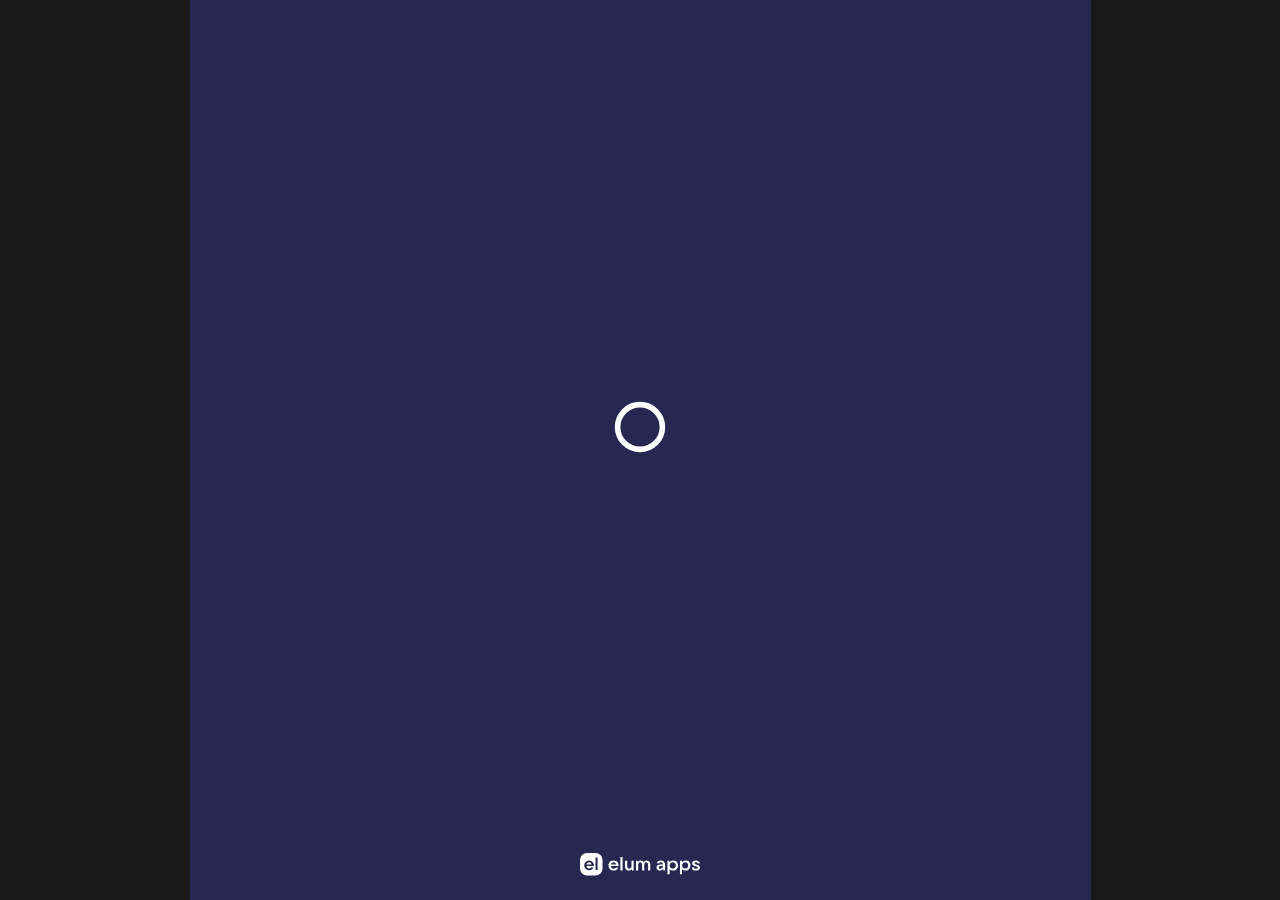
<file: index.html>
<!DOCTYPE html>
<html>

<head>
  <meta charset="utf-8" />
  <meta name="viewport" content="width=device-width, initial-scale=1.0, shrink-to-fit=no, user-scalable=no, viewport-fit=cover, minimum-scale=1, maximum-scale=1">
  <script type="module" crossorigin>
function e(e){return e&&e.__esModule&&Object.prototype.hasOwnProperty.call(e,"default")?e.default:e}!function(){const e=document.createElement("link").relList;if(!(e&&e.supports&&e.supports("modulepreload"))){for(const e of document.querySelectorAll('link[rel="modulepreload"]'))t(e);new MutationObserver((e=>{for(const n of e)if("childList"===n.type)for(const e of n.addedNodes)"LINK"===e.tagName&&"modulepreload"===e.rel&&t(e)})).observe(document,{childList:!0,subtree:!0})}function t(e){if(e.ep)return;e.ep=!0;const t=function(e){const t={};return e.integrity&&(t.integrity=e.integrity),e.referrerpolicy&&(t.referrerPolicy=e.referrerpolicy),"use-credentials"===e.crossorigin?t.credentials="include":"anonymous"===e.crossorigin?t.credentials="omit":t.credentials="same-origin",t}(e);fetch(e.href,t)}}();var t={exports:{}},n={},r={exports:{}},a={},i=Symbol.for("react.element"),o=Symbol.for("react.portal"),s=Symbol.for("react.fragment"),l=Symbol.for("react.strict_mode"),c=Symbol.for("react.profiler"),u=Symbol.for("react.provider"),d=Symbol.for("react.context"),f=Symbol.for("react.forward_ref"),h=Symbol.for("react.suspense"),p=Symbol.for("react.memo"),m=Symbol.for("react.lazy"),g=Symbol.iterator;var v={isMounted:function(){return!1},enqueueForceUpdate:function(){},enqueueReplaceState:function(){},enqueueSetState:function(){}},_=Object.assign,b={};function y(e,t,n){this.props=e,this.context=t,this.refs=b,this.updater=n||v}function w(){}function k(e,t,n){this.props=e,this.context=t,this.refs=b,this.updater=n||v}y.prototype.isReactComponent={},y.prototype.setState=function(e,t){if("object"!=typeof e&&"function"!=typeof e&&null!=e)throw Error("setState(...): takes an object of state variables to update or a function which returns an object of state variables.");this.updater.enqueueSetState(this,e,t,"setState")},y.prototype.forceUpdate=function(e){this.updater.enqueueForceUpdate(this,e,"forceUpdate")},w.prototype=y.prototype;var x=k.prototype=new w;x.constructor=k,_(x,y.prototype),x.isPureReactComponent=!0;var S=Array.isArray,N=Object.prototype.hasOwnProperty,E={current:null},C={key:!0,ref:!0,__self:!0,__source:!0};function A(e,t,n){var r,a={},o=null,s=null;if(null!=t)for(r in void 0!==t.ref&&(s=t.ref),void 0!==t.key&&(o=""+t.key),t)N.call(t,r)&&!C.hasOwnProperty(r)&&(a[r]=t[r]);var l=arguments.length-2;if(1===l)a.children=n;else if(1<l){for(var c=Array(l),u=0;u<l;u++)c[u]=arguments[u+2];a.children=c}if(e&&e.defaultProps)for(r in l=e.defaultProps)void 0===a[r]&&(a[r]=l[r]);return{$$typeof:i,type:e,key:o,ref:s,props:a,_owner:E.current}}function z(e){return"object"==typeof e&&null!==e&&e.$$typeof===i}var T=/\/+/g;function P(e,t){return"object"==typeof e&&null!==e&&null!=e.key?function(e){var t={"=":"=0",":":"=2"};return"$"+e.replace(/[=:]/g,(function(e){return t[e]}))}(""+e.key):t.toString(36)}function R(e,t,n,r,a){var s=typeof e;"undefined"!==s&&"boolean"!==s||(e=null);var l=!1;if(null===e)l=!0;else switch(s){case"string":case"number":l=!0;break;case"object":switch(e.$$typeof){case i:case o:l=!0}}if(l)return a=a(l=e),e=""===r?"."+P(l,0):r,S(a)?(n="",null!=e&&(n=e.replace(T,"$&/")+"/"),R(a,t,n,"",(function(e){return e}))):null!=a&&(z(a)&&(a=function(e,t){return{$$typeof:i,type:e.type,key:t,ref:e.ref,props:e.props,_owner:e._owner}}(a,n+(!a.key||l&&l.key===a.key?"":(""+a.key).replace(T,"$&/")+"/")+e)),t.push(a)),1;if(l=0,r=""===r?".":r+":",S(e))for(var c=0;c<e.length;c++){var u=r+P(s=e[c],c);l+=R(s,t,n,u,a)}else if(u=function(e){return null===e||"object"!=typeof e?null:"function"==typeof(e=g&&e[g]||e["@@iterator"])?e:null}(e),"function"==typeof u)for(e=u.call(e),c=0;!(s=e.next()).done;)l+=R(s=s.value,t,n,u=r+P(s,c++),a);else if("object"===s)throw t=String(e),Error("Objects are not valid as a React child (found: "+("[object Object]"===t?"object with keys {"+Object.keys(e).join(", ")+"}":t)+"). If you meant to render a collection of children, use an array instead.");return l}function L(e,t,n){if(null==e)return e;var r=[],a=0;return R(e,r,"","",(function(e){return t.call(n,e,a++)})),r}function O(e){if(-1===e._status){var t=e._result;(t=t()).then((function(t){0!==e._status&&-1!==e._status||(e._status=1,e._result=t)}),(function(t){0!==e._status&&-1!==e._status||(e._status=2,e._result=t)})),-1===e._status&&(e._status=0,e._result=t)}if(1===e._status)return e._result.default;throw e._result}var M={current:null},B={transition:null},I={ReactCurrentDispatcher:M,ReactCurrentBatchConfig:B,ReactCurrentOwner:E};a.Children={map:L,forEach:function(e,t,n){L(e,(function(){t.apply(this,arguments)}),n)},count:function(e){var t=0;return L(e,(function(){t++})),t},toArray:function(e){return L(e,(function(e){return e}))||[]},only:function(e){if(!z(e))throw Error("React.Children.only expected to receive a single React element child.");return e}},a.Component=y,a.Fragment=s,a.Profiler=c,a.PureComponent=k,a.StrictMode=l,a.Suspense=h,a.__SECRET_INTERNALS_DO_NOT_USE_OR_YOU_WILL_BE_FIRED=I,a.cloneElement=function(e,t,n){if(null==e)throw Error("React.cloneElement(...): The argument must be a React element, but you passed "+e+".");var r=_({},e.props),a=e.key,o=e.ref,s=e._owner;if(null!=t){if(void 0!==t.ref&&(o=t.ref,s=E.current),void 0!==t.key&&(a=""+t.key),e.type&&e.type.defaultProps)var l=e.type.defaultProps;for(c in t)N.call(t,c)&&!C.hasOwnProperty(c)&&(r[c]=void 0===t[c]&&void 0!==l?l[c]:t[c])}var c=arguments.length-2;if(1===c)r.children=n;else if(1<c){l=Array(c);for(var u=0;u<c;u++)l[u]=arguments[u+2];r.children=l}return{$$typeof:i,type:e.type,key:a,ref:o,props:r,_owner:s}},a.createContext=function(e){return(e={$$typeof:d,_currentValue:e,_currentValue2:e,_threadCount:0,Provider:null,Consumer:null,_defaultValue:null,_globalName:null}).Provider={$$typeof:u,_context:e},e.Consumer=e},a.createElement=A,a.createFactory=function(e){var t=A.bind(null,e);return t.type=e,t},a.createRef=function(){return{current:null}},a.forwardRef=function(e){return{$$typeof:f,render:e}},a.isValidElement=z,a.lazy=function(e){return{$$typeof:m,_payload:{_status:-1,_result:e},_init:O}},a.memo=function(e,t){return{$$typeof:p,type:e,compare:void 0===t?null:t}},a.startTransition=function(e){var t=B.transition;B.transition={};try{e()}finally{B.transition=t}},a.unstable_act=function(){throw Error("act(...) is not supported in production builds of React.")},a.useCallback=function(e,t){return M.current.useCallback(e,t)},a.useContext=function(e){return M.current.useContext(e)},a.useDebugValue=function(){},a.useDeferredValue=function(e){return M.current.useDeferredValue(e)},a.useEffect=function(e,t){return M.current.useEffect(e,t)},a.useId=function(){return M.current.useId()},a.useImperativeHandle=function(e,t,n){return M.current.useImperativeHandle(e,t,n)},a.useInsertionEffect=function(e,t){return M.current.useInsertionEffect(e,t)},a.useLayoutEffect=function(e,t){return M.current.useLayoutEffect(e,t)},a.useMemo=function(e,t){return M.current.useMemo(e,t)},a.useReducer=function(e,t,n){return M.current.useReducer(e,t,n)},a.useRef=function(e){return M.current.useRef(e)},a.useState=function(e){return M.current.useState(e)},a.useSyncExternalStore=function(e,t,n){return M.current.useSyncExternalStore(e,t,n)},a.useTransition=function(){return M.current.useTransition()},a.version="18.2.0",r.exports=a;const D=e(r.exports);
/**
 * @license React
 * react-jsx-runtime.production.min.js
 *
 * Copyright (c) Facebook, Inc. and its affiliates.
 *
 * This source code is licensed under the MIT license found in the
 * LICENSE file in the root directory of this source tree.
 */var U=r.exports,F=Symbol.for("react.element"),V=Symbol.for("react.fragment"),W=Object.prototype.hasOwnProperty,j=U.__SECRET_INTERNALS_DO_NOT_USE_OR_YOU_WILL_BE_FIRED.ReactCurrentOwner,K={key:!0,ref:!0,__self:!0,__source:!0};function H(e,t,n){var r,a={},i=null,o=null;for(r in void 0!==n&&(i=""+n),void 0!==t.key&&(i=""+t.key),void 0!==t.ref&&(o=t.ref),t)W.call(t,r)&&!K.hasOwnProperty(r)&&(a[r]=t[r]);if(e&&e.defaultProps)for(r in t=e.defaultProps)void 0===a[r]&&(a[r]=t[r]);return{$$typeof:F,type:e,key:i,ref:o,props:a,_owner:j.current}}n.Fragment=V,n.jsx=H,n.jsxs=H;const $=(t.exports=n).Fragment,q=t.exports.jsx,Z=t.exports.jsxs;var G={exports:{}},Y={},Q={exports:{}},X={};
/**
 * @license React
 * scheduler.production.min.js
 *
 * Copyright (c) Facebook, Inc. and its affiliates.
 *
 * This source code is licensed under the MIT license found in the
 * LICENSE file in the root directory of this source tree.
 */
!function(e){function t(e,t){var n=e.length;e.push(t);e:for(;0<n;){var r=n-1>>>1,i=e[r];if(!(0<a(i,t)))break e;e[r]=t,e[n]=i,n=r}}function n(e){return 0===e.length?null:e[0]}function r(e){if(0===e.length)return null;var t=e[0],n=e.pop();if(n!==t){e[0]=n;e:for(var r=0,i=e.length,o=i>>>1;r<o;){var s=2*(r+1)-1,l=e[s],c=s+1,u=e[c];if(0>a(l,n))c<i&&0>a(u,l)?(e[r]=u,e[c]=n,r=c):(e[r]=l,e[s]=n,r=s);else{if(!(c<i&&0>a(u,n)))break e;e[r]=u,e[c]=n,r=c}}}return t}function a(e,t){var n=e.sortIndex-t.sortIndex;return 0!==n?n:e.id-t.id}if("object"==typeof performance&&"function"==typeof performance.now){var i=performance;e.unstable_now=function(){return i.now()}}else{var o=Date,s=o.now();e.unstable_now=function(){return o.now()-s}}var l=[],c=[],u=1,d=null,f=3,h=!1,p=!1,m=!1,g="function"==typeof setTimeout?setTimeout:null,v="function"==typeof clearTimeout?clearTimeout:null,_="undefined"!=typeof setImmediate?setImmediate:null;function b(e){for(var a=n(c);null!==a;){if(null===a.callback)r(c);else{if(!(a.startTime<=e))break;r(c),a.sortIndex=a.expirationTime,t(l,a)}a=n(c)}}function y(e){if(m=!1,b(e),!p)if(null!==n(l))p=!0,R(w);else{var t=n(c);null!==t&&L(y,t.startTime-e)}}function w(t,a){p=!1,m&&(m=!1,v(N),N=-1),h=!0;var i=f;try{for(b(a),d=n(l);null!==d&&(!(d.expirationTime>a)||t&&!A());){var o=d.callback;if("function"==typeof o){d.callback=null,f=d.priorityLevel;var s=o(d.expirationTime<=a);a=e.unstable_now(),"function"==typeof s?d.callback=s:d===n(l)&&r(l),b(a)}else r(l);d=n(l)}if(null!==d)var u=!0;else{var g=n(c);null!==g&&L(y,g.startTime-a),u=!1}return u}finally{d=null,f=i,h=!1}}"undefined"!=typeof navigator&&void 0!==navigator.scheduling&&void 0!==navigator.scheduling.isInputPending&&navigator.scheduling.isInputPending.bind(navigator.scheduling);var k,x=!1,S=null,N=-1,E=5,C=-1;function A(){return!(e.unstable_now()-C<E)}function z(){if(null!==S){var t=e.unstable_now();C=t;var n=!0;try{n=S(!0,t)}finally{n?k():(x=!1,S=null)}}else x=!1}if("function"==typeof _)k=function(){_(z)};else if("undefined"!=typeof MessageChannel){var T=new MessageChannel,P=T.port2;T.port1.onmessage=z,k=function(){P.postMessage(null)}}else k=function(){g(z,0)};function R(e){S=e,x||(x=!0,k())}function L(t,n){N=g((function(){t(e.unstable_now())}),n)}e.unstable_IdlePriority=5,e.unstable_ImmediatePriority=1,e.unstable_LowPriority=4,e.unstable_NormalPriority=3,e.unstable_Profiling=null,e.unstable_UserBlockingPriority=2,e.unstable_cancelCallback=function(e){e.callback=null},e.unstable_continueExecution=function(){p||h||(p=!0,R(w))},e.unstable_forceFrameRate=function(e){0>e||125<e?console.error("forceFrameRate takes a positive int between 0 and 125, forcing frame rates higher than 125 fps is not supported"):E=0<e?Math.floor(1e3/e):5},e.unstable_getCurrentPriorityLevel=function(){return f},e.unstable_getFirstCallbackNode=function(){return n(l)},e.unstable_next=function(e){switch(f){case 1:case 2:case 3:var t=3;break;default:t=f}var n=f;f=t;try{return e()}finally{f=n}},e.unstable_pauseExecution=function(){},e.unstable_requestPaint=function(){},e.unstable_runWithPriority=function(e,t){switch(e){case 1:case 2:case 3:case 4:case 5:break;default:e=3}var n=f;f=e;try{return t()}finally{f=n}},e.unstable_scheduleCallback=function(r,a,i){var o=e.unstable_now();switch("object"==typeof i&&null!==i?i="number"==typeof(i=i.delay)&&0<i?o+i:o:i=o,r){case 1:var s=-1;break;case 2:s=250;break;case 5:s=1073741823;break;case 4:s=1e4;break;default:s=5e3}return r={id:u++,callback:a,priorityLevel:r,startTime:i,expirationTime:s=i+s,sortIndex:-1},i>o?(r.sortIndex=i,t(c,r),null===n(l)&&r===n(c)&&(m?(v(N),N=-1):m=!0,L(y,i-o))):(r.sortIndex=s,t(l,r),p||h||(p=!0,R(w))),r},e.unstable_shouldYield=A,e.unstable_wrapCallback=function(e){var t=f;return function(){var n=f;f=t;try{return e.apply(this,arguments)}finally{f=n}}}}(X),Q.exports=X;
/**
 * @license React
 * react-dom.production.min.js
 *
 * Copyright (c) Facebook, Inc. and its affiliates.
 *
 * This source code is licensed under the MIT license found in the
 * LICENSE file in the root directory of this source tree.
 */
var J=r.exports,ee=Q.exports;function te(e){for(var t="https://reactjs.org/docs/error-decoder.html?invariant="+e,n=1;n<arguments.length;n++)t+="&args[]="+encodeURIComponent(arguments[n]);return"Minified React error #"+e+"; visit "+t+" for the full message or use the non-minified dev environment for full errors and additional helpful warnings."}var ne=new Set,re={};function ae(e,t){ie(e,t),ie(e+"Capture",t)}function ie(e,t){for(re[e]=t,e=0;e<t.length;e++)ne.add(t[e])}var oe=!("undefined"==typeof window||void 0===window.document||void 0===window.document.createElement),se=Object.prototype.hasOwnProperty,le=/^[:A-Z_a-z\u00C0-\u00D6\u00D8-\u00F6\u00F8-\u02FF\u0370-\u037D\u037F-\u1FFF\u200C-\u200D\u2070-\u218F\u2C00-\u2FEF\u3001-\uD7FF\uF900-\uFDCF\uFDF0-\uFFFD][:A-Z_a-z\u00C0-\u00D6\u00D8-\u00F6\u00F8-\u02FF\u0370-\u037D\u037F-\u1FFF\u200C-\u200D\u2070-\u218F\u2C00-\u2FEF\u3001-\uD7FF\uF900-\uFDCF\uFDF0-\uFFFD\-.0-9\u00B7\u0300-\u036F\u203F-\u2040]*$/,ce={},ue={};function de(e,t,n,r,a,i,o){this.acceptsBooleans=2===t||3===t||4===t,this.attributeName=r,this.attributeNamespace=a,this.mustUseProperty=n,this.propertyName=e,this.type=t,this.sanitizeURL=i,this.removeEmptyString=o}var fe={};"children dangerouslySetInnerHTML defaultValue defaultChecked innerHTML suppressContentEditableWarning suppressHydrationWarning style".split(" ").forEach((function(e){fe[e]=new de(e,0,!1,e,null,!1,!1)})),[["acceptCharset","accept-charset"],["className","class"],["htmlFor","for"],["httpEquiv","http-equiv"]].forEach((function(e){var t=e[0];fe[t]=new de(t,1,!1,e[1],null,!1,!1)})),["contentEditable","draggable","spellCheck","value"].forEach((function(e){fe[e]=new de(e,2,!1,e.toLowerCase(),null,!1,!1)})),["autoReverse","externalResourcesRequired","focusable","preserveAlpha"].forEach((function(e){fe[e]=new de(e,2,!1,e,null,!1,!1)})),"allowFullScreen async autoFocus autoPlay controls default defer disabled disablePictureInPicture disableRemotePlayback formNoValidate hidden loop noModule noValidate open playsInline readOnly required reversed scoped seamless itemScope".split(" ").forEach((function(e){fe[e]=new de(e,3,!1,e.toLowerCase(),null,!1,!1)})),["checked","multiple","muted","selected"].forEach((function(e){fe[e]=new de(e,3,!0,e,null,!1,!1)})),["capture","download"].forEach((function(e){fe[e]=new de(e,4,!1,e,null,!1,!1)})),["cols","rows","size","span"].forEach((function(e){fe[e]=new de(e,6,!1,e,null,!1,!1)})),["rowSpan","start"].forEach((function(e){fe[e]=new de(e,5,!1,e.toLowerCase(),null,!1,!1)}));var he=/[\-:]([a-z])/g;function pe(e){return e[1].toUpperCase()}function me(e,t,n,r){var a=fe.hasOwnProperty(t)?fe[t]:null;(null!==a?0!==a.type:r||!(2<t.length)||"o"!==t[0]&&"O"!==t[0]||"n"!==t[1]&&"N"!==t[1])&&(function(e,t,n,r){if(null==t||function(e,t,n,r){if(null!==n&&0===n.type)return!1;switch(typeof t){case"function":case"symbol":return!0;case"boolean":return!r&&(null!==n?!n.acceptsBooleans:"data-"!==(e=e.toLowerCase().slice(0,5))&&"aria-"!==e);default:return!1}}(e,t,n,r))return!0;if(r)return!1;if(null!==n)switch(n.type){case 3:return!t;case 4:return!1===t;case 5:return isNaN(t);case 6:return isNaN(t)||1>t}return!1}(t,n,a,r)&&(n=null),r||null===a?function(e){return!!se.call(ue,e)||!se.call(ce,e)&&(le.test(e)?ue[e]=!0:(ce[e]=!0,!1))}(t)&&(null===n?e.removeAttribute(t):e.setAttribute(t,""+n)):a.mustUseProperty?e[a.propertyName]=null===n?3!==a.type&&"":n:(t=a.attributeName,r=a.attributeNamespace,null===n?e.removeAttribute(t):(n=3===(a=a.type)||4===a&&!0===n?"":""+n,r?e.setAttributeNS(r,t,n):e.setAttribute(t,n))))}"accent-height alignment-baseline arabic-form baseline-shift cap-height clip-path clip-rule color-interpolation color-interpolation-filters color-profile color-rendering dominant-baseline enable-background fill-opacity fill-rule flood-color flood-opacity font-family font-size font-size-adjust font-stretch font-style font-variant font-weight glyph-name glyph-orientation-horizontal glyph-orientation-vertical horiz-adv-x horiz-origin-x image-rendering letter-spacing lighting-color marker-end marker-mid marker-start overline-position overline-thickness paint-order panose-1 pointer-events rendering-intent shape-rendering stop-color stop-opacity strikethrough-position strikethrough-thickness stroke-dasharray stroke-dashoffset stroke-linecap stroke-linejoin stroke-miterlimit stroke-opacity stroke-width text-anchor text-decoration text-rendering underline-position underline-thickness unicode-bidi unicode-range units-per-em v-alphabetic v-hanging v-ideographic v-mathematical vector-effect vert-adv-y vert-origin-x vert-origin-y word-spacing writing-mode xmlns:xlink x-height".split(" ").forEach((function(e){var t=e.replace(he,pe);fe[t]=new de(t,1,!1,e,null,!1,!1)})),"xlink:actuate xlink:arcrole xlink:role xlink:show xlink:title xlink:type".split(" ").forEach((function(e){var t=e.replace(he,pe);fe[t]=new de(t,1,!1,e,"http://www.w3.org/1999/xlink",!1,!1)})),["xml:base","xml:lang","xml:space"].forEach((function(e){var t=e.replace(he,pe);fe[t]=new de(t,1,!1,e,"http://www.w3.org/XML/1998/namespace",!1,!1)})),["tabIndex","crossOrigin"].forEach((function(e){fe[e]=new de(e,1,!1,e.toLowerCase(),null,!1,!1)})),fe.xlinkHref=new de("xlinkHref",1,!1,"xlink:href","http://www.w3.org/1999/xlink",!0,!1),["src","href","action","formAction"].forEach((function(e){fe[e]=new de(e,1,!1,e.toLowerCase(),null,!0,!0)}));var ge=J.__SECRET_INTERNALS_DO_NOT_USE_OR_YOU_WILL_BE_FIRED,ve=Symbol.for("react.element"),_e=Symbol.for("react.portal"),be=Symbol.for("react.fragment"),ye=Symbol.for("react.strict_mode"),we=Symbol.for("react.profiler"),ke=Symbol.for("react.provider"),xe=Symbol.for("react.context"),Se=Symbol.for("react.forward_ref"),Ne=Symbol.for("react.suspense"),Ee=Symbol.for("react.suspense_list"),Ce=Symbol.for("react.memo"),Ae=Symbol.for("react.lazy"),ze=Symbol.for("react.offscreen"),Te=Symbol.iterator;function Pe(e){return null===e||"object"!=typeof e?null:"function"==typeof(e=Te&&e[Te]||e["@@iterator"])?e:null}var Re,Le=Object.assign;function Oe(e){if(void 0===Re)try{throw Error()}catch(n){var t=n.stack.trim().match(/\n( *(at )?)/);Re=t&&t[1]||""}return"\n"+Re+e}var Me=!1;function Be(e,t){if(!e||Me)return"";Me=!0;var n=Error.prepareStackTrace;Error.prepareStackTrace=void 0;try{if(t)if(t=function(){throw Error()},Object.defineProperty(t.prototype,"props",{set:function(){throw Error()}}),"object"==typeof Reflect&&Reflect.construct){try{Reflect.construct(t,[])}catch(c){var r=c}Reflect.construct(e,[],t)}else{try{t.call()}catch(c){r=c}e.call(t.prototype)}else{try{throw Error()}catch(c){r=c}e()}}catch(c){if(c&&r&&"string"==typeof c.stack){for(var a=c.stack.split("\n"),i=r.stack.split("\n"),o=a.length-1,s=i.length-1;1<=o&&0<=s&&a[o]!==i[s];)s--;for(;1<=o&&0<=s;o--,s--)if(a[o]!==i[s]){if(1!==o||1!==s)do{if(o--,0>--s||a[o]!==i[s]){var l="\n"+a[o].replace(" at new "," at ");return e.displayName&&l.includes("<anonymous>")&&(l=l.replace("<anonymous>",e.displayName)),l}}while(1<=o&&0<=s);break}}}finally{Me=!1,Error.prepareStackTrace=n}return(e=e?e.displayName||e.name:"")?Oe(e):""}function Ie(e){switch(e.tag){case 5:return Oe(e.type);case 16:return Oe("Lazy");case 13:return Oe("Suspense");case 19:return Oe("SuspenseList");case 0:case 2:case 15:return e=Be(e.type,!1);case 11:return e=Be(e.type.render,!1);case 1:return e=Be(e.type,!0);default:return""}}function De(e){if(null==e)return null;if("function"==typeof e)return e.displayName||e.name||null;if("string"==typeof e)return e;switch(e){case be:return"Fragment";case _e:return"Portal";case we:return"Profiler";case ye:return"StrictMode";case Ne:return"Suspense";case Ee:return"SuspenseList"}if("object"==typeof e)switch(e.$$typeof){case xe:return(e.displayName||"Context")+".Consumer";case ke:return(e._context.displayName||"Context")+".Provider";case Se:var t=e.render;return(e=e.displayName)||(e=""!==(e=t.displayName||t.name||"")?"ForwardRef("+e+")":"ForwardRef"),e;case Ce:return null!==(t=e.displayName||null)?t:De(e.type)||"Memo";case Ae:t=e._payload,e=e._init;try{return De(e(t))}catch(n){}}return null}function Ue(e){var t=e.type;switch(e.tag){case 24:return"Cache";case 9:return(t.displayName||"Context")+".Consumer";case 10:return(t._context.displayName||"Context")+".Provider";case 18:return"DehydratedFragment";case 11:return e=(e=t.render).displayName||e.name||"",t.displayName||(""!==e?"ForwardRef("+e+")":"ForwardRef");case 7:return"Fragment";case 5:return t;case 4:return"Portal";case 3:return"Root";case 6:return"Text";case 16:return De(t);case 8:return t===ye?"StrictMode":"Mode";case 22:return"Offscreen";case 12:return"Profiler";case 21:return"Scope";case 13:return"Suspense";case 19:return"SuspenseList";case 25:return"TracingMarker";case 1:case 0:case 17:case 2:case 14:case 15:if("function"==typeof t)return t.displayName||t.name||null;if("string"==typeof t)return t}return null}function Fe(e){switch(typeof e){case"boolean":case"number":case"string":case"undefined":case"object":return e;default:return""}}function Ve(e){var t=e.type;return(e=e.nodeName)&&"input"===e.toLowerCase()&&("checkbox"===t||"radio"===t)}function We(e){e._valueTracker||(e._valueTracker=function(e){var t=Ve(e)?"checked":"value",n=Object.getOwnPropertyDescriptor(e.constructor.prototype,t),r=""+e[t];if(!e.hasOwnProperty(t)&&void 0!==n&&"function"==typeof n.get&&"function"==typeof n.set){var a=n.get,i=n.set;return Object.defineProperty(e,t,{configurable:!0,get:function(){return a.call(this)},set:function(e){r=""+e,i.call(this,e)}}),Object.defineProperty(e,t,{enumerable:n.enumerable}),{getValue:function(){return r},setValue:function(e){r=""+e},stopTracking:function(){e._valueTracker=null,delete e[t]}}}}(e))}function je(e){if(!e)return!1;var t=e._valueTracker;if(!t)return!0;var n=t.getValue(),r="";return e&&(r=Ve(e)?e.checked?"true":"false":e.value),(e=r)!==n&&(t.setValue(e),!0)}function Ke(e){if(void 0===(e=e||("undefined"!=typeof document?document:void 0)))return null;try{return e.activeElement||e.body}catch(t){return e.body}}function He(e,t){var n=t.checked;return Le({},t,{defaultChecked:void 0,defaultValue:void 0,value:void 0,checked:null!=n?n:e._wrapperState.initialChecked})}function $e(e,t){var n=null==t.defaultValue?"":t.defaultValue,r=null!=t.checked?t.checked:t.defaultChecked;n=Fe(null!=t.value?t.value:n),e._wrapperState={initialChecked:r,initialValue:n,controlled:"checkbox"===t.type||"radio"===t.type?null!=t.checked:null!=t.value}}function qe(e,t){null!=(t=t.checked)&&me(e,"checked",t,!1)}function Ze(e,t){qe(e,t);var n=Fe(t.value),r=t.type;if(null!=n)"number"===r?(0===n&&""===e.value||e.value!=n)&&(e.value=""+n):e.value!==""+n&&(e.value=""+n);else if("submit"===r||"reset"===r)return void e.removeAttribute("value");t.hasOwnProperty("value")?Ye(e,t.type,n):t.hasOwnProperty("defaultValue")&&Ye(e,t.type,Fe(t.defaultValue)),null==t.checked&&null!=t.defaultChecked&&(e.defaultChecked=!!t.defaultChecked)}function Ge(e,t,n){if(t.hasOwnProperty("value")||t.hasOwnProperty("defaultValue")){var r=t.type;if(!("submit"!==r&&"reset"!==r||void 0!==t.value&&null!==t.value))return;t=""+e._wrapperState.initialValue,n||t===e.value||(e.value=t),e.defaultValue=t}""!==(n=e.name)&&(e.name=""),e.defaultChecked=!!e._wrapperState.initialChecked,""!==n&&(e.name=n)}function Ye(e,t,n){"number"===t&&Ke(e.ownerDocument)===e||(null==n?e.defaultValue=""+e._wrapperState.initialValue:e.defaultValue!==""+n&&(e.defaultValue=""+n))}var Qe=Array.isArray;function Xe(e,t,n,r){if(e=e.options,t){t={};for(var a=0;a<n.length;a++)t["$"+n[a]]=!0;for(n=0;n<e.length;n++)a=t.hasOwnProperty("$"+e[n].value),e[n].selected!==a&&(e[n].selected=a),a&&r&&(e[n].defaultSelected=!0)}else{for(n=""+Fe(n),t=null,a=0;a<e.length;a++){if(e[a].value===n)return e[a].selected=!0,void(r&&(e[a].defaultSelected=!0));null!==t||e[a].disabled||(t=e[a])}null!==t&&(t.selected=!0)}}function Je(e,t){if(null!=t.dangerouslySetInnerHTML)throw Error(te(91));return Le({},t,{value:void 0,defaultValue:void 0,children:""+e._wrapperState.initialValue})}function et(e,t){var n=t.value;if(null==n){if(n=t.children,t=t.defaultValue,null!=n){if(null!=t)throw Error(te(92));if(Qe(n)){if(1<n.length)throw Error(te(93));n=n[0]}t=n}null==t&&(t=""),n=t}e._wrapperState={initialValue:Fe(n)}}function tt(e,t){var n=Fe(t.value),r=Fe(t.defaultValue);null!=n&&((n=""+n)!==e.value&&(e.value=n),null==t.defaultValue&&e.defaultValue!==n&&(e.defaultValue=n)),null!=r&&(e.defaultValue=""+r)}function nt(e){var t=e.textContent;t===e._wrapperState.initialValue&&""!==t&&null!==t&&(e.value=t)}function rt(e){switch(e){case"svg":return"http://www.w3.org/2000/svg";case"math":return"http://www.w3.org/1998/Math/MathML";default:return"http://www.w3.org/1999/xhtml"}}function at(e,t){return null==e||"http://www.w3.org/1999/xhtml"===e?rt(t):"http://www.w3.org/2000/svg"===e&&"foreignObject"===t?"http://www.w3.org/1999/xhtml":e}var it,ot,st=(ot=function(e,t){if("http://www.w3.org/2000/svg"!==e.namespaceURI||"innerHTML"in e)e.innerHTML=t;else{for((it=it||document.createElement("div")).innerHTML="<svg>"+t.valueOf().toString()+"</svg>",t=it.firstChild;e.firstChild;)e.removeChild(e.firstChild);for(;t.firstChild;)e.appendChild(t.firstChild)}},"undefined"!=typeof MSApp&&MSApp.execUnsafeLocalFunction?function(e,t,n,r){MSApp.execUnsafeLocalFunction((function(){return ot(e,t)}))}:ot);function lt(e,t){if(t){var n=e.firstChild;if(n&&n===e.lastChild&&3===n.nodeType)return void(n.nodeValue=t)}e.textContent=t}var ct={animationIterationCount:!0,aspectRatio:!0,borderImageOutset:!0,borderImageSlice:!0,borderImageWidth:!0,boxFlex:!0,boxFlexGroup:!0,boxOrdinalGroup:!0,columnCount:!0,columns:!0,flex:!0,flexGrow:!0,flexPositive:!0,flexShrink:!0,flexNegative:!0,flexOrder:!0,gridArea:!0,gridRow:!0,gridRowEnd:!0,gridRowSpan:!0,gridRowStart:!0,gridColumn:!0,gridColumnEnd:!0,gridColumnSpan:!0,gridColumnStart:!0,fontWeight:!0,lineClamp:!0,lineHeight:!0,opacity:!0,order:!0,orphans:!0,tabSize:!0,widows:!0,zIndex:!0,zoom:!0,fillOpacity:!0,floodOpacity:!0,stopOpacity:!0,strokeDasharray:!0,strokeDashoffset:!0,strokeMiterlimit:!0,strokeOpacity:!0,strokeWidth:!0},ut=["Webkit","ms","Moz","O"];function dt(e,t,n){return null==t||"boolean"==typeof t||""===t?"":n||"number"!=typeof t||0===t||ct.hasOwnProperty(e)&&ct[e]?(""+t).trim():t+"px"}function ft(e,t){for(var n in e=e.style,t)if(t.hasOwnProperty(n)){var r=0===n.indexOf("--"),a=dt(n,t[n],r);"float"===n&&(n="cssFloat"),r?e.setProperty(n,a):e[n]=a}}Object.keys(ct).forEach((function(e){ut.forEach((function(t){t=t+e.charAt(0).toUpperCase()+e.substring(1),ct[t]=ct[e]}))}));var ht=Le({menuitem:!0},{area:!0,base:!0,br:!0,col:!0,embed:!0,hr:!0,img:!0,input:!0,keygen:!0,link:!0,meta:!0,param:!0,source:!0,track:!0,wbr:!0});function pt(e,t){if(t){if(ht[e]&&(null!=t.children||null!=t.dangerouslySetInnerHTML))throw Error(te(137,e));if(null!=t.dangerouslySetInnerHTML){if(null!=t.children)throw Error(te(60));if("object"!=typeof t.dangerouslySetInnerHTML||!("__html"in t.dangerouslySetInnerHTML))throw Error(te(61))}if(null!=t.style&&"object"!=typeof t.style)throw Error(te(62))}}function mt(e,t){if(-1===e.indexOf("-"))return"string"==typeof t.is;switch(e){case"annotation-xml":case"color-profile":case"font-face":case"font-face-src":case"font-face-uri":case"font-face-format":case"font-face-name":case"missing-glyph":return!1;default:return!0}}var gt=null;function vt(e){return(e=e.target||e.srcElement||window).correspondingUseElement&&(e=e.correspondingUseElement),3===e.nodeType?e.parentNode:e}var _t=null,bt=null,yt=null;function wt(e){if(e=mi(e)){if("function"!=typeof _t)throw Error(te(280));var t=e.stateNode;t&&(t=vi(t),_t(e.stateNode,e.type,t))}}function kt(e){bt?yt?yt.push(e):yt=[e]:bt=e}function xt(){if(bt){var e=bt,t=yt;if(yt=bt=null,wt(e),t)for(e=0;e<t.length;e++)wt(t[e])}}function St(e,t){return e(t)}function Nt(){}var Et=!1;function Ct(e,t,n){if(Et)return e(t,n);Et=!0;try{return St(e,t,n)}finally{Et=!1,(null!==bt||null!==yt)&&(Nt(),xt())}}function At(e,t){var n=e.stateNode;if(null===n)return null;var r=vi(n);if(null===r)return null;n=r[t];e:switch(t){case"onClick":case"onClickCapture":case"onDoubleClick":case"onDoubleClickCapture":case"onMouseDown":case"onMouseDownCapture":case"onMouseMove":case"onMouseMoveCapture":case"onMouseUp":case"onMouseUpCapture":case"onMouseEnter":(r=!r.disabled)||(r=!("button"===(e=e.type)||"input"===e||"select"===e||"textarea"===e)),e=!r;break e;default:e=!1}if(e)return null;if(n&&"function"!=typeof n)throw Error(te(231,t,typeof n));return n}var zt=!1;if(oe)try{var Tt={};Object.defineProperty(Tt,"passive",{get:function(){zt=!0}}),window.addEventListener("test",Tt,Tt),window.removeEventListener("test",Tt,Tt)}catch(ot){zt=!1}function Pt(e,t,n,r,a,i,o,s,l){var c=Array.prototype.slice.call(arguments,3);try{t.apply(n,c)}catch(u){this.onError(u)}}var Rt=!1,Lt=null,Ot=!1,Mt=null,Bt={onError:function(e){Rt=!0,Lt=e}};function It(e,t,n,r,a,i,o,s,l){Rt=!1,Lt=null,Pt.apply(Bt,arguments)}function Dt(e){var t=e,n=e;if(e.alternate)for(;t.return;)t=t.return;else{e=t;do{0!=(4098&(t=e).flags)&&(n=t.return),e=t.return}while(e)}return 3===t.tag?n:null}function Ut(e){if(13===e.tag){var t=e.memoizedState;if(null===t&&(null!==(e=e.alternate)&&(t=e.memoizedState)),null!==t)return t.dehydrated}return null}function Ft(e){if(Dt(e)!==e)throw Error(te(188))}function Vt(e){return null!==(e=function(e){var t=e.alternate;if(!t){if(null===(t=Dt(e)))throw Error(te(188));return t!==e?null:e}for(var n=e,r=t;;){var a=n.return;if(null===a)break;var i=a.alternate;if(null===i){if(null!==(r=a.return)){n=r;continue}break}if(a.child===i.child){for(i=a.child;i;){if(i===n)return Ft(a),e;if(i===r)return Ft(a),t;i=i.sibling}throw Error(te(188))}if(n.return!==r.return)n=a,r=i;else{for(var o=!1,s=a.child;s;){if(s===n){o=!0,n=a,r=i;break}if(s===r){o=!0,r=a,n=i;break}s=s.sibling}if(!o){for(s=i.child;s;){if(s===n){o=!0,n=i,r=a;break}if(s===r){o=!0,r=i,n=a;break}s=s.sibling}if(!o)throw Error(te(189))}}if(n.alternate!==r)throw Error(te(190))}if(3!==n.tag)throw Error(te(188));return n.stateNode.current===n?e:t}(e))?Wt(e):null}function Wt(e){if(5===e.tag||6===e.tag)return e;for(e=e.child;null!==e;){var t=Wt(e);if(null!==t)return t;e=e.sibling}return null}var jt=ee.unstable_scheduleCallback,Kt=ee.unstable_cancelCallback,Ht=ee.unstable_shouldYield,$t=ee.unstable_requestPaint,qt=ee.unstable_now,Zt=ee.unstable_getCurrentPriorityLevel,Gt=ee.unstable_ImmediatePriority,Yt=ee.unstable_UserBlockingPriority,Qt=ee.unstable_NormalPriority,Xt=ee.unstable_LowPriority,Jt=ee.unstable_IdlePriority,en=null,tn=null;var nn=Math.clz32?Math.clz32:function(e){return e>>>=0,0===e?32:31-(rn(e)/an|0)|0},rn=Math.log,an=Math.LN2;var on=64,sn=4194304;function ln(e){switch(e&-e){case 1:return 1;case 2:return 2;case 4:return 4;case 8:return 8;case 16:return 16;case 32:return 32;case 64:case 128:case 256:case 512:case 1024:case 2048:case 4096:case 8192:case 16384:case 32768:case 65536:case 131072:case 262144:case 524288:case 1048576:case 2097152:return 4194240&e;case 4194304:case 8388608:case 16777216:case 33554432:case 67108864:return 130023424&e;case 134217728:return 134217728;case 268435456:return 268435456;case 536870912:return 536870912;case 1073741824:return 1073741824;default:return e}}function cn(e,t){var n=e.pendingLanes;if(0===n)return 0;var r=0,a=e.suspendedLanes,i=e.pingedLanes,o=268435455&n;if(0!==o){var s=o&~a;0!==s?r=ln(s):0!==(i&=o)&&(r=ln(i))}else 0!==(o=n&~a)?r=ln(o):0!==i&&(r=ln(i));if(0===r)return 0;if(0!==t&&t!==r&&0==(t&a)&&((a=r&-r)>=(i=t&-t)||16===a&&0!=(4194240&i)))return t;if(0!=(4&r)&&(r|=16&n),0!==(t=e.entangledLanes))for(e=e.entanglements,t&=r;0<t;)a=1<<(n=31-nn(t)),r|=e[n],t&=~a;return r}function un(e,t){switch(e){case 1:case 2:case 4:return t+250;case 8:case 16:case 32:case 64:case 128:case 256:case 512:case 1024:case 2048:case 4096:case 8192:case 16384:case 32768:case 65536:case 131072:case 262144:case 524288:case 1048576:case 2097152:return t+5e3;default:return-1}}function dn(e){return 0!==(e=-1073741825&e.pendingLanes)?e:1073741824&e?1073741824:0}function fn(){var e=on;return 0==(4194240&(on<<=1))&&(on=64),e}function hn(e){for(var t=[],n=0;31>n;n++)t.push(e);return t}function pn(e,t,n){e.pendingLanes|=t,536870912!==t&&(e.suspendedLanes=0,e.pingedLanes=0),(e=e.eventTimes)[t=31-nn(t)]=n}function mn(e,t){var n=e.entangledLanes|=t;for(e=e.entanglements;n;){var r=31-nn(n),a=1<<r;a&t|e[r]&t&&(e[r]|=t),n&=~a}}var gn=0;function vn(e){return 1<(e&=-e)?4<e?0!=(268435455&e)?16:536870912:4:1}var _n,bn,yn,wn,kn,xn=!1,Sn=[],Nn=null,En=null,Cn=null,An=new Map,zn=new Map,Tn=[],Pn="mousedown mouseup touchcancel touchend touchstart auxclick dblclick pointercancel pointerdown pointerup dragend dragstart drop compositionend compositionstart keydown keypress keyup input textInput copy cut paste click change contextmenu reset submit".split(" ");function Rn(e,t){switch(e){case"focusin":case"focusout":Nn=null;break;case"dragenter":case"dragleave":En=null;break;case"mouseover":case"mouseout":Cn=null;break;case"pointerover":case"pointerout":An.delete(t.pointerId);break;case"gotpointercapture":case"lostpointercapture":zn.delete(t.pointerId)}}function Ln(e,t,n,r,a,i){return null===e||e.nativeEvent!==i?(e={blockedOn:t,domEventName:n,eventSystemFlags:r,nativeEvent:i,targetContainers:[a]},null!==t&&(null!==(t=mi(t))&&bn(t)),e):(e.eventSystemFlags|=r,t=e.targetContainers,null!==a&&-1===t.indexOf(a)&&t.push(a),e)}function On(e){var t=pi(e.target);if(null!==t){var n=Dt(t);if(null!==n)if(13===(t=n.tag)){if(null!==(t=Ut(n)))return e.blockedOn=t,void kn(e.priority,(function(){yn(n)}))}else if(3===t&&n.stateNode.current.memoizedState.isDehydrated)return void(e.blockedOn=3===n.tag?n.stateNode.containerInfo:null)}e.blockedOn=null}function Mn(e){if(null!==e.blockedOn)return!1;for(var t=e.targetContainers;0<t.length;){var n=$n(e.domEventName,e.eventSystemFlags,t[0],e.nativeEvent);if(null!==n)return null!==(t=mi(n))&&bn(t),e.blockedOn=n,!1;var r=new(n=e.nativeEvent).constructor(n.type,n);gt=r,n.target.dispatchEvent(r),gt=null,t.shift()}return!0}function Bn(e,t,n){Mn(e)&&n.delete(t)}function In(){xn=!1,null!==Nn&&Mn(Nn)&&(Nn=null),null!==En&&Mn(En)&&(En=null),null!==Cn&&Mn(Cn)&&(Cn=null),An.forEach(Bn),zn.forEach(Bn)}function Dn(e,t){e.blockedOn===t&&(e.blockedOn=null,xn||(xn=!0,ee.unstable_scheduleCallback(ee.unstable_NormalPriority,In)))}function Un(e){function t(t){return Dn(t,e)}if(0<Sn.length){Dn(Sn[0],e);for(var n=1;n<Sn.length;n++){var r=Sn[n];r.blockedOn===e&&(r.blockedOn=null)}}for(null!==Nn&&Dn(Nn,e),null!==En&&Dn(En,e),null!==Cn&&Dn(Cn,e),An.forEach(t),zn.forEach(t),n=0;n<Tn.length;n++)(r=Tn[n]).blockedOn===e&&(r.blockedOn=null);for(;0<Tn.length&&null===(n=Tn[0]).blockedOn;)On(n),null===n.blockedOn&&Tn.shift()}var Fn=ge.ReactCurrentBatchConfig,Vn=!0;function Wn(e,t,n,r){var a=gn,i=Fn.transition;Fn.transition=null;try{gn=1,Kn(e,t,n,r)}finally{gn=a,Fn.transition=i}}function jn(e,t,n,r){var a=gn,i=Fn.transition;Fn.transition=null;try{gn=4,Kn(e,t,n,r)}finally{gn=a,Fn.transition=i}}function Kn(e,t,n,r){if(Vn){var a=$n(e,t,n,r);if(null===a)Fa(e,t,r,Hn,n),Rn(e,r);else if(function(e,t,n,r,a){switch(t){case"focusin":return Nn=Ln(Nn,e,t,n,r,a),!0;case"dragenter":return En=Ln(En,e,t,n,r,a),!0;case"mouseover":return Cn=Ln(Cn,e,t,n,r,a),!0;case"pointerover":var i=a.pointerId;return An.set(i,Ln(An.get(i)||null,e,t,n,r,a)),!0;case"gotpointercapture":return i=a.pointerId,zn.set(i,Ln(zn.get(i)||null,e,t,n,r,a)),!0}return!1}(a,e,t,n,r))r.stopPropagation();else if(Rn(e,r),4&t&&-1<Pn.indexOf(e)){for(;null!==a;){var i=mi(a);if(null!==i&&_n(i),null===(i=$n(e,t,n,r))&&Fa(e,t,r,Hn,n),i===a)break;a=i}null!==a&&r.stopPropagation()}else Fa(e,t,r,null,n)}}var Hn=null;function $n(e,t,n,r){if(Hn=null,null!==(e=pi(e=vt(r))))if(null===(t=Dt(e)))e=null;else if(13===(n=t.tag)){if(null!==(e=Ut(t)))return e;e=null}else if(3===n){if(t.stateNode.current.memoizedState.isDehydrated)return 3===t.tag?t.stateNode.containerInfo:null;e=null}else t!==e&&(e=null);return Hn=e,null}function qn(e){switch(e){case"cancel":case"click":case"close":case"contextmenu":case"copy":case"cut":case"auxclick":case"dblclick":case"dragend":case"dragstart":case"drop":case"focusin":case"focusout":case"input":case"invalid":case"keydown":case"keypress":case"keyup":case"mousedown":case"mouseup":case"paste":case"pause":case"play":case"pointercancel":case"pointerdown":case"pointerup":case"ratechange":case"reset":case"resize":case"seeked":case"submit":case"touchcancel":case"touchend":case"touchstart":case"volumechange":case"change":case"selectionchange":case"textInput":case"compositionstart":case"compositionend":case"compositionupdate":case"beforeblur":case"afterblur":case"beforeinput":case"blur":case"fullscreenchange":case"focus":case"hashchange":case"popstate":case"select":case"selectstart":return 1;case"drag":case"dragenter":case"dragexit":case"dragleave":case"dragover":case"mousemove":case"mouseout":case"mouseover":case"pointermove":case"pointerout":case"pointerover":case"scroll":case"toggle":case"touchmove":case"wheel":case"mouseenter":case"mouseleave":case"pointerenter":case"pointerleave":return 4;case"message":switch(Zt()){case Gt:return 1;case Yt:return 4;case Qt:case Xt:return 16;case Jt:return 536870912;default:return 16}default:return 16}}var Zn=null,Gn=null,Yn=null;function Qn(){if(Yn)return Yn;var e,t,n=Gn,r=n.length,a="value"in Zn?Zn.value:Zn.textContent,i=a.length;for(e=0;e<r&&n[e]===a[e];e++);var o=r-e;for(t=1;t<=o&&n[r-t]===a[i-t];t++);return Yn=a.slice(e,1<t?1-t:void 0)}function Xn(e){var t=e.keyCode;return"charCode"in e?0===(e=e.charCode)&&13===t&&(e=13):e=t,10===e&&(e=13),32<=e||13===e?e:0}function Jn(){return!0}function er(){return!1}function tr(e){function t(t,n,r,a,i){for(var o in this._reactName=t,this._targetInst=r,this.type=n,this.nativeEvent=a,this.target=i,this.currentTarget=null,e)e.hasOwnProperty(o)&&(t=e[o],this[o]=t?t(a):a[o]);return this.isDefaultPrevented=(null!=a.defaultPrevented?a.defaultPrevented:!1===a.returnValue)?Jn:er,this.isPropagationStopped=er,this}return Le(t.prototype,{preventDefault:function(){this.defaultPrevented=!0;var e=this.nativeEvent;e&&(e.preventDefault?e.preventDefault():"unknown"!=typeof e.returnValue&&(e.returnValue=!1),this.isDefaultPrevented=Jn)},stopPropagation:function(){var e=this.nativeEvent;e&&(e.stopPropagation?e.stopPropagation():"unknown"!=typeof e.cancelBubble&&(e.cancelBubble=!0),this.isPropagationStopped=Jn)},persist:function(){},isPersistent:Jn}),t}var nr,rr,ar,ir={eventPhase:0,bubbles:0,cancelable:0,timeStamp:function(e){return e.timeStamp||Date.now()},defaultPrevented:0,isTrusted:0},or=tr(ir),sr=Le({},ir,{view:0,detail:0}),lr=tr(sr),cr=Le({},sr,{screenX:0,screenY:0,clientX:0,clientY:0,pageX:0,pageY:0,ctrlKey:0,shiftKey:0,altKey:0,metaKey:0,getModifierState:wr,button:0,buttons:0,relatedTarget:function(e){return void 0===e.relatedTarget?e.fromElement===e.srcElement?e.toElement:e.fromElement:e.relatedTarget},movementX:function(e){return"movementX"in e?e.movementX:(e!==ar&&(ar&&"mousemove"===e.type?(nr=e.screenX-ar.screenX,rr=e.screenY-ar.screenY):rr=nr=0,ar=e),nr)},movementY:function(e){return"movementY"in e?e.movementY:rr}}),ur=tr(cr),dr=tr(Le({},cr,{dataTransfer:0})),fr=tr(Le({},sr,{relatedTarget:0})),hr=tr(Le({},ir,{animationName:0,elapsedTime:0,pseudoElement:0})),pr=Le({},ir,{clipboardData:function(e){return"clipboardData"in e?e.clipboardData:window.clipboardData}}),mr=tr(pr),gr=tr(Le({},ir,{data:0})),vr={Esc:"Escape",Spacebar:" ",Left:"ArrowLeft",Up:"ArrowUp",Right:"ArrowRight",Down:"ArrowDown",Del:"Delete",Win:"OS",Menu:"ContextMenu",Apps:"ContextMenu",Scroll:"ScrollLock",MozPrintableKey:"Unidentified"},_r={8:"Backspace",9:"Tab",12:"Clear",13:"Enter",16:"Shift",17:"Control",18:"Alt",19:"Pause",20:"CapsLock",27:"Escape",32:" ",33:"PageUp",34:"PageDown",35:"End",36:"Home",37:"ArrowLeft",38:"ArrowUp",39:"ArrowRight",40:"ArrowDown",45:"Insert",46:"Delete",112:"F1",113:"F2",114:"F3",115:"F4",116:"F5",117:"F6",118:"F7",119:"F8",120:"F9",121:"F10",122:"F11",123:"F12",144:"NumLock",145:"ScrollLock",224:"Meta"},br={Alt:"altKey",Control:"ctrlKey",Meta:"metaKey",Shift:"shiftKey"};function yr(e){var t=this.nativeEvent;return t.getModifierState?t.getModifierState(e):!!(e=br[e])&&!!t[e]}function wr(){return yr}var kr=Le({},sr,{key:function(e){if(e.key){var t=vr[e.key]||e.key;if("Unidentified"!==t)return t}return"keypress"===e.type?13===(e=Xn(e))?"Enter":String.fromCharCode(e):"keydown"===e.type||"keyup"===e.type?_r[e.keyCode]||"Unidentified":""},code:0,location:0,ctrlKey:0,shiftKey:0,altKey:0,metaKey:0,repeat:0,locale:0,getModifierState:wr,charCode:function(e){return"keypress"===e.type?Xn(e):0},keyCode:function(e){return"keydown"===e.type||"keyup"===e.type?e.keyCode:0},which:function(e){return"keypress"===e.type?Xn(e):"keydown"===e.type||"keyup"===e.type?e.keyCode:0}}),xr=tr(kr),Sr=tr(Le({},cr,{pointerId:0,width:0,height:0,pressure:0,tangentialPressure:0,tiltX:0,tiltY:0,twist:0,pointerType:0,isPrimary:0})),Nr=tr(Le({},sr,{touches:0,targetTouches:0,changedTouches:0,altKey:0,metaKey:0,ctrlKey:0,shiftKey:0,getModifierState:wr})),Er=tr(Le({},ir,{propertyName:0,elapsedTime:0,pseudoElement:0})),Cr=Le({},cr,{deltaX:function(e){return"deltaX"in e?e.deltaX:"wheelDeltaX"in e?-e.wheelDeltaX:0},deltaY:function(e){return"deltaY"in e?e.deltaY:"wheelDeltaY"in e?-e.wheelDeltaY:"wheelDelta"in e?-e.wheelDelta:0},deltaZ:0,deltaMode:0}),Ar=tr(Cr),zr=[9,13,27,32],Tr=oe&&"CompositionEvent"in window,Pr=null;oe&&"documentMode"in document&&(Pr=document.documentMode);var Rr=oe&&"TextEvent"in window&&!Pr,Lr=oe&&(!Tr||Pr&&8<Pr&&11>=Pr),Or=String.fromCharCode(32),Mr=!1;function Br(e,t){switch(e){case"keyup":return-1!==zr.indexOf(t.keyCode);case"keydown":return 229!==t.keyCode;case"keypress":case"mousedown":case"focusout":return!0;default:return!1}}function Ir(e){return"object"==typeof(e=e.detail)&&"data"in e?e.data:null}var Dr=!1;var Ur={color:!0,date:!0,datetime:!0,"datetime-local":!0,email:!0,month:!0,number:!0,password:!0,range:!0,search:!0,tel:!0,text:!0,time:!0,url:!0,week:!0};function Fr(e){var t=e&&e.nodeName&&e.nodeName.toLowerCase();return"input"===t?!!Ur[e.type]:"textarea"===t}function Vr(e,t,n,r){kt(r),0<(t=Wa(t,"onChange")).length&&(n=new or("onChange","change",null,n,r),e.push({event:n,listeners:t}))}var Wr=null,jr=null;function Kr(e){Oa(e,0)}function Hr(e){if(je(gi(e)))return e}function $r(e,t){if("change"===e)return t}var qr=!1;if(oe){var Zr;if(oe){var Gr="oninput"in document;if(!Gr){var Yr=document.createElement("div");Yr.setAttribute("oninput","return;"),Gr="function"==typeof Yr.oninput}Zr=Gr}else Zr=!1;qr=Zr&&(!document.documentMode||9<document.documentMode)}function Qr(){Wr&&(Wr.detachEvent("onpropertychange",Xr),jr=Wr=null)}function Xr(e){if("value"===e.propertyName&&Hr(jr)){var t=[];Vr(t,jr,e,vt(e)),Ct(Kr,t)}}function Jr(e,t,n){"focusin"===e?(Qr(),jr=n,(Wr=t).attachEvent("onpropertychange",Xr)):"focusout"===e&&Qr()}function ea(e){if("selectionchange"===e||"keyup"===e||"keydown"===e)return Hr(jr)}function ta(e,t){if("click"===e)return Hr(t)}function na(e,t){if("input"===e||"change"===e)return Hr(t)}var ra="function"==typeof Object.is?Object.is:function(e,t){return e===t&&(0!==e||1/e==1/t)||e!=e&&t!=t};function aa(e,t){if(ra(e,t))return!0;if("object"!=typeof e||null===e||"object"!=typeof t||null===t)return!1;var n=Object.keys(e),r=Object.keys(t);if(n.length!==r.length)return!1;for(r=0;r<n.length;r++){var a=n[r];if(!se.call(t,a)||!ra(e[a],t[a]))return!1}return!0}function ia(e){for(;e&&e.firstChild;)e=e.firstChild;return e}function oa(e,t){var n,r=ia(e);for(e=0;r;){if(3===r.nodeType){if(n=e+r.textContent.length,e<=t&&n>=t)return{node:r,offset:t-e};e=n}e:{for(;r;){if(r.nextSibling){r=r.nextSibling;break e}r=r.parentNode}r=void 0}r=ia(r)}}function sa(e,t){return!(!e||!t)&&(e===t||(!e||3!==e.nodeType)&&(t&&3===t.nodeType?sa(e,t.parentNode):"contains"in e?e.contains(t):!!e.compareDocumentPosition&&!!(16&e.compareDocumentPosition(t))))}function la(){for(var e=window,t=Ke();t instanceof e.HTMLIFrameElement;){try{var n="string"==typeof t.contentWindow.location.href}catch(r){n=!1}if(!n)break;t=Ke((e=t.contentWindow).document)}return t}function ca(e){var t=e&&e.nodeName&&e.nodeName.toLowerCase();return t&&("input"===t&&("text"===e.type||"search"===e.type||"tel"===e.type||"url"===e.type||"password"===e.type)||"textarea"===t||"true"===e.contentEditable)}function ua(e){var t=la(),n=e.focusedElem,r=e.selectionRange;if(t!==n&&n&&n.ownerDocument&&sa(n.ownerDocument.documentElement,n)){if(null!==r&&ca(n))if(t=r.start,void 0===(e=r.end)&&(e=t),"selectionStart"in n)n.selectionStart=t,n.selectionEnd=Math.min(e,n.value.length);else if((e=(t=n.ownerDocument||document)&&t.defaultView||window).getSelection){e=e.getSelection();var a=n.textContent.length,i=Math.min(r.start,a);r=void 0===r.end?i:Math.min(r.end,a),!e.extend&&i>r&&(a=r,r=i,i=a),a=oa(n,i);var o=oa(n,r);a&&o&&(1!==e.rangeCount||e.anchorNode!==a.node||e.anchorOffset!==a.offset||e.focusNode!==o.node||e.focusOffset!==o.offset)&&((t=t.createRange()).setStart(a.node,a.offset),e.removeAllRanges(),i>r?(e.addRange(t),e.extend(o.node,o.offset)):(t.setEnd(o.node,o.offset),e.addRange(t)))}for(t=[],e=n;e=e.parentNode;)1===e.nodeType&&t.push({element:e,left:e.scrollLeft,top:e.scrollTop});for("function"==typeof n.focus&&n.focus(),n=0;n<t.length;n++)(e=t[n]).element.scrollLeft=e.left,e.element.scrollTop=e.top}}var da=oe&&"documentMode"in document&&11>=document.documentMode,fa=null,ha=null,pa=null,ma=!1;function ga(e,t,n){var r=n.window===n?n.document:9===n.nodeType?n:n.ownerDocument;ma||null==fa||fa!==Ke(r)||("selectionStart"in(r=fa)&&ca(r)?r={start:r.selectionStart,end:r.selectionEnd}:r={anchorNode:(r=(r.ownerDocument&&r.ownerDocument.defaultView||window).getSelection()).anchorNode,anchorOffset:r.anchorOffset,focusNode:r.focusNode,focusOffset:r.focusOffset},pa&&aa(pa,r)||(pa=r,0<(r=Wa(ha,"onSelect")).length&&(t=new or("onSelect","select",null,t,n),e.push({event:t,listeners:r}),t.target=fa)))}function va(e,t){var n={};return n[e.toLowerCase()]=t.toLowerCase(),n["Webkit"+e]="webkit"+t,n["Moz"+e]="moz"+t,n}var _a={animationend:va("Animation","AnimationEnd"),animationiteration:va("Animation","AnimationIteration"),animationstart:va("Animation","AnimationStart"),transitionend:va("Transition","TransitionEnd")},ba={},ya={};function wa(e){if(ba[e])return ba[e];if(!_a[e])return e;var t,n=_a[e];for(t in n)if(n.hasOwnProperty(t)&&t in ya)return ba[e]=n[t];return e}oe&&(ya=document.createElement("div").style,"AnimationEvent"in window||(delete _a.animationend.animation,delete _a.animationiteration.animation,delete _a.animationstart.animation),"TransitionEvent"in window||delete _a.transitionend.transition);var ka=wa("animationend"),xa=wa("animationiteration"),Sa=wa("animationstart"),Na=wa("transitionend"),Ea=new Map,Ca="abort auxClick cancel canPlay canPlayThrough click close contextMenu copy cut drag dragEnd dragEnter dragExit dragLeave dragOver dragStart drop durationChange emptied encrypted ended error gotPointerCapture input invalid keyDown keyPress keyUp load loadedData loadedMetadata loadStart lostPointerCapture mouseDown mouseMove mouseOut mouseOver mouseUp paste pause play playing pointerCancel pointerDown pointerMove pointerOut pointerOver pointerUp progress rateChange reset resize seeked seeking stalled submit suspend timeUpdate touchCancel touchEnd touchStart volumeChange scroll toggle touchMove waiting wheel".split(" ");function Aa(e,t){Ea.set(e,t),ae(t,[e])}for(var za=0;za<Ca.length;za++){var Ta=Ca[za];Aa(Ta.toLowerCase(),"on"+(Ta[0].toUpperCase()+Ta.slice(1)))}Aa(ka,"onAnimationEnd"),Aa(xa,"onAnimationIteration"),Aa(Sa,"onAnimationStart"),Aa("dblclick","onDoubleClick"),Aa("focusin","onFocus"),Aa("focusout","onBlur"),Aa(Na,"onTransitionEnd"),ie("onMouseEnter",["mouseout","mouseover"]),ie("onMouseLeave",["mouseout","mouseover"]),ie("onPointerEnter",["pointerout","pointerover"]),ie("onPointerLeave",["pointerout","pointerover"]),ae("onChange","change click focusin focusout input keydown keyup selectionchange".split(" ")),ae("onSelect","focusout contextmenu dragend focusin keydown keyup mousedown mouseup selectionchange".split(" ")),ae("onBeforeInput",["compositionend","keypress","textInput","paste"]),ae("onCompositionEnd","compositionend focusout keydown keypress keyup mousedown".split(" ")),ae("onCompositionStart","compositionstart focusout keydown keypress keyup mousedown".split(" ")),ae("onCompositionUpdate","compositionupdate focusout keydown keypress keyup mousedown".split(" "));var Pa="abort canplay canplaythrough durationchange emptied encrypted ended error loadeddata loadedmetadata loadstart pause play playing progress ratechange resize seeked seeking stalled suspend timeupdate volumechange waiting".split(" "),Ra=new Set("cancel close invalid load scroll toggle".split(" ").concat(Pa));function La(e,t,n){var r=e.type||"unknown-event";e.currentTarget=n,function(e,t,n,r,a,i,o,s,l){if(It.apply(this,arguments),Rt){if(!Rt)throw Error(te(198));var c=Lt;Rt=!1,Lt=null,Ot||(Ot=!0,Mt=c)}}(r,t,void 0,e),e.currentTarget=null}function Oa(e,t){t=0!=(4&t);for(var n=0;n<e.length;n++){var r=e[n],a=r.event;r=r.listeners;e:{var i=void 0;if(t)for(var o=r.length-1;0<=o;o--){var s=r[o],l=s.instance,c=s.currentTarget;if(s=s.listener,l!==i&&a.isPropagationStopped())break e;La(a,s,c),i=l}else for(o=0;o<r.length;o++){if(l=(s=r[o]).instance,c=s.currentTarget,s=s.listener,l!==i&&a.isPropagationStopped())break e;La(a,s,c),i=l}}}if(Ot)throw e=Mt,Ot=!1,Mt=null,e}function Ma(e,t){var n=t[di];void 0===n&&(n=t[di]=new Set);var r=e+"__bubble";n.has(r)||(Ua(t,e,2,!1),n.add(r))}function Ba(e,t,n){var r=0;t&&(r|=4),Ua(n,e,r,t)}var Ia="_reactListening"+Math.random().toString(36).slice(2);function Da(e){if(!e[Ia]){e[Ia]=!0,ne.forEach((function(t){"selectionchange"!==t&&(Ra.has(t)||Ba(t,!1,e),Ba(t,!0,e))}));var t=9===e.nodeType?e:e.ownerDocument;null===t||t[Ia]||(t[Ia]=!0,Ba("selectionchange",!1,t))}}function Ua(e,t,n,r){switch(qn(t)){case 1:var a=Wn;break;case 4:a=jn;break;default:a=Kn}n=a.bind(null,t,n,e),a=void 0,!zt||"touchstart"!==t&&"touchmove"!==t&&"wheel"!==t||(a=!0),r?void 0!==a?e.addEventListener(t,n,{capture:!0,passive:a}):e.addEventListener(t,n,!0):void 0!==a?e.addEventListener(t,n,{passive:a}):e.addEventListener(t,n,!1)}function Fa(e,t,n,r,a){var i=r;if(0==(1&t)&&0==(2&t)&&null!==r)e:for(;;){if(null===r)return;var o=r.tag;if(3===o||4===o){var s=r.stateNode.containerInfo;if(s===a||8===s.nodeType&&s.parentNode===a)break;if(4===o)for(o=r.return;null!==o;){var l=o.tag;if((3===l||4===l)&&((l=o.stateNode.containerInfo)===a||8===l.nodeType&&l.parentNode===a))return;o=o.return}for(;null!==s;){if(null===(o=pi(s)))return;if(5===(l=o.tag)||6===l){r=i=o;continue e}s=s.parentNode}}r=r.return}Ct((function(){var r=i,a=vt(n),o=[];e:{var s=Ea.get(e);if(void 0!==s){var l=or,c=e;switch(e){case"keypress":if(0===Xn(n))break e;case"keydown":case"keyup":l=xr;break;case"focusin":c="focus",l=fr;break;case"focusout":c="blur",l=fr;break;case"beforeblur":case"afterblur":l=fr;break;case"click":if(2===n.button)break e;case"auxclick":case"dblclick":case"mousedown":case"mousemove":case"mouseup":case"mouseout":case"mouseover":case"contextmenu":l=ur;break;case"drag":case"dragend":case"dragenter":case"dragexit":case"dragleave":case"dragover":case"dragstart":case"drop":l=dr;break;case"touchcancel":case"touchend":case"touchmove":case"touchstart":l=Nr;break;case ka:case xa:case Sa:l=hr;break;case Na:l=Er;break;case"scroll":l=lr;break;case"wheel":l=Ar;break;case"copy":case"cut":case"paste":l=mr;break;case"gotpointercapture":case"lostpointercapture":case"pointercancel":case"pointerdown":case"pointermove":case"pointerout":case"pointerover":case"pointerup":l=Sr}var u=0!=(4&t),d=!u&&"scroll"===e,f=u?null!==s?s+"Capture":null:s;u=[];for(var h,p=r;null!==p;){var m=(h=p).stateNode;if(5===h.tag&&null!==m&&(h=m,null!==f&&(null!=(m=At(p,f))&&u.push(Va(p,m,h)))),d)break;p=p.return}0<u.length&&(s=new l(s,c,null,n,a),o.push({event:s,listeners:u}))}}if(0==(7&t)){if(l="mouseout"===e||"pointerout"===e,(!(s="mouseover"===e||"pointerover"===e)||n===gt||!(c=n.relatedTarget||n.fromElement)||!pi(c)&&!c[ui])&&(l||s)&&(s=a.window===a?a:(s=a.ownerDocument)?s.defaultView||s.parentWindow:window,l?(l=r,null!==(c=(c=n.relatedTarget||n.toElement)?pi(c):null)&&(c!==(d=Dt(c))||5!==c.tag&&6!==c.tag)&&(c=null)):(l=null,c=r),l!==c)){if(u=ur,m="onMouseLeave",f="onMouseEnter",p="mouse","pointerout"!==e&&"pointerover"!==e||(u=Sr,m="onPointerLeave",f="onPointerEnter",p="pointer"),d=null==l?s:gi(l),h=null==c?s:gi(c),(s=new u(m,p+"leave",l,n,a)).target=d,s.relatedTarget=h,m=null,pi(a)===r&&((u=new u(f,p+"enter",c,n,a)).target=h,u.relatedTarget=d,m=u),d=m,l&&c)e:{for(f=c,p=0,h=u=l;h;h=ja(h))p++;for(h=0,m=f;m;m=ja(m))h++;for(;0<p-h;)u=ja(u),p--;for(;0<h-p;)f=ja(f),h--;for(;p--;){if(u===f||null!==f&&u===f.alternate)break e;u=ja(u),f=ja(f)}u=null}else u=null;null!==l&&Ka(o,s,l,u,!1),null!==c&&null!==d&&Ka(o,d,c,u,!0)}if("select"===(l=(s=r?gi(r):window).nodeName&&s.nodeName.toLowerCase())||"input"===l&&"file"===s.type)var g=$r;else if(Fr(s))if(qr)g=na;else{g=ea;var v=Jr}else(l=s.nodeName)&&"input"===l.toLowerCase()&&("checkbox"===s.type||"radio"===s.type)&&(g=ta);switch(g&&(g=g(e,r))?Vr(o,g,n,a):(v&&v(e,s,r),"focusout"===e&&(v=s._wrapperState)&&v.controlled&&"number"===s.type&&Ye(s,"number",s.value)),v=r?gi(r):window,e){case"focusin":(Fr(v)||"true"===v.contentEditable)&&(fa=v,ha=r,pa=null);break;case"focusout":pa=ha=fa=null;break;case"mousedown":ma=!0;break;case"contextmenu":case"mouseup":case"dragend":ma=!1,ga(o,n,a);break;case"selectionchange":if(da)break;case"keydown":case"keyup":ga(o,n,a)}var _;if(Tr)e:{switch(e){case"compositionstart":var b="onCompositionStart";break e;case"compositionend":b="onCompositionEnd";break e;case"compositionupdate":b="onCompositionUpdate";break e}b=void 0}else Dr?Br(e,n)&&(b="onCompositionEnd"):"keydown"===e&&229===n.keyCode&&(b="onCompositionStart");b&&(Lr&&"ko"!==n.locale&&(Dr||"onCompositionStart"!==b?"onCompositionEnd"===b&&Dr&&(_=Qn()):(Gn="value"in(Zn=a)?Zn.value:Zn.textContent,Dr=!0)),0<(v=Wa(r,b)).length&&(b=new gr(b,e,null,n,a),o.push({event:b,listeners:v}),_?b.data=_:null!==(_=Ir(n))&&(b.data=_))),(_=Rr?function(e,t){switch(e){case"compositionend":return Ir(t);case"keypress":return 32!==t.which?null:(Mr=!0,Or);case"textInput":return(e=t.data)===Or&&Mr?null:e;default:return null}}(e,n):function(e,t){if(Dr)return"compositionend"===e||!Tr&&Br(e,t)?(e=Qn(),Yn=Gn=Zn=null,Dr=!1,e):null;switch(e){case"paste":default:return null;case"keypress":if(!(t.ctrlKey||t.altKey||t.metaKey)||t.ctrlKey&&t.altKey){if(t.char&&1<t.char.length)return t.char;if(t.which)return String.fromCharCode(t.which)}return null;case"compositionend":return Lr&&"ko"!==t.locale?null:t.data}}(e,n))&&(0<(r=Wa(r,"onBeforeInput")).length&&(a=new gr("onBeforeInput","beforeinput",null,n,a),o.push({event:a,listeners:r}),a.data=_))}Oa(o,t)}))}function Va(e,t,n){return{instance:e,listener:t,currentTarget:n}}function Wa(e,t){for(var n=t+"Capture",r=[];null!==e;){var a=e,i=a.stateNode;5===a.tag&&null!==i&&(a=i,null!=(i=At(e,n))&&r.unshift(Va(e,i,a)),null!=(i=At(e,t))&&r.push(Va(e,i,a))),e=e.return}return r}function ja(e){if(null===e)return null;do{e=e.return}while(e&&5!==e.tag);return e||null}function Ka(e,t,n,r,a){for(var i=t._reactName,o=[];null!==n&&n!==r;){var s=n,l=s.alternate,c=s.stateNode;if(null!==l&&l===r)break;5===s.tag&&null!==c&&(s=c,a?null!=(l=At(n,i))&&o.unshift(Va(n,l,s)):a||null!=(l=At(n,i))&&o.push(Va(n,l,s))),n=n.return}0!==o.length&&e.push({event:t,listeners:o})}var Ha=/\r\n?/g,$a=/\u0000|\uFFFD/g;function qa(e){return("string"==typeof e?e:""+e).replace(Ha,"\n").replace($a,"")}function Za(e,t,n){if(t=qa(t),qa(e)!==t&&n)throw Error(te(425))}function Ga(){}var Ya=null,Qa=null;function Xa(e,t){return"textarea"===e||"noscript"===e||"string"==typeof t.children||"number"==typeof t.children||"object"==typeof t.dangerouslySetInnerHTML&&null!==t.dangerouslySetInnerHTML&&null!=t.dangerouslySetInnerHTML.__html}var Ja="function"==typeof setTimeout?setTimeout:void 0,ei="function"==typeof clearTimeout?clearTimeout:void 0,ti="function"==typeof Promise?Promise:void 0,ni="function"==typeof queueMicrotask?queueMicrotask:void 0!==ti?function(e){return ti.resolve(null).then(e).catch(ri)}:Ja;function ri(e){setTimeout((function(){throw e}))}function ai(e,t){var n=t,r=0;do{var a=n.nextSibling;if(e.removeChild(n),a&&8===a.nodeType)if("/$"===(n=a.data)){if(0===r)return e.removeChild(a),void Un(t);r--}else"$"!==n&&"$?"!==n&&"$!"!==n||r++;n=a}while(n);Un(t)}function ii(e){for(;null!=e;e=e.nextSibling){var t=e.nodeType;if(1===t||3===t)break;if(8===t){if("$"===(t=e.data)||"$!"===t||"$?"===t)break;if("/$"===t)return null}}return e}function oi(e){e=e.previousSibling;for(var t=0;e;){if(8===e.nodeType){var n=e.data;if("$"===n||"$!"===n||"$?"===n){if(0===t)return e;t--}else"/$"===n&&t++}e=e.previousSibling}return null}var si=Math.random().toString(36).slice(2),li="__reactFiber$"+si,ci="__reactProps$"+si,ui="__reactContainer$"+si,di="__reactEvents$"+si,fi="__reactListeners$"+si,hi="__reactHandles$"+si;function pi(e){var t=e[li];if(t)return t;for(var n=e.parentNode;n;){if(t=n[ui]||n[li]){if(n=t.alternate,null!==t.child||null!==n&&null!==n.child)for(e=oi(e);null!==e;){if(n=e[li])return n;e=oi(e)}return t}n=(e=n).parentNode}return null}function mi(e){return!(e=e[li]||e[ui])||5!==e.tag&&6!==e.tag&&13!==e.tag&&3!==e.tag?null:e}function gi(e){if(5===e.tag||6===e.tag)return e.stateNode;throw Error(te(33))}function vi(e){return e[ci]||null}var _i=[],bi=-1;function yi(e){return{current:e}}function wi(e){0>bi||(e.current=_i[bi],_i[bi]=null,bi--)}function ki(e,t){bi++,_i[bi]=e.current,e.current=t}var xi={},Si=yi(xi),Ni=yi(!1),Ei=xi;function Ci(e,t){var n=e.type.contextTypes;if(!n)return xi;var r=e.stateNode;if(r&&r.__reactInternalMemoizedUnmaskedChildContext===t)return r.__reactInternalMemoizedMaskedChildContext;var a,i={};for(a in n)i[a]=t[a];return r&&((e=e.stateNode).__reactInternalMemoizedUnmaskedChildContext=t,e.__reactInternalMemoizedMaskedChildContext=i),i}function Ai(e){return null!=(e=e.childContextTypes)}function zi(){wi(Ni),wi(Si)}function Ti(e,t,n){if(Si.current!==xi)throw Error(te(168));ki(Si,t),ki(Ni,n)}function Pi(e,t,n){var r=e.stateNode;if(t=t.childContextTypes,"function"!=typeof r.getChildContext)return n;for(var a in r=r.getChildContext())if(!(a in t))throw Error(te(108,Ue(e)||"Unknown",a));return Le({},n,r)}function Ri(e){return e=(e=e.stateNode)&&e.__reactInternalMemoizedMergedChildContext||xi,Ei=Si.current,ki(Si,e),ki(Ni,Ni.current),!0}function Li(e,t,n){var r=e.stateNode;if(!r)throw Error(te(169));n?(e=Pi(e,t,Ei),r.__reactInternalMemoizedMergedChildContext=e,wi(Ni),wi(Si),ki(Si,e)):wi(Ni),ki(Ni,n)}var Oi=null,Mi=!1,Bi=!1;function Ii(e){null===Oi?Oi=[e]:Oi.push(e)}function Di(){if(!Bi&&null!==Oi){Bi=!0;var e=0,t=gn;try{var n=Oi;for(gn=1;e<n.length;e++){var r=n[e];do{r=r(!0)}while(null!==r)}Oi=null,Mi=!1}catch(a){throw null!==Oi&&(Oi=Oi.slice(e+1)),jt(Gt,Di),a}finally{gn=t,Bi=!1}}return null}var Ui=[],Fi=0,Vi=null,Wi=0,ji=[],Ki=0,Hi=null,$i=1,qi="";function Zi(e,t){Ui[Fi++]=Wi,Ui[Fi++]=Vi,Vi=e,Wi=t}function Gi(e,t,n){ji[Ki++]=$i,ji[Ki++]=qi,ji[Ki++]=Hi,Hi=e;var r=$i;e=qi;var a=32-nn(r)-1;r&=~(1<<a),n+=1;var i=32-nn(t)+a;if(30<i){var o=a-a%5;i=(r&(1<<o)-1).toString(32),r>>=o,a-=o,$i=1<<32-nn(t)+a|n<<a|r,qi=i+e}else $i=1<<i|n<<a|r,qi=e}function Yi(e){null!==e.return&&(Zi(e,1),Gi(e,1,0))}function Qi(e){for(;e===Vi;)Vi=Ui[--Fi],Ui[Fi]=null,Wi=Ui[--Fi],Ui[Fi]=null;for(;e===Hi;)Hi=ji[--Ki],ji[Ki]=null,qi=ji[--Ki],ji[Ki]=null,$i=ji[--Ki],ji[Ki]=null}var Xi=null,Ji=null,eo=!1,to=null;function no(e,t){var n=Au(5,null,null,0);n.elementType="DELETED",n.stateNode=t,n.return=e,null===(t=e.deletions)?(e.deletions=[n],e.flags|=16):t.push(n)}function ro(e,t){switch(e.tag){case 5:var n=e.type;return null!==(t=1!==t.nodeType||n.toLowerCase()!==t.nodeName.toLowerCase()?null:t)&&(e.stateNode=t,Xi=e,Ji=ii(t.firstChild),!0);case 6:return null!==(t=""===e.pendingProps||3!==t.nodeType?null:t)&&(e.stateNode=t,Xi=e,Ji=null,!0);case 13:return null!==(t=8!==t.nodeType?null:t)&&(n=null!==Hi?{id:$i,overflow:qi}:null,e.memoizedState={dehydrated:t,treeContext:n,retryLane:1073741824},(n=Au(18,null,null,0)).stateNode=t,n.return=e,e.child=n,Xi=e,Ji=null,!0);default:return!1}}function ao(e){return 0!=(1&e.mode)&&0==(128&e.flags)}function io(e){if(eo){var t=Ji;if(t){var n=t;if(!ro(e,t)){if(ao(e))throw Error(te(418));t=ii(n.nextSibling);var r=Xi;t&&ro(e,t)?no(r,n):(e.flags=-4097&e.flags|2,eo=!1,Xi=e)}}else{if(ao(e))throw Error(te(418));e.flags=-4097&e.flags|2,eo=!1,Xi=e}}}function oo(e){for(e=e.return;null!==e&&5!==e.tag&&3!==e.tag&&13!==e.tag;)e=e.return;Xi=e}function so(e){if(e!==Xi)return!1;if(!eo)return oo(e),eo=!0,!1;var t;if((t=3!==e.tag)&&!(t=5!==e.tag)&&(t="head"!==(t=e.type)&&"body"!==t&&!Xa(e.type,e.memoizedProps)),t&&(t=Ji)){if(ao(e))throw lo(),Error(te(418));for(;t;)no(e,t),t=ii(t.nextSibling)}if(oo(e),13===e.tag){if(!(e=null!==(e=e.memoizedState)?e.dehydrated:null))throw Error(te(317));e:{for(e=e.nextSibling,t=0;e;){if(8===e.nodeType){var n=e.data;if("/$"===n){if(0===t){Ji=ii(e.nextSibling);break e}t--}else"$"!==n&&"$!"!==n&&"$?"!==n||t++}e=e.nextSibling}Ji=null}}else Ji=Xi?ii(e.stateNode.nextSibling):null;return!0}function lo(){for(var e=Ji;e;)e=ii(e.nextSibling)}function co(){Ji=Xi=null,eo=!1}function uo(e){null===to?to=[e]:to.push(e)}var fo=ge.ReactCurrentBatchConfig;function ho(e,t){if(e&&e.defaultProps){for(var n in t=Le({},t),e=e.defaultProps)void 0===t[n]&&(t[n]=e[n]);return t}return t}var po=yi(null),mo=null,go=null,vo=null;function _o(){vo=go=mo=null}function bo(e){var t=po.current;wi(po),e._currentValue=t}function yo(e,t,n){for(;null!==e;){var r=e.alternate;if((e.childLanes&t)!==t?(e.childLanes|=t,null!==r&&(r.childLanes|=t)):null!==r&&(r.childLanes&t)!==t&&(r.childLanes|=t),e===n)break;e=e.return}}function wo(e,t){mo=e,vo=go=null,null!==(e=e.dependencies)&&null!==e.firstContext&&(0!=(e.lanes&t)&&(gl=!0),e.firstContext=null)}function ko(e){var t=e._currentValue;if(vo!==e)if(e={context:e,memoizedValue:t,next:null},null===go){if(null===mo)throw Error(te(308));go=e,mo.dependencies={lanes:0,firstContext:e}}else go=go.next=e;return t}var xo=null;function So(e){null===xo?xo=[e]:xo.push(e)}function No(e,t,n,r){var a=t.interleaved;return null===a?(n.next=n,So(t)):(n.next=a.next,a.next=n),t.interleaved=n,Eo(e,r)}function Eo(e,t){e.lanes|=t;var n=e.alternate;for(null!==n&&(n.lanes|=t),n=e,e=e.return;null!==e;)e.childLanes|=t,null!==(n=e.alternate)&&(n.childLanes|=t),n=e,e=e.return;return 3===n.tag?n.stateNode:null}var Co=!1;function Ao(e){e.updateQueue={baseState:e.memoizedState,firstBaseUpdate:null,lastBaseUpdate:null,shared:{pending:null,interleaved:null,lanes:0},effects:null}}function zo(e,t){e=e.updateQueue,t.updateQueue===e&&(t.updateQueue={baseState:e.baseState,firstBaseUpdate:e.firstBaseUpdate,lastBaseUpdate:e.lastBaseUpdate,shared:e.shared,effects:e.effects})}function To(e,t){return{eventTime:e,lane:t,tag:0,payload:null,callback:null,next:null}}function Po(e,t,n){var r=e.updateQueue;if(null===r)return null;if(r=r.shared,0!=(2&Nc)){var a=r.pending;return null===a?t.next=t:(t.next=a.next,a.next=t),r.pending=t,Eo(e,n)}return null===(a=r.interleaved)?(t.next=t,So(r)):(t.next=a.next,a.next=t),r.interleaved=t,Eo(e,n)}function Ro(e,t,n){if(null!==(t=t.updateQueue)&&(t=t.shared,0!=(4194240&n))){var r=t.lanes;n|=r&=e.pendingLanes,t.lanes=n,mn(e,n)}}function Lo(e,t){var n=e.updateQueue,r=e.alternate;if(null!==r&&n===(r=r.updateQueue)){var a=null,i=null;if(null!==(n=n.firstBaseUpdate)){do{var o={eventTime:n.eventTime,lane:n.lane,tag:n.tag,payload:n.payload,callback:n.callback,next:null};null===i?a=i=o:i=i.next=o,n=n.next}while(null!==n);null===i?a=i=t:i=i.next=t}else a=i=t;return n={baseState:r.baseState,firstBaseUpdate:a,lastBaseUpdate:i,shared:r.shared,effects:r.effects},void(e.updateQueue=n)}null===(e=n.lastBaseUpdate)?n.firstBaseUpdate=t:e.next=t,n.lastBaseUpdate=t}function Oo(e,t,n,r){var a=e.updateQueue;Co=!1;var i=a.firstBaseUpdate,o=a.lastBaseUpdate,s=a.shared.pending;if(null!==s){a.shared.pending=null;var l=s,c=l.next;l.next=null,null===o?i=c:o.next=c,o=l;var u=e.alternate;null!==u&&((s=(u=u.updateQueue).lastBaseUpdate)!==o&&(null===s?u.firstBaseUpdate=c:s.next=c,u.lastBaseUpdate=l))}if(null!==i){var d=a.baseState;for(o=0,u=c=l=null,s=i;;){var f=s.lane,h=s.eventTime;if((r&f)===f){null!==u&&(u=u.next={eventTime:h,lane:0,tag:s.tag,payload:s.payload,callback:s.callback,next:null});e:{var p=e,m=s;switch(f=t,h=n,m.tag){case 1:if("function"==typeof(p=m.payload)){d=p.call(h,d,f);break e}d=p;break e;case 3:p.flags=-65537&p.flags|128;case 0:if(null==(f="function"==typeof(p=m.payload)?p.call(h,d,f):p))break e;d=Le({},d,f);break e;case 2:Co=!0}}null!==s.callback&&0!==s.lane&&(e.flags|=64,null===(f=a.effects)?a.effects=[s]:f.push(s))}else h={eventTime:h,lane:f,tag:s.tag,payload:s.payload,callback:s.callback,next:null},null===u?(c=u=h,l=d):u=u.next=h,o|=f;if(null===(s=s.next)){if(null===(s=a.shared.pending))break;s=(f=s).next,f.next=null,a.lastBaseUpdate=f,a.shared.pending=null}}if(null===u&&(l=d),a.baseState=l,a.firstBaseUpdate=c,a.lastBaseUpdate=u,null!==(t=a.shared.interleaved)){a=t;do{o|=a.lane,a=a.next}while(a!==t)}else null===i&&(a.shared.lanes=0);Lc|=o,e.lanes=o,e.memoizedState=d}}function Mo(e,t,n){if(e=t.effects,t.effects=null,null!==e)for(t=0;t<e.length;t++){var r=e[t],a=r.callback;if(null!==a){if(r.callback=null,r=n,"function"!=typeof a)throw Error(te(191,a));a.call(r)}}}var Bo=(new J.Component).refs;function Io(e,t,n,r){n=null==(n=n(r,t=e.memoizedState))?t:Le({},t,n),e.memoizedState=n,0===e.lanes&&(e.updateQueue.baseState=n)}var Do={isMounted:function(e){return!!(e=e._reactInternals)&&Dt(e)===e},enqueueSetState:function(e,t,n){e=e._reactInternals;var r=Qc(),a=Xc(e),i=To(r,a);i.payload=t,null!=n&&(i.callback=n),null!==(t=Po(e,i,a))&&(Jc(t,e,a,r),Ro(t,e,a))},enqueueReplaceState:function(e,t,n){e=e._reactInternals;var r=Qc(),a=Xc(e),i=To(r,a);i.tag=1,i.payload=t,null!=n&&(i.callback=n),null!==(t=Po(e,i,a))&&(Jc(t,e,a,r),Ro(t,e,a))},enqueueForceUpdate:function(e,t){e=e._reactInternals;var n=Qc(),r=Xc(e),a=To(n,r);a.tag=2,null!=t&&(a.callback=t),null!==(t=Po(e,a,r))&&(Jc(t,e,r,n),Ro(t,e,r))}};function Uo(e,t,n,r,a,i,o){return"function"==typeof(e=e.stateNode).shouldComponentUpdate?e.shouldComponentUpdate(r,i,o):!t.prototype||!t.prototype.isPureReactComponent||(!aa(n,r)||!aa(a,i))}function Fo(e,t,n){var r=!1,a=xi,i=t.contextType;return"object"==typeof i&&null!==i?i=ko(i):(a=Ai(t)?Ei:Si.current,i=(r=null!=(r=t.contextTypes))?Ci(e,a):xi),t=new t(n,i),e.memoizedState=null!==t.state&&void 0!==t.state?t.state:null,t.updater=Do,e.stateNode=t,t._reactInternals=e,r&&((e=e.stateNode).__reactInternalMemoizedUnmaskedChildContext=a,e.__reactInternalMemoizedMaskedChildContext=i),t}function Vo(e,t,n,r){e=t.state,"function"==typeof t.componentWillReceiveProps&&t.componentWillReceiveProps(n,r),"function"==typeof t.UNSAFE_componentWillReceiveProps&&t.UNSAFE_componentWillReceiveProps(n,r),t.state!==e&&Do.enqueueReplaceState(t,t.state,null)}function Wo(e,t,n,r){var a=e.stateNode;a.props=n,a.state=e.memoizedState,a.refs=Bo,Ao(e);var i=t.contextType;"object"==typeof i&&null!==i?a.context=ko(i):(i=Ai(t)?Ei:Si.current,a.context=Ci(e,i)),a.state=e.memoizedState,"function"==typeof(i=t.getDerivedStateFromProps)&&(Io(e,t,i,n),a.state=e.memoizedState),"function"==typeof t.getDerivedStateFromProps||"function"==typeof a.getSnapshotBeforeUpdate||"function"!=typeof a.UNSAFE_componentWillMount&&"function"!=typeof a.componentWillMount||(t=a.state,"function"==typeof a.componentWillMount&&a.componentWillMount(),"function"==typeof a.UNSAFE_componentWillMount&&a.UNSAFE_componentWillMount(),t!==a.state&&Do.enqueueReplaceState(a,a.state,null),Oo(e,n,a,r),a.state=e.memoizedState),"function"==typeof a.componentDidMount&&(e.flags|=4194308)}function jo(e,t,n){if(null!==(e=n.ref)&&"function"!=typeof e&&"object"!=typeof e){if(n._owner){if(n=n._owner){if(1!==n.tag)throw Error(te(309));var r=n.stateNode}if(!r)throw Error(te(147,e));var a=r,i=""+e;return null!==t&&null!==t.ref&&"function"==typeof t.ref&&t.ref._stringRef===i?t.ref:((t=function(e){var t=a.refs;t===Bo&&(t=a.refs={}),null===e?delete t[i]:t[i]=e})._stringRef=i,t)}if("string"!=typeof e)throw Error(te(284));if(!n._owner)throw Error(te(290,e))}return e}function Ko(e,t){throw e=Object.prototype.toString.call(t),Error(te(31,"[object Object]"===e?"object with keys {"+Object.keys(t).join(", ")+"}":e))}function Ho(e){return(0,e._init)(e._payload)}function $o(e){function t(t,n){if(e){var r=t.deletions;null===r?(t.deletions=[n],t.flags|=16):r.push(n)}}function n(n,r){if(!e)return null;for(;null!==r;)t(n,r),r=r.sibling;return null}function r(e,t){for(e=new Map;null!==t;)null!==t.key?e.set(t.key,t):e.set(t.index,t),t=t.sibling;return e}function a(e,t){return(e=Tu(e,t)).index=0,e.sibling=null,e}function i(t,n,r){return t.index=r,e?null!==(r=t.alternate)?(r=r.index)<n?(t.flags|=2,n):r:(t.flags|=2,n):(t.flags|=1048576,n)}function o(t){return e&&null===t.alternate&&(t.flags|=2),t}function s(e,t,n,r){return null===t||6!==t.tag?((t=Ou(n,e.mode,r)).return=e,t):((t=a(t,n)).return=e,t)}function l(e,t,n,r){var i=n.type;return i===be?u(e,t,n.props.children,r,n.key):null!==t&&(t.elementType===i||"object"==typeof i&&null!==i&&i.$$typeof===Ae&&Ho(i)===t.type)?((r=a(t,n.props)).ref=jo(e,t,n),r.return=e,r):((r=Pu(n.type,n.key,n.props,null,e.mode,r)).ref=jo(e,t,n),r.return=e,r)}function c(e,t,n,r){return null===t||4!==t.tag||t.stateNode.containerInfo!==n.containerInfo||t.stateNode.implementation!==n.implementation?((t=Mu(n,e.mode,r)).return=e,t):((t=a(t,n.children||[])).return=e,t)}function u(e,t,n,r,i){return null===t||7!==t.tag?((t=Ru(n,e.mode,r,i)).return=e,t):((t=a(t,n)).return=e,t)}function d(e,t,n){if("string"==typeof t&&""!==t||"number"==typeof t)return(t=Ou(""+t,e.mode,n)).return=e,t;if("object"==typeof t&&null!==t){switch(t.$$typeof){case ve:return(n=Pu(t.type,t.key,t.props,null,e.mode,n)).ref=jo(e,null,t),n.return=e,n;case _e:return(t=Mu(t,e.mode,n)).return=e,t;case Ae:return d(e,(0,t._init)(t._payload),n)}if(Qe(t)||Pe(t))return(t=Ru(t,e.mode,n,null)).return=e,t;Ko(e,t)}return null}function f(e,t,n,r){var a=null!==t?t.key:null;if("string"==typeof n&&""!==n||"number"==typeof n)return null!==a?null:s(e,t,""+n,r);if("object"==typeof n&&null!==n){switch(n.$$typeof){case ve:return n.key===a?l(e,t,n,r):null;case _e:return n.key===a?c(e,t,n,r):null;case Ae:return f(e,t,(a=n._init)(n._payload),r)}if(Qe(n)||Pe(n))return null!==a?null:u(e,t,n,r,null);Ko(e,n)}return null}function h(e,t,n,r,a){if("string"==typeof r&&""!==r||"number"==typeof r)return s(t,e=e.get(n)||null,""+r,a);if("object"==typeof r&&null!==r){switch(r.$$typeof){case ve:return l(t,e=e.get(null===r.key?n:r.key)||null,r,a);case _e:return c(t,e=e.get(null===r.key?n:r.key)||null,r,a);case Ae:return h(e,t,n,(0,r._init)(r._payload),a)}if(Qe(r)||Pe(r))return u(t,e=e.get(n)||null,r,a,null);Ko(t,r)}return null}return function s(l,c,u,p){if("object"==typeof u&&null!==u&&u.type===be&&null===u.key&&(u=u.props.children),"object"==typeof u&&null!==u){switch(u.$$typeof){case ve:e:{for(var m=u.key,g=c;null!==g;){if(g.key===m){if((m=u.type)===be){if(7===g.tag){n(l,g.sibling),(c=a(g,u.props.children)).return=l,l=c;break e}}else if(g.elementType===m||"object"==typeof m&&null!==m&&m.$$typeof===Ae&&Ho(m)===g.type){n(l,g.sibling),(c=a(g,u.props)).ref=jo(l,g,u),c.return=l,l=c;break e}n(l,g);break}t(l,g),g=g.sibling}u.type===be?((c=Ru(u.props.children,l.mode,p,u.key)).return=l,l=c):((p=Pu(u.type,u.key,u.props,null,l.mode,p)).ref=jo(l,c,u),p.return=l,l=p)}return o(l);case _e:e:{for(g=u.key;null!==c;){if(c.key===g){if(4===c.tag&&c.stateNode.containerInfo===u.containerInfo&&c.stateNode.implementation===u.implementation){n(l,c.sibling),(c=a(c,u.children||[])).return=l,l=c;break e}n(l,c);break}t(l,c),c=c.sibling}(c=Mu(u,l.mode,p)).return=l,l=c}return o(l);case Ae:return s(l,c,(g=u._init)(u._payload),p)}if(Qe(u))return function(a,o,s,l){for(var c=null,u=null,p=o,m=o=0,g=null;null!==p&&m<s.length;m++){p.index>m?(g=p,p=null):g=p.sibling;var v=f(a,p,s[m],l);if(null===v){null===p&&(p=g);break}e&&p&&null===v.alternate&&t(a,p),o=i(v,o,m),null===u?c=v:u.sibling=v,u=v,p=g}if(m===s.length)return n(a,p),eo&&Zi(a,m),c;if(null===p){for(;m<s.length;m++)null!==(p=d(a,s[m],l))&&(o=i(p,o,m),null===u?c=p:u.sibling=p,u=p);return eo&&Zi(a,m),c}for(p=r(a,p);m<s.length;m++)null!==(g=h(p,a,m,s[m],l))&&(e&&null!==g.alternate&&p.delete(null===g.key?m:g.key),o=i(g,o,m),null===u?c=g:u.sibling=g,u=g);return e&&p.forEach((function(e){return t(a,e)})),eo&&Zi(a,m),c}(l,c,u,p);if(Pe(u))return function(a,o,s,l){var c=Pe(s);if("function"!=typeof c)throw Error(te(150));if(null==(s=c.call(s)))throw Error(te(151));for(var u=c=null,p=o,m=o=0,g=null,v=s.next();null!==p&&!v.done;m++,v=s.next()){p.index>m?(g=p,p=null):g=p.sibling;var _=f(a,p,v.value,l);if(null===_){null===p&&(p=g);break}e&&p&&null===_.alternate&&t(a,p),o=i(_,o,m),null===u?c=_:u.sibling=_,u=_,p=g}if(v.done)return n(a,p),eo&&Zi(a,m),c;if(null===p){for(;!v.done;m++,v=s.next())null!==(v=d(a,v.value,l))&&(o=i(v,o,m),null===u?c=v:u.sibling=v,u=v);return eo&&Zi(a,m),c}for(p=r(a,p);!v.done;m++,v=s.next())null!==(v=h(p,a,m,v.value,l))&&(e&&null!==v.alternate&&p.delete(null===v.key?m:v.key),o=i(v,o,m),null===u?c=v:u.sibling=v,u=v);return e&&p.forEach((function(e){return t(a,e)})),eo&&Zi(a,m),c}(l,c,u,p);Ko(l,u)}return"string"==typeof u&&""!==u||"number"==typeof u?(u=""+u,null!==c&&6===c.tag?(n(l,c.sibling),(c=a(c,u)).return=l,l=c):(n(l,c),(c=Ou(u,l.mode,p)).return=l,l=c),o(l)):n(l,c)}}var qo=$o(!0),Zo=$o(!1),Go={},Yo=yi(Go),Qo=yi(Go),Xo=yi(Go);function Jo(e){if(e===Go)throw Error(te(174));return e}function es(e,t){switch(ki(Xo,t),ki(Qo,e),ki(Yo,Go),e=t.nodeType){case 9:case 11:t=(t=t.documentElement)?t.namespaceURI:at(null,"");break;default:t=at(t=(e=8===e?t.parentNode:t).namespaceURI||null,e=e.tagName)}wi(Yo),ki(Yo,t)}function ts(){wi(Yo),wi(Qo),wi(Xo)}function ns(e){Jo(Xo.current);var t=Jo(Yo.current),n=at(t,e.type);t!==n&&(ki(Qo,e),ki(Yo,n))}function rs(e){Qo.current===e&&(wi(Yo),wi(Qo))}var as=yi(0);function is(e){for(var t=e;null!==t;){if(13===t.tag){var n=t.memoizedState;if(null!==n&&(null===(n=n.dehydrated)||"$?"===n.data||"$!"===n.data))return t}else if(19===t.tag&&void 0!==t.memoizedProps.revealOrder){if(0!=(128&t.flags))return t}else if(null!==t.child){t.child.return=t,t=t.child;continue}if(t===e)break;for(;null===t.sibling;){if(null===t.return||t.return===e)return null;t=t.return}t.sibling.return=t.return,t=t.sibling}return null}var os=[];function ss(){for(var e=0;e<os.length;e++)os[e]._workInProgressVersionPrimary=null;os.length=0}var ls=ge.ReactCurrentDispatcher,cs=ge.ReactCurrentBatchConfig,us=0,ds=null,fs=null,hs=null,ps=!1,ms=!1,gs=0,vs=0;function _s(){throw Error(te(321))}function bs(e,t){if(null===t)return!1;for(var n=0;n<t.length&&n<e.length;n++)if(!ra(e[n],t[n]))return!1;return!0}function ys(e,t,n,r,a,i){if(us=i,ds=t,t.memoizedState=null,t.updateQueue=null,t.lanes=0,ls.current=null===e||null===e.memoizedState?rl:al,e=n(r,a),ms){i=0;do{if(ms=!1,gs=0,25<=i)throw Error(te(301));i+=1,hs=fs=null,t.updateQueue=null,ls.current=il,e=n(r,a)}while(ms)}if(ls.current=nl,t=null!==fs&&null!==fs.next,us=0,hs=fs=ds=null,ps=!1,t)throw Error(te(300));return e}function ws(){var e=0!==gs;return gs=0,e}function ks(){var e={memoizedState:null,baseState:null,baseQueue:null,queue:null,next:null};return null===hs?ds.memoizedState=hs=e:hs=hs.next=e,hs}function xs(){if(null===fs){var e=ds.alternate;e=null!==e?e.memoizedState:null}else e=fs.next;var t=null===hs?ds.memoizedState:hs.next;if(null!==t)hs=t,fs=e;else{if(null===e)throw Error(te(310));e={memoizedState:(fs=e).memoizedState,baseState:fs.baseState,baseQueue:fs.baseQueue,queue:fs.queue,next:null},null===hs?ds.memoizedState=hs=e:hs=hs.next=e}return hs}function Ss(e,t){return"function"==typeof t?t(e):t}function Ns(e){var t=xs(),n=t.queue;if(null===n)throw Error(te(311));n.lastRenderedReducer=e;var r=fs,a=r.baseQueue,i=n.pending;if(null!==i){if(null!==a){var o=a.next;a.next=i.next,i.next=o}r.baseQueue=a=i,n.pending=null}if(null!==a){i=a.next,r=r.baseState;var s=o=null,l=null,c=i;do{var u=c.lane;if((us&u)===u)null!==l&&(l=l.next={lane:0,action:c.action,hasEagerState:c.hasEagerState,eagerState:c.eagerState,next:null}),r=c.hasEagerState?c.eagerState:e(r,c.action);else{var d={lane:u,action:c.action,hasEagerState:c.hasEagerState,eagerState:c.eagerState,next:null};null===l?(s=l=d,o=r):l=l.next=d,ds.lanes|=u,Lc|=u}c=c.next}while(null!==c&&c!==i);null===l?o=r:l.next=s,ra(r,t.memoizedState)||(gl=!0),t.memoizedState=r,t.baseState=o,t.baseQueue=l,n.lastRenderedState=r}if(null!==(e=n.interleaved)){a=e;do{i=a.lane,ds.lanes|=i,Lc|=i,a=a.next}while(a!==e)}else null===a&&(n.lanes=0);return[t.memoizedState,n.dispatch]}function Es(e){var t=xs(),n=t.queue;if(null===n)throw Error(te(311));n.lastRenderedReducer=e;var r=n.dispatch,a=n.pending,i=t.memoizedState;if(null!==a){n.pending=null;var o=a=a.next;do{i=e(i,o.action),o=o.next}while(o!==a);ra(i,t.memoizedState)||(gl=!0),t.memoizedState=i,null===t.baseQueue&&(t.baseState=i),n.lastRenderedState=i}return[i,r]}function Cs(){}function As(e,t){var n=ds,r=xs(),a=t(),i=!ra(r.memoizedState,a);if(i&&(r.memoizedState=a,gl=!0),r=r.queue,Fs(Ps.bind(null,n,r,e),[e]),r.getSnapshot!==t||i||null!==hs&&1&hs.memoizedState.tag){if(n.flags|=2048,Ms(9,Ts.bind(null,n,r,a,t),void 0,null),null===Ec)throw Error(te(349));0!=(30&us)||zs(n,t,a)}return a}function zs(e,t,n){e.flags|=16384,e={getSnapshot:t,value:n},null===(t=ds.updateQueue)?(t={lastEffect:null,stores:null},ds.updateQueue=t,t.stores=[e]):null===(n=t.stores)?t.stores=[e]:n.push(e)}function Ts(e,t,n,r){t.value=n,t.getSnapshot=r,Rs(t)&&Ls(e)}function Ps(e,t,n){return n((function(){Rs(t)&&Ls(e)}))}function Rs(e){var t=e.getSnapshot;e=e.value;try{var n=t();return!ra(e,n)}catch(r){return!0}}function Ls(e){var t=Eo(e,1);null!==t&&Jc(t,e,1,-1)}function Os(e){var t=ks();return"function"==typeof e&&(e=e()),t.memoizedState=t.baseState=e,e={pending:null,interleaved:null,lanes:0,dispatch:null,lastRenderedReducer:Ss,lastRenderedState:e},t.queue=e,e=e.dispatch=Xs.bind(null,ds,e),[t.memoizedState,e]}function Ms(e,t,n,r){return e={tag:e,create:t,destroy:n,deps:r,next:null},null===(t=ds.updateQueue)?(t={lastEffect:null,stores:null},ds.updateQueue=t,t.lastEffect=e.next=e):null===(n=t.lastEffect)?t.lastEffect=e.next=e:(r=n.next,n.next=e,e.next=r,t.lastEffect=e),e}function Bs(){return xs().memoizedState}function Is(e,t,n,r){var a=ks();ds.flags|=e,a.memoizedState=Ms(1|t,n,void 0,void 0===r?null:r)}function Ds(e,t,n,r){var a=xs();r=void 0===r?null:r;var i=void 0;if(null!==fs){var o=fs.memoizedState;if(i=o.destroy,null!==r&&bs(r,o.deps))return void(a.memoizedState=Ms(t,n,i,r))}ds.flags|=e,a.memoizedState=Ms(1|t,n,i,r)}function Us(e,t){return Is(8390656,8,e,t)}function Fs(e,t){return Ds(2048,8,e,t)}function Vs(e,t){return Ds(4,2,e,t)}function Ws(e,t){return Ds(4,4,e,t)}function js(e,t){return"function"==typeof t?(e=e(),t(e),function(){t(null)}):null!=t?(e=e(),t.current=e,function(){t.current=null}):void 0}function Ks(e,t,n){return n=null!=n?n.concat([e]):null,Ds(4,4,js.bind(null,t,e),n)}function Hs(){}function $s(e,t){var n=xs();t=void 0===t?null:t;var r=n.memoizedState;return null!==r&&null!==t&&bs(t,r[1])?r[0]:(n.memoizedState=[e,t],e)}function qs(e,t){var n=xs();t=void 0===t?null:t;var r=n.memoizedState;return null!==r&&null!==t&&bs(t,r[1])?r[0]:(e=e(),n.memoizedState=[e,t],e)}function Zs(e,t,n){return 0==(21&us)?(e.baseState&&(e.baseState=!1,gl=!0),e.memoizedState=n):(ra(n,t)||(n=fn(),ds.lanes|=n,Lc|=n,e.baseState=!0),t)}function Gs(e,t){var n=gn;gn=0!==n&&4>n?n:4,e(!0);var r=cs.transition;cs.transition={};try{e(!1),t()}finally{gn=n,cs.transition=r}}function Ys(){return xs().memoizedState}function Qs(e,t,n){var r=Xc(e);if(n={lane:r,action:n,hasEagerState:!1,eagerState:null,next:null},Js(e))el(t,n);else if(null!==(n=No(e,t,n,r))){Jc(n,e,r,Qc()),tl(n,t,r)}}function Xs(e,t,n){var r=Xc(e),a={lane:r,action:n,hasEagerState:!1,eagerState:null,next:null};if(Js(e))el(t,a);else{var i=e.alternate;if(0===e.lanes&&(null===i||0===i.lanes)&&null!==(i=t.lastRenderedReducer))try{var o=t.lastRenderedState,s=i(o,n);if(a.hasEagerState=!0,a.eagerState=s,ra(s,o)){var l=t.interleaved;return null===l?(a.next=a,So(t)):(a.next=l.next,l.next=a),void(t.interleaved=a)}}catch(c){}null!==(n=No(e,t,a,r))&&(Jc(n,e,r,a=Qc()),tl(n,t,r))}}function Js(e){var t=e.alternate;return e===ds||null!==t&&t===ds}function el(e,t){ms=ps=!0;var n=e.pending;null===n?t.next=t:(t.next=n.next,n.next=t),e.pending=t}function tl(e,t,n){if(0!=(4194240&n)){var r=t.lanes;n|=r&=e.pendingLanes,t.lanes=n,mn(e,n)}}var nl={readContext:ko,useCallback:_s,useContext:_s,useEffect:_s,useImperativeHandle:_s,useInsertionEffect:_s,useLayoutEffect:_s,useMemo:_s,useReducer:_s,useRef:_s,useState:_s,useDebugValue:_s,useDeferredValue:_s,useTransition:_s,useMutableSource:_s,useSyncExternalStore:_s,useId:_s,unstable_isNewReconciler:!1},rl={readContext:ko,useCallback:function(e,t){return ks().memoizedState=[e,void 0===t?null:t],e},useContext:ko,useEffect:Us,useImperativeHandle:function(e,t,n){return n=null!=n?n.concat([e]):null,Is(4194308,4,js.bind(null,t,e),n)},useLayoutEffect:function(e,t){return Is(4194308,4,e,t)},useInsertionEffect:function(e,t){return Is(4,2,e,t)},useMemo:function(e,t){var n=ks();return t=void 0===t?null:t,e=e(),n.memoizedState=[e,t],e},useReducer:function(e,t,n){var r=ks();return t=void 0!==n?n(t):t,r.memoizedState=r.baseState=t,e={pending:null,interleaved:null,lanes:0,dispatch:null,lastRenderedReducer:e,lastRenderedState:t},r.queue=e,e=e.dispatch=Qs.bind(null,ds,e),[r.memoizedState,e]},useRef:function(e){return e={current:e},ks().memoizedState=e},useState:Os,useDebugValue:Hs,useDeferredValue:function(e){return ks().memoizedState=e},useTransition:function(){var e=Os(!1),t=e[0];return e=Gs.bind(null,e[1]),ks().memoizedState=e,[t,e]},useMutableSource:function(){},useSyncExternalStore:function(e,t,n){var r=ds,a=ks();if(eo){if(void 0===n)throw Error(te(407));n=n()}else{if(n=t(),null===Ec)throw Error(te(349));0!=(30&us)||zs(r,t,n)}a.memoizedState=n;var i={value:n,getSnapshot:t};return a.queue=i,Us(Ps.bind(null,r,i,e),[e]),r.flags|=2048,Ms(9,Ts.bind(null,r,i,n,t),void 0,null),n},useId:function(){var e=ks(),t=Ec.identifierPrefix;if(eo){var n=qi;t=":"+t+"R"+(n=($i&~(1<<32-nn($i)-1)).toString(32)+n),0<(n=gs++)&&(t+="H"+n.toString(32)),t+=":"}else t=":"+t+"r"+(n=vs++).toString(32)+":";return e.memoizedState=t},unstable_isNewReconciler:!1},al={readContext:ko,useCallback:$s,useContext:ko,useEffect:Fs,useImperativeHandle:Ks,useInsertionEffect:Vs,useLayoutEffect:Ws,useMemo:qs,useReducer:Ns,useRef:Bs,useState:function(){return Ns(Ss)},useDebugValue:Hs,useDeferredValue:function(e){return Zs(xs(),fs.memoizedState,e)},useTransition:function(){return[Ns(Ss)[0],xs().memoizedState]},useMutableSource:Cs,useSyncExternalStore:As,useId:Ys,unstable_isNewReconciler:!1},il={readContext:ko,useCallback:$s,useContext:ko,useEffect:Fs,useImperativeHandle:Ks,useInsertionEffect:Vs,useLayoutEffect:Ws,useMemo:qs,useReducer:Es,useRef:Bs,useState:function(){return Es(Ss)},useDebugValue:Hs,useDeferredValue:function(e){var t=xs();return null===fs?t.memoizedState=e:Zs(t,fs.memoizedState,e)},useTransition:function(){return[Es(Ss)[0],xs().memoizedState]},useMutableSource:Cs,useSyncExternalStore:As,useId:Ys,unstable_isNewReconciler:!1};function ol(e,t){try{var n="",r=t;do{n+=Ie(r),r=r.return}while(r);var a=n}catch(i){a="\nError generating stack: "+i.message+"\n"+i.stack}return{value:e,source:t,stack:a,digest:null}}function sl(e,t,n){return{value:e,source:null,stack:null!=n?n:null,digest:null!=t?t:null}}function ll(e,t){try{console.error(t.value)}catch(n){setTimeout((function(){throw n}))}}var cl="function"==typeof WeakMap?WeakMap:Map;function ul(e,t,n){(n=To(-1,n)).tag=3,n.payload={element:null};var r=t.value;return n.callback=function(){Vc||(Vc=!0,Wc=r),ll(0,t)},n}function dl(e,t,n){(n=To(-1,n)).tag=3;var r=e.type.getDerivedStateFromError;if("function"==typeof r){var a=t.value;n.payload=function(){return r(a)},n.callback=function(){ll(0,t)}}var i=e.stateNode;return null!==i&&"function"==typeof i.componentDidCatch&&(n.callback=function(){ll(0,t),"function"!=typeof r&&(null===jc?jc=new Set([this]):jc.add(this));var e=t.stack;this.componentDidCatch(t.value,{componentStack:null!==e?e:""})}),n}function fl(e,t,n){var r=e.pingCache;if(null===r){r=e.pingCache=new cl;var a=new Set;r.set(t,a)}else void 0===(a=r.get(t))&&(a=new Set,r.set(t,a));a.has(n)||(a.add(n),e=ku.bind(null,e,t,n),t.then(e,e))}function hl(e){do{var t;if((t=13===e.tag)&&(t=null===(t=e.memoizedState)||null!==t.dehydrated),t)return e;e=e.return}while(null!==e);return null}function pl(e,t,n,r,a){return 0==(1&e.mode)?(e===t?e.flags|=65536:(e.flags|=128,n.flags|=131072,n.flags&=-52805,1===n.tag&&(null===n.alternate?n.tag=17:((t=To(-1,1)).tag=2,Po(n,t,1))),n.lanes|=1),e):(e.flags|=65536,e.lanes=a,e)}var ml=ge.ReactCurrentOwner,gl=!1;function vl(e,t,n,r){t.child=null===e?Zo(t,null,n,r):qo(t,e.child,n,r)}function _l(e,t,n,r,a){n=n.render;var i=t.ref;return wo(t,a),r=ys(e,t,n,r,i,a),n=ws(),null===e||gl?(eo&&n&&Yi(t),t.flags|=1,vl(e,t,r,a),t.child):(t.updateQueue=e.updateQueue,t.flags&=-2053,e.lanes&=~a,Vl(e,t,a))}function bl(e,t,n,r,a){if(null===e){var i=n.type;return"function"!=typeof i||zu(i)||void 0!==i.defaultProps||null!==n.compare||void 0!==n.defaultProps?((e=Pu(n.type,null,r,t,t.mode,a)).ref=t.ref,e.return=t,t.child=e):(t.tag=15,t.type=i,yl(e,t,i,r,a))}if(i=e.child,0==(e.lanes&a)){var o=i.memoizedProps;if((n=null!==(n=n.compare)?n:aa)(o,r)&&e.ref===t.ref)return Vl(e,t,a)}return t.flags|=1,(e=Tu(i,r)).ref=t.ref,e.return=t,t.child=e}function yl(e,t,n,r,a){if(null!==e){var i=e.memoizedProps;if(aa(i,r)&&e.ref===t.ref){if(gl=!1,t.pendingProps=r=i,0==(e.lanes&a))return t.lanes=e.lanes,Vl(e,t,a);0!=(131072&e.flags)&&(gl=!0)}}return xl(e,t,n,r,a)}function wl(e,t,n){var r=t.pendingProps,a=r.children,i=null!==e?e.memoizedState:null;if("hidden"===r.mode)if(0==(1&t.mode))t.memoizedState={baseLanes:0,cachePool:null,transitions:null},ki(Tc,zc),zc|=n;else{if(0==(1073741824&n))return e=null!==i?i.baseLanes|n:n,t.lanes=t.childLanes=1073741824,t.memoizedState={baseLanes:e,cachePool:null,transitions:null},t.updateQueue=null,ki(Tc,zc),zc|=e,null;t.memoizedState={baseLanes:0,cachePool:null,transitions:null},r=null!==i?i.baseLanes:n,ki(Tc,zc),zc|=r}else null!==i?(r=i.baseLanes|n,t.memoizedState=null):r=n,ki(Tc,zc),zc|=r;return vl(e,t,a,n),t.child}function kl(e,t){var n=t.ref;(null===e&&null!==n||null!==e&&e.ref!==n)&&(t.flags|=512,t.flags|=2097152)}function xl(e,t,n,r,a){var i=Ai(n)?Ei:Si.current;return i=Ci(t,i),wo(t,a),n=ys(e,t,n,r,i,a),r=ws(),null===e||gl?(eo&&r&&Yi(t),t.flags|=1,vl(e,t,n,a),t.child):(t.updateQueue=e.updateQueue,t.flags&=-2053,e.lanes&=~a,Vl(e,t,a))}function Sl(e,t,n,r,a){if(Ai(n)){var i=!0;Ri(t)}else i=!1;if(wo(t,a),null===t.stateNode)Fl(e,t),Fo(t,n,r),Wo(t,n,r,a),r=!0;else if(null===e){var o=t.stateNode,s=t.memoizedProps;o.props=s;var l=o.context,c=n.contextType;"object"==typeof c&&null!==c?c=ko(c):c=Ci(t,c=Ai(n)?Ei:Si.current);var u=n.getDerivedStateFromProps,d="function"==typeof u||"function"==typeof o.getSnapshotBeforeUpdate;d||"function"!=typeof o.UNSAFE_componentWillReceiveProps&&"function"!=typeof o.componentWillReceiveProps||(s!==r||l!==c)&&Vo(t,o,r,c),Co=!1;var f=t.memoizedState;o.state=f,Oo(t,r,o,a),l=t.memoizedState,s!==r||f!==l||Ni.current||Co?("function"==typeof u&&(Io(t,n,u,r),l=t.memoizedState),(s=Co||Uo(t,n,s,r,f,l,c))?(d||"function"!=typeof o.UNSAFE_componentWillMount&&"function"!=typeof o.componentWillMount||("function"==typeof o.componentWillMount&&o.componentWillMount(),"function"==typeof o.UNSAFE_componentWillMount&&o.UNSAFE_componentWillMount()),"function"==typeof o.componentDidMount&&(t.flags|=4194308)):("function"==typeof o.componentDidMount&&(t.flags|=4194308),t.memoizedProps=r,t.memoizedState=l),o.props=r,o.state=l,o.context=c,r=s):("function"==typeof o.componentDidMount&&(t.flags|=4194308),r=!1)}else{o=t.stateNode,zo(e,t),s=t.memoizedProps,c=t.type===t.elementType?s:ho(t.type,s),o.props=c,d=t.pendingProps,f=o.context,"object"==typeof(l=n.contextType)&&null!==l?l=ko(l):l=Ci(t,l=Ai(n)?Ei:Si.current);var h=n.getDerivedStateFromProps;(u="function"==typeof h||"function"==typeof o.getSnapshotBeforeUpdate)||"function"!=typeof o.UNSAFE_componentWillReceiveProps&&"function"!=typeof o.componentWillReceiveProps||(s!==d||f!==l)&&Vo(t,o,r,l),Co=!1,f=t.memoizedState,o.state=f,Oo(t,r,o,a);var p=t.memoizedState;s!==d||f!==p||Ni.current||Co?("function"==typeof h&&(Io(t,n,h,r),p=t.memoizedState),(c=Co||Uo(t,n,c,r,f,p,l)||!1)?(u||"function"!=typeof o.UNSAFE_componentWillUpdate&&"function"!=typeof o.componentWillUpdate||("function"==typeof o.componentWillUpdate&&o.componentWillUpdate(r,p,l),"function"==typeof o.UNSAFE_componentWillUpdate&&o.UNSAFE_componentWillUpdate(r,p,l)),"function"==typeof o.componentDidUpdate&&(t.flags|=4),"function"==typeof o.getSnapshotBeforeUpdate&&(t.flags|=1024)):("function"!=typeof o.componentDidUpdate||s===e.memoizedProps&&f===e.memoizedState||(t.flags|=4),"function"!=typeof o.getSnapshotBeforeUpdate||s===e.memoizedProps&&f===e.memoizedState||(t.flags|=1024),t.memoizedProps=r,t.memoizedState=p),o.props=r,o.state=p,o.context=l,r=c):("function"!=typeof o.componentDidUpdate||s===e.memoizedProps&&f===e.memoizedState||(t.flags|=4),"function"!=typeof o.getSnapshotBeforeUpdate||s===e.memoizedProps&&f===e.memoizedState||(t.flags|=1024),r=!1)}return Nl(e,t,n,r,i,a)}function Nl(e,t,n,r,a,i){kl(e,t);var o=0!=(128&t.flags);if(!r&&!o)return a&&Li(t,n,!1),Vl(e,t,i);r=t.stateNode,ml.current=t;var s=o&&"function"!=typeof n.getDerivedStateFromError?null:r.render();return t.flags|=1,null!==e&&o?(t.child=qo(t,e.child,null,i),t.child=qo(t,null,s,i)):vl(e,t,s,i),t.memoizedState=r.state,a&&Li(t,n,!0),t.child}function El(e){var t=e.stateNode;t.pendingContext?Ti(0,t.pendingContext,t.pendingContext!==t.context):t.context&&Ti(0,t.context,!1),es(e,t.containerInfo)}function Cl(e,t,n,r,a){return co(),uo(a),t.flags|=256,vl(e,t,n,r),t.child}var Al,zl,Tl,Pl,Rl={dehydrated:null,treeContext:null,retryLane:0};function Ll(e){return{baseLanes:e,cachePool:null,transitions:null}}function Ol(e,t,n){var r,a=t.pendingProps,i=as.current,o=!1,s=0!=(128&t.flags);if((r=s)||(r=(null===e||null!==e.memoizedState)&&0!=(2&i)),r?(o=!0,t.flags&=-129):null!==e&&null===e.memoizedState||(i|=1),ki(as,1&i),null===e)return io(t),null!==(e=t.memoizedState)&&null!==(e=e.dehydrated)?(0==(1&t.mode)?t.lanes=1:"$!"===e.data?t.lanes=8:t.lanes=1073741824,null):(s=a.children,e=a.fallback,o?(a=t.mode,o=t.child,s={mode:"hidden",children:s},0==(1&a)&&null!==o?(o.childLanes=0,o.pendingProps=s):o=Lu(s,a,0,null),e=Ru(e,a,n,null),o.return=t,e.return=t,o.sibling=e,t.child=o,t.child.memoizedState=Ll(n),t.memoizedState=Rl,e):Ml(t,s));if(null!==(i=e.memoizedState)&&null!==(r=i.dehydrated))return function(e,t,n,r,a,i,o){if(n)return 256&t.flags?(t.flags&=-257,Bl(e,t,o,r=sl(Error(te(422))))):null!==t.memoizedState?(t.child=e.child,t.flags|=128,null):(i=r.fallback,a=t.mode,r=Lu({mode:"visible",children:r.children},a,0,null),(i=Ru(i,a,o,null)).flags|=2,r.return=t,i.return=t,r.sibling=i,t.child=r,0!=(1&t.mode)&&qo(t,e.child,null,o),t.child.memoizedState=Ll(o),t.memoizedState=Rl,i);if(0==(1&t.mode))return Bl(e,t,o,null);if("$!"===a.data){if(r=a.nextSibling&&a.nextSibling.dataset)var s=r.dgst;return r=s,Bl(e,t,o,r=sl(i=Error(te(419)),r,void 0))}if(s=0!=(o&e.childLanes),gl||s){if(null!==(r=Ec)){switch(o&-o){case 4:a=2;break;case 16:a=8;break;case 64:case 128:case 256:case 512:case 1024:case 2048:case 4096:case 8192:case 16384:case 32768:case 65536:case 131072:case 262144:case 524288:case 1048576:case 2097152:case 4194304:case 8388608:case 16777216:case 33554432:case 67108864:a=32;break;case 536870912:a=268435456;break;default:a=0}0!==(a=0!=(a&(r.suspendedLanes|o))?0:a)&&a!==i.retryLane&&(i.retryLane=a,Eo(e,a),Jc(r,e,a,-1))}return fu(),Bl(e,t,o,r=sl(Error(te(421))))}return"$?"===a.data?(t.flags|=128,t.child=e.child,t=Su.bind(null,e),a._reactRetry=t,null):(e=i.treeContext,Ji=ii(a.nextSibling),Xi=t,eo=!0,to=null,null!==e&&(ji[Ki++]=$i,ji[Ki++]=qi,ji[Ki++]=Hi,$i=e.id,qi=e.overflow,Hi=t),t=Ml(t,r.children),t.flags|=4096,t)}(e,t,s,a,r,i,n);if(o){o=a.fallback,s=t.mode,r=(i=e.child).sibling;var l={mode:"hidden",children:a.children};return 0==(1&s)&&t.child!==i?((a=t.child).childLanes=0,a.pendingProps=l,t.deletions=null):(a=Tu(i,l)).subtreeFlags=14680064&i.subtreeFlags,null!==r?o=Tu(r,o):(o=Ru(o,s,n,null)).flags|=2,o.return=t,a.return=t,a.sibling=o,t.child=a,a=o,o=t.child,s=null===(s=e.child.memoizedState)?Ll(n):{baseLanes:s.baseLanes|n,cachePool:null,transitions:s.transitions},o.memoizedState=s,o.childLanes=e.childLanes&~n,t.memoizedState=Rl,a}return e=(o=e.child).sibling,a=Tu(o,{mode:"visible",children:a.children}),0==(1&t.mode)&&(a.lanes=n),a.return=t,a.sibling=null,null!==e&&(null===(n=t.deletions)?(t.deletions=[e],t.flags|=16):n.push(e)),t.child=a,t.memoizedState=null,a}function Ml(e,t){return(t=Lu({mode:"visible",children:t},e.mode,0,null)).return=e,e.child=t}function Bl(e,t,n,r){return null!==r&&uo(r),qo(t,e.child,null,n),(e=Ml(t,t.pendingProps.children)).flags|=2,t.memoizedState=null,e}function Il(e,t,n){e.lanes|=t;var r=e.alternate;null!==r&&(r.lanes|=t),yo(e.return,t,n)}function Dl(e,t,n,r,a){var i=e.memoizedState;null===i?e.memoizedState={isBackwards:t,rendering:null,renderingStartTime:0,last:r,tail:n,tailMode:a}:(i.isBackwards=t,i.rendering=null,i.renderingStartTime=0,i.last=r,i.tail=n,i.tailMode=a)}function Ul(e,t,n){var r=t.pendingProps,a=r.revealOrder,i=r.tail;if(vl(e,t,r.children,n),0!=(2&(r=as.current)))r=1&r|2,t.flags|=128;else{if(null!==e&&0!=(128&e.flags))e:for(e=t.child;null!==e;){if(13===e.tag)null!==e.memoizedState&&Il(e,n,t);else if(19===e.tag)Il(e,n,t);else if(null!==e.child){e.child.return=e,e=e.child;continue}if(e===t)break e;for(;null===e.sibling;){if(null===e.return||e.return===t)break e;e=e.return}e.sibling.return=e.return,e=e.sibling}r&=1}if(ki(as,r),0==(1&t.mode))t.memoizedState=null;else switch(a){case"forwards":for(n=t.child,a=null;null!==n;)null!==(e=n.alternate)&&null===is(e)&&(a=n),n=n.sibling;null===(n=a)?(a=t.child,t.child=null):(a=n.sibling,n.sibling=null),Dl(t,!1,a,n,i);break;case"backwards":for(n=null,a=t.child,t.child=null;null!==a;){if(null!==(e=a.alternate)&&null===is(e)){t.child=a;break}e=a.sibling,a.sibling=n,n=a,a=e}Dl(t,!0,n,null,i);break;case"together":Dl(t,!1,null,null,void 0);break;default:t.memoizedState=null}return t.child}function Fl(e,t){0==(1&t.mode)&&null!==e&&(e.alternate=null,t.alternate=null,t.flags|=2)}function Vl(e,t,n){if(null!==e&&(t.dependencies=e.dependencies),Lc|=t.lanes,0==(n&t.childLanes))return null;if(null!==e&&t.child!==e.child)throw Error(te(153));if(null!==t.child){for(n=Tu(e=t.child,e.pendingProps),t.child=n,n.return=t;null!==e.sibling;)e=e.sibling,(n=n.sibling=Tu(e,e.pendingProps)).return=t;n.sibling=null}return t.child}function Wl(e,t){if(!eo)switch(e.tailMode){case"hidden":t=e.tail;for(var n=null;null!==t;)null!==t.alternate&&(n=t),t=t.sibling;null===n?e.tail=null:n.sibling=null;break;case"collapsed":n=e.tail;for(var r=null;null!==n;)null!==n.alternate&&(r=n),n=n.sibling;null===r?t||null===e.tail?e.tail=null:e.tail.sibling=null:r.sibling=null}}function jl(e){var t=null!==e.alternate&&e.alternate.child===e.child,n=0,r=0;if(t)for(var a=e.child;null!==a;)n|=a.lanes|a.childLanes,r|=14680064&a.subtreeFlags,r|=14680064&a.flags,a.return=e,a=a.sibling;else for(a=e.child;null!==a;)n|=a.lanes|a.childLanes,r|=a.subtreeFlags,r|=a.flags,a.return=e,a=a.sibling;return e.subtreeFlags|=r,e.childLanes=n,t}function Kl(e,t,n){var r=t.pendingProps;switch(Qi(t),t.tag){case 2:case 16:case 15:case 0:case 11:case 7:case 8:case 12:case 9:case 14:return jl(t),null;case 1:case 17:return Ai(t.type)&&zi(),jl(t),null;case 3:return r=t.stateNode,ts(),wi(Ni),wi(Si),ss(),r.pendingContext&&(r.context=r.pendingContext,r.pendingContext=null),null!==e&&null!==e.child||(so(t)?t.flags|=4:null===e||e.memoizedState.isDehydrated&&0==(256&t.flags)||(t.flags|=1024,null!==to&&(ru(to),to=null))),zl(e,t),jl(t),null;case 5:rs(t);var a=Jo(Xo.current);if(n=t.type,null!==e&&null!=t.stateNode)Tl(e,t,n,r,a),e.ref!==t.ref&&(t.flags|=512,t.flags|=2097152);else{if(!r){if(null===t.stateNode)throw Error(te(166));return jl(t),null}if(e=Jo(Yo.current),so(t)){r=t.stateNode,n=t.type;var i=t.memoizedProps;switch(r[li]=t,r[ci]=i,e=0!=(1&t.mode),n){case"dialog":Ma("cancel",r),Ma("close",r);break;case"iframe":case"object":case"embed":Ma("load",r);break;case"video":case"audio":for(a=0;a<Pa.length;a++)Ma(Pa[a],r);break;case"source":Ma("error",r);break;case"img":case"image":case"link":Ma("error",r),Ma("load",r);break;case"details":Ma("toggle",r);break;case"input":$e(r,i),Ma("invalid",r);break;case"select":r._wrapperState={wasMultiple:!!i.multiple},Ma("invalid",r);break;case"textarea":et(r,i),Ma("invalid",r)}for(var o in pt(n,i),a=null,i)if(i.hasOwnProperty(o)){var s=i[o];"children"===o?"string"==typeof s?r.textContent!==s&&(!0!==i.suppressHydrationWarning&&Za(r.textContent,s,e),a=["children",s]):"number"==typeof s&&r.textContent!==""+s&&(!0!==i.suppressHydrationWarning&&Za(r.textContent,s,e),a=["children",""+s]):re.hasOwnProperty(o)&&null!=s&&"onScroll"===o&&Ma("scroll",r)}switch(n){case"input":We(r),Ge(r,i,!0);break;case"textarea":We(r),nt(r);break;case"select":case"option":break;default:"function"==typeof i.onClick&&(r.onclick=Ga)}r=a,t.updateQueue=r,null!==r&&(t.flags|=4)}else{o=9===a.nodeType?a:a.ownerDocument,"http://www.w3.org/1999/xhtml"===e&&(e=rt(n)),"http://www.w3.org/1999/xhtml"===e?"script"===n?((e=o.createElement("div")).innerHTML="<script><\/script>",e=e.removeChild(e.firstChild)):"string"==typeof r.is?e=o.createElement(n,{is:r.is}):(e=o.createElement(n),"select"===n&&(o=e,r.multiple?o.multiple=!0:r.size&&(o.size=r.size))):e=o.createElementNS(e,n),e[li]=t,e[ci]=r,Al(e,t,!1,!1),t.stateNode=e;e:{switch(o=mt(n,r),n){case"dialog":Ma("cancel",e),Ma("close",e),a=r;break;case"iframe":case"object":case"embed":Ma("load",e),a=r;break;case"video":case"audio":for(a=0;a<Pa.length;a++)Ma(Pa[a],e);a=r;break;case"source":Ma("error",e),a=r;break;case"img":case"image":case"link":Ma("error",e),Ma("load",e),a=r;break;case"details":Ma("toggle",e),a=r;break;case"input":$e(e,r),a=He(e,r),Ma("invalid",e);break;case"option":default:a=r;break;case"select":e._wrapperState={wasMultiple:!!r.multiple},a=Le({},r,{value:void 0}),Ma("invalid",e);break;case"textarea":et(e,r),a=Je(e,r),Ma("invalid",e)}for(i in pt(n,a),s=a)if(s.hasOwnProperty(i)){var l=s[i];"style"===i?ft(e,l):"dangerouslySetInnerHTML"===i?null!=(l=l?l.__html:void 0)&&st(e,l):"children"===i?"string"==typeof l?("textarea"!==n||""!==l)&&lt(e,l):"number"==typeof l&&lt(e,""+l):"suppressContentEditableWarning"!==i&&"suppressHydrationWarning"!==i&&"autoFocus"!==i&&(re.hasOwnProperty(i)?null!=l&&"onScroll"===i&&Ma("scroll",e):null!=l&&me(e,i,l,o))}switch(n){case"input":We(e),Ge(e,r,!1);break;case"textarea":We(e),nt(e);break;case"option":null!=r.value&&e.setAttribute("value",""+Fe(r.value));break;case"select":e.multiple=!!r.multiple,null!=(i=r.value)?Xe(e,!!r.multiple,i,!1):null!=r.defaultValue&&Xe(e,!!r.multiple,r.defaultValue,!0);break;default:"function"==typeof a.onClick&&(e.onclick=Ga)}switch(n){case"button":case"input":case"select":case"textarea":r=!!r.autoFocus;break e;case"img":r=!0;break e;default:r=!1}}r&&(t.flags|=4)}null!==t.ref&&(t.flags|=512,t.flags|=2097152)}return jl(t),null;case 6:if(e&&null!=t.stateNode)Pl(e,t,e.memoizedProps,r);else{if("string"!=typeof r&&null===t.stateNode)throw Error(te(166));if(n=Jo(Xo.current),Jo(Yo.current),so(t)){if(r=t.stateNode,n=t.memoizedProps,r[li]=t,(i=r.nodeValue!==n)&&null!==(e=Xi))switch(e.tag){case 3:Za(r.nodeValue,n,0!=(1&e.mode));break;case 5:!0!==e.memoizedProps.suppressHydrationWarning&&Za(r.nodeValue,n,0!=(1&e.mode))}i&&(t.flags|=4)}else(r=(9===n.nodeType?n:n.ownerDocument).createTextNode(r))[li]=t,t.stateNode=r}return jl(t),null;case 13:if(wi(as),r=t.memoizedState,null===e||null!==e.memoizedState&&null!==e.memoizedState.dehydrated){if(eo&&null!==Ji&&0!=(1&t.mode)&&0==(128&t.flags))lo(),co(),t.flags|=98560,i=!1;else if(i=so(t),null!==r&&null!==r.dehydrated){if(null===e){if(!i)throw Error(te(318));if(!(i=null!==(i=t.memoizedState)?i.dehydrated:null))throw Error(te(317));i[li]=t}else co(),0==(128&t.flags)&&(t.memoizedState=null),t.flags|=4;jl(t),i=!1}else null!==to&&(ru(to),to=null),i=!0;if(!i)return 65536&t.flags?t:null}return 0!=(128&t.flags)?(t.lanes=n,t):((r=null!==r)!==(null!==e&&null!==e.memoizedState)&&r&&(t.child.flags|=8192,0!=(1&t.mode)&&(null===e||0!=(1&as.current)?0===Pc&&(Pc=3):fu())),null!==t.updateQueue&&(t.flags|=4),jl(t),null);case 4:return ts(),zl(e,t),null===e&&Da(t.stateNode.containerInfo),jl(t),null;case 10:return bo(t.type._context),jl(t),null;case 19:if(wi(as),null===(i=t.memoizedState))return jl(t),null;if(r=0!=(128&t.flags),null===(o=i.rendering))if(r)Wl(i,!1);else{if(0!==Pc||null!==e&&0!=(128&e.flags))for(e=t.child;null!==e;){if(null!==(o=is(e))){for(t.flags|=128,Wl(i,!1),null!==(r=o.updateQueue)&&(t.updateQueue=r,t.flags|=4),t.subtreeFlags=0,r=n,n=t.child;null!==n;)e=r,(i=n).flags&=14680066,null===(o=i.alternate)?(i.childLanes=0,i.lanes=e,i.child=null,i.subtreeFlags=0,i.memoizedProps=null,i.memoizedState=null,i.updateQueue=null,i.dependencies=null,i.stateNode=null):(i.childLanes=o.childLanes,i.lanes=o.lanes,i.child=o.child,i.subtreeFlags=0,i.deletions=null,i.memoizedProps=o.memoizedProps,i.memoizedState=o.memoizedState,i.updateQueue=o.updateQueue,i.type=o.type,e=o.dependencies,i.dependencies=null===e?null:{lanes:e.lanes,firstContext:e.firstContext}),n=n.sibling;return ki(as,1&as.current|2),t.child}e=e.sibling}null!==i.tail&&qt()>Uc&&(t.flags|=128,r=!0,Wl(i,!1),t.lanes=4194304)}else{if(!r)if(null!==(e=is(o))){if(t.flags|=128,r=!0,null!==(n=e.updateQueue)&&(t.updateQueue=n,t.flags|=4),Wl(i,!0),null===i.tail&&"hidden"===i.tailMode&&!o.alternate&&!eo)return jl(t),null}else 2*qt()-i.renderingStartTime>Uc&&1073741824!==n&&(t.flags|=128,r=!0,Wl(i,!1),t.lanes=4194304);i.isBackwards?(o.sibling=t.child,t.child=o):(null!==(n=i.last)?n.sibling=o:t.child=o,i.last=o)}return null!==i.tail?(t=i.tail,i.rendering=t,i.tail=t.sibling,i.renderingStartTime=qt(),t.sibling=null,n=as.current,ki(as,r?1&n|2:1&n),t):(jl(t),null);case 22:case 23:return lu(),r=null!==t.memoizedState,null!==e&&null!==e.memoizedState!==r&&(t.flags|=8192),r&&0!=(1&t.mode)?0!=(1073741824&zc)&&(jl(t),6&t.subtreeFlags&&(t.flags|=8192)):jl(t),null;case 24:case 25:return null}throw Error(te(156,t.tag))}function Hl(e,t){switch(Qi(t),t.tag){case 1:return Ai(t.type)&&zi(),65536&(e=t.flags)?(t.flags=-65537&e|128,t):null;case 3:return ts(),wi(Ni),wi(Si),ss(),0!=(65536&(e=t.flags))&&0==(128&e)?(t.flags=-65537&e|128,t):null;case 5:return rs(t),null;case 13:if(wi(as),null!==(e=t.memoizedState)&&null!==e.dehydrated){if(null===t.alternate)throw Error(te(340));co()}return 65536&(e=t.flags)?(t.flags=-65537&e|128,t):null;case 19:return wi(as),null;case 4:return ts(),null;case 10:return bo(t.type._context),null;case 22:case 23:return lu(),null;default:return null}}Al=function(e,t){for(var n=t.child;null!==n;){if(5===n.tag||6===n.tag)e.appendChild(n.stateNode);else if(4!==n.tag&&null!==n.child){n.child.return=n,n=n.child;continue}if(n===t)break;for(;null===n.sibling;){if(null===n.return||n.return===t)return;n=n.return}n.sibling.return=n.return,n=n.sibling}},zl=function(){},Tl=function(e,t,n,r){var a=e.memoizedProps;if(a!==r){e=t.stateNode,Jo(Yo.current);var i,o=null;switch(n){case"input":a=He(e,a),r=He(e,r),o=[];break;case"select":a=Le({},a,{value:void 0}),r=Le({},r,{value:void 0}),o=[];break;case"textarea":a=Je(e,a),r=Je(e,r),o=[];break;default:"function"!=typeof a.onClick&&"function"==typeof r.onClick&&(e.onclick=Ga)}for(c in pt(n,r),n=null,a)if(!r.hasOwnProperty(c)&&a.hasOwnProperty(c)&&null!=a[c])if("style"===c){var s=a[c];for(i in s)s.hasOwnProperty(i)&&(n||(n={}),n[i]="")}else"dangerouslySetInnerHTML"!==c&&"children"!==c&&"suppressContentEditableWarning"!==c&&"suppressHydrationWarning"!==c&&"autoFocus"!==c&&(re.hasOwnProperty(c)?o||(o=[]):(o=o||[]).push(c,null));for(c in r){var l=r[c];if(s=null!=a?a[c]:void 0,r.hasOwnProperty(c)&&l!==s&&(null!=l||null!=s))if("style"===c)if(s){for(i in s)!s.hasOwnProperty(i)||l&&l.hasOwnProperty(i)||(n||(n={}),n[i]="");for(i in l)l.hasOwnProperty(i)&&s[i]!==l[i]&&(n||(n={}),n[i]=l[i])}else n||(o||(o=[]),o.push(c,n)),n=l;else"dangerouslySetInnerHTML"===c?(l=l?l.__html:void 0,s=s?s.__html:void 0,null!=l&&s!==l&&(o=o||[]).push(c,l)):"children"===c?"string"!=typeof l&&"number"!=typeof l||(o=o||[]).push(c,""+l):"suppressContentEditableWarning"!==c&&"suppressHydrationWarning"!==c&&(re.hasOwnProperty(c)?(null!=l&&"onScroll"===c&&Ma("scroll",e),o||s===l||(o=[])):(o=o||[]).push(c,l))}n&&(o=o||[]).push("style",n);var c=o;(t.updateQueue=c)&&(t.flags|=4)}},Pl=function(e,t,n,r){n!==r&&(t.flags|=4)};var $l=!1,ql=!1,Zl="function"==typeof WeakSet?WeakSet:Set,Gl=null;function Yl(e,t){var n=e.ref;if(null!==n)if("function"==typeof n)try{n(null)}catch(r){wu(e,t,r)}else n.current=null}function Ql(e,t,n){try{n()}catch(r){wu(e,t,r)}}var Xl=!1;function Jl(e,t,n){var r=t.updateQueue;if(null!==(r=null!==r?r.lastEffect:null)){var a=r=r.next;do{if((a.tag&e)===e){var i=a.destroy;a.destroy=void 0,void 0!==i&&Ql(t,n,i)}a=a.next}while(a!==r)}}function ec(e,t){if(null!==(t=null!==(t=t.updateQueue)?t.lastEffect:null)){var n=t=t.next;do{if((n.tag&e)===e){var r=n.create;n.destroy=r()}n=n.next}while(n!==t)}}function tc(e){var t=e.ref;if(null!==t){var n=e.stateNode;e.tag,e=n,"function"==typeof t?t(e):t.current=e}}function nc(e){var t=e.alternate;null!==t&&(e.alternate=null,nc(t)),e.child=null,e.deletions=null,e.sibling=null,5===e.tag&&(null!==(t=e.stateNode)&&(delete t[li],delete t[ci],delete t[di],delete t[fi],delete t[hi])),e.stateNode=null,e.return=null,e.dependencies=null,e.memoizedProps=null,e.memoizedState=null,e.pendingProps=null,e.stateNode=null,e.updateQueue=null}function rc(e){return 5===e.tag||3===e.tag||4===e.tag}function ac(e){e:for(;;){for(;null===e.sibling;){if(null===e.return||rc(e.return))return null;e=e.return}for(e.sibling.return=e.return,e=e.sibling;5!==e.tag&&6!==e.tag&&18!==e.tag;){if(2&e.flags)continue e;if(null===e.child||4===e.tag)continue e;e.child.return=e,e=e.child}if(!(2&e.flags))return e.stateNode}}function ic(e,t,n){var r=e.tag;if(5===r||6===r)e=e.stateNode,t?8===n.nodeType?n.parentNode.insertBefore(e,t):n.insertBefore(e,t):(8===n.nodeType?(t=n.parentNode).insertBefore(e,n):(t=n).appendChild(e),null!=(n=n._reactRootContainer)||null!==t.onclick||(t.onclick=Ga));else if(4!==r&&null!==(e=e.child))for(ic(e,t,n),e=e.sibling;null!==e;)ic(e,t,n),e=e.sibling}function oc(e,t,n){var r=e.tag;if(5===r||6===r)e=e.stateNode,t?n.insertBefore(e,t):n.appendChild(e);else if(4!==r&&null!==(e=e.child))for(oc(e,t,n),e=e.sibling;null!==e;)oc(e,t,n),e=e.sibling}var sc=null,lc=!1;function cc(e,t,n){for(n=n.child;null!==n;)uc(e,t,n),n=n.sibling}function uc(e,t,n){if(tn&&"function"==typeof tn.onCommitFiberUnmount)try{tn.onCommitFiberUnmount(en,n)}catch(s){}switch(n.tag){case 5:ql||Yl(n,t);case 6:var r=sc,a=lc;sc=null,cc(e,t,n),lc=a,null!==(sc=r)&&(lc?(e=sc,n=n.stateNode,8===e.nodeType?e.parentNode.removeChild(n):e.removeChild(n)):sc.removeChild(n.stateNode));break;case 18:null!==sc&&(lc?(e=sc,n=n.stateNode,8===e.nodeType?ai(e.parentNode,n):1===e.nodeType&&ai(e,n),Un(e)):ai(sc,n.stateNode));break;case 4:r=sc,a=lc,sc=n.stateNode.containerInfo,lc=!0,cc(e,t,n),sc=r,lc=a;break;case 0:case 11:case 14:case 15:if(!ql&&(null!==(r=n.updateQueue)&&null!==(r=r.lastEffect))){a=r=r.next;do{var i=a,o=i.destroy;i=i.tag,void 0!==o&&(0!=(2&i)||0!=(4&i))&&Ql(n,t,o),a=a.next}while(a!==r)}cc(e,t,n);break;case 1:if(!ql&&(Yl(n,t),"function"==typeof(r=n.stateNode).componentWillUnmount))try{r.props=n.memoizedProps,r.state=n.memoizedState,r.componentWillUnmount()}catch(s){wu(n,t,s)}cc(e,t,n);break;case 21:cc(e,t,n);break;case 22:1&n.mode?(ql=(r=ql)||null!==n.memoizedState,cc(e,t,n),ql=r):cc(e,t,n);break;default:cc(e,t,n)}}function dc(e){var t=e.updateQueue;if(null!==t){e.updateQueue=null;var n=e.stateNode;null===n&&(n=e.stateNode=new Zl),t.forEach((function(t){var r=Nu.bind(null,e,t);n.has(t)||(n.add(t),t.then(r,r))}))}}function fc(e,t){var n=t.deletions;if(null!==n)for(var r=0;r<n.length;r++){var a=n[r];try{var i=e,o=t,s=o;e:for(;null!==s;){switch(s.tag){case 5:sc=s.stateNode,lc=!1;break e;case 3:case 4:sc=s.stateNode.containerInfo,lc=!0;break e}s=s.return}if(null===sc)throw Error(te(160));uc(i,o,a),sc=null,lc=!1;var l=a.alternate;null!==l&&(l.return=null),a.return=null}catch(c){wu(a,t,c)}}if(12854&t.subtreeFlags)for(t=t.child;null!==t;)hc(t,e),t=t.sibling}function hc(e,t){var n=e.alternate,r=e.flags;switch(e.tag){case 0:case 11:case 14:case 15:if(fc(t,e),pc(e),4&r){try{Jl(3,e,e.return),ec(3,e)}catch(m){wu(e,e.return,m)}try{Jl(5,e,e.return)}catch(m){wu(e,e.return,m)}}break;case 1:fc(t,e),pc(e),512&r&&null!==n&&Yl(n,n.return);break;case 5:if(fc(t,e),pc(e),512&r&&null!==n&&Yl(n,n.return),32&e.flags){var a=e.stateNode;try{lt(a,"")}catch(m){wu(e,e.return,m)}}if(4&r&&null!=(a=e.stateNode)){var i=e.memoizedProps,o=null!==n?n.memoizedProps:i,s=e.type,l=e.updateQueue;if(e.updateQueue=null,null!==l)try{"input"===s&&"radio"===i.type&&null!=i.name&&qe(a,i),mt(s,o);var c=mt(s,i);for(o=0;o<l.length;o+=2){var u=l[o],d=l[o+1];"style"===u?ft(a,d):"dangerouslySetInnerHTML"===u?st(a,d):"children"===u?lt(a,d):me(a,u,d,c)}switch(s){case"input":Ze(a,i);break;case"textarea":tt(a,i);break;case"select":var f=a._wrapperState.wasMultiple;a._wrapperState.wasMultiple=!!i.multiple;var h=i.value;null!=h?Xe(a,!!i.multiple,h,!1):f!==!!i.multiple&&(null!=i.defaultValue?Xe(a,!!i.multiple,i.defaultValue,!0):Xe(a,!!i.multiple,i.multiple?[]:"",!1))}a[ci]=i}catch(m){wu(e,e.return,m)}}break;case 6:if(fc(t,e),pc(e),4&r){if(null===e.stateNode)throw Error(te(162));a=e.stateNode,i=e.memoizedProps;try{a.nodeValue=i}catch(m){wu(e,e.return,m)}}break;case 3:if(fc(t,e),pc(e),4&r&&null!==n&&n.memoizedState.isDehydrated)try{Un(t.containerInfo)}catch(m){wu(e,e.return,m)}break;case 4:default:fc(t,e),pc(e);break;case 13:fc(t,e),pc(e),8192&(a=e.child).flags&&(i=null!==a.memoizedState,a.stateNode.isHidden=i,!i||null!==a.alternate&&null!==a.alternate.memoizedState||(Dc=qt())),4&r&&dc(e);break;case 22:if(u=null!==n&&null!==n.memoizedState,1&e.mode?(ql=(c=ql)||u,fc(t,e),ql=c):fc(t,e),pc(e),8192&r){if(c=null!==e.memoizedState,(e.stateNode.isHidden=c)&&!u&&0!=(1&e.mode))for(Gl=e,u=e.child;null!==u;){for(d=Gl=u;null!==Gl;){switch(h=(f=Gl).child,f.tag){case 0:case 11:case 14:case 15:Jl(4,f,f.return);break;case 1:Yl(f,f.return);var p=f.stateNode;if("function"==typeof p.componentWillUnmount){r=f,n=f.return;try{t=r,p.props=t.memoizedProps,p.state=t.memoizedState,p.componentWillUnmount()}catch(m){wu(r,n,m)}}break;case 5:Yl(f,f.return);break;case 22:if(null!==f.memoizedState){_c(d);continue}}null!==h?(h.return=f,Gl=h):_c(d)}u=u.sibling}e:for(u=null,d=e;;){if(5===d.tag){if(null===u){u=d;try{a=d.stateNode,c?"function"==typeof(i=a.style).setProperty?i.setProperty("display","none","important"):i.display="none":(s=d.stateNode,o=null!=(l=d.memoizedProps.style)&&l.hasOwnProperty("display")?l.display:null,s.style.display=dt("display",o))}catch(m){wu(e,e.return,m)}}}else if(6===d.tag){if(null===u)try{d.stateNode.nodeValue=c?"":d.memoizedProps}catch(m){wu(e,e.return,m)}}else if((22!==d.tag&&23!==d.tag||null===d.memoizedState||d===e)&&null!==d.child){d.child.return=d,d=d.child;continue}if(d===e)break e;for(;null===d.sibling;){if(null===d.return||d.return===e)break e;u===d&&(u=null),d=d.return}u===d&&(u=null),d.sibling.return=d.return,d=d.sibling}}break;case 19:fc(t,e),pc(e),4&r&&dc(e);case 21:}}function pc(e){var t=e.flags;if(2&t){try{e:{for(var n=e.return;null!==n;){if(rc(n)){var r=n;break e}n=n.return}throw Error(te(160))}switch(r.tag){case 5:var a=r.stateNode;32&r.flags&&(lt(a,""),r.flags&=-33),oc(e,ac(e),a);break;case 3:case 4:var i=r.stateNode.containerInfo;ic(e,ac(e),i);break;default:throw Error(te(161))}}catch(o){wu(e,e.return,o)}e.flags&=-3}4096&t&&(e.flags&=-4097)}function mc(e,t,n){Gl=e,gc(e)}function gc(e,t,n){for(var r=0!=(1&e.mode);null!==Gl;){var a=Gl,i=a.child;if(22===a.tag&&r){var o=null!==a.memoizedState||$l;if(!o){var s=a.alternate,l=null!==s&&null!==s.memoizedState||ql;s=$l;var c=ql;if($l=o,(ql=l)&&!c)for(Gl=a;null!==Gl;)l=(o=Gl).child,22===o.tag&&null!==o.memoizedState?bc(a):null!==l?(l.return=o,Gl=l):bc(a);for(;null!==i;)Gl=i,gc(i),i=i.sibling;Gl=a,$l=s,ql=c}vc(e)}else 0!=(8772&a.subtreeFlags)&&null!==i?(i.return=a,Gl=i):vc(e)}}function vc(e){for(;null!==Gl;){var t=Gl;if(0!=(8772&t.flags)){var n=t.alternate;try{if(0!=(8772&t.flags))switch(t.tag){case 0:case 11:case 15:ql||ec(5,t);break;case 1:var r=t.stateNode;if(4&t.flags&&!ql)if(null===n)r.componentDidMount();else{var a=t.elementType===t.type?n.memoizedProps:ho(t.type,n.memoizedProps);r.componentDidUpdate(a,n.memoizedState,r.__reactInternalSnapshotBeforeUpdate)}var i=t.updateQueue;null!==i&&Mo(t,i,r);break;case 3:var o=t.updateQueue;if(null!==o){if(n=null,null!==t.child)switch(t.child.tag){case 5:case 1:n=t.child.stateNode}Mo(t,o,n)}break;case 5:var s=t.stateNode;if(null===n&&4&t.flags){n=s;var l=t.memoizedProps;switch(t.type){case"button":case"input":case"select":case"textarea":l.autoFocus&&n.focus();break;case"img":l.src&&(n.src=l.src)}}break;case 6:case 4:case 12:case 19:case 17:case 21:case 22:case 23:case 25:break;case 13:if(null===t.memoizedState){var c=t.alternate;if(null!==c){var u=c.memoizedState;if(null!==u){var d=u.dehydrated;null!==d&&Un(d)}}}break;default:throw Error(te(163))}ql||512&t.flags&&tc(t)}catch(f){wu(t,t.return,f)}}if(t===e){Gl=null;break}if(null!==(n=t.sibling)){n.return=t.return,Gl=n;break}Gl=t.return}}function _c(e){for(;null!==Gl;){var t=Gl;if(t===e){Gl=null;break}var n=t.sibling;if(null!==n){n.return=t.return,Gl=n;break}Gl=t.return}}function bc(e){for(;null!==Gl;){var t=Gl;try{switch(t.tag){case 0:case 11:case 15:var n=t.return;try{ec(4,t)}catch(l){wu(t,n,l)}break;case 1:var r=t.stateNode;if("function"==typeof r.componentDidMount){var a=t.return;try{r.componentDidMount()}catch(l){wu(t,a,l)}}var i=t.return;try{tc(t)}catch(l){wu(t,i,l)}break;case 5:var o=t.return;try{tc(t)}catch(l){wu(t,o,l)}}}catch(l){wu(t,t.return,l)}if(t===e){Gl=null;break}var s=t.sibling;if(null!==s){s.return=t.return,Gl=s;break}Gl=t.return}}var yc,wc=Math.ceil,kc=ge.ReactCurrentDispatcher,xc=ge.ReactCurrentOwner,Sc=ge.ReactCurrentBatchConfig,Nc=0,Ec=null,Cc=null,Ac=0,zc=0,Tc=yi(0),Pc=0,Rc=null,Lc=0,Oc=0,Mc=0,Bc=null,Ic=null,Dc=0,Uc=1/0,Fc=null,Vc=!1,Wc=null,jc=null,Kc=!1,Hc=null,$c=0,qc=0,Zc=null,Gc=-1,Yc=0;function Qc(){return 0!=(6&Nc)?qt():-1!==Gc?Gc:Gc=qt()}function Xc(e){return 0==(1&e.mode)?1:0!=(2&Nc)&&0!==Ac?Ac&-Ac:null!==fo.transition?(0===Yc&&(Yc=fn()),Yc):0!==(e=gn)?e:e=void 0===(e=window.event)?16:qn(e.type)}function Jc(e,t,n,r){if(50<qc)throw qc=0,Zc=null,Error(te(185));pn(e,n,r),0!=(2&Nc)&&e===Ec||(e===Ec&&(0==(2&Nc)&&(Oc|=n),4===Pc&&au(e,Ac)),eu(e,r),1===n&&0===Nc&&0==(1&t.mode)&&(Uc=qt()+500,Mi&&Di()))}function eu(e,t){var n=e.callbackNode;!function(e,t){for(var n=e.suspendedLanes,r=e.pingedLanes,a=e.expirationTimes,i=e.pendingLanes;0<i;){var o=31-nn(i),s=1<<o,l=a[o];-1===l?0!=(s&n)&&0==(s&r)||(a[o]=un(s,t)):l<=t&&(e.expiredLanes|=s),i&=~s}}(e,t);var r=cn(e,e===Ec?Ac:0);if(0===r)null!==n&&Kt(n),e.callbackNode=null,e.callbackPriority=0;else if(t=r&-r,e.callbackPriority!==t){if(null!=n&&Kt(n),1===t)0===e.tag?function(e){Mi=!0,Ii(e)}(iu.bind(null,e)):Ii(iu.bind(null,e)),ni((function(){0==(6&Nc)&&Di()})),n=null;else{switch(vn(r)){case 1:n=Gt;break;case 4:n=Yt;break;case 16:default:n=Qt;break;case 536870912:n=Jt}n=Eu(n,tu.bind(null,e))}e.callbackPriority=t,e.callbackNode=n}}function tu(e,t){if(Gc=-1,Yc=0,0!=(6&Nc))throw Error(te(327));var n=e.callbackNode;if(bu()&&e.callbackNode!==n)return null;var r=cn(e,e===Ec?Ac:0);if(0===r)return null;if(0!=(30&r)||0!=(r&e.expiredLanes)||t)t=hu(e,r);else{t=r;var a=Nc;Nc|=2;var i=du();for(Ec===e&&Ac===t||(Fc=null,Uc=qt()+500,cu(e,t));;)try{mu();break}catch(s){uu(e,s)}_o(),kc.current=i,Nc=a,null!==Cc?t=0:(Ec=null,Ac=0,t=Pc)}if(0!==t){if(2===t&&(0!==(a=dn(e))&&(r=a,t=nu(e,a))),1===t)throw n=Rc,cu(e,0),au(e,r),eu(e,qt()),n;if(6===t)au(e,r);else{if(a=e.current.alternate,0==(30&r)&&!function(e){for(var t=e;;){if(16384&t.flags){var n=t.updateQueue;if(null!==n&&null!==(n=n.stores))for(var r=0;r<n.length;r++){var a=n[r],i=a.getSnapshot;a=a.value;try{if(!ra(i(),a))return!1}catch(o){return!1}}}if(n=t.child,16384&t.subtreeFlags&&null!==n)n.return=t,t=n;else{if(t===e)break;for(;null===t.sibling;){if(null===t.return||t.return===e)return!0;t=t.return}t.sibling.return=t.return,t=t.sibling}}return!0}(a)&&(2===(t=hu(e,r))&&(0!==(i=dn(e))&&(r=i,t=nu(e,i))),1===t))throw n=Rc,cu(e,0),au(e,r),eu(e,qt()),n;switch(e.finishedWork=a,e.finishedLanes=r,t){case 0:case 1:throw Error(te(345));case 2:case 5:_u(e,Ic,Fc);break;case 3:if(au(e,r),(130023424&r)===r&&10<(t=Dc+500-qt())){if(0!==cn(e,0))break;if(((a=e.suspendedLanes)&r)!==r){Qc(),e.pingedLanes|=e.suspendedLanes&a;break}e.timeoutHandle=Ja(_u.bind(null,e,Ic,Fc),t);break}_u(e,Ic,Fc);break;case 4:if(au(e,r),(4194240&r)===r)break;for(t=e.eventTimes,a=-1;0<r;){var o=31-nn(r);i=1<<o,(o=t[o])>a&&(a=o),r&=~i}if(r=a,10<(r=(120>(r=qt()-r)?120:480>r?480:1080>r?1080:1920>r?1920:3e3>r?3e3:4320>r?4320:1960*wc(r/1960))-r)){e.timeoutHandle=Ja(_u.bind(null,e,Ic,Fc),r);break}_u(e,Ic,Fc);break;default:throw Error(te(329))}}}return eu(e,qt()),e.callbackNode===n?tu.bind(null,e):null}function nu(e,t){var n=Bc;return e.current.memoizedState.isDehydrated&&(cu(e,t).flags|=256),2!==(e=hu(e,t))&&(t=Ic,Ic=n,null!==t&&ru(t)),e}function ru(e){null===Ic?Ic=e:Ic.push.apply(Ic,e)}function au(e,t){for(t&=~Mc,t&=~Oc,e.suspendedLanes|=t,e.pingedLanes&=~t,e=e.expirationTimes;0<t;){var n=31-nn(t),r=1<<n;e[n]=-1,t&=~r}}function iu(e){if(0!=(6&Nc))throw Error(te(327));bu();var t=cn(e,0);if(0==(1&t))return eu(e,qt()),null;var n=hu(e,t);if(0!==e.tag&&2===n){var r=dn(e);0!==r&&(t=r,n=nu(e,r))}if(1===n)throw n=Rc,cu(e,0),au(e,t),eu(e,qt()),n;if(6===n)throw Error(te(345));return e.finishedWork=e.current.alternate,e.finishedLanes=t,_u(e,Ic,Fc),eu(e,qt()),null}function ou(e,t){var n=Nc;Nc|=1;try{return e(t)}finally{0===(Nc=n)&&(Uc=qt()+500,Mi&&Di())}}function su(e){null!==Hc&&0===Hc.tag&&0==(6&Nc)&&bu();var t=Nc;Nc|=1;var n=Sc.transition,r=gn;try{if(Sc.transition=null,gn=1,e)return e()}finally{gn=r,Sc.transition=n,0==(6&(Nc=t))&&Di()}}function lu(){zc=Tc.current,wi(Tc)}function cu(e,t){e.finishedWork=null,e.finishedLanes=0;var n=e.timeoutHandle;if(-1!==n&&(e.timeoutHandle=-1,ei(n)),null!==Cc)for(n=Cc.return;null!==n;){var r=n;switch(Qi(r),r.tag){case 1:null!=(r=r.type.childContextTypes)&&zi();break;case 3:ts(),wi(Ni),wi(Si),ss();break;case 5:rs(r);break;case 4:ts();break;case 13:case 19:wi(as);break;case 10:bo(r.type._context);break;case 22:case 23:lu()}n=n.return}if(Ec=e,Cc=e=Tu(e.current,null),Ac=zc=t,Pc=0,Rc=null,Mc=Oc=Lc=0,Ic=Bc=null,null!==xo){for(t=0;t<xo.length;t++)if(null!==(r=(n=xo[t]).interleaved)){n.interleaved=null;var a=r.next,i=n.pending;if(null!==i){var o=i.next;i.next=a,r.next=o}n.pending=r}xo=null}return e}function uu(e,t){for(;;){var n=Cc;try{if(_o(),ls.current=nl,ps){for(var r=ds.memoizedState;null!==r;){var a=r.queue;null!==a&&(a.pending=null),r=r.next}ps=!1}if(us=0,hs=fs=ds=null,ms=!1,gs=0,xc.current=null,null===n||null===n.return){Pc=1,Rc=t,Cc=null;break}e:{var i=e,o=n.return,s=n,l=t;if(t=Ac,s.flags|=32768,null!==l&&"object"==typeof l&&"function"==typeof l.then){var c=l,u=s,d=u.tag;if(0==(1&u.mode)&&(0===d||11===d||15===d)){var f=u.alternate;f?(u.updateQueue=f.updateQueue,u.memoizedState=f.memoizedState,u.lanes=f.lanes):(u.updateQueue=null,u.memoizedState=null)}var h=hl(o);if(null!==h){h.flags&=-257,pl(h,o,s,0,t),1&h.mode&&fl(i,c,t),l=c;var p=(t=h).updateQueue;if(null===p){var m=new Set;m.add(l),t.updateQueue=m}else p.add(l);break e}if(0==(1&t)){fl(i,c,t),fu();break e}l=Error(te(426))}else if(eo&&1&s.mode){var g=hl(o);if(null!==g){0==(65536&g.flags)&&(g.flags|=256),pl(g,o,s,0,t),uo(ol(l,s));break e}}i=l=ol(l,s),4!==Pc&&(Pc=2),null===Bc?Bc=[i]:Bc.push(i),i=o;do{switch(i.tag){case 3:i.flags|=65536,t&=-t,i.lanes|=t,Lo(i,ul(0,l,t));break e;case 1:s=l;var v=i.type,_=i.stateNode;if(0==(128&i.flags)&&("function"==typeof v.getDerivedStateFromError||null!==_&&"function"==typeof _.componentDidCatch&&(null===jc||!jc.has(_)))){i.flags|=65536,t&=-t,i.lanes|=t,Lo(i,dl(i,s,t));break e}}i=i.return}while(null!==i)}vu(n)}catch(b){t=b,Cc===n&&null!==n&&(Cc=n=n.return);continue}break}}function du(){var e=kc.current;return kc.current=nl,null===e?nl:e}function fu(){0!==Pc&&3!==Pc&&2!==Pc||(Pc=4),null===Ec||0==(268435455&Lc)&&0==(268435455&Oc)||au(Ec,Ac)}function hu(e,t){var n=Nc;Nc|=2;var r=du();for(Ec===e&&Ac===t||(Fc=null,cu(e,t));;)try{pu();break}catch(a){uu(e,a)}if(_o(),Nc=n,kc.current=r,null!==Cc)throw Error(te(261));return Ec=null,Ac=0,Pc}function pu(){for(;null!==Cc;)gu(Cc)}function mu(){for(;null!==Cc&&!Ht();)gu(Cc)}function gu(e){var t=yc(e.alternate,e,zc);e.memoizedProps=e.pendingProps,null===t?vu(e):Cc=t,xc.current=null}function vu(e){var t=e;do{var n=t.alternate;if(e=t.return,0==(32768&t.flags)){if(null!==(n=Kl(n,t,zc)))return void(Cc=n)}else{if(null!==(n=Hl(n,t)))return n.flags&=32767,void(Cc=n);if(null===e)return Pc=6,void(Cc=null);e.flags|=32768,e.subtreeFlags=0,e.deletions=null}if(null!==(t=t.sibling))return void(Cc=t);Cc=t=e}while(null!==t);0===Pc&&(Pc=5)}function _u(e,t,n){var r=gn,a=Sc.transition;try{Sc.transition=null,gn=1,function(e,t,n,r){do{bu()}while(null!==Hc);if(0!=(6&Nc))throw Error(te(327));n=e.finishedWork;var a=e.finishedLanes;if(null===n)return null;if(e.finishedWork=null,e.finishedLanes=0,n===e.current)throw Error(te(177));e.callbackNode=null,e.callbackPriority=0;var i=n.lanes|n.childLanes;if(function(e,t){var n=e.pendingLanes&~t;e.pendingLanes=t,e.suspendedLanes=0,e.pingedLanes=0,e.expiredLanes&=t,e.mutableReadLanes&=t,e.entangledLanes&=t,t=e.entanglements;var r=e.eventTimes;for(e=e.expirationTimes;0<n;){var a=31-nn(n),i=1<<a;t[a]=0,r[a]=-1,e[a]=-1,n&=~i}}(e,i),e===Ec&&(Cc=Ec=null,Ac=0),0==(2064&n.subtreeFlags)&&0==(2064&n.flags)||Kc||(Kc=!0,Eu(Qt,(function(){return bu(),null}))),i=0!=(15990&n.flags),0!=(15990&n.subtreeFlags)||i){i=Sc.transition,Sc.transition=null;var o=gn;gn=1;var s=Nc;Nc|=4,xc.current=null,function(e,t){if(Ya=Vn,ca(e=la())){if("selectionStart"in e)var n={start:e.selectionStart,end:e.selectionEnd};else e:{var r=(n=(n=e.ownerDocument)&&n.defaultView||window).getSelection&&n.getSelection();if(r&&0!==r.rangeCount){n=r.anchorNode;var a=r.anchorOffset,i=r.focusNode;r=r.focusOffset;try{n.nodeType,i.nodeType}catch(y){n=null;break e}var o=0,s=-1,l=-1,c=0,u=0,d=e,f=null;t:for(;;){for(var h;d!==n||0!==a&&3!==d.nodeType||(s=o+a),d!==i||0!==r&&3!==d.nodeType||(l=o+r),3===d.nodeType&&(o+=d.nodeValue.length),null!==(h=d.firstChild);)f=d,d=h;for(;;){if(d===e)break t;if(f===n&&++c===a&&(s=o),f===i&&++u===r&&(l=o),null!==(h=d.nextSibling))break;f=(d=f).parentNode}d=h}n=-1===s||-1===l?null:{start:s,end:l}}else n=null}n=n||{start:0,end:0}}else n=null;for(Qa={focusedElem:e,selectionRange:n},Vn=!1,Gl=t;null!==Gl;)if(e=(t=Gl).child,0!=(1028&t.subtreeFlags)&&null!==e)e.return=t,Gl=e;else for(;null!==Gl;){t=Gl;try{var p=t.alternate;if(0!=(1024&t.flags))switch(t.tag){case 0:case 11:case 15:case 5:case 6:case 4:case 17:break;case 1:if(null!==p){var m=p.memoizedProps,g=p.memoizedState,v=t.stateNode,_=v.getSnapshotBeforeUpdate(t.elementType===t.type?m:ho(t.type,m),g);v.__reactInternalSnapshotBeforeUpdate=_}break;case 3:var b=t.stateNode.containerInfo;1===b.nodeType?b.textContent="":9===b.nodeType&&b.documentElement&&b.removeChild(b.documentElement);break;default:throw Error(te(163))}}catch(y){wu(t,t.return,y)}if(null!==(e=t.sibling)){e.return=t.return,Gl=e;break}Gl=t.return}p=Xl,Xl=!1}(e,n),hc(n,e),ua(Qa),Vn=!!Ya,Qa=Ya=null,e.current=n,mc(n),$t(),Nc=s,gn=o,Sc.transition=i}else e.current=n;if(Kc&&(Kc=!1,Hc=e,$c=a),i=e.pendingLanes,0===i&&(jc=null),function(e){if(tn&&"function"==typeof tn.onCommitFiberRoot)try{tn.onCommitFiberRoot(en,e,void 0,128==(128&e.current.flags))}catch(t){}}(n.stateNode),eu(e,qt()),null!==t)for(r=e.onRecoverableError,n=0;n<t.length;n++)a=t[n],r(a.value,{componentStack:a.stack,digest:a.digest});if(Vc)throw Vc=!1,e=Wc,Wc=null,e;0!=(1&$c)&&0!==e.tag&&bu(),i=e.pendingLanes,0!=(1&i)?e===Zc?qc++:(qc=0,Zc=e):qc=0,Di()}(e,t,n,r)}finally{Sc.transition=a,gn=r}return null}function bu(){if(null!==Hc){var e=vn($c),t=Sc.transition,n=gn;try{if(Sc.transition=null,gn=16>e?16:e,null===Hc)var r=!1;else{if(e=Hc,Hc=null,$c=0,0!=(6&Nc))throw Error(te(331));var a=Nc;for(Nc|=4,Gl=e.current;null!==Gl;){var i=Gl,o=i.child;if(0!=(16&Gl.flags)){var s=i.deletions;if(null!==s){for(var l=0;l<s.length;l++){var c=s[l];for(Gl=c;null!==Gl;){var u=Gl;switch(u.tag){case 0:case 11:case 15:Jl(8,u,i)}var d=u.child;if(null!==d)d.return=u,Gl=d;else for(;null!==Gl;){var f=(u=Gl).sibling,h=u.return;if(nc(u),u===c){Gl=null;break}if(null!==f){f.return=h,Gl=f;break}Gl=h}}}var p=i.alternate;if(null!==p){var m=p.child;if(null!==m){p.child=null;do{var g=m.sibling;m.sibling=null,m=g}while(null!==m)}}Gl=i}}if(0!=(2064&i.subtreeFlags)&&null!==o)o.return=i,Gl=o;else e:for(;null!==Gl;){if(0!=(2048&(i=Gl).flags))switch(i.tag){case 0:case 11:case 15:Jl(9,i,i.return)}var v=i.sibling;if(null!==v){v.return=i.return,Gl=v;break e}Gl=i.return}}var _=e.current;for(Gl=_;null!==Gl;){var b=(o=Gl).child;if(0!=(2064&o.subtreeFlags)&&null!==b)b.return=o,Gl=b;else e:for(o=_;null!==Gl;){if(0!=(2048&(s=Gl).flags))try{switch(s.tag){case 0:case 11:case 15:ec(9,s)}}catch(w){wu(s,s.return,w)}if(s===o){Gl=null;break e}var y=s.sibling;if(null!==y){y.return=s.return,Gl=y;break e}Gl=s.return}}if(Nc=a,Di(),tn&&"function"==typeof tn.onPostCommitFiberRoot)try{tn.onPostCommitFiberRoot(en,e)}catch(w){}r=!0}return r}finally{gn=n,Sc.transition=t}}return!1}function yu(e,t,n){e=Po(e,t=ul(0,t=ol(n,t),1),1),t=Qc(),null!==e&&(pn(e,1,t),eu(e,t))}function wu(e,t,n){if(3===e.tag)yu(e,e,n);else for(;null!==t;){if(3===t.tag){yu(t,e,n);break}if(1===t.tag){var r=t.stateNode;if("function"==typeof t.type.getDerivedStateFromError||"function"==typeof r.componentDidCatch&&(null===jc||!jc.has(r))){t=Po(t,e=dl(t,e=ol(n,e),1),1),e=Qc(),null!==t&&(pn(t,1,e),eu(t,e));break}}t=t.return}}function ku(e,t,n){var r=e.pingCache;null!==r&&r.delete(t),t=Qc(),e.pingedLanes|=e.suspendedLanes&n,Ec===e&&(Ac&n)===n&&(4===Pc||3===Pc&&(130023424&Ac)===Ac&&500>qt()-Dc?cu(e,0):Mc|=n),eu(e,t)}function xu(e,t){0===t&&(0==(1&e.mode)?t=1:(t=sn,0==(130023424&(sn<<=1))&&(sn=4194304)));var n=Qc();null!==(e=Eo(e,t))&&(pn(e,t,n),eu(e,n))}function Su(e){var t=e.memoizedState,n=0;null!==t&&(n=t.retryLane),xu(e,n)}function Nu(e,t){var n=0;switch(e.tag){case 13:var r=e.stateNode,a=e.memoizedState;null!==a&&(n=a.retryLane);break;case 19:r=e.stateNode;break;default:throw Error(te(314))}null!==r&&r.delete(t),xu(e,n)}function Eu(e,t){return jt(e,t)}function Cu(e,t,n,r){this.tag=e,this.key=n,this.sibling=this.child=this.return=this.stateNode=this.type=this.elementType=null,this.index=0,this.ref=null,this.pendingProps=t,this.dependencies=this.memoizedState=this.updateQueue=this.memoizedProps=null,this.mode=r,this.subtreeFlags=this.flags=0,this.deletions=null,this.childLanes=this.lanes=0,this.alternate=null}function Au(e,t,n,r){return new Cu(e,t,n,r)}function zu(e){return!(!(e=e.prototype)||!e.isReactComponent)}function Tu(e,t){var n=e.alternate;return null===n?((n=Au(e.tag,t,e.key,e.mode)).elementType=e.elementType,n.type=e.type,n.stateNode=e.stateNode,n.alternate=e,e.alternate=n):(n.pendingProps=t,n.type=e.type,n.flags=0,n.subtreeFlags=0,n.deletions=null),n.flags=14680064&e.flags,n.childLanes=e.childLanes,n.lanes=e.lanes,n.child=e.child,n.memoizedProps=e.memoizedProps,n.memoizedState=e.memoizedState,n.updateQueue=e.updateQueue,t=e.dependencies,n.dependencies=null===t?null:{lanes:t.lanes,firstContext:t.firstContext},n.sibling=e.sibling,n.index=e.index,n.ref=e.ref,n}function Pu(e,t,n,r,a,i){var o=2;if(r=e,"function"==typeof e)zu(e)&&(o=1);else if("string"==typeof e)o=5;else e:switch(e){case be:return Ru(n.children,a,i,t);case ye:o=8,a|=8;break;case we:return(e=Au(12,n,t,2|a)).elementType=we,e.lanes=i,e;case Ne:return(e=Au(13,n,t,a)).elementType=Ne,e.lanes=i,e;case Ee:return(e=Au(19,n,t,a)).elementType=Ee,e.lanes=i,e;case ze:return Lu(n,a,i,t);default:if("object"==typeof e&&null!==e)switch(e.$$typeof){case ke:o=10;break e;case xe:o=9;break e;case Se:o=11;break e;case Ce:o=14;break e;case Ae:o=16,r=null;break e}throw Error(te(130,null==e?e:typeof e,""))}return(t=Au(o,n,t,a)).elementType=e,t.type=r,t.lanes=i,t}function Ru(e,t,n,r){return(e=Au(7,e,r,t)).lanes=n,e}function Lu(e,t,n,r){return(e=Au(22,e,r,t)).elementType=ze,e.lanes=n,e.stateNode={isHidden:!1},e}function Ou(e,t,n){return(e=Au(6,e,null,t)).lanes=n,e}function Mu(e,t,n){return(t=Au(4,null!==e.children?e.children:[],e.key,t)).lanes=n,t.stateNode={containerInfo:e.containerInfo,pendingChildren:null,implementation:e.implementation},t}function Bu(e,t,n,r,a){this.tag=t,this.containerInfo=e,this.finishedWork=this.pingCache=this.current=this.pendingChildren=null,this.timeoutHandle=-1,this.callbackNode=this.pendingContext=this.context=null,this.callbackPriority=0,this.eventTimes=hn(0),this.expirationTimes=hn(-1),this.entangledLanes=this.finishedLanes=this.mutableReadLanes=this.expiredLanes=this.pingedLanes=this.suspendedLanes=this.pendingLanes=0,this.entanglements=hn(0),this.identifierPrefix=r,this.onRecoverableError=a,this.mutableSourceEagerHydrationData=null}function Iu(e,t,n,r,a,i,o,s,l){return e=new Bu(e,t,n,s,l),1===t?(t=1,!0===i&&(t|=8)):t=0,i=Au(3,null,null,t),e.current=i,i.stateNode=e,i.memoizedState={element:r,isDehydrated:n,cache:null,transitions:null,pendingSuspenseBoundaries:null},Ao(i),e}function Du(e){if(!e)return xi;e:{if(Dt(e=e._reactInternals)!==e||1!==e.tag)throw Error(te(170));var t=e;do{switch(t.tag){case 3:t=t.stateNode.context;break e;case 1:if(Ai(t.type)){t=t.stateNode.__reactInternalMemoizedMergedChildContext;break e}}t=t.return}while(null!==t);throw Error(te(171))}if(1===e.tag){var n=e.type;if(Ai(n))return Pi(e,n,t)}return t}function Uu(e,t,n,r,a,i,o,s,l){return(e=Iu(n,r,!0,e,0,i,0,s,l)).context=Du(null),n=e.current,(i=To(r=Qc(),a=Xc(n))).callback=null!=t?t:null,Po(n,i,a),e.current.lanes=a,pn(e,a,r),eu(e,r),e}function Fu(e,t,n,r){var a=t.current,i=Qc(),o=Xc(a);return n=Du(n),null===t.context?t.context=n:t.pendingContext=n,(t=To(i,o)).payload={element:e},null!==(r=void 0===r?null:r)&&(t.callback=r),null!==(e=Po(a,t,o))&&(Jc(e,a,o,i),Ro(e,a,o)),o}function Vu(e){return(e=e.current).child?(e.child.tag,e.child.stateNode):null}function Wu(e,t){if(null!==(e=e.memoizedState)&&null!==e.dehydrated){var n=e.retryLane;e.retryLane=0!==n&&n<t?n:t}}function ju(e,t){Wu(e,t),(e=e.alternate)&&Wu(e,t)}yc=function(e,t,n){if(null!==e)if(e.memoizedProps!==t.pendingProps||Ni.current)gl=!0;else{if(0==(e.lanes&n)&&0==(128&t.flags))return gl=!1,function(e,t,n){switch(t.tag){case 3:El(t),co();break;case 5:ns(t);break;case 1:Ai(t.type)&&Ri(t);break;case 4:es(t,t.stateNode.containerInfo);break;case 10:var r=t.type._context,a=t.memoizedProps.value;ki(po,r._currentValue),r._currentValue=a;break;case 13:if(null!==(r=t.memoizedState))return null!==r.dehydrated?(ki(as,1&as.current),t.flags|=128,null):0!=(n&t.child.childLanes)?Ol(e,t,n):(ki(as,1&as.current),null!==(e=Vl(e,t,n))?e.sibling:null);ki(as,1&as.current);break;case 19:if(r=0!=(n&t.childLanes),0!=(128&e.flags)){if(r)return Ul(e,t,n);t.flags|=128}if(null!==(a=t.memoizedState)&&(a.rendering=null,a.tail=null,a.lastEffect=null),ki(as,as.current),r)break;return null;case 22:case 23:return t.lanes=0,wl(e,t,n)}return Vl(e,t,n)}(e,t,n);gl=0!=(131072&e.flags)}else gl=!1,eo&&0!=(1048576&t.flags)&&Gi(t,Wi,t.index);switch(t.lanes=0,t.tag){case 2:var r=t.type;Fl(e,t),e=t.pendingProps;var a=Ci(t,Si.current);wo(t,n),a=ys(null,t,r,e,a,n);var i=ws();return t.flags|=1,"object"==typeof a&&null!==a&&"function"==typeof a.render&&void 0===a.$$typeof?(t.tag=1,t.memoizedState=null,t.updateQueue=null,Ai(r)?(i=!0,Ri(t)):i=!1,t.memoizedState=null!==a.state&&void 0!==a.state?a.state:null,Ao(t),a.updater=Do,t.stateNode=a,a._reactInternals=t,Wo(t,r,e,n),t=Nl(null,t,r,!0,i,n)):(t.tag=0,eo&&i&&Yi(t),vl(null,t,a,n),t=t.child),t;case 16:r=t.elementType;e:{switch(Fl(e,t),e=t.pendingProps,r=(a=r._init)(r._payload),t.type=r,a=t.tag=function(e){if("function"==typeof e)return zu(e)?1:0;if(null!=e){if((e=e.$$typeof)===Se)return 11;if(e===Ce)return 14}return 2}(r),e=ho(r,e),a){case 0:t=xl(null,t,r,e,n);break e;case 1:t=Sl(null,t,r,e,n);break e;case 11:t=_l(null,t,r,e,n);break e;case 14:t=bl(null,t,r,ho(r.type,e),n);break e}throw Error(te(306,r,""))}return t;case 0:return r=t.type,a=t.pendingProps,xl(e,t,r,a=t.elementType===r?a:ho(r,a),n);case 1:return r=t.type,a=t.pendingProps,Sl(e,t,r,a=t.elementType===r?a:ho(r,a),n);case 3:e:{if(El(t),null===e)throw Error(te(387));r=t.pendingProps,a=(i=t.memoizedState).element,zo(e,t),Oo(t,r,null,n);var o=t.memoizedState;if(r=o.element,i.isDehydrated){if(i={element:r,isDehydrated:!1,cache:o.cache,pendingSuspenseBoundaries:o.pendingSuspenseBoundaries,transitions:o.transitions},t.updateQueue.baseState=i,t.memoizedState=i,256&t.flags){t=Cl(e,t,r,n,a=ol(Error(te(423)),t));break e}if(r!==a){t=Cl(e,t,r,n,a=ol(Error(te(424)),t));break e}for(Ji=ii(t.stateNode.containerInfo.firstChild),Xi=t,eo=!0,to=null,n=Zo(t,null,r,n),t.child=n;n;)n.flags=-3&n.flags|4096,n=n.sibling}else{if(co(),r===a){t=Vl(e,t,n);break e}vl(e,t,r,n)}t=t.child}return t;case 5:return ns(t),null===e&&io(t),r=t.type,a=t.pendingProps,i=null!==e?e.memoizedProps:null,o=a.children,Xa(r,a)?o=null:null!==i&&Xa(r,i)&&(t.flags|=32),kl(e,t),vl(e,t,o,n),t.child;case 6:return null===e&&io(t),null;case 13:return Ol(e,t,n);case 4:return es(t,t.stateNode.containerInfo),r=t.pendingProps,null===e?t.child=qo(t,null,r,n):vl(e,t,r,n),t.child;case 11:return r=t.type,a=t.pendingProps,_l(e,t,r,a=t.elementType===r?a:ho(r,a),n);case 7:return vl(e,t,t.pendingProps,n),t.child;case 8:case 12:return vl(e,t,t.pendingProps.children,n),t.child;case 10:e:{if(r=t.type._context,a=t.pendingProps,i=t.memoizedProps,o=a.value,ki(po,r._currentValue),r._currentValue=o,null!==i)if(ra(i.value,o)){if(i.children===a.children&&!Ni.current){t=Vl(e,t,n);break e}}else for(null!==(i=t.child)&&(i.return=t);null!==i;){var s=i.dependencies;if(null!==s){o=i.child;for(var l=s.firstContext;null!==l;){if(l.context===r){if(1===i.tag){(l=To(-1,n&-n)).tag=2;var c=i.updateQueue;if(null!==c){var u=(c=c.shared).pending;null===u?l.next=l:(l.next=u.next,u.next=l),c.pending=l}}i.lanes|=n,null!==(l=i.alternate)&&(l.lanes|=n),yo(i.return,n,t),s.lanes|=n;break}l=l.next}}else if(10===i.tag)o=i.type===t.type?null:i.child;else if(18===i.tag){if(null===(o=i.return))throw Error(te(341));o.lanes|=n,null!==(s=o.alternate)&&(s.lanes|=n),yo(o,n,t),o=i.sibling}else o=i.child;if(null!==o)o.return=i;else for(o=i;null!==o;){if(o===t){o=null;break}if(null!==(i=o.sibling)){i.return=o.return,o=i;break}o=o.return}i=o}vl(e,t,a.children,n),t=t.child}return t;case 9:return a=t.type,r=t.pendingProps.children,wo(t,n),r=r(a=ko(a)),t.flags|=1,vl(e,t,r,n),t.child;case 14:return a=ho(r=t.type,t.pendingProps),bl(e,t,r,a=ho(r.type,a),n);case 15:return yl(e,t,t.type,t.pendingProps,n);case 17:return r=t.type,a=t.pendingProps,a=t.elementType===r?a:ho(r,a),Fl(e,t),t.tag=1,Ai(r)?(e=!0,Ri(t)):e=!1,wo(t,n),Fo(t,r,a),Wo(t,r,a,n),Nl(null,t,r,!0,e,n);case 19:return Ul(e,t,n);case 22:return wl(e,t,n)}throw Error(te(156,t.tag))};var Ku="function"==typeof reportError?reportError:function(e){console.error(e)};function Hu(e){this._internalRoot=e}function $u(e){this._internalRoot=e}function qu(e){return!(!e||1!==e.nodeType&&9!==e.nodeType&&11!==e.nodeType)}function Zu(e){return!(!e||1!==e.nodeType&&9!==e.nodeType&&11!==e.nodeType&&(8!==e.nodeType||" react-mount-point-unstable "!==e.nodeValue))}function Gu(){}function Yu(e,t,n,r,a){var i=n._reactRootContainer;if(i){var o=i;if("function"==typeof a){var s=a;a=function(){var e=Vu(o);s.call(e)}}Fu(t,o,e,a)}else o=function(e,t,n,r,a){if(a){if("function"==typeof r){var i=r;r=function(){var e=Vu(o);i.call(e)}}var o=Uu(t,r,e,0,null,!1,0,"",Gu);return e._reactRootContainer=o,e[ui]=o.current,Da(8===e.nodeType?e.parentNode:e),su(),o}for(;a=e.lastChild;)e.removeChild(a);if("function"==typeof r){var s=r;r=function(){var e=Vu(l);s.call(e)}}var l=Iu(e,0,!1,null,0,!1,0,"",Gu);return e._reactRootContainer=l,e[ui]=l.current,Da(8===e.nodeType?e.parentNode:e),su((function(){Fu(t,l,n,r)})),l}(n,t,e,a,r);return Vu(o)}$u.prototype.render=Hu.prototype.render=function(e){var t=this._internalRoot;if(null===t)throw Error(te(409));Fu(e,t,null,null)},$u.prototype.unmount=Hu.prototype.unmount=function(){var e=this._internalRoot;if(null!==e){this._internalRoot=null;var t=e.containerInfo;su((function(){Fu(null,e,null,null)})),t[ui]=null}},$u.prototype.unstable_scheduleHydration=function(e){if(e){var t=wn();e={blockedOn:null,target:e,priority:t};for(var n=0;n<Tn.length&&0!==t&&t<Tn[n].priority;n++);Tn.splice(n,0,e),0===n&&On(e)}},_n=function(e){switch(e.tag){case 3:var t=e.stateNode;if(t.current.memoizedState.isDehydrated){var n=ln(t.pendingLanes);0!==n&&(mn(t,1|n),eu(t,qt()),0==(6&Nc)&&(Uc=qt()+500,Di()))}break;case 13:su((function(){var t=Eo(e,1);if(null!==t){var n=Qc();Jc(t,e,1,n)}})),ju(e,1)}},bn=function(e){if(13===e.tag){var t=Eo(e,134217728);if(null!==t)Jc(t,e,134217728,Qc());ju(e,134217728)}},yn=function(e){if(13===e.tag){var t=Xc(e),n=Eo(e,t);if(null!==n)Jc(n,e,t,Qc());ju(e,t)}},wn=function(){return gn},kn=function(e,t){var n=gn;try{return gn=e,t()}finally{gn=n}},_t=function(e,t,n){switch(t){case"input":if(Ze(e,n),t=n.name,"radio"===n.type&&null!=t){for(n=e;n.parentNode;)n=n.parentNode;for(n=n.querySelectorAll("input[name="+JSON.stringify(""+t)+'][type="radio"]'),t=0;t<n.length;t++){var r=n[t];if(r!==e&&r.form===e.form){var a=vi(r);if(!a)throw Error(te(90));je(r),Ze(r,a)}}}break;case"textarea":tt(e,n);break;case"select":null!=(t=n.value)&&Xe(e,!!n.multiple,t,!1)}},St=ou,Nt=su;var Qu,Xu,Ju={usingClientEntryPoint:!1,Events:[mi,gi,vi,kt,xt,ou]},ed={findFiberByHostInstance:pi,bundleType:0,version:"18.2.0",rendererPackageName:"react-dom"},td={bundleType:ed.bundleType,version:ed.version,rendererPackageName:ed.rendererPackageName,rendererConfig:ed.rendererConfig,overrideHookState:null,overrideHookStateDeletePath:null,overrideHookStateRenamePath:null,overrideProps:null,overridePropsDeletePath:null,overridePropsRenamePath:null,setErrorHandler:null,setSuspenseHandler:null,scheduleUpdate:null,currentDispatcherRef:ge.ReactCurrentDispatcher,findHostInstanceByFiber:function(e){return null===(e=Vt(e))?null:e.stateNode},findFiberByHostInstance:ed.findFiberByHostInstance||function(){return null},findHostInstancesForRefresh:null,scheduleRefresh:null,scheduleRoot:null,setRefreshHandler:null,getCurrentFiber:null,reconcilerVersion:"18.2.0-next-9e3b772b8-20220608"};if("undefined"!=typeof __REACT_DEVTOOLS_GLOBAL_HOOK__){var nd=__REACT_DEVTOOLS_GLOBAL_HOOK__;if(!nd.isDisabled&&nd.supportsFiber)try{en=nd.inject(td),tn=nd}catch(ot){}}Y.__SECRET_INTERNALS_DO_NOT_USE_OR_YOU_WILL_BE_FIRED=Ju,Y.createPortal=function(e,t){var n=2<arguments.length&&void 0!==arguments[2]?arguments[2]:null;if(!qu(t))throw Error(te(200));return function(e,t,n){var r=3<arguments.length&&void 0!==arguments[3]?arguments[3]:null;return{$$typeof:_e,key:null==r?null:""+r,children:e,containerInfo:t,implementation:n}}(e,t,null,n)},Y.createRoot=function(e,t){if(!qu(e))throw Error(te(299));var n=!1,r="",a=Ku;return null!=t&&(!0===t.unstable_strictMode&&(n=!0),void 0!==t.identifierPrefix&&(r=t.identifierPrefix),void 0!==t.onRecoverableError&&(a=t.onRecoverableError)),t=Iu(e,1,!1,null,0,n,0,r,a),e[ui]=t.current,Da(8===e.nodeType?e.parentNode:e),new Hu(t)},Y.findDOMNode=function(e){if(null==e)return null;if(1===e.nodeType)return e;var t=e._reactInternals;if(void 0===t){if("function"==typeof e.render)throw Error(te(188));throw e=Object.keys(e).join(","),Error(te(268,e))}return e=null===(e=Vt(t))?null:e.stateNode},Y.flushSync=function(e){return su(e)},Y.hydrate=function(e,t,n){if(!Zu(t))throw Error(te(200));return Yu(null,e,t,!0,n)},Y.hydrateRoot=function(e,t,n){if(!qu(e))throw Error(te(405));var r=null!=n&&n.hydratedSources||null,a=!1,i="",o=Ku;if(null!=n&&(!0===n.unstable_strictMode&&(a=!0),void 0!==n.identifierPrefix&&(i=n.identifierPrefix),void 0!==n.onRecoverableError&&(o=n.onRecoverableError)),t=Uu(t,null,e,1,null!=n?n:null,a,0,i,o),e[ui]=t.current,Da(e),r)for(e=0;e<r.length;e++)a=(a=(n=r[e])._getVersion)(n._source),null==t.mutableSourceEagerHydrationData?t.mutableSourceEagerHydrationData=[n,a]:t.mutableSourceEagerHydrationData.push(n,a);return new $u(t)},Y.render=function(e,t,n){if(!Zu(t))throw Error(te(200));return Yu(null,e,t,!1,n)},Y.unmountComponentAtNode=function(e){if(!Zu(e))throw Error(te(40));return!!e._reactRootContainer&&(su((function(){Yu(null,null,e,!1,(function(){e._reactRootContainer=null,e[ui]=null}))})),!0)},Y.unstable_batchedUpdates=ou,Y.unstable_renderSubtreeIntoContainer=function(e,t,n,r){if(!Zu(n))throw Error(te(200));if(null==e||void 0===e._reactInternals)throw Error(te(38));return Yu(e,t,n,!1,r)},Y.version="18.2.0-next-9e3b772b8-20220608",Qu=G,function e(){if("undefined"!=typeof __REACT_DEVTOOLS_GLOBAL_HOOK__&&"function"==typeof __REACT_DEVTOOLS_GLOBAL_HOOK__.checkDCE)try{__REACT_DEVTOOLS_GLOBAL_HOOK__.checkDCE(e)}catch(t){console.error(t)}}(),Qu.exports=Y;var rd=G.exports;Xu=rd.createRoot,rd.hydrateRoot;const ad={map:new Map,events:((e=new Map)=>({on:(t,n,r=e.get(t))=>r?r.push(n):e.set(t,[n]),off:(t,n,r=e.get(t))=>r&&n?r.splice(r.indexOf(n)>>>0,1):e.set(t,[]),emit:(t,n,r=e.get(t))=>{if(r)for(const e of r)e(n)}}))()},id=e=>({key:e.key,default:e.default,get:()=>{var t;return null!=(t=ad.map.get(e.key))?t:e.default},set:t=>{ad.map.set(e.key,t),ad.events.emit(e.key,t)},sub:t=>(ad.events.on(e.key,t),()=>ad.events.off(e.key,t))}),od=e=>e.get(),sd=(e,t)=>e.set("function"==typeof t?t(od(e)):t),ld=e=>{const[t,n]=r.exports.useState(od(e));return r.exports.useLayoutEffect((()=>e.sub(n)),[]),t},cd=e=>t=>sd(e,t),ud=e=>[ld(e),cd(e)];var dd=function(){return dd=Object.assign||function(e){for(var t,n=1,r=arguments.length;n<r;n++)for(var a in t=arguments[n])Object.prototype.hasOwnProperty.call(t,a)&&(e[a]=t[a]);return e},dd.apply(this,arguments)};function fd(e,t,n){if(n||2===arguments.length)for(var r,a=0,i=t.length;a<i;a++)!r&&a in t||(r||(r=Array.prototype.slice.call(t,0,a)),r[a]=t[a]);return e.concat(r||Array.prototype.slice.call(t))}function hd(e,t){var n,r,a=(n={current:0,next:function(){return++this.current}},r={},{add:function(e,t){var a=null!=t?t:n.next();return r[a]=e,a},resolve:function(e,t,n){var a=r[e];a&&(n(t)?a.resolve(t):a.reject(t),r[e]=null)}});return t((function(e){if(e.detail&&e.detail.data&&"object"==typeof e.detail.data&&"request_id"in e.detail.data){var t=e.detail.data,n=t.request_id,r=function(e,t){var n={};for(var r in e)Object.prototype.hasOwnProperty.call(e,r)&&t.indexOf(r)<0&&(n[r]=e[r]);if(null!=e&&"function"==typeof Object.getOwnPropertySymbols){var a=0;for(r=Object.getOwnPropertySymbols(e);a<r.length;a++)t.indexOf(r[a])<0&&Object.prototype.propertyIsEnumerable.call(e,r[a])&&(n[r[a]]=e[r[a]])}return n}(t,["request_id"]);n&&a.resolve(n,r,(function(e){return!("error_type"in e)}))}})),function(t,n){return void 0===n&&(n={}),new Promise((function(r,i){var o=a.add({resolve:r,reject:i},n.request_id);e(t,dd(dd({},n),{request_id:o}))}))}}var pd="undefined"!=typeof window,md=Boolean(pd&&window.AndroidBridge),gd=Boolean(pd&&window.webkit&&window.webkit.messageHandlers&&window.webkit.messageHandlers.VKWebAppClose),vd=Boolean(pd&&window.ReactNativeWebView&&"function"==typeof window.ReactNativeWebView.postMessage),_d=pd&&!md&&!gd,bd=_d&&/(^\?|&)vk_platform=mobile_web(&|$)/.test(location.search),yd=_d?"message":"VKWebAppEvent",wd=fd(["VKWebAppInit","VKWebAppGetCommunityAuthToken","VKWebAppAddToCommunity","VKWebAppAddToHomeScreenInfo","VKWebAppClose","VKWebAppCopyText","VKWebAppCreateHash","VKWebAppGetUserInfo","VKWebAppSetLocation","VKWebAppSendToClient","VKWebAppGetClientVersion","VKWebAppGetPhoneNumber","VKWebAppGetEmail","VKWebAppGetGroupInfo","VKWebAppGetGeodata","VKWebAppGetCommunityToken","VKWebAppGetConfig","VKWebAppGetLaunchParams","VKWebAppSetTitle","VKWebAppGetAuthToken","VKWebAppCallAPIMethod","VKWebAppJoinGroup","VKWebAppLeaveGroup","VKWebAppAllowMessagesFromGroup","VKWebAppDenyNotifications","VKWebAppAllowNotifications","VKWebAppOpenPayForm","VKWebAppOpenApp","VKWebAppShare","VKWebAppShowWallPostBox","VKWebAppScroll","VKWebAppShowOrderBox","VKWebAppShowLeaderBoardBox","VKWebAppShowInviteBox","VKWebAppShowRequestBox","VKWebAppAddToFavorites","VKWebAppShowStoryBox","VKWebAppStorageGet","VKWebAppStorageGetKeys","VKWebAppStorageSet","VKWebAppFlashGetInfo","VKWebAppSubscribeStoryApp","VKWebAppOpenWallPost","VKWebAppCheckAllowedScopes","VKWebAppCheckBannerAd","VKWebAppHideBannerAd","VKWebAppShowBannerAd","VKWebAppCheckNativeAds","VKWebAppShowNativeAds","VKWebAppRetargetingPixel","VKWebAppConversionHit","VKWebAppShowSubscriptionBox","VKWebAppCheckSurvey","VKWebAppShowSurvey","VKWebAppScrollTop","VKWebAppScrollTopStart","VKWebAppScrollTopStop","VKWebAppShowSlidesSheet","VKWebAppTranslate","VKWebAppRecommend"],_d&&!bd?["VKWebAppResizeWindow","VKWebAppAddToMenu","VKWebAppShowInstallPushBox","VKWebAppGetFriends","VKWebAppShowCommunityWidgetPreviewBox","VKWebAppCallStart","VKWebAppCallJoin","VKWebAppCallGetStatus"]:["VKWebAppShowImages"],!0),kd=pd?window.AndroidBridge:void 0,xd=gd?window.webkit.messageHandlers:void 0,Sd=_d?parent:void 0;var Nd,Ed,Cd,Ad,zd,Td,Pd,Rd,Ld,Od,Md,Bd,Id,Dd;(Ed=Nd||(Nd={})).REWARD="reward",Ed.INTERSTITIAL="interstitial",(Ad=Cd||(Cd={})).RESIZE="resize",Ad.OVERLAY="overlay",(Td=zd||(zd={})).TOP="top",Td.BOTTOM="bottom",(Rd=Pd||(Pd={})).CAMERA="camera",Rd.LOCATION="location",Rd.PHOTO="photo",(Od=Ld||(Ld={})).RU="ru",Od.UK="uk",Od.UA="ua",Od.EN="en",Od.BE="be",Od.KZ="kz",Od.PT="pt",Od.ES="es",(Bd=Md||(Md={})).ADMIN="admin",Bd.EDITOR="editor",Bd.MEMBER="member",Bd.MODER="moder",Bd.NONE="none",(Dd=Id||(Id={})).DESKTOP_WEB="desktop_web",Dd.DESKTOP_WEB_MESSENGER="desktop_web_messenger",Dd.DESKTOP_APP_MESSENGER="desktop_app_messenger",Dd.MOBILE_WEB="mobile_web",Dd.MOBILE_ANDROID="mobile_android",Dd.MOBILE_ANDROID_MESSENGER="mobile_android_messenger",Dd.MOBILE_IPHONE="mobile_iphone",Dd.MOBILE_IPHONE_MESSENGER="mobile_iphone_messenger",Dd.MOBILE_IPAD="mobile_ipad";var Ud=function(e){var t=void 0,n=[];function r(e){n.push(e)}function a(){return gd||md}function i(){return _d&&window.parent!==window}function o(){return a()||i()}function s(e){if(gd||md)return fd([],n,!0).map((function(t){return t.call(null,e)}));var r=null==e?void 0:e.data;if(_d&&r){if(vd&&"string"==typeof r)try{r=JSON.parse(r)}catch(s){}var a=r.type,i=r.data,o=r.frameId;a&&("VKWebAppSettings"!==a?fd([],n,!0).map((function(e){return e({detail:{type:a,data:i}})})):t=o)}}vd&&/(android)/i.test(navigator.userAgent)?document.addEventListener(yd,s):"undefined"!=typeof window&&"addEventListener"in window&&window.addEventListener(yd,s);var l=hd((function(n,r){kd&&kd[n]?kd[n](JSON.stringify(r)):xd&&xd[n]&&"function"==typeof xd[n].postMessage?xd[n].postMessage(r):vd?window.ReactNativeWebView.postMessage(JSON.stringify({handler:n,params:r})):Sd&&"function"==typeof Sd.postMessage&&Sd.postMessage({handler:n,params:r,type:"vk-connect",webFrameId:t,connectVersion:e},"*")}),r);return{send:l,sendPromise:l,subscribe:r,unsubscribe:function(e){var t=n.indexOf(e);t>-1&&n.splice(t,1)},supports:function(e){return md?!(!kd||"function"!=typeof kd[e]):gd?!(!xd||!xd[e]||"function"!=typeof xd[e].postMessage):!!_d&&wd.includes(e)},isWebView:a,isIframe:i,isEmbedded:o,isStandalone:function(){return!o()}}}("2.11.2");const Fd=(e,t)=>Object.keys(e).every((n=>e[n]===t[n]||"[object Object]"===Object.prototype.toString.call(e[n])&&Fd(e[n],t[n]))),Vd={panel:"default",modal:void 0,popout:void 0,stay:!1,freeze:!1,params:{}},Wd={},jd=id({key:"router_active_view"}),Kd=id({key:"router_active_panel"}),Hd=id({key:"router_active_modal"}),$d=id({key:"router_active_popout"});id({key:"router_active_notify"});const qd=id({key:"router_active_params"}),Zd=["view","panel","modal","popout"],Gd=e=>{"file:"!==window.location.protocol&&window.history.pushState(null,"");const t=od(jd),n=e.view||t,r=!Wd[n];r&&(Wd[n]=[Vd]);const a=Wd[n],i=a[a.length-1],o={panel:e.panel||i.panel,modal:e.modal||i.modal,popout:e.popout||i.popout,stay:e.stay||Vd.stay,freeze:e.freeze||Vd.freeze,params:e.params||i.params};for(let l=Zd.length-1;l>=0;l--){const t=Zd[l];if(e[t])break;o[t]=Vd[t]}const s=Fd(i,o);!s&&a.push(o),t===n&&!r&&s||(sd(jd,n),sd(Kd,o.panel),sd(Hd,o.modal),sd($d,o.popout),sd(qd,o.params)),e.clear&&t!==n&&(Wd[t]=[Vd])},Yd=(e={ignoreFreeze:!1,toStay:!1})=>{"file:"!==window.location.protocol&&window.history.pushState(null,"");const t=od(jd),n=Wd[t],r=n[n.length-1],a=((e,t)=>{const n=typeof e;if("boolean"===n&&!e)return t.length-2;let r=0;for(let a=t.length-1;a>0;a--){const i=t[a];if("boolean"===n&&i.stay||i.stay===e){r=a;break}}return r})(e.toStay||!1,n),i=n[a];if(1===n.length)return void Ud.send("VKWebAppClose",{status:"success"});if(r.freeze&&!e.ignoreFreeze)return;n.splice(a+1);const o={panel:i.panel,modal:i.modal,popout:i.popout,stay:i.stay,freeze:i.freeze,params:i.params};sd(jd,t),sd(Kd,o.panel),sd(Hd,o.modal),sd($d,o.popout),sd(qd,o.params)},Qd=()=>{const[e]=r.exports.useState(od(qd));return e},Xd={view:jd,panel:Kd,modal:Hd,popout:$d},Jd=e=>ld(Xd[e]),ef=({branch:e,children:t})=>(od(jd)||Gd({view:e}),r.exports.useEffect((()=>{window.addEventListener("popstate",(()=>Yd())),"file:"!==window.location.protocol&&window.history.pushState(void 0,"")}),[]),D.createElement(r.exports.Fragment,null,t)),tf=(e,t,n)=>new Promise((async(r,a)=>{if(!window.launchParams&&Zv.supports("VKWebAppGetLaunchParams")){const e=await Zv.send("VKWebAppGetLaunchParams");window.paramsData=e,window.launchParams=Object.keys(e).sort().reduce(((t,n)=>(t[n]=e[n],t)),{})}if(window.launchParams){fetch(`https://memory.elum.space/${e}`,{method:"POST",body:t&&new URLSearchParams(t).toString(),headers:{"Content-Type":"application/x-www-form-urlencoded",authorization:JSON.stringify(window.launchParams)},signal:null==n?void 0:n.signal}).then((e=>e.json())).then((e=>{r(e)})).catch((e=>{a(e)}))}})),nf=(e,t,n)=>e>t?e<n?e:n:t,rf=(e,t)=>{const n="string"==typeof t?{[t]:!0}:t;return Object.entries({[e]:!0,...n}).filter((([e,t])=>t)).map((([e])=>e)).join(" ").trim()},af=(e,t)=>t[e%10==1&&e%100!=11?0:e%10>=2&&e%10<=4&&(e%100<10||e%100>=20)?1:2],of=()=>window.location.hash.slice(1)||void 0,sf=()=>{const e=of();return"slavery"===e?"":e||""},lf={start:e=>tf("game/start",{},e)},cf={execute:{ads:e=>tf("quest/execute/ads",{},e),notification:e=>tf("quest/execute/notification",{},e),referral:e=>tf("quest/execute/referral",{},e),stories:e=>tf("quest/execute/stories",{},e),sub:e=>tf("quest/execute/sub",{},e)},get:e=>tf("quest/get",{},e)},uf={get:()=>tf("rating/get")},df={goods:()=>tf("shop/goods")},ff={level:{reset:e=>tf("user/level/reset",{},e)},get:e=>tf("user/get",{referal:sf()},e),updates:e=>tf("user/updates",{},e)},hf=Object.create(null);hf.open="0",hf.close="1",hf.ping="2",hf.pong="3",hf.message="4",hf.upgrade="5",hf.noop="6";const pf=Object.create(null);Object.keys(hf).forEach((e=>{pf[hf[e]]=e}));const mf={type:"error",data:"parser error"},gf="function"==typeof Blob||"undefined"!=typeof Blob&&"[object BlobConstructor]"===Object.prototype.toString.call(Blob),vf="function"==typeof ArrayBuffer,_f=e=>"function"==typeof ArrayBuffer.isView?ArrayBuffer.isView(e):e&&e.buffer instanceof ArrayBuffer,bf=({type:e,data:t},n,r)=>gf&&t instanceof Blob?n?r(t):yf(t,r):vf&&(t instanceof ArrayBuffer||_f(t))?n?r(t):yf(new Blob([t]),r):r(hf[e]+(t||"")),yf=(e,t)=>{const n=new FileReader;return n.onload=function(){const e=n.result.split(",")[1];t("b"+(e||""))},n.readAsDataURL(e)};function wf(e){return e instanceof Uint8Array?e:e instanceof ArrayBuffer?new Uint8Array(e):new Uint8Array(e.buffer,e.byteOffset,e.byteLength)}let kf;const xf="ABCDEFGHIJKLMNOPQRSTUVWXYZabcdefghijklmnopqrstuvwxyz0123456789+/",Sf="undefined"==typeof Uint8Array?[]:new Uint8Array(256);for(let sy=0;sy<64;sy++)Sf[xf.charCodeAt(sy)]=sy;const Nf="function"==typeof ArrayBuffer,Ef=(e,t)=>{if("string"!=typeof e)return{type:"message",data:Af(e,t)};const n=e.charAt(0);if("b"===n)return{type:"message",data:Cf(e.substring(1),t)};return pf[n]?e.length>1?{type:pf[n],data:e.substring(1)}:{type:pf[n]}:mf},Cf=(e,t)=>{if(Nf){const n=(e=>{let t,n,r,a,i,o=.75*e.length,s=e.length,l=0;"="===e[e.length-1]&&(o--,"="===e[e.length-2]&&o--);const c=new ArrayBuffer(o),u=new Uint8Array(c);for(t=0;t<s;t+=4)n=Sf[e.charCodeAt(t)],r=Sf[e.charCodeAt(t+1)],a=Sf[e.charCodeAt(t+2)],i=Sf[e.charCodeAt(t+3)],u[l++]=n<<2|r>>4,u[l++]=(15&r)<<4|a>>2,u[l++]=(3&a)<<6|63&i;return c})(e);return Af(n,t)}return{base64:!0,data:e}},Af=(e,t)=>"blob"===t?e instanceof Blob?e:new Blob([e]):e instanceof ArrayBuffer?e:e.buffer,zf=String.fromCharCode(30);function Tf(){return new TransformStream({transform(e,t){!function(e,t){gf&&e.data instanceof Blob?e.data.arrayBuffer().then(wf).then(t):vf&&(e.data instanceof ArrayBuffer||_f(e.data))?t(wf(e.data)):bf(e,!1,(e=>{kf||(kf=new TextEncoder),t(kf.encode(e))}))}(e,(n=>{const r=n.length;let a;if(r<126)a=new Uint8Array(1),new DataView(a.buffer).setUint8(0,r);else if(r<65536){a=new Uint8Array(3);const e=new DataView(a.buffer);e.setUint8(0,126),e.setUint16(1,r)}else{a=new Uint8Array(9);const e=new DataView(a.buffer);e.setUint8(0,127),e.setBigUint64(1,BigInt(r))}e.data&&"string"!=typeof e.data&&(a[0]|=128),t.enqueue(a),t.enqueue(n)}))}})}let Pf;function Rf(e){return e.reduce(((e,t)=>e+t.length),0)}function Lf(e,t){if(e[0].length===t)return e.shift();const n=new Uint8Array(t);let r=0;for(let a=0;a<t;a++)n[a]=e[0][r++],r===e[0].length&&(e.shift(),r=0);return e.length&&r<e[0].length&&(e[0]=e[0].slice(r)),n}function Of(e){if(e)return function(e){for(var t in Of.prototype)e[t]=Of.prototype[t];return e}(e)}Of.prototype.on=Of.prototype.addEventListener=function(e,t){return this._callbacks=this._callbacks||{},(this._callbacks["$"+e]=this._callbacks["$"+e]||[]).push(t),this},Of.prototype.once=function(e,t){function n(){this.off(e,n),t.apply(this,arguments)}return n.fn=t,this.on(e,n),this},Of.prototype.off=Of.prototype.removeListener=Of.prototype.removeAllListeners=Of.prototype.removeEventListener=function(e,t){if(this._callbacks=this._callbacks||{},0==arguments.length)return this._callbacks={},this;var n,r=this._callbacks["$"+e];if(!r)return this;if(1==arguments.length)return delete this._callbacks["$"+e],this;for(var a=0;a<r.length;a++)if((n=r[a])===t||n.fn===t){r.splice(a,1);break}return 0===r.length&&delete this._callbacks["$"+e],this},Of.prototype.emit=function(e){this._callbacks=this._callbacks||{};for(var t=new Array(arguments.length-1),n=this._callbacks["$"+e],r=1;r<arguments.length;r++)t[r-1]=arguments[r];if(n){r=0;for(var a=(n=n.slice(0)).length;r<a;++r)n[r].apply(this,t)}return this},Of.prototype.emitReserved=Of.prototype.emit,Of.prototype.listeners=function(e){return this._callbacks=this._callbacks||{},this._callbacks["$"+e]||[]},Of.prototype.hasListeners=function(e){return!!this.listeners(e).length};const Mf="undefined"!=typeof self?self:"undefined"!=typeof window?window:Function("return this")();function Bf(e,...t){return t.reduce(((t,n)=>(e.hasOwnProperty(n)&&(t[n]=e[n]),t)),{})}const If=Mf.setTimeout,Df=Mf.clearTimeout;function Uf(e,t){t.useNativeTimers?(e.setTimeoutFn=If.bind(Mf),e.clearTimeoutFn=Df.bind(Mf)):(e.setTimeoutFn=Mf.setTimeout.bind(Mf),e.clearTimeoutFn=Mf.clearTimeout.bind(Mf))}class Ff extends Error{constructor(e,t,n){super(e),this.description=t,this.context=n,this.type="TransportError"}}class Vf extends Of{constructor(e){super(),this.writable=!1,Uf(this,e),this.opts=e,this.query=e.query,this.socket=e.socket}onError(e,t,n){return super.emitReserved("error",new Ff(e,t,n)),this}open(){return this.readyState="opening",this.doOpen(),this}close(){return"opening"!==this.readyState&&"open"!==this.readyState||(this.doClose(),this.onClose()),this}send(e){"open"===this.readyState&&this.write(e)}onOpen(){this.readyState="open",this.writable=!0,super.emitReserved("open")}onData(e){const t=Ef(e,this.socket.binaryType);this.onPacket(t)}onPacket(e){super.emitReserved("packet",e)}onClose(e){this.readyState="closed",super.emitReserved("close",e)}pause(e){}createUri(e,t={}){return e+"://"+this._hostname()+this._port()+this.opts.path+this._query(t)}_hostname(){const e=this.opts.hostname;return-1===e.indexOf(":")?e:"["+e+"]"}_port(){return this.opts.port&&(this.opts.secure&&Number(443!==this.opts.port)||!this.opts.secure&&80!==Number(this.opts.port))?":"+this.opts.port:""}_query(e){const t=function(e){let t="";for(let n in e)e.hasOwnProperty(n)&&(t.length&&(t+="&"),t+=encodeURIComponent(n)+"="+encodeURIComponent(e[n]));return t}(e);return t.length?"?"+t:""}}const Wf="0123456789ABCDEFGHIJKLMNOPQRSTUVWXYZabcdefghijklmnopqrstuvwxyz-_".split(""),jf=64,Kf={};let Hf,$f=0,qf=0;function Zf(e){let t="";do{t=Wf[e%jf]+t,e=Math.floor(e/jf)}while(e>0);return t}function Gf(){const e=Zf(+new Date);return e!==Hf?($f=0,Hf=e):e+"."+Zf($f++)}for(;qf<jf;qf++)Kf[Wf[qf]]=qf;let Yf=!1;try{Yf="undefined"!=typeof XMLHttpRequest&&"withCredentials"in new XMLHttpRequest}catch(iy){}const Qf=Yf;function Xf(e){const t=e.xdomain;try{if("undefined"!=typeof XMLHttpRequest&&(!t||Qf))return new XMLHttpRequest}catch(n){}if(!t)try{return new(Mf[["Active"].concat("Object").join("X")])("Microsoft.XMLHTTP")}catch(n){}}function Jf(){}const eh=null!=new Xf({xdomain:!1}).responseType;class th extends Of{constructor(e,t){super(),Uf(this,t),this.opts=t,this.method=t.method||"GET",this.uri=e,this.data=void 0!==t.data?t.data:null,this.create()}create(){var e;const t=Bf(this.opts,"agent","pfx","key","passphrase","cert","ca","ciphers","rejectUnauthorized","autoUnref");t.xdomain=!!this.opts.xd;const n=this.xhr=new Xf(t);try{n.open(this.method,this.uri,!0);try{if(this.opts.extraHeaders){n.setDisableHeaderCheck&&n.setDisableHeaderCheck(!0);for(let e in this.opts.extraHeaders)this.opts.extraHeaders.hasOwnProperty(e)&&n.setRequestHeader(e,this.opts.extraHeaders[e])}}catch(r){}if("POST"===this.method)try{n.setRequestHeader("Content-type","text/plain;charset=UTF-8")}catch(r){}try{n.setRequestHeader("Accept","*/*")}catch(r){}null===(e=this.opts.cookieJar)||void 0===e||e.addCookies(n),"withCredentials"in n&&(n.withCredentials=this.opts.withCredentials),this.opts.requestTimeout&&(n.timeout=this.opts.requestTimeout),n.onreadystatechange=()=>{var e;3===n.readyState&&(null===(e=this.opts.cookieJar)||void 0===e||e.parseCookies(n)),4===n.readyState&&(200===n.status||1223===n.status?this.onLoad():this.setTimeoutFn((()=>{this.onError("number"==typeof n.status?n.status:0)}),0))},n.send(this.data)}catch(r){return void this.setTimeoutFn((()=>{this.onError(r)}),0)}"undefined"!=typeof document&&(this.index=th.requestsCount++,th.requests[this.index]=this)}onError(e){this.emitReserved("error",e,this.xhr),this.cleanup(!0)}cleanup(e){if(void 0!==this.xhr&&null!==this.xhr){if(this.xhr.onreadystatechange=Jf,e)try{this.xhr.abort()}catch(t){}"undefined"!=typeof document&&delete th.requests[this.index],this.xhr=null}}onLoad(){const e=this.xhr.responseText;null!==e&&(this.emitReserved("data",e),this.emitReserved("success"),this.cleanup())}abort(){this.cleanup()}}if(th.requestsCount=0,th.requests={},"undefined"!=typeof document)if("function"==typeof attachEvent)attachEvent("onunload",nh);else if("function"==typeof addEventListener){addEventListener("onpagehide"in Mf?"pagehide":"unload",nh,!1)}function nh(){for(let e in th.requests)th.requests.hasOwnProperty(e)&&th.requests[e].abort()}const rh="function"==typeof Promise&&"function"==typeof Promise.resolve?e=>Promise.resolve().then(e):(e,t)=>t(e,0),ah=Mf.WebSocket||Mf.MozWebSocket,ih="undefined"!=typeof navigator&&"string"==typeof navigator.product&&"reactnative"===navigator.product.toLowerCase();const oh={websocket:class extends Vf{constructor(e){super(e),this.supportsBinary=!e.forceBase64}get name(){return"websocket"}doOpen(){if(!this.check())return;const e=this.uri(),t=this.opts.protocols,n=ih?{}:Bf(this.opts,"agent","perMessageDeflate","pfx","key","passphrase","cert","ca","ciphers","rejectUnauthorized","localAddress","protocolVersion","origin","maxPayload","family","checkServerIdentity");this.opts.extraHeaders&&(n.headers=this.opts.extraHeaders);try{this.ws=ih?new ah(e,t,n):t?new ah(e,t):new ah(e)}catch(iy){return this.emitReserved("error",iy)}this.ws.binaryType=this.socket.binaryType,this.addEventListeners()}addEventListeners(){this.ws.onopen=()=>{this.opts.autoUnref&&this.ws._socket.unref(),this.onOpen()},this.ws.onclose=e=>this.onClose({description:"websocket connection closed",context:e}),this.ws.onmessage=e=>this.onData(e.data),this.ws.onerror=e=>this.onError("websocket error",e)}write(e){this.writable=!1;for(let t=0;t<e.length;t++){const n=e[t],r=t===e.length-1;bf(n,this.supportsBinary,(e=>{try{this.ws.send(e)}catch(t){}r&&rh((()=>{this.writable=!0,this.emitReserved("drain")}),this.setTimeoutFn)}))}}doClose(){void 0!==this.ws&&(this.ws.close(),this.ws=null)}uri(){const e=this.opts.secure?"wss":"ws",t=this.query||{};return this.opts.timestampRequests&&(t[this.opts.timestampParam]=Gf()),this.supportsBinary||(t.b64=1),this.createUri(e,t)}check(){return!!ah}},webtransport:class extends Vf{get name(){return"webtransport"}doOpen(){"function"==typeof WebTransport&&(this.transport=new WebTransport(this.createUri("https"),this.opts.transportOptions[this.name]),this.transport.closed.then((()=>{this.onClose()})).catch((e=>{this.onError("webtransport error",e)})),this.transport.ready.then((()=>{this.transport.createBidirectionalStream().then((e=>{const t=function(e,t){Pf||(Pf=new TextDecoder);const n=[];let r=0,a=-1,i=!1;return new TransformStream({transform(o,s){for(n.push(o);;){if(0===r){if(Rf(n)<1)break;const e=Lf(n,1);i=128==(128&e[0]),a=127&e[0],r=a<126?3:126===a?1:2}else if(1===r){if(Rf(n)<2)break;const e=Lf(n,2);a=new DataView(e.buffer,e.byteOffset,e.length).getUint16(0),r=3}else if(2===r){if(Rf(n)<8)break;const e=Lf(n,8),t=new DataView(e.buffer,e.byteOffset,e.length),i=t.getUint32(0);if(i>Math.pow(2,21)-1){s.enqueue(mf);break}a=i*Math.pow(2,32)+t.getUint32(4),r=3}else{if(Rf(n)<a)break;const e=Lf(n,a);s.enqueue(Ef(i?e:Pf.decode(e),t)),r=0}if(0===a||a>e){s.enqueue(mf);break}}}})}(Number.MAX_SAFE_INTEGER,this.socket.binaryType),n=e.readable.pipeThrough(t).getReader(),r=Tf();r.readable.pipeTo(e.writable),this.writer=r.writable.getWriter();const a=()=>{n.read().then((({done:e,value:t})=>{e||(this.onPacket(t),a())})).catch((e=>{}))};a();const i={type:"open"};this.query.sid&&(i.data=`{"sid":"${this.query.sid}"}`),this.writer.write(i).then((()=>this.onOpen()))}))})))}write(e){this.writable=!1;for(let t=0;t<e.length;t++){const n=e[t],r=t===e.length-1;this.writer.write(n).then((()=>{r&&rh((()=>{this.writable=!0,this.emitReserved("drain")}),this.setTimeoutFn)}))}}doClose(){var e;null===(e=this.transport)||void 0===e||e.close()}},polling:class extends Vf{constructor(e){if(super(e),this.polling=!1,"undefined"!=typeof location){const t="https:"===location.protocol;let n=location.port;n||(n=t?"443":"80"),this.xd="undefined"!=typeof location&&e.hostname!==location.hostname||n!==e.port}const t=e&&e.forceBase64;this.supportsBinary=eh&&!t,this.opts.withCredentials&&(this.cookieJar=void 0)}get name(){return"polling"}doOpen(){this.poll()}pause(e){this.readyState="pausing";const t=()=>{this.readyState="paused",e()};if(this.polling||!this.writable){let e=0;this.polling&&(e++,this.once("pollComplete",(function(){--e||t()}))),this.writable||(e++,this.once("drain",(function(){--e||t()})))}else t()}poll(){this.polling=!0,this.doPoll(),this.emitReserved("poll")}onData(e){((e,t)=>{const n=e.split(zf),r=[];for(let a=0;a<n.length;a++){const e=Ef(n[a],t);if(r.push(e),"error"===e.type)break}return r})(e,this.socket.binaryType).forEach((e=>{if("opening"===this.readyState&&"open"===e.type&&this.onOpen(),"close"===e.type)return this.onClose({description:"transport closed by the server"}),!1;this.onPacket(e)})),"closed"!==this.readyState&&(this.polling=!1,this.emitReserved("pollComplete"),"open"===this.readyState&&this.poll())}doClose(){const e=()=>{this.write([{type:"close"}])};"open"===this.readyState?e():this.once("open",e)}write(e){this.writable=!1,((e,t)=>{const n=e.length,r=new Array(n);let a=0;e.forEach(((e,i)=>{bf(e,!1,(e=>{r[i]=e,++a===n&&t(r.join(zf))}))}))})(e,(e=>{this.doWrite(e,(()=>{this.writable=!0,this.emitReserved("drain")}))}))}uri(){const e=this.opts.secure?"https":"http",t=this.query||{};return!1!==this.opts.timestampRequests&&(t[this.opts.timestampParam]=Gf()),this.supportsBinary||t.sid||(t.b64=1),this.createUri(e,t)}request(e={}){return Object.assign(e,{xd:this.xd,cookieJar:this.cookieJar},this.opts),new th(this.uri(),e)}doWrite(e,t){const n=this.request({method:"POST",data:e});n.on("success",t),n.on("error",((e,t)=>{this.onError("xhr post error",e,t)}))}doPoll(){const e=this.request();e.on("data",this.onData.bind(this)),e.on("error",((e,t)=>{this.onError("xhr poll error",e,t)})),this.pollXhr=e}}},sh=/^(?:(?![^:@\/?#]+:[^:@\/]*@)(http|https|ws|wss):\/\/)?((?:(([^:@\/?#]*)(?::([^:@\/?#]*))?)?@)?((?:[a-f0-9]{0,4}:){2,7}[a-f0-9]{0,4}|[^:\/?#]*)(?::(\d*))?)(((\/(?:[^?#](?![^?#\/]*\.[^?#\/.]+(?:[?#]|$)))*\/?)?([^?#\/]*))(?:\?([^#]*))?(?:#(.*))?)/,lh=["source","protocol","authority","userInfo","user","password","host","port","relative","path","directory","file","query","anchor"];function ch(e){const t=e,n=e.indexOf("["),r=e.indexOf("]");-1!=n&&-1!=r&&(e=e.substring(0,n)+e.substring(n,r).replace(/:/g,";")+e.substring(r,e.length));let a=sh.exec(e||""),i={},o=14;for(;o--;)i[lh[o]]=a[o]||"";return-1!=n&&-1!=r&&(i.source=t,i.host=i.host.substring(1,i.host.length-1).replace(/;/g,":"),i.authority=i.authority.replace("[","").replace("]","").replace(/;/g,":"),i.ipv6uri=!0),i.pathNames=function(e,t){const n=/\/{2,9}/g,r=t.replace(n,"/").split("/");"/"!=t.slice(0,1)&&0!==t.length||r.splice(0,1);"/"==t.slice(-1)&&r.splice(r.length-1,1);return r}(0,i.path),i.queryKey=function(e,t){const n={};return t.replace(/(?:^|&)([^&=]*)=?([^&]*)/g,(function(e,t,r){t&&(n[t]=r)})),n}(0,i.query),i}class uh extends Of{constructor(e,t={}){super(),this.binaryType="arraybuffer",this.writeBuffer=[],e&&"object"==typeof e&&(t=e,e=null),e?(e=ch(e),t.hostname=e.host,t.secure="https"===e.protocol||"wss"===e.protocol,t.port=e.port,e.query&&(t.query=e.query)):t.host&&(t.hostname=ch(t.host).host),Uf(this,t),this.secure=null!=t.secure?t.secure:"undefined"!=typeof location&&"https:"===location.protocol,t.hostname&&!t.port&&(t.port=this.secure?"443":"80"),this.hostname=t.hostname||("undefined"!=typeof location?location.hostname:"localhost"),this.port=t.port||("undefined"!=typeof location&&location.port?location.port:this.secure?"443":"80"),this.transports=t.transports||["polling","websocket","webtransport"],this.writeBuffer=[],this.prevBufferLen=0,this.opts=Object.assign({path:"/engine.io",agent:!1,withCredentials:!1,upgrade:!0,timestampParam:"t",rememberUpgrade:!1,addTrailingSlash:!0,rejectUnauthorized:!0,perMessageDeflate:{threshold:1024},transportOptions:{},closeOnBeforeunload:!1},t),this.opts.path=this.opts.path.replace(/\/$/,"")+(this.opts.addTrailingSlash?"/":""),"string"==typeof this.opts.query&&(this.opts.query=function(e){let t={},n=e.split("&");for(let r=0,a=n.length;r<a;r++){let e=n[r].split("=");t[decodeURIComponent(e[0])]=decodeURIComponent(e[1])}return t}(this.opts.query)),this.id=null,this.upgrades=null,this.pingInterval=null,this.pingTimeout=null,this.pingTimeoutTimer=null,"function"==typeof addEventListener&&(this.opts.closeOnBeforeunload&&(this.beforeunloadEventListener=()=>{this.transport&&(this.transport.removeAllListeners(),this.transport.close())},addEventListener("beforeunload",this.beforeunloadEventListener,!1)),"localhost"!==this.hostname&&(this.offlineEventListener=()=>{this.onClose("transport close",{description:"network connection lost"})},addEventListener("offline",this.offlineEventListener,!1))),this.open()}createTransport(e){const t=Object.assign({},this.opts.query);t.EIO=4,t.transport=e,this.id&&(t.sid=this.id);const n=Object.assign({},this.opts,{query:t,socket:this,hostname:this.hostname,secure:this.secure,port:this.port},this.opts.transportOptions[e]);return new oh[e](n)}open(){let e;if(this.opts.rememberUpgrade&&uh.priorWebsocketSuccess&&-1!==this.transports.indexOf("websocket"))e="websocket";else{if(0===this.transports.length)return void this.setTimeoutFn((()=>{this.emitReserved("error","No transports available")}),0);e=this.transports[0]}this.readyState="opening";try{e=this.createTransport(e)}catch(t){return this.transports.shift(),void this.open()}e.open(),this.setTransport(e)}setTransport(e){this.transport&&this.transport.removeAllListeners(),this.transport=e,e.on("drain",this.onDrain.bind(this)).on("packet",this.onPacket.bind(this)).on("error",this.onError.bind(this)).on("close",(e=>this.onClose("transport close",e)))}probe(e){let t=this.createTransport(e),n=!1;uh.priorWebsocketSuccess=!1;const r=()=>{n||(t.send([{type:"ping",data:"probe"}]),t.once("packet",(e=>{if(!n)if("pong"===e.type&&"probe"===e.data){if(this.upgrading=!0,this.emitReserved("upgrading",t),!t)return;uh.priorWebsocketSuccess="websocket"===t.name,this.transport.pause((()=>{n||"closed"!==this.readyState&&(c(),this.setTransport(t),t.send([{type:"upgrade"}]),this.emitReserved("upgrade",t),t=null,this.upgrading=!1,this.flush())}))}else{const e=new Error("probe error");e.transport=t.name,this.emitReserved("upgradeError",e)}})))};function a(){n||(n=!0,c(),t.close(),t=null)}const i=e=>{const n=new Error("probe error: "+e);n.transport=t.name,a(),this.emitReserved("upgradeError",n)};function o(){i("transport closed")}function s(){i("socket closed")}function l(e){t&&e.name!==t.name&&a()}const c=()=>{t.removeListener("open",r),t.removeListener("error",i),t.removeListener("close",o),this.off("close",s),this.off("upgrading",l)};t.once("open",r),t.once("error",i),t.once("close",o),this.once("close",s),this.once("upgrading",l),-1!==this.upgrades.indexOf("webtransport")&&"webtransport"!==e?this.setTimeoutFn((()=>{n||t.open()}),200):t.open()}onOpen(){if(this.readyState="open",uh.priorWebsocketSuccess="websocket"===this.transport.name,this.emitReserved("open"),this.flush(),"open"===this.readyState&&this.opts.upgrade){let e=0;const t=this.upgrades.length;for(;e<t;e++)this.probe(this.upgrades[e])}}onPacket(e){if("opening"===this.readyState||"open"===this.readyState||"closing"===this.readyState)switch(this.emitReserved("packet",e),this.emitReserved("heartbeat"),this.resetPingTimeout(),e.type){case"open":this.onHandshake(JSON.parse(e.data));break;case"ping":this.sendPacket("pong"),this.emitReserved("ping"),this.emitReserved("pong");break;case"error":const t=new Error("server error");t.code=e.data,this.onError(t);break;case"message":this.emitReserved("data",e.data),this.emitReserved("message",e.data)}}onHandshake(e){this.emitReserved("handshake",e),this.id=e.sid,this.transport.query.sid=e.sid,this.upgrades=this.filterUpgrades(e.upgrades),this.pingInterval=e.pingInterval,this.pingTimeout=e.pingTimeout,this.maxPayload=e.maxPayload,this.onOpen(),"closed"!==this.readyState&&this.resetPingTimeout()}resetPingTimeout(){this.clearTimeoutFn(this.pingTimeoutTimer),this.pingTimeoutTimer=this.setTimeoutFn((()=>{this.onClose("ping timeout")}),this.pingInterval+this.pingTimeout),this.opts.autoUnref&&this.pingTimeoutTimer.unref()}onDrain(){this.writeBuffer.splice(0,this.prevBufferLen),this.prevBufferLen=0,0===this.writeBuffer.length?this.emitReserved("drain"):this.flush()}flush(){if("closed"!==this.readyState&&this.transport.writable&&!this.upgrading&&this.writeBuffer.length){const e=this.getWritablePackets();this.transport.send(e),this.prevBufferLen=e.length,this.emitReserved("flush")}}getWritablePackets(){if(!(this.maxPayload&&"polling"===this.transport.name&&this.writeBuffer.length>1))return this.writeBuffer;let e=1;for(let n=0;n<this.writeBuffer.length;n++){const r=this.writeBuffer[n].data;if(r&&(e+="string"==typeof(t=r)?function(e){let t=0,n=0;for(let r=0,a=e.length;r<a;r++)t=e.charCodeAt(r),t<128?n+=1:t<2048?n+=2:t<55296||t>=57344?n+=3:(r++,n+=4);return n}(t):Math.ceil(1.33*(t.byteLength||t.size))),n>0&&e>this.maxPayload)return this.writeBuffer.slice(0,n);e+=2}var t;return this.writeBuffer}write(e,t,n){return this.sendPacket("message",e,t,n),this}send(e,t,n){return this.sendPacket("message",e,t,n),this}sendPacket(e,t,n,r){if("function"==typeof t&&(r=t,t=void 0),"function"==typeof n&&(r=n,n=null),"closing"===this.readyState||"closed"===this.readyState)return;(n=n||{}).compress=!1!==n.compress;const a={type:e,data:t,options:n};this.emitReserved("packetCreate",a),this.writeBuffer.push(a),r&&this.once("flush",r),this.flush()}close(){const e=()=>{this.onClose("forced close"),this.transport.close()},t=()=>{this.off("upgrade",t),this.off("upgradeError",t),e()},n=()=>{this.once("upgrade",t),this.once("upgradeError",t)};return"opening"!==this.readyState&&"open"!==this.readyState||(this.readyState="closing",this.writeBuffer.length?this.once("drain",(()=>{this.upgrading?n():e()})):this.upgrading?n():e()),this}onError(e){uh.priorWebsocketSuccess=!1,this.emitReserved("error",e),this.onClose("transport error",e)}onClose(e,t){"opening"!==this.readyState&&"open"!==this.readyState&&"closing"!==this.readyState||(this.clearTimeoutFn(this.pingTimeoutTimer),this.transport.removeAllListeners("close"),this.transport.close(),this.transport.removeAllListeners(),"function"==typeof removeEventListener&&(removeEventListener("beforeunload",this.beforeunloadEventListener,!1),removeEventListener("offline",this.offlineEventListener,!1)),this.readyState="closed",this.id=null,this.emitReserved("close",e,t),this.writeBuffer=[],this.prevBufferLen=0)}filterUpgrades(e){const t=[];let n=0;const r=e.length;for(;n<r;n++)~this.transports.indexOf(e[n])&&t.push(e[n]);return t}}uh.protocol=4;const dh="function"==typeof ArrayBuffer,fh=e=>"function"==typeof ArrayBuffer.isView?ArrayBuffer.isView(e):e.buffer instanceof ArrayBuffer,hh=Object.prototype.toString,ph="function"==typeof Blob||"undefined"!=typeof Blob&&"[object BlobConstructor]"===hh.call(Blob),mh="function"==typeof File||"undefined"!=typeof File&&"[object FileConstructor]"===hh.call(File);function gh(e){return dh&&(e instanceof ArrayBuffer||fh(e))||ph&&e instanceof Blob||mh&&e instanceof File}function vh(e,t){if(!e||"object"!=typeof e)return!1;if(Array.isArray(e)){for(let t=0,n=e.length;t<n;t++)if(vh(e[t]))return!0;return!1}if(gh(e))return!0;if(e.toJSON&&"function"==typeof e.toJSON&&1===arguments.length)return vh(e.toJSON(),!0);for(const n in e)if(Object.prototype.hasOwnProperty.call(e,n)&&vh(e[n]))return!0;return!1}function _h(e){const t=[],n=e.data,r=e;return r.data=bh(n,t),r.attachments=t.length,{packet:r,buffers:t}}function bh(e,t){if(!e)return e;if(gh(e)){const n={_placeholder:!0,num:t.length};return t.push(e),n}if(Array.isArray(e)){const n=new Array(e.length);for(let r=0;r<e.length;r++)n[r]=bh(e[r],t);return n}if("object"==typeof e&&!(e instanceof Date)){const n={};for(const r in e)Object.prototype.hasOwnProperty.call(e,r)&&(n[r]=bh(e[r],t));return n}return e}function yh(e,t){return e.data=wh(e.data,t),delete e.attachments,e}function wh(e,t){if(!e)return e;if(e&&!0===e._placeholder){if("number"==typeof e.num&&e.num>=0&&e.num<t.length)return t[e.num];throw new Error("illegal attachments")}if(Array.isArray(e))for(let n=0;n<e.length;n++)e[n]=wh(e[n],t);else if("object"==typeof e)for(const n in e)Object.prototype.hasOwnProperty.call(e,n)&&(e[n]=wh(e[n],t));return e}const kh=["connect","connect_error","disconnect","disconnecting","newListener","removeListener"];var xh,Sh;(Sh=xh||(xh={}))[Sh.CONNECT=0]="CONNECT",Sh[Sh.DISCONNECT=1]="DISCONNECT",Sh[Sh.EVENT=2]="EVENT",Sh[Sh.ACK=3]="ACK",Sh[Sh.CONNECT_ERROR=4]="CONNECT_ERROR",Sh[Sh.BINARY_EVENT=5]="BINARY_EVENT",Sh[Sh.BINARY_ACK=6]="BINARY_ACK";function Nh(e){return"[object Object]"===Object.prototype.toString.call(e)}class Eh extends Of{constructor(e){super(),this.reviver=e}add(e){let t;if("string"==typeof e){if(this.reconstructor)throw new Error("got plaintext data when reconstructing a packet");t=this.decodeString(e);const n=t.type===xh.BINARY_EVENT;n||t.type===xh.BINARY_ACK?(t.type=n?xh.EVENT:xh.ACK,this.reconstructor=new Ch(t),0===t.attachments&&super.emitReserved("decoded",t)):super.emitReserved("decoded",t)}else{if(!gh(e)&&!e.base64)throw new Error("Unknown type: "+e);if(!this.reconstructor)throw new Error("got binary data when not reconstructing a packet");t=this.reconstructor.takeBinaryData(e),t&&(this.reconstructor=null,super.emitReserved("decoded",t))}}decodeString(e){let t=0;const n={type:Number(e.charAt(0))};if(void 0===xh[n.type])throw new Error("unknown packet type "+n.type);if(n.type===xh.BINARY_EVENT||n.type===xh.BINARY_ACK){const r=t+1;for(;"-"!==e.charAt(++t)&&t!=e.length;);const a=e.substring(r,t);if(a!=Number(a)||"-"!==e.charAt(t))throw new Error("Illegal attachments");n.attachments=Number(a)}if("/"===e.charAt(t+1)){const r=t+1;for(;++t;){if(","===e.charAt(t))break;if(t===e.length)break}n.nsp=e.substring(r,t)}else n.nsp="/";const r=e.charAt(t+1);if(""!==r&&Number(r)==r){const r=t+1;for(;++t;){const n=e.charAt(t);if(null==n||Number(n)!=n){--t;break}if(t===e.length)break}n.id=Number(e.substring(r,t+1))}if(e.charAt(++t)){const r=this.tryParse(e.substr(t));if(!Eh.isPayloadValid(n.type,r))throw new Error("invalid payload");n.data=r}return n}tryParse(e){try{return JSON.parse(e,this.reviver)}catch(t){return!1}}static isPayloadValid(e,t){switch(e){case xh.CONNECT:return Nh(t);case xh.DISCONNECT:return void 0===t;case xh.CONNECT_ERROR:return"string"==typeof t||Nh(t);case xh.EVENT:case xh.BINARY_EVENT:return Array.isArray(t)&&("number"==typeof t[0]||"string"==typeof t[0]&&-1===kh.indexOf(t[0]));case xh.ACK:case xh.BINARY_ACK:return Array.isArray(t)}}destroy(){this.reconstructor&&(this.reconstructor.finishedReconstruction(),this.reconstructor=null)}}class Ch{constructor(e){this.packet=e,this.buffers=[],this.reconPack=e}takeBinaryData(e){if(this.buffers.push(e),this.buffers.length===this.reconPack.attachments){const e=yh(this.reconPack,this.buffers);return this.finishedReconstruction(),e}return null}finishedReconstruction(){this.reconPack=null,this.buffers=[]}}const Ah=Object.freeze(Object.defineProperty({__proto__:null,protocol:5,get PacketType(){return xh},Encoder:class{constructor(e){this.replacer=e}encode(e){return e.type!==xh.EVENT&&e.type!==xh.ACK||!vh(e)?[this.encodeAsString(e)]:this.encodeAsBinary({type:e.type===xh.EVENT?xh.BINARY_EVENT:xh.BINARY_ACK,nsp:e.nsp,data:e.data,id:e.id})}encodeAsString(e){let t=""+e.type;return e.type!==xh.BINARY_EVENT&&e.type!==xh.BINARY_ACK||(t+=e.attachments+"-"),e.nsp&&"/"!==e.nsp&&(t+=e.nsp+","),null!=e.id&&(t+=e.id),null!=e.data&&(t+=JSON.stringify(e.data,this.replacer)),t}encodeAsBinary(e){const t=_h(e),n=this.encodeAsString(t.packet),r=t.buffers;return r.unshift(n),r}},Decoder:Eh},Symbol.toStringTag,{value:"Module"}));function zh(e,t,n){return e.on(t,n),function(){e.off(t,n)}}const Th=Object.freeze({connect:1,connect_error:1,disconnect:1,disconnecting:1,newListener:1,removeListener:1});class Ph extends Of{constructor(e,t,n){super(),this.connected=!1,this.recovered=!1,this.receiveBuffer=[],this.sendBuffer=[],this._queue=[],this._queueSeq=0,this.ids=0,this.acks={},this.flags={},this.io=e,this.nsp=t,n&&n.auth&&(this.auth=n.auth),this._opts=Object.assign({},n),this.io._autoConnect&&this.open()}get disconnected(){return!this.connected}subEvents(){if(this.subs)return;const e=this.io;this.subs=[zh(e,"open",this.onopen.bind(this)),zh(e,"packet",this.onpacket.bind(this)),zh(e,"error",this.onerror.bind(this)),zh(e,"close",this.onclose.bind(this))]}get active(){return!!this.subs}connect(){return this.connected||(this.subEvents(),this.io._reconnecting||this.io.open(),"open"===this.io._readyState&&this.onopen()),this}open(){return this.connect()}send(...e){return e.unshift("message"),this.emit.apply(this,e),this}emit(e,...t){if(Th.hasOwnProperty(e))throw new Error('"'+e.toString()+'" is a reserved event name');if(t.unshift(e),this._opts.retries&&!this.flags.fromQueue&&!this.flags.volatile)return this._addToQueue(t),this;const n={type:xh.EVENT,data:t,options:{}};if(n.options.compress=!1!==this.flags.compress,"function"==typeof t[t.length-1]){const e=this.ids++,r=t.pop();this._registerAckCallback(e,r),n.id=e}const r=this.io.engine&&this.io.engine.transport&&this.io.engine.transport.writable;return this.flags.volatile&&(!r||!this.connected)||(this.connected?(this.notifyOutgoingListeners(n),this.packet(n)):this.sendBuffer.push(n)),this.flags={},this}_registerAckCallback(e,t){var n;const r=null!==(n=this.flags.timeout)&&void 0!==n?n:this._opts.ackTimeout;if(void 0===r)return void(this.acks[e]=t);const a=this.io.setTimeoutFn((()=>{delete this.acks[e];for(let t=0;t<this.sendBuffer.length;t++)this.sendBuffer[t].id===e&&this.sendBuffer.splice(t,1);t.call(this,new Error("operation has timed out"))}),r);this.acks[e]=(...e)=>{this.io.clearTimeoutFn(a),t.apply(this,[null,...e])}}emitWithAck(e,...t){const n=void 0!==this.flags.timeout||void 0!==this._opts.ackTimeout;return new Promise(((r,a)=>{t.push(((e,t)=>n?e?a(e):r(t):r(e))),this.emit(e,...t)}))}_addToQueue(e){let t;"function"==typeof e[e.length-1]&&(t=e.pop());const n={id:this._queueSeq++,tryCount:0,pending:!1,args:e,flags:Object.assign({fromQueue:!0},this.flags)};e.push(((e,...r)=>{if(n!==this._queue[0])return;return null!==e?n.tryCount>this._opts.retries&&(this._queue.shift(),t&&t(e)):(this._queue.shift(),t&&t(null,...r)),n.pending=!1,this._drainQueue()})),this._queue.push(n),this._drainQueue()}_drainQueue(e=!1){if(!this.connected||0===this._queue.length)return;const t=this._queue[0];t.pending&&!e||(t.pending=!0,t.tryCount++,this.flags=t.flags,this.emit.apply(this,t.args))}packet(e){e.nsp=this.nsp,this.io._packet(e)}onopen(){"function"==typeof this.auth?this.auth((e=>{this._sendConnectPacket(e)})):this._sendConnectPacket(this.auth)}_sendConnectPacket(e){this.packet({type:xh.CONNECT,data:this._pid?Object.assign({pid:this._pid,offset:this._lastOffset},e):e})}onerror(e){this.connected||this.emitReserved("connect_error",e)}onclose(e,t){this.connected=!1,delete this.id,this.emitReserved("disconnect",e,t)}onpacket(e){if(e.nsp===this.nsp)switch(e.type){case xh.CONNECT:e.data&&e.data.sid?this.onconnect(e.data.sid,e.data.pid):this.emitReserved("connect_error",new Error("It seems you are trying to reach a Socket.IO server in v2.x with a v3.x client, but they are not compatible (more information here: https://socket.io/docs/v3/migrating-from-2-x-to-3-0/)"));break;case xh.EVENT:case xh.BINARY_EVENT:this.onevent(e);break;case xh.ACK:case xh.BINARY_ACK:this.onack(e);break;case xh.DISCONNECT:this.ondisconnect();break;case xh.CONNECT_ERROR:this.destroy();const t=new Error(e.data.message);t.data=e.data.data,this.emitReserved("connect_error",t)}}onevent(e){const t=e.data||[];null!=e.id&&t.push(this.ack(e.id)),this.connected?this.emitEvent(t):this.receiveBuffer.push(Object.freeze(t))}emitEvent(e){if(this._anyListeners&&this._anyListeners.length){const t=this._anyListeners.slice();for(const n of t)n.apply(this,e)}super.emit.apply(this,e),this._pid&&e.length&&"string"==typeof e[e.length-1]&&(this._lastOffset=e[e.length-1])}ack(e){const t=this;let n=!1;return function(...r){n||(n=!0,t.packet({type:xh.ACK,id:e,data:r}))}}onack(e){const t=this.acks[e.id];"function"==typeof t&&(t.apply(this,e.data),delete this.acks[e.id])}onconnect(e,t){this.id=e,this.recovered=t&&this._pid===t,this._pid=t,this.connected=!0,this.emitBuffered(),this.emitReserved("connect"),this._drainQueue(!0)}emitBuffered(){this.receiveBuffer.forEach((e=>this.emitEvent(e))),this.receiveBuffer=[],this.sendBuffer.forEach((e=>{this.notifyOutgoingListeners(e),this.packet(e)})),this.sendBuffer=[]}ondisconnect(){this.destroy(),this.onclose("io server disconnect")}destroy(){this.subs&&(this.subs.forEach((e=>e())),this.subs=void 0),this.io._destroy(this)}disconnect(){return this.connected&&this.packet({type:xh.DISCONNECT}),this.destroy(),this.connected&&this.onclose("io client disconnect"),this}close(){return this.disconnect()}compress(e){return this.flags.compress=e,this}get volatile(){return this.flags.volatile=!0,this}timeout(e){return this.flags.timeout=e,this}onAny(e){return this._anyListeners=this._anyListeners||[],this._anyListeners.push(e),this}prependAny(e){return this._anyListeners=this._anyListeners||[],this._anyListeners.unshift(e),this}offAny(e){if(!this._anyListeners)return this;if(e){const t=this._anyListeners;for(let n=0;n<t.length;n++)if(e===t[n])return t.splice(n,1),this}else this._anyListeners=[];return this}listenersAny(){return this._anyListeners||[]}onAnyOutgoing(e){return this._anyOutgoingListeners=this._anyOutgoingListeners||[],this._anyOutgoingListeners.push(e),this}prependAnyOutgoing(e){return this._anyOutgoingListeners=this._anyOutgoingListeners||[],this._anyOutgoingListeners.unshift(e),this}offAnyOutgoing(e){if(!this._anyOutgoingListeners)return this;if(e){const t=this._anyOutgoingListeners;for(let n=0;n<t.length;n++)if(e===t[n])return t.splice(n,1),this}else this._anyOutgoingListeners=[];return this}listenersAnyOutgoing(){return this._anyOutgoingListeners||[]}notifyOutgoingListeners(e){if(this._anyOutgoingListeners&&this._anyOutgoingListeners.length){const t=this._anyOutgoingListeners.slice();for(const n of t)n.apply(this,e.data)}}}function Rh(e){e=e||{},this.ms=e.min||100,this.max=e.max||1e4,this.factor=e.factor||2,this.jitter=e.jitter>0&&e.jitter<=1?e.jitter:0,this.attempts=0}Rh.prototype.duration=function(){var e=this.ms*Math.pow(this.factor,this.attempts++);if(this.jitter){var t=Math.random(),n=Math.floor(t*this.jitter*e);e=0==(1&Math.floor(10*t))?e-n:e+n}return 0|Math.min(e,this.max)},Rh.prototype.reset=function(){this.attempts=0},Rh.prototype.setMin=function(e){this.ms=e},Rh.prototype.setMax=function(e){this.max=e},Rh.prototype.setJitter=function(e){this.jitter=e};class Lh extends Of{constructor(e,t){var n;super(),this.nsps={},this.subs=[],e&&"object"==typeof e&&(t=e,e=void 0),(t=t||{}).path=t.path||"/socket.io",this.opts=t,Uf(this,t),this.reconnection(!1!==t.reconnection),this.reconnectionAttempts(t.reconnectionAttempts||1/0),this.reconnectionDelay(t.reconnectionDelay||1e3),this.reconnectionDelayMax(t.reconnectionDelayMax||5e3),this.randomizationFactor(null!==(n=t.randomizationFactor)&&void 0!==n?n:.5),this.backoff=new Rh({min:this.reconnectionDelay(),max:this.reconnectionDelayMax(),jitter:this.randomizationFactor()}),this.timeout(null==t.timeout?2e4:t.timeout),this._readyState="closed",this.uri=e;const r=t.parser||Ah;this.encoder=new r.Encoder,this.decoder=new r.Decoder,this._autoConnect=!1!==t.autoConnect,this._autoConnect&&this.open()}reconnection(e){return arguments.length?(this._reconnection=!!e,this):this._reconnection}reconnectionAttempts(e){return void 0===e?this._reconnectionAttempts:(this._reconnectionAttempts=e,this)}reconnectionDelay(e){var t;return void 0===e?this._reconnectionDelay:(this._reconnectionDelay=e,null===(t=this.backoff)||void 0===t||t.setMin(e),this)}randomizationFactor(e){var t;return void 0===e?this._randomizationFactor:(this._randomizationFactor=e,null===(t=this.backoff)||void 0===t||t.setJitter(e),this)}reconnectionDelayMax(e){var t;return void 0===e?this._reconnectionDelayMax:(this._reconnectionDelayMax=e,null===(t=this.backoff)||void 0===t||t.setMax(e),this)}timeout(e){return arguments.length?(this._timeout=e,this):this._timeout}maybeReconnectOnOpen(){!this._reconnecting&&this._reconnection&&0===this.backoff.attempts&&this.reconnect()}open(e){if(~this._readyState.indexOf("open"))return this;this.engine=new uh(this.uri,this.opts);const t=this.engine,n=this;this._readyState="opening",this.skipReconnect=!1;const r=zh(t,"open",(function(){n.onopen(),e&&e()})),a=t=>{this.cleanup(),this._readyState="closed",this.emitReserved("error",t),e?e(t):this.maybeReconnectOnOpen()},i=zh(t,"error",a);if(!1!==this._timeout){const e=this._timeout,n=this.setTimeoutFn((()=>{r(),a(new Error("timeout")),t.close()}),e);this.opts.autoUnref&&n.unref(),this.subs.push((()=>{this.clearTimeoutFn(n)}))}return this.subs.push(r),this.subs.push(i),this}connect(e){return this.open(e)}onopen(){this.cleanup(),this._readyState="open",this.emitReserved("open");const e=this.engine;this.subs.push(zh(e,"ping",this.onping.bind(this)),zh(e,"data",this.ondata.bind(this)),zh(e,"error",this.onerror.bind(this)),zh(e,"close",this.onclose.bind(this)),zh(this.decoder,"decoded",this.ondecoded.bind(this)))}onping(){this.emitReserved("ping")}ondata(e){try{this.decoder.add(e)}catch(t){this.onclose("parse error",t)}}ondecoded(e){rh((()=>{this.emitReserved("packet",e)}),this.setTimeoutFn)}onerror(e){this.emitReserved("error",e)}socket(e,t){let n=this.nsps[e];return n?this._autoConnect&&!n.active&&n.connect():(n=new Ph(this,e,t),this.nsps[e]=n),n}_destroy(e){const t=Object.keys(this.nsps);for(const n of t){if(this.nsps[n].active)return}this._close()}_packet(e){const t=this.encoder.encode(e);for(let n=0;n<t.length;n++)this.engine.write(t[n],e.options)}cleanup(){this.subs.forEach((e=>e())),this.subs.length=0,this.decoder.destroy()}_close(){this.skipReconnect=!0,this._reconnecting=!1,this.onclose("forced close"),this.engine&&this.engine.close()}disconnect(){return this._close()}onclose(e,t){this.cleanup(),this.backoff.reset(),this._readyState="closed",this.emitReserved("close",e,t),this._reconnection&&!this.skipReconnect&&this.reconnect()}reconnect(){if(this._reconnecting||this.skipReconnect)return this;const e=this;if(this.backoff.attempts>=this._reconnectionAttempts)this.backoff.reset(),this.emitReserved("reconnect_failed"),this._reconnecting=!1;else{const t=this.backoff.duration();this._reconnecting=!0;const n=this.setTimeoutFn((()=>{e.skipReconnect||(this.emitReserved("reconnect_attempt",e.backoff.attempts),e.skipReconnect||e.open((t=>{t?(e._reconnecting=!1,e.reconnect(),this.emitReserved("reconnect_error",t)):e.onreconnect()})))}),t);this.opts.autoUnref&&n.unref(),this.subs.push((()=>{this.clearTimeoutFn(n)}))}}onreconnect(){const e=this.backoff.attempts;this._reconnecting=!1,this.backoff.reset(),this.emitReserved("reconnect",e)}}const Oh={};function Mh(e,t){"object"==typeof e&&(t=e,e=void 0);const n=function(e,t="",n){let r=e;n=n||"undefined"!=typeof location&&location,null==e&&(e=n.protocol+"//"+n.host),"string"==typeof e&&("/"===e.charAt(0)&&(e="/"===e.charAt(1)?n.protocol+e:n.host+e),/^(https?|wss?):\/\//.test(e)||(e=void 0!==n?n.protocol+"//"+e:"https://"+e),r=ch(e)),r.port||(/^(http|ws)$/.test(r.protocol)?r.port="80":/^(http|ws)s$/.test(r.protocol)&&(r.port="443")),r.path=r.path||"/";const a=-1!==r.host.indexOf(":")?"["+r.host+"]":r.host;return r.id=r.protocol+"://"+a+":"+r.port+t,r.href=r.protocol+"://"+a+(n&&n.port===r.port?"":":"+r.port),r}(e,(t=t||{}).path||"/socket.io"),r=n.source,a=n.id,i=n.path,o=Oh[a]&&i in Oh[a].nsps;let s;return t.forceNew||t["force new connection"]||!1===t.multiplex||o?s=new Lh(r,t):(Oh[a]||(Oh[a]=new Lh(r,t)),s=Oh[a]),n.query&&!t.query&&(t.query=n.queryKey),s.socket(n.path,t)}Object.assign(Mh,{Manager:Lh,Socket:Ph,io:Mh,connect:Mh});var Bh={},Ih={};function Dh(e,t,n){for(var r=0,a=0,i=n.length;a<i;a++)(r=n.charCodeAt(a))<128?e.setUint8(t++,r):r<2048?(e.setUint8(t++,192|r>>6),e.setUint8(t++,128|63&r)):r<55296||r>=57344?(e.setUint8(t++,224|r>>12),e.setUint8(t++,128|r>>6&63),e.setUint8(t++,128|63&r)):(a++,r=65536+((1023&r)<<10|1023&n.charCodeAt(a)),e.setUint8(t++,240|r>>18),e.setUint8(t++,128|r>>12&63),e.setUint8(t++,128|r>>6&63),e.setUint8(t++,128|63&r))}function Uh(e,t,n){var r=typeof n,a=0,i=0,o=0,s=0,l=0,c=0;if("string"===r){if(l=function(e){for(var t=0,n=0,r=0,a=e.length;r<a;r++)(t=e.charCodeAt(r))<128?n+=1:t<2048?n+=2:t<55296||t>=57344?n+=3:(r++,n+=4);return n}(n),l<32)e.push(160|l),c=1;else if(l<256)e.push(217,l),c=2;else if(l<65536)e.push(218,l>>8,l),c=3;else{if(!(l<4294967296))throw new Error("String too long");e.push(219,l>>24,l>>16,l>>8,l),c=5}return t.push({_str:n,_length:l,_offset:e.length}),c+l}if("number"===r)return Math.floor(n)===n&&isFinite(n)?n>=0?n<128?(e.push(n),1):n<256?(e.push(204,n),2):n<65536?(e.push(205,n>>8,n),3):n<4294967296?(e.push(206,n>>24,n>>16,n>>8,n),5):(o=n/Math.pow(2,32)>>0,s=n>>>0,e.push(207,o>>24,o>>16,o>>8,o,s>>24,s>>16,s>>8,s),9):n>=-32?(e.push(n),1):n>=-128?(e.push(208,n),2):n>=-32768?(e.push(209,n>>8,n),3):n>=-2147483648?(e.push(210,n>>24,n>>16,n>>8,n),5):(o=Math.floor(n/Math.pow(2,32)),s=n>>>0,e.push(211,o>>24,o>>16,o>>8,o,s>>24,s>>16,s>>8,s),9):(e.push(203),t.push({_float:n,_length:8,_offset:e.length}),9);if("object"===r){if(null===n)return e.push(192),1;if(Array.isArray(n)){if((l=n.length)<16)e.push(144|l),c=1;else if(l<65536)e.push(220,l>>8,l),c=3;else{if(!(l<4294967296))throw new Error("Array too large");e.push(221,l>>24,l>>16,l>>8,l),c=5}for(a=0;a<l;a++)c+=Uh(e,t,n[a]);return c}if(n instanceof Date){var u=n.getTime();return o=Math.floor(u/Math.pow(2,32)),s=u>>>0,e.push(215,0,o>>24,o>>16,o>>8,o,s>>24,s>>16,s>>8,s),10}if(n instanceof ArrayBuffer){if((l=n.byteLength)<256)e.push(196,l),c=2;else if(l<65536)e.push(197,l>>8,l),c=3;else{if(!(l<4294967296))throw new Error("Buffer too large");e.push(198,l>>24,l>>16,l>>8,l),c=5}return t.push({_bin:n,_length:l,_offset:e.length}),c+l}if("function"==typeof n.toJSON)return Uh(e,t,n.toJSON());var d=[],f="",h=Object.keys(n);for(a=0,i=h.length;a<i;a++)"function"!=typeof n[f=h[a]]&&d.push(f);if((l=d.length)<16)e.push(128|l),c=1;else if(l<65536)e.push(222,l>>8,l),c=3;else{if(!(l<4294967296))throw new Error("Object too large");e.push(223,l>>24,l>>16,l>>8,l),c=5}for(a=0;a<l;a++)c+=Uh(e,t,f=d[a]),c+=Uh(e,t,n[f]);return c}if("boolean"===r)return e.push(n?195:194),1;if("undefined"===r)return e.push(212,0,0),3;throw new Error("Could not encode")}var Fh=function(e){var t=[],n=[],r=Uh(t,n,e),a=new ArrayBuffer(r),i=new DataView(a),o=0,s=0,l=-1;n.length>0&&(l=n[0]._offset);for(var c,u=0,d=0,f=0,h=t.length;f<h;f++)if(i.setUint8(s+f,t[f]),f+1===l){if(u=(c=n[o])._length,d=s+l,c._bin)for(var p=new Uint8Array(c._bin),m=0;m<u;m++)i.setUint8(d+m,p[m]);else c._str?Dh(i,d,c._str):void 0!==c._float&&i.setFloat64(d,c._float);s+=u,n[++o]&&(l=n[o]._offset)}return a};function Vh(e){if(this._offset=0,e instanceof ArrayBuffer)this._buffer=e,this._view=new DataView(this._buffer);else{if(!ArrayBuffer.isView(e))throw new Error("Invalid argument");this._buffer=e.buffer,this._view=new DataView(this._buffer,e.byteOffset,e.byteLength)}}Vh.prototype._array=function(e){for(var t=new Array(e),n=0;n<e;n++)t[n]=this._parse();return t},Vh.prototype._map=function(e){for(var t={},n=0;n<e;n++)t[this._parse()]=this._parse();return t},Vh.prototype._str=function(e){var t=function(e,t,n){for(var r="",a=0,i=t,o=t+n;i<o;i++){var s=e.getUint8(i);if(0!=(128&s))if(192!=(224&s))if(224!=(240&s)){if(240!=(248&s))throw new Error("Invalid byte "+s.toString(16));(a=(7&s)<<18|(63&e.getUint8(++i))<<12|(63&e.getUint8(++i))<<6|(63&e.getUint8(++i))<<0)>=65536?(a-=65536,r+=String.fromCharCode(55296+(a>>>10),56320+(1023&a))):r+=String.fromCharCode(a)}else r+=String.fromCharCode((15&s)<<12|(63&e.getUint8(++i))<<6|(63&e.getUint8(++i))<<0);else r+=String.fromCharCode((31&s)<<6|63&e.getUint8(++i));else r+=String.fromCharCode(s)}return r}(this._view,this._offset,e);return this._offset+=e,t},Vh.prototype._bin=function(e){var t=this._buffer.slice(this._offset,this._offset+e);return this._offset+=e,t},Vh.prototype._parse=function(){var e,t=this._view.getUint8(this._offset++),n=0,r=0,a=0,i=0;if(t<192)return t<128?t:t<144?this._map(15&t):t<160?this._array(15&t):this._str(31&t);if(t>223)return-1*(255-t+1);switch(t){case 192:return null;case 194:return!1;case 195:return!0;case 196:return n=this._view.getUint8(this._offset),this._offset+=1,this._bin(n);case 197:return n=this._view.getUint16(this._offset),this._offset+=2,this._bin(n);case 198:return n=this._view.getUint32(this._offset),this._offset+=4,this._bin(n);case 199:return n=this._view.getUint8(this._offset),r=this._view.getInt8(this._offset+1),this._offset+=2,[r,this._bin(n)];case 200:return n=this._view.getUint16(this._offset),r=this._view.getInt8(this._offset+2),this._offset+=3,[r,this._bin(n)];case 201:return n=this._view.getUint32(this._offset),r=this._view.getInt8(this._offset+4),this._offset+=5,[r,this._bin(n)];case 202:return e=this._view.getFloat32(this._offset),this._offset+=4,e;case 203:return e=this._view.getFloat64(this._offset),this._offset+=8,e;case 204:return e=this._view.getUint8(this._offset),this._offset+=1,e;case 205:return e=this._view.getUint16(this._offset),this._offset+=2,e;case 206:return e=this._view.getUint32(this._offset),this._offset+=4,e;case 207:return a=this._view.getUint32(this._offset)*Math.pow(2,32),i=this._view.getUint32(this._offset+4),this._offset+=8,a+i;case 208:return e=this._view.getInt8(this._offset),this._offset+=1,e;case 209:return e=this._view.getInt16(this._offset),this._offset+=2,e;case 210:return e=this._view.getInt32(this._offset),this._offset+=4,e;case 211:return a=this._view.getInt32(this._offset)*Math.pow(2,32),i=this._view.getUint32(this._offset+4),this._offset+=8,a+i;case 212:return r=this._view.getInt8(this._offset),this._offset+=1,0===r?void(this._offset+=1):[r,this._bin(1)];case 213:return r=this._view.getInt8(this._offset),this._offset+=1,[r,this._bin(2)];case 214:return r=this._view.getInt8(this._offset),this._offset+=1,[r,this._bin(4)];case 215:return r=this._view.getInt8(this._offset),this._offset+=1,0===r?(a=this._view.getInt32(this._offset)*Math.pow(2,32),i=this._view.getUint32(this._offset+4),this._offset+=8,new Date(a+i)):[r,this._bin(8)];case 216:return r=this._view.getInt8(this._offset),this._offset+=1,[r,this._bin(16)];case 217:return n=this._view.getUint8(this._offset),this._offset+=1,this._str(n);case 218:return n=this._view.getUint16(this._offset),this._offset+=2,this._str(n);case 219:return n=this._view.getUint32(this._offset),this._offset+=4,this._str(n);case 220:return n=this._view.getUint16(this._offset),this._offset+=2,this._array(n);case 221:return n=this._view.getUint32(this._offset),this._offset+=4,this._array(n);case 222:return n=this._view.getUint16(this._offset),this._offset+=2,this._map(n);case 223:return n=this._view.getUint32(this._offset),this._offset+=4,this._map(n)}throw new Error("Could not parse")};var Wh=function(e){var t=new Vh(e),n=t._parse();if(t._offset!==e.byteLength)throw new Error(e.byteLength-t._offset+" trailing bytes");return n};Ih.encode=Fh,Ih.decode=Wh;var jh={exports:{}};!function(e){function t(e){if(e)return function(e){for(var n in t.prototype)e[n]=t.prototype[n];return e}(e)}jh.exports=t,t.prototype.on=t.prototype.addEventListener=function(e,t){return this._callbacks=this._callbacks||{},(this._callbacks["$"+e]=this._callbacks["$"+e]||[]).push(t),this},t.prototype.once=function(e,t){function n(){this.off(e,n),t.apply(this,arguments)}return n.fn=t,this.on(e,n),this},t.prototype.off=t.prototype.removeListener=t.prototype.removeAllListeners=t.prototype.removeEventListener=function(e,t){if(this._callbacks=this._callbacks||{},0==arguments.length)return this._callbacks={},this;var n,r=this._callbacks["$"+e];if(!r)return this;if(1==arguments.length)return delete this._callbacks["$"+e],this;for(var a=0;a<r.length;a++)if((n=r[a])===t||n.fn===t){r.splice(a,1);break}return 0===r.length&&delete this._callbacks["$"+e],this},t.prototype.emit=function(e){this._callbacks=this._callbacks||{};for(var t=new Array(arguments.length-1),n=this._callbacks["$"+e],r=1;r<arguments.length;r++)t[r-1]=arguments[r];if(n){r=0;for(var a=(n=n.slice(0)).length;r<a;++r)n[r].apply(this,t)}return this},t.prototype.listeners=function(e){return this._callbacks=this._callbacks||{},this._callbacks["$"+e]||[]},t.prototype.hasListeners=function(e){return!!this.listeners(e).length}}();var Kh=Ih,Hh=jh.exports;Bh.protocol=5;var $h=Bh.PacketType={CONNECT:0,DISCONNECT:1,EVENT:2,ACK:3,CONNECT_ERROR:4},qh=Number.isInteger||function(e){return"number"==typeof e&&isFinite(e)&&Math.floor(e)===e},Zh=function(e){return"string"==typeof e},Gh=function(e){return"[object Object]"===Object.prototype.toString.call(e)};function Yh(){}function Qh(){}let Xh,Jh,ep;Yh.prototype.encode=function(e){return[Kh.encode(e)]},Hh(Qh.prototype),Qh.prototype.add=function(e){var t=Kh.decode(e);this.checkPacket(t),this.emit("decoded",t)},Qh.prototype.checkPacket=function(e){if(!(qh(e.type)&&e.type>=$h.CONNECT&&e.type<=$h.CONNECT_ERROR))throw new Error("invalid packet type");if(!Zh(e.nsp))throw new Error("invalid namespace");if(!function(e){switch(e.type){case $h.CONNECT:return void 0===e.data||Gh(e.data);case $h.DISCONNECT:return void 0===e.data;case $h.CONNECT_ERROR:return Zh(e.data)||Gh(e.data);default:return Array.isArray(e.data)}}(e))throw new Error("invalid payload");if(!(void 0===e.id||qh(e.id)))throw new Error("invalid packet id")},Qh.prototype.destroy=function(){},Bh.Encoder=Yh,Bh.Decoder=Qh;const tp=e=>{Xh&&np(),Jh=e;const t=Mh(`https://${e}.elum.space/`,{auth:window.launchParams,parser:Bh,path:"/",transports:["websocket"],upgrade:!0,rememberUpgrade:!0,autoConnect:!1});ep&&(t.on("connect",(()=>ep("connect"))),t.on("disconnect",ep)),t.connect(),Xh=t},np=()=>{Xh&&(Xh.off("connect"),Xh.off("disconnect"),Xh.disconnect(),Xh=void 0)},rp={checkSocket:()=>!!Xh,send:(e,t,n)=>{Xh&&Xh.emit(e,t,n)},connect:tp,reconnect:()=>{Jh&&tp(Jh)},useSubscribe:e=>{r.exports.useEffect((()=>{ep=e}),[])},disconnect:np},ap=()=>e=>{Gd({view:"error",params:{type:e}})},ip=()=>({startSreenSpinner:()=>{Gd({popout:"cancelableSreenSpinner"})},endSreenSpinner:(e,t,n)=>{const r=1e3-(Date.now()-t);setTimeout((()=>{Gd(e?{popout:"doneSreenSpinner"}:{popout:"errorSreenSpinner"})}),r),setTimeout((()=>{(e=>{e&&e.abort(),Yd({ignoreFreeze:!0,toStay:!0})})(n)}),r+1e3)}}),op=id({key:"preview",default:!1}),sp=id({key:"level",default:0}),lp=id({key:"map",default:void 0}),cp=id({key:"move",default:0}),up=id({key:"rating",default:0}),dp=id({key:"cone"}),fp=id({key:"snowflake"}),hp=id({key:"sublevel",default:0}),pp=id({key:"user",default:void 0}),mp=id({key:"leaderboard",default:{userRating:0,list:[]}}),gp=id({key:"goods",default:void 0}),vp=id({key:"tasks",default:void 0}),_p=id({key:"isBuying",default:!1});let bp=0;const yp=()=>{const e=cd(pp),t=ap();return{getUser:(n=!0)=>{if(n){const n=new AbortController;return ff.get(n).then((n=>{const{id:r}=n;r?(e(n),Gd({view:"main"}),"slavery"===of()&&Gd({popout:"slavery"})):t("api")})).catch((({code:e})=>{20!==e&&t("api")})),()=>n.abort()}},updatesUser:(n=!0,r=!1)=>{if(n&&(Date.now()-bp>5e3||r)){const n=new AbortController;return bp=Date.now(),ff.updates(n).then((t=>t.id&&e(t))).catch((({code:e})=>{20!==e&&t("api")})),()=>n.abort()}}}};
/*! pako 2.1.0 https://github.com/nodeca/pako @license (MIT AND Zlib) */function wp(e){let t=e.length;for(;--t>=0;)e[t]=0}const kp=256,xp=286,Sp=30,Np=15,Ep=new Uint8Array([0,0,0,0,0,0,0,0,1,1,1,1,2,2,2,2,3,3,3,3,4,4,4,4,5,5,5,5,0]),Cp=new Uint8Array([0,0,0,0,1,1,2,2,3,3,4,4,5,5,6,6,7,7,8,8,9,9,10,10,11,11,12,12,13,13]),Ap=new Uint8Array([0,0,0,0,0,0,0,0,0,0,0,0,0,0,0,0,2,3,7]),zp=new Uint8Array([16,17,18,0,8,7,9,6,10,5,11,4,12,3,13,2,14,1,15]),Tp=new Array(576);wp(Tp);const Pp=new Array(60);wp(Pp);const Rp=new Array(512);wp(Rp);const Lp=new Array(256);wp(Lp);const Op=new Array(29);wp(Op);const Mp=new Array(Sp);function Bp(e,t,n,r,a){this.static_tree=e,this.extra_bits=t,this.extra_base=n,this.elems=r,this.max_length=a,this.has_stree=e&&e.length}let Ip,Dp,Up;function Fp(e,t){this.dyn_tree=e,this.max_code=0,this.stat_desc=t}wp(Mp);const Vp=e=>e<256?Rp[e]:Rp[256+(e>>>7)],Wp=(e,t)=>{e.pending_buf[e.pending++]=255&t,e.pending_buf[e.pending++]=t>>>8&255},jp=(e,t,n)=>{e.bi_valid>16-n?(e.bi_buf|=t<<e.bi_valid&65535,Wp(e,e.bi_buf),e.bi_buf=t>>16-e.bi_valid,e.bi_valid+=n-16):(e.bi_buf|=t<<e.bi_valid&65535,e.bi_valid+=n)},Kp=(e,t,n)=>{jp(e,n[2*t],n[2*t+1])},Hp=(e,t)=>{let n=0;do{n|=1&e,e>>>=1,n<<=1}while(--t>0);return n>>>1},$p=(e,t,n)=>{const r=new Array(16);let a,i,o=0;for(a=1;a<=Np;a++)o=o+n[a-1]<<1,r[a]=o;for(i=0;i<=t;i++){let t=e[2*i+1];0!==t&&(e[2*i]=Hp(r[t]++,t))}},qp=e=>{let t;for(t=0;t<xp;t++)e.dyn_ltree[2*t]=0;for(t=0;t<Sp;t++)e.dyn_dtree[2*t]=0;for(t=0;t<19;t++)e.bl_tree[2*t]=0;e.dyn_ltree[512]=1,e.opt_len=e.static_len=0,e.sym_next=e.matches=0},Zp=e=>{e.bi_valid>8?Wp(e,e.bi_buf):e.bi_valid>0&&(e.pending_buf[e.pending++]=e.bi_buf),e.bi_buf=0,e.bi_valid=0},Gp=(e,t,n,r)=>{const a=2*t,i=2*n;return e[a]<e[i]||e[a]===e[i]&&r[t]<=r[n]},Yp=(e,t,n)=>{const r=e.heap[n];let a=n<<1;for(;a<=e.heap_len&&(a<e.heap_len&&Gp(t,e.heap[a+1],e.heap[a],e.depth)&&a++,!Gp(t,r,e.heap[a],e.depth));)e.heap[n]=e.heap[a],n=a,a<<=1;e.heap[n]=r},Qp=(e,t,n)=>{let r,a,i,o,s=0;if(0!==e.sym_next)do{r=255&e.pending_buf[e.sym_buf+s++],r+=(255&e.pending_buf[e.sym_buf+s++])<<8,a=e.pending_buf[e.sym_buf+s++],0===r?Kp(e,a,t):(i=Lp[a],Kp(e,i+kp+1,t),o=Ep[i],0!==o&&(a-=Op[i],jp(e,a,o)),r--,i=Vp(r),Kp(e,i,n),o=Cp[i],0!==o&&(r-=Mp[i],jp(e,r,o)))}while(s<e.sym_next);Kp(e,256,t)},Xp=(e,t)=>{const n=t.dyn_tree,r=t.stat_desc.static_tree,a=t.stat_desc.has_stree,i=t.stat_desc.elems;let o,s,l,c=-1;for(e.heap_len=0,e.heap_max=573,o=0;o<i;o++)0!==n[2*o]?(e.heap[++e.heap_len]=c=o,e.depth[o]=0):n[2*o+1]=0;for(;e.heap_len<2;)l=e.heap[++e.heap_len]=c<2?++c:0,n[2*l]=1,e.depth[l]=0,e.opt_len--,a&&(e.static_len-=r[2*l+1]);for(t.max_code=c,o=e.heap_len>>1;o>=1;o--)Yp(e,n,o);l=i;do{o=e.heap[1],e.heap[1]=e.heap[e.heap_len--],Yp(e,n,1),s=e.heap[1],e.heap[--e.heap_max]=o,e.heap[--e.heap_max]=s,n[2*l]=n[2*o]+n[2*s],e.depth[l]=(e.depth[o]>=e.depth[s]?e.depth[o]:e.depth[s])+1,n[2*o+1]=n[2*s+1]=l,e.heap[1]=l++,Yp(e,n,1)}while(e.heap_len>=2);e.heap[--e.heap_max]=e.heap[1],((e,t)=>{const n=t.dyn_tree,r=t.max_code,a=t.stat_desc.static_tree,i=t.stat_desc.has_stree,o=t.stat_desc.extra_bits,s=t.stat_desc.extra_base,l=t.stat_desc.max_length;let c,u,d,f,h,p,m=0;for(f=0;f<=Np;f++)e.bl_count[f]=0;for(n[2*e.heap[e.heap_max]+1]=0,c=e.heap_max+1;c<573;c++)u=e.heap[c],f=n[2*n[2*u+1]+1]+1,f>l&&(f=l,m++),n[2*u+1]=f,u>r||(e.bl_count[f]++,h=0,u>=s&&(h=o[u-s]),p=n[2*u],e.opt_len+=p*(f+h),i&&(e.static_len+=p*(a[2*u+1]+h)));if(0!==m){do{for(f=l-1;0===e.bl_count[f];)f--;e.bl_count[f]--,e.bl_count[f+1]+=2,e.bl_count[l]--,m-=2}while(m>0);for(f=l;0!==f;f--)for(u=e.bl_count[f];0!==u;)d=e.heap[--c],d>r||(n[2*d+1]!==f&&(e.opt_len+=(f-n[2*d+1])*n[2*d],n[2*d+1]=f),u--)}})(e,t),$p(n,c,e.bl_count)},Jp=(e,t,n)=>{let r,a,i=-1,o=t[1],s=0,l=7,c=4;for(0===o&&(l=138,c=3),t[2*(n+1)+1]=65535,r=0;r<=n;r++)a=o,o=t[2*(r+1)+1],++s<l&&a===o||(s<c?e.bl_tree[2*a]+=s:0!==a?(a!==i&&e.bl_tree[2*a]++,e.bl_tree[32]++):s<=10?e.bl_tree[34]++:e.bl_tree[36]++,s=0,i=a,0===o?(l=138,c=3):a===o?(l=6,c=3):(l=7,c=4))},em=(e,t,n)=>{let r,a,i=-1,o=t[1],s=0,l=7,c=4;for(0===o&&(l=138,c=3),r=0;r<=n;r++)if(a=o,o=t[2*(r+1)+1],!(++s<l&&a===o)){if(s<c)do{Kp(e,a,e.bl_tree)}while(0!=--s);else 0!==a?(a!==i&&(Kp(e,a,e.bl_tree),s--),Kp(e,16,e.bl_tree),jp(e,s-3,2)):s<=10?(Kp(e,17,e.bl_tree),jp(e,s-3,3)):(Kp(e,18,e.bl_tree),jp(e,s-11,7));s=0,i=a,0===o?(l=138,c=3):a===o?(l=6,c=3):(l=7,c=4)}};let tm=!1;const nm=(e,t,n,r)=>{jp(e,0+(r?1:0),3),Zp(e),Wp(e,n),Wp(e,~n),n&&e.pending_buf.set(e.window.subarray(t,t+n),e.pending),e.pending+=n};var rm={_tr_init:e=>{tm||((()=>{let e,t,n,r,a;const i=new Array(16);for(n=0,r=0;r<28;r++)for(Op[r]=n,e=0;e<1<<Ep[r];e++)Lp[n++]=r;for(Lp[n-1]=r,a=0,r=0;r<16;r++)for(Mp[r]=a,e=0;e<1<<Cp[r];e++)Rp[a++]=r;for(a>>=7;r<Sp;r++)for(Mp[r]=a<<7,e=0;e<1<<Cp[r]-7;e++)Rp[256+a++]=r;for(t=0;t<=Np;t++)i[t]=0;for(e=0;e<=143;)Tp[2*e+1]=8,e++,i[8]++;for(;e<=255;)Tp[2*e+1]=9,e++,i[9]++;for(;e<=279;)Tp[2*e+1]=7,e++,i[7]++;for(;e<=287;)Tp[2*e+1]=8,e++,i[8]++;for($p(Tp,287,i),e=0;e<Sp;e++)Pp[2*e+1]=5,Pp[2*e]=Hp(e,5);Ip=new Bp(Tp,Ep,257,xp,Np),Dp=new Bp(Pp,Cp,0,Sp,Np),Up=new Bp(new Array(0),Ap,0,19,7)})(),tm=!0),e.l_desc=new Fp(e.dyn_ltree,Ip),e.d_desc=new Fp(e.dyn_dtree,Dp),e.bl_desc=new Fp(e.bl_tree,Up),e.bi_buf=0,e.bi_valid=0,qp(e)},_tr_stored_block:nm,_tr_flush_block:(e,t,n,r)=>{let a,i,o=0;e.level>0?(2===e.strm.data_type&&(e.strm.data_type=(e=>{let t,n=4093624447;for(t=0;t<=31;t++,n>>>=1)if(1&n&&0!==e.dyn_ltree[2*t])return 0;if(0!==e.dyn_ltree[18]||0!==e.dyn_ltree[20]||0!==e.dyn_ltree[26])return 1;for(t=32;t<kp;t++)if(0!==e.dyn_ltree[2*t])return 1;return 0})(e)),Xp(e,e.l_desc),Xp(e,e.d_desc),o=(e=>{let t;for(Jp(e,e.dyn_ltree,e.l_desc.max_code),Jp(e,e.dyn_dtree,e.d_desc.max_code),Xp(e,e.bl_desc),t=18;t>=3&&0===e.bl_tree[2*zp[t]+1];t--);return e.opt_len+=3*(t+1)+5+5+4,t})(e),a=e.opt_len+3+7>>>3,i=e.static_len+3+7>>>3,i<=a&&(a=i)):a=i=n+5,n+4<=a&&-1!==t?nm(e,t,n,r):4===e.strategy||i===a?(jp(e,2+(r?1:0),3),Qp(e,Tp,Pp)):(jp(e,4+(r?1:0),3),((e,t,n,r)=>{let a;for(jp(e,t-257,5),jp(e,n-1,5),jp(e,r-4,4),a=0;a<r;a++)jp(e,e.bl_tree[2*zp[a]+1],3);em(e,e.dyn_ltree,t-1),em(e,e.dyn_dtree,n-1)})(e,e.l_desc.max_code+1,e.d_desc.max_code+1,o+1),Qp(e,e.dyn_ltree,e.dyn_dtree)),qp(e),r&&Zp(e)},_tr_tally:(e,t,n)=>(e.pending_buf[e.sym_buf+e.sym_next++]=t,e.pending_buf[e.sym_buf+e.sym_next++]=t>>8,e.pending_buf[e.sym_buf+e.sym_next++]=n,0===t?e.dyn_ltree[2*n]++:(e.matches++,t--,e.dyn_ltree[2*(Lp[n]+kp+1)]++,e.dyn_dtree[2*Vp(t)]++),e.sym_next===e.sym_end),_tr_align:e=>{jp(e,2,3),Kp(e,256,Tp),(e=>{16===e.bi_valid?(Wp(e,e.bi_buf),e.bi_buf=0,e.bi_valid=0):e.bi_valid>=8&&(e.pending_buf[e.pending++]=255&e.bi_buf,e.bi_buf>>=8,e.bi_valid-=8)})(e)}};var am=(e,t,n,r)=>{let a=65535&e|0,i=e>>>16&65535|0,o=0;for(;0!==n;){o=n>2e3?2e3:n,n-=o;do{a=a+t[r++]|0,i=i+a|0}while(--o);a%=65521,i%=65521}return a|i<<16|0};const im=new Uint32Array((()=>{let e,t=[];for(var n=0;n<256;n++){e=n;for(var r=0;r<8;r++)e=1&e?3988292384^e>>>1:e>>>1;t[n]=e}return t})());var om=(e,t,n,r)=>{const a=im,i=r+n;e^=-1;for(let o=r;o<i;o++)e=e>>>8^a[255&(e^t[o])];return-1^e},sm={2:"need dictionary",1:"stream end",0:"","-1":"file error","-2":"stream error","-3":"data error","-4":"insufficient memory","-5":"buffer error","-6":"incompatible version"},lm={Z_NO_FLUSH:0,Z_PARTIAL_FLUSH:1,Z_SYNC_FLUSH:2,Z_FULL_FLUSH:3,Z_FINISH:4,Z_BLOCK:5,Z_TREES:6,Z_OK:0,Z_STREAM_END:1,Z_NEED_DICT:2,Z_ERRNO:-1,Z_STREAM_ERROR:-2,Z_DATA_ERROR:-3,Z_MEM_ERROR:-4,Z_BUF_ERROR:-5,Z_NO_COMPRESSION:0,Z_BEST_SPEED:1,Z_BEST_COMPRESSION:9,Z_DEFAULT_COMPRESSION:-1,Z_FILTERED:1,Z_HUFFMAN_ONLY:2,Z_RLE:3,Z_FIXED:4,Z_DEFAULT_STRATEGY:0,Z_BINARY:0,Z_TEXT:1,Z_UNKNOWN:2,Z_DEFLATED:8};const{_tr_init:cm,_tr_stored_block:um,_tr_flush_block:dm,_tr_tally:fm,_tr_align:hm}=rm,{Z_NO_FLUSH:pm,Z_PARTIAL_FLUSH:mm,Z_FULL_FLUSH:gm,Z_FINISH:vm,Z_BLOCK:_m,Z_OK:bm,Z_STREAM_END:ym,Z_STREAM_ERROR:wm,Z_DATA_ERROR:km,Z_BUF_ERROR:xm,Z_DEFAULT_COMPRESSION:Sm,Z_FILTERED:Nm,Z_HUFFMAN_ONLY:Em,Z_RLE:Cm,Z_FIXED:Am,Z_DEFAULT_STRATEGY:zm,Z_UNKNOWN:Tm,Z_DEFLATED:Pm}=lm,Rm=258,Lm=262,Om=42,Mm=113,Bm=666,Im=(e,t)=>(e.msg=sm[t],t),Dm=e=>2*e-(e>4?9:0),Um=e=>{let t=e.length;for(;--t>=0;)e[t]=0},Fm=e=>{let t,n,r,a=e.w_size;t=e.hash_size,r=t;do{n=e.head[--r],e.head[r]=n>=a?n-a:0}while(--t);t=a,r=t;do{n=e.prev[--r],e.prev[r]=n>=a?n-a:0}while(--t)};let Vm=(e,t,n)=>(t<<e.hash_shift^n)&e.hash_mask;const Wm=e=>{const t=e.state;let n=t.pending;n>e.avail_out&&(n=e.avail_out),0!==n&&(e.output.set(t.pending_buf.subarray(t.pending_out,t.pending_out+n),e.next_out),e.next_out+=n,t.pending_out+=n,e.total_out+=n,e.avail_out-=n,t.pending-=n,0===t.pending&&(t.pending_out=0))},jm=(e,t)=>{dm(e,e.block_start>=0?e.block_start:-1,e.strstart-e.block_start,t),e.block_start=e.strstart,Wm(e.strm)},Km=(e,t)=>{e.pending_buf[e.pending++]=t},Hm=(e,t)=>{e.pending_buf[e.pending++]=t>>>8&255,e.pending_buf[e.pending++]=255&t},$m=(e,t,n,r)=>{let a=e.avail_in;return a>r&&(a=r),0===a?0:(e.avail_in-=a,t.set(e.input.subarray(e.next_in,e.next_in+a),n),1===e.state.wrap?e.adler=am(e.adler,t,a,n):2===e.state.wrap&&(e.adler=om(e.adler,t,a,n)),e.next_in+=a,e.total_in+=a,a)},qm=(e,t)=>{let n,r,a=e.max_chain_length,i=e.strstart,o=e.prev_length,s=e.nice_match;const l=e.strstart>e.w_size-Lm?e.strstart-(e.w_size-Lm):0,c=e.window,u=e.w_mask,d=e.prev,f=e.strstart+Rm;let h=c[i+o-1],p=c[i+o];e.prev_length>=e.good_match&&(a>>=2),s>e.lookahead&&(s=e.lookahead);do{if(n=t,c[n+o]===p&&c[n+o-1]===h&&c[n]===c[i]&&c[++n]===c[i+1]){i+=2,n++;do{}while(c[++i]===c[++n]&&c[++i]===c[++n]&&c[++i]===c[++n]&&c[++i]===c[++n]&&c[++i]===c[++n]&&c[++i]===c[++n]&&c[++i]===c[++n]&&c[++i]===c[++n]&&i<f);if(r=Rm-(f-i),i=f-Rm,r>o){if(e.match_start=t,o=r,r>=s)break;h=c[i+o-1],p=c[i+o]}}}while((t=d[t&u])>l&&0!=--a);return o<=e.lookahead?o:e.lookahead},Zm=e=>{const t=e.w_size;let n,r,a;do{if(r=e.window_size-e.lookahead-e.strstart,e.strstart>=t+(t-Lm)&&(e.window.set(e.window.subarray(t,t+t-r),0),e.match_start-=t,e.strstart-=t,e.block_start-=t,e.insert>e.strstart&&(e.insert=e.strstart),Fm(e),r+=t),0===e.strm.avail_in)break;if(n=$m(e.strm,e.window,e.strstart+e.lookahead,r),e.lookahead+=n,e.lookahead+e.insert>=3)for(a=e.strstart-e.insert,e.ins_h=e.window[a],e.ins_h=Vm(e,e.ins_h,e.window[a+1]);e.insert&&(e.ins_h=Vm(e,e.ins_h,e.window[a+3-1]),e.prev[a&e.w_mask]=e.head[e.ins_h],e.head[e.ins_h]=a,a++,e.insert--,!(e.lookahead+e.insert<3)););}while(e.lookahead<Lm&&0!==e.strm.avail_in)},Gm=(e,t)=>{let n,r,a,i=e.pending_buf_size-5>e.w_size?e.w_size:e.pending_buf_size-5,o=0,s=e.strm.avail_in;do{if(n=65535,a=e.bi_valid+42>>3,e.strm.avail_out<a)break;if(a=e.strm.avail_out-a,r=e.strstart-e.block_start,n>r+e.strm.avail_in&&(n=r+e.strm.avail_in),n>a&&(n=a),n<i&&(0===n&&t!==vm||t===pm||n!==r+e.strm.avail_in))break;o=t===vm&&n===r+e.strm.avail_in?1:0,um(e,0,0,o),e.pending_buf[e.pending-4]=n,e.pending_buf[e.pending-3]=n>>8,e.pending_buf[e.pending-2]=~n,e.pending_buf[e.pending-1]=~n>>8,Wm(e.strm),r&&(r>n&&(r=n),e.strm.output.set(e.window.subarray(e.block_start,e.block_start+r),e.strm.next_out),e.strm.next_out+=r,e.strm.avail_out-=r,e.strm.total_out+=r,e.block_start+=r,n-=r),n&&($m(e.strm,e.strm.output,e.strm.next_out,n),e.strm.next_out+=n,e.strm.avail_out-=n,e.strm.total_out+=n)}while(0===o);return s-=e.strm.avail_in,s&&(s>=e.w_size?(e.matches=2,e.window.set(e.strm.input.subarray(e.strm.next_in-e.w_size,e.strm.next_in),0),e.strstart=e.w_size,e.insert=e.strstart):(e.window_size-e.strstart<=s&&(e.strstart-=e.w_size,e.window.set(e.window.subarray(e.w_size,e.w_size+e.strstart),0),e.matches<2&&e.matches++,e.insert>e.strstart&&(e.insert=e.strstart)),e.window.set(e.strm.input.subarray(e.strm.next_in-s,e.strm.next_in),e.strstart),e.strstart+=s,e.insert+=s>e.w_size-e.insert?e.w_size-e.insert:s),e.block_start=e.strstart),e.high_water<e.strstart&&(e.high_water=e.strstart),o?4:t!==pm&&t!==vm&&0===e.strm.avail_in&&e.strstart===e.block_start?2:(a=e.window_size-e.strstart,e.strm.avail_in>a&&e.block_start>=e.w_size&&(e.block_start-=e.w_size,e.strstart-=e.w_size,e.window.set(e.window.subarray(e.w_size,e.w_size+e.strstart),0),e.matches<2&&e.matches++,a+=e.w_size,e.insert>e.strstart&&(e.insert=e.strstart)),a>e.strm.avail_in&&(a=e.strm.avail_in),a&&($m(e.strm,e.window,e.strstart,a),e.strstart+=a,e.insert+=a>e.w_size-e.insert?e.w_size-e.insert:a),e.high_water<e.strstart&&(e.high_water=e.strstart),a=e.bi_valid+42>>3,a=e.pending_buf_size-a>65535?65535:e.pending_buf_size-a,i=a>e.w_size?e.w_size:a,r=e.strstart-e.block_start,(r>=i||(r||t===vm)&&t!==pm&&0===e.strm.avail_in&&r<=a)&&(n=r>a?a:r,o=t===vm&&0===e.strm.avail_in&&n===r?1:0,um(e,e.block_start,n,o),e.block_start+=n,Wm(e.strm)),o?3:1)},Ym=(e,t)=>{let n,r;for(;;){if(e.lookahead<Lm){if(Zm(e),e.lookahead<Lm&&t===pm)return 1;if(0===e.lookahead)break}if(n=0,e.lookahead>=3&&(e.ins_h=Vm(e,e.ins_h,e.window[e.strstart+3-1]),n=e.prev[e.strstart&e.w_mask]=e.head[e.ins_h],e.head[e.ins_h]=e.strstart),0!==n&&e.strstart-n<=e.w_size-Lm&&(e.match_length=qm(e,n)),e.match_length>=3)if(r=fm(e,e.strstart-e.match_start,e.match_length-3),e.lookahead-=e.match_length,e.match_length<=e.max_lazy_match&&e.lookahead>=3){e.match_length--;do{e.strstart++,e.ins_h=Vm(e,e.ins_h,e.window[e.strstart+3-1]),n=e.prev[e.strstart&e.w_mask]=e.head[e.ins_h],e.head[e.ins_h]=e.strstart}while(0!=--e.match_length);e.strstart++}else e.strstart+=e.match_length,e.match_length=0,e.ins_h=e.window[e.strstart],e.ins_h=Vm(e,e.ins_h,e.window[e.strstart+1]);else r=fm(e,0,e.window[e.strstart]),e.lookahead--,e.strstart++;if(r&&(jm(e,!1),0===e.strm.avail_out))return 1}return e.insert=e.strstart<2?e.strstart:2,t===vm?(jm(e,!0),0===e.strm.avail_out?3:4):e.sym_next&&(jm(e,!1),0===e.strm.avail_out)?1:2},Qm=(e,t)=>{let n,r,a;for(;;){if(e.lookahead<Lm){if(Zm(e),e.lookahead<Lm&&t===pm)return 1;if(0===e.lookahead)break}if(n=0,e.lookahead>=3&&(e.ins_h=Vm(e,e.ins_h,e.window[e.strstart+3-1]),n=e.prev[e.strstart&e.w_mask]=e.head[e.ins_h],e.head[e.ins_h]=e.strstart),e.prev_length=e.match_length,e.prev_match=e.match_start,e.match_length=2,0!==n&&e.prev_length<e.max_lazy_match&&e.strstart-n<=e.w_size-Lm&&(e.match_length=qm(e,n),e.match_length<=5&&(e.strategy===Nm||3===e.match_length&&e.strstart-e.match_start>4096)&&(e.match_length=2)),e.prev_length>=3&&e.match_length<=e.prev_length){a=e.strstart+e.lookahead-3,r=fm(e,e.strstart-1-e.prev_match,e.prev_length-3),e.lookahead-=e.prev_length-1,e.prev_length-=2;do{++e.strstart<=a&&(e.ins_h=Vm(e,e.ins_h,e.window[e.strstart+3-1]),n=e.prev[e.strstart&e.w_mask]=e.head[e.ins_h],e.head[e.ins_h]=e.strstart)}while(0!=--e.prev_length);if(e.match_available=0,e.match_length=2,e.strstart++,r&&(jm(e,!1),0===e.strm.avail_out))return 1}else if(e.match_available){if(r=fm(e,0,e.window[e.strstart-1]),r&&jm(e,!1),e.strstart++,e.lookahead--,0===e.strm.avail_out)return 1}else e.match_available=1,e.strstart++,e.lookahead--}return e.match_available&&(r=fm(e,0,e.window[e.strstart-1]),e.match_available=0),e.insert=e.strstart<2?e.strstart:2,t===vm?(jm(e,!0),0===e.strm.avail_out?3:4):e.sym_next&&(jm(e,!1),0===e.strm.avail_out)?1:2};function Xm(e,t,n,r,a){this.good_length=e,this.max_lazy=t,this.nice_length=n,this.max_chain=r,this.func=a}const Jm=[new Xm(0,0,0,0,Gm),new Xm(4,4,8,4,Ym),new Xm(4,5,16,8,Ym),new Xm(4,6,32,32,Ym),new Xm(4,4,16,16,Qm),new Xm(8,16,32,32,Qm),new Xm(8,16,128,128,Qm),new Xm(8,32,128,256,Qm),new Xm(32,128,258,1024,Qm),new Xm(32,258,258,4096,Qm)];function eg(){this.strm=null,this.status=0,this.pending_buf=null,this.pending_buf_size=0,this.pending_out=0,this.pending=0,this.wrap=0,this.gzhead=null,this.gzindex=0,this.method=Pm,this.last_flush=-1,this.w_size=0,this.w_bits=0,this.w_mask=0,this.window=null,this.window_size=0,this.prev=null,this.head=null,this.ins_h=0,this.hash_size=0,this.hash_bits=0,this.hash_mask=0,this.hash_shift=0,this.block_start=0,this.match_length=0,this.prev_match=0,this.match_available=0,this.strstart=0,this.match_start=0,this.lookahead=0,this.prev_length=0,this.max_chain_length=0,this.max_lazy_match=0,this.level=0,this.strategy=0,this.good_match=0,this.nice_match=0,this.dyn_ltree=new Uint16Array(1146),this.dyn_dtree=new Uint16Array(122),this.bl_tree=new Uint16Array(78),Um(this.dyn_ltree),Um(this.dyn_dtree),Um(this.bl_tree),this.l_desc=null,this.d_desc=null,this.bl_desc=null,this.bl_count=new Uint16Array(16),this.heap=new Uint16Array(573),Um(this.heap),this.heap_len=0,this.heap_max=0,this.depth=new Uint16Array(573),Um(this.depth),this.sym_buf=0,this.lit_bufsize=0,this.sym_next=0,this.sym_end=0,this.opt_len=0,this.static_len=0,this.matches=0,this.insert=0,this.bi_buf=0,this.bi_valid=0}const tg=e=>{if(!e)return 1;const t=e.state;return!t||t.strm!==e||t.status!==Om&&57!==t.status&&69!==t.status&&73!==t.status&&91!==t.status&&103!==t.status&&t.status!==Mm&&t.status!==Bm?1:0},ng=e=>{if(tg(e))return Im(e,wm);e.total_in=e.total_out=0,e.data_type=Tm;const t=e.state;return t.pending=0,t.pending_out=0,t.wrap<0&&(t.wrap=-t.wrap),t.status=2===t.wrap?57:t.wrap?Om:Mm,e.adler=2===t.wrap?0:1,t.last_flush=-2,cm(t),bm},rg=e=>{const t=ng(e);var n;return t===bm&&((n=e.state).window_size=2*n.w_size,Um(n.head),n.max_lazy_match=Jm[n.level].max_lazy,n.good_match=Jm[n.level].good_length,n.nice_match=Jm[n.level].nice_length,n.max_chain_length=Jm[n.level].max_chain,n.strstart=0,n.block_start=0,n.lookahead=0,n.insert=0,n.match_length=n.prev_length=2,n.match_available=0,n.ins_h=0),t},ag=(e,t,n,r,a,i)=>{if(!e)return wm;let o=1;if(t===Sm&&(t=6),r<0?(o=0,r=-r):r>15&&(o=2,r-=16),a<1||a>9||n!==Pm||r<8||r>15||t<0||t>9||i<0||i>Am||8===r&&1!==o)return Im(e,wm);8===r&&(r=9);const s=new eg;return e.state=s,s.strm=e,s.status=Om,s.wrap=o,s.gzhead=null,s.w_bits=r,s.w_size=1<<s.w_bits,s.w_mask=s.w_size-1,s.hash_bits=a+7,s.hash_size=1<<s.hash_bits,s.hash_mask=s.hash_size-1,s.hash_shift=~~((s.hash_bits+3-1)/3),s.window=new Uint8Array(2*s.w_size),s.head=new Uint16Array(s.hash_size),s.prev=new Uint16Array(s.w_size),s.lit_bufsize=1<<a+6,s.pending_buf_size=4*s.lit_bufsize,s.pending_buf=new Uint8Array(s.pending_buf_size),s.sym_buf=s.lit_bufsize,s.sym_end=3*(s.lit_bufsize-1),s.level=t,s.strategy=i,s.method=n,rg(e)};var ig={deflateInit:(e,t)=>ag(e,t,Pm,15,8,zm),deflateInit2:ag,deflateReset:rg,deflateResetKeep:ng,deflateSetHeader:(e,t)=>tg(e)||2!==e.state.wrap?wm:(e.state.gzhead=t,bm),deflate:(e,t)=>{if(tg(e)||t>_m||t<0)return e?Im(e,wm):wm;const n=e.state;if(!e.output||0!==e.avail_in&&!e.input||n.status===Bm&&t!==vm)return Im(e,0===e.avail_out?xm:wm);const r=n.last_flush;if(n.last_flush=t,0!==n.pending){if(Wm(e),0===e.avail_out)return n.last_flush=-1,bm}else if(0===e.avail_in&&Dm(t)<=Dm(r)&&t!==vm)return Im(e,xm);if(n.status===Bm&&0!==e.avail_in)return Im(e,xm);if(n.status===Om&&0===n.wrap&&(n.status=Mm),n.status===Om){let t=Pm+(n.w_bits-8<<4)<<8,r=-1;if(r=n.strategy>=Em||n.level<2?0:n.level<6?1:6===n.level?2:3,t|=r<<6,0!==n.strstart&&(t|=32),t+=31-t%31,Hm(n,t),0!==n.strstart&&(Hm(n,e.adler>>>16),Hm(n,65535&e.adler)),e.adler=1,n.status=Mm,Wm(e),0!==n.pending)return n.last_flush=-1,bm}if(57===n.status)if(e.adler=0,Km(n,31),Km(n,139),Km(n,8),n.gzhead)Km(n,(n.gzhead.text?1:0)+(n.gzhead.hcrc?2:0)+(n.gzhead.extra?4:0)+(n.gzhead.name?8:0)+(n.gzhead.comment?16:0)),Km(n,255&n.gzhead.time),Km(n,n.gzhead.time>>8&255),Km(n,n.gzhead.time>>16&255),Km(n,n.gzhead.time>>24&255),Km(n,9===n.level?2:n.strategy>=Em||n.level<2?4:0),Km(n,255&n.gzhead.os),n.gzhead.extra&&n.gzhead.extra.length&&(Km(n,255&n.gzhead.extra.length),Km(n,n.gzhead.extra.length>>8&255)),n.gzhead.hcrc&&(e.adler=om(e.adler,n.pending_buf,n.pending,0)),n.gzindex=0,n.status=69;else if(Km(n,0),Km(n,0),Km(n,0),Km(n,0),Km(n,0),Km(n,9===n.level?2:n.strategy>=Em||n.level<2?4:0),Km(n,3),n.status=Mm,Wm(e),0!==n.pending)return n.last_flush=-1,bm;if(69===n.status){if(n.gzhead.extra){let t=n.pending,r=(65535&n.gzhead.extra.length)-n.gzindex;for(;n.pending+r>n.pending_buf_size;){let a=n.pending_buf_size-n.pending;if(n.pending_buf.set(n.gzhead.extra.subarray(n.gzindex,n.gzindex+a),n.pending),n.pending=n.pending_buf_size,n.gzhead.hcrc&&n.pending>t&&(e.adler=om(e.adler,n.pending_buf,n.pending-t,t)),n.gzindex+=a,Wm(e),0!==n.pending)return n.last_flush=-1,bm;t=0,r-=a}let a=new Uint8Array(n.gzhead.extra);n.pending_buf.set(a.subarray(n.gzindex,n.gzindex+r),n.pending),n.pending+=r,n.gzhead.hcrc&&n.pending>t&&(e.adler=om(e.adler,n.pending_buf,n.pending-t,t)),n.gzindex=0}n.status=73}if(73===n.status){if(n.gzhead.name){let t,r=n.pending;do{if(n.pending===n.pending_buf_size){if(n.gzhead.hcrc&&n.pending>r&&(e.adler=om(e.adler,n.pending_buf,n.pending-r,r)),Wm(e),0!==n.pending)return n.last_flush=-1,bm;r=0}t=n.gzindex<n.gzhead.name.length?255&n.gzhead.name.charCodeAt(n.gzindex++):0,Km(n,t)}while(0!==t);n.gzhead.hcrc&&n.pending>r&&(e.adler=om(e.adler,n.pending_buf,n.pending-r,r)),n.gzindex=0}n.status=91}if(91===n.status){if(n.gzhead.comment){let t,r=n.pending;do{if(n.pending===n.pending_buf_size){if(n.gzhead.hcrc&&n.pending>r&&(e.adler=om(e.adler,n.pending_buf,n.pending-r,r)),Wm(e),0!==n.pending)return n.last_flush=-1,bm;r=0}t=n.gzindex<n.gzhead.comment.length?255&n.gzhead.comment.charCodeAt(n.gzindex++):0,Km(n,t)}while(0!==t);n.gzhead.hcrc&&n.pending>r&&(e.adler=om(e.adler,n.pending_buf,n.pending-r,r))}n.status=103}if(103===n.status){if(n.gzhead.hcrc){if(n.pending+2>n.pending_buf_size&&(Wm(e),0!==n.pending))return n.last_flush=-1,bm;Km(n,255&e.adler),Km(n,e.adler>>8&255),e.adler=0}if(n.status=Mm,Wm(e),0!==n.pending)return n.last_flush=-1,bm}if(0!==e.avail_in||0!==n.lookahead||t!==pm&&n.status!==Bm){let r=0===n.level?Gm(n,t):n.strategy===Em?((e,t)=>{let n;for(;;){if(0===e.lookahead&&(Zm(e),0===e.lookahead)){if(t===pm)return 1;break}if(e.match_length=0,n=fm(e,0,e.window[e.strstart]),e.lookahead--,e.strstart++,n&&(jm(e,!1),0===e.strm.avail_out))return 1}return e.insert=0,t===vm?(jm(e,!0),0===e.strm.avail_out?3:4):e.sym_next&&(jm(e,!1),0===e.strm.avail_out)?1:2})(n,t):n.strategy===Cm?((e,t)=>{let n,r,a,i;const o=e.window;for(;;){if(e.lookahead<=Rm){if(Zm(e),e.lookahead<=Rm&&t===pm)return 1;if(0===e.lookahead)break}if(e.match_length=0,e.lookahead>=3&&e.strstart>0&&(a=e.strstart-1,r=o[a],r===o[++a]&&r===o[++a]&&r===o[++a])){i=e.strstart+Rm;do{}while(r===o[++a]&&r===o[++a]&&r===o[++a]&&r===o[++a]&&r===o[++a]&&r===o[++a]&&r===o[++a]&&r===o[++a]&&a<i);e.match_length=Rm-(i-a),e.match_length>e.lookahead&&(e.match_length=e.lookahead)}if(e.match_length>=3?(n=fm(e,1,e.match_length-3),e.lookahead-=e.match_length,e.strstart+=e.match_length,e.match_length=0):(n=fm(e,0,e.window[e.strstart]),e.lookahead--,e.strstart++),n&&(jm(e,!1),0===e.strm.avail_out))return 1}return e.insert=0,t===vm?(jm(e,!0),0===e.strm.avail_out?3:4):e.sym_next&&(jm(e,!1),0===e.strm.avail_out)?1:2})(n,t):Jm[n.level].func(n,t);if(3!==r&&4!==r||(n.status=Bm),1===r||3===r)return 0===e.avail_out&&(n.last_flush=-1),bm;if(2===r&&(t===mm?hm(n):t!==_m&&(um(n,0,0,!1),t===gm&&(Um(n.head),0===n.lookahead&&(n.strstart=0,n.block_start=0,n.insert=0))),Wm(e),0===e.avail_out))return n.last_flush=-1,bm}return t!==vm?bm:n.wrap<=0?ym:(2===n.wrap?(Km(n,255&e.adler),Km(n,e.adler>>8&255),Km(n,e.adler>>16&255),Km(n,e.adler>>24&255),Km(n,255&e.total_in),Km(n,e.total_in>>8&255),Km(n,e.total_in>>16&255),Km(n,e.total_in>>24&255)):(Hm(n,e.adler>>>16),Hm(n,65535&e.adler)),Wm(e),n.wrap>0&&(n.wrap=-n.wrap),0!==n.pending?bm:ym)},deflateEnd:e=>{if(tg(e))return wm;const t=e.state.status;return e.state=null,t===Mm?Im(e,km):bm},deflateSetDictionary:(e,t)=>{let n=t.length;if(tg(e))return wm;const r=e.state,a=r.wrap;if(2===a||1===a&&r.status!==Om||r.lookahead)return wm;if(1===a&&(e.adler=am(e.adler,t,n,0)),r.wrap=0,n>=r.w_size){0===a&&(Um(r.head),r.strstart=0,r.block_start=0,r.insert=0);let e=new Uint8Array(r.w_size);e.set(t.subarray(n-r.w_size,n),0),t=e,n=r.w_size}const i=e.avail_in,o=e.next_in,s=e.input;for(e.avail_in=n,e.next_in=0,e.input=t,Zm(r);r.lookahead>=3;){let e=r.strstart,t=r.lookahead-2;do{r.ins_h=Vm(r,r.ins_h,r.window[e+3-1]),r.prev[e&r.w_mask]=r.head[r.ins_h],r.head[r.ins_h]=e,e++}while(--t);r.strstart=e,r.lookahead=2,Zm(r)}return r.strstart+=r.lookahead,r.block_start=r.strstart,r.insert=r.lookahead,r.lookahead=0,r.match_length=r.prev_length=2,r.match_available=0,e.next_in=o,e.input=s,e.avail_in=i,r.wrap=a,bm},deflateInfo:"pako deflate (from Nodeca project)"};const og=(e,t)=>Object.prototype.hasOwnProperty.call(e,t);var sg={assign:function(e){const t=Array.prototype.slice.call(arguments,1);for(;t.length;){const n=t.shift();if(n){if("object"!=typeof n)throw new TypeError(n+"must be non-object");for(const t in n)og(n,t)&&(e[t]=n[t])}}return e},flattenChunks:e=>{let t=0;for(let r=0,a=e.length;r<a;r++)t+=e[r].length;const n=new Uint8Array(t);for(let r=0,a=0,i=e.length;r<i;r++){let t=e[r];n.set(t,a),a+=t.length}return n}};let lg=!0;try{String.fromCharCode.apply(null,new Uint8Array(1))}catch(oy){lg=!1}const cg=new Uint8Array(256);for(let sy=0;sy<256;sy++)cg[sy]=sy>=252?6:sy>=248?5:sy>=240?4:sy>=224?3:sy>=192?2:1;cg[254]=cg[254]=1;var ug={string2buf:e=>{if("function"==typeof TextEncoder&&TextEncoder.prototype.encode)return(new TextEncoder).encode(e);let t,n,r,a,i,o=e.length,s=0;for(a=0;a<o;a++)n=e.charCodeAt(a),55296==(64512&n)&&a+1<o&&(r=e.charCodeAt(a+1),56320==(64512&r)&&(n=65536+(n-55296<<10)+(r-56320),a++)),s+=n<128?1:n<2048?2:n<65536?3:4;for(t=new Uint8Array(s),i=0,a=0;i<s;a++)n=e.charCodeAt(a),55296==(64512&n)&&a+1<o&&(r=e.charCodeAt(a+1),56320==(64512&r)&&(n=65536+(n-55296<<10)+(r-56320),a++)),n<128?t[i++]=n:n<2048?(t[i++]=192|n>>>6,t[i++]=128|63&n):n<65536?(t[i++]=224|n>>>12,t[i++]=128|n>>>6&63,t[i++]=128|63&n):(t[i++]=240|n>>>18,t[i++]=128|n>>>12&63,t[i++]=128|n>>>6&63,t[i++]=128|63&n);return t},buf2string:(e,t)=>{const n=t||e.length;if("function"==typeof TextDecoder&&TextDecoder.prototype.decode)return(new TextDecoder).decode(e.subarray(0,t));let r,a;const i=new Array(2*n);for(a=0,r=0;r<n;){let t=e[r++];if(t<128){i[a++]=t;continue}let o=cg[t];if(o>4)i[a++]=65533,r+=o-1;else{for(t&=2===o?31:3===o?15:7;o>1&&r<n;)t=t<<6|63&e[r++],o--;o>1?i[a++]=65533:t<65536?i[a++]=t:(t-=65536,i[a++]=55296|t>>10&1023,i[a++]=56320|1023&t)}}return((e,t)=>{if(t<65534&&e.subarray&&lg)return String.fromCharCode.apply(null,e.length===t?e:e.subarray(0,t));let n="";for(let r=0;r<t;r++)n+=String.fromCharCode(e[r]);return n})(i,a)},utf8border:(e,t)=>{(t=t||e.length)>e.length&&(t=e.length);let n=t-1;for(;n>=0&&128==(192&e[n]);)n--;return n<0||0===n?t:n+cg[e[n]]>t?n:t}};var dg=function(){this.input=null,this.next_in=0,this.avail_in=0,this.total_in=0,this.output=null,this.next_out=0,this.avail_out=0,this.total_out=0,this.msg="",this.state=null,this.data_type=2,this.adler=0};const fg=Object.prototype.toString,{Z_NO_FLUSH:hg,Z_SYNC_FLUSH:pg,Z_FULL_FLUSH:mg,Z_FINISH:gg,Z_OK:vg,Z_STREAM_END:_g,Z_DEFAULT_COMPRESSION:bg,Z_DEFAULT_STRATEGY:yg,Z_DEFLATED:wg}=lm;function kg(e){this.options=sg.assign({level:bg,method:wg,chunkSize:16384,windowBits:15,memLevel:8,strategy:yg},e||{});let t=this.options;t.raw&&t.windowBits>0?t.windowBits=-t.windowBits:t.gzip&&t.windowBits>0&&t.windowBits<16&&(t.windowBits+=16),this.err=0,this.msg="",this.ended=!1,this.chunks=[],this.strm=new dg,this.strm.avail_out=0;let n=ig.deflateInit2(this.strm,t.level,t.method,t.windowBits,t.memLevel,t.strategy);if(n!==vg)throw new Error(sm[n]);if(t.header&&ig.deflateSetHeader(this.strm,t.header),t.dictionary){let e;if(e="string"==typeof t.dictionary?ug.string2buf(t.dictionary):"[object ArrayBuffer]"===fg.call(t.dictionary)?new Uint8Array(t.dictionary):t.dictionary,n=ig.deflateSetDictionary(this.strm,e),n!==vg)throw new Error(sm[n]);this._dict_set=!0}}function xg(e,t){const n=new kg(t);if(n.push(e,!0),n.err)throw n.msg||sm[n.err];return n.result}kg.prototype.push=function(e,t){const n=this.strm,r=this.options.chunkSize;let a,i;if(this.ended)return!1;for(i=t===~~t?t:!0===t?gg:hg,"string"==typeof e?n.input=ug.string2buf(e):"[object ArrayBuffer]"===fg.call(e)?n.input=new Uint8Array(e):n.input=e,n.next_in=0,n.avail_in=n.input.length;;)if(0===n.avail_out&&(n.output=new Uint8Array(r),n.next_out=0,n.avail_out=r),(i===pg||i===mg)&&n.avail_out<=6)this.onData(n.output.subarray(0,n.next_out)),n.avail_out=0;else{if(a=ig.deflate(n,i),a===_g)return n.next_out>0&&this.onData(n.output.subarray(0,n.next_out)),a=ig.deflateEnd(this.strm),this.onEnd(a),this.ended=!0,a===vg;if(0!==n.avail_out){if(i>0&&n.next_out>0)this.onData(n.output.subarray(0,n.next_out)),n.avail_out=0;else if(0===n.avail_in)break}else this.onData(n.output)}return!0},kg.prototype.onData=function(e){this.chunks.push(e)},kg.prototype.onEnd=function(e){e===vg&&(this.result=sg.flattenChunks(this.chunks)),this.chunks=[],this.err=e,this.msg=this.strm.msg};var Sg={Deflate:kg,deflate:xg,deflateRaw:function(e,t){return(t=t||{}).raw=!0,xg(e,t)},gzip:function(e,t){return(t=t||{}).gzip=!0,xg(e,t)},constants:lm};const Ng=16209;var Eg=function(e,t){let n,r,a,i,o,s,l,c,u,d,f,h,p,m,g,v,_,b,y,w,k,x,S,N;const E=e.state;n=e.next_in,S=e.input,r=n+(e.avail_in-5),a=e.next_out,N=e.output,i=a-(t-e.avail_out),o=a+(e.avail_out-257),s=E.dmax,l=E.wsize,c=E.whave,u=E.wnext,d=E.window,f=E.hold,h=E.bits,p=E.lencode,m=E.distcode,g=(1<<E.lenbits)-1,v=(1<<E.distbits)-1;e:do{h<15&&(f+=S[n++]<<h,h+=8,f+=S[n++]<<h,h+=8),_=p[f&g];t:for(;;){if(b=_>>>24,f>>>=b,h-=b,b=_>>>16&255,0===b)N[a++]=65535&_;else{if(!(16&b)){if(0==(64&b)){_=p[(65535&_)+(f&(1<<b)-1)];continue t}if(32&b){E.mode=16191;break e}e.msg="invalid literal/length code",E.mode=Ng;break e}y=65535&_,b&=15,b&&(h<b&&(f+=S[n++]<<h,h+=8),y+=f&(1<<b)-1,f>>>=b,h-=b),h<15&&(f+=S[n++]<<h,h+=8,f+=S[n++]<<h,h+=8),_=m[f&v];n:for(;;){if(b=_>>>24,f>>>=b,h-=b,b=_>>>16&255,!(16&b)){if(0==(64&b)){_=m[(65535&_)+(f&(1<<b)-1)];continue n}e.msg="invalid distance code",E.mode=Ng;break e}if(w=65535&_,b&=15,h<b&&(f+=S[n++]<<h,h+=8,h<b&&(f+=S[n++]<<h,h+=8)),w+=f&(1<<b)-1,w>s){e.msg="invalid distance too far back",E.mode=Ng;break e}if(f>>>=b,h-=b,b=a-i,w>b){if(b=w-b,b>c&&E.sane){e.msg="invalid distance too far back",E.mode=Ng;break e}if(k=0,x=d,0===u){if(k+=l-b,b<y){y-=b;do{N[a++]=d[k++]}while(--b);k=a-w,x=N}}else if(u<b){if(k+=l+u-b,b-=u,b<y){y-=b;do{N[a++]=d[k++]}while(--b);if(k=0,u<y){b=u,y-=b;do{N[a++]=d[k++]}while(--b);k=a-w,x=N}}}else if(k+=u-b,b<y){y-=b;do{N[a++]=d[k++]}while(--b);k=a-w,x=N}for(;y>2;)N[a++]=x[k++],N[a++]=x[k++],N[a++]=x[k++],y-=3;y&&(N[a++]=x[k++],y>1&&(N[a++]=x[k++]))}else{k=a-w;do{N[a++]=N[k++],N[a++]=N[k++],N[a++]=N[k++],y-=3}while(y>2);y&&(N[a++]=N[k++],y>1&&(N[a++]=N[k++]))}break}}break}}while(n<r&&a<o);y=h>>3,n-=y,h-=y<<3,f&=(1<<h)-1,e.next_in=n,e.next_out=a,e.avail_in=n<r?r-n+5:5-(n-r),e.avail_out=a<o?o-a+257:257-(a-o),E.hold=f,E.bits=h};const Cg=15,Ag=new Uint16Array([3,4,5,6,7,8,9,10,11,13,15,17,19,23,27,31,35,43,51,59,67,83,99,115,131,163,195,227,258,0,0]),zg=new Uint8Array([16,16,16,16,16,16,16,16,17,17,17,17,18,18,18,18,19,19,19,19,20,20,20,20,21,21,21,21,16,72,78]),Tg=new Uint16Array([1,2,3,4,5,7,9,13,17,25,33,49,65,97,129,193,257,385,513,769,1025,1537,2049,3073,4097,6145,8193,12289,16385,24577,0,0]),Pg=new Uint8Array([16,16,16,16,17,17,18,18,19,19,20,20,21,21,22,22,23,23,24,24,25,25,26,26,27,27,28,28,29,29,64,64]);var Rg=(e,t,n,r,a,i,o,s)=>{const l=s.bits;let c,u,d,f,h,p,m=0,g=0,v=0,_=0,b=0,y=0,w=0,k=0,x=0,S=0,N=null;const E=new Uint16Array(16),C=new Uint16Array(16);let A,z,T,P=null;for(m=0;m<=Cg;m++)E[m]=0;for(g=0;g<r;g++)E[t[n+g]]++;for(b=l,_=Cg;_>=1&&0===E[_];_--);if(b>_&&(b=_),0===_)return a[i++]=20971520,a[i++]=20971520,s.bits=1,0;for(v=1;v<_&&0===E[v];v++);for(b<v&&(b=v),k=1,m=1;m<=Cg;m++)if(k<<=1,k-=E[m],k<0)return-1;if(k>0&&(0===e||1!==_))return-1;for(C[1]=0,m=1;m<Cg;m++)C[m+1]=C[m]+E[m];for(g=0;g<r;g++)0!==t[n+g]&&(o[C[t[n+g]]++]=g);if(0===e?(N=P=o,p=20):1===e?(N=Ag,P=zg,p=257):(N=Tg,P=Pg,p=0),S=0,g=0,m=v,h=i,y=b,w=0,d=-1,x=1<<b,f=x-1,1===e&&x>852||2===e&&x>592)return 1;for(;;){A=m-w,o[g]+1<p?(z=0,T=o[g]):o[g]>=p?(z=P[o[g]-p],T=N[o[g]-p]):(z=96,T=0),c=1<<m-w,u=1<<y,v=u;do{u-=c,a[h+(S>>w)+u]=A<<24|z<<16|T|0}while(0!==u);for(c=1<<m-1;S&c;)c>>=1;if(0!==c?(S&=c-1,S+=c):S=0,g++,0==--E[m]){if(m===_)break;m=t[n+o[g]]}if(m>b&&(S&f)!==d){for(0===w&&(w=b),h+=v,y=m-w,k=1<<y;y+w<_&&(k-=E[y+w],!(k<=0));)y++,k<<=1;if(x+=1<<y,1===e&&x>852||2===e&&x>592)return 1;d=S&f,a[d]=b<<24|y<<16|h-i|0}}return 0!==S&&(a[h+S]=m-w<<24|64<<16|0),s.bits=b,0};const{Z_FINISH:Lg,Z_BLOCK:Og,Z_TREES:Mg,Z_OK:Bg,Z_STREAM_END:Ig,Z_NEED_DICT:Dg,Z_STREAM_ERROR:Ug,Z_DATA_ERROR:Fg,Z_MEM_ERROR:Vg,Z_BUF_ERROR:Wg,Z_DEFLATED:jg}=lm,Kg=16180,Hg=16190,$g=16191,qg=16192,Zg=16194,Gg=16199,Yg=16200,Qg=16206,Xg=16209,Jg=e=>(e>>>24&255)+(e>>>8&65280)+((65280&e)<<8)+((255&e)<<24);function ev(){this.strm=null,this.mode=0,this.last=!1,this.wrap=0,this.havedict=!1,this.flags=0,this.dmax=0,this.check=0,this.total=0,this.head=null,this.wbits=0,this.wsize=0,this.whave=0,this.wnext=0,this.window=null,this.hold=0,this.bits=0,this.length=0,this.offset=0,this.extra=0,this.lencode=null,this.distcode=null,this.lenbits=0,this.distbits=0,this.ncode=0,this.nlen=0,this.ndist=0,this.have=0,this.next=null,this.lens=new Uint16Array(320),this.work=new Uint16Array(288),this.lendyn=null,this.distdyn=null,this.sane=0,this.back=0,this.was=0}const tv=e=>{if(!e)return 1;const t=e.state;return!t||t.strm!==e||t.mode<Kg||t.mode>16211?1:0},nv=e=>{if(tv(e))return Ug;const t=e.state;return e.total_in=e.total_out=t.total=0,e.msg="",t.wrap&&(e.adler=1&t.wrap),t.mode=Kg,t.last=0,t.havedict=0,t.flags=-1,t.dmax=32768,t.head=null,t.hold=0,t.bits=0,t.lencode=t.lendyn=new Int32Array(852),t.distcode=t.distdyn=new Int32Array(592),t.sane=1,t.back=-1,Bg},rv=e=>{if(tv(e))return Ug;const t=e.state;return t.wsize=0,t.whave=0,t.wnext=0,nv(e)},av=(e,t)=>{let n;if(tv(e))return Ug;const r=e.state;return t<0?(n=0,t=-t):(n=5+(t>>4),t<48&&(t&=15)),t&&(t<8||t>15)?Ug:(null!==r.window&&r.wbits!==t&&(r.window=null),r.wrap=n,r.wbits=t,rv(e))},iv=(e,t)=>{if(!e)return Ug;const n=new ev;e.state=n,n.strm=e,n.window=null,n.mode=Kg;const r=av(e,t);return r!==Bg&&(e.state=null),r};let ov,sv,lv=!0;const cv=e=>{if(lv){ov=new Int32Array(512),sv=new Int32Array(32);let t=0;for(;t<144;)e.lens[t++]=8;for(;t<256;)e.lens[t++]=9;for(;t<280;)e.lens[t++]=7;for(;t<288;)e.lens[t++]=8;for(Rg(1,e.lens,0,288,ov,0,e.work,{bits:9}),t=0;t<32;)e.lens[t++]=5;Rg(2,e.lens,0,32,sv,0,e.work,{bits:5}),lv=!1}e.lencode=ov,e.lenbits=9,e.distcode=sv,e.distbits=5},uv=(e,t,n,r)=>{let a;const i=e.state;return null===i.window&&(i.wsize=1<<i.wbits,i.wnext=0,i.whave=0,i.window=new Uint8Array(i.wsize)),r>=i.wsize?(i.window.set(t.subarray(n-i.wsize,n),0),i.wnext=0,i.whave=i.wsize):(a=i.wsize-i.wnext,a>r&&(a=r),i.window.set(t.subarray(n-r,n-r+a),i.wnext),(r-=a)?(i.window.set(t.subarray(n-r,n),0),i.wnext=r,i.whave=i.wsize):(i.wnext+=a,i.wnext===i.wsize&&(i.wnext=0),i.whave<i.wsize&&(i.whave+=a))),0};var dv={inflateReset:rv,inflateReset2:av,inflateResetKeep:nv,inflateInit:e=>iv(e,15),inflateInit2:iv,inflate:(e,t)=>{let n,r,a,i,o,s,l,c,u,d,f,h,p,m,g,v,_,b,y,w,k,x,S=0;const N=new Uint8Array(4);let E,C;const A=new Uint8Array([16,17,18,0,8,7,9,6,10,5,11,4,12,3,13,2,14,1,15]);if(tv(e)||!e.output||!e.input&&0!==e.avail_in)return Ug;n=e.state,n.mode===$g&&(n.mode=qg),o=e.next_out,a=e.output,l=e.avail_out,i=e.next_in,r=e.input,s=e.avail_in,c=n.hold,u=n.bits,d=s,f=l,x=Bg;e:for(;;)switch(n.mode){case Kg:if(0===n.wrap){n.mode=qg;break}for(;u<16;){if(0===s)break e;s--,c+=r[i++]<<u,u+=8}if(2&n.wrap&&35615===c){0===n.wbits&&(n.wbits=15),n.check=0,N[0]=255&c,N[1]=c>>>8&255,n.check=om(n.check,N,2,0),c=0,u=0,n.mode=16181;break}if(n.head&&(n.head.done=!1),!(1&n.wrap)||(((255&c)<<8)+(c>>8))%31){e.msg="incorrect header check",n.mode=Xg;break}if((15&c)!==jg){e.msg="unknown compression method",n.mode=Xg;break}if(c>>>=4,u-=4,k=8+(15&c),0===n.wbits&&(n.wbits=k),k>15||k>n.wbits){e.msg="invalid window size",n.mode=Xg;break}n.dmax=1<<n.wbits,n.flags=0,e.adler=n.check=1,n.mode=512&c?16189:$g,c=0,u=0;break;case 16181:for(;u<16;){if(0===s)break e;s--,c+=r[i++]<<u,u+=8}if(n.flags=c,(255&n.flags)!==jg){e.msg="unknown compression method",n.mode=Xg;break}if(57344&n.flags){e.msg="unknown header flags set",n.mode=Xg;break}n.head&&(n.head.text=c>>8&1),512&n.flags&&4&n.wrap&&(N[0]=255&c,N[1]=c>>>8&255,n.check=om(n.check,N,2,0)),c=0,u=0,n.mode=16182;case 16182:for(;u<32;){if(0===s)break e;s--,c+=r[i++]<<u,u+=8}n.head&&(n.head.time=c),512&n.flags&&4&n.wrap&&(N[0]=255&c,N[1]=c>>>8&255,N[2]=c>>>16&255,N[3]=c>>>24&255,n.check=om(n.check,N,4,0)),c=0,u=0,n.mode=16183;case 16183:for(;u<16;){if(0===s)break e;s--,c+=r[i++]<<u,u+=8}n.head&&(n.head.xflags=255&c,n.head.os=c>>8),512&n.flags&&4&n.wrap&&(N[0]=255&c,N[1]=c>>>8&255,n.check=om(n.check,N,2,0)),c=0,u=0,n.mode=16184;case 16184:if(1024&n.flags){for(;u<16;){if(0===s)break e;s--,c+=r[i++]<<u,u+=8}n.length=c,n.head&&(n.head.extra_len=c),512&n.flags&&4&n.wrap&&(N[0]=255&c,N[1]=c>>>8&255,n.check=om(n.check,N,2,0)),c=0,u=0}else n.head&&(n.head.extra=null);n.mode=16185;case 16185:if(1024&n.flags&&(h=n.length,h>s&&(h=s),h&&(n.head&&(k=n.head.extra_len-n.length,n.head.extra||(n.head.extra=new Uint8Array(n.head.extra_len)),n.head.extra.set(r.subarray(i,i+h),k)),512&n.flags&&4&n.wrap&&(n.check=om(n.check,r,h,i)),s-=h,i+=h,n.length-=h),n.length))break e;n.length=0,n.mode=16186;case 16186:if(2048&n.flags){if(0===s)break e;h=0;do{k=r[i+h++],n.head&&k&&n.length<65536&&(n.head.name+=String.fromCharCode(k))}while(k&&h<s);if(512&n.flags&&4&n.wrap&&(n.check=om(n.check,r,h,i)),s-=h,i+=h,k)break e}else n.head&&(n.head.name=null);n.length=0,n.mode=16187;case 16187:if(4096&n.flags){if(0===s)break e;h=0;do{k=r[i+h++],n.head&&k&&n.length<65536&&(n.head.comment+=String.fromCharCode(k))}while(k&&h<s);if(512&n.flags&&4&n.wrap&&(n.check=om(n.check,r,h,i)),s-=h,i+=h,k)break e}else n.head&&(n.head.comment=null);n.mode=16188;case 16188:if(512&n.flags){for(;u<16;){if(0===s)break e;s--,c+=r[i++]<<u,u+=8}if(4&n.wrap&&c!==(65535&n.check)){e.msg="header crc mismatch",n.mode=Xg;break}c=0,u=0}n.head&&(n.head.hcrc=n.flags>>9&1,n.head.done=!0),e.adler=n.check=0,n.mode=$g;break;case 16189:for(;u<32;){if(0===s)break e;s--,c+=r[i++]<<u,u+=8}e.adler=n.check=Jg(c),c=0,u=0,n.mode=Hg;case Hg:if(0===n.havedict)return e.next_out=o,e.avail_out=l,e.next_in=i,e.avail_in=s,n.hold=c,n.bits=u,Dg;e.adler=n.check=1,n.mode=$g;case $g:if(t===Og||t===Mg)break e;case qg:if(n.last){c>>>=7&u,u-=7&u,n.mode=Qg;break}for(;u<3;){if(0===s)break e;s--,c+=r[i++]<<u,u+=8}switch(n.last=1&c,c>>>=1,u-=1,3&c){case 0:n.mode=16193;break;case 1:if(cv(n),n.mode=Gg,t===Mg){c>>>=2,u-=2;break e}break;case 2:n.mode=16196;break;case 3:e.msg="invalid block type",n.mode=Xg}c>>>=2,u-=2;break;case 16193:for(c>>>=7&u,u-=7&u;u<32;){if(0===s)break e;s--,c+=r[i++]<<u,u+=8}if((65535&c)!=(c>>>16^65535)){e.msg="invalid stored block lengths",n.mode=Xg;break}if(n.length=65535&c,c=0,u=0,n.mode=Zg,t===Mg)break e;case Zg:n.mode=16195;case 16195:if(h=n.length,h){if(h>s&&(h=s),h>l&&(h=l),0===h)break e;a.set(r.subarray(i,i+h),o),s-=h,i+=h,l-=h,o+=h,n.length-=h;break}n.mode=$g;break;case 16196:for(;u<14;){if(0===s)break e;s--,c+=r[i++]<<u,u+=8}if(n.nlen=257+(31&c),c>>>=5,u-=5,n.ndist=1+(31&c),c>>>=5,u-=5,n.ncode=4+(15&c),c>>>=4,u-=4,n.nlen>286||n.ndist>30){e.msg="too many length or distance symbols",n.mode=Xg;break}n.have=0,n.mode=16197;case 16197:for(;n.have<n.ncode;){for(;u<3;){if(0===s)break e;s--,c+=r[i++]<<u,u+=8}n.lens[A[n.have++]]=7&c,c>>>=3,u-=3}for(;n.have<19;)n.lens[A[n.have++]]=0;if(n.lencode=n.lendyn,n.lenbits=7,E={bits:n.lenbits},x=Rg(0,n.lens,0,19,n.lencode,0,n.work,E),n.lenbits=E.bits,x){e.msg="invalid code lengths set",n.mode=Xg;break}n.have=0,n.mode=16198;case 16198:for(;n.have<n.nlen+n.ndist;){for(;S=n.lencode[c&(1<<n.lenbits)-1],g=S>>>24,v=S>>>16&255,_=65535&S,!(g<=u);){if(0===s)break e;s--,c+=r[i++]<<u,u+=8}if(_<16)c>>>=g,u-=g,n.lens[n.have++]=_;else{if(16===_){for(C=g+2;u<C;){if(0===s)break e;s--,c+=r[i++]<<u,u+=8}if(c>>>=g,u-=g,0===n.have){e.msg="invalid bit length repeat",n.mode=Xg;break}k=n.lens[n.have-1],h=3+(3&c),c>>>=2,u-=2}else if(17===_){for(C=g+3;u<C;){if(0===s)break e;s--,c+=r[i++]<<u,u+=8}c>>>=g,u-=g,k=0,h=3+(7&c),c>>>=3,u-=3}else{for(C=g+7;u<C;){if(0===s)break e;s--,c+=r[i++]<<u,u+=8}c>>>=g,u-=g,k=0,h=11+(127&c),c>>>=7,u-=7}if(n.have+h>n.nlen+n.ndist){e.msg="invalid bit length repeat",n.mode=Xg;break}for(;h--;)n.lens[n.have++]=k}}if(n.mode===Xg)break;if(0===n.lens[256]){e.msg="invalid code -- missing end-of-block",n.mode=Xg;break}if(n.lenbits=9,E={bits:n.lenbits},x=Rg(1,n.lens,0,n.nlen,n.lencode,0,n.work,E),n.lenbits=E.bits,x){e.msg="invalid literal/lengths set",n.mode=Xg;break}if(n.distbits=6,n.distcode=n.distdyn,E={bits:n.distbits},x=Rg(2,n.lens,n.nlen,n.ndist,n.distcode,0,n.work,E),n.distbits=E.bits,x){e.msg="invalid distances set",n.mode=Xg;break}if(n.mode=Gg,t===Mg)break e;case Gg:n.mode=Yg;case Yg:if(s>=6&&l>=258){e.next_out=o,e.avail_out=l,e.next_in=i,e.avail_in=s,n.hold=c,n.bits=u,Eg(e,f),o=e.next_out,a=e.output,l=e.avail_out,i=e.next_in,r=e.input,s=e.avail_in,c=n.hold,u=n.bits,n.mode===$g&&(n.back=-1);break}for(n.back=0;S=n.lencode[c&(1<<n.lenbits)-1],g=S>>>24,v=S>>>16&255,_=65535&S,!(g<=u);){if(0===s)break e;s--,c+=r[i++]<<u,u+=8}if(v&&0==(240&v)){for(b=g,y=v,w=_;S=n.lencode[w+((c&(1<<b+y)-1)>>b)],g=S>>>24,v=S>>>16&255,_=65535&S,!(b+g<=u);){if(0===s)break e;s--,c+=r[i++]<<u,u+=8}c>>>=b,u-=b,n.back+=b}if(c>>>=g,u-=g,n.back+=g,n.length=_,0===v){n.mode=16205;break}if(32&v){n.back=-1,n.mode=$g;break}if(64&v){e.msg="invalid literal/length code",n.mode=Xg;break}n.extra=15&v,n.mode=16201;case 16201:if(n.extra){for(C=n.extra;u<C;){if(0===s)break e;s--,c+=r[i++]<<u,u+=8}n.length+=c&(1<<n.extra)-1,c>>>=n.extra,u-=n.extra,n.back+=n.extra}n.was=n.length,n.mode=16202;case 16202:for(;S=n.distcode[c&(1<<n.distbits)-1],g=S>>>24,v=S>>>16&255,_=65535&S,!(g<=u);){if(0===s)break e;s--,c+=r[i++]<<u,u+=8}if(0==(240&v)){for(b=g,y=v,w=_;S=n.distcode[w+((c&(1<<b+y)-1)>>b)],g=S>>>24,v=S>>>16&255,_=65535&S,!(b+g<=u);){if(0===s)break e;s--,c+=r[i++]<<u,u+=8}c>>>=b,u-=b,n.back+=b}if(c>>>=g,u-=g,n.back+=g,64&v){e.msg="invalid distance code",n.mode=Xg;break}n.offset=_,n.extra=15&v,n.mode=16203;case 16203:if(n.extra){for(C=n.extra;u<C;){if(0===s)break e;s--,c+=r[i++]<<u,u+=8}n.offset+=c&(1<<n.extra)-1,c>>>=n.extra,u-=n.extra,n.back+=n.extra}if(n.offset>n.dmax){e.msg="invalid distance too far back",n.mode=Xg;break}n.mode=16204;case 16204:if(0===l)break e;if(h=f-l,n.offset>h){if(h=n.offset-h,h>n.whave&&n.sane){e.msg="invalid distance too far back",n.mode=Xg;break}h>n.wnext?(h-=n.wnext,p=n.wsize-h):p=n.wnext-h,h>n.length&&(h=n.length),m=n.window}else m=a,p=o-n.offset,h=n.length;h>l&&(h=l),l-=h,n.length-=h;do{a[o++]=m[p++]}while(--h);0===n.length&&(n.mode=Yg);break;case 16205:if(0===l)break e;a[o++]=n.length,l--,n.mode=Yg;break;case Qg:if(n.wrap){for(;u<32;){if(0===s)break e;s--,c|=r[i++]<<u,u+=8}if(f-=l,e.total_out+=f,n.total+=f,4&n.wrap&&f&&(e.adler=n.check=n.flags?om(n.check,a,f,o-f):am(n.check,a,f,o-f)),f=l,4&n.wrap&&(n.flags?c:Jg(c))!==n.check){e.msg="incorrect data check",n.mode=Xg;break}c=0,u=0}n.mode=16207;case 16207:if(n.wrap&&n.flags){for(;u<32;){if(0===s)break e;s--,c+=r[i++]<<u,u+=8}if(4&n.wrap&&c!==(4294967295&n.total)){e.msg="incorrect length check",n.mode=Xg;break}c=0,u=0}n.mode=16208;case 16208:x=Ig;break e;case Xg:x=Fg;break e;case 16210:return Vg;default:return Ug}return e.next_out=o,e.avail_out=l,e.next_in=i,e.avail_in=s,n.hold=c,n.bits=u,(n.wsize||f!==e.avail_out&&n.mode<Xg&&(n.mode<Qg||t!==Lg))&&uv(e,e.output,e.next_out,f-e.avail_out),d-=e.avail_in,f-=e.avail_out,e.total_in+=d,e.total_out+=f,n.total+=f,4&n.wrap&&f&&(e.adler=n.check=n.flags?om(n.check,a,f,e.next_out-f):am(n.check,a,f,e.next_out-f)),e.data_type=n.bits+(n.last?64:0)+(n.mode===$g?128:0)+(n.mode===Gg||n.mode===Zg?256:0),(0===d&&0===f||t===Lg)&&x===Bg&&(x=Wg),x},inflateEnd:e=>{if(tv(e))return Ug;let t=e.state;return t.window&&(t.window=null),e.state=null,Bg},inflateGetHeader:(e,t)=>{if(tv(e))return Ug;const n=e.state;return 0==(2&n.wrap)?Ug:(n.head=t,t.done=!1,Bg)},inflateSetDictionary:(e,t)=>{const n=t.length;let r,a,i;return tv(e)?Ug:(r=e.state,0!==r.wrap&&r.mode!==Hg?Ug:r.mode===Hg&&(a=1,a=am(a,t,n,0),a!==r.check)?Fg:(i=uv(e,t,n,n),i?(r.mode=16210,Vg):(r.havedict=1,Bg)))},inflateInfo:"pako inflate (from Nodeca project)"};var fv=function(){this.text=0,this.time=0,this.xflags=0,this.os=0,this.extra=null,this.extra_len=0,this.name="",this.comment="",this.hcrc=0,this.done=!1};const hv=Object.prototype.toString,{Z_NO_FLUSH:pv,Z_FINISH:mv,Z_OK:gv,Z_STREAM_END:vv,Z_NEED_DICT:_v,Z_STREAM_ERROR:bv,Z_DATA_ERROR:yv,Z_MEM_ERROR:wv}=lm;function kv(e){this.options=sg.assign({chunkSize:65536,windowBits:15,to:""},e||{});const t=this.options;t.raw&&t.windowBits>=0&&t.windowBits<16&&(t.windowBits=-t.windowBits,0===t.windowBits&&(t.windowBits=-15)),!(t.windowBits>=0&&t.windowBits<16)||e&&e.windowBits||(t.windowBits+=32),t.windowBits>15&&t.windowBits<48&&0==(15&t.windowBits)&&(t.windowBits|=15),this.err=0,this.msg="",this.ended=!1,this.chunks=[],this.strm=new dg,this.strm.avail_out=0;let n=dv.inflateInit2(this.strm,t.windowBits);if(n!==gv)throw new Error(sm[n]);if(this.header=new fv,dv.inflateGetHeader(this.strm,this.header),t.dictionary&&("string"==typeof t.dictionary?t.dictionary=ug.string2buf(t.dictionary):"[object ArrayBuffer]"===hv.call(t.dictionary)&&(t.dictionary=new Uint8Array(t.dictionary)),t.raw&&(n=dv.inflateSetDictionary(this.strm,t.dictionary),n!==gv)))throw new Error(sm[n])}function xv(e,t){const n=new kv(t);if(n.push(e),n.err)throw n.msg||sm[n.err];return n.result}kv.prototype.push=function(e,t){const n=this.strm,r=this.options.chunkSize,a=this.options.dictionary;let i,o,s;if(this.ended)return!1;for(o=t===~~t?t:!0===t?mv:pv,"[object ArrayBuffer]"===hv.call(e)?n.input=new Uint8Array(e):n.input=e,n.next_in=0,n.avail_in=n.input.length;;){for(0===n.avail_out&&(n.output=new Uint8Array(r),n.next_out=0,n.avail_out=r),i=dv.inflate(n,o),i===_v&&a&&(i=dv.inflateSetDictionary(n,a),i===gv?i=dv.inflate(n,o):i===yv&&(i=_v));n.avail_in>0&&i===vv&&n.state.wrap>0&&0!==e[n.next_in];)dv.inflateReset(n),i=dv.inflate(n,o);switch(i){case bv:case yv:case _v:case wv:return this.onEnd(i),this.ended=!0,!1}if(s=n.avail_out,n.next_out&&(0===n.avail_out||i===vv))if("string"===this.options.to){let e=ug.utf8border(n.output,n.next_out),t=n.next_out-e,a=ug.buf2string(n.output,e);n.next_out=t,n.avail_out=r-t,t&&n.output.set(n.output.subarray(e,e+t),0),this.onData(a)}else this.onData(n.output.length===n.next_out?n.output:n.output.subarray(0,n.next_out));if(i!==gv||0!==s){if(i===vv)return i=dv.inflateEnd(this.strm),this.onEnd(i),this.ended=!0,!0;if(0===n.avail_in)break}}return!0},kv.prototype.onData=function(e){this.chunks.push(e)},kv.prototype.onEnd=function(e){e===gv&&("string"===this.options.to?this.result=this.chunks.join(""):this.result=sg.flattenChunks(this.chunks)),this.chunks=[],this.err=e,this.msg=this.strm.msg};var Sv={Inflate:kv,inflate:xv,inflateRaw:function(e,t){return(t=t||{}).raw=!0,xv(e,t)},ungzip:xv,constants:lm};const{Deflate:Nv,deflate:Ev,deflateRaw:Cv,gzip:Av}=Sg,{Inflate:zv,inflate:Tv,inflateRaw:Pv,ungzip:Rv}=Sv;var Lv={Deflate:Nv,deflate:Ev,deflateRaw:Cv,gzip:Av,Inflate:zv,inflate:Tv,inflateRaw:Pv,ungzip:Rv,constants:lm};const Ov={},Mv=(e,t,n=!1)=>{const a=r.exports.useRef(t);r.exports.useEffect((()=>{let t;if(n){if(Ov[e]||(Ov[e]={}),0===Object.keys(Ov[e]).length){const n=new AbortController;return fetch(`./assets/${e}.assets`,{signal:n.signal}).then((e=>e.arrayBuffer())).then((e=>Lv.inflate(e,{to:"string"}))).then((e=>JSON.parse(e))).then((n=>{Ov[e]=n,t=a.current(!0)})).catch((()=>{t=a.current(!1)})),()=>{n.abort(),t&&"function"==typeof t&&t()}}t=a.current(!0)}}))},Bv=({group:e,code:t,className:n})=>{e||console.error("Assets",{error:"group is not defined"}),t||console.error("Assets",{error:"code is not defined"}),Ov[e]||(Ov[e]={});const r=Ov[e][t];return q("img",{className:n?" "+n:"",alt:"",src:r,style:{pointerEvents:"none"}})},Iv=()=>{Zv.supports("VKWebAppSetViewSettings")&&Zv.send("VKWebAppSetViewSettings",{status_bar_style:"light",action_bar_color:"#282752",navigation_bar_color:"#282752"})},Dv=()=>{const{checkSocket:e,send:t,disconnect:n}=rp,[a,i]=r.exports.useState([-1,-1]),o=()=>{sd(op,!0),setTimeout((()=>{sd(op,!1)}),3e3)};return{onFlip:(r,s)=>{const l=od(op),c=od(lp),u=od(cp),d=od(up),f=od(dp),h=od(fp),p=od(hp);c[p][r][s][1]||-2===a[0]||l||(c[p][r][s][1]=!0,-1===a[0]||a[0]===r&&a[1]===s?i([r,s]):(i([-2,-2]),e()&&t("MAKE_MOVE",[a,[r,s]],(e=>{console.log(e),e.correct?i([-1,-1]):setTimeout((()=>{const e=Array.from(c);e[p][a[0]][a[1]][1]=!1,e[p][r][s][1]=!1,sd(lp,e),i([-1,-1])}),450),u!==e.move&&sd(cp,e.move),d!==e.rating&&sd(up,e.rating),f!==e.cone&&sd(dp,e.cone),h!==e.snowflake&&sd(fp,e.snowflake),p!==e.sublevel&&(o(),sd(hp,e.sublevel));const{level:t}=od(pp),l=t>=5;switch(e.type){case"loss":n(),Gd(l?{view:"ads",params:{view:"game",panel:"defeat",freeze:!0,ad_format:Nd.INTERSTITIAL},freeze:!0}:{view:"game",panel:"defeat",freeze:!0});break;case"victory":n(),Gd(l?{view:"ads",params:{view:"game",panel:"uplevel",stay:"game/uplevel",freeze:!0,ad_format:Nd.INTERSTITIAL},freeze:!0}:{view:"game",panel:"uplevel",stay:"game/uplevel",freeze:!0})}}))))},showPreview:o}},Uv=(e,t,n)=>{const[r,a]=(e=>{const t=(Date.now()-new Date(e).getTime())/6e4;let n=0,r=15-t%15;t>15&&(n=~~(t/15));const a=~~(r/1),i=~~(r%1*60);return[n,(a<10?"0"+a:a)+":"+(i<10?"0"+i:i)]})(n);return[e>=t?e:nf(e+r,0,t),a,t]},Fv=()=>{const[e]=ud(pp),{energy:t,limit_energy:n,time_energy:a}=e,[i,o]=r.exports.useState(Uv(t,n,a)),s=r.exports.useRef();return r.exports.useEffect((()=>{const{energy:t,limit_energy:n,time_energy:r}=e;return clearInterval(s.current),t<n?s.current=setInterval((()=>{o(Uv(t,n,r))}),1e3):o(Uv(t,n,r)),()=>clearInterval(s.current)}),[e]),i},Vv=(e,t,n=window,a={})=>{const i=r.exports.useRef(null),{capture:o,passive:s,once:l}=a;r.exports.useEffect((()=>{i.current=t}),[t]),r.exports.useEffect((()=>{const t=(null==n?void 0:n.current)||n;if(!(t&&t.addEventListener))return;const r=e=>i.current(e),a={capture:o,passive:s,once:l};return null==t||t.addEventListener(e,r,a),()=>{null==t||t.removeEventListener(e,r,a)}}),[e,n,o,s,l])},Wv=222903428,jv={PUBLIC_ID:Wv,GROUP_ID:218865534};let Kv=!1;const Hv=()=>{const{GROUP_ID:e}=jv,{startSreenSpinner:t,endSreenSpinner:n}=ip();return()=>{Zv.supports("VKWebAppJoinGroup")&&(Kv||(Kv=!0,Zv.send("VKWebAppJoinGroup",{group_id:e}).then((({result:e})=>{if(e){const e=Date.now(),r=new AbortController;t(),cf.execute.sub(r).then((t=>{t.success?(t.prompt&&sd(pp,(e=>Object.assign(e,{prompt:t.prompt}))),n(!0,e,r),cf.get().then((e=>{sd(vp,e)}))):n(!1,e,r)})).catch((({code:t})=>{20!==t&&n(!1,e,r)}))}Kv=!1})).catch((()=>{Kv=!1}))))}};let $v=!1;const qv=()=>{const{GROUP_ID:e}=jv,{startSreenSpinner:t,endSreenSpinner:n}=ip();return()=>{Zv.supports("VKWebAppAllowMessagesFromGroup")&&($v||($v=!0,Zv.send("VKWebAppAllowMessagesFromGroup",{group_id:e}).then((({result:e})=>{if(e){const e=Date.now(),r=new AbortController;t(),cf.execute.notification(r).then((t=>{t.success?(t.prompt&&sd(pp,(e=>Object.assign(e,{prompt:t.prompt}))),n(!0,e,r),cf.get().then((e=>{sd(vp,e)}))):n(!1,e,r)})).catch((({code:t})=>{20!==t&&n(!1,e,r)}))}$v=!1})).catch((()=>{$v=!1}))))}},Zv={send:(e,t)=>new Promise(((n,r)=>{Ud.send(e,t).then((e=>{n(e)})).catch((e=>{r(e)}))})),subscribe:e=>{Ud.subscribe(e)},supports:e=>Ud.supports(e),unsubscribe:e=>{Ud.unsubscribe(e)}},Gv=r.exports.memo((({...e})=>Z("svg",{...e,xmlns:"http://www.w3.org/2000/svg",className:"IconAlertTriangle",width:"24",height:"24",viewBox:"0 0 24 24",strokeWidth:"2",stroke:"currentColor",fill:"none",strokeLinecap:"round",strokeLinejoin:"round",children:[q("path",{stroke:"none",d:"M0 0h24v24H0z",fill:"none"}),q("path",{d:"M12 9v2m0 4v.01"}),q("path",{d:"M5 19h14a2 2 0 0 0 1.84 -2.75l-7.1 -12.25a2 2 0 0 0 -3.5 0l-7.1 12.25a2 2 0 0 0 1.75 2.75"})]}))),Yv=r.exports.memo((({...e})=>Z("svg",{...e,xmlns:"http://www.w3.org/2000/svg",className:"IconBolt",width:"24",height:"24",viewBox:"0 0 24 24",strokeWidth:"2",stroke:"currentColor",fill:"none",strokeLinecap:"round",strokeLinejoin:"round",children:[q("path",{stroke:"none",d:"M0 0h24v24H0z",fill:"none"}),q("polyline",{points:"13 3 13 10 19 10 11 21 11 14 5 14 13 3"})]}))),Qv=r.exports.memo((({...e})=>Z("svg",{...e,xmlns:"http://www.w3.org/2000/svg",className:"IconBrandInstagram",width:"24",height:"24",viewBox:"0 0 24 24",strokeWidth:"2",stroke:"currentColor",fill:"none",strokeLinecap:"round",strokeLinejoin:"round",children:[q("path",{stroke:"none",d:"M0 0h24v24H0z",fill:"none"}),q("rect",{x:"4",y:"4",width:"16",height:"16",rx:"4"}),q("circle",{cx:"12",cy:"12",r:"3"}),q("line",{x1:"16.5",y1:"7.5",x2:"16.5",y2:"7.501"})]}))),Xv=r.exports.memo((({...e})=>Z("svg",{...e,xmlns:"http://www.w3.org/2000/svg",className:"IconBuildingStore",width:"24",height:"24",viewBox:"0 0 24 24",strokeWidth:"2",stroke:"currentColor",fill:"none",strokeLinecap:"round",strokeLinejoin:"round",children:[q("path",{stroke:"none",d:"M0 0h24v24H0z",fill:"none"}),q("line",{x1:"3",y1:"21",x2:"21",y2:"21"}),q("path",{d:"M3 7v1a3 3 0 0 0 6 0v-1m0 1a3 3 0 0 0 6 0v-1m0 1a3 3 0 0 0 6 0v-1h-18l2 -4h14l2 4"}),q("line",{x1:"5",y1:"21",x2:"5",y2:"10.85"}),q("line",{x1:"19",y1:"21",x2:"19",y2:"10.85"}),q("path",{d:"M9 21v-4a2 2 0 0 1 2 -2h2a2 2 0 0 1 2 2v4"})]}))),Jv=r.exports.memo((({...e})=>Z("svg",{...e,xmlns:"http://www.w3.org/2000/svg",className:"IconBulb",width:"24",height:"24",viewBox:"0 0 24 24",strokeWidth:"2",stroke:"currentColor",fill:"none",strokeLinecap:"round",strokeLinejoin:"round",children:[q("path",{stroke:"none",d:"M0 0h24v24H0z",fill:"none"}),q("path",{d:"M3 12h1m8 -9v1m8 8h1m-15.4 -6.4l.7 .7m12.1 -.7l-.7 .7"}),q("path",{d:"M9 16a5 5 0 1 1 6 0a3.5 3.5 0 0 0 -1 3a2 2 0 0 1 -4 0a3.5 3.5 0 0 0 -1 -3"}),q("line",{x1:"9.7",y1:"17",x2:"14.3",y2:"17"})]}))),e_=r.exports.memo((({...e})=>Z("svg",{...e,xmlns:"http://www.w3.org/2000/svg",className:"IconChartBar",width:"24",height:"24",viewBox:"0 0 24 24",strokeWidth:"2",stroke:"currentColor",fill:"none",strokeLinecap:"round",strokeLinejoin:"round",children:[q("path",{stroke:"none",d:"M0 0h24v24H0z",fill:"none"}),q("rect",{x:"3",y:"12",width:"6",height:"8",rx:"1"}),q("rect",{x:"9",y:"8",width:"6",height:"12",rx:"1"}),q("rect",{x:"15",y:"4",width:"6",height:"16",rx:"1"}),q("line",{x1:"4",y1:"20",x2:"18",y2:"20"})]}))),t_=r.exports.memo((({...e})=>Z("svg",{...e,xmlns:"http://www.w3.org/2000/svg",className:"IconChevronLeft",width:"24",height:"24",viewBox:"0 0 24 24",strokeWidth:"2",stroke:"currentColor",fill:"none",strokeLinecap:"round",strokeLinejoin:"round",children:[q("path",{stroke:"none",d:"M0 0h24v24H0z",fill:"none"}),q("polyline",{points:"15 6 9 12 15 18"})]}))),n_=r.exports.memo((({...e})=>Z("svg",{...e,xmlns:"http://www.w3.org/2000/svg",className:"IconChevronRight",width:"24",height:"24",viewBox:"0 0 24 24",strokeWidth:"2",stroke:"currentColor",fill:"none",strokeLinecap:"round",strokeLinejoin:"round",children:[q("path",{stroke:"none",d:"M0 0h24v24H0z",fill:"none"}),q("path",{d:"M9 6l6 6l-6 6"})]}))),r_=r.exports.memo((({...e})=>Z("svg",{...e,xmlns:"http://www.w3.org/2000/svg",className:"IconCircleCheck",width:"24",height:"24",viewBox:"0 0 24 24",strokeWidth:"2",stroke:"currentColor",fill:"none",strokeLinecap:"round",strokeLinejoin:"round",children:[q("path",{stroke:"none",d:"M0 0h24v24H0z",fill:"none"}),q("path",{d:"M12 12m-9 0a9 9 0 1 0 18 0a9 9 0 1 0 -18 0"}),q("path",{d:"M9 12l2 2l4 -4"})]}))),a_=r.exports.memo((({...e})=>Z("svg",{...e,xmlns:"http://www.w3.org/2000/svg",className:"IconCircleChevronsDown",width:"24",height:"24",viewBox:"0 0 24 24",strokeWidth:"2",stroke:"currentColor",fill:"none",strokeLinecap:"round",strokeLinejoin:"round",children:[q("path",{stroke:"none",d:"M0 0h24v24H0z",fill:"none"}),q("path",{d:"M15 9l-3 3l-3 -3"}),q("path",{d:"M15 13l-3 3l-3 -3"}),q("path",{d:"M12 3a9 9 0 1 0 0 18a9 9 0 0 0 0 -18z"})]}))),i_=r.exports.memo((({...e})=>Z("svg",{...e,xmlns:"http://www.w3.org/2000/svg",className:"IconCircleX",width:"24",height:"24",viewBox:"0 0 24 24",strokeWidth:"2",stroke:"currentColor",fill:"none",strokeLinecap:"round",strokeLinejoin:"round",children:[q("path",{stroke:"none",d:"M0 0h24v24H0z",fill:"none"}),q("path",{d:"M12 12m-9 0a9 9 0 1 0 18 0a9 9 0 1 0 -18 0"}),q("path",{d:"M10 10l4 4m0 -4l-4 4"})]})));r.exports.memo((({...e})=>Z("svg",{...e,xmlns:"http://www.w3.org/2000/svg",className:"IconCopy",width:"24",height:"24",viewBox:"0 0 24 24",strokeWidth:"2",stroke:"currentColor",fill:"none",strokeLinecap:"round",strokeLinejoin:"round",children:[q("path",{stroke:"none",d:"M0 0h24v24H0z",fill:"none"}),q("rect",{x:"8",y:"8",width:"12",height:"12",rx:"2"}),q("path",{d:"M16 8v-2a2 2 0 0 0 -2 -2h-8a2 2 0 0 0 -2 2v8a2 2 0 0 0 2 2h2"})]})));const o_=r.exports.memo((({...e})=>q("svg",{...e,xmlns:"http://www.w3.org/2000/svg",className:"IconElumApps",viewBox:"0 0 874 164",style:{width:"120px"},children:Z("g",{fill:"#fff",children:[q("path",{d:"M281 95h-57a21 21 0 0 0 7 14q5 5 14 5a25 25 0 0 0 11-3 18 18 0 0 0 8-6l14 3a29 29 0 0 1-13 15 42 42 0 0 1-21 5 38 38 0 0 1-19-5 34 34 0 0 1-13-13 38 38 0 0 1-5-19 38 38 0 0 1 5-19 34 34 0 0 1 13-13 41 41 0 0 1 38 0 34 34 0 0 1 14 13 37 37 0 0 1 4 18v5Zm-49-23a20 20 0 0 0-7 11h39a22 22 0 0 0-7-11 21 21 0 0 0-25 0Zm78 55h-16V30h16Zm31-3a27 27 0 0 1-10-10 33 33 0 0 1-3-15V56h16v41q0 7 4 12a14 14 0 0 0 11 5 15 15 0 0 0 11-5 17 17 0 0 0 5-12V56h16v71h-12l-3-11a25 25 0 0 1-9 9 24 24 0 0 1-12 3 25 25 0 0 1-14-4Zm67 3V56h12l3 10a23 23 0 0 1 8-9 22 22 0 0 1 12-3 24 24 0 0 1 13 4 21 21 0 0 1 8 9 23 23 0 0 1 9-9 26 26 0 0 1 26 0 25 25 0 0 1 9 10 34 34 0 0 1 4 16v43h-16V85q0-7-4-12a12 12 0 0 0-10-5 13 13 0 0 0-10 5 18 18 0 0 0-4 12v42h-16V85q0-7-4-12a12 12 0 0 0-10-5 13 13 0 0 0-10 5 18 18 0 0 0-4 12v42Zm204-64q8 8 8 24v40h-12l-3-11a27 27 0 0 1-9 8 25 25 0 0 1-14 4 28 28 0 0 1-13-3 21 21 0 0 1-8-8 22 22 0 0 1-4-12 19 19 0 0 1 8-16q8-6 24-6h15q0-7-4-11a13 13 0 0 0-10-4 15 15 0 0 0-9 2 16 16 0 0 0-5 6l-15-2a24 24 0 0 1 11-15 34 34 0 0 1 19-5q13 0 21 9Zm-13 47q5-6 5-15h-15q-16 0-16 10a9 9 0 0 0 4 7q3 3 9 3 8 0 13-5Zm38 45V56h12l3 11a38 38 0 0 1 11-9 32 32 0 0 1 16-4 34 34 0 0 1 18 5 33 33 0 0 1 13 13 40 40 0 0 1 4 19 40 40 0 0 1-4 19 33 33 0 0 1-13 13 34 34 0 0 1-18 5 33 33 0 0 1-15-3 34 34 0 0 1-11-9v39Zm54-47q7-7 7-17t-7-16q-6-7-16-7t-16 7q-6 6-6 16t6 17q6 6 16 6t16-6Zm37 47V56h12l3 11a38 38 0 0 1 11-9 32 32 0 0 1 16-4 34 34 0 0 1 18 5 33 33 0 0 1 12 13 40 40 0 0 1 5 19 40 40 0 0 1-5 19 33 33 0 0 1-12 13 34 34 0 0 1-18 5 33 33 0 0 1-16-3 34 34 0 0 1-11-9v39Zm54-47q6-7 6-17t-6-16q-6-7-16-7t-16 7q-6 6-6 16t6 17q6 6 16 6t16-6Zm42 15a26 26 0 0 1-10-16l15-3a15 15 0 0 0 6 8 19 19 0 0 0 10 3 18 18 0 0 0 9-2 6 6 0 0 0 3-6 6 6 0 0 0-3-6 57 57 0 0 0-12-4 104 104 0 0 1-12-4 23 23 0 0 1-9-7c-2-2-4-6-4-11q0-10 8-15t20-6a31 31 0 0 1 18 6 28 28 0 0 1 11 14l-15 3a16 16 0 0 0-22-7 6 6 0 0 0-3 5l3 6a57 57 0 0 0 12 4 87 87 0 0 1 13 4 24 24 0 0 1 8 7 16 16 0 0 1 4 11 19 19 0 0 1-4 10 23 23 0 0 1-10 8q-6 3-16 3-12 0-20-5ZM78 72a19 19 0 0 0-12-4 19 19 0 0 0-12 4 19 19 0 0 0-7 11h38a20 20 0 0 0-7-11Z"}),q("path",{d:"M113 0H51A51 51 0 0 0 0 51v62a51 51 0 0 0 51 51h62a51 51 0 0 0 51-51V51a51 51 0 0 0-51-51Zm-12 94H47a19 19 0 0 0 6 13q5 5 14 5a24 24 0 0 0 10-3 17 17 0 0 0 7-6l14 3a28 28 0 0 1-12 14 39 39 0 0 1-20 5 36 36 0 0 1-18-4 32 32 0 0 1-13-13 36 36 0 0 1-4-18 36 36 0 0 1 4-18 32 32 0 0 1 13-12 37 37 0 0 1 18-5 37 37 0 0 1 18 5 32 32 0 0 1 13 12 35 35 0 0 1 4 17v5Zm27 30h-15V32h15Z"})]})}))),s_=r.exports.memo((({...e})=>Z("svg",{...e,xmlns:"http://www.w3.org/2000/svg",className:"IconHeart",width:"24",height:"24",viewBox:"0 0 24 24",strokeWidth:"2",stroke:"currentColor",fill:"none",strokeLinecap:"round",strokeLinejoin:"round",children:[q("path",{stroke:"none",d:"M0 0h24v24H0z",fill:"none"}),q("path",{d:"M19.5 12.572l-7.5 7.428l-7.5 -7.428m0 0a5 5 0 1 1 7.5 -6.566a5 5 0 1 1 7.5 6.572"})]}))),l_=r.exports.memo((({...e})=>Z("svg",{...e,xmlns:"http://www.w3.org/2000/svg",className:"IconLink",width:"24",height:"24",viewBox:"0 0 24 24",strokeWidth:"2",stroke:"currentColor",fill:"none",strokeLinecap:"round",strokeLinejoin:"round",children:[q("path",{stroke:"none",d:"M0 0h24v24H0z",fill:"none"}),q("path",{d:"M10 14a3.5 3.5 0 0 0 5 0l4 -4a3.5 3.5 0 0 0 -5 -5l-.5 .5"}),q("path",{d:"M14 10a3.5 3.5 0 0 0 -5 0l-4 4a3.5 3.5 0 0 0 5 5l.5 -.5"})]})));r.exports.memo((({...e})=>Z("svg",{...e,xmlns:"http://www.w3.org/2000/svg",className:"IconLock",width:"24",height:"24",viewBox:"0 0 24 24",strokeWidth:"2",stroke:"currentColor",fill:"none",strokeLinecap:"round",strokeLinejoin:"round",children:[q("path",{stroke:"none",d:"M0 0h24v24H0z",fill:"none"}),q("path",{d:"M5 11m0 2a2 2 0 0 1 2 -2h10a2 2 0 0 1 2 2v6a2 2 0 0 1 -2 2h-10a2 2 0 0 1 -2 -2z"}),q("path",{d:"M12 16m-1 0a1 1 0 1 0 2 0a1 1 0 1 0 -2 0"}),q("path",{d:"M8 11v-4a4 4 0 0 1 8 0v4"})]})));const c_=r.exports.memo((({...e})=>Z("svg",{...e,xmlns:"http://www.w3.org/2000/svg",className:"IconListNumbers",width:"24",height:"24",viewBox:"0 0 24 24",strokeWidth:"2",stroke:"currentColor",fill:"none",strokeLinecap:"round",strokeLinejoin:"round",children:[q("path",{stroke:"none",d:"M0 0h24v24H0z",fill:"none"}),q("path",{d:"M11 6h9"}),q("path",{d:"M11 12h9"}),q("path",{d:"M12 18h8"}),q("path",{d:"M4 16a2 2 0 1 1 4 0c0 .591 -.5 1 -1 1.5l-3 2.5h4"}),q("path",{d:"M6 10v-6l-2 2"})]}))),u_=r.exports.memo((({...e})=>Z("svg",{...e,xmlns:"http://www.w3.org/2000/svg",className:"IconReload",width:"24",height:"24",viewBox:"0 0 24 24",strokeWidth:"2",stroke:"currentColor",fill:"none",strokeLinecap:"round",strokeLinejoin:"round",children:[q("path",{stroke:"none",d:"M0 0h24v24H0z",fill:"none"}),q("path",{d:"M19.933 13.041a8 8 0 1 1 -9.925 -8.788c3.899 -1.002 7.935 1.007 9.425 4.747"}),q("path",{d:"M20 4v5h-5"})]}))),d_=r.exports.memo((({...e})=>Z("svg",{...e,xmlns:"http://www.w3.org/2000/svg",className:"IconUpload",width:"24",height:"24",viewBox:"0 0 24 24",strokeWidth:"2",stroke:"currentColor",fill:"none",strokeLinecap:"round",strokeLinejoin:"round",children:[q("path",{stroke:"none",d:"M0 0h24v24H0z",fill:"none"}),q("path",{d:"M4 17v2a2 2 0 0 0 2 2h12a2 2 0 0 0 2 -2v-2"}),q("polyline",{points:"7 9 12 4 17 9"}),q("line",{x1:"12",y1:"4",x2:"12",y2:"16"})]}))),f_=r.exports.memo((({...e})=>Z("svg",{...e,xmlns:"http://www.w3.org/2000/svg",className:"IconUserCircle",width:"24",height:"24",viewBox:"0 0 24 24",strokeWidth:"2",stroke:"currentColor",fill:"none",strokeLinecap:"round",strokeLinejoin:"round",children:[q("path",{stroke:"none",d:"M0 0h24v24H0z",fill:"none"}),q("circle",{cx:"12",cy:"12",r:"9"}),q("circle",{cx:"12",cy:"10",r:"3"}),q("path",{d:"M6.168 18.849a4 4 0 0 1 3.832 -2.849h4a4 4 0 0 1 3.834 2.855"})]}))),h_=r.exports.memo((({...e})=>Z("svg",{...e,xmlns:"http://www.w3.org/2000/svg",className:"IconX",width:"24",height:"24",viewBox:"0 0 24 24",strokeWidth:"2",stroke:"currentColor",fill:"none",strokeLinecap:"round",strokeLinejoin:"round",children:[q("path",{stroke:"none",d:"M0 0h24v24H0z",fill:"none"}),q("line",{x1:"18",y1:"6",x2:"6",y2:"18"}),q("line",{x1:"6",y1:"6",x2:"18",y2:"18"})]}))),p_=r.exports.memo((({...e})=>q("svg",{...e,xmlns:"http://www.w3.org/2000/svg",viewBox:"0 0 32 32",width:"32",height:"32",fill:"currentColor",children:q("path",{"fill-rule":"evenodd",d:"M10.63 4.95c.47-.46 1.31-.61 2.23.1.77.6 1.58 1.85 1.82 3.95-2.1-.24-3.35-1.05-3.95-1.82-.71-.92-.56-1.76-.1-2.23Zm5.36 0a6.38 6.38 0 0 0-1.6-1.87c-1.7-1.33-4-1.43-5.52.1C7.33 4.73 7.43 7 8.76 8.72l.24.3h-.16c-.78 0-1.17.03-1.5.07-2.24.22-4 2-4.3 4.24a10.7 10.7 0 0 0 0 2.69A4 4 0 0 0 5 18.95v1.25c0 3.08 0 4.62.6 5.8A5.5 5.5 0 0 0 8 28.4c1.18.6 2.72.6 5.8.6h4.4c3.08 0 4.62 0 5.8-.6a5.5 5.5 0 0 0 2.4-2.4c.6-1.18.6-2.73.6-5.8v-1.25A4 4 0 0 0 28.97 16c.1-.86.1-1.84-.01-2.69a4.86 4.86 0 0 0-4.3-4.24 10.68 10.68 0 0 0-1.5-.08h-.17l.24-.29c1.33-1.7 1.42-4-.1-5.52-1.54-1.54-3.83-1.44-5.53-.11A6.38 6.38 0 0 0 16 4.96Zm5.37 0c-.47-.46-1.31-.61-2.23.1-.77.6-1.58 1.85-1.82 3.95 2.1-.24 3.35-1.05 3.95-1.82.71-.92.56-1.76.1-2.23ZM8.84 11.48h5.91v5.5H7.67l-.87-.01a1.5 1.5 0 0 1-1.29-1.29 8.17 8.17 0 0 1 .01-2.03 2.5 2.5 0 0 1 2.15-2.15c.12-.02.31-.02 1.17-.02Zm8.41 5.5v-5.5h5.91c.86 0 1.05 0 1.17.02a2.5 2.5 0 0 1 2.15 2.15c.08.64.1 1.4 0 2.03a1.5 1.5 0 0 1-1.28 1.29l-.87.01h-7.08ZM7.5 19.51h7.25v6.99h-.95c-1.58 0-2.62 0-3.4-.07a3.35 3.35 0 0 1-1.26-.26 3 3 0 0 1-1.31-1.31c-.1-.18-.2-.5-.26-1.26-.07-.79-.07-1.82-.07-3.4v-.69Zm9.75 0v6.99h.95c1.58 0 2.62 0 3.4-.07a3.35 3.35 0 0 0 1.26-.26 3 3 0 0 0 1.31-1.31c.1-.18.2-.5.26-1.26.07-.79.07-1.82.07-3.4v-.69h-7.25Z","clip-rule":"evenodd"})}))),m_=({actions:e,header:t,text:n,onClose:a,className:i,children:o,...s})=>{const[l,c]=r.exports.useState(!0);r.exports.useEffect((()=>{c(!1)}),[]);const u=()=>{a&&(c(!0),setTimeout((()=>{a()}),300))};return q(P_,{closing:l,children:Z("div",{...s,className:rf("Alert",i),children:[Z("div",{className:"Alert__header",children:[q("p",{children:t}),q(w_,{className:"Alert__close",onClick:u,children:q(h_,{})})]}),Z("div",{className:"Alert__content",children:[q("p",{children:n}),q("div",{className:"Alert__buttons",children:e.map((({action:e,autoClose:t,title:n},r)=>q(w_,{className:"Alert__button",onClick:t?u:e,children:n},r)))})]})]})})},g_=r.exports.memo((({src:e,size:t=48,className:n,children:r,...a})=>{const i={width:`${t}px`,height:`${t}px`};return q("div",{...a,className:rf("Avatar",n),style:i,children:q("img",{className:"Avatar__img",alt:"",src:e})})})),v_=r.exports.memo((({counter:e,size:t=20,background:n="var(--color-white)",color:r="#000000",top:a,right:i,bottom:o,left:s,className:l,children:c,...u})=>{const d={minWidth:`${t}px`,minHeight:`${t}px`,fontSize:t/2+"px",lineHeight:`${t}px`,[i?"right":"left"]:"0px",[o?"bottom":"top"]:"0px",background:n,color:r};return Z("div",{...u,className:rf("Badge",l),children:[q("div",{className:"Badge__children",children:c}),q("div",{className:"Badge__content",style:d,children:e})]})})),__=({itemIndex:e=0,className:t,children:n,...a})=>q("div",{...a,className:"Carousel",children:q("div",{className:"Carousel__inner",children:q("div",{className:"Carousel__outer",style:{WebkitTransform:`translateX(-${100*e}%)`,transform:`translateX(-${100*e}%)`},children:r.exports.Children.map(n,((e,t)=>q("div",{className:"Carousel__item",children:e},t)))})})}),b_=({className:e,children:t,...n})=>q("div",{...n,className:rf("Centred",e),children:q("div",{className:"Centred__content",children:t})}),y_=({className:e,children:t,...n})=>q("span",{...n,className:rf("Counter",e),children:t}),w_=({type:e="div",className:t,children:n,...a})=>{const i=window&&"ontouchstart"in window,[[o,s],l]=r.exports.useState([!1,!1]),c=()=>{s||l([o,!0])};function u(){return l(!i&&o&&s?[!0,!1]:[!1,!1])}function d(){o||l([!0,s])}const f=i?{onTouchStart:c,onTouchEnd:u,onTouchMove:d}:{onMouseMove:d,onMouseLeave:function(){o&&l([!1,!1])},onMouseDown:c,onMouseUp:u};return r.exports.useEffect((()=>{if(s){const e=setTimeout((()=>{l([!1,!1])}),2e3);return()=>clearTimeout(e)}}),[s,o]),r.exports.createElement(e,{className:rf(t?" "+t:"",{notallocate:!0,hover:!s&&o,active:s}),...f,...a,children:n})},k_=({className:e,children:t,...n})=>q("div",{...n,className:rf("FooterItems",e),children:t}),x_=({icon:e,time:t,style:n,className:r,children:a,...i})=>Z("div",{...i,className:rf("InfoCell",r),children:[Z("div",{className:"InfoCell__content",children:[q("div",{className:"InfoCell__children",children:a}),q("div",{className:"InfoCell__icon",children:e})]}),t&&q("div",{className:"InfoCell__time",children:t})]}),S_=({className:e,children:t,...n})=>q("div",{...n,className:rf("InfoCellGroup",e),children:t}),N_=()=>{const[e,t,n]=Fv();return Z(x_,{icon:q(Yv,{}),time:e<n?t:void 0,children:[e,"/",n]})},E_=r.exports.memo((({mode:e="horizontal",avatarSize:t=48,image:n,countBadge:r=0,backgroundBadge:a,colorBadge:i,subtitle:o="",className:s,children:l,...c})=>q(w_,{...c,className:rf("MemberCell"+(s?" "+s:""),{[`MemberCell--${e}`]:!0}),type:"a",target:"_blank",children:Z("div",{className:"MemberCell__content",children:[q("div",{className:"MemberCell__avatar",children:q(v_,{counter:q(y_,{children:r}),size:20,background:a,color:i,bottom:!0,right:!0,children:q(g_,{size:t,src:n})})}),Z("div",{className:"MemberCell__text",children:[q("div",{className:"MemberCell__title",children:l}),q("div",{className:"MemberCell__subtitle",children:o})]})]})}))),C_=({mode:e="first",color:t="red",className:n,children:r,...a})=>q(w_,{...a,className:rf("OvalButton"+(n?" "+n:""),{[`OvalButton--${e}`]:!0,[`OvalButton--${t}`]:!0}),children:q("div",{className:"OvalButton__children",children:r})}),A_=({nav:e,background:t,header:n,footer:a,fixed:i,className:o,safeTop:s=!0,safeBottom:l=!0,lazy:c,onLazy:u,children:d,...f})=>{const h=r.exports.useRef(null),[p,m]=r.exports.useState(!0),[g,v]=r.exports.useState(!1),_=r.exports.useRef(!1);return Vv("scroll",(e=>{if(e.target instanceof HTMLDivElement){const t=e.target.lastChild,n=e.target.scrollTop;if(t instanceof HTMLDivElement&&c){const r=e.target.clientHeight,a=t.clientHeight;a-r>n+200&&_.current&&(_.current=!1),a-r<n+200&&!_.current&&(_.current=!0,u&&u())}const a=n>200;r.exports.startTransition((()=>{a!==g&&v(a)}))}}),h,{passive:!1}),r.exports.useEffect((()=>{var e;p||(null==(e=h.current)||e.scrollTo({top:0}),m(!0))}),[p]),Z("div",{...f,className:rf("Panel",o),children:[q("div",{className:"Panel__background",children:t&&t}),s&&q("div",{className:"Panel__before"}),q("div",{className:"Panel__header",children:n}),q("div",{ref:h,className:rf("Panel__outer",{Panel__overflow:p&&!i}),children:q("div",{className:"Panel__inner",children:d})}),q("div",{className:"Panel__footer",children:a}),l&&q("div",{className:"Panel__after"})]})},z_=({before:e,className:t,children:n,...r})=>q("div",{...r,className:rf("PanelHeader",t),children:Z("div",{className:"PanelHeader__content",children:[q("div",{className:"PanelHeader__before",children:e}),q("div",{className:"PanelHeader__children",children:n})]})}),T_=({icon:e,header:t,action:n,mode:r="center",children:a,...i})=>Z("div",{...i,className:rf("Plug",{[`Plug__mode-${r}`]:!0}),children:[e&&q("div",{className:"Plug__icon",children:e}),t&&q("div",{className:"Plug__header",children:q(F_,{size:"medium",children:t})}),a&&q("div",{className:"Plug__children",children:a}),n&&q("div",{className:"Plug__action",children:n})]}),P_=({closing:e=!0,onClick:t,className:n,children:r,...a})=>(Vv("touchmove",(e=>e.preventDefault()),document,{passive:!1}),q("div",{...a,className:rf("PopoutWrapper"+(n?" "+n:""),{"PopoutWrapper--closing":e,"PopoutWrapper--opened":!e}),children:Z("div",{className:"PopoutWrapper__container",children:[q("div",{className:"PopoutWrapper__overlay",onClick:t}),q("div",{className:"PopoutWrapper__children",children:r})]})})),R_=({level:e,sublevel:t,count:n,className:r,children:a,...i})=>q("div",{...i,className:rf("Progress",r),children:Z("div",{className:"Progress__content",children:[Z("div",{className:"Progress__level",children:["LV. ",e]}),q("div",{className:"Progress__sublevel",children:Array(n).fill("").map(((e,n)=>q("div",{className:rf("Progress__dot",{"Progress__dot--active":n<=t})},n)))})]})}),L_=({activeView:e,activePopout:t,delay:n=400,popouts:a,children:i,modals:o,...s})=>{const[[l,c,u,d],f]=r.exports.useState(["",e,!1,!0]),h=r.exports.Children.toArray(i),p=h.find((e=>e.props.nav===l)),m=h.find((e=>e.props.nav===c));return r.exports.useEffect((()=>{if(c!==e){f([c,e,!0,!0]);const t=window.setTimeout((()=>{f([c,e,!0,!1])}),n);return()=>{window.clearTimeout(t)}}}),[e]),Z("div",{...s,className:"Root",children:[q("div",{className:"Root__back",children:d&&l&&p},l),q("div",{className:rf("Root__active",{"Root__active--animate":u&&d,"Root__active--visible":!u||!d}),children:m},c),q(O_,{activePopout:t,popouts:a}),o]})},O_=({activePopout:e,popouts:t=[],...n})=>{const r=t.find((t=>t.props.nav===e));return q("div",{...n,className:rf("RootPopout",{"RootPopout--visible":!!r}),children:r})},M_=({size:e=54,color:t="blue",className:n,children:r,...a})=>{const i={width:`${e}px`,height:`${e}px`};return q(w_,{...a,className:rf("RoundButton"+(n?" "+n:""),{[`RoundButton--${t}`]:!0}),style:i,children:q("div",{className:"RoundButton__children",children:r})})},B_={loading:()=>q(U_,{size:"large"}),cancelable:()=>q(U_,{size:"large",onClose:()=>{}}),done:r_,error:i_},I_=({state:e="loading",onClose:t,className:n,...a})=>{const[i,o]=r.exports.useState(!0);r.exports.useEffect((()=>{o(!1)}),[]);const s=()=>{t&&"cancelable"===e&&(o(!0),setTimeout((()=>{t()}),300))},l=r.exports.useMemo((()=>B_[e]),[e]);return q(P_,{closing:i,onClick:"cancelable"===e?s:()=>{},children:q("div",{...a,className:rf("ScreenSpinner",n),onClick:s,children:q(l,{})})})},D_=({size:e="wide",className:t,...n})=>q("div",{...n,className:rf("Separator"+(t?" "+t:""),{[`Separator--${e}`]:!0})}),U_=r.exports.memo((({size:e="regular",onClose:t,className:n,...r})=>Z("div",{...r,className:rf("Spinner"+(n?" "+n:""),{[`Spinner--${e}`]:!0}),children:[t&&q("div",{className:"Spinner__close",onClick:t,children:q(h_,{})}),q("div",{className:"Spinner__loader",children:q("svg",{viewBox:"0 0 50 50",children:q("circle",{className:"path",cx:"25",cy:"25",r:"20",fill:"none",strokeWidth:"5",stroke:"currentColor"})})})]}))),F_=({weight:e="normal",size:t="normal",transform:n="normal",children:r,...a})=>q("span",{...a,className:rf("Text",{[`Text__weight--${e}`]:!0,[`Text__size--${t}`]:!0,[`Text__transform--${n}`]:!0}),children:r}),V_=({activePanel:e,delay:t=400,safe:n=!0,nav:a="all",children:i,...o})=>{const[[s,l,c,u],d]=r.exports.useState(["",e,!1,!0]),f=r.exports.useMemo((()=>r.exports.Children.toArray(i)),[i]),h=r.exports.useMemo((()=>f.map((e=>e.props.nav))),[i]),p=f.find((e=>e.props.nav===s)),m=f.find((e=>e.props.nav===l)),g=h.indexOf(s),v=h.indexOf(e),_=v<g,b=v>g;return r.exports.useEffect((()=>{if(l!==e){r.exports.startTransition((()=>d([l,e,!0,!0])));const n=window.setTimeout((()=>{r.exports.startTransition((()=>d([l,e,!0,!1])))}),t);return()=>window.clearTimeout(n)}}),[e]),Z("div",{...o,className:rf("View",{View__safe:n,View__down:_&&c&&u,View__next:b&&c&&u,View__visible:!c||!u}),children:[m&&q("div",{className:"View__active",children:m},l),u&&s&&p&&q("div",{className:"View__back",children:p},s)]})},W_=({activeModal:e,children:t,className:n})=>{const a=r.exports.useMemo((()=>r.exports.Children.toArray(t)),[]),[i,o]=r.exports.useState({to:"up",active:e,show:!1,anim:!1,clear:!e}),s=r.exports.useMemo((()=>a.find((e=>e.props.nav===i.active))),[e,i.active]);r.exports.useEffect((()=>!i.active&&e?(console.log("открытие"),void o({to:"up",active:e,show:i.show,anim:!0,clear:!1})):i.active&&!e?(console.log("зфкрытие"),void o({to:"down",active:i.active,anim:!0,show:i.show,clear:!1})):i.active!=e?(console.log("смена"),void o({to:"down",active:i.active,anim:!0,show:i.show,clear:!1})):void 0),[e]);return i.clear?null:q("div",{className:rf("Modal",{"Modal--to-up":"up"===i.to,"Modal--to-down":"down"===i.to,"Modal--show":i.show,[`${n}`]:!!n}),children:q("div",{className:"Modal__inner",children:q("div",{className:"Modal__container",onAnimationEnd:t=>{"down"===i.to&&o({to:"down",active:e,anim:!1,show:i.show,clear:!e}),"up"===i.to&&o({to:"up",active:i.active,anim:!1,show:i.show,clear:i.clear})},children:s},i.active)})})},j_=window&&"ontouchstart"in window,K_=e=>{var t,n;return(null==e?void 0:e.clientX)||(null==(n=null==(t=null==e?void 0:e.changedTouches)?void 0:t[0])?void 0:n.clientX)||0},H_=e=>{var t,n;return(null==e?void 0:e.clientY)||(null==(n=null==(t=null==e?void 0:e.changedTouches)?void 0:t[0])?void 0:n.clientY)||0},$_=({onStart:e,onStartX:t,onStartY:n,onMove:a,onMoveX:i,onMoveY:o,onEnd:s,onEndX:l,onEndY:c,onClick:u,useCapture:d,children:f,...h})=>{const p=r.exports.useRef(!1),m=r.exports.useRef({});function g(r){const a=m.current;m.current={...a,startX:K_(r),startY:H_(r),startT:new Date,isPressed:!0};const i={...m.current,originalEvent:r};e&&e(i),t&&t(i),n&&n(i)}function v(e){const t=m.current,{isPressed:n,isX:r,isY:s,startX:l,startY:c}=t;if(n){if(e.touches&&e.touches.length>1)return _(e);const t=K_(e)-(l||0),n=H_(e)-(c||0),u=Math.abs(t),d=Math.abs(n);if(!r&&!s){let e=u>=5&&u>d,t=d>=5&&d>u,n=e&&(!!i||!!a),r=t&&(!!o||!!a);m.current.isX=e,m.current.isY=t,m.current.isSlideX=n,m.current.isSlideY=r,m.current.isSlide=n||r}if(m.current.isSlide){m.current.shiftX=t,m.current.shiftY=n,m.current.shiftXAbs=u,m.current.shiftYAbs=d;const r={...m.current,originalEvent:e};a&&a(r),m.current.isSlideX&&i&&i(r),m.current.isSlideY&&o&&o(r)}}}function _(e){const t=m.current,{isPressed:n,isSlide:r,isSlideX:a,isSlideY:i}=t;if(n){const t={...m.current,originalEvent:e};s&&s(t),i&&c&&c(t),a&&l&&l(t)}const o=e.target;p.current="A"===o.tagName&&(r||!1),m.current={}}function b(e){p.current&&(p.current=!1,e.preventDefault()),u&&u(e)}function y(e){const t=e.target;"A"!==t.tagName&&"IMG"!==t.tagName||e.preventDefault()}return q("div",{...h,...j_?{onClick:b,onDragStart:y,onTouchStart:g,onTouchMove:v,onTouchEnd:_,onTouchCancel:_}:{onClick:b,onDragStart:y,onMouseDown:g,onMouseMove:v,onMouseUp:_,onMouseLeave:_},children:f})},q_=({onClick:e,children:t,mode:n="panel"})=>{const a=r.exports.useRef(null),[i,o]=r.exports.useState({anim:!1,among:0}),s=e=>{e.stopPropagation()};return q("div",{className:rf("ModalPanel",{"ModalPanel--animation":i.anim,"ModalPanel--card":"card"===n,"ModalPanel--panel":"panel"===n}),onClick:t=>{e&&e()},children:Z("div",{ref:a,className:"ModalPanel__inner",children:[Z($_,{className:"ModalPanel__content",style:{transform:`translateY(${i.among}px)`},onStartY:e=>o({anim:!1,among:i.among}),onMoveY:e=>{const t=e.originalEvent.currentTarget;if(!t)return;const n=a.current;if(!n)return;const r=e.shiftY||2,s=n.clientHeight-t.clientHeight;console.log(r),r>0&&o({anim:i.anim,among:nf(r,0,t.clientHeight-44)}),r<0&&o({anim:i.anim,among:nf(r/4,-s,0)})},onEndY:t=>{i.among>50?e&&e():o({anim:!0,among:0})},onClick:e=>{e.preventDefault(),e.stopPropagation()},children:[q("div",{className:"ModalPanel__header",children:q("span",{})}),q("div",{className:"ModalPanel__children",onTouchStart:s,onTouchMove:s,onTouchEnd:s,onMouseDown:s,onMouseMove:s,onMouseUp:s,onMouseLeave:s,onClick:s,children:q("div",{className:"ModalPanel__scroll",children:t})})]}),q("div",{className:"ModalPanel__background",children:q("div",{className:"ModalPanel__after",style:{transform:`translateY(${i.among-2}px)`}})})]})})},Z_=({code:e,url:t})=>{const{startSreenSpinner:n,endSreenSpinner:r}=ip(),a=()=>{if(Zv.supports("VKWebAppCopyText")){const t=Date.now();n(),Zv.send("VKWebAppCopyText",{text:e}).then((({result:e})=>{r(e,t)})).catch((()=>{r(!1,t)}))}};return Z("div",{className:"YandexPromo",children:[q("div",{className:"YandexPromo__logo"}),q("div",{className:"YandexPromo__subtitle",children:"60 дней бесплатно"}),Z("div",{className:"YandexPromo__container",children:[Z("div",{className:"YandexPromo__before",children:[q("div",{className:"YandexPromo__before--first",children:"Ваш промокод"}),q(w_,{className:"YandexPromo__before--second",onClick:a,children:"Скопировать"})]}),q(w_,{className:"YandexPromo__input",onClick:a,children:e}),Z("div",{className:"YandexPromo__buttons",children:[q(w_,{className:"Button Button__first",type:"a",href:`${t}`,target:"_blank",children:"Активировать"}),q(w_,{className:"Button Button__second",onClick:()=>{if(Zv.supports("VKWebAppAllowMessagesFromGroup")){const e=Date.now();n(),Zv.send("VKWebAppAllowMessagesFromGroup",{group_id:Wv}).then((({result:t})=>{if(t){const e=Date.now();fetch("https://yandexpromo.elum.space/message",{method:"POST",headers:{"Content-Type":"application/x-www-form-urlencoded",authorization:JSON.stringify(window.launchParams)}}).then((e=>e.json())).then((({success:t})=>{r(!!t,e)})).catch((()=>{r(!1,e)}))}else r(!1,e)})).catch((()=>{r(!1,e)}))}},children:"Отправить в ЛС"})]})]})]})},G_=({children:e,...t})=>q(w_,{type:"a",...t,className:"Banner",children:q("div",{className:"Banner__inner",children:e})}),Y_=({nav:e})=>{const{view:t,panel:n,stay:a,freeze:i,params:o,ad_format:s}=Qd(),l=e=>Gd({view:t,panel:n,stay:a,freeze:i,params:{...JSON.parse(o||"{}"),ads:e}});return r.exports.useEffect((()=>{Zv.send("VKWebAppShowNativeAds",{ad_format:s}).then((({result:e})=>{l(e)})).catch((()=>{l(!1)}))}),[]),q(V_,{id:e,nav:e,activePanel:"default",children:q(A_,{id:"default",nav:"default",fixed:!0,children:q(T_,{mode:"lower",icon:q(U_,{size:"large"}),children:q("div",{className:"Ads__content",children:q(o_,{})})})})})},Q_={api:()=>{const{PUBLIC_ID:e}=jv;return q(T_,{mode:"lower",icon:Z("div",{className:"Error__content",children:[q("div",{className:"Error__icon",children:q(Gv,{})}),Z("div",{className:"Error__text",children:[q("p",{className:"Error__title",children:"Что-то пошло не так"}),q("p",{className:"Error__subtitle",children:"Устройство в данный момент не может связаться с сервером."})]})]}),children:Z("div",{className:"Error__footer",children:[q(C_,{mode:"second",color:"blue",onClick:()=>{Gd({view:"loading"})},children:"Повторить"}),q(C_,{mode:"second",color:"blue",type:"a",target:"_blank",href:`https://vk.com/public${e}`,children:"Поддержка"})]})})},cluster:()=>{const{PUBLIC_ID:e}=jv;return q(T_,{mode:"lower",icon:Z("div",{className:"Error__content",children:[q("div",{className:"Error__icon",children:q(Gv,{})}),Z("div",{className:"Error__text",children:[q("p",{className:"Error__title",children:"Что-то пошло не так"}),q("p",{className:"Error__subtitle",children:"Устройство в данный момент не может связаться с сервером."})]})]}),children:Z("div",{className:"Error__footer",children:[q(C_,{mode:"second",color:"blue",onClick:()=>{Gd({view:"startup"})},children:"Повторить"}),q(C_,{mode:"second",color:"blue",type:"a",target:"_blank",href:`https://vk.com/public${e}`,children:"Поддержка"})]})})},energy:()=>q(T_,{mode:"lower",icon:Z("div",{className:"Error__content",children:[q("div",{className:"Error__icon",children:q(Yv,{})}),Z("div",{className:"Error__text",children:[q("p",{className:"Error__title",children:"Недостаточно энергии"}),q("p",{className:"Error__subtitle",children:"ios"===window.platform?"Можешь дождаться автопополнения после истечения таймера.":"Можешь дождаться автопополнения после истечения таймера или воспользоваться магазином."})]})]}),children:Z("div",{className:"Error__footer",children:["ios"!==window.platform&&q(C_,{mode:"second",color:"blue",onClick:()=>{Gd({view:"main",panel:"shop",stay:"main/shop",params:{from:"energyError"}})},children:"В магазин"}),q(C_,{mode:"second",color:"blue",onClick:()=>{Gd({view:"main"})},children:"На главную"})]})}),prompt:()=>q(T_,{mode:"lower",icon:Z("div",{className:"Error__content",children:[q("div",{className:"Error__icon",children:q(Jv,{})}),Z("div",{className:"Error__text",children:[q("p",{className:"Error__title",children:"Недостаточно подсказок"}),q("p",{className:"Error__subtitle",children:"ios"===window.platform?"Можешь заработать их в заданиях.":"Можешь заработать их в заданиях или воспользоваться магазином."})]})]}),children:Z("div",{className:"Error__footer",children:["ios"!==window.platform&&q(C_,{mode:"second",color:"blue",onClick:()=>{Gd({view:"main",panel:"shop",stay:"main/shop",params:{from:"promptError"}})},children:"В магазин"}),q(C_,{mode:"second",color:"blue",onClick:()=>{Gd({view:"startup"})},children:"Продолжить"})]})}),stopGame:()=>q(T_,{mode:"lower",icon:Z("div",{className:"Error__content",children:[q("div",{className:"Error__icon",children:q(Gv,{})}),Z("div",{className:"Error__text",children:[q("p",{className:"Error__title",children:"Игра приостановлена"}),q("p",{className:"Error__subtitle",children:"Продолжить с того места, где вы остановились?"})]})]}),children:Z("div",{className:"Error__footer",children:[q(C_,{mode:"second",color:"blue",onClick:()=>{Gd({view:"startup"})},children:"Хорошо"}),q(C_,{mode:"second",color:"blue",onClick:()=>{Gd({view:"main"})},children:"Отмена"})]})})},X_=({nav:e})=>{const t=Jd("panel"),{type:n}=Qd(),a=r.exports.useMemo((()=>Q_[n]),[]);return q(V_,{id:e,nav:e,activePanel:t,children:q(A_,{nav:"default",fixed:!0,children:q(a,{})})})},J_=({className:e,children:t,...n})=>q("div",{...n,className:rf("DefeatFooter",e),children:Z("div",{className:"DefeatFooter__top",children:[q(C_,{mode:"first",color:"red",onClick:()=>{Gd({view:"startup"})},children:"Продолжить"}),q(C_,{mode:"second",color:"blue",onClick:()=>{Gd({view:"main"})},children:"На главную"})]})}),eb=({nav:e})=>q(A_,{id:e,nav:e,footer:q(J_,{}),children:Z("div",{className:"Defeat__content",children:[Z("div",{className:"Defeat__text",children:[q("p",{className:"Defeat__title",children:"Поражение"}),q("p",{className:"Defeat__subtitle",children:"Уровень не пройден!"})]}),Z("div",{className:"Defeat__img",children:[q(Bv,{className:"Defeat__death",group:"main",code:"death"}),q(Bv,{className:"Defeat__rays",group:"main",code:"rays"})]})]})}),tb=({img:e,flipped:t,className:n,children:r,...a})=>Z("div",{...a,className:rf("Card"+(n?" "+n:""),{"Card--flipped":t}),children:[q("div",{className:"Card__front",children:q("span",{children:"?"})}),q("div",{className:"Card__back",children:q(Bv,{group:"game",code:e})})]}),nb=({data:e,preview:t,onFlip:n,className:r,children:a,...i})=>q("div",{...i,className:rf("Cards",r),children:q("div",{className:"Cards__content",children:e&&e.length>0&&e.map(((e,r)=>q(rb,{data:e,preview:t,onFlip:e=>n(r,e)},r)))})}),rb=({data:e,preview:t=!1,onFlip:n,className:r,children:a,...i})=>q("div",{...i,className:rf("CardsLine",r),children:e&&e.length>0&&e.map(((e,r)=>q(tb,{img:e[0],flipped:e[1]||t,onClick:()=>n(r)},r)))}),ab=({className:e,children:t,...n})=>q("div",{...n,className:rf("Footer",e),children:Z(k_,{children:[q(sb,{}),q(ob,{})]})}),ib=({move:e,className:t,children:n,...r})=>q("div",{...r,className:rf("Header",t),children:q(z_,{before:q(M_,{onClick:()=>{Gd({popout:"exitGameAlert"})},size:38,children:q(t_,{})}),children:q(x_,{icon:q(s_,{}),children:e})})}),ob=({className:e,children:t,...n})=>{const{showPreview:r}=Dv(),a=ap(),i=ld(op),[o,s]=ud(pp),{prompt:l}=o;return q("div",{...n,className:rf("PromptButton",e),children:q(v_,{counter:q(y_,{children:l}),size:25,color:"var(--color-navy-blue)",top:!0,right:!0,children:q(M_,{onClick:()=>{if(!i){const{checkSocket:e,send:t}=rp;e()&&t("MAKE_HINT",{},(e=>{e.success?(r(),s(Object.assign(o,{prompt:e.prompt}))):a("prompt")}))}},color:"blue",children:q(Jv,{})})})})},sb=({className:e,children:t,...n})=>{const[r]=Fv();return q("div",{...n,className:rf("ReloadButton",e),children:q(v_,{counter:q(y_,{children:r}),size:25,color:"var(--color-navy-blue)",top:!0,right:!0,children:q(M_,{onClick:()=>{r>0&&Gd({popout:"startOverAlert"})},color:"blue",children:q(u_,{})})})})},lb=({nav:e})=>{const{onFlip:t}=Dv(),n=ld(op),r=ld(sp),a=ld(lp),i=ld(cp),o=ld(hp);return q(A_,{id:e,nav:e,background:q(Bv,{group:"main",code:"background"}),header:q(ib,{move:i}),footer:q(ab,{}),children:Z("div",{className:"Games__content",children:[q(R_,{level:r,sublevel:o,count:a?a.length:0}),q(__,{itemIndex:o,children:a&&a.length>0&&a.map(((e,r)=>q(nb,{data:e,preview:n&&o===r,onFlip:t},r)))})]})})},cb=({className:e,children:t,...n})=>Z("div",{...n,className:rf("UplevelFooter",e),children:[Z("div",{className:"UplevelFooter__top",children:[q(C_,{mode:"first",color:"red",onClick:()=>{Gd({view:"startup"})},children:"Продолжить"}),q(C_,{mode:"second",color:"blue",onClick:()=>{Gd({view:"main"})},children:"На главную"})]}),Z(k_,{children:[q(ub,{}),q(db,{})]})]}),ub=({className:e,children:t,...n})=>{const{referal:r}=ld(pp),{endSreenSpinner:a}=ip();return q("div",{...n,className:rf("ShareRefButton",e),children:q(M_,{onClick:()=>{Zv.supports("VKWebAppShare")?Zv.send("VKWebAppShare",{link:`https://vk.com/app${window.launchParams.vk_app_id}#${r}`}).catch((()=>{a(!1,0)})):a(!1,0)},color:"blue",children:q(d_,{})})})},db=({className:e,children:t,...n})=>{const r=ld(up);return q("div",{...n,className:rf("ShareStoryButton",e),children:q(M_,{onClick:()=>{Zv.supports("VKWebAppShowStoryBox")&&((e,t)=>{const n=new Image;n.crossOrigin="anonymous",n.src="https://memstatic.elum.space/assets/imgShareRatingStory.jpg",n.onload=()=>{const r=document.createElement("canvas"),a=r.getContext("2d");var i;r.height=n.naturalHeight,r.width=n.naturalWidth,a&&(a.imageSmoothingEnabled=!1,a.drawImage(n,0,0),a.lineWidth=0,a.textAlign="center",a.font="normal normal 360px Nunito",a.fillStyle="#F8D01E",a.fillText(String(e),Math.floor(n.naturalWidth/2),Math.floor(n.naturalHeight/2)),a.font="normal normal 100px Nunito",a.fillStyle="#FFFFFF",a.fillText(af(e||1,["балл","балла","баллов"]),Math.floor(n.naturalWidth/2),Math.floor(n.naturalHeight/2+150)),a.fillText("рейтинга",Math.floor(n.naturalWidth/2),Math.floor(n.naturalHeight/2+150+100))),i=r.toDataURL("image/jpeg"),t(i)}})(r,(e=>{Zv.send("VKWebAppShowStoryBox",{background_type:"image",attachment:{text:"go_to",type:"url",url:`https://vk.com/app${window.launchParams.vk_app_id}`},blob:e})}))},color:"blue",children:q(Qv,{})})})},fb=({nav:e})=>{const t=ld(up),n=ld(dp),a=ld(fp),[i,o]=ud(vp);return r.exports.useEffect((()=>{const e=od(sp);switch(!0){case e%4==0:let t=!1;i?t=i.filter((e=>"sub"===e.type)).length>0:cf.get().then((e=>{t=e.filter((e=>"sub"===e.type)).length>0,o(e)})),console.log({tasks:i,isShowSubscribeGroupAlert:t}),t&&Gd({popout:"subscribeGroupAlert"});break;case e%5==0||2===e:fetch("https://yandexpromo.elum.space/getter",{method:"POST",headers:{"Content-Type":"application/x-www-form-urlencoded",authorization:JSON.stringify(window.launchParams)}}).then((e=>e.json())).then((({promo:e,url:t,cached:n})=>{e&&t&&Gd({modal:"full_promo",params:{code:e,url:t}})}));break;case e%3==0:let n=!1;i?n=i.filter((e=>"notification"===e.type)).length>0:cf.get().then((e=>{n=e.filter((e=>"notification"===e.type)).length>0,o(e)})),console.log({tasks:i,isShowSubscribeNotificationAlert:n}),n&&Gd({popout:"subscribeNotificationAlert"})}}),[]),q(A_,{id:e,nav:e,footer:q(cb,{}),children:Z("div",{className:"Uplevel__content",children:[Z("div",{className:"Uplevel__text",children:[q("p",{className:"Uplevel__title",children:"Поздравляем"}),q("p",{className:"Uplevel__subtitle",children:"Новый уровень!"})]}),Z("div",{className:"Uplevel__info",children:[Z("p",{children:[t||1,q("br",{}),Z("span",{children:[af(t||1,["балл","балла","баллов"]),q("br",{}),"рейтинга"]})]}),q(Bv,{className:"Uplevel__rays",group:"main",code:"rays"})]}),(!!n||!!a)&&Z("div",{className:"Uplevel__slavery",children:[!!n&&Z("div",{className:"Uplevel__candy",children:[q(Bv,{group:"main",code:"cone"}),q("span",{children:n})]}),!!a&&Z("div",{className:"Uplevel__pumpkin",children:[q(Bv,{group:"main",code:"snowflake"}),q("span",{children:a})]})]})]})})},hb=({nav:e})=>{const t=Jd("panel");return Z(V_,{id:e,nav:e,activePanel:t,children:[q(eb,{nav:"defeat"}),q(lb,{nav:"default"}),q(fb,{nav:"uplevel"})]})},pb=({nav:e})=>{const t=Jd("view"),{getUser:n}=yp();return Mv("main",n,"loading"===t),q(V_,{id:e,nav:e,activePanel:"default",children:q(A_,{id:"default",nav:"default",fixed:!0,children:q(T_,{mode:"lower",icon:q(U_,{size:"large"}),children:q("div",{className:"Loading__content",children:q(o_,{})})})})})};let mb;const gb=({className:e,children:t,...n})=>{const{quest_counter:r}=ld(pp),{startSreenSpinner:a,endSreenSpinner:i}=ip();return q("div",{...n,className:rf("Footer",e),children:Z(k_,{children:[r?q(v_,{counter:q(y_,{children:r}),size:20,color:"var(--color-caribbean-green)",top:!0,right:!0,children:q(M_,{onClick:()=>Gd({panel:"tasks",stay:!0}),color:"green",children:q(c_,{})})}):q(M_,{onClick:()=>Gd({panel:"tasks",stay:!0}),color:"green",children:q(c_,{})}),q(M_,{onClick:()=>Gd({panel:"profile",stay:!0}),color:"blue",children:q(f_,{})}),"ios"!==window.platform&&q(M_,{onClick:()=>Gd({panel:"shop",stay:!0}),color:"yellow",children:q(Xv,{})}),q(M_,{onClick:()=>Gd({panel:"rating",stay:!0}),color:"red",children:q(e_,{})}),q(M_,{onClick:()=>{if(mb)Gd({modal:"promo",params:{code:mb.promo||"",url:mb.url||""}});else{const e=Date.now();a(),fetch("https://yandexpromo.elum.space/getter",{method:"POST",headers:{"Content-Type":"application/x-www-form-urlencoded",authorization:JSON.stringify(window.launchParams)}}).then((e=>e.json())).then((({promo:e,url:t,cached:n})=>{e&&t&&(mb={promo:e,url:t,cached:n},Gd({modal:"promo",params:{code:e,url:t}}))})).catch((()=>i(!1,e)))}},color:"purple",children:q(p_,{})})]})})},vb=({className:e,children:t,...n})=>{const{prompt:r}=ld(pp);return q("div",{...n,className:rf("Header",e),children:q(z_,{before:Z(S_,{children:[q(x_,{icon:q(Jv,{}),children:r}),q(N_,{})]})})})},_b=({nav:e})=>{const{updatesUser:t}=yp();return r.exports.useEffect(t,[]),r.exports.useEffect((()=>{}),[]),Z(A_,{id:e,nav:e,background:q(Bv,{group:"main",code:"background"}),header:q(vb,{}),footer:q(gb,{}),children:[q("div",{className:"Home__banner",children:q(G_,{href:"https://vk.com/app51826447",target:"_blank",children:q(Bv,{group:"main",code:"predictions"})})}),q("div",{className:"Home__content",children:q(Bv,{group:"main",code:"logo"})}),q("div",{className:"Home__after",children:q(C_,{onClick:()=>{Gd({view:"startup"})},children:"Играть"})})]})},bb=({before:e,subtitle:t,after:n,className:r,children:a,...i})=>q(w_,{...i,className:rf("Cell",r),children:Z("div",{className:"Cell__content",children:[q("div",{className:"Cell__before",children:e}),Z("div",{className:"Cell__text",children:[q("div",{className:"Cell__title",children:a}),t&&q("div",{className:"Cell__subtitle",children:t})]}),q("div",{className:"Cell__after",children:n})]})}),yb=({className:e,children:t,...n})=>q("div",{...n,className:rf("CellResetLevel",e),children:q(bb,{before:q(a_,{}),after:q(n_,{}),onClick:()=>{Gd({popout:"resetGameLevelAlert"})},children:"Сбросить уровень игры"})}),wb=({className:e,children:t,...n})=>{const{referal:r}=ld(pp),{endSreenSpinner:a}=ip();return q("div",{...n,className:rf("CellShareRef",e),children:q(bb,{before:q(l_,{}),subtitle:'Получите с другом по "5 подсказок" за прохождение первого уровня.',after:q(n_,{}),onClick:()=>{Zv.supports("VKWebAppShare")?Zv.send("VKWebAppShare",{link:`https://vk.com/app${window.launchParams.vk_app_id}#${r}`}).catch((()=>{a(!1,0)})):a(!1,0)},children:"Реферальная ссылка"})})},kb=({className:e,children:t,...n})=>q("div",{...n,className:rf("Header",e),children:q(z_,{before:q(M_,{onClick:()=>{Yd()},size:38,children:q(t_,{})}),children:"Профиль"})}),xb=({className:e,children:t,...n})=>{const{prompt:r}=ld(pp);return q("div",{...n,className:rf("InfoCells",e),children:Z(S_,{children:[q(x_,{icon:q(Jv,{}),children:r}),q(N_,{})]})})},Sb=({className:e,children:t,...n})=>{const{first_name:r,last_name:a,image:i,level:o}=ld(pp);return q("div",{...n,className:rf("MemberCard",e),children:Z("div",{className:"MemberCard__content",children:[q("div",{className:"MemberCard__avatar",children:q(g_,{size:80,src:i})}),Z("div",{className:"MemberCard__text",children:[Z("div",{className:"MemberCard__title",children:[r," ",a]}),Z("div",{className:"MemberCard__subtitle",children:[o," уровень"]})]}),q(D_,{}),q(wb,{}),q(yb,{})]})})},Nb=({nav:e})=>{const{updatesUser:t}=yp();return r.exports.useEffect(t,[]),q(A_,{id:e,nav:e,background:q(Bv,{group:"main",code:"background"}),header:q(kb,{}),children:Z(b_,{children:[q(xb,{}),q(Sb,{})]})})},Eb=({className:e,children:t,...n})=>q("div",{...n,className:rf("Header",e),children:q(z_,{before:q(M_,{onClick:()=>{Yd()},size:38,children:q(t_,{})}),children:"Топ"})}),Cb=({page:e,className:t,children:n,...a})=>{const{first_name:i,id:o,last_name:s,image:l,rating:c}=ld(pp),[{userRating:u,list:d},f]=ud(mp),[h,p]=r.exports.useState(!1);r.exports.useEffect((()=>{uf.get().then((e=>{const t=e.list.findIndex((e=>e.id===o));f(Object.assign(e,{userRating:-1===t?e.userRating:t})),p(!0)}))}),[]);const m=r.exports.useMemo((()=>d&&d.slice(3).length>0&&d.slice(3).map((({first_name:t,id:n,image:a,last_name:i,rating:o},s)=>q(r.exports.Fragment,{children:s<20*e&&Z(E_,{image:a,countBadge:s+4,href:`https://vk.com/id${n}`,subtitle:`${o.toLocaleString()} рейтинг`,children:[t," ",i]})},s)))),[d,e]);return q("div",{...a,className:rf("Leaderboard",t),children:q("div",{className:"Leaderboard__content",children:h?d&&d.length>10?Z($,{children:[o&&Z(E_,{image:l,countBadge:(g=u+1,g>100?">100":g),backgroundBadge:"radial-gradient(99.77% 99.77% at 50% 0%, var(--color-deep-cerise) 0%, var(--color-deep-cerise) 100%)",colorBadge:"var(--color-white)",href:`https://vk.com/id${o}`,subtitle:`${c.toLocaleString()} рейтинг`,children:[i," ",s]}),Z(Ab,{children:[Z(E_,{mode:"vertical",avatarSize:72,image:d[1].image,countBadge:2,backgroundBadge:"radial-gradient(98.38% 98.38% at 50% 1.62%, #B0BEC5 0%, #90A4AE 100%)",colorBadge:"var(--color-white)",href:`https://vk.com/id${d[1].id}`,subtitle:`${d[1].rating.toLocaleString()} рейтинг`,children:[d[1].first_name,q("br",{}),d[1].last_name]}),Z(E_,{mode:"vertical",avatarSize:80,image:d[0].image,countBadge:1,backgroundBadge:"radial-gradient(99.77% 99.77% at 50% 0%, #FFD54F 0%, #FFC105 100%)",colorBadge:"var(--color-white)",href:`https://vk.com/id${d[0].id}`,subtitle:`${d[0].rating.toLocaleString()} рейтинг`,children:[d[0].first_name,q("br",{}),d[0].last_name]}),Z(E_,{mode:"vertical",avatarSize:72,image:d[2].image,countBadge:3,backgroundBadge:"radial-gradient(94.97% 94.97% at 50% 3.12%, #FFA726 0%, #E68000 100%)",colorBadge:"var(--color-white)",href:`https://vk.com/id${d[2].id}`,subtitle:`${d[2].rating.toLocaleString()} рейтинг`,children:[d[2].first_name,q("br",{}),d[2].last_name]})]}),m]}):q(zb,{}):q(T_,{mode:"lower",icon:q(U_,{size:"medium"})})})});var g},Ab=({className:e,children:t,...n})=>q("div",{...n,className:rf("Podium",e),children:q("div",{className:"Podium__content",children:t})}),zb=({className:e,...t})=>q("div",{...t,className:rf("RatingPlaceholder",e),children:Z("div",{className:"RatingPlaceholder__content",children:[q("div",{className:"RatingPlaceholder__icon",children:q(i_,{})}),q("div",{className:"RatingPlaceholder__text",children:q("p",{className:"RatingPlaceholder__title",children:"Недостаточно пользователей для формирования рейтинга"})})]})}),Tb=({nav:e})=>{const[t,n]=r.exports.useState(1);return q(A_,{id:e,nav:e,background:q(Bv,{group:"main",code:"background"}),header:q(Eb,{}),lazy:t<5,onLazy:()=>{t<5&&n(t+1)},children:q(b_,{children:q(Cb,{page:t})})})},Pb=()=>{const{ads:e}=Qd(),[t,n]=ud(gp),{startSreenSpinner:a,endSreenSpinner:i}=ip();return r.exports.useEffect((()=>{if(df.goods().then((e=>{n(e)})),e){const e=Date.now(),t=new AbortController;a(),cf.execute.ads(t).then((n=>{n.success?(n.prompt&&sd(pp,(e=>Object.assign(e,{prompt:n.prompt}))),i(!0,e,t)):i(!1,e,t)})).catch((({code:n})=>{20!==n&&i(!1,e,t)})),sd(_p,!0)}else sd(_p,!1)}),[]),q("div",{className:"Goods",children:t&&t.length>0?t.map((({count:e,discount:t,id:n,price:r,title:o,type:s},l)=>q(Ob,{color:"yellow",subtitle:r-t===r?Z("div",{children:[r," голосов"]}):Z($,{children:[Z("div",{"data-mode":"grey",children:[r," голосов"]}),Z("div",{children:[r-t," голосов"]})]}),indicator:e,badge:["energy","limit_energy"].includes(s)?q(Yv,{}):"prompt"===s&&q(Jv,{}),onClick:()=>{Zv.supports("VKWebAppShowOrderBox")&&Zv.send("VKWebAppShowOrderBox",{type:"item",item:String(n)}).then((()=>{const{energy:e,limit_energy:t,prompt:n}=od(pp);let r=0;const o=new AbortController;a();const s=()=>{const a=Date.now();r++>=5?i(!1,a,o):ff.updates(o).then((r=>{!r.id||r.energy===e&&r.limit_energy===t&&r.prompt===n?setTimeout(s,2e3):(sd(_p,!0),sd(pp,r),i(!0,Date.now(),o))}))};s()}))},children:o},l))):q(T_,{mode:"lower",icon:q(U_,{size:"medium"})})})},Rb=({className:e,children:t,...n})=>{const{from:r}=Qd();return q("div",{...n,className:rf("Header",e),children:q(z_,{before:q(M_,{onClick:()=>{const e=od(_p);"promptError"===r?e?Gd({view:"startup"}):Zv.send("VKWebAppCheckNativeAds",{ad_format:Nd.REWARD}).then((({result:e})=>{Gd(e?{popout:"notPromptAlert"}:{view:"startup"})})).catch((()=>{Gd({view:"startup"})})):Yd()},size:38,children:q(t_,{})}),children:"Магазин"})})},Lb=({className:e,children:t,...n})=>{const{prompt:r}=ld(pp);return q("div",{...n,className:rf("InfoCells",e),children:Z(S_,{children:[q(x_,{icon:q(Jv,{}),children:r}),q(N_,{})]})})},Ob=({color:e="green",subtitle:t,indicator:n,badge:r,className:a,children:i,...o})=>q(w_,{...o,className:rf("ShopCell"+(a?" "+a:""),{[`ShopCell--${e}`]:!0}),children:Z("div",{className:"ShopCell__content",children:[Z("div",{className:"ShopCell__before",children:[q("div",{className:"ShopCell__title",children:i}),t&&q("div",{className:"ShopCell__subtitle",children:t})]}),Z("div",{className:"ShopCell__after",children:[q("div",{className:"ShopCell__indicator",children:n}),q("div",{className:"ShopCell__badge",children:r})]})]})}),Mb=({nav:e})=>{const{ads:t}=Qd(),{updatesUser:n}=yp();return r.exports.useEffect(t?()=>{}:n,[]),q(A_,{id:e,nav:e,background:q(Bv,{group:"main",code:"background"}),header:q(Rb,{}),children:Z(b_,{children:[q(Lb,{}),q(Pb,{})]})})},Bb=({color:e="green",subtitle:t,indicator:n,badge:r,className:a,children:i,...o})=>q(w_,{...o,className:rf("TaskCell"+(a?" "+a:""),{[`TaskCell--${e}`]:!0}),children:Z("div",{className:"TaskCell__content",children:[q("div",{className:"TaskCell__before",children:q("div",{className:"TaskCell__title",children:i})}),Z("div",{className:"TaskCell__after",children:[Z("div",{className:"TaskCell__icon",children:[q("div",{className:"TaskCell__indicator",children:n}),q("div",{className:"TaskCell__badge",children:r})]}),t&&q("div",{className:"TaskCell__subtitle",children:t})]})]})}),Ib=({className:e,children:t,...n})=>q("div",{...n,className:rf("Header",e),children:q(z_,{before:q(M_,{onClick:()=>{Yd()},size:38,children:q(t_,{})}),children:"Задания"})}),Db=({className:e,...t})=>{const{prompt:n}=ld(pp);return q("div",{...t,className:rf("InfoCells",e),children:Z(S_,{children:[q(x_,{icon:q(Jv,{}),children:n}),q(N_,{})]})})},Ub=({className:e,children:t,...n})=>{const{ads:a}=Qd(),[i,o]=ud(vp),[s,l]=r.exports.useState(!1),[c,u]=r.exports.useState(!1),{startSreenSpinner:d,endSreenSpinner:f}=ip(),h=Hv(),p=qv();r.exports.useEffect((()=>{const{id:e,prompt:t}=od(pp);cf.get().then((async n=>{const r=n;if(a){const e=Date.now(),t=new AbortController;d(),cf.execute.ads(t).then((n=>{n.success?(n.prompt&&sd(pp,(e=>Object.assign(e,{prompt:n.prompt}))),f(!0,e,t)):f(!1,e,t)})).catch((({code:n})=>{20!==n&&f(!1,e,t)}))}else 0===t&&await Zv.send("VKWebAppCheckNativeAds",{ad_format:Nd.REWARD}).then((({result:t})=>{t&&r.unshift({close:0,count:3,done:0,id:-1,type:"ads",user:e})}));o(r),l(!0)}))}),[]);const m={ads:{title:"Просмотр рекламы",action:()=>{Gd({view:"ads",params:{view:"main",panel:"tasks",freeze:!0,ad_format:Nd.REWARD}})}},notification:{title:"Подписка на уведомления",action:p},referral:{title:"Реферальная программа",action:()=>{const e=Date.now(),t=new AbortController;d(),cf.execute.referral().then((n=>{n.success?(n.prompt&&sd(pp,(e=>Object.assign(e,{prompt:n.prompt}))),f(!0,e,t),cf.get().then((e=>{o(e)}))):f(!1,e,t)})).catch((({code:n})=>{20!==n&&f(!1,e,t)}))}},stories:{title:"Поделиться в истории",action:()=>{if(Zv.supports("VKWebAppShowStoryBox")&&!c){u(!0);const{level:e}=od(pp);((e,t)=>{const n=new Image;n.crossOrigin="anonymous",n.src="https://memstatic.elum.space/assets/imgShareLevelStory.jpg",n.onload=()=>{const r=document.createElement("canvas"),a=r.getContext("2d");var i;r.height=n.naturalHeight,r.width=n.naturalWidth,a&&(a.imageSmoothingEnabled=!1,a.drawImage(n,0,0),a.lineWidth=0,a.textAlign="center",a.font="normal normal 360px Nunito",a.fillStyle="#F8D01E",a.fillText(String(e),Math.floor(n.naturalWidth/2),Math.floor(n.naturalHeight/2)),a.font="normal normal 100px Nunito",a.fillStyle="#FFFFFF",a.fillText("уровень!",Math.floor(n.naturalWidth/2),Math.floor(n.naturalHeight/2+150))),i=r.toDataURL("image/jpeg"),t(i)}})(e,(e=>{Zv.send("VKWebAppShowStoryBox",{background_type:"image",attachment:{text:"go_to",type:"url",url:`https://vk.com/app${window.launchParams.vk_app_id}`},blob:e}).then((({result:e})=>{if(e){const e=Date.now(),t=new AbortController;d(),cf.execute.stories(t).then((n=>{n.success?(n.prompt&&sd(pp,(e=>Object.assign(e,{prompt:n.prompt}))),f(!0,e,t),cf.get().then((e=>{o(e)}))):f(!1,e,t)})).catch((({code:n})=>{20!==n&&f(!1,e,t)}))}u(!1)})).catch((()=>{u(!1)}))}))}}},sub:{title:"Подписка на группу",action:h}};return q("div",{...n,className:rf("TasksList",e),children:s?i&&i.length>0?i.sort(((e,t)=>t.done-e.done)).map((({count:e,done:t,id:n,type:r})=>m[r]&&q(Bb,{subtitle:q("div",t?{children:"забрать"}:{"data-mode":"grey",children:"выполнить"}),indicator:e,badge:q(Jv,{}),onClick:m[r].action,children:m[r].title},n+r+e))):q(Fb,{}):q(T_,{mode:"lower",icon:q(U_,{size:"medium"})})})},Fb=({className:e,...t})=>q("div",{...t,className:rf("TasksPlaceholder",e),children:Z("div",{className:"TasksPlaceholder__content",children:[q("div",{className:"TasksPlaceholder__icon",children:q(r_,{})}),q("div",{className:"TasksPlaceholder__text",children:q("p",{className:"TasksPlaceholder__title",children:"Все задания выполнены"})})]})}),Vb=({nav:e})=>{const{updatesUser:t}=yp();return r.exports.useEffect(t,[]),q(A_,{id:e,nav:e,background:q(Bv,{group:"main",code:"background"}),header:q(Ib,{}),children:Z(b_,{children:[q(Db,{}),q(Ub,{})]})})},Wb=({nav:e})=>{const t=Jd("panel");return Z(V_,{id:e,nav:e,activePanel:t,children:[q(_b,{nav:"default"}),q(Nb,{nav:"profile"}),q(Tb,{nav:"rating"}),q(Mb,{nav:"shop"}),q(Vb,{nav:"tasks"})]})},jb=({nav:e})=>{const t=Jd("view"),{startGame:n}=(()=>{const{showPreview:e}=Dv(),t=ap(),n=cd(sp),r=cd(lp),a=cd(cp),i=cd(hp);return{startGame:(o=!0)=>{if(o){const o=new AbortController;let s;return lf.start(o).then((l=>{const{emptyEnergy:c,subdomain:u,launched:d}=l;if(c)return void t("energy");if(!u)return void t("cluster");rp.connect(u);const{checkSocket:f,send:h}=rp;if(f()){const t=Date.now();h("GET_GAME",{},(l=>{if(!o.signal.aborted){const{energy:o,level:c,map:u,move:f,sublevel:h,timeEnergy:p}=l;sd(pp,(e=>Object.assign(e,{energy:o,timeEnergy:p}))),n(c),r(u),a(f),i(h);const m=1500-(Date.now()-t);m<=0?(d&&e(),Gd({view:"game",freeze:!0})):s=setTimeout((()=>{d&&e(),Gd({view:"game",freeze:!0})}),m)}}))}else t("cluster")})).catch((()=>{t("cluster")})),()=>{clearTimeout(s),o.abort()}}t("cluster")}}})();return Mv("game",n,"startup"===t),q(V_,{id:e,nav:e,activePanel:"default",children:q(A_,{id:"default",nav:"default",fixed:!0,children:q(T_,{mode:"lower",icon:q(U_,{size:"large"}),children:q("div",{className:"Startup__content",children:q(o_,{})})})})})},Kb=({nav:e,...t})=>q(I_,{...t,state:"loading",onClose:()=>{Yd({ignoreFreeze:!0,toStay:!0})}}),Hb=({nav:e,...t})=>q(I_,{...t,state:"done",onClose:()=>{Yd({ignoreFreeze:!0,toStay:!0})}}),$b=({nav:e,...t})=>q(I_,{...t,state:"error",onClose:()=>{Yd({ignoreFreeze:!0,toStay:!0})}}),qb=({nav:e,...t})=>q(m_,{...t,actions:[{title:"Отмена",autoClose:!0},{title:"Хорошо",action:()=>{const{checkSocket:e,send:t}=rp;e()?t("CLOSE_GAME",{},(()=>{Gd({view:"main"})})):Gd({view:"main"})}}],onClose:()=>{Yd({ignoreFreeze:!0,toStay:!0})},header:"Выйти из игры?",text:"Прогресс уровня не сохранится"}),Zb=({nav:e,...t})=>q(m_,{...t,actions:[{title:"Отмена",autoClose:!0},{title:"Хорошо",action:()=>{Gd({view:"ads",params:{view:"main",panel:"shop",freeze:!0,params:JSON.stringify({from:"promptError"}),ad_format:Nd.REWARD}})}}],onClose:()=>{Yd({ignoreFreeze:!0,toStay:"main/shop"}),sd(_p,!0)},header:"Нехватает подсказок?",text:"Просмотри рекламу и получи вознаграждение."}),Gb=({nav:e,className:t,...n})=>{const{PUBLIC_ID:a}=jv,{code:i,url:o}=Qd(),[s,l]=r.exports.useState(!0),{startSreenSpinner:c,endSreenSpinner:u}=ip(),d=()=>{if(Zv.supports("VKWebAppCopyText")){const e=Date.now();c(),Zv.send("VKWebAppCopyText",{text:i}).then((({result:t})=>{u(t,e)})).catch((()=>{u(!1,e)}))}};r.exports.useEffect((()=>{setTimeout((()=>{l(!1)}),400)}),[]);return q(P_,{closing:s,children:Z("div",{...n,className:rf("PromoAlert",t),children:[Z("div",{className:"PromoAlert__content",children:[q("h6",{className:"PromoAlert__title",children:"Вы выиграли"}),q("div",{className:"PromoAlert__logo"}),q("div",{className:"PromoAlert__subtitle",children:"60 дней бесплатно"}),q("div",{className:"PromoAlert__description",children:"Подписка Плюс — это фильмы, сериалы, спортивные трансляции и кешбэк баллами Плюса для 4 человек"}),Z("div",{className:"PromoAlert__container",children:[Z("div",{className:"PromoAlert__before",children:[q("div",{className:"PromoAlert__before--first",children:"Ваш промокод"}),q(w_,{className:"PromoAlert__before--second",onClick:d,children:"Скопировать"})]}),q(w_,{className:"PromoAlert__input",onClick:d,children:i}),q("div",{className:"YandexPromo__rabstvo",children:"За активацию промокода ты получишь 2 миллиона монет и 1000 снежинок."}),Z("div",{className:"PromoAlert__buttons",children:[q(w_,{className:"Button Button__first",type:"a",href:`${o}`,target:"_blank",children:"Активировать"}),q(w_,{className:"Button Button__second",onClick:()=>{if(Zv.supports("VKWebAppAllowMessagesFromGroup")){const e=Date.now();c(),Zv.send("VKWebAppAllowMessagesFromGroup",{group_id:a}).then((({result:t})=>{if(t){const e=Date.now();fetch("https://yandexpromo.elum.space/message",{method:"POST",headers:{"Content-Type":"application/x-www-form-urlencoded",authorization:JSON.stringify(window.launchParams)}}).then((e=>e.json())).then((({success:t})=>{u(!!t,e)})).catch((()=>{u(!1,e)}))}else u(!1,e)})).catch((()=>{u(!1,e)}))}},children:"Отправить в ЛС"})]})]}),Z("div",{className:"PromoAlert__propelling",children:["Реклама. ООО «Яндекс Плюс». ИНН: 9705177420 ",q("br",{}),"Срок проведения акции: с 15.12.2023г.по 31.01.2024г. Активировать промокод для участия в акции можно на сайте ",q("a",{href:"https://plus.yandex.ru/gift",target:"_blank",children:"plus.yandex.ru/gift"})," по 26.01.2024 г. Условия подписки на Яндекс Плюс: ",q("a",{href:"https://ya.cc/plus_conditions",target:"_blank",children:"ya.cc/plus_conditions"}),". 60 дней подписки Яндекс Плюс бесплатно, далее автопродление - 299 руб./мес. Требуется указание данных банковской карты. Предложение только для пользователей, не имеющих активную Подписку Яндекс Плюс (или иную, ее включающую). Один пользователь может активировать промокод только один раз. Условия использования промокода: ",q("a",{href:"https://yandex.ru/legal/promocode_plus/",target:"_blank",children:"https://yandex.ru/legal/promocode_plus/"}),". Баллы не являются денежными средствами, при использовании баллов предоставляется скидка. Условия программы лояльности «Яндекс Плюс Кэшбэк»: ",q("a",{href:"https://https://yandex.ru/legal/plus_loyalty",target:"_blank",children:"https://yandex.ru/legal/plus_loyalty"}),". Условия акции: ",q("a",{href:"https://vk.com/topic-203582970_49941706",target:"_blank",children:"https://vk.com/topic-203582970_49941706"}),"."]})]}),q("div",{className:"PromoAlert__footer",children:q(w_,{className:"Button Button__third",onClick:()=>{l(!0),setTimeout((()=>{Yd({ignoreFreeze:!0,toStay:"game/uplevel"})}),300)},children:"Закрыть"})})]})})},Yb=({nav:e,...t})=>{const{startSreenSpinner:n,endSreenSpinner:r}=ip(),a=()=>{Yd({ignoreFreeze:!0,toStay:!0})};return q(m_,{...t,actions:[{title:"Отмена",autoClose:!0},{title:"Сбросить",action:()=>{const e=Date.now(),t=new AbortController;n(),ff.level.reset(t).then((n=>{n.success?(r(!0,e,t),ff.updates().then((e=>{e.id&&sd(pp,e)}))):r(!1,e,t)})).catch((({code:n})=>{20===n?a():r(!1,e,t)}))}}],onClose:a,header:"Сброс уровня",text:"Ты действительно хочешь сбросить уровень?"})},Qb=({nav:e,...t})=>q(m_,{...t,actions:[{title:"Отмена",autoClose:!0},{title:"Хорошо",action:()=>{const{checkSocket:e,send:t}=rp;e()?t("CLOSE_GAME",{},(()=>{Gd({view:"startup"})})):Gd({view:"startup"})}}],onClose:()=>{Yd({ignoreFreeze:!0,toStay:!0})},header:"Начать сначала?",text:"Прогресс уровня не сохранится"}),Xb=({nav:e,...t})=>{const n=Hv();return q(m_,{...t,actions:[{title:"Отмена",autoClose:!0},{title:"Хорошо",action:n}],onClose:()=>{Yd({ignoreFreeze:!0,toStay:!0})},header:"Подписка на группу",text:"Подпишись и получи 10 подсказок"})},Jb=({nav:e,...t})=>{const n=qv();return q(m_,{...t,actions:[{title:"Отмена",autoClose:!0},{title:"Хорошо",action:n}],onClose:()=>{Yd({ignoreFreeze:!0,toStay:!0})},header:"Подписка на уведомления",text:"Подпишись и получи 10 подсказок"})},ey=({nav:e,...t})=>q("div",{className:"Slavery",onClick:()=>{Yd({ignoreFreeze:!0,toStay:!0})},children:q("div",{className:"Slavery__inner",children:q(Bv,{group:"main",code:"helloween"})})}),ty=({nav:e})=>{const{code:t,url:n}=Qd();return Z(q_,{onClick:()=>Yd({toStay:!0}),children:[q(Z_,{code:t,url:n}),q("div",{style:{height:"var(--safe-area-inset-bottom)"}})]})},ny=({nav:e,className:t})=>{const{PUBLIC_ID:n}=jv,{code:r,url:a,text:i}=Qd(),{startSreenSpinner:o,endSreenSpinner:s}=ip(),l=()=>Yd({toStay:!0}),c=()=>{if(Zv.supports("VKWebAppCopyText")){const e=Date.now();o(),Zv.send("VKWebAppCopyText",{text:r}).then((({result:t})=>{s(t,e)})).catch((()=>{s(!1,e)}))}};return q(q_,{onClick:l,children:q("div",{className:rf("PromoAlert",t),children:Z("div",{children:[Z("div",{className:"PromoAlert__content",children:[q("h6",{className:"PromoAlert__title",children:"Вы выиграли"}),q("div",{className:"PromoAlert__logo"}),q("div",{className:"PromoAlert__subtitle",children:"60 дней бесплатно"}),q("div",{className:"PromoAlert__description",children:"Подписка Плюс — это фильмы, сериалы, спортивные трансляции и кешбэк баллами Плюса для 4 человек"}),Z("div",{className:"PromoAlert__container",children:[Z("div",{className:"PromoAlert__before",children:[q("div",{className:"PromoAlert__before--first",children:"Ваш промокод"}),q(w_,{className:"PromoAlert__before--second",onClick:c,children:"Скопировать"})]}),q(w_,{className:"PromoAlert__input",onClick:c,children:r}),Z("div",{className:"PromoAlert__buttons",children:[q(w_,{className:"Button Button__first",type:"a",href:`${a}`,target:"_blank",children:"Активировать"}),q(w_,{className:"Button Button__second",onClick:()=>{if(Zv.supports("VKWebAppAllowMessagesFromGroup")){const e=Date.now();o(),Zv.send("VKWebAppAllowMessagesFromGroup",{group_id:n}).then((({result:t})=>{if(t){const e=Date.now();fetch("https://yandexpromo.elum.space/message",{method:"POST",headers:{"Content-Type":"application/x-www-form-urlencoded",authorization:JSON.stringify(window.launchParams)}}).then((e=>e.json())).then((({success:t})=>{s(!!t,e)})).catch((()=>{s(!1,e)}))}else s(!1,e)})).catch((()=>{s(!1,e)}))}},children:"Отправить в ЛС"})]})]}),Z("div",{className:"PromoAlert__propelling",children:["Реклама. ООО «Яндекс Плюс». ИНН: 9705177420 ",q("br",{}),"Срок проведения акции: с 15.12.2023г.по 31.03.24г. Активировать промокод для участия в акции можно на сайте ",q("a",{href:"https://plus.yandex.ru/gift",target:"_blank",children:"plus.yandex.ru/gift"})," по 26.01.2024 г. Условия подписки на Яндекс Плюс: ",q("a",{href:"https://ya.cc/plus_conditions",target:"_blank",children:"ya.cc/plus_conditions"}),". 60 дней подписки Яндекс Плюс бесплатно, далее автопродление - 299 руб./мес. Требуется указание данных банковской карты. Предложение только для пользователей, не имеющих активную Подписку Яндекс Плюс (или иную, ее включающую). Один пользователь может активировать промокод только один раз. Условия использования промокода: ",q("a",{href:"https://yandex.ru/legal/promocode_plus/",target:"_blank",children:"https://yandex.ru/legal/promocode_plus/"}),". Баллы не являются денежными средствами, при использовании баллов предоставляется скидка. Условия программы лояльности «Яндекс Плюс Кэшбэк»: ",q("a",{href:"https://https://yandex.ru/legal/plus_loyalty",target:"_blank",children:"https://yandex.ru/legal/plus_loyalty"}),". Условия акции: ",q("a",{href:"https://vk.com/topic-203582970_49941706",target:"_blank",children:"https://vk.com/topic-203582970_49941706"}),"."]})]}),q("div",{className:"PromoAlert__footer",children:q(w_,{className:"Button Button__third",onClick:l,children:"Закрыть"})})]})})})},ry=()=>{const e=Jd("modal");return Z(W_,{activeModal:e,children:[q(ty,{nav:"promo"}),q(ny,{nav:"full_promo"})]})},ay=()=>{const{useSubscribe:e}=rp,t=Jd("view"),n=Jd("popout"),a=ap();return r.exports.useEffect((()=>{window.addEventListener("popstate",(()=>Yd())),"file:"!==window.location.protocol&&window.history.pushState(void 0,""),console.log({origin:window.location.origin}),Zv.supports("VKWebAppGetClientVersion")&&Zv.send("VKWebAppGetClientVersion").then((e=>{const{platform:t}=e;t&&(window.platform=t)})),Zv.send("VKWebAppShowBannerAd",{banner_location:"bottom",layout_type:"resize"})}),[]),e((e=>{"io server disconnect"===e&&a("cluster"),"transport close"===e&&Gd({view:"startup"})})),(()=>{const e=Jd("view"),t=Jd("panel"),n=ap();r.exports.useEffect((()=>{Iv();const r=r=>{switch(r.detail.type){case"VKWebAppUpdateConfig":Iv();break;case"VKWebAppViewHide":["startup","game"].includes(e)&&!["uplevel","defeat"].includes(t)&&(rp.disconnect(),n("stopGame"))}};return Zv.subscribe(r),()=>Zv.unsubscribe(r)}),[e,t])})(),Z(L_,{activeView:t,activePopout:n,modals:q(ry,{}),popouts:[q(Kb,{nav:"cancelableSreenSpinner"}),q(Hb,{nav:"doneSreenSpinner"}),q($b,{nav:"errorSreenSpinner"}),q(qb,{nav:"exitGameAlert"}),q(Zb,{nav:"notPromptAlert"}),q(Gb,{nav:"promoAlert"}),q(Yb,{nav:"resetGameLevelAlert"}),q(Qb,{nav:"startOverAlert"}),q(Xb,{nav:"subscribeGroupAlert"}),q(Jb,{nav:"subscribeNotificationAlert"}),q(ey,{nav:"slavery"})],children:[q(Y_,{nav:"ads"}),q(X_,{nav:"error"}),q(hb,{nav:"game"}),q(pb,{nav:"loading"}),q(Wb,{nav:"main"}),q(jb,{nav:"startup"})]})};Xu(document.getElementById("app")).render(q(ef,{branch:"loading",children:q(ay,{})})),Ud.send("VKWebAppInit",{});

</script>
  <style>
.Alert{max-width:275px;padding:0 9px 14px;position:absolute;color:var(--color-white);background:#5C6DE0;box-shadow:inset 0 -2.38px .5px #00000040;border-radius:15px}.Alert:before{content:"";position:absolute;inset:0;border-radius:15px;padding:2px;background:linear-gradient(0deg,rgba(43,21,110,1),rgba(253,254,255,.75));-webkit-mask:linear-gradient(#fff 0 0) content-box,linear-gradient(#fff 0 0);mask:linear-gradient(#fff 0 0) content-box,linear-gradient(#fff 0 0);-webkit-mask-composite:xor;mask-composite:exclude}.Alert__header{position:relative;width:100%;height:34px;display:flex;flex-direction:row;align-items:center;justify-content:center}.Alert__close{position:absolute;right:0;top:5px;display:flex;border:1px solid rgba(57,28,146,1);border-radius:8px;background:var(--color-button-background-red)}.Alert__close svg{width:20px;height:20px;border-radius:inherit;border:2px solid rgba(255,255,255,.25);stroke-width:3}.Alert__close.active{opacity:.7}.Alert__close.active svg{border:2px solid rgba(0,0,0,0)}.Alert__content{position:relative;display:flex;flex-direction:column;align-items:center;padding:25px 0 10px;background:#38469E;box-shadow:inset 0 0 .490347px .980695px #00000040;border-radius:5px}.Alert__content:before{content:"";position:absolute;inset:0;border-radius:inherit;padding:2px;background:linear-gradient(0deg,rgba(253,254,255,.75),rgba(43,21,110,1));-webkit-mask:linear-gradient(#fff 0 0) content-box,linear-gradient(#fff 0 0);mask:linear-gradient(#fff 0 0) content-box,linear-gradient(#fff 0 0);-webkit-mask-composite:xor;mask-composite:exclude}.Alert__content>p{margin:0 16px 22px;text-align:center}.Alert__buttons{display:flex;padding:0 12px}.Alert__button{position:relative;padding:10px 30px;border-radius:24px;font-weight:700;font-size:13px;line-height:18px;color:var(--color-white);background:var(--color-button-background-yellow);box-shadow:0 4px 4px #00000040}.Alert__button:before{content:"";position:absolute;inset:0;border-radius:inherit;padding:6px;background:linear-gradient(0deg,var(--color-dark-tangerine) 0%,var(--color-tangerine-yellow) 100%);-webkit-mask:linear-gradient(#fff 0 0) content-box,linear-gradient(#fff 0 0);mask:linear-gradient(#fff 0 0) content-box,linear-gradient(#fff 0 0);-webkit-mask-composite:xor;mask-composite:exclude}.Alert__button.active{opacity:.7}.Alert__button.active:before{content:none}.Alert__button:not(:last-child){margin-right:12.73px}.Avatar{display:flex;overflow:hidden;position:relative;border-radius:50vw;align-items:center;justify-content:center;pointer-events:none;background-color:var(--color-pattens-blue)}.Avatar__img{position:absolute;top:0;left:0;display:block;width:100%;height:100%;border:none;border-radius:inherit;-o-object-fit:cover;object-fit:cover}.Badge{box-sizing:border-box;position:relative;width:-webkit-fit-content;width:-moz-fit-content;width:fit-content;height:-webkit-fit-content;height:-moz-fit-content;height:fit-content}.Badge__children{box-sizing:border-box}.Badge__content{display:flex;flex-direction:column;justify-content:center;align-items:center;box-sizing:border-box;position:absolute;border-radius:50vw;box-shadow:0 .125rem .25rem #00000014}.Carousel{display:flex;position:relative;overflow:hidden;width:100vw;max-width:901px}.Carousel__inner{display:block;position:relative;width:100%;height:100%;margin:0}.Carousel__outer{transition:.24s;align-items:stretch;display:flex;height:100%;min-height:100px;width:100%}.Carousel__item{display:flex;flex:0 0 auto;max-width:100%;overflow:hidden;width:100%;justify-content:center}.Centred{display:flex;flex-direction:column;align-items:center}.Centred__content{width:100%;max-width:450px}.Counter{display:block;margin:0 7px;font-weight:700;text-align:center}.notallocate{text-decoration:none;-webkit-tap-highlight-color:transparent;-webkit-touch-callout:none;-webkit-user-select:none;-moz-user-select:none;-ms-user-select:none;user-select:none;cursor:pointer}.FooterItems{display:flex;flex-direction:row;justify-content:center;align-items:center;padding-bottom:45px}.FooterItems>*:not(:last-child){margin-right:18px}.InfoCell{height:40px;position:relative;display:flex;justify-content:center}.InfoCell__content{padding:0 6px;height:100%;width:100%;display:flex;flex-direction:row;align-items:center;justify-content:center;border-radius:10px;font-weight:600;font-size:20px;line-height:100%;text-shadow:none;border:2px solid var(--color-white);color:var(--color-white);background:var(--color-button-background-blue)}.InfoCell__children{margin:0 5px;display:flex;flex:1 1;justify-content:center}.InfoCell__time{width:50px;height:25px;position:absolute;bottom:-18px;border-radius:50vw;font-weight:600;font-size:12px;text-align:center;line-height:26px;color:var(--color-navy-blue);background:var(--color-white);box-shadow:0 .125rem .25rem #00000014}.InfoCellGroup{padding:34px 0 44px;display:flex;flex-direction:row;justify-content:center}.InfoCellGroup>*:not(:last-child){margin-right:18px}.MemberCell--horizontal.MemberCell{margin:4px 12px}.MemberCell--vertical.MemberCell{width:30%;max-width:120px}.MemberCell__content{display:flex;flex-direction:column;align-items:center}.MemberCell--horizontal .MemberCell__content{padding:4px 6px 8px;border-radius:15px;flex-direction:row;background:var(--color-white);box-shadow:0 3px 2px #00000026,inset 0 -2.38px .5px #00000040}.MemberCell--horizontal.active .MemberCell__content{opacity:.7;box-shadow:none!important}.MemberCell--horizontal .MemberCell__avatar{margin-right:8px}.MemberCell__text{max-width:100%}.MemberCell--vertical .MemberCell__text{text-align:center}.MemberCell__title{text-overflow:ellipsis;overflow:hidden;font-weight:600;font-size:16px;color:#000}.MemberCell--horizontal .MemberCell__title{white-space:nowrap}.MemberCell__subtitle{white-space:nowrap;text-overflow:ellipsis;overflow:hidden;font-weight:400;font-size:13px;color:var(--color-light-slate-grey)}.OvalButton{border-radius:50vw;display:flex;align-items:center;justify-content:center;background:var(--color-white);box-shadow:0 2.88461px 1.92308px #00000026,inset 0 -2.28846px .480769px #00000040}.OvalButton--first{width:240px;height:70px}.OvalButton--second{width:168px;height:49px}.OvalButton__children{position:relative;border-radius:50vw;display:flex;justify-content:center;align-items:center;font-weight:700;font-size:160%;color:var(--color-white);border:1px solid rgba(0,0,0,.35);box-shadow:inset 0 -2.88461px #0a300740}.OvalButton--first .OvalButton__children{font-size:26px;width:95%;height:82%}.OvalButton--second .OvalButton__children{font-size:18px;width:93%;height:81%}.OvalButton--green .OvalButton__children{background:var(--color-button-background-green)}.OvalButton--blue .OvalButton__children{background:var(--color-button-background-blue)}.OvalButton--yellow .OvalButton__children{background:var(--color-button-background-yellow)}.OvalButton--red .OvalButton__children{background:var(--color-button-background-red)}.OvalButton.active .OvalButton__children{opacity:.7;border:none!important;box-shadow:none!important}.Panel{position:relative;width:100%;height:100%;min-height:100%;display:flex;overflow:hidden;flex-direction:column;flex-wrap:wrap}.Panel__background{z-index:-1;position:absolute;overflow:hidden;display:flex;justify-content:center;align-items:center;flex-direction:column;width:100%;height:100%;background:var(--base)}.Panel__background svg{height:100%}.Panel__header{width:100%}.Panel__outer{display:flex;flex-grow:1;flex-shrink:1;flex-basis:0px;flex-direction:column;flex-wrap:nowrap;touch-action:pan-y;overflow-y:hidden;-ms-scroll-chaining:none;overscroll-behavior:none}.Panel__inner{display:flex;touch-action:pan-y;flex-direction:column;flex:1}.Panel__overflow{overflow-x:hidden;overflow-y:auto}.PanelHeader{height:52px;display:flex;flex-direction:row;align-items:center;padding-left:8px;padding-right:8px}.PanelHeader__content{width:100%;display:flex;flex-direction:row;align-items:center;justify-content:space-between;font-weight:700;font-size:28px;color:var(--color-white)}.PanelHeader__before{position:absolute;display:flex;align-items:center}.PanelHeader__before>*{margin-right:8px}.PanelHeader__children{width:100%;display:flex;justify-content:center;-webkit-text-shadow:0px 0px 5px rgb(0 0 0 / 15%);-moz-text-shadow:0px 0px 5px rgb(0 0 0 / 15%);text-shadow:0px 0px 5px rgb(0 0 0 / 15%)}.Plug{display:flex;position:relative;overflow:hidden;width:100%;margin:0 auto;max-width:480px;padding:24px;box-sizing:border-box;flex-direction:column;align-items:center;justify-content:center;align-content:center}.Plug__mode-lower,.Plug__mode-center{height:100%}.Plug__mode-lower .Plug__icon{flex:1 1}.Plug__icon{display:flex;margin-bottom:12px;display:inline-block;vertical-align:top}.Plug__children{margin-top:12px;text-align:center;color:#949494;color:var(--inverted-55)}.Plug__action{margin-top:24px}.Plug__action,.Plug__children,.Plug__header,.Plug__icon{display:flex;width:100%;justify-content:center;align-items:center}.PopoutWrapper{width:100%;height:100%;box-sizing:border-box;pointer-events:auto;transition:opacity .2s cubic-bezier(.3,.3,.5,1)}.PopoutWrapper--opened{opacity:1}.PopoutWrapper--closing{opacity:0}.PopoutWrapper__container{display:flex;flex-direction:column;justify-content:center;align-items:center;width:100%;height:100%;box-sizing:border-box}.PopoutWrapper__overlay{position:fixed;left:0;top:0;width:100%;height:100%;opacity:1;background:rgba(0,0,0,.35)}.PopoutWrapper__children{z-index:9999;pointer-events:none;position:relative;display:flex;flex-direction:column;justify-content:center;align-items:center;width:100%}.PopoutWrapper__children>*{pointer-events:auto}.Progress{width:100%;display:flex;justify-content:center}.Progress__content{width:100%;max-width:360px;min-width:295px;box-sizing:border-box;margin:0 12px;padding-top:40px;display:flex;flex-direction:row;align-items:flex-end}.Progress__level{margin-right:14px;font-weight:700;font-size:28px;line-height:18px;color:var(--color-white)}.Progress__sublevel{display:flex}.Progress__dot{width:10px;height:10px;border-radius:50vw;border:2.5px solid var(--color-white);background-color:var(--color-white)}.Progress__dot--active{background-color:var(--color-dodger-blue)}.Progress__dot:not(:last-child){margin-right:5px}.Root{position:relative;overflow:hidden;width:100%;height:100%;max-width:901px}.Root__back{position:absolute;background:var(--background);width:100%;height:100%;top:0;left:0;right:0;z-index:0}.Root__active{background:var(--background);width:100%;height:100%;opacity:0;z-index:1}.Root__active--animate{-webkit-animation:scaleAnimation .3s ease forwards;animation:scaleAnimation .3s ease forwards}.Root__active--visible{opacity:1;transform:scale(1)}@-webkit-keyframes scaleAnimation{0%{opacity:0;transform:scale(1.4)}to{opacity:1;transform:scale(1)}}@keyframes scaleAnimation{0%{opacity:0;transform:scale(1.4)}to{opacity:1;transform:scale(1)}}.RootPopout{display:none}.RootPopout--visible{display:block;position:fixed;left:0;top:0;z-index:100;width:100%;height:100%}.RoundButton{border-radius:50vw;display:flex;align-items:center;justify-content:center;background:var(--color-white)}.RoundButton__children{width:88.28%;height:88.28%;border-radius:50vw;display:flex;justify-content:center;align-items:center;color:var(--color-white)}.RoundButton--purple .RoundButton__children{background:var(--color-button-background-purple)}.RoundButton--green .RoundButton__children{background:var(--color-button-background-green)}.RoundButton--blue .RoundButton__children{background:var(--color-button-background-blue)}.RoundButton--yellow .RoundButton__children{background:var(--color-button-background-yellow)}.RoundButton--red .RoundButton__children{background:var(--color-button-background-red)}.RoundButton.active .RoundButton__children{opacity:.7;border:none!important;box-shadow:none!important}.RoundButton__children svg{width:56.25%;height:56.25%}.ScreenSpinner{width:88px;height:88px;border-radius:16px;display:flex;flex-direction:column;align-items:center;justify-content:center;background-color:var(--color-white)}.ScreenSpinner svg{width:60px;height:60px;stroke-width:1.2px;color:var(--color-light-slate-grey)}.ScreenSpinner .Spinner__loader .path{stroke-width:3px}.Separator{background-color:var(--color-link-water);height:.5px;width:100%}.Separator--small{margin:12px 35%}.Separator--medium{margin:12px 25%}.Separator--large{margin:12px}.Separator--wide{margin:12px 0}.SimpleCell{background:var(--color-white);border-radius:15px;box-shadow:0 3px 2px #00000026,inset 0 -2.38px .5px #00000040;color:#000;font-size:24px;font-weight:700;line-height:100%;margin:4px 12px}.SimpleCell.active{box-shadow:none!important;opacity:.7}.SimpleCell__content{display:flex;flex-direction:row;justify-content:space-between;padding:15px 10px 17px}.SimpleCell__before{margin-right:15px}.SimpleCell__subtitle{display:flex}.SimpleCell__subtitle>div{border-radius:8px;color:var(--color-white);font-size:16px;font-weight:700;line-height:100%;margin-top:6px;padding:4px 8px;width:-webkit-fit-content;width:-moz-fit-content;width:fit-content}.SimpleCell__subtitle>div:not(:last-child){margin-right:6px}.SimpleCell--green .SimpleCell__subtitle>div{background:var(--color-cell-background-green)}.SimpleCell--yellow .SimpleCell__subtitle>div{background:var(--color-cell-background-yellow)}.SimpleCell__subtitle>div[data-mode=grey]{background:var(--color-silver)}.SimpleCell__after{display:flex;flex-direction:row}.SimpleCell__indicator{margin-right:8px}.SimpleCell__badge{height:24px;width:24px}.Spinner{transition:.4s;display:flex;flex-direction:column;justify-content:center;align-items:center}.Spinner__close{z-index:1;position:absolute;display:flex;justify-content:center;align-items:center}.Spinner__close svg{stroke-width:3}.Spinner__loader svg{-webkit-animation:rotate 2s linear infinite;animation:rotate 2s linear infinite;z-index:2}.Spinner--auto .Spinner__loader,.Spinner--auto .Spinner__loader svg,.Spinner--auto .Spinner__close{width:100%;height:100%}.Spinner--small .Spinner__loader,.Spinner--small .Spinner__loader svg,.Spinner--small .Spinner__close{width:24px;height:24px}.Spinner--regular .Spinner__loader,.Spinner--regular .Spinner__loader svg,.Spinner--regular .Spinner__close{width:32px;height:32px}.Spinner--large .Spinner__loader,.Spinner--large .Spinner__loader svg{width:56px;height:56px}.Spinner--large .Spinner__close{width:20px}.Spinner--medium .Spinner__loader,.Spinner--medium .Spinner__loader svg{width:44px;height:44px}.Spinner--medium .Spinner__close{width:18px}.path{stroke-linecap:round;-webkit-animation:dash 2s ease-in-out infinite;animation:dash 2s ease-in-out infinite}@-webkit-keyframes rotate{to{transform:rotate(360deg)}}@keyframes rotate{to{transform:rotate(360deg)}}@-webkit-keyframes dash{0%{stroke-dasharray:1,150;stroke-dashoffset:0}50%{stroke-dasharray:90,150;stroke-dashoffset:-35}to{stroke-dasharray:90,150;stroke-dashoffset:-124}}@keyframes dash{0%{stroke-dasharray:1,150;stroke-dashoffset:0}50%{stroke-dasharray:90,150;stroke-dashoffset:-35}to{stroke-dasharray:90,150;stroke-dashoffset:-124}}.Text{font-family:-apple-system,system-ui,Helvetica Neue,Roboto,sans-serif}.Text__weight--light{font-weight:100}.Text__weight--normal{font-weight:400}.Text__weight--bold{font-weight:600}.Text__size--small{font-size:10pt}.Text__size--normal{font-size:12pt}.Text__size--medium{font-size:14pt}.Text__size--large{font-size:26pt}.Text__transform--normal{text-transform:none}.Text__transform--lowercase{text-transform:lowercase}.Text__transform--uppercase{text-transform:uppercase}.View{position:relative;overflow:hidden;width:100%;height:100%}.View__back{position:absolute;width:100%;height:100%;top:0;left:0;right:0}.View__active{position:relative;width:100%;height:100%}.View__down .View__active:before,.View__next .View__back:before{content:"";position:absolute;top:0;bottom:0;left:0;right:0;background-color:var(--shadow-30);z-index:2}.View__down .View__back{z-index:3;-webkit-animation:backAnimation .3s ease forwards;animation:backAnimation .3s ease forwards}.View__next .View__active{z-index:3;-webkit-animation:nextAnimation .3s ease forwards;animation:nextAnimation .3s ease forwards}.View__down .View__active:before{-webkit-animation:downShadow .3s ease forwards;animation:downShadow .3s ease forwards}.View__down .View__active{-webkit-animation:fromLeft .3s ease forwards;animation:fromLeft .3s ease forwards}.View__next .View__back:before{-webkit-animation:upShadow .3s ease forwards;animation:upShadow .3s ease forwards}.View__next .View__back{-webkit-animation:toLeft .3s ease forwards;animation:toLeft .3s ease forwards}.View__visible .View__active{transform:translate(0)}.View__safe .View__active>.Panel>.Panel__before,.View__safe .View__back>.Panel>.Panel__before{width:100%;height:0px;padding-top:var(--safe-area-inset-top)}.View__safe .View__active>.Panel>.Panel__after,.View__safe .View__back>.Panel>.Panel__after{width:100%;height:0px;padding-bottom:var(--safe-area-inset-bottom)}@-webkit-keyframes upShadow{0%{opacity:0}to{opacity:1}}@keyframes upShadow{0%{opacity:0}to{opacity:1}}@-webkit-keyframes downShadow{0%{opacity:1}to{opacity:0}}@keyframes downShadow{0%{opacity:1}to{opacity:0}}@-webkit-keyframes nextAnimation{0%{opacity:0;transform:scale(1.4)}to{opacity:1;transform:scale(1)}}@keyframes nextAnimation{0%{opacity:0;transform:scale(1.4)}to{opacity:1;transform:scale(1)}}@-webkit-keyframes backAnimation{0%{opacity:1;transform:scale(1)}to{opacity:0;transform:scale(1.4)}}@keyframes backAnimation{0%{opacity:1;transform:scale(1)}to{opacity:0;transform:scale(1.4)}}.Modal{display:flex;position:absolute;top:0;right:0;bottom:0;left:0;flex-direction:column;z-index:99;background-color:#0000000d}.Modal__inner{display:flex;flex:1 1;flex-direction:column-reverse;flex-wrap:nowrap}.Modal__container{display:flex;width:100%;min-height:100%}.Modal--to-up{background-color:#0000000d}.Modal--to-down{background-color:#0000}.Modal--to-up .Modal__container{-webkit-animation:_modalUp .4s forwards;animation:_modalUp .4s forwards}.Modal--to-down .Modal__container{-webkit-animation:_modalDown .4s forwards;animation:_modalDown .4s forwards}@keyframes _modalUp{0%{transform:translateY(100%)}to{transform:translateY(0)}}@keyframes _modalDown{0%{transform:translateY(0)}to{transform:translateY(100%)}}.ModalPanel{display:flex;position:absolute;top:0;right:0;bottom:0;left:0;flex-direction:column;cursor:pointer;z-index:99999}.ModalPanel__inner{display:flex;position:relative;flex:1 1;flex-direction:column-reverse;flex-wrap:nowrap;overflow:hidden;align-items:center}.ModalPanel:before{content:"";display:flex;height:calc(55px + var(--safe-area-inset-top))}.ModalPanel--panel .ModalPanel__inner{padding:0}.ModalPanel--card .ModalPanel__inner{padding:12px 12px calc(12px + var(--safe-area-inset-bottom)) 12px}.ModalPanel--panel .ModalPanel__content{border-radius:18px 18px 0 0}.ModalPanel--card .ModalPanel__content{border-radius:18px}.ModalPanel--card .ModalPanel__background{display:none}.ModalPanel__content{display:flex;width:100%;max-width:500px;background-color:#202020;border-radius:18px 18px 0 0;box-sizing:border-box;-webkit-box-shadow:0px -10px 36px 0px rgba(34,60,80,.05);-moz-box-shadow:0px -10px 36px 0px rgba(34,60,80,.05);box-shadow:0 -10px 36px #223c500d;flex-direction:column;flex-wrap:nowrap;cursor:default;overflow:hidden;z-index:9999999999}.ModalPanel__header{content:"";display:flex;width:100%;min-height:44px;justify-content:center;padding:10px 0 0;box-sizing:border-box}.ModalPanel__header span{width:48px;height:4px;background:white;border-radius:3px}.ModalPanel__children{position:relative;overflow:hidden;z-index:3}.ModalPanel--animation .ModalPanel__content{transition:.24s}.ModalPanel__scroll{overflow:scroll;overflow-y:auto;overflow-x:hidden;height:100%}.ModalPanel__scroll *{pointer-events:all}.ModalPanel__background{position:absolute;width:100%;height:100%}.ModalPanel__background:before{content:"";display:block;width:100%;height:100%;z-index:1}.ModalPanel__after{display:flex;width:100%;height:100vh;max-width:500px;margin:0 auto;background-color:#202020}.ModalPanel--animation .ModalPanel__after{transition:.24s}.YandexPromo{display:flex;justify-content:center;align-items:center;flex-direction:column;flex-wrap:nowrap;padding:12px;box-sizing:border-box}.YandexPromo__logo{margin-top:16px;width:204px;height:40px;background-image:url(https://memstatic.elum.space/assets/plus.svg);background-size:contain;background-repeat:no-repeat}.YandexPromo__subtitle{margin-top:4px;font-size:12.8px;color:#6c757d}.YandexPromo__container{margin-top:20px;width:100%}.YandexPromo__before{margin-bottom:4px;display:flex;flex-direction:row;justify-content:space-between}.YandexPromo__before--first{color:#fff}.YandexPromo__before--second{color:#6c757d}.YandexPromo__input{background-color:#303030;color:#efefef;border:1px solid rgba(255,255,255,.15);border-radius:16px;padding:6px 12px;font-size:16px;font-weight:400;line-height:1.5}.YandexPromo__buttons{display:flex;flex-direction:column}.YandexPromo .Button{border-radius:12px;padding:6px 12px;font-size:16px;line-height:1.5;text-align:center;color:#fff}.YandexPromo .Button__first{margin-top:12px;background-color:#007bff;border-color:#007bff}.YandexPromo .Button__second{margin-top:8px;background-color:#6c757d;border-color:#6c757d}.YandexPromo__rabstvo{color:#fff;padding:12px 0}.Banner{display:block;max-width:450px;padding:12px 12px 0;box-sizing:border-box;transition:.24s}.Banner__inner{width:100%;border-radius:12px;overflow:hidden}.Banner__inner img{display:block;width:100%}.Banner.hover{transform:scale(.99)}.Banner.active{transform:scale(.98)}.Image{display:block;position:relative;width:100%;height:100%;vertical-align:top}.Image img{display:block;width:100%;height:100%;vertical-align:top}.Image--show:before,.Image--hide:before{content:"";display:block;position:absolute;width:100%;height:100%;background:var(--color_002);z-index:2}.Image--hide:before{opacity:1}.Image--show:before{opacity:0}.Ads__content{display:flex;flex-direction:column}.Error__content{display:flex;flex-direction:column;align-items:center;text-align:center}.Error__icon svg{width:56px;height:56px;color:var(--color-white)}.Error__title{margin:0;padding-top:12px;font-weight:700;font-size:20px;line-height:24px;color:var(--color-white)}.Error__subtitle{margin:0;padding-top:8px;font-weight:400;font-size:16px;line-height:20px;color:var(--color-silver)}.Error__footer{position:absolute;bottom:0;margin-bottom:10%;display:flex;align-items:center;justify-content:center;flex-direction:column}.Error__footer .OvalButton:not(:first-child){margin-top:10px;background:none;box-shadow:none}.Error__footer .OvalButton:not(:first-child) .OvalButton__children{background:none;box-shadow:none;border:none}.Error__footer .OvalButton{z-index:1;margin-top:0}.DefeatFooter__top{padding-bottom:30px;display:flex;align-items:center;justify-content:center;flex-direction:column}.DefeatFooter__top .OvalButton:not(:first-child){margin-top:10px}.DefeatFooter__top .OvalButton{z-index:1;margin-top:0}.View#game .Panel#defeat .Panel__background{background:var(--color-black-russian)}.Defeat__content{position:absolute;display:flex;width:100%;height:100%;align-items:center;align-content:center;justify-content:center;flex-direction:column}.Defeat__text{z-index:1;display:flex;flex-direction:column;align-items:center}.Defeat__title{margin:0;font-weight:700;font-size:35px;color:var(--color-tangerine-yellow)}.Defeat__subtitle{margin:4px 0 0;font-weight:400;font-size:24px;color:var(--color-white)}.Defeat__img{display:flex;align-items:center;justify-content:center}.Defeat__death{width:270px;height:auto;margin-top:10%;margin-right:26%}.Defeat__rays{position:absolute;z-index:-1;-webkit-animation:25s infinite linear rotation;animation:25s infinite linear rotation}img.Defeat__rays{width:auto;height:100%}.Card{width:calc(25% - 6px);max-width:119px;position:relative;transform-style:preserve-3d;margin:4px;font-weight:700;font-size:67px;line-height:100%;text-align:center}.Card:first-child{margin-left:0}.Card:last-child{margin-right:0}.Card__front,.Card__back{width:100%;display:flex;justify-content:center;align-items:center;-webkit-backface-visibility:hidden;backface-visibility:hidden;transition:transform .5s ease-out 0s;border-radius:15px;background:var(--color-white);box-shadow:0 3px 2px #00000026,inset 0 -2.38px .5px #00000040}.Card__front:after,.Card__back:after{content:"";display:block;padding-top:100%}.Card__front{position:absolute;z-index:1;transform:rotateY(0)}.Card--flipped .Card__front{z-index:0;transform:rotateY(180deg)}.Card__back{position:relative;z-index:0;transform:rotateY(-180deg)}.Card__back img{-webkit-backface-visibility:hidden;backface-visibility:hidden;width:85%;box-shadow:none;display:flex;justify-content:center;align-items:center}.Card--flipped .Card__back{z-index:1;transform:rotateY(0)}.Cards{margin:0 12px;display:flex;width:100%;flex-wrap:wrap;justify-content:center}.Cards__content{display:flex;flex-direction:column;justify-content:center;padding-top:15px;min-width:295px;max-width:360px;min-height:295px;max-height:360px;width:100%;height:100%}.CardsLine{width:100%;display:flex;flex-direction:row;justify-content:center}.Games__content{display:flex;flex-direction:column;flex:1 1;justify-content:center;align-items:center}.UplevelFooter__top{padding-bottom:30px;display:flex;align-items:center;justify-content:center;flex-direction:column}.UplevelFooter__top .OvalButton:not(:first-child){margin-top:10px}.UplevelFooter__top .OvalButton{z-index:1;margin-top:0}.Uplevel__content{display:flex;width:100%;height:100%;align-items:center;justify-content:center;flex-direction:column}.Uplevel__text{z-index:1;display:flex;flex-direction:column;align-items:center;padding-bottom:30px}.Uplevel__title{margin:0;font-weight:700;font-size:35px;color:var(--color-tangerine-yellow)}.Uplevel__subtitle{margin:4px 0 0;font-weight:400;font-size:24px;color:var(--color-white)}.Uplevel__info{display:flex;align-items:center;justify-content:center}.Uplevel__info p{display:flex;flex-direction:column;align-items:center;margin:0;font-weight:700;font-size:125px;line-height:100%;color:var(--color-tangerine-yellow)}.Uplevel__info span{margin:0;font-weight:500;font-size:25px;line-height:100%;color:var(--color-white);text-align:center}.Uplevel__rays{position:absolute;z-index:-1;-webkit-animation:25s infinite linear rotation;animation:25s infinite linear rotation}img.Uplevel__rays{width:auto;height:100%}.Uplevel__slavery{display:flex}.Uplevel__slavery span{color:#fff;padding:0 0 0 12px;font-size:16pt;font-weight:600}.Uplevel__slavery img{width:28px;height:28px}.Uplevel__pumpkin,.Uplevel__candy{display:flex;padding:12px;background:#282752;border-radius:18px;justify-content:center;align-items:center;flex-wrap:nowrap;margin:12px 8px 0;border:2px solid #ffffff1c}@-webkit-keyframes rotation{0%{transform:rotate(0)}to{transform:rotate(360deg)}}@keyframes rotation{0%{transform:rotate(0)}to{transform:rotate(360deg)}}.Loading__content{display:flex;flex-direction:column}.View#main .Panel#default .InfoCellGroup{padding:0}.Home__content{display:flex;width:100%;height:100%;align-items:center;justify-content:center;flex-direction:column}.Home__content img{width:80%;max-width:312px}.Home__after{margin-top:auto;margin-bottom:67px;display:flex;align-items:center;justify-content:center;flex-direction:column}.Home__banner{display:flex;align-items:center;justify-content:center;flex-wrap:nowrap;flex-direction:row}.Cell{width:100%}.Cell.active{opacity:.7}.Cell__content{display:flex;flex-direction:row;justify-content:space-between;padding:11px 0}.Cell__before{display:flex;width:48px;height:auto}.Cell__before svg{width:28px;height:28px}.Cell__text{width:100%;display:flex;flex-direction:column;justify-content:center}.Cell__title{font-weight:400;font-size:17px;line-height:22px;color:var(--color-black-russian)}.Cell__subtitle{font-weight:400;font-size:13px;line-height:16px;color:var(--color-light-slate-grey)}.Cell__after{display:flex;flex-direction:row;align-items:center}.Cell__after svg{color:var(--color-light-slate-grey)}.CellResetLevel,.CellShareRef{width:100%}.MemberCard{margin:4px 12px}.MemberCard__content{display:flex;flex-direction:column;align-items:center;padding:24px 20px 28px;border-radius:15px;background:var(--color-white);box-shadow:0 3px 2px #00000026,inset 0 -2.38px .5px #00000040}.MemberCard__title{margin-top:6px;font-size:24px;font-weight:600;text-align:center;color:var(--color-black-russian)}.MemberCard__subtitle{font-size:20px;font-weight:500;text-align:center;color:var(--color-light-slate-grey)}.Leaderboard__content{margin-top:29px;display:flex;flex-direction:column;flex:1}.Podium{margin:4px 12px}.Podium__content{padding:10px 12px 16px;border-radius:15px;display:flex;flex-direction:row;justify-content:space-between;align-items:flex-end;background:var(--color-white);box-shadow:0 3px 2px #00000026,inset 0 -2.38px .5px #00000040}.RatingPlaceholder{margin:4px 12px}.RatingPlaceholder__content{padding:24px 20px 28px;display:flex;flex-direction:column;align-items:center;border-radius:15px;background:var(--color-white);box-shadow:0 3px 2px #00000026,inset 0 -2.38px .5px #00000040}.RatingPlaceholder__icon svg{width:56px;height:56px;stroke-width:1.5;color:var(--color-black-russian)}.RatingPlaceholder__title{margin:0;padding-top:12px;font-weight:700;font-size:20px;line-height:24px;color:var(--color-black-russian)}.Goods{display:flex;flex-direction:column;flex:1}.ShopCell{background:var(--color-white);border-radius:15px;box-shadow:0 3px 2px #00000026,inset 0 -2.38px .5px #00000040;color:#000;font-size:24px;font-weight:700;line-height:100%;margin:4px 12px}.ShopCell.active{box-shadow:none!important;opacity:.7}.ShopCell__content{display:flex;flex-direction:row;justify-content:space-between;padding:15px 10px 17px}.ShopCell__before{margin-right:15px}.ShopCell__subtitle{display:flex}.ShopCell__subtitle>div{border-radius:8px;color:var(--color-white);font-size:16px;font-weight:700;line-height:100%;margin-top:6px;padding:4px 8px;width:-webkit-fit-content;width:-moz-fit-content;width:fit-content}.ShopCell__subtitle>div:not(:last-child){margin-right:6px}.ShopCell--green .ShopCell__subtitle>div{background:var(--color-cell-background-green)}.ShopCell--yellow .ShopCell__subtitle>div{background:var(--color-cell-background-yellow)}.ShopCell__subtitle>div[data-mode=grey]{background:var(--color-silver)}.ShopCell__after{display:flex;flex-direction:row}.ShopCell__indicator{margin-right:8px}.ShopCell__badge{height:24px;width:24px}.TaskCell{background:var(--color-white);border-radius:15px;box-shadow:0 3px 2px #00000026,inset 0 -2.38px .5px #00000040;color:#000;font-size:24px;font-weight:700;line-height:100%;margin:4px 12px}.TaskCell.active{box-shadow:none!important;opacity:.7}.TaskCell__content{display:flex;flex-direction:row;justify-content:space-between;padding:15px 10px 17px}.TaskCell__before{margin-right:15px}.TaskCell__subtitle{display:flex}.TaskCell__subtitle>div{border-radius:8px;color:var(--color-white);font-size:16px;font-weight:700;line-height:100%;margin-top:6px;padding:4px 8px;width:-webkit-fit-content;width:-moz-fit-content;width:fit-content}.TaskCell__subtitle>div:not(:last-child){margin-right:6px}.TaskCell--green .TaskCell__subtitle>div{background:var(--color-cell-background-green)}.TaskCell--yellow .TaskCell__subtitle>div{background:var(--color-cell-background-yellow)}.TaskCell__subtitle>div[data-mode=grey]{background:var(--color-silver)}.TaskCell__after{display:flex;flex-direction:column;align-items:flex-end}.TaskCell__icon{display:flex;flex-direction:row}.TaskCell__indicator{margin-right:8px}.TaskCell__badge{height:24px;width:24px}.TasksList{display:flex;flex-direction:column}.TasksPlaceholder{margin:4px 12px}.TasksPlaceholder__content{padding:24px 20px 28px;display:flex;flex-direction:column;align-items:center;border-radius:15px;background:var(--color-white);box-shadow:0 3px 2px #00000026,inset 0 -2.38px .5px #00000040}.TasksPlaceholder__icon svg{width:56px;height:56px;stroke-width:1.5;color:var(--color-black-russian)}.TasksPlaceholder__title{margin:0;padding-top:12px;font-weight:700;font-size:20px;line-height:24px;color:var(--color-black-russian)}.Startup__content{display:flex;flex-direction:column}.PromoAlert{max-width:500px;margin:8px;padding:2px 5px;border-radius:30px;background-color:#202020}.PromoAlert__content{padding:16px;display:flex;flex-direction:column;align-items:center}.PromoAlert__title{margin:4px 0 8px;font-size:16px;font-weight:500;line-height:1.2;color:#fff}.PromoAlert__logo{margin-top:16px;width:204px;height:40px;background-image:url(https://memstatic.elum.space/assets/plus.svg);background-size:contain;background-repeat:no-repeat}.PromoAlert__subtitle{margin-top:4px;font-size:12.8px;color:#6c757d}.PromoAlert__description{margin-top:24px;line-height:1.5;color:#fff}.PromoAlert__rabstvo{margin:12px 0;line-height:1.5;color:#fff}.PromoAlert__container{margin-top:20px;width:100%}.PromoAlert__before{margin-bottom:4px;display:flex;flex-direction:row;justify-content:space-between}.PromoAlert__before--first{color:#fff}.PromoAlert__before--second{color:#6c757d}.PromoAlert__input{background-color:#303030;color:#efefef;border:1px solid rgba(255,255,255,.15);border-radius:16px;padding:6px 12px;font-size:16px;font-weight:400;line-height:1.5}.PromoAlert__buttons{display:flex;flex-direction:column}.PromoAlert .Button{border-radius:12px;padding:6px 12px;font-size:16px;line-height:1.5;text-align:center;color:#fff}.PromoAlert .Button__first{margin-top:12px;background-color:#007bff;border-color:#007bff}.PromoAlert .Button__second{margin-top:8px;background-color:#6c757d;border-color:#6c757d}.PromoAlert__propelling{margin-top:16px;font-size:11.2px;color:#6c757d}.PromoAlert__propelling a{color:#007bff;text-decoration:none;background-color:transparent}.PromoAlert__footer{border-top:1px solid #303030;padding:16px;display:flex;flex-direction:row;justify-content:flex-end}.PromoAlert .Button__third{background-color:#6c757d;border-color:#6c757d}.Slavery{display:flex;width:100%;height:100%;background:#00000050;justify-content:center;align-items:center}.Slavery__inner{height:100%;max-height:620px;aspect-ratio:9/16;display:flex;margin:0 32px;box-sizing:border-box;border-radius:24px;overflow:hidden;align-items:center;justify-content:center;-webkit-box-shadow:0px 0px 25px 0px rgba(0,0,0,.2);-moz-box-shadow:0px 0px 25px 0px rgba(0,0,0,.2);box-shadow:0 0 25px #0003}.Slavery__inner img{width:100%;height:auto;object-fit:contain}html{display:block;position:fixed;top:0;right:0;bottom:0;left:0;height:100%}body{display:block;margin:0;padding:0;width:100vw;min-width:320px;background:var(--background);font-family:Nunito;pointer-events:painted;touch-action:none}#app{position:absolute;top:0;right:0;bottom:0;left:0;height:100%;overflow:hidden;display:flex;justify-content:center;background-color:var(--color-black-russian)}html,body,#app{-ms-scroll-chaining:none;overscroll-behavior:none}div,span{-webkit-tap-highlight-color:transparent;-webkit-touch-callout:none;-webkit-user-select:none;-moz-user-select:none;-ms-user-select:none;user-select:none}@font-face{font-family:Nunito;font-style:normal;font-weight:400;src:local("Nunito"),url(https://memstatic.elum.space/assets/Nunito.ttf) format("opentype")}@supports (padding-top: constant(safe-area-inset-top)){:root{--safe-area-inset-top: constant(safe-area-inset-top);--safe-area-inset-right: constant(safe-area-inset-right);--safe-area-inset-bottom: constant(safe-area-inset-bottom);--safe-area-inset-left: constant(safe-area-inset-left)}}@supports (padding-top: env(safe-area-inset-top)){:root{--safe-area-inset-top: env(safe-area-inset-top);--safe-area-inset-right: env(safe-area-inset-right);--safe-area-inset-bottom: env(safe-area-inset-bottom);--safe-area-inset-left: env(safe-area-inset-left)}}body{--color-white: #ffffff;--color-link-water: #D7D8D9;--color-silver: #B9B9B9;--color-light-slate-grey: #818c99;--color-persian-indigo: #210080;--color-nero: #252525;--color-black-russian: #19191a;--color-pattens-blue: #d9e1e8;--color-caribbean-green: #04ce9b;--color-bright-green: #64e408;--color-dodger-blue: #1fa5ff;--color-navy-blue: #1053ff;--color-dark-tangerine: #ff9415;--color-tangerine-yellow: #ffc709;--color-deep-cerise: #eb1e80;--color-radical-red: #f42a5a;--color-caribbean-purple: #9e59e8;--color-bright-purple: #5231a6;--color-button-background-purple: linear-gradient(180deg, var(--color-caribbean-purple) 0%, var(--color-bright-purple) 100%);--color-button-background-green: linear-gradient(180deg, var(--color-caribbean-green) 0%, var(--color-bright-green) 100%);--color-button-background-blue: linear-gradient(180deg, var(--color-dodger-blue) 0%, var(--color-navy-blue) 100%);--color-button-background-yellow: linear-gradient(180deg, var(--color-dark-tangerine) 0%, var(--color-tangerine-yellow) 100%);--color-button-background-red: linear-gradient(180deg, var(--color-deep-cerise) 0%, var(--color-deep-cerise) 100%);--color-cell-background-green: linear-gradient(180deg, var(--color-caribbean-green) 0%, var(--color-bright-green) 100%);--color-cell-background-yellow: linear-gradient(180deg, var(--color-dark-tangerine) 0%, var(--color-tangerine-yellow) 100%);--accent: #2d81e0;--base: #282752}.View#loading .View__active{background:var(--base)}.Panel__background img{width:auto;height:100%}.Spinner{color:var(--color-white)}.PanelHeader .RoundButton__children svg{margin-right:2px}

</style>
</head>

<body>
  <div id="app"></div>
  
</body>

</html>
</file>
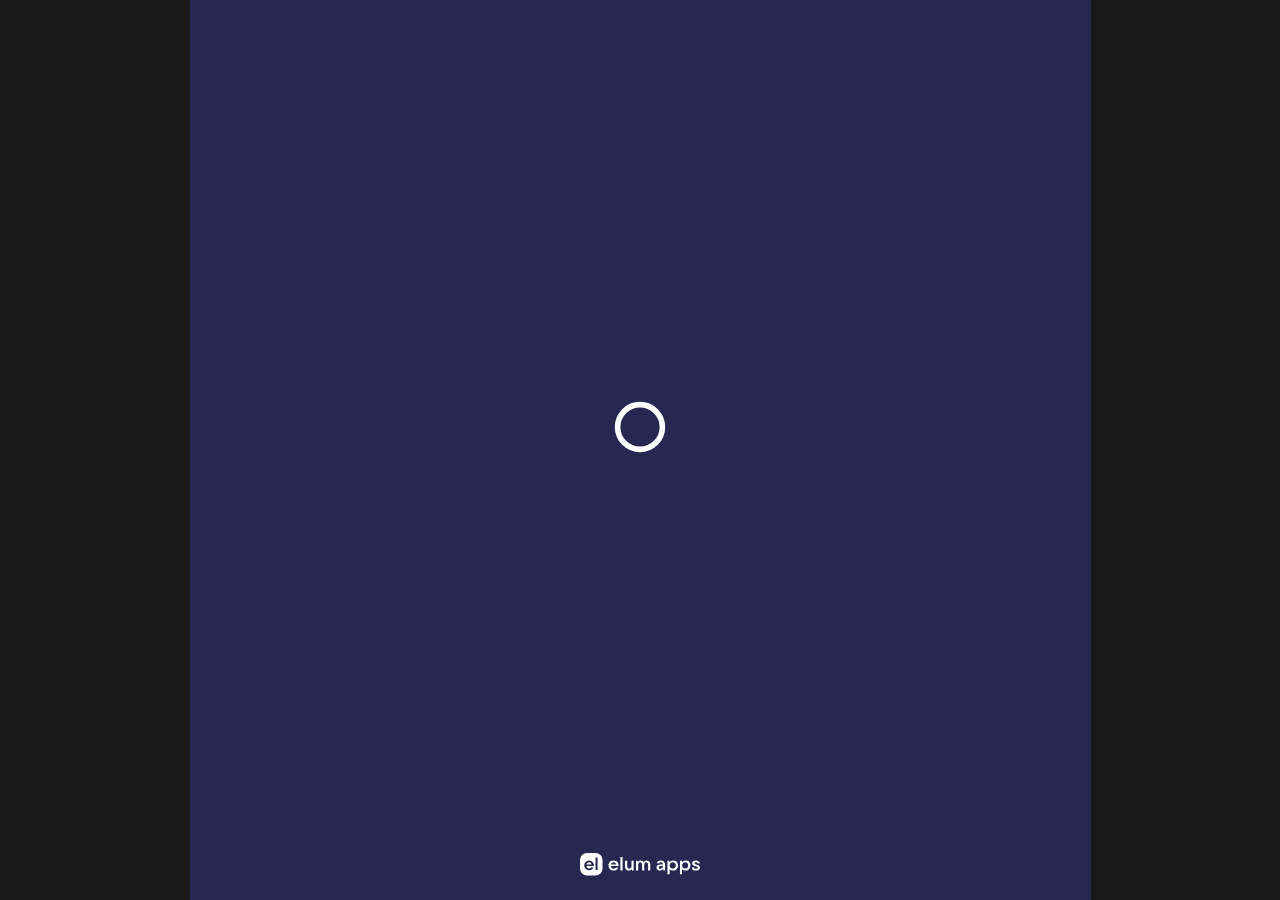
<file: default/index.html>
<!DOCTYPE html>
<html>

<head>
  <meta charset="utf-8" />
  <meta name="viewport" content="width=device-width, initial-scale=1.0, shrink-to-fit=no, user-scalable=no, viewport-fit=cover, minimum-scale=1, maximum-scale=1">
  <script type="module" crossorigin>
function e(e){return e&&e.__esModule&&Object.prototype.hasOwnProperty.call(e,"default")?e.default:e}!function(){const e=document.createElement("link").relList;if(!(e&&e.supports&&e.supports("modulepreload"))){for(const e of document.querySelectorAll('link[rel="modulepreload"]'))t(e);new MutationObserver((e=>{for(const n of e)if("childList"===n.type)for(const e of n.addedNodes)"LINK"===e.tagName&&"modulepreload"===e.rel&&t(e)})).observe(document,{childList:!0,subtree:!0})}function t(e){if(e.ep)return;e.ep=!0;const t=function(e){const t={};return e.integrity&&(t.integrity=e.integrity),e.referrerpolicy&&(t.referrerPolicy=e.referrerpolicy),"use-credentials"===e.crossorigin?t.credentials="include":"anonymous"===e.crossorigin?t.credentials="omit":t.credentials="same-origin",t}(e);fetch(e.href,t)}}();var t={exports:{}},n={},r={exports:{}},a={},i=Symbol.for("react.element"),o=Symbol.for("react.portal"),s=Symbol.for("react.fragment"),l=Symbol.for("react.strict_mode"),c=Symbol.for("react.profiler"),u=Symbol.for("react.provider"),d=Symbol.for("react.context"),f=Symbol.for("react.forward_ref"),h=Symbol.for("react.suspense"),p=Symbol.for("react.memo"),m=Symbol.for("react.lazy"),g=Symbol.iterator;var v={isMounted:function(){return!1},enqueueForceUpdate:function(){},enqueueReplaceState:function(){},enqueueSetState:function(){}},_=Object.assign,b={};function y(e,t,n){this.props=e,this.context=t,this.refs=b,this.updater=n||v}function w(){}function k(e,t,n){this.props=e,this.context=t,this.refs=b,this.updater=n||v}y.prototype.isReactComponent={},y.prototype.setState=function(e,t){if("object"!=typeof e&&"function"!=typeof e&&null!=e)throw Error("setState(...): takes an object of state variables to update or a function which returns an object of state variables.");this.updater.enqueueSetState(this,e,t,"setState")},y.prototype.forceUpdate=function(e){this.updater.enqueueForceUpdate(this,e,"forceUpdate")},w.prototype=y.prototype;var x=k.prototype=new w;x.constructor=k,_(x,y.prototype),x.isPureReactComponent=!0;var S=Array.isArray,E=Object.prototype.hasOwnProperty,N={current:null},C={key:!0,ref:!0,__self:!0,__source:!0};function A(e,t,n){var r,a={},o=null,s=null;if(null!=t)for(r in void 0!==t.ref&&(s=t.ref),void 0!==t.key&&(o=""+t.key),t)E.call(t,r)&&!C.hasOwnProperty(r)&&(a[r]=t[r]);var l=arguments.length-2;if(1===l)a.children=n;else if(1<l){for(var c=Array(l),u=0;u<l;u++)c[u]=arguments[u+2];a.children=c}if(e&&e.defaultProps)for(r in l=e.defaultProps)void 0===a[r]&&(a[r]=l[r]);return{$$typeof:i,type:e,key:o,ref:s,props:a,_owner:N.current}}function z(e){return"object"==typeof e&&null!==e&&e.$$typeof===i}var T=/\/+/g;function P(e,t){return"object"==typeof e&&null!==e&&null!=e.key?function(e){var t={"=":"=0",":":"=2"};return"$"+e.replace(/[=:]/g,(function(e){return t[e]}))}(""+e.key):t.toString(36)}function R(e,t,n,r,a){var s=typeof e;"undefined"!==s&&"boolean"!==s||(e=null);var l=!1;if(null===e)l=!0;else switch(s){case"string":case"number":l=!0;break;case"object":switch(e.$$typeof){case i:case o:l=!0}}if(l)return a=a(l=e),e=""===r?"."+P(l,0):r,S(a)?(n="",null!=e&&(n=e.replace(T,"$&/")+"/"),R(a,t,n,"",(function(e){return e}))):null!=a&&(z(a)&&(a=function(e,t){return{$$typeof:i,type:e.type,key:t,ref:e.ref,props:e.props,_owner:e._owner}}(a,n+(!a.key||l&&l.key===a.key?"":(""+a.key).replace(T,"$&/")+"/")+e)),t.push(a)),1;if(l=0,r=""===r?".":r+":",S(e))for(var c=0;c<e.length;c++){var u=r+P(s=e[c],c);l+=R(s,t,n,u,a)}else if(u=function(e){return null===e||"object"!=typeof e?null:"function"==typeof(e=g&&e[g]||e["@@iterator"])?e:null}(e),"function"==typeof u)for(e=u.call(e),c=0;!(s=e.next()).done;)l+=R(s=s.value,t,n,u=r+P(s,c++),a);else if("object"===s)throw t=String(e),Error("Objects are not valid as a React child (found: "+("[object Object]"===t?"object with keys {"+Object.keys(e).join(", ")+"}":t)+"). If you meant to render a collection of children, use an array instead.");return l}function L(e,t,n){if(null==e)return e;var r=[],a=0;return R(e,r,"","",(function(e){return t.call(n,e,a++)})),r}function O(e){if(-1===e._status){var t=e._result;(t=t()).then((function(t){0!==e._status&&-1!==e._status||(e._status=1,e._result=t)}),(function(t){0!==e._status&&-1!==e._status||(e._status=2,e._result=t)})),-1===e._status&&(e._status=0,e._result=t)}if(1===e._status)return e._result.default;throw e._result}var M={current:null},I={transition:null},B={ReactCurrentDispatcher:M,ReactCurrentBatchConfig:I,ReactCurrentOwner:N};a.Children={map:L,forEach:function(e,t,n){L(e,(function(){t.apply(this,arguments)}),n)},count:function(e){var t=0;return L(e,(function(){t++})),t},toArray:function(e){return L(e,(function(e){return e}))||[]},only:function(e){if(!z(e))throw Error("React.Children.only expected to receive a single React element child.");return e}},a.Component=y,a.Fragment=s,a.Profiler=c,a.PureComponent=k,a.StrictMode=l,a.Suspense=h,a.__SECRET_INTERNALS_DO_NOT_USE_OR_YOU_WILL_BE_FIRED=B,a.cloneElement=function(e,t,n){if(null==e)throw Error("React.cloneElement(...): The argument must be a React element, but you passed "+e+".");var r=_({},e.props),a=e.key,o=e.ref,s=e._owner;if(null!=t){if(void 0!==t.ref&&(o=t.ref,s=N.current),void 0!==t.key&&(a=""+t.key),e.type&&e.type.defaultProps)var l=e.type.defaultProps;for(c in t)E.call(t,c)&&!C.hasOwnProperty(c)&&(r[c]=void 0===t[c]&&void 0!==l?l[c]:t[c])}var c=arguments.length-2;if(1===c)r.children=n;else if(1<c){l=Array(c);for(var u=0;u<c;u++)l[u]=arguments[u+2];r.children=l}return{$$typeof:i,type:e.type,key:a,ref:o,props:r,_owner:s}},a.createContext=function(e){return(e={$$typeof:d,_currentValue:e,_currentValue2:e,_threadCount:0,Provider:null,Consumer:null,_defaultValue:null,_globalName:null}).Provider={$$typeof:u,_context:e},e.Consumer=e},a.createElement=A,a.createFactory=function(e){var t=A.bind(null,e);return t.type=e,t},a.createRef=function(){return{current:null}},a.forwardRef=function(e){return{$$typeof:f,render:e}},a.isValidElement=z,a.lazy=function(e){return{$$typeof:m,_payload:{_status:-1,_result:e},_init:O}},a.memo=function(e,t){return{$$typeof:p,type:e,compare:void 0===t?null:t}},a.startTransition=function(e){var t=I.transition;I.transition={};try{e()}finally{I.transition=t}},a.unstable_act=function(){throw Error("act(...) is not supported in production builds of React.")},a.useCallback=function(e,t){return M.current.useCallback(e,t)},a.useContext=function(e){return M.current.useContext(e)},a.useDebugValue=function(){},a.useDeferredValue=function(e){return M.current.useDeferredValue(e)},a.useEffect=function(e,t){return M.current.useEffect(e,t)},a.useId=function(){return M.current.useId()},a.useImperativeHandle=function(e,t,n){return M.current.useImperativeHandle(e,t,n)},a.useInsertionEffect=function(e,t){return M.current.useInsertionEffect(e,t)},a.useLayoutEffect=function(e,t){return M.current.useLayoutEffect(e,t)},a.useMemo=function(e,t){return M.current.useMemo(e,t)},a.useReducer=function(e,t,n){return M.current.useReducer(e,t,n)},a.useRef=function(e){return M.current.useRef(e)},a.useState=function(e){return M.current.useState(e)},a.useSyncExternalStore=function(e,t,n){return M.current.useSyncExternalStore(e,t,n)},a.useTransition=function(){return M.current.useTransition()},a.version="18.2.0",r.exports=a;const D=e(r.exports);
/**
 * @license React
 * react-jsx-runtime.production.min.js
 *
 * Copyright (c) Facebook, Inc. and its affiliates.
 *
 * This source code is licensed under the MIT license found in the
 * LICENSE file in the root directory of this source tree.
 */var F=r.exports,U=Symbol.for("react.element"),V=Symbol.for("react.fragment"),W=Object.prototype.hasOwnProperty,j=F.__SECRET_INTERNALS_DO_NOT_USE_OR_YOU_WILL_BE_FIRED.ReactCurrentOwner,K={key:!0,ref:!0,__self:!0,__source:!0};function H(e,t,n){var r,a={},i=null,o=null;for(r in void 0!==n&&(i=""+n),void 0!==t.key&&(i=""+t.key),void 0!==t.ref&&(o=t.ref),t)W.call(t,r)&&!K.hasOwnProperty(r)&&(a[r]=t[r]);if(e&&e.defaultProps)for(r in t=e.defaultProps)void 0===a[r]&&(a[r]=t[r]);return{$$typeof:U,type:e,key:i,ref:o,props:a,_owner:j.current}}n.Fragment=V,n.jsx=H,n.jsxs=H;const $=(t.exports=n).Fragment,q=t.exports.jsx,Z=t.exports.jsxs;var G={exports:{}},Y={},Q={exports:{}},X={};
/**
 * @license React
 * scheduler.production.min.js
 *
 * Copyright (c) Facebook, Inc. and its affiliates.
 *
 * This source code is licensed under the MIT license found in the
 * LICENSE file in the root directory of this source tree.
 */
!function(e){function t(e,t){var n=e.length;e.push(t);e:for(;0<n;){var r=n-1>>>1,i=e[r];if(!(0<a(i,t)))break e;e[r]=t,e[n]=i,n=r}}function n(e){return 0===e.length?null:e[0]}function r(e){if(0===e.length)return null;var t=e[0],n=e.pop();if(n!==t){e[0]=n;e:for(var r=0,i=e.length,o=i>>>1;r<o;){var s=2*(r+1)-1,l=e[s],c=s+1,u=e[c];if(0>a(l,n))c<i&&0>a(u,l)?(e[r]=u,e[c]=n,r=c):(e[r]=l,e[s]=n,r=s);else{if(!(c<i&&0>a(u,n)))break e;e[r]=u,e[c]=n,r=c}}}return t}function a(e,t){var n=e.sortIndex-t.sortIndex;return 0!==n?n:e.id-t.id}if("object"==typeof performance&&"function"==typeof performance.now){var i=performance;e.unstable_now=function(){return i.now()}}else{var o=Date,s=o.now();e.unstable_now=function(){return o.now()-s}}var l=[],c=[],u=1,d=null,f=3,h=!1,p=!1,m=!1,g="function"==typeof setTimeout?setTimeout:null,v="function"==typeof clearTimeout?clearTimeout:null,_="undefined"!=typeof setImmediate?setImmediate:null;function b(e){for(var a=n(c);null!==a;){if(null===a.callback)r(c);else{if(!(a.startTime<=e))break;r(c),a.sortIndex=a.expirationTime,t(l,a)}a=n(c)}}function y(e){if(m=!1,b(e),!p)if(null!==n(l))p=!0,R(w);else{var t=n(c);null!==t&&L(y,t.startTime-e)}}function w(t,a){p=!1,m&&(m=!1,v(E),E=-1),h=!0;var i=f;try{for(b(a),d=n(l);null!==d&&(!(d.expirationTime>a)||t&&!A());){var o=d.callback;if("function"==typeof o){d.callback=null,f=d.priorityLevel;var s=o(d.expirationTime<=a);a=e.unstable_now(),"function"==typeof s?d.callback=s:d===n(l)&&r(l),b(a)}else r(l);d=n(l)}if(null!==d)var u=!0;else{var g=n(c);null!==g&&L(y,g.startTime-a),u=!1}return u}finally{d=null,f=i,h=!1}}"undefined"!=typeof navigator&&void 0!==navigator.scheduling&&void 0!==navigator.scheduling.isInputPending&&navigator.scheduling.isInputPending.bind(navigator.scheduling);var k,x=!1,S=null,E=-1,N=5,C=-1;function A(){return!(e.unstable_now()-C<N)}function z(){if(null!==S){var t=e.unstable_now();C=t;var n=!0;try{n=S(!0,t)}finally{n?k():(x=!1,S=null)}}else x=!1}if("function"==typeof _)k=function(){_(z)};else if("undefined"!=typeof MessageChannel){var T=new MessageChannel,P=T.port2;T.port1.onmessage=z,k=function(){P.postMessage(null)}}else k=function(){g(z,0)};function R(e){S=e,x||(x=!0,k())}function L(t,n){E=g((function(){t(e.unstable_now())}),n)}e.unstable_IdlePriority=5,e.unstable_ImmediatePriority=1,e.unstable_LowPriority=4,e.unstable_NormalPriority=3,e.unstable_Profiling=null,e.unstable_UserBlockingPriority=2,e.unstable_cancelCallback=function(e){e.callback=null},e.unstable_continueExecution=function(){p||h||(p=!0,R(w))},e.unstable_forceFrameRate=function(e){0>e||125<e?console.error("forceFrameRate takes a positive int between 0 and 125, forcing frame rates higher than 125 fps is not supported"):N=0<e?Math.floor(1e3/e):5},e.unstable_getCurrentPriorityLevel=function(){return f},e.unstable_getFirstCallbackNode=function(){return n(l)},e.unstable_next=function(e){switch(f){case 1:case 2:case 3:var t=3;break;default:t=f}var n=f;f=t;try{return e()}finally{f=n}},e.unstable_pauseExecution=function(){},e.unstable_requestPaint=function(){},e.unstable_runWithPriority=function(e,t){switch(e){case 1:case 2:case 3:case 4:case 5:break;default:e=3}var n=f;f=e;try{return t()}finally{f=n}},e.unstable_scheduleCallback=function(r,a,i){var o=e.unstable_now();switch("object"==typeof i&&null!==i?i="number"==typeof(i=i.delay)&&0<i?o+i:o:i=o,r){case 1:var s=-1;break;case 2:s=250;break;case 5:s=1073741823;break;case 4:s=1e4;break;default:s=5e3}return r={id:u++,callback:a,priorityLevel:r,startTime:i,expirationTime:s=i+s,sortIndex:-1},i>o?(r.sortIndex=i,t(c,r),null===n(l)&&r===n(c)&&(m?(v(E),E=-1):m=!0,L(y,i-o))):(r.sortIndex=s,t(l,r),p||h||(p=!0,R(w))),r},e.unstable_shouldYield=A,e.unstable_wrapCallback=function(e){var t=f;return function(){var n=f;f=t;try{return e.apply(this,arguments)}finally{f=n}}}}(X),Q.exports=X;
/**
 * @license React
 * react-dom.production.min.js
 *
 * Copyright (c) Facebook, Inc. and its affiliates.
 *
 * This source code is licensed under the MIT license found in the
 * LICENSE file in the root directory of this source tree.
 */
var J=r.exports,ee=Q.exports;function te(e){for(var t="https://reactjs.org/docs/error-decoder.html?invariant="+e,n=1;n<arguments.length;n++)t+="&args[]="+encodeURIComponent(arguments[n]);return"Minified React error #"+e+"; visit "+t+" for the full message or use the non-minified dev environment for full errors and additional helpful warnings."}var ne=new Set,re={};function ae(e,t){ie(e,t),ie(e+"Capture",t)}function ie(e,t){for(re[e]=t,e=0;e<t.length;e++)ne.add(t[e])}var oe=!("undefined"==typeof window||void 0===window.document||void 0===window.document.createElement),se=Object.prototype.hasOwnProperty,le=/^[:A-Z_a-z\u00C0-\u00D6\u00D8-\u00F6\u00F8-\u02FF\u0370-\u037D\u037F-\u1FFF\u200C-\u200D\u2070-\u218F\u2C00-\u2FEF\u3001-\uD7FF\uF900-\uFDCF\uFDF0-\uFFFD][:A-Z_a-z\u00C0-\u00D6\u00D8-\u00F6\u00F8-\u02FF\u0370-\u037D\u037F-\u1FFF\u200C-\u200D\u2070-\u218F\u2C00-\u2FEF\u3001-\uD7FF\uF900-\uFDCF\uFDF0-\uFFFD\-.0-9\u00B7\u0300-\u036F\u203F-\u2040]*$/,ce={},ue={};function de(e,t,n,r,a,i,o){this.acceptsBooleans=2===t||3===t||4===t,this.attributeName=r,this.attributeNamespace=a,this.mustUseProperty=n,this.propertyName=e,this.type=t,this.sanitizeURL=i,this.removeEmptyString=o}var fe={};"children dangerouslySetInnerHTML defaultValue defaultChecked innerHTML suppressContentEditableWarning suppressHydrationWarning style".split(" ").forEach((function(e){fe[e]=new de(e,0,!1,e,null,!1,!1)})),[["acceptCharset","accept-charset"],["className","class"],["htmlFor","for"],["httpEquiv","http-equiv"]].forEach((function(e){var t=e[0];fe[t]=new de(t,1,!1,e[1],null,!1,!1)})),["contentEditable","draggable","spellCheck","value"].forEach((function(e){fe[e]=new de(e,2,!1,e.toLowerCase(),null,!1,!1)})),["autoReverse","externalResourcesRequired","focusable","preserveAlpha"].forEach((function(e){fe[e]=new de(e,2,!1,e,null,!1,!1)})),"allowFullScreen async autoFocus autoPlay controls default defer disabled disablePictureInPicture disableRemotePlayback formNoValidate hidden loop noModule noValidate open playsInline readOnly required reversed scoped seamless itemScope".split(" ").forEach((function(e){fe[e]=new de(e,3,!1,e.toLowerCase(),null,!1,!1)})),["checked","multiple","muted","selected"].forEach((function(e){fe[e]=new de(e,3,!0,e,null,!1,!1)})),["capture","download"].forEach((function(e){fe[e]=new de(e,4,!1,e,null,!1,!1)})),["cols","rows","size","span"].forEach((function(e){fe[e]=new de(e,6,!1,e,null,!1,!1)})),["rowSpan","start"].forEach((function(e){fe[e]=new de(e,5,!1,e.toLowerCase(),null,!1,!1)}));var he=/[\-:]([a-z])/g;function pe(e){return e[1].toUpperCase()}function me(e,t,n,r){var a=fe.hasOwnProperty(t)?fe[t]:null;(null!==a?0!==a.type:r||!(2<t.length)||"o"!==t[0]&&"O"!==t[0]||"n"!==t[1]&&"N"!==t[1])&&(function(e,t,n,r){if(null==t||function(e,t,n,r){if(null!==n&&0===n.type)return!1;switch(typeof t){case"function":case"symbol":return!0;case"boolean":return!r&&(null!==n?!n.acceptsBooleans:"data-"!==(e=e.toLowerCase().slice(0,5))&&"aria-"!==e);default:return!1}}(e,t,n,r))return!0;if(r)return!1;if(null!==n)switch(n.type){case 3:return!t;case 4:return!1===t;case 5:return isNaN(t);case 6:return isNaN(t)||1>t}return!1}(t,n,a,r)&&(n=null),r||null===a?function(e){return!!se.call(ue,e)||!se.call(ce,e)&&(le.test(e)?ue[e]=!0:(ce[e]=!0,!1))}(t)&&(null===n?e.removeAttribute(t):e.setAttribute(t,""+n)):a.mustUseProperty?e[a.propertyName]=null===n?3!==a.type&&"":n:(t=a.attributeName,r=a.attributeNamespace,null===n?e.removeAttribute(t):(n=3===(a=a.type)||4===a&&!0===n?"":""+n,r?e.setAttributeNS(r,t,n):e.setAttribute(t,n))))}"accent-height alignment-baseline arabic-form baseline-shift cap-height clip-path clip-rule color-interpolation color-interpolation-filters color-profile color-rendering dominant-baseline enable-background fill-opacity fill-rule flood-color flood-opacity font-family font-size font-size-adjust font-stretch font-style font-variant font-weight glyph-name glyph-orientation-horizontal glyph-orientation-vertical horiz-adv-x horiz-origin-x image-rendering letter-spacing lighting-color marker-end marker-mid marker-start overline-position overline-thickness paint-order panose-1 pointer-events rendering-intent shape-rendering stop-color stop-opacity strikethrough-position strikethrough-thickness stroke-dasharray stroke-dashoffset stroke-linecap stroke-linejoin stroke-miterlimit stroke-opacity stroke-width text-anchor text-decoration text-rendering underline-position underline-thickness unicode-bidi unicode-range units-per-em v-alphabetic v-hanging v-ideographic v-mathematical vector-effect vert-adv-y vert-origin-x vert-origin-y word-spacing writing-mode xmlns:xlink x-height".split(" ").forEach((function(e){var t=e.replace(he,pe);fe[t]=new de(t,1,!1,e,null,!1,!1)})),"xlink:actuate xlink:arcrole xlink:role xlink:show xlink:title xlink:type".split(" ").forEach((function(e){var t=e.replace(he,pe);fe[t]=new de(t,1,!1,e,"http://www.w3.org/1999/xlink",!1,!1)})),["xml:base","xml:lang","xml:space"].forEach((function(e){var t=e.replace(he,pe);fe[t]=new de(t,1,!1,e,"http://www.w3.org/XML/1998/namespace",!1,!1)})),["tabIndex","crossOrigin"].forEach((function(e){fe[e]=new de(e,1,!1,e.toLowerCase(),null,!1,!1)})),fe.xlinkHref=new de("xlinkHref",1,!1,"xlink:href","http://www.w3.org/1999/xlink",!0,!1),["src","href","action","formAction"].forEach((function(e){fe[e]=new de(e,1,!1,e.toLowerCase(),null,!0,!0)}));var ge=J.__SECRET_INTERNALS_DO_NOT_USE_OR_YOU_WILL_BE_FIRED,ve=Symbol.for("react.element"),_e=Symbol.for("react.portal"),be=Symbol.for("react.fragment"),ye=Symbol.for("react.strict_mode"),we=Symbol.for("react.profiler"),ke=Symbol.for("react.provider"),xe=Symbol.for("react.context"),Se=Symbol.for("react.forward_ref"),Ee=Symbol.for("react.suspense"),Ne=Symbol.for("react.suspense_list"),Ce=Symbol.for("react.memo"),Ae=Symbol.for("react.lazy"),ze=Symbol.for("react.offscreen"),Te=Symbol.iterator;function Pe(e){return null===e||"object"!=typeof e?null:"function"==typeof(e=Te&&e[Te]||e["@@iterator"])?e:null}var Re,Le=Object.assign;function Oe(e){if(void 0===Re)try{throw Error()}catch(n){var t=n.stack.trim().match(/\n( *(at )?)/);Re=t&&t[1]||""}return"\n"+Re+e}var Me=!1;function Ie(e,t){if(!e||Me)return"";Me=!0;var n=Error.prepareStackTrace;Error.prepareStackTrace=void 0;try{if(t)if(t=function(){throw Error()},Object.defineProperty(t.prototype,"props",{set:function(){throw Error()}}),"object"==typeof Reflect&&Reflect.construct){try{Reflect.construct(t,[])}catch(c){var r=c}Reflect.construct(e,[],t)}else{try{t.call()}catch(c){r=c}e.call(t.prototype)}else{try{throw Error()}catch(c){r=c}e()}}catch(c){if(c&&r&&"string"==typeof c.stack){for(var a=c.stack.split("\n"),i=r.stack.split("\n"),o=a.length-1,s=i.length-1;1<=o&&0<=s&&a[o]!==i[s];)s--;for(;1<=o&&0<=s;o--,s--)if(a[o]!==i[s]){if(1!==o||1!==s)do{if(o--,0>--s||a[o]!==i[s]){var l="\n"+a[o].replace(" at new "," at ");return e.displayName&&l.includes("<anonymous>")&&(l=l.replace("<anonymous>",e.displayName)),l}}while(1<=o&&0<=s);break}}}finally{Me=!1,Error.prepareStackTrace=n}return(e=e?e.displayName||e.name:"")?Oe(e):""}function Be(e){switch(e.tag){case 5:return Oe(e.type);case 16:return Oe("Lazy");case 13:return Oe("Suspense");case 19:return Oe("SuspenseList");case 0:case 2:case 15:return e=Ie(e.type,!1);case 11:return e=Ie(e.type.render,!1);case 1:return e=Ie(e.type,!0);default:return""}}function De(e){if(null==e)return null;if("function"==typeof e)return e.displayName||e.name||null;if("string"==typeof e)return e;switch(e){case be:return"Fragment";case _e:return"Portal";case we:return"Profiler";case ye:return"StrictMode";case Ee:return"Suspense";case Ne:return"SuspenseList"}if("object"==typeof e)switch(e.$$typeof){case xe:return(e.displayName||"Context")+".Consumer";case ke:return(e._context.displayName||"Context")+".Provider";case Se:var t=e.render;return(e=e.displayName)||(e=""!==(e=t.displayName||t.name||"")?"ForwardRef("+e+")":"ForwardRef"),e;case Ce:return null!==(t=e.displayName||null)?t:De(e.type)||"Memo";case Ae:t=e._payload,e=e._init;try{return De(e(t))}catch(n){}}return null}function Fe(e){var t=e.type;switch(e.tag){case 24:return"Cache";case 9:return(t.displayName||"Context")+".Consumer";case 10:return(t._context.displayName||"Context")+".Provider";case 18:return"DehydratedFragment";case 11:return e=(e=t.render).displayName||e.name||"",t.displayName||(""!==e?"ForwardRef("+e+")":"ForwardRef");case 7:return"Fragment";case 5:return t;case 4:return"Portal";case 3:return"Root";case 6:return"Text";case 16:return De(t);case 8:return t===ye?"StrictMode":"Mode";case 22:return"Offscreen";case 12:return"Profiler";case 21:return"Scope";case 13:return"Suspense";case 19:return"SuspenseList";case 25:return"TracingMarker";case 1:case 0:case 17:case 2:case 14:case 15:if("function"==typeof t)return t.displayName||t.name||null;if("string"==typeof t)return t}return null}function Ue(e){switch(typeof e){case"boolean":case"number":case"string":case"undefined":case"object":return e;default:return""}}function Ve(e){var t=e.type;return(e=e.nodeName)&&"input"===e.toLowerCase()&&("checkbox"===t||"radio"===t)}function We(e){e._valueTracker||(e._valueTracker=function(e){var t=Ve(e)?"checked":"value",n=Object.getOwnPropertyDescriptor(e.constructor.prototype,t),r=""+e[t];if(!e.hasOwnProperty(t)&&void 0!==n&&"function"==typeof n.get&&"function"==typeof n.set){var a=n.get,i=n.set;return Object.defineProperty(e,t,{configurable:!0,get:function(){return a.call(this)},set:function(e){r=""+e,i.call(this,e)}}),Object.defineProperty(e,t,{enumerable:n.enumerable}),{getValue:function(){return r},setValue:function(e){r=""+e},stopTracking:function(){e._valueTracker=null,delete e[t]}}}}(e))}function je(e){if(!e)return!1;var t=e._valueTracker;if(!t)return!0;var n=t.getValue(),r="";return e&&(r=Ve(e)?e.checked?"true":"false":e.value),(e=r)!==n&&(t.setValue(e),!0)}function Ke(e){if(void 0===(e=e||("undefined"!=typeof document?document:void 0)))return null;try{return e.activeElement||e.body}catch(t){return e.body}}function He(e,t){var n=t.checked;return Le({},t,{defaultChecked:void 0,defaultValue:void 0,value:void 0,checked:null!=n?n:e._wrapperState.initialChecked})}function $e(e,t){var n=null==t.defaultValue?"":t.defaultValue,r=null!=t.checked?t.checked:t.defaultChecked;n=Ue(null!=t.value?t.value:n),e._wrapperState={initialChecked:r,initialValue:n,controlled:"checkbox"===t.type||"radio"===t.type?null!=t.checked:null!=t.value}}function qe(e,t){null!=(t=t.checked)&&me(e,"checked",t,!1)}function Ze(e,t){qe(e,t);var n=Ue(t.value),r=t.type;if(null!=n)"number"===r?(0===n&&""===e.value||e.value!=n)&&(e.value=""+n):e.value!==""+n&&(e.value=""+n);else if("submit"===r||"reset"===r)return void e.removeAttribute("value");t.hasOwnProperty("value")?Ye(e,t.type,n):t.hasOwnProperty("defaultValue")&&Ye(e,t.type,Ue(t.defaultValue)),null==t.checked&&null!=t.defaultChecked&&(e.defaultChecked=!!t.defaultChecked)}function Ge(e,t,n){if(t.hasOwnProperty("value")||t.hasOwnProperty("defaultValue")){var r=t.type;if(!("submit"!==r&&"reset"!==r||void 0!==t.value&&null!==t.value))return;t=""+e._wrapperState.initialValue,n||t===e.value||(e.value=t),e.defaultValue=t}""!==(n=e.name)&&(e.name=""),e.defaultChecked=!!e._wrapperState.initialChecked,""!==n&&(e.name=n)}function Ye(e,t,n){"number"===t&&Ke(e.ownerDocument)===e||(null==n?e.defaultValue=""+e._wrapperState.initialValue:e.defaultValue!==""+n&&(e.defaultValue=""+n))}var Qe=Array.isArray;function Xe(e,t,n,r){if(e=e.options,t){t={};for(var a=0;a<n.length;a++)t["$"+n[a]]=!0;for(n=0;n<e.length;n++)a=t.hasOwnProperty("$"+e[n].value),e[n].selected!==a&&(e[n].selected=a),a&&r&&(e[n].defaultSelected=!0)}else{for(n=""+Ue(n),t=null,a=0;a<e.length;a++){if(e[a].value===n)return e[a].selected=!0,void(r&&(e[a].defaultSelected=!0));null!==t||e[a].disabled||(t=e[a])}null!==t&&(t.selected=!0)}}function Je(e,t){if(null!=t.dangerouslySetInnerHTML)throw Error(te(91));return Le({},t,{value:void 0,defaultValue:void 0,children:""+e._wrapperState.initialValue})}function et(e,t){var n=t.value;if(null==n){if(n=t.children,t=t.defaultValue,null!=n){if(null!=t)throw Error(te(92));if(Qe(n)){if(1<n.length)throw Error(te(93));n=n[0]}t=n}null==t&&(t=""),n=t}e._wrapperState={initialValue:Ue(n)}}function tt(e,t){var n=Ue(t.value),r=Ue(t.defaultValue);null!=n&&((n=""+n)!==e.value&&(e.value=n),null==t.defaultValue&&e.defaultValue!==n&&(e.defaultValue=n)),null!=r&&(e.defaultValue=""+r)}function nt(e){var t=e.textContent;t===e._wrapperState.initialValue&&""!==t&&null!==t&&(e.value=t)}function rt(e){switch(e){case"svg":return"http://www.w3.org/2000/svg";case"math":return"http://www.w3.org/1998/Math/MathML";default:return"http://www.w3.org/1999/xhtml"}}function at(e,t){return null==e||"http://www.w3.org/1999/xhtml"===e?rt(t):"http://www.w3.org/2000/svg"===e&&"foreignObject"===t?"http://www.w3.org/1999/xhtml":e}var it,ot,st=(ot=function(e,t){if("http://www.w3.org/2000/svg"!==e.namespaceURI||"innerHTML"in e)e.innerHTML=t;else{for((it=it||document.createElement("div")).innerHTML="<svg>"+t.valueOf().toString()+"</svg>",t=it.firstChild;e.firstChild;)e.removeChild(e.firstChild);for(;t.firstChild;)e.appendChild(t.firstChild)}},"undefined"!=typeof MSApp&&MSApp.execUnsafeLocalFunction?function(e,t,n,r){MSApp.execUnsafeLocalFunction((function(){return ot(e,t)}))}:ot);function lt(e,t){if(t){var n=e.firstChild;if(n&&n===e.lastChild&&3===n.nodeType)return void(n.nodeValue=t)}e.textContent=t}var ct={animationIterationCount:!0,aspectRatio:!0,borderImageOutset:!0,borderImageSlice:!0,borderImageWidth:!0,boxFlex:!0,boxFlexGroup:!0,boxOrdinalGroup:!0,columnCount:!0,columns:!0,flex:!0,flexGrow:!0,flexPositive:!0,flexShrink:!0,flexNegative:!0,flexOrder:!0,gridArea:!0,gridRow:!0,gridRowEnd:!0,gridRowSpan:!0,gridRowStart:!0,gridColumn:!0,gridColumnEnd:!0,gridColumnSpan:!0,gridColumnStart:!0,fontWeight:!0,lineClamp:!0,lineHeight:!0,opacity:!0,order:!0,orphans:!0,tabSize:!0,widows:!0,zIndex:!0,zoom:!0,fillOpacity:!0,floodOpacity:!0,stopOpacity:!0,strokeDasharray:!0,strokeDashoffset:!0,strokeMiterlimit:!0,strokeOpacity:!0,strokeWidth:!0},ut=["Webkit","ms","Moz","O"];function dt(e,t,n){return null==t||"boolean"==typeof t||""===t?"":n||"number"!=typeof t||0===t||ct.hasOwnProperty(e)&&ct[e]?(""+t).trim():t+"px"}function ft(e,t){for(var n in e=e.style,t)if(t.hasOwnProperty(n)){var r=0===n.indexOf("--"),a=dt(n,t[n],r);"float"===n&&(n="cssFloat"),r?e.setProperty(n,a):e[n]=a}}Object.keys(ct).forEach((function(e){ut.forEach((function(t){t=t+e.charAt(0).toUpperCase()+e.substring(1),ct[t]=ct[e]}))}));var ht=Le({menuitem:!0},{area:!0,base:!0,br:!0,col:!0,embed:!0,hr:!0,img:!0,input:!0,keygen:!0,link:!0,meta:!0,param:!0,source:!0,track:!0,wbr:!0});function pt(e,t){if(t){if(ht[e]&&(null!=t.children||null!=t.dangerouslySetInnerHTML))throw Error(te(137,e));if(null!=t.dangerouslySetInnerHTML){if(null!=t.children)throw Error(te(60));if("object"!=typeof t.dangerouslySetInnerHTML||!("__html"in t.dangerouslySetInnerHTML))throw Error(te(61))}if(null!=t.style&&"object"!=typeof t.style)throw Error(te(62))}}function mt(e,t){if(-1===e.indexOf("-"))return"string"==typeof t.is;switch(e){case"annotation-xml":case"color-profile":case"font-face":case"font-face-src":case"font-face-uri":case"font-face-format":case"font-face-name":case"missing-glyph":return!1;default:return!0}}var gt=null;function vt(e){return(e=e.target||e.srcElement||window).correspondingUseElement&&(e=e.correspondingUseElement),3===e.nodeType?e.parentNode:e}var _t=null,bt=null,yt=null;function wt(e){if(e=mi(e)){if("function"!=typeof _t)throw Error(te(280));var t=e.stateNode;t&&(t=vi(t),_t(e.stateNode,e.type,t))}}function kt(e){bt?yt?yt.push(e):yt=[e]:bt=e}function xt(){if(bt){var e=bt,t=yt;if(yt=bt=null,wt(e),t)for(e=0;e<t.length;e++)wt(t[e])}}function St(e,t){return e(t)}function Et(){}var Nt=!1;function Ct(e,t,n){if(Nt)return e(t,n);Nt=!0;try{return St(e,t,n)}finally{Nt=!1,(null!==bt||null!==yt)&&(Et(),xt())}}function At(e,t){var n=e.stateNode;if(null===n)return null;var r=vi(n);if(null===r)return null;n=r[t];e:switch(t){case"onClick":case"onClickCapture":case"onDoubleClick":case"onDoubleClickCapture":case"onMouseDown":case"onMouseDownCapture":case"onMouseMove":case"onMouseMoveCapture":case"onMouseUp":case"onMouseUpCapture":case"onMouseEnter":(r=!r.disabled)||(r=!("button"===(e=e.type)||"input"===e||"select"===e||"textarea"===e)),e=!r;break e;default:e=!1}if(e)return null;if(n&&"function"!=typeof n)throw Error(te(231,t,typeof n));return n}var zt=!1;if(oe)try{var Tt={};Object.defineProperty(Tt,"passive",{get:function(){zt=!0}}),window.addEventListener("test",Tt,Tt),window.removeEventListener("test",Tt,Tt)}catch(ot){zt=!1}function Pt(e,t,n,r,a,i,o,s,l){var c=Array.prototype.slice.call(arguments,3);try{t.apply(n,c)}catch(u){this.onError(u)}}var Rt=!1,Lt=null,Ot=!1,Mt=null,It={onError:function(e){Rt=!0,Lt=e}};function Bt(e,t,n,r,a,i,o,s,l){Rt=!1,Lt=null,Pt.apply(It,arguments)}function Dt(e){var t=e,n=e;if(e.alternate)for(;t.return;)t=t.return;else{e=t;do{0!=(4098&(t=e).flags)&&(n=t.return),e=t.return}while(e)}return 3===t.tag?n:null}function Ft(e){if(13===e.tag){var t=e.memoizedState;if(null===t&&(null!==(e=e.alternate)&&(t=e.memoizedState)),null!==t)return t.dehydrated}return null}function Ut(e){if(Dt(e)!==e)throw Error(te(188))}function Vt(e){return null!==(e=function(e){var t=e.alternate;if(!t){if(null===(t=Dt(e)))throw Error(te(188));return t!==e?null:e}for(var n=e,r=t;;){var a=n.return;if(null===a)break;var i=a.alternate;if(null===i){if(null!==(r=a.return)){n=r;continue}break}if(a.child===i.child){for(i=a.child;i;){if(i===n)return Ut(a),e;if(i===r)return Ut(a),t;i=i.sibling}throw Error(te(188))}if(n.return!==r.return)n=a,r=i;else{for(var o=!1,s=a.child;s;){if(s===n){o=!0,n=a,r=i;break}if(s===r){o=!0,r=a,n=i;break}s=s.sibling}if(!o){for(s=i.child;s;){if(s===n){o=!0,n=i,r=a;break}if(s===r){o=!0,r=i,n=a;break}s=s.sibling}if(!o)throw Error(te(189))}}if(n.alternate!==r)throw Error(te(190))}if(3!==n.tag)throw Error(te(188));return n.stateNode.current===n?e:t}(e))?Wt(e):null}function Wt(e){if(5===e.tag||6===e.tag)return e;for(e=e.child;null!==e;){var t=Wt(e);if(null!==t)return t;e=e.sibling}return null}var jt=ee.unstable_scheduleCallback,Kt=ee.unstable_cancelCallback,Ht=ee.unstable_shouldYield,$t=ee.unstable_requestPaint,qt=ee.unstable_now,Zt=ee.unstable_getCurrentPriorityLevel,Gt=ee.unstable_ImmediatePriority,Yt=ee.unstable_UserBlockingPriority,Qt=ee.unstable_NormalPriority,Xt=ee.unstable_LowPriority,Jt=ee.unstable_IdlePriority,en=null,tn=null;var nn=Math.clz32?Math.clz32:function(e){return e>>>=0,0===e?32:31-(rn(e)/an|0)|0},rn=Math.log,an=Math.LN2;var on=64,sn=4194304;function ln(e){switch(e&-e){case 1:return 1;case 2:return 2;case 4:return 4;case 8:return 8;case 16:return 16;case 32:return 32;case 64:case 128:case 256:case 512:case 1024:case 2048:case 4096:case 8192:case 16384:case 32768:case 65536:case 131072:case 262144:case 524288:case 1048576:case 2097152:return 4194240&e;case 4194304:case 8388608:case 16777216:case 33554432:case 67108864:return 130023424&e;case 134217728:return 134217728;case 268435456:return 268435456;case 536870912:return 536870912;case 1073741824:return 1073741824;default:return e}}function cn(e,t){var n=e.pendingLanes;if(0===n)return 0;var r=0,a=e.suspendedLanes,i=e.pingedLanes,o=268435455&n;if(0!==o){var s=o&~a;0!==s?r=ln(s):0!==(i&=o)&&(r=ln(i))}else 0!==(o=n&~a)?r=ln(o):0!==i&&(r=ln(i));if(0===r)return 0;if(0!==t&&t!==r&&0==(t&a)&&((a=r&-r)>=(i=t&-t)||16===a&&0!=(4194240&i)))return t;if(0!=(4&r)&&(r|=16&n),0!==(t=e.entangledLanes))for(e=e.entanglements,t&=r;0<t;)a=1<<(n=31-nn(t)),r|=e[n],t&=~a;return r}function un(e,t){switch(e){case 1:case 2:case 4:return t+250;case 8:case 16:case 32:case 64:case 128:case 256:case 512:case 1024:case 2048:case 4096:case 8192:case 16384:case 32768:case 65536:case 131072:case 262144:case 524288:case 1048576:case 2097152:return t+5e3;default:return-1}}function dn(e){return 0!==(e=-1073741825&e.pendingLanes)?e:1073741824&e?1073741824:0}function fn(){var e=on;return 0==(4194240&(on<<=1))&&(on=64),e}function hn(e){for(var t=[],n=0;31>n;n++)t.push(e);return t}function pn(e,t,n){e.pendingLanes|=t,536870912!==t&&(e.suspendedLanes=0,e.pingedLanes=0),(e=e.eventTimes)[t=31-nn(t)]=n}function mn(e,t){var n=e.entangledLanes|=t;for(e=e.entanglements;n;){var r=31-nn(n),a=1<<r;a&t|e[r]&t&&(e[r]|=t),n&=~a}}var gn=0;function vn(e){return 1<(e&=-e)?4<e?0!=(268435455&e)?16:536870912:4:1}var _n,bn,yn,wn,kn,xn=!1,Sn=[],En=null,Nn=null,Cn=null,An=new Map,zn=new Map,Tn=[],Pn="mousedown mouseup touchcancel touchend touchstart auxclick dblclick pointercancel pointerdown pointerup dragend dragstart drop compositionend compositionstart keydown keypress keyup input textInput copy cut paste click change contextmenu reset submit".split(" ");function Rn(e,t){switch(e){case"focusin":case"focusout":En=null;break;case"dragenter":case"dragleave":Nn=null;break;case"mouseover":case"mouseout":Cn=null;break;case"pointerover":case"pointerout":An.delete(t.pointerId);break;case"gotpointercapture":case"lostpointercapture":zn.delete(t.pointerId)}}function Ln(e,t,n,r,a,i){return null===e||e.nativeEvent!==i?(e={blockedOn:t,domEventName:n,eventSystemFlags:r,nativeEvent:i,targetContainers:[a]},null!==t&&(null!==(t=mi(t))&&bn(t)),e):(e.eventSystemFlags|=r,t=e.targetContainers,null!==a&&-1===t.indexOf(a)&&t.push(a),e)}function On(e){var t=pi(e.target);if(null!==t){var n=Dt(t);if(null!==n)if(13===(t=n.tag)){if(null!==(t=Ft(n)))return e.blockedOn=t,void kn(e.priority,(function(){yn(n)}))}else if(3===t&&n.stateNode.current.memoizedState.isDehydrated)return void(e.blockedOn=3===n.tag?n.stateNode.containerInfo:null)}e.blockedOn=null}function Mn(e){if(null!==e.blockedOn)return!1;for(var t=e.targetContainers;0<t.length;){var n=$n(e.domEventName,e.eventSystemFlags,t[0],e.nativeEvent);if(null!==n)return null!==(t=mi(n))&&bn(t),e.blockedOn=n,!1;var r=new(n=e.nativeEvent).constructor(n.type,n);gt=r,n.target.dispatchEvent(r),gt=null,t.shift()}return!0}function In(e,t,n){Mn(e)&&n.delete(t)}function Bn(){xn=!1,null!==En&&Mn(En)&&(En=null),null!==Nn&&Mn(Nn)&&(Nn=null),null!==Cn&&Mn(Cn)&&(Cn=null),An.forEach(In),zn.forEach(In)}function Dn(e,t){e.blockedOn===t&&(e.blockedOn=null,xn||(xn=!0,ee.unstable_scheduleCallback(ee.unstable_NormalPriority,Bn)))}function Fn(e){function t(t){return Dn(t,e)}if(0<Sn.length){Dn(Sn[0],e);for(var n=1;n<Sn.length;n++){var r=Sn[n];r.blockedOn===e&&(r.blockedOn=null)}}for(null!==En&&Dn(En,e),null!==Nn&&Dn(Nn,e),null!==Cn&&Dn(Cn,e),An.forEach(t),zn.forEach(t),n=0;n<Tn.length;n++)(r=Tn[n]).blockedOn===e&&(r.blockedOn=null);for(;0<Tn.length&&null===(n=Tn[0]).blockedOn;)On(n),null===n.blockedOn&&Tn.shift()}var Un=ge.ReactCurrentBatchConfig,Vn=!0;function Wn(e,t,n,r){var a=gn,i=Un.transition;Un.transition=null;try{gn=1,Kn(e,t,n,r)}finally{gn=a,Un.transition=i}}function jn(e,t,n,r){var a=gn,i=Un.transition;Un.transition=null;try{gn=4,Kn(e,t,n,r)}finally{gn=a,Un.transition=i}}function Kn(e,t,n,r){if(Vn){var a=$n(e,t,n,r);if(null===a)Ua(e,t,r,Hn,n),Rn(e,r);else if(function(e,t,n,r,a){switch(t){case"focusin":return En=Ln(En,e,t,n,r,a),!0;case"dragenter":return Nn=Ln(Nn,e,t,n,r,a),!0;case"mouseover":return Cn=Ln(Cn,e,t,n,r,a),!0;case"pointerover":var i=a.pointerId;return An.set(i,Ln(An.get(i)||null,e,t,n,r,a)),!0;case"gotpointercapture":return i=a.pointerId,zn.set(i,Ln(zn.get(i)||null,e,t,n,r,a)),!0}return!1}(a,e,t,n,r))r.stopPropagation();else if(Rn(e,r),4&t&&-1<Pn.indexOf(e)){for(;null!==a;){var i=mi(a);if(null!==i&&_n(i),null===(i=$n(e,t,n,r))&&Ua(e,t,r,Hn,n),i===a)break;a=i}null!==a&&r.stopPropagation()}else Ua(e,t,r,null,n)}}var Hn=null;function $n(e,t,n,r){if(Hn=null,null!==(e=pi(e=vt(r))))if(null===(t=Dt(e)))e=null;else if(13===(n=t.tag)){if(null!==(e=Ft(t)))return e;e=null}else if(3===n){if(t.stateNode.current.memoizedState.isDehydrated)return 3===t.tag?t.stateNode.containerInfo:null;e=null}else t!==e&&(e=null);return Hn=e,null}function qn(e){switch(e){case"cancel":case"click":case"close":case"contextmenu":case"copy":case"cut":case"auxclick":case"dblclick":case"dragend":case"dragstart":case"drop":case"focusin":case"focusout":case"input":case"invalid":case"keydown":case"keypress":case"keyup":case"mousedown":case"mouseup":case"paste":case"pause":case"play":case"pointercancel":case"pointerdown":case"pointerup":case"ratechange":case"reset":case"resize":case"seeked":case"submit":case"touchcancel":case"touchend":case"touchstart":case"volumechange":case"change":case"selectionchange":case"textInput":case"compositionstart":case"compositionend":case"compositionupdate":case"beforeblur":case"afterblur":case"beforeinput":case"blur":case"fullscreenchange":case"focus":case"hashchange":case"popstate":case"select":case"selectstart":return 1;case"drag":case"dragenter":case"dragexit":case"dragleave":case"dragover":case"mousemove":case"mouseout":case"mouseover":case"pointermove":case"pointerout":case"pointerover":case"scroll":case"toggle":case"touchmove":case"wheel":case"mouseenter":case"mouseleave":case"pointerenter":case"pointerleave":return 4;case"message":switch(Zt()){case Gt:return 1;case Yt:return 4;case Qt:case Xt:return 16;case Jt:return 536870912;default:return 16}default:return 16}}var Zn=null,Gn=null,Yn=null;function Qn(){if(Yn)return Yn;var e,t,n=Gn,r=n.length,a="value"in Zn?Zn.value:Zn.textContent,i=a.length;for(e=0;e<r&&n[e]===a[e];e++);var o=r-e;for(t=1;t<=o&&n[r-t]===a[i-t];t++);return Yn=a.slice(e,1<t?1-t:void 0)}function Xn(e){var t=e.keyCode;return"charCode"in e?0===(e=e.charCode)&&13===t&&(e=13):e=t,10===e&&(e=13),32<=e||13===e?e:0}function Jn(){return!0}function er(){return!1}function tr(e){function t(t,n,r,a,i){for(var o in this._reactName=t,this._targetInst=r,this.type=n,this.nativeEvent=a,this.target=i,this.currentTarget=null,e)e.hasOwnProperty(o)&&(t=e[o],this[o]=t?t(a):a[o]);return this.isDefaultPrevented=(null!=a.defaultPrevented?a.defaultPrevented:!1===a.returnValue)?Jn:er,this.isPropagationStopped=er,this}return Le(t.prototype,{preventDefault:function(){this.defaultPrevented=!0;var e=this.nativeEvent;e&&(e.preventDefault?e.preventDefault():"unknown"!=typeof e.returnValue&&(e.returnValue=!1),this.isDefaultPrevented=Jn)},stopPropagation:function(){var e=this.nativeEvent;e&&(e.stopPropagation?e.stopPropagation():"unknown"!=typeof e.cancelBubble&&(e.cancelBubble=!0),this.isPropagationStopped=Jn)},persist:function(){},isPersistent:Jn}),t}var nr,rr,ar,ir={eventPhase:0,bubbles:0,cancelable:0,timeStamp:function(e){return e.timeStamp||Date.now()},defaultPrevented:0,isTrusted:0},or=tr(ir),sr=Le({},ir,{view:0,detail:0}),lr=tr(sr),cr=Le({},sr,{screenX:0,screenY:0,clientX:0,clientY:0,pageX:0,pageY:0,ctrlKey:0,shiftKey:0,altKey:0,metaKey:0,getModifierState:wr,button:0,buttons:0,relatedTarget:function(e){return void 0===e.relatedTarget?e.fromElement===e.srcElement?e.toElement:e.fromElement:e.relatedTarget},movementX:function(e){return"movementX"in e?e.movementX:(e!==ar&&(ar&&"mousemove"===e.type?(nr=e.screenX-ar.screenX,rr=e.screenY-ar.screenY):rr=nr=0,ar=e),nr)},movementY:function(e){return"movementY"in e?e.movementY:rr}}),ur=tr(cr),dr=tr(Le({},cr,{dataTransfer:0})),fr=tr(Le({},sr,{relatedTarget:0})),hr=tr(Le({},ir,{animationName:0,elapsedTime:0,pseudoElement:0})),pr=Le({},ir,{clipboardData:function(e){return"clipboardData"in e?e.clipboardData:window.clipboardData}}),mr=tr(pr),gr=tr(Le({},ir,{data:0})),vr={Esc:"Escape",Spacebar:" ",Left:"ArrowLeft",Up:"ArrowUp",Right:"ArrowRight",Down:"ArrowDown",Del:"Delete",Win:"OS",Menu:"ContextMenu",Apps:"ContextMenu",Scroll:"ScrollLock",MozPrintableKey:"Unidentified"},_r={8:"Backspace",9:"Tab",12:"Clear",13:"Enter",16:"Shift",17:"Control",18:"Alt",19:"Pause",20:"CapsLock",27:"Escape",32:" ",33:"PageUp",34:"PageDown",35:"End",36:"Home",37:"ArrowLeft",38:"ArrowUp",39:"ArrowRight",40:"ArrowDown",45:"Insert",46:"Delete",112:"F1",113:"F2",114:"F3",115:"F4",116:"F5",117:"F6",118:"F7",119:"F8",120:"F9",121:"F10",122:"F11",123:"F12",144:"NumLock",145:"ScrollLock",224:"Meta"},br={Alt:"altKey",Control:"ctrlKey",Meta:"metaKey",Shift:"shiftKey"};function yr(e){var t=this.nativeEvent;return t.getModifierState?t.getModifierState(e):!!(e=br[e])&&!!t[e]}function wr(){return yr}var kr=Le({},sr,{key:function(e){if(e.key){var t=vr[e.key]||e.key;if("Unidentified"!==t)return t}return"keypress"===e.type?13===(e=Xn(e))?"Enter":String.fromCharCode(e):"keydown"===e.type||"keyup"===e.type?_r[e.keyCode]||"Unidentified":""},code:0,location:0,ctrlKey:0,shiftKey:0,altKey:0,metaKey:0,repeat:0,locale:0,getModifierState:wr,charCode:function(e){return"keypress"===e.type?Xn(e):0},keyCode:function(e){return"keydown"===e.type||"keyup"===e.type?e.keyCode:0},which:function(e){return"keypress"===e.type?Xn(e):"keydown"===e.type||"keyup"===e.type?e.keyCode:0}}),xr=tr(kr),Sr=tr(Le({},cr,{pointerId:0,width:0,height:0,pressure:0,tangentialPressure:0,tiltX:0,tiltY:0,twist:0,pointerType:0,isPrimary:0})),Er=tr(Le({},sr,{touches:0,targetTouches:0,changedTouches:0,altKey:0,metaKey:0,ctrlKey:0,shiftKey:0,getModifierState:wr})),Nr=tr(Le({},ir,{propertyName:0,elapsedTime:0,pseudoElement:0})),Cr=Le({},cr,{deltaX:function(e){return"deltaX"in e?e.deltaX:"wheelDeltaX"in e?-e.wheelDeltaX:0},deltaY:function(e){return"deltaY"in e?e.deltaY:"wheelDeltaY"in e?-e.wheelDeltaY:"wheelDelta"in e?-e.wheelDelta:0},deltaZ:0,deltaMode:0}),Ar=tr(Cr),zr=[9,13,27,32],Tr=oe&&"CompositionEvent"in window,Pr=null;oe&&"documentMode"in document&&(Pr=document.documentMode);var Rr=oe&&"TextEvent"in window&&!Pr,Lr=oe&&(!Tr||Pr&&8<Pr&&11>=Pr),Or=String.fromCharCode(32),Mr=!1;function Ir(e,t){switch(e){case"keyup":return-1!==zr.indexOf(t.keyCode);case"keydown":return 229!==t.keyCode;case"keypress":case"mousedown":case"focusout":return!0;default:return!1}}function Br(e){return"object"==typeof(e=e.detail)&&"data"in e?e.data:null}var Dr=!1;var Fr={color:!0,date:!0,datetime:!0,"datetime-local":!0,email:!0,month:!0,number:!0,password:!0,range:!0,search:!0,tel:!0,text:!0,time:!0,url:!0,week:!0};function Ur(e){var t=e&&e.nodeName&&e.nodeName.toLowerCase();return"input"===t?!!Fr[e.type]:"textarea"===t}function Vr(e,t,n,r){kt(r),0<(t=Wa(t,"onChange")).length&&(n=new or("onChange","change",null,n,r),e.push({event:n,listeners:t}))}var Wr=null,jr=null;function Kr(e){Oa(e,0)}function Hr(e){if(je(gi(e)))return e}function $r(e,t){if("change"===e)return t}var qr=!1;if(oe){var Zr;if(oe){var Gr="oninput"in document;if(!Gr){var Yr=document.createElement("div");Yr.setAttribute("oninput","return;"),Gr="function"==typeof Yr.oninput}Zr=Gr}else Zr=!1;qr=Zr&&(!document.documentMode||9<document.documentMode)}function Qr(){Wr&&(Wr.detachEvent("onpropertychange",Xr),jr=Wr=null)}function Xr(e){if("value"===e.propertyName&&Hr(jr)){var t=[];Vr(t,jr,e,vt(e)),Ct(Kr,t)}}function Jr(e,t,n){"focusin"===e?(Qr(),jr=n,(Wr=t).attachEvent("onpropertychange",Xr)):"focusout"===e&&Qr()}function ea(e){if("selectionchange"===e||"keyup"===e||"keydown"===e)return Hr(jr)}function ta(e,t){if("click"===e)return Hr(t)}function na(e,t){if("input"===e||"change"===e)return Hr(t)}var ra="function"==typeof Object.is?Object.is:function(e,t){return e===t&&(0!==e||1/e==1/t)||e!=e&&t!=t};function aa(e,t){if(ra(e,t))return!0;if("object"!=typeof e||null===e||"object"!=typeof t||null===t)return!1;var n=Object.keys(e),r=Object.keys(t);if(n.length!==r.length)return!1;for(r=0;r<n.length;r++){var a=n[r];if(!se.call(t,a)||!ra(e[a],t[a]))return!1}return!0}function ia(e){for(;e&&e.firstChild;)e=e.firstChild;return e}function oa(e,t){var n,r=ia(e);for(e=0;r;){if(3===r.nodeType){if(n=e+r.textContent.length,e<=t&&n>=t)return{node:r,offset:t-e};e=n}e:{for(;r;){if(r.nextSibling){r=r.nextSibling;break e}r=r.parentNode}r=void 0}r=ia(r)}}function sa(e,t){return!(!e||!t)&&(e===t||(!e||3!==e.nodeType)&&(t&&3===t.nodeType?sa(e,t.parentNode):"contains"in e?e.contains(t):!!e.compareDocumentPosition&&!!(16&e.compareDocumentPosition(t))))}function la(){for(var e=window,t=Ke();t instanceof e.HTMLIFrameElement;){try{var n="string"==typeof t.contentWindow.location.href}catch(r){n=!1}if(!n)break;t=Ke((e=t.contentWindow).document)}return t}function ca(e){var t=e&&e.nodeName&&e.nodeName.toLowerCase();return t&&("input"===t&&("text"===e.type||"search"===e.type||"tel"===e.type||"url"===e.type||"password"===e.type)||"textarea"===t||"true"===e.contentEditable)}function ua(e){var t=la(),n=e.focusedElem,r=e.selectionRange;if(t!==n&&n&&n.ownerDocument&&sa(n.ownerDocument.documentElement,n)){if(null!==r&&ca(n))if(t=r.start,void 0===(e=r.end)&&(e=t),"selectionStart"in n)n.selectionStart=t,n.selectionEnd=Math.min(e,n.value.length);else if((e=(t=n.ownerDocument||document)&&t.defaultView||window).getSelection){e=e.getSelection();var a=n.textContent.length,i=Math.min(r.start,a);r=void 0===r.end?i:Math.min(r.end,a),!e.extend&&i>r&&(a=r,r=i,i=a),a=oa(n,i);var o=oa(n,r);a&&o&&(1!==e.rangeCount||e.anchorNode!==a.node||e.anchorOffset!==a.offset||e.focusNode!==o.node||e.focusOffset!==o.offset)&&((t=t.createRange()).setStart(a.node,a.offset),e.removeAllRanges(),i>r?(e.addRange(t),e.extend(o.node,o.offset)):(t.setEnd(o.node,o.offset),e.addRange(t)))}for(t=[],e=n;e=e.parentNode;)1===e.nodeType&&t.push({element:e,left:e.scrollLeft,top:e.scrollTop});for("function"==typeof n.focus&&n.focus(),n=0;n<t.length;n++)(e=t[n]).element.scrollLeft=e.left,e.element.scrollTop=e.top}}var da=oe&&"documentMode"in document&&11>=document.documentMode,fa=null,ha=null,pa=null,ma=!1;function ga(e,t,n){var r=n.window===n?n.document:9===n.nodeType?n:n.ownerDocument;ma||null==fa||fa!==Ke(r)||("selectionStart"in(r=fa)&&ca(r)?r={start:r.selectionStart,end:r.selectionEnd}:r={anchorNode:(r=(r.ownerDocument&&r.ownerDocument.defaultView||window).getSelection()).anchorNode,anchorOffset:r.anchorOffset,focusNode:r.focusNode,focusOffset:r.focusOffset},pa&&aa(pa,r)||(pa=r,0<(r=Wa(ha,"onSelect")).length&&(t=new or("onSelect","select",null,t,n),e.push({event:t,listeners:r}),t.target=fa)))}function va(e,t){var n={};return n[e.toLowerCase()]=t.toLowerCase(),n["Webkit"+e]="webkit"+t,n["Moz"+e]="moz"+t,n}var _a={animationend:va("Animation","AnimationEnd"),animationiteration:va("Animation","AnimationIteration"),animationstart:va("Animation","AnimationStart"),transitionend:va("Transition","TransitionEnd")},ba={},ya={};function wa(e){if(ba[e])return ba[e];if(!_a[e])return e;var t,n=_a[e];for(t in n)if(n.hasOwnProperty(t)&&t in ya)return ba[e]=n[t];return e}oe&&(ya=document.createElement("div").style,"AnimationEvent"in window||(delete _a.animationend.animation,delete _a.animationiteration.animation,delete _a.animationstart.animation),"TransitionEvent"in window||delete _a.transitionend.transition);var ka=wa("animationend"),xa=wa("animationiteration"),Sa=wa("animationstart"),Ea=wa("transitionend"),Na=new Map,Ca="abort auxClick cancel canPlay canPlayThrough click close contextMenu copy cut drag dragEnd dragEnter dragExit dragLeave dragOver dragStart drop durationChange emptied encrypted ended error gotPointerCapture input invalid keyDown keyPress keyUp load loadedData loadedMetadata loadStart lostPointerCapture mouseDown mouseMove mouseOut mouseOver mouseUp paste pause play playing pointerCancel pointerDown pointerMove pointerOut pointerOver pointerUp progress rateChange reset resize seeked seeking stalled submit suspend timeUpdate touchCancel touchEnd touchStart volumeChange scroll toggle touchMove waiting wheel".split(" ");function Aa(e,t){Na.set(e,t),ae(t,[e])}for(var za=0;za<Ca.length;za++){var Ta=Ca[za];Aa(Ta.toLowerCase(),"on"+(Ta[0].toUpperCase()+Ta.slice(1)))}Aa(ka,"onAnimationEnd"),Aa(xa,"onAnimationIteration"),Aa(Sa,"onAnimationStart"),Aa("dblclick","onDoubleClick"),Aa("focusin","onFocus"),Aa("focusout","onBlur"),Aa(Ea,"onTransitionEnd"),ie("onMouseEnter",["mouseout","mouseover"]),ie("onMouseLeave",["mouseout","mouseover"]),ie("onPointerEnter",["pointerout","pointerover"]),ie("onPointerLeave",["pointerout","pointerover"]),ae("onChange","change click focusin focusout input keydown keyup selectionchange".split(" ")),ae("onSelect","focusout contextmenu dragend focusin keydown keyup mousedown mouseup selectionchange".split(" ")),ae("onBeforeInput",["compositionend","keypress","textInput","paste"]),ae("onCompositionEnd","compositionend focusout keydown keypress keyup mousedown".split(" ")),ae("onCompositionStart","compositionstart focusout keydown keypress keyup mousedown".split(" ")),ae("onCompositionUpdate","compositionupdate focusout keydown keypress keyup mousedown".split(" "));var Pa="abort canplay canplaythrough durationchange emptied encrypted ended error loadeddata loadedmetadata loadstart pause play playing progress ratechange resize seeked seeking stalled suspend timeupdate volumechange waiting".split(" "),Ra=new Set("cancel close invalid load scroll toggle".split(" ").concat(Pa));function La(e,t,n){var r=e.type||"unknown-event";e.currentTarget=n,function(e,t,n,r,a,i,o,s,l){if(Bt.apply(this,arguments),Rt){if(!Rt)throw Error(te(198));var c=Lt;Rt=!1,Lt=null,Ot||(Ot=!0,Mt=c)}}(r,t,void 0,e),e.currentTarget=null}function Oa(e,t){t=0!=(4&t);for(var n=0;n<e.length;n++){var r=e[n],a=r.event;r=r.listeners;e:{var i=void 0;if(t)for(var o=r.length-1;0<=o;o--){var s=r[o],l=s.instance,c=s.currentTarget;if(s=s.listener,l!==i&&a.isPropagationStopped())break e;La(a,s,c),i=l}else for(o=0;o<r.length;o++){if(l=(s=r[o]).instance,c=s.currentTarget,s=s.listener,l!==i&&a.isPropagationStopped())break e;La(a,s,c),i=l}}}if(Ot)throw e=Mt,Ot=!1,Mt=null,e}function Ma(e,t){var n=t[di];void 0===n&&(n=t[di]=new Set);var r=e+"__bubble";n.has(r)||(Fa(t,e,2,!1),n.add(r))}function Ia(e,t,n){var r=0;t&&(r|=4),Fa(n,e,r,t)}var Ba="_reactListening"+Math.random().toString(36).slice(2);function Da(e){if(!e[Ba]){e[Ba]=!0,ne.forEach((function(t){"selectionchange"!==t&&(Ra.has(t)||Ia(t,!1,e),Ia(t,!0,e))}));var t=9===e.nodeType?e:e.ownerDocument;null===t||t[Ba]||(t[Ba]=!0,Ia("selectionchange",!1,t))}}function Fa(e,t,n,r){switch(qn(t)){case 1:var a=Wn;break;case 4:a=jn;break;default:a=Kn}n=a.bind(null,t,n,e),a=void 0,!zt||"touchstart"!==t&&"touchmove"!==t&&"wheel"!==t||(a=!0),r?void 0!==a?e.addEventListener(t,n,{capture:!0,passive:a}):e.addEventListener(t,n,!0):void 0!==a?e.addEventListener(t,n,{passive:a}):e.addEventListener(t,n,!1)}function Ua(e,t,n,r,a){var i=r;if(0==(1&t)&&0==(2&t)&&null!==r)e:for(;;){if(null===r)return;var o=r.tag;if(3===o||4===o){var s=r.stateNode.containerInfo;if(s===a||8===s.nodeType&&s.parentNode===a)break;if(4===o)for(o=r.return;null!==o;){var l=o.tag;if((3===l||4===l)&&((l=o.stateNode.containerInfo)===a||8===l.nodeType&&l.parentNode===a))return;o=o.return}for(;null!==s;){if(null===(o=pi(s)))return;if(5===(l=o.tag)||6===l){r=i=o;continue e}s=s.parentNode}}r=r.return}Ct((function(){var r=i,a=vt(n),o=[];e:{var s=Na.get(e);if(void 0!==s){var l=or,c=e;switch(e){case"keypress":if(0===Xn(n))break e;case"keydown":case"keyup":l=xr;break;case"focusin":c="focus",l=fr;break;case"focusout":c="blur",l=fr;break;case"beforeblur":case"afterblur":l=fr;break;case"click":if(2===n.button)break e;case"auxclick":case"dblclick":case"mousedown":case"mousemove":case"mouseup":case"mouseout":case"mouseover":case"contextmenu":l=ur;break;case"drag":case"dragend":case"dragenter":case"dragexit":case"dragleave":case"dragover":case"dragstart":case"drop":l=dr;break;case"touchcancel":case"touchend":case"touchmove":case"touchstart":l=Er;break;case ka:case xa:case Sa:l=hr;break;case Ea:l=Nr;break;case"scroll":l=lr;break;case"wheel":l=Ar;break;case"copy":case"cut":case"paste":l=mr;break;case"gotpointercapture":case"lostpointercapture":case"pointercancel":case"pointerdown":case"pointermove":case"pointerout":case"pointerover":case"pointerup":l=Sr}var u=0!=(4&t),d=!u&&"scroll"===e,f=u?null!==s?s+"Capture":null:s;u=[];for(var h,p=r;null!==p;){var m=(h=p).stateNode;if(5===h.tag&&null!==m&&(h=m,null!==f&&(null!=(m=At(p,f))&&u.push(Va(p,m,h)))),d)break;p=p.return}0<u.length&&(s=new l(s,c,null,n,a),o.push({event:s,listeners:u}))}}if(0==(7&t)){if(l="mouseout"===e||"pointerout"===e,(!(s="mouseover"===e||"pointerover"===e)||n===gt||!(c=n.relatedTarget||n.fromElement)||!pi(c)&&!c[ui])&&(l||s)&&(s=a.window===a?a:(s=a.ownerDocument)?s.defaultView||s.parentWindow:window,l?(l=r,null!==(c=(c=n.relatedTarget||n.toElement)?pi(c):null)&&(c!==(d=Dt(c))||5!==c.tag&&6!==c.tag)&&(c=null)):(l=null,c=r),l!==c)){if(u=ur,m="onMouseLeave",f="onMouseEnter",p="mouse","pointerout"!==e&&"pointerover"!==e||(u=Sr,m="onPointerLeave",f="onPointerEnter",p="pointer"),d=null==l?s:gi(l),h=null==c?s:gi(c),(s=new u(m,p+"leave",l,n,a)).target=d,s.relatedTarget=h,m=null,pi(a)===r&&((u=new u(f,p+"enter",c,n,a)).target=h,u.relatedTarget=d,m=u),d=m,l&&c)e:{for(f=c,p=0,h=u=l;h;h=ja(h))p++;for(h=0,m=f;m;m=ja(m))h++;for(;0<p-h;)u=ja(u),p--;for(;0<h-p;)f=ja(f),h--;for(;p--;){if(u===f||null!==f&&u===f.alternate)break e;u=ja(u),f=ja(f)}u=null}else u=null;null!==l&&Ka(o,s,l,u,!1),null!==c&&null!==d&&Ka(o,d,c,u,!0)}if("select"===(l=(s=r?gi(r):window).nodeName&&s.nodeName.toLowerCase())||"input"===l&&"file"===s.type)var g=$r;else if(Ur(s))if(qr)g=na;else{g=ea;var v=Jr}else(l=s.nodeName)&&"input"===l.toLowerCase()&&("checkbox"===s.type||"radio"===s.type)&&(g=ta);switch(g&&(g=g(e,r))?Vr(o,g,n,a):(v&&v(e,s,r),"focusout"===e&&(v=s._wrapperState)&&v.controlled&&"number"===s.type&&Ye(s,"number",s.value)),v=r?gi(r):window,e){case"focusin":(Ur(v)||"true"===v.contentEditable)&&(fa=v,ha=r,pa=null);break;case"focusout":pa=ha=fa=null;break;case"mousedown":ma=!0;break;case"contextmenu":case"mouseup":case"dragend":ma=!1,ga(o,n,a);break;case"selectionchange":if(da)break;case"keydown":case"keyup":ga(o,n,a)}var _;if(Tr)e:{switch(e){case"compositionstart":var b="onCompositionStart";break e;case"compositionend":b="onCompositionEnd";break e;case"compositionupdate":b="onCompositionUpdate";break e}b=void 0}else Dr?Ir(e,n)&&(b="onCompositionEnd"):"keydown"===e&&229===n.keyCode&&(b="onCompositionStart");b&&(Lr&&"ko"!==n.locale&&(Dr||"onCompositionStart"!==b?"onCompositionEnd"===b&&Dr&&(_=Qn()):(Gn="value"in(Zn=a)?Zn.value:Zn.textContent,Dr=!0)),0<(v=Wa(r,b)).length&&(b=new gr(b,e,null,n,a),o.push({event:b,listeners:v}),_?b.data=_:null!==(_=Br(n))&&(b.data=_))),(_=Rr?function(e,t){switch(e){case"compositionend":return Br(t);case"keypress":return 32!==t.which?null:(Mr=!0,Or);case"textInput":return(e=t.data)===Or&&Mr?null:e;default:return null}}(e,n):function(e,t){if(Dr)return"compositionend"===e||!Tr&&Ir(e,t)?(e=Qn(),Yn=Gn=Zn=null,Dr=!1,e):null;switch(e){case"paste":default:return null;case"keypress":if(!(t.ctrlKey||t.altKey||t.metaKey)||t.ctrlKey&&t.altKey){if(t.char&&1<t.char.length)return t.char;if(t.which)return String.fromCharCode(t.which)}return null;case"compositionend":return Lr&&"ko"!==t.locale?null:t.data}}(e,n))&&(0<(r=Wa(r,"onBeforeInput")).length&&(a=new gr("onBeforeInput","beforeinput",null,n,a),o.push({event:a,listeners:r}),a.data=_))}Oa(o,t)}))}function Va(e,t,n){return{instance:e,listener:t,currentTarget:n}}function Wa(e,t){for(var n=t+"Capture",r=[];null!==e;){var a=e,i=a.stateNode;5===a.tag&&null!==i&&(a=i,null!=(i=At(e,n))&&r.unshift(Va(e,i,a)),null!=(i=At(e,t))&&r.push(Va(e,i,a))),e=e.return}return r}function ja(e){if(null===e)return null;do{e=e.return}while(e&&5!==e.tag);return e||null}function Ka(e,t,n,r,a){for(var i=t._reactName,o=[];null!==n&&n!==r;){var s=n,l=s.alternate,c=s.stateNode;if(null!==l&&l===r)break;5===s.tag&&null!==c&&(s=c,a?null!=(l=At(n,i))&&o.unshift(Va(n,l,s)):a||null!=(l=At(n,i))&&o.push(Va(n,l,s))),n=n.return}0!==o.length&&e.push({event:t,listeners:o})}var Ha=/\r\n?/g,$a=/\u0000|\uFFFD/g;function qa(e){return("string"==typeof e?e:""+e).replace(Ha,"\n").replace($a,"")}function Za(e,t,n){if(t=qa(t),qa(e)!==t&&n)throw Error(te(425))}function Ga(){}var Ya=null,Qa=null;function Xa(e,t){return"textarea"===e||"noscript"===e||"string"==typeof t.children||"number"==typeof t.children||"object"==typeof t.dangerouslySetInnerHTML&&null!==t.dangerouslySetInnerHTML&&null!=t.dangerouslySetInnerHTML.__html}var Ja="function"==typeof setTimeout?setTimeout:void 0,ei="function"==typeof clearTimeout?clearTimeout:void 0,ti="function"==typeof Promise?Promise:void 0,ni="function"==typeof queueMicrotask?queueMicrotask:void 0!==ti?function(e){return ti.resolve(null).then(e).catch(ri)}:Ja;function ri(e){setTimeout((function(){throw e}))}function ai(e,t){var n=t,r=0;do{var a=n.nextSibling;if(e.removeChild(n),a&&8===a.nodeType)if("/$"===(n=a.data)){if(0===r)return e.removeChild(a),void Fn(t);r--}else"$"!==n&&"$?"!==n&&"$!"!==n||r++;n=a}while(n);Fn(t)}function ii(e){for(;null!=e;e=e.nextSibling){var t=e.nodeType;if(1===t||3===t)break;if(8===t){if("$"===(t=e.data)||"$!"===t||"$?"===t)break;if("/$"===t)return null}}return e}function oi(e){e=e.previousSibling;for(var t=0;e;){if(8===e.nodeType){var n=e.data;if("$"===n||"$!"===n||"$?"===n){if(0===t)return e;t--}else"/$"===n&&t++}e=e.previousSibling}return null}var si=Math.random().toString(36).slice(2),li="__reactFiber$"+si,ci="__reactProps$"+si,ui="__reactContainer$"+si,di="__reactEvents$"+si,fi="__reactListeners$"+si,hi="__reactHandles$"+si;function pi(e){var t=e[li];if(t)return t;for(var n=e.parentNode;n;){if(t=n[ui]||n[li]){if(n=t.alternate,null!==t.child||null!==n&&null!==n.child)for(e=oi(e);null!==e;){if(n=e[li])return n;e=oi(e)}return t}n=(e=n).parentNode}return null}function mi(e){return!(e=e[li]||e[ui])||5!==e.tag&&6!==e.tag&&13!==e.tag&&3!==e.tag?null:e}function gi(e){if(5===e.tag||6===e.tag)return e.stateNode;throw Error(te(33))}function vi(e){return e[ci]||null}var _i=[],bi=-1;function yi(e){return{current:e}}function wi(e){0>bi||(e.current=_i[bi],_i[bi]=null,bi--)}function ki(e,t){bi++,_i[bi]=e.current,e.current=t}var xi={},Si=yi(xi),Ei=yi(!1),Ni=xi;function Ci(e,t){var n=e.type.contextTypes;if(!n)return xi;var r=e.stateNode;if(r&&r.__reactInternalMemoizedUnmaskedChildContext===t)return r.__reactInternalMemoizedMaskedChildContext;var a,i={};for(a in n)i[a]=t[a];return r&&((e=e.stateNode).__reactInternalMemoizedUnmaskedChildContext=t,e.__reactInternalMemoizedMaskedChildContext=i),i}function Ai(e){return null!=(e=e.childContextTypes)}function zi(){wi(Ei),wi(Si)}function Ti(e,t,n){if(Si.current!==xi)throw Error(te(168));ki(Si,t),ki(Ei,n)}function Pi(e,t,n){var r=e.stateNode;if(t=t.childContextTypes,"function"!=typeof r.getChildContext)return n;for(var a in r=r.getChildContext())if(!(a in t))throw Error(te(108,Fe(e)||"Unknown",a));return Le({},n,r)}function Ri(e){return e=(e=e.stateNode)&&e.__reactInternalMemoizedMergedChildContext||xi,Ni=Si.current,ki(Si,e),ki(Ei,Ei.current),!0}function Li(e,t,n){var r=e.stateNode;if(!r)throw Error(te(169));n?(e=Pi(e,t,Ni),r.__reactInternalMemoizedMergedChildContext=e,wi(Ei),wi(Si),ki(Si,e)):wi(Ei),ki(Ei,n)}var Oi=null,Mi=!1,Ii=!1;function Bi(e){null===Oi?Oi=[e]:Oi.push(e)}function Di(){if(!Ii&&null!==Oi){Ii=!0;var e=0,t=gn;try{var n=Oi;for(gn=1;e<n.length;e++){var r=n[e];do{r=r(!0)}while(null!==r)}Oi=null,Mi=!1}catch(a){throw null!==Oi&&(Oi=Oi.slice(e+1)),jt(Gt,Di),a}finally{gn=t,Ii=!1}}return null}var Fi=[],Ui=0,Vi=null,Wi=0,ji=[],Ki=0,Hi=null,$i=1,qi="";function Zi(e,t){Fi[Ui++]=Wi,Fi[Ui++]=Vi,Vi=e,Wi=t}function Gi(e,t,n){ji[Ki++]=$i,ji[Ki++]=qi,ji[Ki++]=Hi,Hi=e;var r=$i;e=qi;var a=32-nn(r)-1;r&=~(1<<a),n+=1;var i=32-nn(t)+a;if(30<i){var o=a-a%5;i=(r&(1<<o)-1).toString(32),r>>=o,a-=o,$i=1<<32-nn(t)+a|n<<a|r,qi=i+e}else $i=1<<i|n<<a|r,qi=e}function Yi(e){null!==e.return&&(Zi(e,1),Gi(e,1,0))}function Qi(e){for(;e===Vi;)Vi=Fi[--Ui],Fi[Ui]=null,Wi=Fi[--Ui],Fi[Ui]=null;for(;e===Hi;)Hi=ji[--Ki],ji[Ki]=null,qi=ji[--Ki],ji[Ki]=null,$i=ji[--Ki],ji[Ki]=null}var Xi=null,Ji=null,eo=!1,to=null;function no(e,t){var n=Au(5,null,null,0);n.elementType="DELETED",n.stateNode=t,n.return=e,null===(t=e.deletions)?(e.deletions=[n],e.flags|=16):t.push(n)}function ro(e,t){switch(e.tag){case 5:var n=e.type;return null!==(t=1!==t.nodeType||n.toLowerCase()!==t.nodeName.toLowerCase()?null:t)&&(e.stateNode=t,Xi=e,Ji=ii(t.firstChild),!0);case 6:return null!==(t=""===e.pendingProps||3!==t.nodeType?null:t)&&(e.stateNode=t,Xi=e,Ji=null,!0);case 13:return null!==(t=8!==t.nodeType?null:t)&&(n=null!==Hi?{id:$i,overflow:qi}:null,e.memoizedState={dehydrated:t,treeContext:n,retryLane:1073741824},(n=Au(18,null,null,0)).stateNode=t,n.return=e,e.child=n,Xi=e,Ji=null,!0);default:return!1}}function ao(e){return 0!=(1&e.mode)&&0==(128&e.flags)}function io(e){if(eo){var t=Ji;if(t){var n=t;if(!ro(e,t)){if(ao(e))throw Error(te(418));t=ii(n.nextSibling);var r=Xi;t&&ro(e,t)?no(r,n):(e.flags=-4097&e.flags|2,eo=!1,Xi=e)}}else{if(ao(e))throw Error(te(418));e.flags=-4097&e.flags|2,eo=!1,Xi=e}}}function oo(e){for(e=e.return;null!==e&&5!==e.tag&&3!==e.tag&&13!==e.tag;)e=e.return;Xi=e}function so(e){if(e!==Xi)return!1;if(!eo)return oo(e),eo=!0,!1;var t;if((t=3!==e.tag)&&!(t=5!==e.tag)&&(t="head"!==(t=e.type)&&"body"!==t&&!Xa(e.type,e.memoizedProps)),t&&(t=Ji)){if(ao(e))throw lo(),Error(te(418));for(;t;)no(e,t),t=ii(t.nextSibling)}if(oo(e),13===e.tag){if(!(e=null!==(e=e.memoizedState)?e.dehydrated:null))throw Error(te(317));e:{for(e=e.nextSibling,t=0;e;){if(8===e.nodeType){var n=e.data;if("/$"===n){if(0===t){Ji=ii(e.nextSibling);break e}t--}else"$"!==n&&"$!"!==n&&"$?"!==n||t++}e=e.nextSibling}Ji=null}}else Ji=Xi?ii(e.stateNode.nextSibling):null;return!0}function lo(){for(var e=Ji;e;)e=ii(e.nextSibling)}function co(){Ji=Xi=null,eo=!1}function uo(e){null===to?to=[e]:to.push(e)}var fo=ge.ReactCurrentBatchConfig;function ho(e,t){if(e&&e.defaultProps){for(var n in t=Le({},t),e=e.defaultProps)void 0===t[n]&&(t[n]=e[n]);return t}return t}var po=yi(null),mo=null,go=null,vo=null;function _o(){vo=go=mo=null}function bo(e){var t=po.current;wi(po),e._currentValue=t}function yo(e,t,n){for(;null!==e;){var r=e.alternate;if((e.childLanes&t)!==t?(e.childLanes|=t,null!==r&&(r.childLanes|=t)):null!==r&&(r.childLanes&t)!==t&&(r.childLanes|=t),e===n)break;e=e.return}}function wo(e,t){mo=e,vo=go=null,null!==(e=e.dependencies)&&null!==e.firstContext&&(0!=(e.lanes&t)&&(gl=!0),e.firstContext=null)}function ko(e){var t=e._currentValue;if(vo!==e)if(e={context:e,memoizedValue:t,next:null},null===go){if(null===mo)throw Error(te(308));go=e,mo.dependencies={lanes:0,firstContext:e}}else go=go.next=e;return t}var xo=null;function So(e){null===xo?xo=[e]:xo.push(e)}function Eo(e,t,n,r){var a=t.interleaved;return null===a?(n.next=n,So(t)):(n.next=a.next,a.next=n),t.interleaved=n,No(e,r)}function No(e,t){e.lanes|=t;var n=e.alternate;for(null!==n&&(n.lanes|=t),n=e,e=e.return;null!==e;)e.childLanes|=t,null!==(n=e.alternate)&&(n.childLanes|=t),n=e,e=e.return;return 3===n.tag?n.stateNode:null}var Co=!1;function Ao(e){e.updateQueue={baseState:e.memoizedState,firstBaseUpdate:null,lastBaseUpdate:null,shared:{pending:null,interleaved:null,lanes:0},effects:null}}function zo(e,t){e=e.updateQueue,t.updateQueue===e&&(t.updateQueue={baseState:e.baseState,firstBaseUpdate:e.firstBaseUpdate,lastBaseUpdate:e.lastBaseUpdate,shared:e.shared,effects:e.effects})}function To(e,t){return{eventTime:e,lane:t,tag:0,payload:null,callback:null,next:null}}function Po(e,t,n){var r=e.updateQueue;if(null===r)return null;if(r=r.shared,0!=(2&Ec)){var a=r.pending;return null===a?t.next=t:(t.next=a.next,a.next=t),r.pending=t,No(e,n)}return null===(a=r.interleaved)?(t.next=t,So(r)):(t.next=a.next,a.next=t),r.interleaved=t,No(e,n)}function Ro(e,t,n){if(null!==(t=t.updateQueue)&&(t=t.shared,0!=(4194240&n))){var r=t.lanes;n|=r&=e.pendingLanes,t.lanes=n,mn(e,n)}}function Lo(e,t){var n=e.updateQueue,r=e.alternate;if(null!==r&&n===(r=r.updateQueue)){var a=null,i=null;if(null!==(n=n.firstBaseUpdate)){do{var o={eventTime:n.eventTime,lane:n.lane,tag:n.tag,payload:n.payload,callback:n.callback,next:null};null===i?a=i=o:i=i.next=o,n=n.next}while(null!==n);null===i?a=i=t:i=i.next=t}else a=i=t;return n={baseState:r.baseState,firstBaseUpdate:a,lastBaseUpdate:i,shared:r.shared,effects:r.effects},void(e.updateQueue=n)}null===(e=n.lastBaseUpdate)?n.firstBaseUpdate=t:e.next=t,n.lastBaseUpdate=t}function Oo(e,t,n,r){var a=e.updateQueue;Co=!1;var i=a.firstBaseUpdate,o=a.lastBaseUpdate,s=a.shared.pending;if(null!==s){a.shared.pending=null;var l=s,c=l.next;l.next=null,null===o?i=c:o.next=c,o=l;var u=e.alternate;null!==u&&((s=(u=u.updateQueue).lastBaseUpdate)!==o&&(null===s?u.firstBaseUpdate=c:s.next=c,u.lastBaseUpdate=l))}if(null!==i){var d=a.baseState;for(o=0,u=c=l=null,s=i;;){var f=s.lane,h=s.eventTime;if((r&f)===f){null!==u&&(u=u.next={eventTime:h,lane:0,tag:s.tag,payload:s.payload,callback:s.callback,next:null});e:{var p=e,m=s;switch(f=t,h=n,m.tag){case 1:if("function"==typeof(p=m.payload)){d=p.call(h,d,f);break e}d=p;break e;case 3:p.flags=-65537&p.flags|128;case 0:if(null==(f="function"==typeof(p=m.payload)?p.call(h,d,f):p))break e;d=Le({},d,f);break e;case 2:Co=!0}}null!==s.callback&&0!==s.lane&&(e.flags|=64,null===(f=a.effects)?a.effects=[s]:f.push(s))}else h={eventTime:h,lane:f,tag:s.tag,payload:s.payload,callback:s.callback,next:null},null===u?(c=u=h,l=d):u=u.next=h,o|=f;if(null===(s=s.next)){if(null===(s=a.shared.pending))break;s=(f=s).next,f.next=null,a.lastBaseUpdate=f,a.shared.pending=null}}if(null===u&&(l=d),a.baseState=l,a.firstBaseUpdate=c,a.lastBaseUpdate=u,null!==(t=a.shared.interleaved)){a=t;do{o|=a.lane,a=a.next}while(a!==t)}else null===i&&(a.shared.lanes=0);Lc|=o,e.lanes=o,e.memoizedState=d}}function Mo(e,t,n){if(e=t.effects,t.effects=null,null!==e)for(t=0;t<e.length;t++){var r=e[t],a=r.callback;if(null!==a){if(r.callback=null,r=n,"function"!=typeof a)throw Error(te(191,a));a.call(r)}}}var Io=(new J.Component).refs;function Bo(e,t,n,r){n=null==(n=n(r,t=e.memoizedState))?t:Le({},t,n),e.memoizedState=n,0===e.lanes&&(e.updateQueue.baseState=n)}var Do={isMounted:function(e){return!!(e=e._reactInternals)&&Dt(e)===e},enqueueSetState:function(e,t,n){e=e._reactInternals;var r=Qc(),a=Xc(e),i=To(r,a);i.payload=t,null!=n&&(i.callback=n),null!==(t=Po(e,i,a))&&(Jc(t,e,a,r),Ro(t,e,a))},enqueueReplaceState:function(e,t,n){e=e._reactInternals;var r=Qc(),a=Xc(e),i=To(r,a);i.tag=1,i.payload=t,null!=n&&(i.callback=n),null!==(t=Po(e,i,a))&&(Jc(t,e,a,r),Ro(t,e,a))},enqueueForceUpdate:function(e,t){e=e._reactInternals;var n=Qc(),r=Xc(e),a=To(n,r);a.tag=2,null!=t&&(a.callback=t),null!==(t=Po(e,a,r))&&(Jc(t,e,r,n),Ro(t,e,r))}};function Fo(e,t,n,r,a,i,o){return"function"==typeof(e=e.stateNode).shouldComponentUpdate?e.shouldComponentUpdate(r,i,o):!t.prototype||!t.prototype.isPureReactComponent||(!aa(n,r)||!aa(a,i))}function Uo(e,t,n){var r=!1,a=xi,i=t.contextType;return"object"==typeof i&&null!==i?i=ko(i):(a=Ai(t)?Ni:Si.current,i=(r=null!=(r=t.contextTypes))?Ci(e,a):xi),t=new t(n,i),e.memoizedState=null!==t.state&&void 0!==t.state?t.state:null,t.updater=Do,e.stateNode=t,t._reactInternals=e,r&&((e=e.stateNode).__reactInternalMemoizedUnmaskedChildContext=a,e.__reactInternalMemoizedMaskedChildContext=i),t}function Vo(e,t,n,r){e=t.state,"function"==typeof t.componentWillReceiveProps&&t.componentWillReceiveProps(n,r),"function"==typeof t.UNSAFE_componentWillReceiveProps&&t.UNSAFE_componentWillReceiveProps(n,r),t.state!==e&&Do.enqueueReplaceState(t,t.state,null)}function Wo(e,t,n,r){var a=e.stateNode;a.props=n,a.state=e.memoizedState,a.refs=Io,Ao(e);var i=t.contextType;"object"==typeof i&&null!==i?a.context=ko(i):(i=Ai(t)?Ni:Si.current,a.context=Ci(e,i)),a.state=e.memoizedState,"function"==typeof(i=t.getDerivedStateFromProps)&&(Bo(e,t,i,n),a.state=e.memoizedState),"function"==typeof t.getDerivedStateFromProps||"function"==typeof a.getSnapshotBeforeUpdate||"function"!=typeof a.UNSAFE_componentWillMount&&"function"!=typeof a.componentWillMount||(t=a.state,"function"==typeof a.componentWillMount&&a.componentWillMount(),"function"==typeof a.UNSAFE_componentWillMount&&a.UNSAFE_componentWillMount(),t!==a.state&&Do.enqueueReplaceState(a,a.state,null),Oo(e,n,a,r),a.state=e.memoizedState),"function"==typeof a.componentDidMount&&(e.flags|=4194308)}function jo(e,t,n){if(null!==(e=n.ref)&&"function"!=typeof e&&"object"!=typeof e){if(n._owner){if(n=n._owner){if(1!==n.tag)throw Error(te(309));var r=n.stateNode}if(!r)throw Error(te(147,e));var a=r,i=""+e;return null!==t&&null!==t.ref&&"function"==typeof t.ref&&t.ref._stringRef===i?t.ref:((t=function(e){var t=a.refs;t===Io&&(t=a.refs={}),null===e?delete t[i]:t[i]=e})._stringRef=i,t)}if("string"!=typeof e)throw Error(te(284));if(!n._owner)throw Error(te(290,e))}return e}function Ko(e,t){throw e=Object.prototype.toString.call(t),Error(te(31,"[object Object]"===e?"object with keys {"+Object.keys(t).join(", ")+"}":e))}function Ho(e){return(0,e._init)(e._payload)}function $o(e){function t(t,n){if(e){var r=t.deletions;null===r?(t.deletions=[n],t.flags|=16):r.push(n)}}function n(n,r){if(!e)return null;for(;null!==r;)t(n,r),r=r.sibling;return null}function r(e,t){for(e=new Map;null!==t;)null!==t.key?e.set(t.key,t):e.set(t.index,t),t=t.sibling;return e}function a(e,t){return(e=Tu(e,t)).index=0,e.sibling=null,e}function i(t,n,r){return t.index=r,e?null!==(r=t.alternate)?(r=r.index)<n?(t.flags|=2,n):r:(t.flags|=2,n):(t.flags|=1048576,n)}function o(t){return e&&null===t.alternate&&(t.flags|=2),t}function s(e,t,n,r){return null===t||6!==t.tag?((t=Ou(n,e.mode,r)).return=e,t):((t=a(t,n)).return=e,t)}function l(e,t,n,r){var i=n.type;return i===be?u(e,t,n.props.children,r,n.key):null!==t&&(t.elementType===i||"object"==typeof i&&null!==i&&i.$$typeof===Ae&&Ho(i)===t.type)?((r=a(t,n.props)).ref=jo(e,t,n),r.return=e,r):((r=Pu(n.type,n.key,n.props,null,e.mode,r)).ref=jo(e,t,n),r.return=e,r)}function c(e,t,n,r){return null===t||4!==t.tag||t.stateNode.containerInfo!==n.containerInfo||t.stateNode.implementation!==n.implementation?((t=Mu(n,e.mode,r)).return=e,t):((t=a(t,n.children||[])).return=e,t)}function u(e,t,n,r,i){return null===t||7!==t.tag?((t=Ru(n,e.mode,r,i)).return=e,t):((t=a(t,n)).return=e,t)}function d(e,t,n){if("string"==typeof t&&""!==t||"number"==typeof t)return(t=Ou(""+t,e.mode,n)).return=e,t;if("object"==typeof t&&null!==t){switch(t.$$typeof){case ve:return(n=Pu(t.type,t.key,t.props,null,e.mode,n)).ref=jo(e,null,t),n.return=e,n;case _e:return(t=Mu(t,e.mode,n)).return=e,t;case Ae:return d(e,(0,t._init)(t._payload),n)}if(Qe(t)||Pe(t))return(t=Ru(t,e.mode,n,null)).return=e,t;Ko(e,t)}return null}function f(e,t,n,r){var a=null!==t?t.key:null;if("string"==typeof n&&""!==n||"number"==typeof n)return null!==a?null:s(e,t,""+n,r);if("object"==typeof n&&null!==n){switch(n.$$typeof){case ve:return n.key===a?l(e,t,n,r):null;case _e:return n.key===a?c(e,t,n,r):null;case Ae:return f(e,t,(a=n._init)(n._payload),r)}if(Qe(n)||Pe(n))return null!==a?null:u(e,t,n,r,null);Ko(e,n)}return null}function h(e,t,n,r,a){if("string"==typeof r&&""!==r||"number"==typeof r)return s(t,e=e.get(n)||null,""+r,a);if("object"==typeof r&&null!==r){switch(r.$$typeof){case ve:return l(t,e=e.get(null===r.key?n:r.key)||null,r,a);case _e:return c(t,e=e.get(null===r.key?n:r.key)||null,r,a);case Ae:return h(e,t,n,(0,r._init)(r._payload),a)}if(Qe(r)||Pe(r))return u(t,e=e.get(n)||null,r,a,null);Ko(t,r)}return null}return function s(l,c,u,p){if("object"==typeof u&&null!==u&&u.type===be&&null===u.key&&(u=u.props.children),"object"==typeof u&&null!==u){switch(u.$$typeof){case ve:e:{for(var m=u.key,g=c;null!==g;){if(g.key===m){if((m=u.type)===be){if(7===g.tag){n(l,g.sibling),(c=a(g,u.props.children)).return=l,l=c;break e}}else if(g.elementType===m||"object"==typeof m&&null!==m&&m.$$typeof===Ae&&Ho(m)===g.type){n(l,g.sibling),(c=a(g,u.props)).ref=jo(l,g,u),c.return=l,l=c;break e}n(l,g);break}t(l,g),g=g.sibling}u.type===be?((c=Ru(u.props.children,l.mode,p,u.key)).return=l,l=c):((p=Pu(u.type,u.key,u.props,null,l.mode,p)).ref=jo(l,c,u),p.return=l,l=p)}return o(l);case _e:e:{for(g=u.key;null!==c;){if(c.key===g){if(4===c.tag&&c.stateNode.containerInfo===u.containerInfo&&c.stateNode.implementation===u.implementation){n(l,c.sibling),(c=a(c,u.children||[])).return=l,l=c;break e}n(l,c);break}t(l,c),c=c.sibling}(c=Mu(u,l.mode,p)).return=l,l=c}return o(l);case Ae:return s(l,c,(g=u._init)(u._payload),p)}if(Qe(u))return function(a,o,s,l){for(var c=null,u=null,p=o,m=o=0,g=null;null!==p&&m<s.length;m++){p.index>m?(g=p,p=null):g=p.sibling;var v=f(a,p,s[m],l);if(null===v){null===p&&(p=g);break}e&&p&&null===v.alternate&&t(a,p),o=i(v,o,m),null===u?c=v:u.sibling=v,u=v,p=g}if(m===s.length)return n(a,p),eo&&Zi(a,m),c;if(null===p){for(;m<s.length;m++)null!==(p=d(a,s[m],l))&&(o=i(p,o,m),null===u?c=p:u.sibling=p,u=p);return eo&&Zi(a,m),c}for(p=r(a,p);m<s.length;m++)null!==(g=h(p,a,m,s[m],l))&&(e&&null!==g.alternate&&p.delete(null===g.key?m:g.key),o=i(g,o,m),null===u?c=g:u.sibling=g,u=g);return e&&p.forEach((function(e){return t(a,e)})),eo&&Zi(a,m),c}(l,c,u,p);if(Pe(u))return function(a,o,s,l){var c=Pe(s);if("function"!=typeof c)throw Error(te(150));if(null==(s=c.call(s)))throw Error(te(151));for(var u=c=null,p=o,m=o=0,g=null,v=s.next();null!==p&&!v.done;m++,v=s.next()){p.index>m?(g=p,p=null):g=p.sibling;var _=f(a,p,v.value,l);if(null===_){null===p&&(p=g);break}e&&p&&null===_.alternate&&t(a,p),o=i(_,o,m),null===u?c=_:u.sibling=_,u=_,p=g}if(v.done)return n(a,p),eo&&Zi(a,m),c;if(null===p){for(;!v.done;m++,v=s.next())null!==(v=d(a,v.value,l))&&(o=i(v,o,m),null===u?c=v:u.sibling=v,u=v);return eo&&Zi(a,m),c}for(p=r(a,p);!v.done;m++,v=s.next())null!==(v=h(p,a,m,v.value,l))&&(e&&null!==v.alternate&&p.delete(null===v.key?m:v.key),o=i(v,o,m),null===u?c=v:u.sibling=v,u=v);return e&&p.forEach((function(e){return t(a,e)})),eo&&Zi(a,m),c}(l,c,u,p);Ko(l,u)}return"string"==typeof u&&""!==u||"number"==typeof u?(u=""+u,null!==c&&6===c.tag?(n(l,c.sibling),(c=a(c,u)).return=l,l=c):(n(l,c),(c=Ou(u,l.mode,p)).return=l,l=c),o(l)):n(l,c)}}var qo=$o(!0),Zo=$o(!1),Go={},Yo=yi(Go),Qo=yi(Go),Xo=yi(Go);function Jo(e){if(e===Go)throw Error(te(174));return e}function es(e,t){switch(ki(Xo,t),ki(Qo,e),ki(Yo,Go),e=t.nodeType){case 9:case 11:t=(t=t.documentElement)?t.namespaceURI:at(null,"");break;default:t=at(t=(e=8===e?t.parentNode:t).namespaceURI||null,e=e.tagName)}wi(Yo),ki(Yo,t)}function ts(){wi(Yo),wi(Qo),wi(Xo)}function ns(e){Jo(Xo.current);var t=Jo(Yo.current),n=at(t,e.type);t!==n&&(ki(Qo,e),ki(Yo,n))}function rs(e){Qo.current===e&&(wi(Yo),wi(Qo))}var as=yi(0);function is(e){for(var t=e;null!==t;){if(13===t.tag){var n=t.memoizedState;if(null!==n&&(null===(n=n.dehydrated)||"$?"===n.data||"$!"===n.data))return t}else if(19===t.tag&&void 0!==t.memoizedProps.revealOrder){if(0!=(128&t.flags))return t}else if(null!==t.child){t.child.return=t,t=t.child;continue}if(t===e)break;for(;null===t.sibling;){if(null===t.return||t.return===e)return null;t=t.return}t.sibling.return=t.return,t=t.sibling}return null}var os=[];function ss(){for(var e=0;e<os.length;e++)os[e]._workInProgressVersionPrimary=null;os.length=0}var ls=ge.ReactCurrentDispatcher,cs=ge.ReactCurrentBatchConfig,us=0,ds=null,fs=null,hs=null,ps=!1,ms=!1,gs=0,vs=0;function _s(){throw Error(te(321))}function bs(e,t){if(null===t)return!1;for(var n=0;n<t.length&&n<e.length;n++)if(!ra(e[n],t[n]))return!1;return!0}function ys(e,t,n,r,a,i){if(us=i,ds=t,t.memoizedState=null,t.updateQueue=null,t.lanes=0,ls.current=null===e||null===e.memoizedState?rl:al,e=n(r,a),ms){i=0;do{if(ms=!1,gs=0,25<=i)throw Error(te(301));i+=1,hs=fs=null,t.updateQueue=null,ls.current=il,e=n(r,a)}while(ms)}if(ls.current=nl,t=null!==fs&&null!==fs.next,us=0,hs=fs=ds=null,ps=!1,t)throw Error(te(300));return e}function ws(){var e=0!==gs;return gs=0,e}function ks(){var e={memoizedState:null,baseState:null,baseQueue:null,queue:null,next:null};return null===hs?ds.memoizedState=hs=e:hs=hs.next=e,hs}function xs(){if(null===fs){var e=ds.alternate;e=null!==e?e.memoizedState:null}else e=fs.next;var t=null===hs?ds.memoizedState:hs.next;if(null!==t)hs=t,fs=e;else{if(null===e)throw Error(te(310));e={memoizedState:(fs=e).memoizedState,baseState:fs.baseState,baseQueue:fs.baseQueue,queue:fs.queue,next:null},null===hs?ds.memoizedState=hs=e:hs=hs.next=e}return hs}function Ss(e,t){return"function"==typeof t?t(e):t}function Es(e){var t=xs(),n=t.queue;if(null===n)throw Error(te(311));n.lastRenderedReducer=e;var r=fs,a=r.baseQueue,i=n.pending;if(null!==i){if(null!==a){var o=a.next;a.next=i.next,i.next=o}r.baseQueue=a=i,n.pending=null}if(null!==a){i=a.next,r=r.baseState;var s=o=null,l=null,c=i;do{var u=c.lane;if((us&u)===u)null!==l&&(l=l.next={lane:0,action:c.action,hasEagerState:c.hasEagerState,eagerState:c.eagerState,next:null}),r=c.hasEagerState?c.eagerState:e(r,c.action);else{var d={lane:u,action:c.action,hasEagerState:c.hasEagerState,eagerState:c.eagerState,next:null};null===l?(s=l=d,o=r):l=l.next=d,ds.lanes|=u,Lc|=u}c=c.next}while(null!==c&&c!==i);null===l?o=r:l.next=s,ra(r,t.memoizedState)||(gl=!0),t.memoizedState=r,t.baseState=o,t.baseQueue=l,n.lastRenderedState=r}if(null!==(e=n.interleaved)){a=e;do{i=a.lane,ds.lanes|=i,Lc|=i,a=a.next}while(a!==e)}else null===a&&(n.lanes=0);return[t.memoizedState,n.dispatch]}function Ns(e){var t=xs(),n=t.queue;if(null===n)throw Error(te(311));n.lastRenderedReducer=e;var r=n.dispatch,a=n.pending,i=t.memoizedState;if(null!==a){n.pending=null;var o=a=a.next;do{i=e(i,o.action),o=o.next}while(o!==a);ra(i,t.memoizedState)||(gl=!0),t.memoizedState=i,null===t.baseQueue&&(t.baseState=i),n.lastRenderedState=i}return[i,r]}function Cs(){}function As(e,t){var n=ds,r=xs(),a=t(),i=!ra(r.memoizedState,a);if(i&&(r.memoizedState=a,gl=!0),r=r.queue,Us(Ps.bind(null,n,r,e),[e]),r.getSnapshot!==t||i||null!==hs&&1&hs.memoizedState.tag){if(n.flags|=2048,Ms(9,Ts.bind(null,n,r,a,t),void 0,null),null===Nc)throw Error(te(349));0!=(30&us)||zs(n,t,a)}return a}function zs(e,t,n){e.flags|=16384,e={getSnapshot:t,value:n},null===(t=ds.updateQueue)?(t={lastEffect:null,stores:null},ds.updateQueue=t,t.stores=[e]):null===(n=t.stores)?t.stores=[e]:n.push(e)}function Ts(e,t,n,r){t.value=n,t.getSnapshot=r,Rs(t)&&Ls(e)}function Ps(e,t,n){return n((function(){Rs(t)&&Ls(e)}))}function Rs(e){var t=e.getSnapshot;e=e.value;try{var n=t();return!ra(e,n)}catch(r){return!0}}function Ls(e){var t=No(e,1);null!==t&&Jc(t,e,1,-1)}function Os(e){var t=ks();return"function"==typeof e&&(e=e()),t.memoizedState=t.baseState=e,e={pending:null,interleaved:null,lanes:0,dispatch:null,lastRenderedReducer:Ss,lastRenderedState:e},t.queue=e,e=e.dispatch=Xs.bind(null,ds,e),[t.memoizedState,e]}function Ms(e,t,n,r){return e={tag:e,create:t,destroy:n,deps:r,next:null},null===(t=ds.updateQueue)?(t={lastEffect:null,stores:null},ds.updateQueue=t,t.lastEffect=e.next=e):null===(n=t.lastEffect)?t.lastEffect=e.next=e:(r=n.next,n.next=e,e.next=r,t.lastEffect=e),e}function Is(){return xs().memoizedState}function Bs(e,t,n,r){var a=ks();ds.flags|=e,a.memoizedState=Ms(1|t,n,void 0,void 0===r?null:r)}function Ds(e,t,n,r){var a=xs();r=void 0===r?null:r;var i=void 0;if(null!==fs){var o=fs.memoizedState;if(i=o.destroy,null!==r&&bs(r,o.deps))return void(a.memoizedState=Ms(t,n,i,r))}ds.flags|=e,a.memoizedState=Ms(1|t,n,i,r)}function Fs(e,t){return Bs(8390656,8,e,t)}function Us(e,t){return Ds(2048,8,e,t)}function Vs(e,t){return Ds(4,2,e,t)}function Ws(e,t){return Ds(4,4,e,t)}function js(e,t){return"function"==typeof t?(e=e(),t(e),function(){t(null)}):null!=t?(e=e(),t.current=e,function(){t.current=null}):void 0}function Ks(e,t,n){return n=null!=n?n.concat([e]):null,Ds(4,4,js.bind(null,t,e),n)}function Hs(){}function $s(e,t){var n=xs();t=void 0===t?null:t;var r=n.memoizedState;return null!==r&&null!==t&&bs(t,r[1])?r[0]:(n.memoizedState=[e,t],e)}function qs(e,t){var n=xs();t=void 0===t?null:t;var r=n.memoizedState;return null!==r&&null!==t&&bs(t,r[1])?r[0]:(e=e(),n.memoizedState=[e,t],e)}function Zs(e,t,n){return 0==(21&us)?(e.baseState&&(e.baseState=!1,gl=!0),e.memoizedState=n):(ra(n,t)||(n=fn(),ds.lanes|=n,Lc|=n,e.baseState=!0),t)}function Gs(e,t){var n=gn;gn=0!==n&&4>n?n:4,e(!0);var r=cs.transition;cs.transition={};try{e(!1),t()}finally{gn=n,cs.transition=r}}function Ys(){return xs().memoizedState}function Qs(e,t,n){var r=Xc(e);if(n={lane:r,action:n,hasEagerState:!1,eagerState:null,next:null},Js(e))el(t,n);else if(null!==(n=Eo(e,t,n,r))){Jc(n,e,r,Qc()),tl(n,t,r)}}function Xs(e,t,n){var r=Xc(e),a={lane:r,action:n,hasEagerState:!1,eagerState:null,next:null};if(Js(e))el(t,a);else{var i=e.alternate;if(0===e.lanes&&(null===i||0===i.lanes)&&null!==(i=t.lastRenderedReducer))try{var o=t.lastRenderedState,s=i(o,n);if(a.hasEagerState=!0,a.eagerState=s,ra(s,o)){var l=t.interleaved;return null===l?(a.next=a,So(t)):(a.next=l.next,l.next=a),void(t.interleaved=a)}}catch(c){}null!==(n=Eo(e,t,a,r))&&(Jc(n,e,r,a=Qc()),tl(n,t,r))}}function Js(e){var t=e.alternate;return e===ds||null!==t&&t===ds}function el(e,t){ms=ps=!0;var n=e.pending;null===n?t.next=t:(t.next=n.next,n.next=t),e.pending=t}function tl(e,t,n){if(0!=(4194240&n)){var r=t.lanes;n|=r&=e.pendingLanes,t.lanes=n,mn(e,n)}}var nl={readContext:ko,useCallback:_s,useContext:_s,useEffect:_s,useImperativeHandle:_s,useInsertionEffect:_s,useLayoutEffect:_s,useMemo:_s,useReducer:_s,useRef:_s,useState:_s,useDebugValue:_s,useDeferredValue:_s,useTransition:_s,useMutableSource:_s,useSyncExternalStore:_s,useId:_s,unstable_isNewReconciler:!1},rl={readContext:ko,useCallback:function(e,t){return ks().memoizedState=[e,void 0===t?null:t],e},useContext:ko,useEffect:Fs,useImperativeHandle:function(e,t,n){return n=null!=n?n.concat([e]):null,Bs(4194308,4,js.bind(null,t,e),n)},useLayoutEffect:function(e,t){return Bs(4194308,4,e,t)},useInsertionEffect:function(e,t){return Bs(4,2,e,t)},useMemo:function(e,t){var n=ks();return t=void 0===t?null:t,e=e(),n.memoizedState=[e,t],e},useReducer:function(e,t,n){var r=ks();return t=void 0!==n?n(t):t,r.memoizedState=r.baseState=t,e={pending:null,interleaved:null,lanes:0,dispatch:null,lastRenderedReducer:e,lastRenderedState:t},r.queue=e,e=e.dispatch=Qs.bind(null,ds,e),[r.memoizedState,e]},useRef:function(e){return e={current:e},ks().memoizedState=e},useState:Os,useDebugValue:Hs,useDeferredValue:function(e){return ks().memoizedState=e},useTransition:function(){var e=Os(!1),t=e[0];return e=Gs.bind(null,e[1]),ks().memoizedState=e,[t,e]},useMutableSource:function(){},useSyncExternalStore:function(e,t,n){var r=ds,a=ks();if(eo){if(void 0===n)throw Error(te(407));n=n()}else{if(n=t(),null===Nc)throw Error(te(349));0!=(30&us)||zs(r,t,n)}a.memoizedState=n;var i={value:n,getSnapshot:t};return a.queue=i,Fs(Ps.bind(null,r,i,e),[e]),r.flags|=2048,Ms(9,Ts.bind(null,r,i,n,t),void 0,null),n},useId:function(){var e=ks(),t=Nc.identifierPrefix;if(eo){var n=qi;t=":"+t+"R"+(n=($i&~(1<<32-nn($i)-1)).toString(32)+n),0<(n=gs++)&&(t+="H"+n.toString(32)),t+=":"}else t=":"+t+"r"+(n=vs++).toString(32)+":";return e.memoizedState=t},unstable_isNewReconciler:!1},al={readContext:ko,useCallback:$s,useContext:ko,useEffect:Us,useImperativeHandle:Ks,useInsertionEffect:Vs,useLayoutEffect:Ws,useMemo:qs,useReducer:Es,useRef:Is,useState:function(){return Es(Ss)},useDebugValue:Hs,useDeferredValue:function(e){return Zs(xs(),fs.memoizedState,e)},useTransition:function(){return[Es(Ss)[0],xs().memoizedState]},useMutableSource:Cs,useSyncExternalStore:As,useId:Ys,unstable_isNewReconciler:!1},il={readContext:ko,useCallback:$s,useContext:ko,useEffect:Us,useImperativeHandle:Ks,useInsertionEffect:Vs,useLayoutEffect:Ws,useMemo:qs,useReducer:Ns,useRef:Is,useState:function(){return Ns(Ss)},useDebugValue:Hs,useDeferredValue:function(e){var t=xs();return null===fs?t.memoizedState=e:Zs(t,fs.memoizedState,e)},useTransition:function(){return[Ns(Ss)[0],xs().memoizedState]},useMutableSource:Cs,useSyncExternalStore:As,useId:Ys,unstable_isNewReconciler:!1};function ol(e,t){try{var n="",r=t;do{n+=Be(r),r=r.return}while(r);var a=n}catch(i){a="\nError generating stack: "+i.message+"\n"+i.stack}return{value:e,source:t,stack:a,digest:null}}function sl(e,t,n){return{value:e,source:null,stack:null!=n?n:null,digest:null!=t?t:null}}function ll(e,t){try{console.error(t.value)}catch(n){setTimeout((function(){throw n}))}}var cl="function"==typeof WeakMap?WeakMap:Map;function ul(e,t,n){(n=To(-1,n)).tag=3,n.payload={element:null};var r=t.value;return n.callback=function(){Vc||(Vc=!0,Wc=r),ll(0,t)},n}function dl(e,t,n){(n=To(-1,n)).tag=3;var r=e.type.getDerivedStateFromError;if("function"==typeof r){var a=t.value;n.payload=function(){return r(a)},n.callback=function(){ll(0,t)}}var i=e.stateNode;return null!==i&&"function"==typeof i.componentDidCatch&&(n.callback=function(){ll(0,t),"function"!=typeof r&&(null===jc?jc=new Set([this]):jc.add(this));var e=t.stack;this.componentDidCatch(t.value,{componentStack:null!==e?e:""})}),n}function fl(e,t,n){var r=e.pingCache;if(null===r){r=e.pingCache=new cl;var a=new Set;r.set(t,a)}else void 0===(a=r.get(t))&&(a=new Set,r.set(t,a));a.has(n)||(a.add(n),e=ku.bind(null,e,t,n),t.then(e,e))}function hl(e){do{var t;if((t=13===e.tag)&&(t=null===(t=e.memoizedState)||null!==t.dehydrated),t)return e;e=e.return}while(null!==e);return null}function pl(e,t,n,r,a){return 0==(1&e.mode)?(e===t?e.flags|=65536:(e.flags|=128,n.flags|=131072,n.flags&=-52805,1===n.tag&&(null===n.alternate?n.tag=17:((t=To(-1,1)).tag=2,Po(n,t,1))),n.lanes|=1),e):(e.flags|=65536,e.lanes=a,e)}var ml=ge.ReactCurrentOwner,gl=!1;function vl(e,t,n,r){t.child=null===e?Zo(t,null,n,r):qo(t,e.child,n,r)}function _l(e,t,n,r,a){n=n.render;var i=t.ref;return wo(t,a),r=ys(e,t,n,r,i,a),n=ws(),null===e||gl?(eo&&n&&Yi(t),t.flags|=1,vl(e,t,r,a),t.child):(t.updateQueue=e.updateQueue,t.flags&=-2053,e.lanes&=~a,Vl(e,t,a))}function bl(e,t,n,r,a){if(null===e){var i=n.type;return"function"!=typeof i||zu(i)||void 0!==i.defaultProps||null!==n.compare||void 0!==n.defaultProps?((e=Pu(n.type,null,r,t,t.mode,a)).ref=t.ref,e.return=t,t.child=e):(t.tag=15,t.type=i,yl(e,t,i,r,a))}if(i=e.child,0==(e.lanes&a)){var o=i.memoizedProps;if((n=null!==(n=n.compare)?n:aa)(o,r)&&e.ref===t.ref)return Vl(e,t,a)}return t.flags|=1,(e=Tu(i,r)).ref=t.ref,e.return=t,t.child=e}function yl(e,t,n,r,a){if(null!==e){var i=e.memoizedProps;if(aa(i,r)&&e.ref===t.ref){if(gl=!1,t.pendingProps=r=i,0==(e.lanes&a))return t.lanes=e.lanes,Vl(e,t,a);0!=(131072&e.flags)&&(gl=!0)}}return xl(e,t,n,r,a)}function wl(e,t,n){var r=t.pendingProps,a=r.children,i=null!==e?e.memoizedState:null;if("hidden"===r.mode)if(0==(1&t.mode))t.memoizedState={baseLanes:0,cachePool:null,transitions:null},ki(Tc,zc),zc|=n;else{if(0==(1073741824&n))return e=null!==i?i.baseLanes|n:n,t.lanes=t.childLanes=1073741824,t.memoizedState={baseLanes:e,cachePool:null,transitions:null},t.updateQueue=null,ki(Tc,zc),zc|=e,null;t.memoizedState={baseLanes:0,cachePool:null,transitions:null},r=null!==i?i.baseLanes:n,ki(Tc,zc),zc|=r}else null!==i?(r=i.baseLanes|n,t.memoizedState=null):r=n,ki(Tc,zc),zc|=r;return vl(e,t,a,n),t.child}function kl(e,t){var n=t.ref;(null===e&&null!==n||null!==e&&e.ref!==n)&&(t.flags|=512,t.flags|=2097152)}function xl(e,t,n,r,a){var i=Ai(n)?Ni:Si.current;return i=Ci(t,i),wo(t,a),n=ys(e,t,n,r,i,a),r=ws(),null===e||gl?(eo&&r&&Yi(t),t.flags|=1,vl(e,t,n,a),t.child):(t.updateQueue=e.updateQueue,t.flags&=-2053,e.lanes&=~a,Vl(e,t,a))}function Sl(e,t,n,r,a){if(Ai(n)){var i=!0;Ri(t)}else i=!1;if(wo(t,a),null===t.stateNode)Ul(e,t),Uo(t,n,r),Wo(t,n,r,a),r=!0;else if(null===e){var o=t.stateNode,s=t.memoizedProps;o.props=s;var l=o.context,c=n.contextType;"object"==typeof c&&null!==c?c=ko(c):c=Ci(t,c=Ai(n)?Ni:Si.current);var u=n.getDerivedStateFromProps,d="function"==typeof u||"function"==typeof o.getSnapshotBeforeUpdate;d||"function"!=typeof o.UNSAFE_componentWillReceiveProps&&"function"!=typeof o.componentWillReceiveProps||(s!==r||l!==c)&&Vo(t,o,r,c),Co=!1;var f=t.memoizedState;o.state=f,Oo(t,r,o,a),l=t.memoizedState,s!==r||f!==l||Ei.current||Co?("function"==typeof u&&(Bo(t,n,u,r),l=t.memoizedState),(s=Co||Fo(t,n,s,r,f,l,c))?(d||"function"!=typeof o.UNSAFE_componentWillMount&&"function"!=typeof o.componentWillMount||("function"==typeof o.componentWillMount&&o.componentWillMount(),"function"==typeof o.UNSAFE_componentWillMount&&o.UNSAFE_componentWillMount()),"function"==typeof o.componentDidMount&&(t.flags|=4194308)):("function"==typeof o.componentDidMount&&(t.flags|=4194308),t.memoizedProps=r,t.memoizedState=l),o.props=r,o.state=l,o.context=c,r=s):("function"==typeof o.componentDidMount&&(t.flags|=4194308),r=!1)}else{o=t.stateNode,zo(e,t),s=t.memoizedProps,c=t.type===t.elementType?s:ho(t.type,s),o.props=c,d=t.pendingProps,f=o.context,"object"==typeof(l=n.contextType)&&null!==l?l=ko(l):l=Ci(t,l=Ai(n)?Ni:Si.current);var h=n.getDerivedStateFromProps;(u="function"==typeof h||"function"==typeof o.getSnapshotBeforeUpdate)||"function"!=typeof o.UNSAFE_componentWillReceiveProps&&"function"!=typeof o.componentWillReceiveProps||(s!==d||f!==l)&&Vo(t,o,r,l),Co=!1,f=t.memoizedState,o.state=f,Oo(t,r,o,a);var p=t.memoizedState;s!==d||f!==p||Ei.current||Co?("function"==typeof h&&(Bo(t,n,h,r),p=t.memoizedState),(c=Co||Fo(t,n,c,r,f,p,l)||!1)?(u||"function"!=typeof o.UNSAFE_componentWillUpdate&&"function"!=typeof o.componentWillUpdate||("function"==typeof o.componentWillUpdate&&o.componentWillUpdate(r,p,l),"function"==typeof o.UNSAFE_componentWillUpdate&&o.UNSAFE_componentWillUpdate(r,p,l)),"function"==typeof o.componentDidUpdate&&(t.flags|=4),"function"==typeof o.getSnapshotBeforeUpdate&&(t.flags|=1024)):("function"!=typeof o.componentDidUpdate||s===e.memoizedProps&&f===e.memoizedState||(t.flags|=4),"function"!=typeof o.getSnapshotBeforeUpdate||s===e.memoizedProps&&f===e.memoizedState||(t.flags|=1024),t.memoizedProps=r,t.memoizedState=p),o.props=r,o.state=p,o.context=l,r=c):("function"!=typeof o.componentDidUpdate||s===e.memoizedProps&&f===e.memoizedState||(t.flags|=4),"function"!=typeof o.getSnapshotBeforeUpdate||s===e.memoizedProps&&f===e.memoizedState||(t.flags|=1024),r=!1)}return El(e,t,n,r,i,a)}function El(e,t,n,r,a,i){kl(e,t);var o=0!=(128&t.flags);if(!r&&!o)return a&&Li(t,n,!1),Vl(e,t,i);r=t.stateNode,ml.current=t;var s=o&&"function"!=typeof n.getDerivedStateFromError?null:r.render();return t.flags|=1,null!==e&&o?(t.child=qo(t,e.child,null,i),t.child=qo(t,null,s,i)):vl(e,t,s,i),t.memoizedState=r.state,a&&Li(t,n,!0),t.child}function Nl(e){var t=e.stateNode;t.pendingContext?Ti(0,t.pendingContext,t.pendingContext!==t.context):t.context&&Ti(0,t.context,!1),es(e,t.containerInfo)}function Cl(e,t,n,r,a){return co(),uo(a),t.flags|=256,vl(e,t,n,r),t.child}var Al,zl,Tl,Pl,Rl={dehydrated:null,treeContext:null,retryLane:0};function Ll(e){return{baseLanes:e,cachePool:null,transitions:null}}function Ol(e,t,n){var r,a=t.pendingProps,i=as.current,o=!1,s=0!=(128&t.flags);if((r=s)||(r=(null===e||null!==e.memoizedState)&&0!=(2&i)),r?(o=!0,t.flags&=-129):null!==e&&null===e.memoizedState||(i|=1),ki(as,1&i),null===e)return io(t),null!==(e=t.memoizedState)&&null!==(e=e.dehydrated)?(0==(1&t.mode)?t.lanes=1:"$!"===e.data?t.lanes=8:t.lanes=1073741824,null):(s=a.children,e=a.fallback,o?(a=t.mode,o=t.child,s={mode:"hidden",children:s},0==(1&a)&&null!==o?(o.childLanes=0,o.pendingProps=s):o=Lu(s,a,0,null),e=Ru(e,a,n,null),o.return=t,e.return=t,o.sibling=e,t.child=o,t.child.memoizedState=Ll(n),t.memoizedState=Rl,e):Ml(t,s));if(null!==(i=e.memoizedState)&&null!==(r=i.dehydrated))return function(e,t,n,r,a,i,o){if(n)return 256&t.flags?(t.flags&=-257,Il(e,t,o,r=sl(Error(te(422))))):null!==t.memoizedState?(t.child=e.child,t.flags|=128,null):(i=r.fallback,a=t.mode,r=Lu({mode:"visible",children:r.children},a,0,null),(i=Ru(i,a,o,null)).flags|=2,r.return=t,i.return=t,r.sibling=i,t.child=r,0!=(1&t.mode)&&qo(t,e.child,null,o),t.child.memoizedState=Ll(o),t.memoizedState=Rl,i);if(0==(1&t.mode))return Il(e,t,o,null);if("$!"===a.data){if(r=a.nextSibling&&a.nextSibling.dataset)var s=r.dgst;return r=s,Il(e,t,o,r=sl(i=Error(te(419)),r,void 0))}if(s=0!=(o&e.childLanes),gl||s){if(null!==(r=Nc)){switch(o&-o){case 4:a=2;break;case 16:a=8;break;case 64:case 128:case 256:case 512:case 1024:case 2048:case 4096:case 8192:case 16384:case 32768:case 65536:case 131072:case 262144:case 524288:case 1048576:case 2097152:case 4194304:case 8388608:case 16777216:case 33554432:case 67108864:a=32;break;case 536870912:a=268435456;break;default:a=0}0!==(a=0!=(a&(r.suspendedLanes|o))?0:a)&&a!==i.retryLane&&(i.retryLane=a,No(e,a),Jc(r,e,a,-1))}return fu(),Il(e,t,o,r=sl(Error(te(421))))}return"$?"===a.data?(t.flags|=128,t.child=e.child,t=Su.bind(null,e),a._reactRetry=t,null):(e=i.treeContext,Ji=ii(a.nextSibling),Xi=t,eo=!0,to=null,null!==e&&(ji[Ki++]=$i,ji[Ki++]=qi,ji[Ki++]=Hi,$i=e.id,qi=e.overflow,Hi=t),t=Ml(t,r.children),t.flags|=4096,t)}(e,t,s,a,r,i,n);if(o){o=a.fallback,s=t.mode,r=(i=e.child).sibling;var l={mode:"hidden",children:a.children};return 0==(1&s)&&t.child!==i?((a=t.child).childLanes=0,a.pendingProps=l,t.deletions=null):(a=Tu(i,l)).subtreeFlags=14680064&i.subtreeFlags,null!==r?o=Tu(r,o):(o=Ru(o,s,n,null)).flags|=2,o.return=t,a.return=t,a.sibling=o,t.child=a,a=o,o=t.child,s=null===(s=e.child.memoizedState)?Ll(n):{baseLanes:s.baseLanes|n,cachePool:null,transitions:s.transitions},o.memoizedState=s,o.childLanes=e.childLanes&~n,t.memoizedState=Rl,a}return e=(o=e.child).sibling,a=Tu(o,{mode:"visible",children:a.children}),0==(1&t.mode)&&(a.lanes=n),a.return=t,a.sibling=null,null!==e&&(null===(n=t.deletions)?(t.deletions=[e],t.flags|=16):n.push(e)),t.child=a,t.memoizedState=null,a}function Ml(e,t){return(t=Lu({mode:"visible",children:t},e.mode,0,null)).return=e,e.child=t}function Il(e,t,n,r){return null!==r&&uo(r),qo(t,e.child,null,n),(e=Ml(t,t.pendingProps.children)).flags|=2,t.memoizedState=null,e}function Bl(e,t,n){e.lanes|=t;var r=e.alternate;null!==r&&(r.lanes|=t),yo(e.return,t,n)}function Dl(e,t,n,r,a){var i=e.memoizedState;null===i?e.memoizedState={isBackwards:t,rendering:null,renderingStartTime:0,last:r,tail:n,tailMode:a}:(i.isBackwards=t,i.rendering=null,i.renderingStartTime=0,i.last=r,i.tail=n,i.tailMode=a)}function Fl(e,t,n){var r=t.pendingProps,a=r.revealOrder,i=r.tail;if(vl(e,t,r.children,n),0!=(2&(r=as.current)))r=1&r|2,t.flags|=128;else{if(null!==e&&0!=(128&e.flags))e:for(e=t.child;null!==e;){if(13===e.tag)null!==e.memoizedState&&Bl(e,n,t);else if(19===e.tag)Bl(e,n,t);else if(null!==e.child){e.child.return=e,e=e.child;continue}if(e===t)break e;for(;null===e.sibling;){if(null===e.return||e.return===t)break e;e=e.return}e.sibling.return=e.return,e=e.sibling}r&=1}if(ki(as,r),0==(1&t.mode))t.memoizedState=null;else switch(a){case"forwards":for(n=t.child,a=null;null!==n;)null!==(e=n.alternate)&&null===is(e)&&(a=n),n=n.sibling;null===(n=a)?(a=t.child,t.child=null):(a=n.sibling,n.sibling=null),Dl(t,!1,a,n,i);break;case"backwards":for(n=null,a=t.child,t.child=null;null!==a;){if(null!==(e=a.alternate)&&null===is(e)){t.child=a;break}e=a.sibling,a.sibling=n,n=a,a=e}Dl(t,!0,n,null,i);break;case"together":Dl(t,!1,null,null,void 0);break;default:t.memoizedState=null}return t.child}function Ul(e,t){0==(1&t.mode)&&null!==e&&(e.alternate=null,t.alternate=null,t.flags|=2)}function Vl(e,t,n){if(null!==e&&(t.dependencies=e.dependencies),Lc|=t.lanes,0==(n&t.childLanes))return null;if(null!==e&&t.child!==e.child)throw Error(te(153));if(null!==t.child){for(n=Tu(e=t.child,e.pendingProps),t.child=n,n.return=t;null!==e.sibling;)e=e.sibling,(n=n.sibling=Tu(e,e.pendingProps)).return=t;n.sibling=null}return t.child}function Wl(e,t){if(!eo)switch(e.tailMode){case"hidden":t=e.tail;for(var n=null;null!==t;)null!==t.alternate&&(n=t),t=t.sibling;null===n?e.tail=null:n.sibling=null;break;case"collapsed":n=e.tail;for(var r=null;null!==n;)null!==n.alternate&&(r=n),n=n.sibling;null===r?t||null===e.tail?e.tail=null:e.tail.sibling=null:r.sibling=null}}function jl(e){var t=null!==e.alternate&&e.alternate.child===e.child,n=0,r=0;if(t)for(var a=e.child;null!==a;)n|=a.lanes|a.childLanes,r|=14680064&a.subtreeFlags,r|=14680064&a.flags,a.return=e,a=a.sibling;else for(a=e.child;null!==a;)n|=a.lanes|a.childLanes,r|=a.subtreeFlags,r|=a.flags,a.return=e,a=a.sibling;return e.subtreeFlags|=r,e.childLanes=n,t}function Kl(e,t,n){var r=t.pendingProps;switch(Qi(t),t.tag){case 2:case 16:case 15:case 0:case 11:case 7:case 8:case 12:case 9:case 14:return jl(t),null;case 1:case 17:return Ai(t.type)&&zi(),jl(t),null;case 3:return r=t.stateNode,ts(),wi(Ei),wi(Si),ss(),r.pendingContext&&(r.context=r.pendingContext,r.pendingContext=null),null!==e&&null!==e.child||(so(t)?t.flags|=4:null===e||e.memoizedState.isDehydrated&&0==(256&t.flags)||(t.flags|=1024,null!==to&&(ru(to),to=null))),zl(e,t),jl(t),null;case 5:rs(t);var a=Jo(Xo.current);if(n=t.type,null!==e&&null!=t.stateNode)Tl(e,t,n,r,a),e.ref!==t.ref&&(t.flags|=512,t.flags|=2097152);else{if(!r){if(null===t.stateNode)throw Error(te(166));return jl(t),null}if(e=Jo(Yo.current),so(t)){r=t.stateNode,n=t.type;var i=t.memoizedProps;switch(r[li]=t,r[ci]=i,e=0!=(1&t.mode),n){case"dialog":Ma("cancel",r),Ma("close",r);break;case"iframe":case"object":case"embed":Ma("load",r);break;case"video":case"audio":for(a=0;a<Pa.length;a++)Ma(Pa[a],r);break;case"source":Ma("error",r);break;case"img":case"image":case"link":Ma("error",r),Ma("load",r);break;case"details":Ma("toggle",r);break;case"input":$e(r,i),Ma("invalid",r);break;case"select":r._wrapperState={wasMultiple:!!i.multiple},Ma("invalid",r);break;case"textarea":et(r,i),Ma("invalid",r)}for(var o in pt(n,i),a=null,i)if(i.hasOwnProperty(o)){var s=i[o];"children"===o?"string"==typeof s?r.textContent!==s&&(!0!==i.suppressHydrationWarning&&Za(r.textContent,s,e),a=["children",s]):"number"==typeof s&&r.textContent!==""+s&&(!0!==i.suppressHydrationWarning&&Za(r.textContent,s,e),a=["children",""+s]):re.hasOwnProperty(o)&&null!=s&&"onScroll"===o&&Ma("scroll",r)}switch(n){case"input":We(r),Ge(r,i,!0);break;case"textarea":We(r),nt(r);break;case"select":case"option":break;default:"function"==typeof i.onClick&&(r.onclick=Ga)}r=a,t.updateQueue=r,null!==r&&(t.flags|=4)}else{o=9===a.nodeType?a:a.ownerDocument,"http://www.w3.org/1999/xhtml"===e&&(e=rt(n)),"http://www.w3.org/1999/xhtml"===e?"script"===n?((e=o.createElement("div")).innerHTML="<script><\/script>",e=e.removeChild(e.firstChild)):"string"==typeof r.is?e=o.createElement(n,{is:r.is}):(e=o.createElement(n),"select"===n&&(o=e,r.multiple?o.multiple=!0:r.size&&(o.size=r.size))):e=o.createElementNS(e,n),e[li]=t,e[ci]=r,Al(e,t,!1,!1),t.stateNode=e;e:{switch(o=mt(n,r),n){case"dialog":Ma("cancel",e),Ma("close",e),a=r;break;case"iframe":case"object":case"embed":Ma("load",e),a=r;break;case"video":case"audio":for(a=0;a<Pa.length;a++)Ma(Pa[a],e);a=r;break;case"source":Ma("error",e),a=r;break;case"img":case"image":case"link":Ma("error",e),Ma("load",e),a=r;break;case"details":Ma("toggle",e),a=r;break;case"input":$e(e,r),a=He(e,r),Ma("invalid",e);break;case"option":default:a=r;break;case"select":e._wrapperState={wasMultiple:!!r.multiple},a=Le({},r,{value:void 0}),Ma("invalid",e);break;case"textarea":et(e,r),a=Je(e,r),Ma("invalid",e)}for(i in pt(n,a),s=a)if(s.hasOwnProperty(i)){var l=s[i];"style"===i?ft(e,l):"dangerouslySetInnerHTML"===i?null!=(l=l?l.__html:void 0)&&st(e,l):"children"===i?"string"==typeof l?("textarea"!==n||""!==l)&&lt(e,l):"number"==typeof l&&lt(e,""+l):"suppressContentEditableWarning"!==i&&"suppressHydrationWarning"!==i&&"autoFocus"!==i&&(re.hasOwnProperty(i)?null!=l&&"onScroll"===i&&Ma("scroll",e):null!=l&&me(e,i,l,o))}switch(n){case"input":We(e),Ge(e,r,!1);break;case"textarea":We(e),nt(e);break;case"option":null!=r.value&&e.setAttribute("value",""+Ue(r.value));break;case"select":e.multiple=!!r.multiple,null!=(i=r.value)?Xe(e,!!r.multiple,i,!1):null!=r.defaultValue&&Xe(e,!!r.multiple,r.defaultValue,!0);break;default:"function"==typeof a.onClick&&(e.onclick=Ga)}switch(n){case"button":case"input":case"select":case"textarea":r=!!r.autoFocus;break e;case"img":r=!0;break e;default:r=!1}}r&&(t.flags|=4)}null!==t.ref&&(t.flags|=512,t.flags|=2097152)}return jl(t),null;case 6:if(e&&null!=t.stateNode)Pl(e,t,e.memoizedProps,r);else{if("string"!=typeof r&&null===t.stateNode)throw Error(te(166));if(n=Jo(Xo.current),Jo(Yo.current),so(t)){if(r=t.stateNode,n=t.memoizedProps,r[li]=t,(i=r.nodeValue!==n)&&null!==(e=Xi))switch(e.tag){case 3:Za(r.nodeValue,n,0!=(1&e.mode));break;case 5:!0!==e.memoizedProps.suppressHydrationWarning&&Za(r.nodeValue,n,0!=(1&e.mode))}i&&(t.flags|=4)}else(r=(9===n.nodeType?n:n.ownerDocument).createTextNode(r))[li]=t,t.stateNode=r}return jl(t),null;case 13:if(wi(as),r=t.memoizedState,null===e||null!==e.memoizedState&&null!==e.memoizedState.dehydrated){if(eo&&null!==Ji&&0!=(1&t.mode)&&0==(128&t.flags))lo(),co(),t.flags|=98560,i=!1;else if(i=so(t),null!==r&&null!==r.dehydrated){if(null===e){if(!i)throw Error(te(318));if(!(i=null!==(i=t.memoizedState)?i.dehydrated:null))throw Error(te(317));i[li]=t}else co(),0==(128&t.flags)&&(t.memoizedState=null),t.flags|=4;jl(t),i=!1}else null!==to&&(ru(to),to=null),i=!0;if(!i)return 65536&t.flags?t:null}return 0!=(128&t.flags)?(t.lanes=n,t):((r=null!==r)!==(null!==e&&null!==e.memoizedState)&&r&&(t.child.flags|=8192,0!=(1&t.mode)&&(null===e||0!=(1&as.current)?0===Pc&&(Pc=3):fu())),null!==t.updateQueue&&(t.flags|=4),jl(t),null);case 4:return ts(),zl(e,t),null===e&&Da(t.stateNode.containerInfo),jl(t),null;case 10:return bo(t.type._context),jl(t),null;case 19:if(wi(as),null===(i=t.memoizedState))return jl(t),null;if(r=0!=(128&t.flags),null===(o=i.rendering))if(r)Wl(i,!1);else{if(0!==Pc||null!==e&&0!=(128&e.flags))for(e=t.child;null!==e;){if(null!==(o=is(e))){for(t.flags|=128,Wl(i,!1),null!==(r=o.updateQueue)&&(t.updateQueue=r,t.flags|=4),t.subtreeFlags=0,r=n,n=t.child;null!==n;)e=r,(i=n).flags&=14680066,null===(o=i.alternate)?(i.childLanes=0,i.lanes=e,i.child=null,i.subtreeFlags=0,i.memoizedProps=null,i.memoizedState=null,i.updateQueue=null,i.dependencies=null,i.stateNode=null):(i.childLanes=o.childLanes,i.lanes=o.lanes,i.child=o.child,i.subtreeFlags=0,i.deletions=null,i.memoizedProps=o.memoizedProps,i.memoizedState=o.memoizedState,i.updateQueue=o.updateQueue,i.type=o.type,e=o.dependencies,i.dependencies=null===e?null:{lanes:e.lanes,firstContext:e.firstContext}),n=n.sibling;return ki(as,1&as.current|2),t.child}e=e.sibling}null!==i.tail&&qt()>Fc&&(t.flags|=128,r=!0,Wl(i,!1),t.lanes=4194304)}else{if(!r)if(null!==(e=is(o))){if(t.flags|=128,r=!0,null!==(n=e.updateQueue)&&(t.updateQueue=n,t.flags|=4),Wl(i,!0),null===i.tail&&"hidden"===i.tailMode&&!o.alternate&&!eo)return jl(t),null}else 2*qt()-i.renderingStartTime>Fc&&1073741824!==n&&(t.flags|=128,r=!0,Wl(i,!1),t.lanes=4194304);i.isBackwards?(o.sibling=t.child,t.child=o):(null!==(n=i.last)?n.sibling=o:t.child=o,i.last=o)}return null!==i.tail?(t=i.tail,i.rendering=t,i.tail=t.sibling,i.renderingStartTime=qt(),t.sibling=null,n=as.current,ki(as,r?1&n|2:1&n),t):(jl(t),null);case 22:case 23:return lu(),r=null!==t.memoizedState,null!==e&&null!==e.memoizedState!==r&&(t.flags|=8192),r&&0!=(1&t.mode)?0!=(1073741824&zc)&&(jl(t),6&t.subtreeFlags&&(t.flags|=8192)):jl(t),null;case 24:case 25:return null}throw Error(te(156,t.tag))}function Hl(e,t){switch(Qi(t),t.tag){case 1:return Ai(t.type)&&zi(),65536&(e=t.flags)?(t.flags=-65537&e|128,t):null;case 3:return ts(),wi(Ei),wi(Si),ss(),0!=(65536&(e=t.flags))&&0==(128&e)?(t.flags=-65537&e|128,t):null;case 5:return rs(t),null;case 13:if(wi(as),null!==(e=t.memoizedState)&&null!==e.dehydrated){if(null===t.alternate)throw Error(te(340));co()}return 65536&(e=t.flags)?(t.flags=-65537&e|128,t):null;case 19:return wi(as),null;case 4:return ts(),null;case 10:return bo(t.type._context),null;case 22:case 23:return lu(),null;default:return null}}Al=function(e,t){for(var n=t.child;null!==n;){if(5===n.tag||6===n.tag)e.appendChild(n.stateNode);else if(4!==n.tag&&null!==n.child){n.child.return=n,n=n.child;continue}if(n===t)break;for(;null===n.sibling;){if(null===n.return||n.return===t)return;n=n.return}n.sibling.return=n.return,n=n.sibling}},zl=function(){},Tl=function(e,t,n,r){var a=e.memoizedProps;if(a!==r){e=t.stateNode,Jo(Yo.current);var i,o=null;switch(n){case"input":a=He(e,a),r=He(e,r),o=[];break;case"select":a=Le({},a,{value:void 0}),r=Le({},r,{value:void 0}),o=[];break;case"textarea":a=Je(e,a),r=Je(e,r),o=[];break;default:"function"!=typeof a.onClick&&"function"==typeof r.onClick&&(e.onclick=Ga)}for(c in pt(n,r),n=null,a)if(!r.hasOwnProperty(c)&&a.hasOwnProperty(c)&&null!=a[c])if("style"===c){var s=a[c];for(i in s)s.hasOwnProperty(i)&&(n||(n={}),n[i]="")}else"dangerouslySetInnerHTML"!==c&&"children"!==c&&"suppressContentEditableWarning"!==c&&"suppressHydrationWarning"!==c&&"autoFocus"!==c&&(re.hasOwnProperty(c)?o||(o=[]):(o=o||[]).push(c,null));for(c in r){var l=r[c];if(s=null!=a?a[c]:void 0,r.hasOwnProperty(c)&&l!==s&&(null!=l||null!=s))if("style"===c)if(s){for(i in s)!s.hasOwnProperty(i)||l&&l.hasOwnProperty(i)||(n||(n={}),n[i]="");for(i in l)l.hasOwnProperty(i)&&s[i]!==l[i]&&(n||(n={}),n[i]=l[i])}else n||(o||(o=[]),o.push(c,n)),n=l;else"dangerouslySetInnerHTML"===c?(l=l?l.__html:void 0,s=s?s.__html:void 0,null!=l&&s!==l&&(o=o||[]).push(c,l)):"children"===c?"string"!=typeof l&&"number"!=typeof l||(o=o||[]).push(c,""+l):"suppressContentEditableWarning"!==c&&"suppressHydrationWarning"!==c&&(re.hasOwnProperty(c)?(null!=l&&"onScroll"===c&&Ma("scroll",e),o||s===l||(o=[])):(o=o||[]).push(c,l))}n&&(o=o||[]).push("style",n);var c=o;(t.updateQueue=c)&&(t.flags|=4)}},Pl=function(e,t,n,r){n!==r&&(t.flags|=4)};var $l=!1,ql=!1,Zl="function"==typeof WeakSet?WeakSet:Set,Gl=null;function Yl(e,t){var n=e.ref;if(null!==n)if("function"==typeof n)try{n(null)}catch(r){wu(e,t,r)}else n.current=null}function Ql(e,t,n){try{n()}catch(r){wu(e,t,r)}}var Xl=!1;function Jl(e,t,n){var r=t.updateQueue;if(null!==(r=null!==r?r.lastEffect:null)){var a=r=r.next;do{if((a.tag&e)===e){var i=a.destroy;a.destroy=void 0,void 0!==i&&Ql(t,n,i)}a=a.next}while(a!==r)}}function ec(e,t){if(null!==(t=null!==(t=t.updateQueue)?t.lastEffect:null)){var n=t=t.next;do{if((n.tag&e)===e){var r=n.create;n.destroy=r()}n=n.next}while(n!==t)}}function tc(e){var t=e.ref;if(null!==t){var n=e.stateNode;e.tag,e=n,"function"==typeof t?t(e):t.current=e}}function nc(e){var t=e.alternate;null!==t&&(e.alternate=null,nc(t)),e.child=null,e.deletions=null,e.sibling=null,5===e.tag&&(null!==(t=e.stateNode)&&(delete t[li],delete t[ci],delete t[di],delete t[fi],delete t[hi])),e.stateNode=null,e.return=null,e.dependencies=null,e.memoizedProps=null,e.memoizedState=null,e.pendingProps=null,e.stateNode=null,e.updateQueue=null}function rc(e){return 5===e.tag||3===e.tag||4===e.tag}function ac(e){e:for(;;){for(;null===e.sibling;){if(null===e.return||rc(e.return))return null;e=e.return}for(e.sibling.return=e.return,e=e.sibling;5!==e.tag&&6!==e.tag&&18!==e.tag;){if(2&e.flags)continue e;if(null===e.child||4===e.tag)continue e;e.child.return=e,e=e.child}if(!(2&e.flags))return e.stateNode}}function ic(e,t,n){var r=e.tag;if(5===r||6===r)e=e.stateNode,t?8===n.nodeType?n.parentNode.insertBefore(e,t):n.insertBefore(e,t):(8===n.nodeType?(t=n.parentNode).insertBefore(e,n):(t=n).appendChild(e),null!=(n=n._reactRootContainer)||null!==t.onclick||(t.onclick=Ga));else if(4!==r&&null!==(e=e.child))for(ic(e,t,n),e=e.sibling;null!==e;)ic(e,t,n),e=e.sibling}function oc(e,t,n){var r=e.tag;if(5===r||6===r)e=e.stateNode,t?n.insertBefore(e,t):n.appendChild(e);else if(4!==r&&null!==(e=e.child))for(oc(e,t,n),e=e.sibling;null!==e;)oc(e,t,n),e=e.sibling}var sc=null,lc=!1;function cc(e,t,n){for(n=n.child;null!==n;)uc(e,t,n),n=n.sibling}function uc(e,t,n){if(tn&&"function"==typeof tn.onCommitFiberUnmount)try{tn.onCommitFiberUnmount(en,n)}catch(s){}switch(n.tag){case 5:ql||Yl(n,t);case 6:var r=sc,a=lc;sc=null,cc(e,t,n),lc=a,null!==(sc=r)&&(lc?(e=sc,n=n.stateNode,8===e.nodeType?e.parentNode.removeChild(n):e.removeChild(n)):sc.removeChild(n.stateNode));break;case 18:null!==sc&&(lc?(e=sc,n=n.stateNode,8===e.nodeType?ai(e.parentNode,n):1===e.nodeType&&ai(e,n),Fn(e)):ai(sc,n.stateNode));break;case 4:r=sc,a=lc,sc=n.stateNode.containerInfo,lc=!0,cc(e,t,n),sc=r,lc=a;break;case 0:case 11:case 14:case 15:if(!ql&&(null!==(r=n.updateQueue)&&null!==(r=r.lastEffect))){a=r=r.next;do{var i=a,o=i.destroy;i=i.tag,void 0!==o&&(0!=(2&i)||0!=(4&i))&&Ql(n,t,o),a=a.next}while(a!==r)}cc(e,t,n);break;case 1:if(!ql&&(Yl(n,t),"function"==typeof(r=n.stateNode).componentWillUnmount))try{r.props=n.memoizedProps,r.state=n.memoizedState,r.componentWillUnmount()}catch(s){wu(n,t,s)}cc(e,t,n);break;case 21:cc(e,t,n);break;case 22:1&n.mode?(ql=(r=ql)||null!==n.memoizedState,cc(e,t,n),ql=r):cc(e,t,n);break;default:cc(e,t,n)}}function dc(e){var t=e.updateQueue;if(null!==t){e.updateQueue=null;var n=e.stateNode;null===n&&(n=e.stateNode=new Zl),t.forEach((function(t){var r=Eu.bind(null,e,t);n.has(t)||(n.add(t),t.then(r,r))}))}}function fc(e,t){var n=t.deletions;if(null!==n)for(var r=0;r<n.length;r++){var a=n[r];try{var i=e,o=t,s=o;e:for(;null!==s;){switch(s.tag){case 5:sc=s.stateNode,lc=!1;break e;case 3:case 4:sc=s.stateNode.containerInfo,lc=!0;break e}s=s.return}if(null===sc)throw Error(te(160));uc(i,o,a),sc=null,lc=!1;var l=a.alternate;null!==l&&(l.return=null),a.return=null}catch(c){wu(a,t,c)}}if(12854&t.subtreeFlags)for(t=t.child;null!==t;)hc(t,e),t=t.sibling}function hc(e,t){var n=e.alternate,r=e.flags;switch(e.tag){case 0:case 11:case 14:case 15:if(fc(t,e),pc(e),4&r){try{Jl(3,e,e.return),ec(3,e)}catch(m){wu(e,e.return,m)}try{Jl(5,e,e.return)}catch(m){wu(e,e.return,m)}}break;case 1:fc(t,e),pc(e),512&r&&null!==n&&Yl(n,n.return);break;case 5:if(fc(t,e),pc(e),512&r&&null!==n&&Yl(n,n.return),32&e.flags){var a=e.stateNode;try{lt(a,"")}catch(m){wu(e,e.return,m)}}if(4&r&&null!=(a=e.stateNode)){var i=e.memoizedProps,o=null!==n?n.memoizedProps:i,s=e.type,l=e.updateQueue;if(e.updateQueue=null,null!==l)try{"input"===s&&"radio"===i.type&&null!=i.name&&qe(a,i),mt(s,o);var c=mt(s,i);for(o=0;o<l.length;o+=2){var u=l[o],d=l[o+1];"style"===u?ft(a,d):"dangerouslySetInnerHTML"===u?st(a,d):"children"===u?lt(a,d):me(a,u,d,c)}switch(s){case"input":Ze(a,i);break;case"textarea":tt(a,i);break;case"select":var f=a._wrapperState.wasMultiple;a._wrapperState.wasMultiple=!!i.multiple;var h=i.value;null!=h?Xe(a,!!i.multiple,h,!1):f!==!!i.multiple&&(null!=i.defaultValue?Xe(a,!!i.multiple,i.defaultValue,!0):Xe(a,!!i.multiple,i.multiple?[]:"",!1))}a[ci]=i}catch(m){wu(e,e.return,m)}}break;case 6:if(fc(t,e),pc(e),4&r){if(null===e.stateNode)throw Error(te(162));a=e.stateNode,i=e.memoizedProps;try{a.nodeValue=i}catch(m){wu(e,e.return,m)}}break;case 3:if(fc(t,e),pc(e),4&r&&null!==n&&n.memoizedState.isDehydrated)try{Fn(t.containerInfo)}catch(m){wu(e,e.return,m)}break;case 4:default:fc(t,e),pc(e);break;case 13:fc(t,e),pc(e),8192&(a=e.child).flags&&(i=null!==a.memoizedState,a.stateNode.isHidden=i,!i||null!==a.alternate&&null!==a.alternate.memoizedState||(Dc=qt())),4&r&&dc(e);break;case 22:if(u=null!==n&&null!==n.memoizedState,1&e.mode?(ql=(c=ql)||u,fc(t,e),ql=c):fc(t,e),pc(e),8192&r){if(c=null!==e.memoizedState,(e.stateNode.isHidden=c)&&!u&&0!=(1&e.mode))for(Gl=e,u=e.child;null!==u;){for(d=Gl=u;null!==Gl;){switch(h=(f=Gl).child,f.tag){case 0:case 11:case 14:case 15:Jl(4,f,f.return);break;case 1:Yl(f,f.return);var p=f.stateNode;if("function"==typeof p.componentWillUnmount){r=f,n=f.return;try{t=r,p.props=t.memoizedProps,p.state=t.memoizedState,p.componentWillUnmount()}catch(m){wu(r,n,m)}}break;case 5:Yl(f,f.return);break;case 22:if(null!==f.memoizedState){_c(d);continue}}null!==h?(h.return=f,Gl=h):_c(d)}u=u.sibling}e:for(u=null,d=e;;){if(5===d.tag){if(null===u){u=d;try{a=d.stateNode,c?"function"==typeof(i=a.style).setProperty?i.setProperty("display","none","important"):i.display="none":(s=d.stateNode,o=null!=(l=d.memoizedProps.style)&&l.hasOwnProperty("display")?l.display:null,s.style.display=dt("display",o))}catch(m){wu(e,e.return,m)}}}else if(6===d.tag){if(null===u)try{d.stateNode.nodeValue=c?"":d.memoizedProps}catch(m){wu(e,e.return,m)}}else if((22!==d.tag&&23!==d.tag||null===d.memoizedState||d===e)&&null!==d.child){d.child.return=d,d=d.child;continue}if(d===e)break e;for(;null===d.sibling;){if(null===d.return||d.return===e)break e;u===d&&(u=null),d=d.return}u===d&&(u=null),d.sibling.return=d.return,d=d.sibling}}break;case 19:fc(t,e),pc(e),4&r&&dc(e);case 21:}}function pc(e){var t=e.flags;if(2&t){try{e:{for(var n=e.return;null!==n;){if(rc(n)){var r=n;break e}n=n.return}throw Error(te(160))}switch(r.tag){case 5:var a=r.stateNode;32&r.flags&&(lt(a,""),r.flags&=-33),oc(e,ac(e),a);break;case 3:case 4:var i=r.stateNode.containerInfo;ic(e,ac(e),i);break;default:throw Error(te(161))}}catch(o){wu(e,e.return,o)}e.flags&=-3}4096&t&&(e.flags&=-4097)}function mc(e,t,n){Gl=e,gc(e)}function gc(e,t,n){for(var r=0!=(1&e.mode);null!==Gl;){var a=Gl,i=a.child;if(22===a.tag&&r){var o=null!==a.memoizedState||$l;if(!o){var s=a.alternate,l=null!==s&&null!==s.memoizedState||ql;s=$l;var c=ql;if($l=o,(ql=l)&&!c)for(Gl=a;null!==Gl;)l=(o=Gl).child,22===o.tag&&null!==o.memoizedState?bc(a):null!==l?(l.return=o,Gl=l):bc(a);for(;null!==i;)Gl=i,gc(i),i=i.sibling;Gl=a,$l=s,ql=c}vc(e)}else 0!=(8772&a.subtreeFlags)&&null!==i?(i.return=a,Gl=i):vc(e)}}function vc(e){for(;null!==Gl;){var t=Gl;if(0!=(8772&t.flags)){var n=t.alternate;try{if(0!=(8772&t.flags))switch(t.tag){case 0:case 11:case 15:ql||ec(5,t);break;case 1:var r=t.stateNode;if(4&t.flags&&!ql)if(null===n)r.componentDidMount();else{var a=t.elementType===t.type?n.memoizedProps:ho(t.type,n.memoizedProps);r.componentDidUpdate(a,n.memoizedState,r.__reactInternalSnapshotBeforeUpdate)}var i=t.updateQueue;null!==i&&Mo(t,i,r);break;case 3:var o=t.updateQueue;if(null!==o){if(n=null,null!==t.child)switch(t.child.tag){case 5:case 1:n=t.child.stateNode}Mo(t,o,n)}break;case 5:var s=t.stateNode;if(null===n&&4&t.flags){n=s;var l=t.memoizedProps;switch(t.type){case"button":case"input":case"select":case"textarea":l.autoFocus&&n.focus();break;case"img":l.src&&(n.src=l.src)}}break;case 6:case 4:case 12:case 19:case 17:case 21:case 22:case 23:case 25:break;case 13:if(null===t.memoizedState){var c=t.alternate;if(null!==c){var u=c.memoizedState;if(null!==u){var d=u.dehydrated;null!==d&&Fn(d)}}}break;default:throw Error(te(163))}ql||512&t.flags&&tc(t)}catch(f){wu(t,t.return,f)}}if(t===e){Gl=null;break}if(null!==(n=t.sibling)){n.return=t.return,Gl=n;break}Gl=t.return}}function _c(e){for(;null!==Gl;){var t=Gl;if(t===e){Gl=null;break}var n=t.sibling;if(null!==n){n.return=t.return,Gl=n;break}Gl=t.return}}function bc(e){for(;null!==Gl;){var t=Gl;try{switch(t.tag){case 0:case 11:case 15:var n=t.return;try{ec(4,t)}catch(l){wu(t,n,l)}break;case 1:var r=t.stateNode;if("function"==typeof r.componentDidMount){var a=t.return;try{r.componentDidMount()}catch(l){wu(t,a,l)}}var i=t.return;try{tc(t)}catch(l){wu(t,i,l)}break;case 5:var o=t.return;try{tc(t)}catch(l){wu(t,o,l)}}}catch(l){wu(t,t.return,l)}if(t===e){Gl=null;break}var s=t.sibling;if(null!==s){s.return=t.return,Gl=s;break}Gl=t.return}}var yc,wc=Math.ceil,kc=ge.ReactCurrentDispatcher,xc=ge.ReactCurrentOwner,Sc=ge.ReactCurrentBatchConfig,Ec=0,Nc=null,Cc=null,Ac=0,zc=0,Tc=yi(0),Pc=0,Rc=null,Lc=0,Oc=0,Mc=0,Ic=null,Bc=null,Dc=0,Fc=1/0,Uc=null,Vc=!1,Wc=null,jc=null,Kc=!1,Hc=null,$c=0,qc=0,Zc=null,Gc=-1,Yc=0;function Qc(){return 0!=(6&Ec)?qt():-1!==Gc?Gc:Gc=qt()}function Xc(e){return 0==(1&e.mode)?1:0!=(2&Ec)&&0!==Ac?Ac&-Ac:null!==fo.transition?(0===Yc&&(Yc=fn()),Yc):0!==(e=gn)?e:e=void 0===(e=window.event)?16:qn(e.type)}function Jc(e,t,n,r){if(50<qc)throw qc=0,Zc=null,Error(te(185));pn(e,n,r),0!=(2&Ec)&&e===Nc||(e===Nc&&(0==(2&Ec)&&(Oc|=n),4===Pc&&au(e,Ac)),eu(e,r),1===n&&0===Ec&&0==(1&t.mode)&&(Fc=qt()+500,Mi&&Di()))}function eu(e,t){var n=e.callbackNode;!function(e,t){for(var n=e.suspendedLanes,r=e.pingedLanes,a=e.expirationTimes,i=e.pendingLanes;0<i;){var o=31-nn(i),s=1<<o,l=a[o];-1===l?0!=(s&n)&&0==(s&r)||(a[o]=un(s,t)):l<=t&&(e.expiredLanes|=s),i&=~s}}(e,t);var r=cn(e,e===Nc?Ac:0);if(0===r)null!==n&&Kt(n),e.callbackNode=null,e.callbackPriority=0;else if(t=r&-r,e.callbackPriority!==t){if(null!=n&&Kt(n),1===t)0===e.tag?function(e){Mi=!0,Bi(e)}(iu.bind(null,e)):Bi(iu.bind(null,e)),ni((function(){0==(6&Ec)&&Di()})),n=null;else{switch(vn(r)){case 1:n=Gt;break;case 4:n=Yt;break;case 16:default:n=Qt;break;case 536870912:n=Jt}n=Nu(n,tu.bind(null,e))}e.callbackPriority=t,e.callbackNode=n}}function tu(e,t){if(Gc=-1,Yc=0,0!=(6&Ec))throw Error(te(327));var n=e.callbackNode;if(bu()&&e.callbackNode!==n)return null;var r=cn(e,e===Nc?Ac:0);if(0===r)return null;if(0!=(30&r)||0!=(r&e.expiredLanes)||t)t=hu(e,r);else{t=r;var a=Ec;Ec|=2;var i=du();for(Nc===e&&Ac===t||(Uc=null,Fc=qt()+500,cu(e,t));;)try{mu();break}catch(s){uu(e,s)}_o(),kc.current=i,Ec=a,null!==Cc?t=0:(Nc=null,Ac=0,t=Pc)}if(0!==t){if(2===t&&(0!==(a=dn(e))&&(r=a,t=nu(e,a))),1===t)throw n=Rc,cu(e,0),au(e,r),eu(e,qt()),n;if(6===t)au(e,r);else{if(a=e.current.alternate,0==(30&r)&&!function(e){for(var t=e;;){if(16384&t.flags){var n=t.updateQueue;if(null!==n&&null!==(n=n.stores))for(var r=0;r<n.length;r++){var a=n[r],i=a.getSnapshot;a=a.value;try{if(!ra(i(),a))return!1}catch(o){return!1}}}if(n=t.child,16384&t.subtreeFlags&&null!==n)n.return=t,t=n;else{if(t===e)break;for(;null===t.sibling;){if(null===t.return||t.return===e)return!0;t=t.return}t.sibling.return=t.return,t=t.sibling}}return!0}(a)&&(2===(t=hu(e,r))&&(0!==(i=dn(e))&&(r=i,t=nu(e,i))),1===t))throw n=Rc,cu(e,0),au(e,r),eu(e,qt()),n;switch(e.finishedWork=a,e.finishedLanes=r,t){case 0:case 1:throw Error(te(345));case 2:case 5:_u(e,Bc,Uc);break;case 3:if(au(e,r),(130023424&r)===r&&10<(t=Dc+500-qt())){if(0!==cn(e,0))break;if(((a=e.suspendedLanes)&r)!==r){Qc(),e.pingedLanes|=e.suspendedLanes&a;break}e.timeoutHandle=Ja(_u.bind(null,e,Bc,Uc),t);break}_u(e,Bc,Uc);break;case 4:if(au(e,r),(4194240&r)===r)break;for(t=e.eventTimes,a=-1;0<r;){var o=31-nn(r);i=1<<o,(o=t[o])>a&&(a=o),r&=~i}if(r=a,10<(r=(120>(r=qt()-r)?120:480>r?480:1080>r?1080:1920>r?1920:3e3>r?3e3:4320>r?4320:1960*wc(r/1960))-r)){e.timeoutHandle=Ja(_u.bind(null,e,Bc,Uc),r);break}_u(e,Bc,Uc);break;default:throw Error(te(329))}}}return eu(e,qt()),e.callbackNode===n?tu.bind(null,e):null}function nu(e,t){var n=Ic;return e.current.memoizedState.isDehydrated&&(cu(e,t).flags|=256),2!==(e=hu(e,t))&&(t=Bc,Bc=n,null!==t&&ru(t)),e}function ru(e){null===Bc?Bc=e:Bc.push.apply(Bc,e)}function au(e,t){for(t&=~Mc,t&=~Oc,e.suspendedLanes|=t,e.pingedLanes&=~t,e=e.expirationTimes;0<t;){var n=31-nn(t),r=1<<n;e[n]=-1,t&=~r}}function iu(e){if(0!=(6&Ec))throw Error(te(327));bu();var t=cn(e,0);if(0==(1&t))return eu(e,qt()),null;var n=hu(e,t);if(0!==e.tag&&2===n){var r=dn(e);0!==r&&(t=r,n=nu(e,r))}if(1===n)throw n=Rc,cu(e,0),au(e,t),eu(e,qt()),n;if(6===n)throw Error(te(345));return e.finishedWork=e.current.alternate,e.finishedLanes=t,_u(e,Bc,Uc),eu(e,qt()),null}function ou(e,t){var n=Ec;Ec|=1;try{return e(t)}finally{0===(Ec=n)&&(Fc=qt()+500,Mi&&Di())}}function su(e){null!==Hc&&0===Hc.tag&&0==(6&Ec)&&bu();var t=Ec;Ec|=1;var n=Sc.transition,r=gn;try{if(Sc.transition=null,gn=1,e)return e()}finally{gn=r,Sc.transition=n,0==(6&(Ec=t))&&Di()}}function lu(){zc=Tc.current,wi(Tc)}function cu(e,t){e.finishedWork=null,e.finishedLanes=0;var n=e.timeoutHandle;if(-1!==n&&(e.timeoutHandle=-1,ei(n)),null!==Cc)for(n=Cc.return;null!==n;){var r=n;switch(Qi(r),r.tag){case 1:null!=(r=r.type.childContextTypes)&&zi();break;case 3:ts(),wi(Ei),wi(Si),ss();break;case 5:rs(r);break;case 4:ts();break;case 13:case 19:wi(as);break;case 10:bo(r.type._context);break;case 22:case 23:lu()}n=n.return}if(Nc=e,Cc=e=Tu(e.current,null),Ac=zc=t,Pc=0,Rc=null,Mc=Oc=Lc=0,Bc=Ic=null,null!==xo){for(t=0;t<xo.length;t++)if(null!==(r=(n=xo[t]).interleaved)){n.interleaved=null;var a=r.next,i=n.pending;if(null!==i){var o=i.next;i.next=a,r.next=o}n.pending=r}xo=null}return e}function uu(e,t){for(;;){var n=Cc;try{if(_o(),ls.current=nl,ps){for(var r=ds.memoizedState;null!==r;){var a=r.queue;null!==a&&(a.pending=null),r=r.next}ps=!1}if(us=0,hs=fs=ds=null,ms=!1,gs=0,xc.current=null,null===n||null===n.return){Pc=1,Rc=t,Cc=null;break}e:{var i=e,o=n.return,s=n,l=t;if(t=Ac,s.flags|=32768,null!==l&&"object"==typeof l&&"function"==typeof l.then){var c=l,u=s,d=u.tag;if(0==(1&u.mode)&&(0===d||11===d||15===d)){var f=u.alternate;f?(u.updateQueue=f.updateQueue,u.memoizedState=f.memoizedState,u.lanes=f.lanes):(u.updateQueue=null,u.memoizedState=null)}var h=hl(o);if(null!==h){h.flags&=-257,pl(h,o,s,0,t),1&h.mode&&fl(i,c,t),l=c;var p=(t=h).updateQueue;if(null===p){var m=new Set;m.add(l),t.updateQueue=m}else p.add(l);break e}if(0==(1&t)){fl(i,c,t),fu();break e}l=Error(te(426))}else if(eo&&1&s.mode){var g=hl(o);if(null!==g){0==(65536&g.flags)&&(g.flags|=256),pl(g,o,s,0,t),uo(ol(l,s));break e}}i=l=ol(l,s),4!==Pc&&(Pc=2),null===Ic?Ic=[i]:Ic.push(i),i=o;do{switch(i.tag){case 3:i.flags|=65536,t&=-t,i.lanes|=t,Lo(i,ul(0,l,t));break e;case 1:s=l;var v=i.type,_=i.stateNode;if(0==(128&i.flags)&&("function"==typeof v.getDerivedStateFromError||null!==_&&"function"==typeof _.componentDidCatch&&(null===jc||!jc.has(_)))){i.flags|=65536,t&=-t,i.lanes|=t,Lo(i,dl(i,s,t));break e}}i=i.return}while(null!==i)}vu(n)}catch(b){t=b,Cc===n&&null!==n&&(Cc=n=n.return);continue}break}}function du(){var e=kc.current;return kc.current=nl,null===e?nl:e}function fu(){0!==Pc&&3!==Pc&&2!==Pc||(Pc=4),null===Nc||0==(268435455&Lc)&&0==(268435455&Oc)||au(Nc,Ac)}function hu(e,t){var n=Ec;Ec|=2;var r=du();for(Nc===e&&Ac===t||(Uc=null,cu(e,t));;)try{pu();break}catch(a){uu(e,a)}if(_o(),Ec=n,kc.current=r,null!==Cc)throw Error(te(261));return Nc=null,Ac=0,Pc}function pu(){for(;null!==Cc;)gu(Cc)}function mu(){for(;null!==Cc&&!Ht();)gu(Cc)}function gu(e){var t=yc(e.alternate,e,zc);e.memoizedProps=e.pendingProps,null===t?vu(e):Cc=t,xc.current=null}function vu(e){var t=e;do{var n=t.alternate;if(e=t.return,0==(32768&t.flags)){if(null!==(n=Kl(n,t,zc)))return void(Cc=n)}else{if(null!==(n=Hl(n,t)))return n.flags&=32767,void(Cc=n);if(null===e)return Pc=6,void(Cc=null);e.flags|=32768,e.subtreeFlags=0,e.deletions=null}if(null!==(t=t.sibling))return void(Cc=t);Cc=t=e}while(null!==t);0===Pc&&(Pc=5)}function _u(e,t,n){var r=gn,a=Sc.transition;try{Sc.transition=null,gn=1,function(e,t,n,r){do{bu()}while(null!==Hc);if(0!=(6&Ec))throw Error(te(327));n=e.finishedWork;var a=e.finishedLanes;if(null===n)return null;if(e.finishedWork=null,e.finishedLanes=0,n===e.current)throw Error(te(177));e.callbackNode=null,e.callbackPriority=0;var i=n.lanes|n.childLanes;if(function(e,t){var n=e.pendingLanes&~t;e.pendingLanes=t,e.suspendedLanes=0,e.pingedLanes=0,e.expiredLanes&=t,e.mutableReadLanes&=t,e.entangledLanes&=t,t=e.entanglements;var r=e.eventTimes;for(e=e.expirationTimes;0<n;){var a=31-nn(n),i=1<<a;t[a]=0,r[a]=-1,e[a]=-1,n&=~i}}(e,i),e===Nc&&(Cc=Nc=null,Ac=0),0==(2064&n.subtreeFlags)&&0==(2064&n.flags)||Kc||(Kc=!0,Nu(Qt,(function(){return bu(),null}))),i=0!=(15990&n.flags),0!=(15990&n.subtreeFlags)||i){i=Sc.transition,Sc.transition=null;var o=gn;gn=1;var s=Ec;Ec|=4,xc.current=null,function(e,t){if(Ya=Vn,ca(e=la())){if("selectionStart"in e)var n={start:e.selectionStart,end:e.selectionEnd};else e:{var r=(n=(n=e.ownerDocument)&&n.defaultView||window).getSelection&&n.getSelection();if(r&&0!==r.rangeCount){n=r.anchorNode;var a=r.anchorOffset,i=r.focusNode;r=r.focusOffset;try{n.nodeType,i.nodeType}catch(y){n=null;break e}var o=0,s=-1,l=-1,c=0,u=0,d=e,f=null;t:for(;;){for(var h;d!==n||0!==a&&3!==d.nodeType||(s=o+a),d!==i||0!==r&&3!==d.nodeType||(l=o+r),3===d.nodeType&&(o+=d.nodeValue.length),null!==(h=d.firstChild);)f=d,d=h;for(;;){if(d===e)break t;if(f===n&&++c===a&&(s=o),f===i&&++u===r&&(l=o),null!==(h=d.nextSibling))break;f=(d=f).parentNode}d=h}n=-1===s||-1===l?null:{start:s,end:l}}else n=null}n=n||{start:0,end:0}}else n=null;for(Qa={focusedElem:e,selectionRange:n},Vn=!1,Gl=t;null!==Gl;)if(e=(t=Gl).child,0!=(1028&t.subtreeFlags)&&null!==e)e.return=t,Gl=e;else for(;null!==Gl;){t=Gl;try{var p=t.alternate;if(0!=(1024&t.flags))switch(t.tag){case 0:case 11:case 15:case 5:case 6:case 4:case 17:break;case 1:if(null!==p){var m=p.memoizedProps,g=p.memoizedState,v=t.stateNode,_=v.getSnapshotBeforeUpdate(t.elementType===t.type?m:ho(t.type,m),g);v.__reactInternalSnapshotBeforeUpdate=_}break;case 3:var b=t.stateNode.containerInfo;1===b.nodeType?b.textContent="":9===b.nodeType&&b.documentElement&&b.removeChild(b.documentElement);break;default:throw Error(te(163))}}catch(y){wu(t,t.return,y)}if(null!==(e=t.sibling)){e.return=t.return,Gl=e;break}Gl=t.return}p=Xl,Xl=!1}(e,n),hc(n,e),ua(Qa),Vn=!!Ya,Qa=Ya=null,e.current=n,mc(n),$t(),Ec=s,gn=o,Sc.transition=i}else e.current=n;if(Kc&&(Kc=!1,Hc=e,$c=a),i=e.pendingLanes,0===i&&(jc=null),function(e){if(tn&&"function"==typeof tn.onCommitFiberRoot)try{tn.onCommitFiberRoot(en,e,void 0,128==(128&e.current.flags))}catch(t){}}(n.stateNode),eu(e,qt()),null!==t)for(r=e.onRecoverableError,n=0;n<t.length;n++)a=t[n],r(a.value,{componentStack:a.stack,digest:a.digest});if(Vc)throw Vc=!1,e=Wc,Wc=null,e;0!=(1&$c)&&0!==e.tag&&bu(),i=e.pendingLanes,0!=(1&i)?e===Zc?qc++:(qc=0,Zc=e):qc=0,Di()}(e,t,n,r)}finally{Sc.transition=a,gn=r}return null}function bu(){if(null!==Hc){var e=vn($c),t=Sc.transition,n=gn;try{if(Sc.transition=null,gn=16>e?16:e,null===Hc)var r=!1;else{if(e=Hc,Hc=null,$c=0,0!=(6&Ec))throw Error(te(331));var a=Ec;for(Ec|=4,Gl=e.current;null!==Gl;){var i=Gl,o=i.child;if(0!=(16&Gl.flags)){var s=i.deletions;if(null!==s){for(var l=0;l<s.length;l++){var c=s[l];for(Gl=c;null!==Gl;){var u=Gl;switch(u.tag){case 0:case 11:case 15:Jl(8,u,i)}var d=u.child;if(null!==d)d.return=u,Gl=d;else for(;null!==Gl;){var f=(u=Gl).sibling,h=u.return;if(nc(u),u===c){Gl=null;break}if(null!==f){f.return=h,Gl=f;break}Gl=h}}}var p=i.alternate;if(null!==p){var m=p.child;if(null!==m){p.child=null;do{var g=m.sibling;m.sibling=null,m=g}while(null!==m)}}Gl=i}}if(0!=(2064&i.subtreeFlags)&&null!==o)o.return=i,Gl=o;else e:for(;null!==Gl;){if(0!=(2048&(i=Gl).flags))switch(i.tag){case 0:case 11:case 15:Jl(9,i,i.return)}var v=i.sibling;if(null!==v){v.return=i.return,Gl=v;break e}Gl=i.return}}var _=e.current;for(Gl=_;null!==Gl;){var b=(o=Gl).child;if(0!=(2064&o.subtreeFlags)&&null!==b)b.return=o,Gl=b;else e:for(o=_;null!==Gl;){if(0!=(2048&(s=Gl).flags))try{switch(s.tag){case 0:case 11:case 15:ec(9,s)}}catch(w){wu(s,s.return,w)}if(s===o){Gl=null;break e}var y=s.sibling;if(null!==y){y.return=s.return,Gl=y;break e}Gl=s.return}}if(Ec=a,Di(),tn&&"function"==typeof tn.onPostCommitFiberRoot)try{tn.onPostCommitFiberRoot(en,e)}catch(w){}r=!0}return r}finally{gn=n,Sc.transition=t}}return!1}function yu(e,t,n){e=Po(e,t=ul(0,t=ol(n,t),1),1),t=Qc(),null!==e&&(pn(e,1,t),eu(e,t))}function wu(e,t,n){if(3===e.tag)yu(e,e,n);else for(;null!==t;){if(3===t.tag){yu(t,e,n);break}if(1===t.tag){var r=t.stateNode;if("function"==typeof t.type.getDerivedStateFromError||"function"==typeof r.componentDidCatch&&(null===jc||!jc.has(r))){t=Po(t,e=dl(t,e=ol(n,e),1),1),e=Qc(),null!==t&&(pn(t,1,e),eu(t,e));break}}t=t.return}}function ku(e,t,n){var r=e.pingCache;null!==r&&r.delete(t),t=Qc(),e.pingedLanes|=e.suspendedLanes&n,Nc===e&&(Ac&n)===n&&(4===Pc||3===Pc&&(130023424&Ac)===Ac&&500>qt()-Dc?cu(e,0):Mc|=n),eu(e,t)}function xu(e,t){0===t&&(0==(1&e.mode)?t=1:(t=sn,0==(130023424&(sn<<=1))&&(sn=4194304)));var n=Qc();null!==(e=No(e,t))&&(pn(e,t,n),eu(e,n))}function Su(e){var t=e.memoizedState,n=0;null!==t&&(n=t.retryLane),xu(e,n)}function Eu(e,t){var n=0;switch(e.tag){case 13:var r=e.stateNode,a=e.memoizedState;null!==a&&(n=a.retryLane);break;case 19:r=e.stateNode;break;default:throw Error(te(314))}null!==r&&r.delete(t),xu(e,n)}function Nu(e,t){return jt(e,t)}function Cu(e,t,n,r){this.tag=e,this.key=n,this.sibling=this.child=this.return=this.stateNode=this.type=this.elementType=null,this.index=0,this.ref=null,this.pendingProps=t,this.dependencies=this.memoizedState=this.updateQueue=this.memoizedProps=null,this.mode=r,this.subtreeFlags=this.flags=0,this.deletions=null,this.childLanes=this.lanes=0,this.alternate=null}function Au(e,t,n,r){return new Cu(e,t,n,r)}function zu(e){return!(!(e=e.prototype)||!e.isReactComponent)}function Tu(e,t){var n=e.alternate;return null===n?((n=Au(e.tag,t,e.key,e.mode)).elementType=e.elementType,n.type=e.type,n.stateNode=e.stateNode,n.alternate=e,e.alternate=n):(n.pendingProps=t,n.type=e.type,n.flags=0,n.subtreeFlags=0,n.deletions=null),n.flags=14680064&e.flags,n.childLanes=e.childLanes,n.lanes=e.lanes,n.child=e.child,n.memoizedProps=e.memoizedProps,n.memoizedState=e.memoizedState,n.updateQueue=e.updateQueue,t=e.dependencies,n.dependencies=null===t?null:{lanes:t.lanes,firstContext:t.firstContext},n.sibling=e.sibling,n.index=e.index,n.ref=e.ref,n}function Pu(e,t,n,r,a,i){var o=2;if(r=e,"function"==typeof e)zu(e)&&(o=1);else if("string"==typeof e)o=5;else e:switch(e){case be:return Ru(n.children,a,i,t);case ye:o=8,a|=8;break;case we:return(e=Au(12,n,t,2|a)).elementType=we,e.lanes=i,e;case Ee:return(e=Au(13,n,t,a)).elementType=Ee,e.lanes=i,e;case Ne:return(e=Au(19,n,t,a)).elementType=Ne,e.lanes=i,e;case ze:return Lu(n,a,i,t);default:if("object"==typeof e&&null!==e)switch(e.$$typeof){case ke:o=10;break e;case xe:o=9;break e;case Se:o=11;break e;case Ce:o=14;break e;case Ae:o=16,r=null;break e}throw Error(te(130,null==e?e:typeof e,""))}return(t=Au(o,n,t,a)).elementType=e,t.type=r,t.lanes=i,t}function Ru(e,t,n,r){return(e=Au(7,e,r,t)).lanes=n,e}function Lu(e,t,n,r){return(e=Au(22,e,r,t)).elementType=ze,e.lanes=n,e.stateNode={isHidden:!1},e}function Ou(e,t,n){return(e=Au(6,e,null,t)).lanes=n,e}function Mu(e,t,n){return(t=Au(4,null!==e.children?e.children:[],e.key,t)).lanes=n,t.stateNode={containerInfo:e.containerInfo,pendingChildren:null,implementation:e.implementation},t}function Iu(e,t,n,r,a){this.tag=t,this.containerInfo=e,this.finishedWork=this.pingCache=this.current=this.pendingChildren=null,this.timeoutHandle=-1,this.callbackNode=this.pendingContext=this.context=null,this.callbackPriority=0,this.eventTimes=hn(0),this.expirationTimes=hn(-1),this.entangledLanes=this.finishedLanes=this.mutableReadLanes=this.expiredLanes=this.pingedLanes=this.suspendedLanes=this.pendingLanes=0,this.entanglements=hn(0),this.identifierPrefix=r,this.onRecoverableError=a,this.mutableSourceEagerHydrationData=null}function Bu(e,t,n,r,a,i,o,s,l){return e=new Iu(e,t,n,s,l),1===t?(t=1,!0===i&&(t|=8)):t=0,i=Au(3,null,null,t),e.current=i,i.stateNode=e,i.memoizedState={element:r,isDehydrated:n,cache:null,transitions:null,pendingSuspenseBoundaries:null},Ao(i),e}function Du(e){if(!e)return xi;e:{if(Dt(e=e._reactInternals)!==e||1!==e.tag)throw Error(te(170));var t=e;do{switch(t.tag){case 3:t=t.stateNode.context;break e;case 1:if(Ai(t.type)){t=t.stateNode.__reactInternalMemoizedMergedChildContext;break e}}t=t.return}while(null!==t);throw Error(te(171))}if(1===e.tag){var n=e.type;if(Ai(n))return Pi(e,n,t)}return t}function Fu(e,t,n,r,a,i,o,s,l){return(e=Bu(n,r,!0,e,0,i,0,s,l)).context=Du(null),n=e.current,(i=To(r=Qc(),a=Xc(n))).callback=null!=t?t:null,Po(n,i,a),e.current.lanes=a,pn(e,a,r),eu(e,r),e}function Uu(e,t,n,r){var a=t.current,i=Qc(),o=Xc(a);return n=Du(n),null===t.context?t.context=n:t.pendingContext=n,(t=To(i,o)).payload={element:e},null!==(r=void 0===r?null:r)&&(t.callback=r),null!==(e=Po(a,t,o))&&(Jc(e,a,o,i),Ro(e,a,o)),o}function Vu(e){return(e=e.current).child?(e.child.tag,e.child.stateNode):null}function Wu(e,t){if(null!==(e=e.memoizedState)&&null!==e.dehydrated){var n=e.retryLane;e.retryLane=0!==n&&n<t?n:t}}function ju(e,t){Wu(e,t),(e=e.alternate)&&Wu(e,t)}yc=function(e,t,n){if(null!==e)if(e.memoizedProps!==t.pendingProps||Ei.current)gl=!0;else{if(0==(e.lanes&n)&&0==(128&t.flags))return gl=!1,function(e,t,n){switch(t.tag){case 3:Nl(t),co();break;case 5:ns(t);break;case 1:Ai(t.type)&&Ri(t);break;case 4:es(t,t.stateNode.containerInfo);break;case 10:var r=t.type._context,a=t.memoizedProps.value;ki(po,r._currentValue),r._currentValue=a;break;case 13:if(null!==(r=t.memoizedState))return null!==r.dehydrated?(ki(as,1&as.current),t.flags|=128,null):0!=(n&t.child.childLanes)?Ol(e,t,n):(ki(as,1&as.current),null!==(e=Vl(e,t,n))?e.sibling:null);ki(as,1&as.current);break;case 19:if(r=0!=(n&t.childLanes),0!=(128&e.flags)){if(r)return Fl(e,t,n);t.flags|=128}if(null!==(a=t.memoizedState)&&(a.rendering=null,a.tail=null,a.lastEffect=null),ki(as,as.current),r)break;return null;case 22:case 23:return t.lanes=0,wl(e,t,n)}return Vl(e,t,n)}(e,t,n);gl=0!=(131072&e.flags)}else gl=!1,eo&&0!=(1048576&t.flags)&&Gi(t,Wi,t.index);switch(t.lanes=0,t.tag){case 2:var r=t.type;Ul(e,t),e=t.pendingProps;var a=Ci(t,Si.current);wo(t,n),a=ys(null,t,r,e,a,n);var i=ws();return t.flags|=1,"object"==typeof a&&null!==a&&"function"==typeof a.render&&void 0===a.$$typeof?(t.tag=1,t.memoizedState=null,t.updateQueue=null,Ai(r)?(i=!0,Ri(t)):i=!1,t.memoizedState=null!==a.state&&void 0!==a.state?a.state:null,Ao(t),a.updater=Do,t.stateNode=a,a._reactInternals=t,Wo(t,r,e,n),t=El(null,t,r,!0,i,n)):(t.tag=0,eo&&i&&Yi(t),vl(null,t,a,n),t=t.child),t;case 16:r=t.elementType;e:{switch(Ul(e,t),e=t.pendingProps,r=(a=r._init)(r._payload),t.type=r,a=t.tag=function(e){if("function"==typeof e)return zu(e)?1:0;if(null!=e){if((e=e.$$typeof)===Se)return 11;if(e===Ce)return 14}return 2}(r),e=ho(r,e),a){case 0:t=xl(null,t,r,e,n);break e;case 1:t=Sl(null,t,r,e,n);break e;case 11:t=_l(null,t,r,e,n);break e;case 14:t=bl(null,t,r,ho(r.type,e),n);break e}throw Error(te(306,r,""))}return t;case 0:return r=t.type,a=t.pendingProps,xl(e,t,r,a=t.elementType===r?a:ho(r,a),n);case 1:return r=t.type,a=t.pendingProps,Sl(e,t,r,a=t.elementType===r?a:ho(r,a),n);case 3:e:{if(Nl(t),null===e)throw Error(te(387));r=t.pendingProps,a=(i=t.memoizedState).element,zo(e,t),Oo(t,r,null,n);var o=t.memoizedState;if(r=o.element,i.isDehydrated){if(i={element:r,isDehydrated:!1,cache:o.cache,pendingSuspenseBoundaries:o.pendingSuspenseBoundaries,transitions:o.transitions},t.updateQueue.baseState=i,t.memoizedState=i,256&t.flags){t=Cl(e,t,r,n,a=ol(Error(te(423)),t));break e}if(r!==a){t=Cl(e,t,r,n,a=ol(Error(te(424)),t));break e}for(Ji=ii(t.stateNode.containerInfo.firstChild),Xi=t,eo=!0,to=null,n=Zo(t,null,r,n),t.child=n;n;)n.flags=-3&n.flags|4096,n=n.sibling}else{if(co(),r===a){t=Vl(e,t,n);break e}vl(e,t,r,n)}t=t.child}return t;case 5:return ns(t),null===e&&io(t),r=t.type,a=t.pendingProps,i=null!==e?e.memoizedProps:null,o=a.children,Xa(r,a)?o=null:null!==i&&Xa(r,i)&&(t.flags|=32),kl(e,t),vl(e,t,o,n),t.child;case 6:return null===e&&io(t),null;case 13:return Ol(e,t,n);case 4:return es(t,t.stateNode.containerInfo),r=t.pendingProps,null===e?t.child=qo(t,null,r,n):vl(e,t,r,n),t.child;case 11:return r=t.type,a=t.pendingProps,_l(e,t,r,a=t.elementType===r?a:ho(r,a),n);case 7:return vl(e,t,t.pendingProps,n),t.child;case 8:case 12:return vl(e,t,t.pendingProps.children,n),t.child;case 10:e:{if(r=t.type._context,a=t.pendingProps,i=t.memoizedProps,o=a.value,ki(po,r._currentValue),r._currentValue=o,null!==i)if(ra(i.value,o)){if(i.children===a.children&&!Ei.current){t=Vl(e,t,n);break e}}else for(null!==(i=t.child)&&(i.return=t);null!==i;){var s=i.dependencies;if(null!==s){o=i.child;for(var l=s.firstContext;null!==l;){if(l.context===r){if(1===i.tag){(l=To(-1,n&-n)).tag=2;var c=i.updateQueue;if(null!==c){var u=(c=c.shared).pending;null===u?l.next=l:(l.next=u.next,u.next=l),c.pending=l}}i.lanes|=n,null!==(l=i.alternate)&&(l.lanes|=n),yo(i.return,n,t),s.lanes|=n;break}l=l.next}}else if(10===i.tag)o=i.type===t.type?null:i.child;else if(18===i.tag){if(null===(o=i.return))throw Error(te(341));o.lanes|=n,null!==(s=o.alternate)&&(s.lanes|=n),yo(o,n,t),o=i.sibling}else o=i.child;if(null!==o)o.return=i;else for(o=i;null!==o;){if(o===t){o=null;break}if(null!==(i=o.sibling)){i.return=o.return,o=i;break}o=o.return}i=o}vl(e,t,a.children,n),t=t.child}return t;case 9:return a=t.type,r=t.pendingProps.children,wo(t,n),r=r(a=ko(a)),t.flags|=1,vl(e,t,r,n),t.child;case 14:return a=ho(r=t.type,t.pendingProps),bl(e,t,r,a=ho(r.type,a),n);case 15:return yl(e,t,t.type,t.pendingProps,n);case 17:return r=t.type,a=t.pendingProps,a=t.elementType===r?a:ho(r,a),Ul(e,t),t.tag=1,Ai(r)?(e=!0,Ri(t)):e=!1,wo(t,n),Uo(t,r,a),Wo(t,r,a,n),El(null,t,r,!0,e,n);case 19:return Fl(e,t,n);case 22:return wl(e,t,n)}throw Error(te(156,t.tag))};var Ku="function"==typeof reportError?reportError:function(e){console.error(e)};function Hu(e){this._internalRoot=e}function $u(e){this._internalRoot=e}function qu(e){return!(!e||1!==e.nodeType&&9!==e.nodeType&&11!==e.nodeType)}function Zu(e){return!(!e||1!==e.nodeType&&9!==e.nodeType&&11!==e.nodeType&&(8!==e.nodeType||" react-mount-point-unstable "!==e.nodeValue))}function Gu(){}function Yu(e,t,n,r,a){var i=n._reactRootContainer;if(i){var o=i;if("function"==typeof a){var s=a;a=function(){var e=Vu(o);s.call(e)}}Uu(t,o,e,a)}else o=function(e,t,n,r,a){if(a){if("function"==typeof r){var i=r;r=function(){var e=Vu(o);i.call(e)}}var o=Fu(t,r,e,0,null,!1,0,"",Gu);return e._reactRootContainer=o,e[ui]=o.current,Da(8===e.nodeType?e.parentNode:e),su(),o}for(;a=e.lastChild;)e.removeChild(a);if("function"==typeof r){var s=r;r=function(){var e=Vu(l);s.call(e)}}var l=Bu(e,0,!1,null,0,!1,0,"",Gu);return e._reactRootContainer=l,e[ui]=l.current,Da(8===e.nodeType?e.parentNode:e),su((function(){Uu(t,l,n,r)})),l}(n,t,e,a,r);return Vu(o)}$u.prototype.render=Hu.prototype.render=function(e){var t=this._internalRoot;if(null===t)throw Error(te(409));Uu(e,t,null,null)},$u.prototype.unmount=Hu.prototype.unmount=function(){var e=this._internalRoot;if(null!==e){this._internalRoot=null;var t=e.containerInfo;su((function(){Uu(null,e,null,null)})),t[ui]=null}},$u.prototype.unstable_scheduleHydration=function(e){if(e){var t=wn();e={blockedOn:null,target:e,priority:t};for(var n=0;n<Tn.length&&0!==t&&t<Tn[n].priority;n++);Tn.splice(n,0,e),0===n&&On(e)}},_n=function(e){switch(e.tag){case 3:var t=e.stateNode;if(t.current.memoizedState.isDehydrated){var n=ln(t.pendingLanes);0!==n&&(mn(t,1|n),eu(t,qt()),0==(6&Ec)&&(Fc=qt()+500,Di()))}break;case 13:su((function(){var t=No(e,1);if(null!==t){var n=Qc();Jc(t,e,1,n)}})),ju(e,1)}},bn=function(e){if(13===e.tag){var t=No(e,134217728);if(null!==t)Jc(t,e,134217728,Qc());ju(e,134217728)}},yn=function(e){if(13===e.tag){var t=Xc(e),n=No(e,t);if(null!==n)Jc(n,e,t,Qc());ju(e,t)}},wn=function(){return gn},kn=function(e,t){var n=gn;try{return gn=e,t()}finally{gn=n}},_t=function(e,t,n){switch(t){case"input":if(Ze(e,n),t=n.name,"radio"===n.type&&null!=t){for(n=e;n.parentNode;)n=n.parentNode;for(n=n.querySelectorAll("input[name="+JSON.stringify(""+t)+'][type="radio"]'),t=0;t<n.length;t++){var r=n[t];if(r!==e&&r.form===e.form){var a=vi(r);if(!a)throw Error(te(90));je(r),Ze(r,a)}}}break;case"textarea":tt(e,n);break;case"select":null!=(t=n.value)&&Xe(e,!!n.multiple,t,!1)}},St=ou,Et=su;var Qu,Xu,Ju={usingClientEntryPoint:!1,Events:[mi,gi,vi,kt,xt,ou]},ed={findFiberByHostInstance:pi,bundleType:0,version:"18.2.0",rendererPackageName:"react-dom"},td={bundleType:ed.bundleType,version:ed.version,rendererPackageName:ed.rendererPackageName,rendererConfig:ed.rendererConfig,overrideHookState:null,overrideHookStateDeletePath:null,overrideHookStateRenamePath:null,overrideProps:null,overridePropsDeletePath:null,overridePropsRenamePath:null,setErrorHandler:null,setSuspenseHandler:null,scheduleUpdate:null,currentDispatcherRef:ge.ReactCurrentDispatcher,findHostInstanceByFiber:function(e){return null===(e=Vt(e))?null:e.stateNode},findFiberByHostInstance:ed.findFiberByHostInstance||function(){return null},findHostInstancesForRefresh:null,scheduleRefresh:null,scheduleRoot:null,setRefreshHandler:null,getCurrentFiber:null,reconcilerVersion:"18.2.0-next-9e3b772b8-20220608"};if("undefined"!=typeof __REACT_DEVTOOLS_GLOBAL_HOOK__){var nd=__REACT_DEVTOOLS_GLOBAL_HOOK__;if(!nd.isDisabled&&nd.supportsFiber)try{en=nd.inject(td),tn=nd}catch(ot){}}Y.__SECRET_INTERNALS_DO_NOT_USE_OR_YOU_WILL_BE_FIRED=Ju,Y.createPortal=function(e,t){var n=2<arguments.length&&void 0!==arguments[2]?arguments[2]:null;if(!qu(t))throw Error(te(200));return function(e,t,n){var r=3<arguments.length&&void 0!==arguments[3]?arguments[3]:null;return{$$typeof:_e,key:null==r?null:""+r,children:e,containerInfo:t,implementation:n}}(e,t,null,n)},Y.createRoot=function(e,t){if(!qu(e))throw Error(te(299));var n=!1,r="",a=Ku;return null!=t&&(!0===t.unstable_strictMode&&(n=!0),void 0!==t.identifierPrefix&&(r=t.identifierPrefix),void 0!==t.onRecoverableError&&(a=t.onRecoverableError)),t=Bu(e,1,!1,null,0,n,0,r,a),e[ui]=t.current,Da(8===e.nodeType?e.parentNode:e),new Hu(t)},Y.findDOMNode=function(e){if(null==e)return null;if(1===e.nodeType)return e;var t=e._reactInternals;if(void 0===t){if("function"==typeof e.render)throw Error(te(188));throw e=Object.keys(e).join(","),Error(te(268,e))}return e=null===(e=Vt(t))?null:e.stateNode},Y.flushSync=function(e){return su(e)},Y.hydrate=function(e,t,n){if(!Zu(t))throw Error(te(200));return Yu(null,e,t,!0,n)},Y.hydrateRoot=function(e,t,n){if(!qu(e))throw Error(te(405));var r=null!=n&&n.hydratedSources||null,a=!1,i="",o=Ku;if(null!=n&&(!0===n.unstable_strictMode&&(a=!0),void 0!==n.identifierPrefix&&(i=n.identifierPrefix),void 0!==n.onRecoverableError&&(o=n.onRecoverableError)),t=Fu(t,null,e,1,null!=n?n:null,a,0,i,o),e[ui]=t.current,Da(e),r)for(e=0;e<r.length;e++)a=(a=(n=r[e])._getVersion)(n._source),null==t.mutableSourceEagerHydrationData?t.mutableSourceEagerHydrationData=[n,a]:t.mutableSourceEagerHydrationData.push(n,a);return new $u(t)},Y.render=function(e,t,n){if(!Zu(t))throw Error(te(200));return Yu(null,e,t,!1,n)},Y.unmountComponentAtNode=function(e){if(!Zu(e))throw Error(te(40));return!!e._reactRootContainer&&(su((function(){Yu(null,null,e,!1,(function(){e._reactRootContainer=null,e[ui]=null}))})),!0)},Y.unstable_batchedUpdates=ou,Y.unstable_renderSubtreeIntoContainer=function(e,t,n,r){if(!Zu(n))throw Error(te(200));if(null==e||void 0===e._reactInternals)throw Error(te(38));return Yu(e,t,n,!1,r)},Y.version="18.2.0-next-9e3b772b8-20220608",Qu=G,function e(){if("undefined"!=typeof __REACT_DEVTOOLS_GLOBAL_HOOK__&&"function"==typeof __REACT_DEVTOOLS_GLOBAL_HOOK__.checkDCE)try{__REACT_DEVTOOLS_GLOBAL_HOOK__.checkDCE(e)}catch(t){console.error(t)}}(),Qu.exports=Y;var rd=G.exports;Xu=rd.createRoot,rd.hydrateRoot;const ad={map:new Map,events:((e=new Map)=>({on:(t,n,r=e.get(t))=>r?r.push(n):e.set(t,[n]),off:(t,n,r=e.get(t))=>r&&n?r.splice(r.indexOf(n)>>>0,1):e.set(t,[]),emit:(t,n,r=e.get(t))=>{if(r)for(const e of r)e(n)}}))()},id=e=>({key:e.key,default:e.default,get:()=>{var t;return null!=(t=ad.map.get(e.key))?t:e.default},set:t=>{ad.map.set(e.key,t),ad.events.emit(e.key,t)},sub:t=>(ad.events.on(e.key,t),()=>ad.events.off(e.key,t))}),od=e=>e.get(),sd=(e,t)=>e.set("function"==typeof t?t(od(e)):t),ld=e=>{const[t,n]=r.exports.useState(od(e));return r.exports.useLayoutEffect((()=>e.sub(n)),[]),t},cd=e=>t=>sd(e,t),ud=e=>[ld(e),cd(e)];var dd=function(){return dd=Object.assign||function(e){for(var t,n=1,r=arguments.length;n<r;n++)for(var a in t=arguments[n])Object.prototype.hasOwnProperty.call(t,a)&&(e[a]=t[a]);return e},dd.apply(this,arguments)};function fd(e,t,n){if(n||2===arguments.length)for(var r,a=0,i=t.length;a<i;a++)!r&&a in t||(r||(r=Array.prototype.slice.call(t,0,a)),r[a]=t[a]);return e.concat(r||Array.prototype.slice.call(t))}function hd(e,t){var n,r,a=(n={current:0,next:function(){return++this.current}},r={},{add:function(e,t){var a=null!=t?t:n.next();return r[a]=e,a},resolve:function(e,t,n){var a=r[e];a&&(n(t)?a.resolve(t):a.reject(t),r[e]=null)}});return t((function(e){if(e.detail&&e.detail.data&&"object"==typeof e.detail.data&&"request_id"in e.detail.data){var t=e.detail.data,n=t.request_id,r=function(e,t){var n={};for(var r in e)Object.prototype.hasOwnProperty.call(e,r)&&t.indexOf(r)<0&&(n[r]=e[r]);if(null!=e&&"function"==typeof Object.getOwnPropertySymbols){var a=0;for(r=Object.getOwnPropertySymbols(e);a<r.length;a++)t.indexOf(r[a])<0&&Object.prototype.propertyIsEnumerable.call(e,r[a])&&(n[r[a]]=e[r[a]])}return n}(t,["request_id"]);n&&a.resolve(n,r,(function(e){return!("error_type"in e)}))}})),function(t,n){return void 0===n&&(n={}),new Promise((function(r,i){var o=a.add({resolve:r,reject:i},n.request_id);e(t,dd(dd({},n),{request_id:o}))}))}}var pd="undefined"!=typeof window,md=Boolean(pd&&window.AndroidBridge),gd=Boolean(pd&&window.webkit&&window.webkit.messageHandlers&&window.webkit.messageHandlers.VKWebAppClose),vd=Boolean(pd&&window.ReactNativeWebView&&"function"==typeof window.ReactNativeWebView.postMessage),_d=pd&&!md&&!gd,bd=_d&&/(^\?|&)vk_platform=mobile_web(&|$)/.test(location.search),yd=_d?"message":"VKWebAppEvent",wd=fd(["VKWebAppInit","VKWebAppGetCommunityAuthToken","VKWebAppAddToCommunity","VKWebAppAddToHomeScreenInfo","VKWebAppClose","VKWebAppCopyText","VKWebAppCreateHash","VKWebAppGetUserInfo","VKWebAppSetLocation","VKWebAppSendToClient","VKWebAppGetClientVersion","VKWebAppGetPhoneNumber","VKWebAppGetEmail","VKWebAppGetGroupInfo","VKWebAppGetGeodata","VKWebAppGetCommunityToken","VKWebAppGetConfig","VKWebAppGetLaunchParams","VKWebAppSetTitle","VKWebAppGetAuthToken","VKWebAppCallAPIMethod","VKWebAppJoinGroup","VKWebAppLeaveGroup","VKWebAppAllowMessagesFromGroup","VKWebAppDenyNotifications","VKWebAppAllowNotifications","VKWebAppOpenPayForm","VKWebAppOpenApp","VKWebAppShare","VKWebAppShowWallPostBox","VKWebAppScroll","VKWebAppShowOrderBox","VKWebAppShowLeaderBoardBox","VKWebAppShowInviteBox","VKWebAppShowRequestBox","VKWebAppAddToFavorites","VKWebAppShowStoryBox","VKWebAppStorageGet","VKWebAppStorageGetKeys","VKWebAppStorageSet","VKWebAppFlashGetInfo","VKWebAppSubscribeStoryApp","VKWebAppOpenWallPost","VKWebAppCheckAllowedScopes","VKWebAppCheckBannerAd","VKWebAppHideBannerAd","VKWebAppShowBannerAd","VKWebAppCheckNativeAds","VKWebAppShowNativeAds","VKWebAppRetargetingPixel","VKWebAppConversionHit","VKWebAppShowSubscriptionBox","VKWebAppCheckSurvey","VKWebAppShowSurvey","VKWebAppScrollTop","VKWebAppScrollTopStart","VKWebAppScrollTopStop","VKWebAppShowSlidesSheet","VKWebAppTranslate","VKWebAppRecommend"],_d&&!bd?["VKWebAppResizeWindow","VKWebAppAddToMenu","VKWebAppShowInstallPushBox","VKWebAppGetFriends","VKWebAppShowCommunityWidgetPreviewBox","VKWebAppCallStart","VKWebAppCallJoin","VKWebAppCallGetStatus"]:["VKWebAppShowImages"],!0),kd=pd?window.AndroidBridge:void 0,xd=gd?window.webkit.messageHandlers:void 0,Sd=_d?parent:void 0;var Ed,Nd,Cd,Ad,zd,Td,Pd,Rd,Ld,Od,Md,Id,Bd,Dd;(Nd=Ed||(Ed={})).REWARD="reward",Nd.INTERSTITIAL="interstitial",(Ad=Cd||(Cd={})).RESIZE="resize",Ad.OVERLAY="overlay",(Td=zd||(zd={})).TOP="top",Td.BOTTOM="bottom",(Rd=Pd||(Pd={})).CAMERA="camera",Rd.LOCATION="location",Rd.PHOTO="photo",(Od=Ld||(Ld={})).RU="ru",Od.UK="uk",Od.UA="ua",Od.EN="en",Od.BE="be",Od.KZ="kz",Od.PT="pt",Od.ES="es",(Id=Md||(Md={})).ADMIN="admin",Id.EDITOR="editor",Id.MEMBER="member",Id.MODER="moder",Id.NONE="none",(Dd=Bd||(Bd={})).DESKTOP_WEB="desktop_web",Dd.DESKTOP_WEB_MESSENGER="desktop_web_messenger",Dd.DESKTOP_APP_MESSENGER="desktop_app_messenger",Dd.MOBILE_WEB="mobile_web",Dd.MOBILE_ANDROID="mobile_android",Dd.MOBILE_ANDROID_MESSENGER="mobile_android_messenger",Dd.MOBILE_IPHONE="mobile_iphone",Dd.MOBILE_IPHONE_MESSENGER="mobile_iphone_messenger",Dd.MOBILE_IPAD="mobile_ipad";var Fd=function(e){var t=void 0,n=[];function r(e){n.push(e)}function a(){return gd||md}function i(){return _d&&window.parent!==window}function o(){return a()||i()}function s(e){if(gd||md)return fd([],n,!0).map((function(t){return t.call(null,e)}));var r=null==e?void 0:e.data;if(_d&&r){if(vd&&"string"==typeof r)try{r=JSON.parse(r)}catch(s){}var a=r.type,i=r.data,o=r.frameId;a&&("VKWebAppSettings"!==a?fd([],n,!0).map((function(e){return e({detail:{type:a,data:i}})})):t=o)}}vd&&/(android)/i.test(navigator.userAgent)?document.addEventListener(yd,s):"undefined"!=typeof window&&"addEventListener"in window&&window.addEventListener(yd,s);var l=hd((function(n,r){kd&&kd[n]?kd[n](JSON.stringify(r)):xd&&xd[n]&&"function"==typeof xd[n].postMessage?xd[n].postMessage(r):vd?window.ReactNativeWebView.postMessage(JSON.stringify({handler:n,params:r})):Sd&&"function"==typeof Sd.postMessage&&Sd.postMessage({handler:n,params:r,type:"vk-connect",webFrameId:t,connectVersion:e},"*")}),r);return{send:l,sendPromise:l,subscribe:r,unsubscribe:function(e){var t=n.indexOf(e);t>-1&&n.splice(t,1)},supports:function(e){return md?!(!kd||"function"!=typeof kd[e]):gd?!(!xd||!xd[e]||"function"!=typeof xd[e].postMessage):!!_d&&wd.includes(e)},isWebView:a,isIframe:i,isEmbedded:o,isStandalone:function(){return!o()}}}("2.11.2");const Ud=(e,t)=>Object.keys(e).every((n=>e[n]===t[n]||"[object Object]"===Object.prototype.toString.call(e[n])&&Ud(e[n],t[n]))),Vd={panel:"default",modal:void 0,popout:void 0,stay:!1,freeze:!1,params:{}},Wd={},jd=id({key:"router_active_view"}),Kd=id({key:"router_active_panel"}),Hd=id({key:"router_active_modal"}),$d=id({key:"router_active_popout"});id({key:"router_active_notify"});const qd=id({key:"router_active_params"}),Zd=["view","panel","modal","popout"],Gd=e=>{"file:"!==window.location.protocol&&window.history.pushState(null,"");const t=od(jd),n=e.view||t,r=!Wd[n];r&&(Wd[n]=[Vd]);const a=Wd[n],i=a[a.length-1],o={panel:e.panel||i.panel,modal:e.modal||i.modal,popout:e.popout||i.popout,stay:e.stay||Vd.stay,freeze:e.freeze||Vd.freeze,params:e.params||i.params};for(let l=Zd.length-1;l>=0;l--){const t=Zd[l];if(e[t])break;o[t]=Vd[t]}const s=Ud(i,o);!s&&a.push(o),t===n&&!r&&s||(sd(jd,n),sd(Kd,o.panel),sd(Hd,o.modal),sd($d,o.popout),sd(qd,o.params)),e.clear&&t!==n&&(Wd[t]=[Vd])},Yd=(e={ignoreFreeze:!1,toStay:!1})=>{"file:"!==window.location.protocol&&window.history.pushState(null,"");const t=od(jd),n=Wd[t],r=n[n.length-1],a=((e,t)=>{const n=typeof e;if("boolean"===n&&!e)return t.length-2;let r=0;for(let a=t.length-1;a>0;a--){const i=t[a];if("boolean"===n&&i.stay||i.stay===e){r=a;break}}return r})(e.toStay||!1,n),i=n[a];if(1===n.length)return void Fd.send("VKWebAppClose",{status:"success"});if(r.freeze&&!e.ignoreFreeze)return;n.splice(a+1);const o={panel:i.panel,modal:i.modal,popout:i.popout,stay:i.stay,freeze:i.freeze,params:i.params};sd(jd,t),sd(Kd,o.panel),sd(Hd,o.modal),sd($d,o.popout),sd(qd,o.params)},Qd=()=>{const[e]=r.exports.useState(od(qd));return e},Xd={view:jd,panel:Kd,modal:Hd,popout:$d},Jd=e=>ld(Xd[e]),ef=({branch:e,children:t})=>(od(jd)||Gd({view:e}),r.exports.useEffect((()=>{window.addEventListener("popstate",(()=>Yd())),"file:"!==window.location.protocol&&window.history.pushState(void 0,"")}),[]),D.createElement(r.exports.Fragment,null,t)),tf=(e,t,n)=>new Promise((async(r,a)=>{if(!window.launchParams&&Zv.supports("VKWebAppGetLaunchParams")){const e=await Zv.send("VKWebAppGetLaunchParams");window.launchParams=Object.keys(e).sort().reduce(((t,n)=>(t[n]=e[n],t)),{})}if(window.launchParams){fetch(`https://memory.elum.space/${e}`,{method:"POST",body:t&&new URLSearchParams(t).toString(),headers:{"Content-Type":"application/x-www-form-urlencoded",authorization:JSON.stringify(window.launchParams)},signal:null==n?void 0:n.signal}).then((e=>e.json())).then((e=>{r(e)})).catch((e=>{a(e)}))}})),nf=(e,t,n)=>e>t?e<n?e:n:t,rf=(e,t)=>{const n="string"==typeof t?{[t]:!0}:t;return Object.entries({[e]:!0,...n}).filter((([e,t])=>t)).map((([e])=>e)).join(" ").trim()},af=(e,t)=>t[e%10==1&&e%100!=11?0:e%10>=2&&e%10<=4&&(e%100<10||e%100>=20)?1:2],of=()=>window.location.hash.slice(1)||void 0,sf=()=>{const e=of();return"slavery"===e?"":e||""},lf={start:e=>tf("game/start",{},e)},cf={execute:{ads:e=>tf("quest/execute/ads",{},e),notification:e=>tf("quest/execute/notification",{},e),referral:e=>tf("quest/execute/referral",{},e),stories:e=>tf("quest/execute/stories",{},e),sub:e=>tf("quest/execute/sub",{},e)},get:e=>tf("quest/get",{},e)},uf={get:()=>tf("rating/get")},df={goods:()=>tf("shop/goods")},ff={level:{reset:e=>tf("user/level/reset",{},e)},get:e=>tf("user/get",{referal:sf()},e),updates:e=>tf("user/updates",{},e)},hf=Object.create(null);hf.open="0",hf.close="1",hf.ping="2",hf.pong="3",hf.message="4",hf.upgrade="5",hf.noop="6";const pf=Object.create(null);Object.keys(hf).forEach((e=>{pf[hf[e]]=e}));const mf={type:"error",data:"parser error"},gf="function"==typeof Blob||"undefined"!=typeof Blob&&"[object BlobConstructor]"===Object.prototype.toString.call(Blob),vf="function"==typeof ArrayBuffer,_f=e=>"function"==typeof ArrayBuffer.isView?ArrayBuffer.isView(e):e&&e.buffer instanceof ArrayBuffer,bf=({type:e,data:t},n,r)=>gf&&t instanceof Blob?n?r(t):yf(t,r):vf&&(t instanceof ArrayBuffer||_f(t))?n?r(t):yf(new Blob([t]),r):r(hf[e]+(t||"")),yf=(e,t)=>{const n=new FileReader;return n.onload=function(){const e=n.result.split(",")[1];t("b"+(e||""))},n.readAsDataURL(e)};function wf(e){return e instanceof Uint8Array?e:e instanceof ArrayBuffer?new Uint8Array(e):new Uint8Array(e.buffer,e.byteOffset,e.byteLength)}let kf;const xf="ABCDEFGHIJKLMNOPQRSTUVWXYZabcdefghijklmnopqrstuvwxyz0123456789+/",Sf="undefined"==typeof Uint8Array?[]:new Uint8Array(256);for(let iy=0;iy<64;iy++)Sf[xf.charCodeAt(iy)]=iy;const Ef="function"==typeof ArrayBuffer,Nf=(e,t)=>{if("string"!=typeof e)return{type:"message",data:Af(e,t)};const n=e.charAt(0);if("b"===n)return{type:"message",data:Cf(e.substring(1),t)};return pf[n]?e.length>1?{type:pf[n],data:e.substring(1)}:{type:pf[n]}:mf},Cf=(e,t)=>{if(Ef){const n=(e=>{let t,n,r,a,i,o=.75*e.length,s=e.length,l=0;"="===e[e.length-1]&&(o--,"="===e[e.length-2]&&o--);const c=new ArrayBuffer(o),u=new Uint8Array(c);for(t=0;t<s;t+=4)n=Sf[e.charCodeAt(t)],r=Sf[e.charCodeAt(t+1)],a=Sf[e.charCodeAt(t+2)],i=Sf[e.charCodeAt(t+3)],u[l++]=n<<2|r>>4,u[l++]=(15&r)<<4|a>>2,u[l++]=(3&a)<<6|63&i;return c})(e);return Af(n,t)}return{base64:!0,data:e}},Af=(e,t)=>"blob"===t?e instanceof Blob?e:new Blob([e]):e instanceof ArrayBuffer?e:e.buffer,zf=String.fromCharCode(30);function Tf(){return new TransformStream({transform(e,t){!function(e,t){gf&&e.data instanceof Blob?e.data.arrayBuffer().then(wf).then(t):vf&&(e.data instanceof ArrayBuffer||_f(e.data))?t(wf(e.data)):bf(e,!1,(e=>{kf||(kf=new TextEncoder),t(kf.encode(e))}))}(e,(n=>{const r=n.length;let a;if(r<126)a=new Uint8Array(1),new DataView(a.buffer).setUint8(0,r);else if(r<65536){a=new Uint8Array(3);const e=new DataView(a.buffer);e.setUint8(0,126),e.setUint16(1,r)}else{a=new Uint8Array(9);const e=new DataView(a.buffer);e.setUint8(0,127),e.setBigUint64(1,BigInt(r))}e.data&&"string"!=typeof e.data&&(a[0]|=128),t.enqueue(a),t.enqueue(n)}))}})}let Pf;function Rf(e){return e.reduce(((e,t)=>e+t.length),0)}function Lf(e,t){if(e[0].length===t)return e.shift();const n=new Uint8Array(t);let r=0;for(let a=0;a<t;a++)n[a]=e[0][r++],r===e[0].length&&(e.shift(),r=0);return e.length&&r<e[0].length&&(e[0]=e[0].slice(r)),n}function Of(e){if(e)return function(e){for(var t in Of.prototype)e[t]=Of.prototype[t];return e}(e)}Of.prototype.on=Of.prototype.addEventListener=function(e,t){return this._callbacks=this._callbacks||{},(this._callbacks["$"+e]=this._callbacks["$"+e]||[]).push(t),this},Of.prototype.once=function(e,t){function n(){this.off(e,n),t.apply(this,arguments)}return n.fn=t,this.on(e,n),this},Of.prototype.off=Of.prototype.removeListener=Of.prototype.removeAllListeners=Of.prototype.removeEventListener=function(e,t){if(this._callbacks=this._callbacks||{},0==arguments.length)return this._callbacks={},this;var n,r=this._callbacks["$"+e];if(!r)return this;if(1==arguments.length)return delete this._callbacks["$"+e],this;for(var a=0;a<r.length;a++)if((n=r[a])===t||n.fn===t){r.splice(a,1);break}return 0===r.length&&delete this._callbacks["$"+e],this},Of.prototype.emit=function(e){this._callbacks=this._callbacks||{};for(var t=new Array(arguments.length-1),n=this._callbacks["$"+e],r=1;r<arguments.length;r++)t[r-1]=arguments[r];if(n){r=0;for(var a=(n=n.slice(0)).length;r<a;++r)n[r].apply(this,t)}return this},Of.prototype.emitReserved=Of.prototype.emit,Of.prototype.listeners=function(e){return this._callbacks=this._callbacks||{},this._callbacks["$"+e]||[]},Of.prototype.hasListeners=function(e){return!!this.listeners(e).length};const Mf="undefined"!=typeof self?self:"undefined"!=typeof window?window:Function("return this")();function If(e,...t){return t.reduce(((t,n)=>(e.hasOwnProperty(n)&&(t[n]=e[n]),t)),{})}const Bf=Mf.setTimeout,Df=Mf.clearTimeout;function Ff(e,t){t.useNativeTimers?(e.setTimeoutFn=Bf.bind(Mf),e.clearTimeoutFn=Df.bind(Mf)):(e.setTimeoutFn=Mf.setTimeout.bind(Mf),e.clearTimeoutFn=Mf.clearTimeout.bind(Mf))}class Uf extends Error{constructor(e,t,n){super(e),this.description=t,this.context=n,this.type="TransportError"}}class Vf extends Of{constructor(e){super(),this.writable=!1,Ff(this,e),this.opts=e,this.query=e.query,this.socket=e.socket}onError(e,t,n){return super.emitReserved("error",new Uf(e,t,n)),this}open(){return this.readyState="opening",this.doOpen(),this}close(){return"opening"!==this.readyState&&"open"!==this.readyState||(this.doClose(),this.onClose()),this}send(e){"open"===this.readyState&&this.write(e)}onOpen(){this.readyState="open",this.writable=!0,super.emitReserved("open")}onData(e){const t=Nf(e,this.socket.binaryType);this.onPacket(t)}onPacket(e){super.emitReserved("packet",e)}onClose(e){this.readyState="closed",super.emitReserved("close",e)}pause(e){}createUri(e,t={}){return e+"://"+this._hostname()+this._port()+this.opts.path+this._query(t)}_hostname(){const e=this.opts.hostname;return-1===e.indexOf(":")?e:"["+e+"]"}_port(){return this.opts.port&&(this.opts.secure&&Number(443!==this.opts.port)||!this.opts.secure&&80!==Number(this.opts.port))?":"+this.opts.port:""}_query(e){const t=function(e){let t="";for(let n in e)e.hasOwnProperty(n)&&(t.length&&(t+="&"),t+=encodeURIComponent(n)+"="+encodeURIComponent(e[n]));return t}(e);return t.length?"?"+t:""}}const Wf="0123456789ABCDEFGHIJKLMNOPQRSTUVWXYZabcdefghijklmnopqrstuvwxyz-_".split(""),jf=64,Kf={};let Hf,$f=0,qf=0;function Zf(e){let t="";do{t=Wf[e%jf]+t,e=Math.floor(e/jf)}while(e>0);return t}function Gf(){const e=Zf(+new Date);return e!==Hf?($f=0,Hf=e):e+"."+Zf($f++)}for(;qf<jf;qf++)Kf[Wf[qf]]=qf;let Yf=!1;try{Yf="undefined"!=typeof XMLHttpRequest&&"withCredentials"in new XMLHttpRequest}catch(ry){}const Qf=Yf;function Xf(e){const t=e.xdomain;try{if("undefined"!=typeof XMLHttpRequest&&(!t||Qf))return new XMLHttpRequest}catch(n){}if(!t)try{return new(Mf[["Active"].concat("Object").join("X")])("Microsoft.XMLHTTP")}catch(n){}}function Jf(){}const eh=null!=new Xf({xdomain:!1}).responseType;class th extends Of{constructor(e,t){super(),Ff(this,t),this.opts=t,this.method=t.method||"GET",this.uri=e,this.data=void 0!==t.data?t.data:null,this.create()}create(){var e;const t=If(this.opts,"agent","pfx","key","passphrase","cert","ca","ciphers","rejectUnauthorized","autoUnref");t.xdomain=!!this.opts.xd;const n=this.xhr=new Xf(t);try{n.open(this.method,this.uri,!0);try{if(this.opts.extraHeaders){n.setDisableHeaderCheck&&n.setDisableHeaderCheck(!0);for(let e in this.opts.extraHeaders)this.opts.extraHeaders.hasOwnProperty(e)&&n.setRequestHeader(e,this.opts.extraHeaders[e])}}catch(r){}if("POST"===this.method)try{n.setRequestHeader("Content-type","text/plain;charset=UTF-8")}catch(r){}try{n.setRequestHeader("Accept","*/*")}catch(r){}null===(e=this.opts.cookieJar)||void 0===e||e.addCookies(n),"withCredentials"in n&&(n.withCredentials=this.opts.withCredentials),this.opts.requestTimeout&&(n.timeout=this.opts.requestTimeout),n.onreadystatechange=()=>{var e;3===n.readyState&&(null===(e=this.opts.cookieJar)||void 0===e||e.parseCookies(n)),4===n.readyState&&(200===n.status||1223===n.status?this.onLoad():this.setTimeoutFn((()=>{this.onError("number"==typeof n.status?n.status:0)}),0))},n.send(this.data)}catch(r){return void this.setTimeoutFn((()=>{this.onError(r)}),0)}"undefined"!=typeof document&&(this.index=th.requestsCount++,th.requests[this.index]=this)}onError(e){this.emitReserved("error",e,this.xhr),this.cleanup(!0)}cleanup(e){if(void 0!==this.xhr&&null!==this.xhr){if(this.xhr.onreadystatechange=Jf,e)try{this.xhr.abort()}catch(t){}"undefined"!=typeof document&&delete th.requests[this.index],this.xhr=null}}onLoad(){const e=this.xhr.responseText;null!==e&&(this.emitReserved("data",e),this.emitReserved("success"),this.cleanup())}abort(){this.cleanup()}}if(th.requestsCount=0,th.requests={},"undefined"!=typeof document)if("function"==typeof attachEvent)attachEvent("onunload",nh);else if("function"==typeof addEventListener){addEventListener("onpagehide"in Mf?"pagehide":"unload",nh,!1)}function nh(){for(let e in th.requests)th.requests.hasOwnProperty(e)&&th.requests[e].abort()}const rh="function"==typeof Promise&&"function"==typeof Promise.resolve?e=>Promise.resolve().then(e):(e,t)=>t(e,0),ah=Mf.WebSocket||Mf.MozWebSocket,ih="undefined"!=typeof navigator&&"string"==typeof navigator.product&&"reactnative"===navigator.product.toLowerCase();const oh={websocket:class extends Vf{constructor(e){super(e),this.supportsBinary=!e.forceBase64}get name(){return"websocket"}doOpen(){if(!this.check())return;const e=this.uri(),t=this.opts.protocols,n=ih?{}:If(this.opts,"agent","perMessageDeflate","pfx","key","passphrase","cert","ca","ciphers","rejectUnauthorized","localAddress","protocolVersion","origin","maxPayload","family","checkServerIdentity");this.opts.extraHeaders&&(n.headers=this.opts.extraHeaders);try{this.ws=ih?new ah(e,t,n):t?new ah(e,t):new ah(e)}catch(ry){return this.emitReserved("error",ry)}this.ws.binaryType=this.socket.binaryType,this.addEventListeners()}addEventListeners(){this.ws.onopen=()=>{this.opts.autoUnref&&this.ws._socket.unref(),this.onOpen()},this.ws.onclose=e=>this.onClose({description:"websocket connection closed",context:e}),this.ws.onmessage=e=>this.onData(e.data),this.ws.onerror=e=>this.onError("websocket error",e)}write(e){this.writable=!1;for(let t=0;t<e.length;t++){const n=e[t],r=t===e.length-1;bf(n,this.supportsBinary,(e=>{try{this.ws.send(e)}catch(t){}r&&rh((()=>{this.writable=!0,this.emitReserved("drain")}),this.setTimeoutFn)}))}}doClose(){void 0!==this.ws&&(this.ws.close(),this.ws=null)}uri(){const e=this.opts.secure?"wss":"ws",t=this.query||{};return this.opts.timestampRequests&&(t[this.opts.timestampParam]=Gf()),this.supportsBinary||(t.b64=1),this.createUri(e,t)}check(){return!!ah}},webtransport:class extends Vf{get name(){return"webtransport"}doOpen(){"function"==typeof WebTransport&&(this.transport=new WebTransport(this.createUri("https"),this.opts.transportOptions[this.name]),this.transport.closed.then((()=>{this.onClose()})).catch((e=>{this.onError("webtransport error",e)})),this.transport.ready.then((()=>{this.transport.createBidirectionalStream().then((e=>{const t=function(e,t){Pf||(Pf=new TextDecoder);const n=[];let r=0,a=-1,i=!1;return new TransformStream({transform(o,s){for(n.push(o);;){if(0===r){if(Rf(n)<1)break;const e=Lf(n,1);i=128==(128&e[0]),a=127&e[0],r=a<126?3:126===a?1:2}else if(1===r){if(Rf(n)<2)break;const e=Lf(n,2);a=new DataView(e.buffer,e.byteOffset,e.length).getUint16(0),r=3}else if(2===r){if(Rf(n)<8)break;const e=Lf(n,8),t=new DataView(e.buffer,e.byteOffset,e.length),i=t.getUint32(0);if(i>Math.pow(2,21)-1){s.enqueue(mf);break}a=i*Math.pow(2,32)+t.getUint32(4),r=3}else{if(Rf(n)<a)break;const e=Lf(n,a);s.enqueue(Nf(i?e:Pf.decode(e),t)),r=0}if(0===a||a>e){s.enqueue(mf);break}}}})}(Number.MAX_SAFE_INTEGER,this.socket.binaryType),n=e.readable.pipeThrough(t).getReader(),r=Tf();r.readable.pipeTo(e.writable),this.writer=r.writable.getWriter();const a=()=>{n.read().then((({done:e,value:t})=>{e||(this.onPacket(t),a())})).catch((e=>{}))};a();const i={type:"open"};this.query.sid&&(i.data=`{"sid":"${this.query.sid}"}`),this.writer.write(i).then((()=>this.onOpen()))}))})))}write(e){this.writable=!1;for(let t=0;t<e.length;t++){const n=e[t],r=t===e.length-1;this.writer.write(n).then((()=>{r&&rh((()=>{this.writable=!0,this.emitReserved("drain")}),this.setTimeoutFn)}))}}doClose(){var e;null===(e=this.transport)||void 0===e||e.close()}},polling:class extends Vf{constructor(e){if(super(e),this.polling=!1,"undefined"!=typeof location){const t="https:"===location.protocol;let n=location.port;n||(n=t?"443":"80"),this.xd="undefined"!=typeof location&&e.hostname!==location.hostname||n!==e.port}const t=e&&e.forceBase64;this.supportsBinary=eh&&!t,this.opts.withCredentials&&(this.cookieJar=void 0)}get name(){return"polling"}doOpen(){this.poll()}pause(e){this.readyState="pausing";const t=()=>{this.readyState="paused",e()};if(this.polling||!this.writable){let e=0;this.polling&&(e++,this.once("pollComplete",(function(){--e||t()}))),this.writable||(e++,this.once("drain",(function(){--e||t()})))}else t()}poll(){this.polling=!0,this.doPoll(),this.emitReserved("poll")}onData(e){((e,t)=>{const n=e.split(zf),r=[];for(let a=0;a<n.length;a++){const e=Nf(n[a],t);if(r.push(e),"error"===e.type)break}return r})(e,this.socket.binaryType).forEach((e=>{if("opening"===this.readyState&&"open"===e.type&&this.onOpen(),"close"===e.type)return this.onClose({description:"transport closed by the server"}),!1;this.onPacket(e)})),"closed"!==this.readyState&&(this.polling=!1,this.emitReserved("pollComplete"),"open"===this.readyState&&this.poll())}doClose(){const e=()=>{this.write([{type:"close"}])};"open"===this.readyState?e():this.once("open",e)}write(e){this.writable=!1,((e,t)=>{const n=e.length,r=new Array(n);let a=0;e.forEach(((e,i)=>{bf(e,!1,(e=>{r[i]=e,++a===n&&t(r.join(zf))}))}))})(e,(e=>{this.doWrite(e,(()=>{this.writable=!0,this.emitReserved("drain")}))}))}uri(){const e=this.opts.secure?"https":"http",t=this.query||{};return!1!==this.opts.timestampRequests&&(t[this.opts.timestampParam]=Gf()),this.supportsBinary||t.sid||(t.b64=1),this.createUri(e,t)}request(e={}){return Object.assign(e,{xd:this.xd,cookieJar:this.cookieJar},this.opts),new th(this.uri(),e)}doWrite(e,t){const n=this.request({method:"POST",data:e});n.on("success",t),n.on("error",((e,t)=>{this.onError("xhr post error",e,t)}))}doPoll(){const e=this.request();e.on("data",this.onData.bind(this)),e.on("error",((e,t)=>{this.onError("xhr poll error",e,t)})),this.pollXhr=e}}},sh=/^(?:(?![^:@\/?#]+:[^:@\/]*@)(http|https|ws|wss):\/\/)?((?:(([^:@\/?#]*)(?::([^:@\/?#]*))?)?@)?((?:[a-f0-9]{0,4}:){2,7}[a-f0-9]{0,4}|[^:\/?#]*)(?::(\d*))?)(((\/(?:[^?#](?![^?#\/]*\.[^?#\/.]+(?:[?#]|$)))*\/?)?([^?#\/]*))(?:\?([^#]*))?(?:#(.*))?)/,lh=["source","protocol","authority","userInfo","user","password","host","port","relative","path","directory","file","query","anchor"];function ch(e){const t=e,n=e.indexOf("["),r=e.indexOf("]");-1!=n&&-1!=r&&(e=e.substring(0,n)+e.substring(n,r).replace(/:/g,";")+e.substring(r,e.length));let a=sh.exec(e||""),i={},o=14;for(;o--;)i[lh[o]]=a[o]||"";return-1!=n&&-1!=r&&(i.source=t,i.host=i.host.substring(1,i.host.length-1).replace(/;/g,":"),i.authority=i.authority.replace("[","").replace("]","").replace(/;/g,":"),i.ipv6uri=!0),i.pathNames=function(e,t){const n=/\/{2,9}/g,r=t.replace(n,"/").split("/");"/"!=t.slice(0,1)&&0!==t.length||r.splice(0,1);"/"==t.slice(-1)&&r.splice(r.length-1,1);return r}(0,i.path),i.queryKey=function(e,t){const n={};return t.replace(/(?:^|&)([^&=]*)=?([^&]*)/g,(function(e,t,r){t&&(n[t]=r)})),n}(0,i.query),i}class uh extends Of{constructor(e,t={}){super(),this.binaryType="arraybuffer",this.writeBuffer=[],e&&"object"==typeof e&&(t=e,e=null),e?(e=ch(e),t.hostname=e.host,t.secure="https"===e.protocol||"wss"===e.protocol,t.port=e.port,e.query&&(t.query=e.query)):t.host&&(t.hostname=ch(t.host).host),Ff(this,t),this.secure=null!=t.secure?t.secure:"undefined"!=typeof location&&"https:"===location.protocol,t.hostname&&!t.port&&(t.port=this.secure?"443":"80"),this.hostname=t.hostname||("undefined"!=typeof location?location.hostname:"localhost"),this.port=t.port||("undefined"!=typeof location&&location.port?location.port:this.secure?"443":"80"),this.transports=t.transports||["polling","websocket","webtransport"],this.writeBuffer=[],this.prevBufferLen=0,this.opts=Object.assign({path:"/engine.io",agent:!1,withCredentials:!1,upgrade:!0,timestampParam:"t",rememberUpgrade:!1,addTrailingSlash:!0,rejectUnauthorized:!0,perMessageDeflate:{threshold:1024},transportOptions:{},closeOnBeforeunload:!1},t),this.opts.path=this.opts.path.replace(/\/$/,"")+(this.opts.addTrailingSlash?"/":""),"string"==typeof this.opts.query&&(this.opts.query=function(e){let t={},n=e.split("&");for(let r=0,a=n.length;r<a;r++){let e=n[r].split("=");t[decodeURIComponent(e[0])]=decodeURIComponent(e[1])}return t}(this.opts.query)),this.id=null,this.upgrades=null,this.pingInterval=null,this.pingTimeout=null,this.pingTimeoutTimer=null,"function"==typeof addEventListener&&(this.opts.closeOnBeforeunload&&(this.beforeunloadEventListener=()=>{this.transport&&(this.transport.removeAllListeners(),this.transport.close())},addEventListener("beforeunload",this.beforeunloadEventListener,!1)),"localhost"!==this.hostname&&(this.offlineEventListener=()=>{this.onClose("transport close",{description:"network connection lost"})},addEventListener("offline",this.offlineEventListener,!1))),this.open()}createTransport(e){const t=Object.assign({},this.opts.query);t.EIO=4,t.transport=e,this.id&&(t.sid=this.id);const n=Object.assign({},this.opts,{query:t,socket:this,hostname:this.hostname,secure:this.secure,port:this.port},this.opts.transportOptions[e]);return new oh[e](n)}open(){let e;if(this.opts.rememberUpgrade&&uh.priorWebsocketSuccess&&-1!==this.transports.indexOf("websocket"))e="websocket";else{if(0===this.transports.length)return void this.setTimeoutFn((()=>{this.emitReserved("error","No transports available")}),0);e=this.transports[0]}this.readyState="opening";try{e=this.createTransport(e)}catch(t){return this.transports.shift(),void this.open()}e.open(),this.setTransport(e)}setTransport(e){this.transport&&this.transport.removeAllListeners(),this.transport=e,e.on("drain",this.onDrain.bind(this)).on("packet",this.onPacket.bind(this)).on("error",this.onError.bind(this)).on("close",(e=>this.onClose("transport close",e)))}probe(e){let t=this.createTransport(e),n=!1;uh.priorWebsocketSuccess=!1;const r=()=>{n||(t.send([{type:"ping",data:"probe"}]),t.once("packet",(e=>{if(!n)if("pong"===e.type&&"probe"===e.data){if(this.upgrading=!0,this.emitReserved("upgrading",t),!t)return;uh.priorWebsocketSuccess="websocket"===t.name,this.transport.pause((()=>{n||"closed"!==this.readyState&&(c(),this.setTransport(t),t.send([{type:"upgrade"}]),this.emitReserved("upgrade",t),t=null,this.upgrading=!1,this.flush())}))}else{const e=new Error("probe error");e.transport=t.name,this.emitReserved("upgradeError",e)}})))};function a(){n||(n=!0,c(),t.close(),t=null)}const i=e=>{const n=new Error("probe error: "+e);n.transport=t.name,a(),this.emitReserved("upgradeError",n)};function o(){i("transport closed")}function s(){i("socket closed")}function l(e){t&&e.name!==t.name&&a()}const c=()=>{t.removeListener("open",r),t.removeListener("error",i),t.removeListener("close",o),this.off("close",s),this.off("upgrading",l)};t.once("open",r),t.once("error",i),t.once("close",o),this.once("close",s),this.once("upgrading",l),-1!==this.upgrades.indexOf("webtransport")&&"webtransport"!==e?this.setTimeoutFn((()=>{n||t.open()}),200):t.open()}onOpen(){if(this.readyState="open",uh.priorWebsocketSuccess="websocket"===this.transport.name,this.emitReserved("open"),this.flush(),"open"===this.readyState&&this.opts.upgrade){let e=0;const t=this.upgrades.length;for(;e<t;e++)this.probe(this.upgrades[e])}}onPacket(e){if("opening"===this.readyState||"open"===this.readyState||"closing"===this.readyState)switch(this.emitReserved("packet",e),this.emitReserved("heartbeat"),this.resetPingTimeout(),e.type){case"open":this.onHandshake(JSON.parse(e.data));break;case"ping":this.sendPacket("pong"),this.emitReserved("ping"),this.emitReserved("pong");break;case"error":const t=new Error("server error");t.code=e.data,this.onError(t);break;case"message":this.emitReserved("data",e.data),this.emitReserved("message",e.data)}}onHandshake(e){this.emitReserved("handshake",e),this.id=e.sid,this.transport.query.sid=e.sid,this.upgrades=this.filterUpgrades(e.upgrades),this.pingInterval=e.pingInterval,this.pingTimeout=e.pingTimeout,this.maxPayload=e.maxPayload,this.onOpen(),"closed"!==this.readyState&&this.resetPingTimeout()}resetPingTimeout(){this.clearTimeoutFn(this.pingTimeoutTimer),this.pingTimeoutTimer=this.setTimeoutFn((()=>{this.onClose("ping timeout")}),this.pingInterval+this.pingTimeout),this.opts.autoUnref&&this.pingTimeoutTimer.unref()}onDrain(){this.writeBuffer.splice(0,this.prevBufferLen),this.prevBufferLen=0,0===this.writeBuffer.length?this.emitReserved("drain"):this.flush()}flush(){if("closed"!==this.readyState&&this.transport.writable&&!this.upgrading&&this.writeBuffer.length){const e=this.getWritablePackets();this.transport.send(e),this.prevBufferLen=e.length,this.emitReserved("flush")}}getWritablePackets(){if(!(this.maxPayload&&"polling"===this.transport.name&&this.writeBuffer.length>1))return this.writeBuffer;let e=1;for(let n=0;n<this.writeBuffer.length;n++){const r=this.writeBuffer[n].data;if(r&&(e+="string"==typeof(t=r)?function(e){let t=0,n=0;for(let r=0,a=e.length;r<a;r++)t=e.charCodeAt(r),t<128?n+=1:t<2048?n+=2:t<55296||t>=57344?n+=3:(r++,n+=4);return n}(t):Math.ceil(1.33*(t.byteLength||t.size))),n>0&&e>this.maxPayload)return this.writeBuffer.slice(0,n);e+=2}var t;return this.writeBuffer}write(e,t,n){return this.sendPacket("message",e,t,n),this}send(e,t,n){return this.sendPacket("message",e,t,n),this}sendPacket(e,t,n,r){if("function"==typeof t&&(r=t,t=void 0),"function"==typeof n&&(r=n,n=null),"closing"===this.readyState||"closed"===this.readyState)return;(n=n||{}).compress=!1!==n.compress;const a={type:e,data:t,options:n};this.emitReserved("packetCreate",a),this.writeBuffer.push(a),r&&this.once("flush",r),this.flush()}close(){const e=()=>{this.onClose("forced close"),this.transport.close()},t=()=>{this.off("upgrade",t),this.off("upgradeError",t),e()},n=()=>{this.once("upgrade",t),this.once("upgradeError",t)};return"opening"!==this.readyState&&"open"!==this.readyState||(this.readyState="closing",this.writeBuffer.length?this.once("drain",(()=>{this.upgrading?n():e()})):this.upgrading?n():e()),this}onError(e){uh.priorWebsocketSuccess=!1,this.emitReserved("error",e),this.onClose("transport error",e)}onClose(e,t){"opening"!==this.readyState&&"open"!==this.readyState&&"closing"!==this.readyState||(this.clearTimeoutFn(this.pingTimeoutTimer),this.transport.removeAllListeners("close"),this.transport.close(),this.transport.removeAllListeners(),"function"==typeof removeEventListener&&(removeEventListener("beforeunload",this.beforeunloadEventListener,!1),removeEventListener("offline",this.offlineEventListener,!1)),this.readyState="closed",this.id=null,this.emitReserved("close",e,t),this.writeBuffer=[],this.prevBufferLen=0)}filterUpgrades(e){const t=[];let n=0;const r=e.length;for(;n<r;n++)~this.transports.indexOf(e[n])&&t.push(e[n]);return t}}uh.protocol=4;const dh="function"==typeof ArrayBuffer,fh=e=>"function"==typeof ArrayBuffer.isView?ArrayBuffer.isView(e):e.buffer instanceof ArrayBuffer,hh=Object.prototype.toString,ph="function"==typeof Blob||"undefined"!=typeof Blob&&"[object BlobConstructor]"===hh.call(Blob),mh="function"==typeof File||"undefined"!=typeof File&&"[object FileConstructor]"===hh.call(File);function gh(e){return dh&&(e instanceof ArrayBuffer||fh(e))||ph&&e instanceof Blob||mh&&e instanceof File}function vh(e,t){if(!e||"object"!=typeof e)return!1;if(Array.isArray(e)){for(let t=0,n=e.length;t<n;t++)if(vh(e[t]))return!0;return!1}if(gh(e))return!0;if(e.toJSON&&"function"==typeof e.toJSON&&1===arguments.length)return vh(e.toJSON(),!0);for(const n in e)if(Object.prototype.hasOwnProperty.call(e,n)&&vh(e[n]))return!0;return!1}function _h(e){const t=[],n=e.data,r=e;return r.data=bh(n,t),r.attachments=t.length,{packet:r,buffers:t}}function bh(e,t){if(!e)return e;if(gh(e)){const n={_placeholder:!0,num:t.length};return t.push(e),n}if(Array.isArray(e)){const n=new Array(e.length);for(let r=0;r<e.length;r++)n[r]=bh(e[r],t);return n}if("object"==typeof e&&!(e instanceof Date)){const n={};for(const r in e)Object.prototype.hasOwnProperty.call(e,r)&&(n[r]=bh(e[r],t));return n}return e}function yh(e,t){return e.data=wh(e.data,t),delete e.attachments,e}function wh(e,t){if(!e)return e;if(e&&!0===e._placeholder){if("number"==typeof e.num&&e.num>=0&&e.num<t.length)return t[e.num];throw new Error("illegal attachments")}if(Array.isArray(e))for(let n=0;n<e.length;n++)e[n]=wh(e[n],t);else if("object"==typeof e)for(const n in e)Object.prototype.hasOwnProperty.call(e,n)&&(e[n]=wh(e[n],t));return e}const kh=["connect","connect_error","disconnect","disconnecting","newListener","removeListener"];var xh,Sh;(Sh=xh||(xh={}))[Sh.CONNECT=0]="CONNECT",Sh[Sh.DISCONNECT=1]="DISCONNECT",Sh[Sh.EVENT=2]="EVENT",Sh[Sh.ACK=3]="ACK",Sh[Sh.CONNECT_ERROR=4]="CONNECT_ERROR",Sh[Sh.BINARY_EVENT=5]="BINARY_EVENT",Sh[Sh.BINARY_ACK=6]="BINARY_ACK";function Eh(e){return"[object Object]"===Object.prototype.toString.call(e)}class Nh extends Of{constructor(e){super(),this.reviver=e}add(e){let t;if("string"==typeof e){if(this.reconstructor)throw new Error("got plaintext data when reconstructing a packet");t=this.decodeString(e);const n=t.type===xh.BINARY_EVENT;n||t.type===xh.BINARY_ACK?(t.type=n?xh.EVENT:xh.ACK,this.reconstructor=new Ch(t),0===t.attachments&&super.emitReserved("decoded",t)):super.emitReserved("decoded",t)}else{if(!gh(e)&&!e.base64)throw new Error("Unknown type: "+e);if(!this.reconstructor)throw new Error("got binary data when not reconstructing a packet");t=this.reconstructor.takeBinaryData(e),t&&(this.reconstructor=null,super.emitReserved("decoded",t))}}decodeString(e){let t=0;const n={type:Number(e.charAt(0))};if(void 0===xh[n.type])throw new Error("unknown packet type "+n.type);if(n.type===xh.BINARY_EVENT||n.type===xh.BINARY_ACK){const r=t+1;for(;"-"!==e.charAt(++t)&&t!=e.length;);const a=e.substring(r,t);if(a!=Number(a)||"-"!==e.charAt(t))throw new Error("Illegal attachments");n.attachments=Number(a)}if("/"===e.charAt(t+1)){const r=t+1;for(;++t;){if(","===e.charAt(t))break;if(t===e.length)break}n.nsp=e.substring(r,t)}else n.nsp="/";const r=e.charAt(t+1);if(""!==r&&Number(r)==r){const r=t+1;for(;++t;){const n=e.charAt(t);if(null==n||Number(n)!=n){--t;break}if(t===e.length)break}n.id=Number(e.substring(r,t+1))}if(e.charAt(++t)){const r=this.tryParse(e.substr(t));if(!Nh.isPayloadValid(n.type,r))throw new Error("invalid payload");n.data=r}return n}tryParse(e){try{return JSON.parse(e,this.reviver)}catch(t){return!1}}static isPayloadValid(e,t){switch(e){case xh.CONNECT:return Eh(t);case xh.DISCONNECT:return void 0===t;case xh.CONNECT_ERROR:return"string"==typeof t||Eh(t);case xh.EVENT:case xh.BINARY_EVENT:return Array.isArray(t)&&("number"==typeof t[0]||"string"==typeof t[0]&&-1===kh.indexOf(t[0]));case xh.ACK:case xh.BINARY_ACK:return Array.isArray(t)}}destroy(){this.reconstructor&&(this.reconstructor.finishedReconstruction(),this.reconstructor=null)}}class Ch{constructor(e){this.packet=e,this.buffers=[],this.reconPack=e}takeBinaryData(e){if(this.buffers.push(e),this.buffers.length===this.reconPack.attachments){const e=yh(this.reconPack,this.buffers);return this.finishedReconstruction(),e}return null}finishedReconstruction(){this.reconPack=null,this.buffers=[]}}const Ah=Object.freeze(Object.defineProperty({__proto__:null,protocol:5,get PacketType(){return xh},Encoder:class{constructor(e){this.replacer=e}encode(e){return e.type!==xh.EVENT&&e.type!==xh.ACK||!vh(e)?[this.encodeAsString(e)]:this.encodeAsBinary({type:e.type===xh.EVENT?xh.BINARY_EVENT:xh.BINARY_ACK,nsp:e.nsp,data:e.data,id:e.id})}encodeAsString(e){let t=""+e.type;return e.type!==xh.BINARY_EVENT&&e.type!==xh.BINARY_ACK||(t+=e.attachments+"-"),e.nsp&&"/"!==e.nsp&&(t+=e.nsp+","),null!=e.id&&(t+=e.id),null!=e.data&&(t+=JSON.stringify(e.data,this.replacer)),t}encodeAsBinary(e){const t=_h(e),n=this.encodeAsString(t.packet),r=t.buffers;return r.unshift(n),r}},Decoder:Nh},Symbol.toStringTag,{value:"Module"}));function zh(e,t,n){return e.on(t,n),function(){e.off(t,n)}}const Th=Object.freeze({connect:1,connect_error:1,disconnect:1,disconnecting:1,newListener:1,removeListener:1});class Ph extends Of{constructor(e,t,n){super(),this.connected=!1,this.recovered=!1,this.receiveBuffer=[],this.sendBuffer=[],this._queue=[],this._queueSeq=0,this.ids=0,this.acks={},this.flags={},this.io=e,this.nsp=t,n&&n.auth&&(this.auth=n.auth),this._opts=Object.assign({},n),this.io._autoConnect&&this.open()}get disconnected(){return!this.connected}subEvents(){if(this.subs)return;const e=this.io;this.subs=[zh(e,"open",this.onopen.bind(this)),zh(e,"packet",this.onpacket.bind(this)),zh(e,"error",this.onerror.bind(this)),zh(e,"close",this.onclose.bind(this))]}get active(){return!!this.subs}connect(){return this.connected||(this.subEvents(),this.io._reconnecting||this.io.open(),"open"===this.io._readyState&&this.onopen()),this}open(){return this.connect()}send(...e){return e.unshift("message"),this.emit.apply(this,e),this}emit(e,...t){if(Th.hasOwnProperty(e))throw new Error('"'+e.toString()+'" is a reserved event name');if(t.unshift(e),this._opts.retries&&!this.flags.fromQueue&&!this.flags.volatile)return this._addToQueue(t),this;const n={type:xh.EVENT,data:t,options:{}};if(n.options.compress=!1!==this.flags.compress,"function"==typeof t[t.length-1]){const e=this.ids++,r=t.pop();this._registerAckCallback(e,r),n.id=e}const r=this.io.engine&&this.io.engine.transport&&this.io.engine.transport.writable;return this.flags.volatile&&(!r||!this.connected)||(this.connected?(this.notifyOutgoingListeners(n),this.packet(n)):this.sendBuffer.push(n)),this.flags={},this}_registerAckCallback(e,t){var n;const r=null!==(n=this.flags.timeout)&&void 0!==n?n:this._opts.ackTimeout;if(void 0===r)return void(this.acks[e]=t);const a=this.io.setTimeoutFn((()=>{delete this.acks[e];for(let t=0;t<this.sendBuffer.length;t++)this.sendBuffer[t].id===e&&this.sendBuffer.splice(t,1);t.call(this,new Error("operation has timed out"))}),r);this.acks[e]=(...e)=>{this.io.clearTimeoutFn(a),t.apply(this,[null,...e])}}emitWithAck(e,...t){const n=void 0!==this.flags.timeout||void 0!==this._opts.ackTimeout;return new Promise(((r,a)=>{t.push(((e,t)=>n?e?a(e):r(t):r(e))),this.emit(e,...t)}))}_addToQueue(e){let t;"function"==typeof e[e.length-1]&&(t=e.pop());const n={id:this._queueSeq++,tryCount:0,pending:!1,args:e,flags:Object.assign({fromQueue:!0},this.flags)};e.push(((e,...r)=>{if(n!==this._queue[0])return;return null!==e?n.tryCount>this._opts.retries&&(this._queue.shift(),t&&t(e)):(this._queue.shift(),t&&t(null,...r)),n.pending=!1,this._drainQueue()})),this._queue.push(n),this._drainQueue()}_drainQueue(e=!1){if(!this.connected||0===this._queue.length)return;const t=this._queue[0];t.pending&&!e||(t.pending=!0,t.tryCount++,this.flags=t.flags,this.emit.apply(this,t.args))}packet(e){e.nsp=this.nsp,this.io._packet(e)}onopen(){"function"==typeof this.auth?this.auth((e=>{this._sendConnectPacket(e)})):this._sendConnectPacket(this.auth)}_sendConnectPacket(e){this.packet({type:xh.CONNECT,data:this._pid?Object.assign({pid:this._pid,offset:this._lastOffset},e):e})}onerror(e){this.connected||this.emitReserved("connect_error",e)}onclose(e,t){this.connected=!1,delete this.id,this.emitReserved("disconnect",e,t)}onpacket(e){if(e.nsp===this.nsp)switch(e.type){case xh.CONNECT:e.data&&e.data.sid?this.onconnect(e.data.sid,e.data.pid):this.emitReserved("connect_error",new Error("It seems you are trying to reach a Socket.IO server in v2.x with a v3.x client, but they are not compatible (more information here: https://socket.io/docs/v3/migrating-from-2-x-to-3-0/)"));break;case xh.EVENT:case xh.BINARY_EVENT:this.onevent(e);break;case xh.ACK:case xh.BINARY_ACK:this.onack(e);break;case xh.DISCONNECT:this.ondisconnect();break;case xh.CONNECT_ERROR:this.destroy();const t=new Error(e.data.message);t.data=e.data.data,this.emitReserved("connect_error",t)}}onevent(e){const t=e.data||[];null!=e.id&&t.push(this.ack(e.id)),this.connected?this.emitEvent(t):this.receiveBuffer.push(Object.freeze(t))}emitEvent(e){if(this._anyListeners&&this._anyListeners.length){const t=this._anyListeners.slice();for(const n of t)n.apply(this,e)}super.emit.apply(this,e),this._pid&&e.length&&"string"==typeof e[e.length-1]&&(this._lastOffset=e[e.length-1])}ack(e){const t=this;let n=!1;return function(...r){n||(n=!0,t.packet({type:xh.ACK,id:e,data:r}))}}onack(e){const t=this.acks[e.id];"function"==typeof t&&(t.apply(this,e.data),delete this.acks[e.id])}onconnect(e,t){this.id=e,this.recovered=t&&this._pid===t,this._pid=t,this.connected=!0,this.emitBuffered(),this.emitReserved("connect"),this._drainQueue(!0)}emitBuffered(){this.receiveBuffer.forEach((e=>this.emitEvent(e))),this.receiveBuffer=[],this.sendBuffer.forEach((e=>{this.notifyOutgoingListeners(e),this.packet(e)})),this.sendBuffer=[]}ondisconnect(){this.destroy(),this.onclose("io server disconnect")}destroy(){this.subs&&(this.subs.forEach((e=>e())),this.subs=void 0),this.io._destroy(this)}disconnect(){return this.connected&&this.packet({type:xh.DISCONNECT}),this.destroy(),this.connected&&this.onclose("io client disconnect"),this}close(){return this.disconnect()}compress(e){return this.flags.compress=e,this}get volatile(){return this.flags.volatile=!0,this}timeout(e){return this.flags.timeout=e,this}onAny(e){return this._anyListeners=this._anyListeners||[],this._anyListeners.push(e),this}prependAny(e){return this._anyListeners=this._anyListeners||[],this._anyListeners.unshift(e),this}offAny(e){if(!this._anyListeners)return this;if(e){const t=this._anyListeners;for(let n=0;n<t.length;n++)if(e===t[n])return t.splice(n,1),this}else this._anyListeners=[];return this}listenersAny(){return this._anyListeners||[]}onAnyOutgoing(e){return this._anyOutgoingListeners=this._anyOutgoingListeners||[],this._anyOutgoingListeners.push(e),this}prependAnyOutgoing(e){return this._anyOutgoingListeners=this._anyOutgoingListeners||[],this._anyOutgoingListeners.unshift(e),this}offAnyOutgoing(e){if(!this._anyOutgoingListeners)return this;if(e){const t=this._anyOutgoingListeners;for(let n=0;n<t.length;n++)if(e===t[n])return t.splice(n,1),this}else this._anyOutgoingListeners=[];return this}listenersAnyOutgoing(){return this._anyOutgoingListeners||[]}notifyOutgoingListeners(e){if(this._anyOutgoingListeners&&this._anyOutgoingListeners.length){const t=this._anyOutgoingListeners.slice();for(const n of t)n.apply(this,e.data)}}}function Rh(e){e=e||{},this.ms=e.min||100,this.max=e.max||1e4,this.factor=e.factor||2,this.jitter=e.jitter>0&&e.jitter<=1?e.jitter:0,this.attempts=0}Rh.prototype.duration=function(){var e=this.ms*Math.pow(this.factor,this.attempts++);if(this.jitter){var t=Math.random(),n=Math.floor(t*this.jitter*e);e=0==(1&Math.floor(10*t))?e-n:e+n}return 0|Math.min(e,this.max)},Rh.prototype.reset=function(){this.attempts=0},Rh.prototype.setMin=function(e){this.ms=e},Rh.prototype.setMax=function(e){this.max=e},Rh.prototype.setJitter=function(e){this.jitter=e};class Lh extends Of{constructor(e,t){var n;super(),this.nsps={},this.subs=[],e&&"object"==typeof e&&(t=e,e=void 0),(t=t||{}).path=t.path||"/socket.io",this.opts=t,Ff(this,t),this.reconnection(!1!==t.reconnection),this.reconnectionAttempts(t.reconnectionAttempts||1/0),this.reconnectionDelay(t.reconnectionDelay||1e3),this.reconnectionDelayMax(t.reconnectionDelayMax||5e3),this.randomizationFactor(null!==(n=t.randomizationFactor)&&void 0!==n?n:.5),this.backoff=new Rh({min:this.reconnectionDelay(),max:this.reconnectionDelayMax(),jitter:this.randomizationFactor()}),this.timeout(null==t.timeout?2e4:t.timeout),this._readyState="closed",this.uri=e;const r=t.parser||Ah;this.encoder=new r.Encoder,this.decoder=new r.Decoder,this._autoConnect=!1!==t.autoConnect,this._autoConnect&&this.open()}reconnection(e){return arguments.length?(this._reconnection=!!e,this):this._reconnection}reconnectionAttempts(e){return void 0===e?this._reconnectionAttempts:(this._reconnectionAttempts=e,this)}reconnectionDelay(e){var t;return void 0===e?this._reconnectionDelay:(this._reconnectionDelay=e,null===(t=this.backoff)||void 0===t||t.setMin(e),this)}randomizationFactor(e){var t;return void 0===e?this._randomizationFactor:(this._randomizationFactor=e,null===(t=this.backoff)||void 0===t||t.setJitter(e),this)}reconnectionDelayMax(e){var t;return void 0===e?this._reconnectionDelayMax:(this._reconnectionDelayMax=e,null===(t=this.backoff)||void 0===t||t.setMax(e),this)}timeout(e){return arguments.length?(this._timeout=e,this):this._timeout}maybeReconnectOnOpen(){!this._reconnecting&&this._reconnection&&0===this.backoff.attempts&&this.reconnect()}open(e){if(~this._readyState.indexOf("open"))return this;this.engine=new uh(this.uri,this.opts);const t=this.engine,n=this;this._readyState="opening",this.skipReconnect=!1;const r=zh(t,"open",(function(){n.onopen(),e&&e()})),a=t=>{this.cleanup(),this._readyState="closed",this.emitReserved("error",t),e?e(t):this.maybeReconnectOnOpen()},i=zh(t,"error",a);if(!1!==this._timeout){const e=this._timeout,n=this.setTimeoutFn((()=>{r(),a(new Error("timeout")),t.close()}),e);this.opts.autoUnref&&n.unref(),this.subs.push((()=>{this.clearTimeoutFn(n)}))}return this.subs.push(r),this.subs.push(i),this}connect(e){return this.open(e)}onopen(){this.cleanup(),this._readyState="open",this.emitReserved("open");const e=this.engine;this.subs.push(zh(e,"ping",this.onping.bind(this)),zh(e,"data",this.ondata.bind(this)),zh(e,"error",this.onerror.bind(this)),zh(e,"close",this.onclose.bind(this)),zh(this.decoder,"decoded",this.ondecoded.bind(this)))}onping(){this.emitReserved("ping")}ondata(e){try{this.decoder.add(e)}catch(t){this.onclose("parse error",t)}}ondecoded(e){rh((()=>{this.emitReserved("packet",e)}),this.setTimeoutFn)}onerror(e){this.emitReserved("error",e)}socket(e,t){let n=this.nsps[e];return n?this._autoConnect&&!n.active&&n.connect():(n=new Ph(this,e,t),this.nsps[e]=n),n}_destroy(e){const t=Object.keys(this.nsps);for(const n of t){if(this.nsps[n].active)return}this._close()}_packet(e){const t=this.encoder.encode(e);for(let n=0;n<t.length;n++)this.engine.write(t[n],e.options)}cleanup(){this.subs.forEach((e=>e())),this.subs.length=0,this.decoder.destroy()}_close(){this.skipReconnect=!0,this._reconnecting=!1,this.onclose("forced close"),this.engine&&this.engine.close()}disconnect(){return this._close()}onclose(e,t){this.cleanup(),this.backoff.reset(),this._readyState="closed",this.emitReserved("close",e,t),this._reconnection&&!this.skipReconnect&&this.reconnect()}reconnect(){if(this._reconnecting||this.skipReconnect)return this;const e=this;if(this.backoff.attempts>=this._reconnectionAttempts)this.backoff.reset(),this.emitReserved("reconnect_failed"),this._reconnecting=!1;else{const t=this.backoff.duration();this._reconnecting=!0;const n=this.setTimeoutFn((()=>{e.skipReconnect||(this.emitReserved("reconnect_attempt",e.backoff.attempts),e.skipReconnect||e.open((t=>{t?(e._reconnecting=!1,e.reconnect(),this.emitReserved("reconnect_error",t)):e.onreconnect()})))}),t);this.opts.autoUnref&&n.unref(),this.subs.push((()=>{this.clearTimeoutFn(n)}))}}onreconnect(){const e=this.backoff.attempts;this._reconnecting=!1,this.backoff.reset(),this.emitReserved("reconnect",e)}}const Oh={};function Mh(e,t){"object"==typeof e&&(t=e,e=void 0);const n=function(e,t="",n){let r=e;n=n||"undefined"!=typeof location&&location,null==e&&(e=n.protocol+"//"+n.host),"string"==typeof e&&("/"===e.charAt(0)&&(e="/"===e.charAt(1)?n.protocol+e:n.host+e),/^(https?|wss?):\/\//.test(e)||(e=void 0!==n?n.protocol+"//"+e:"https://"+e),r=ch(e)),r.port||(/^(http|ws)$/.test(r.protocol)?r.port="80":/^(http|ws)s$/.test(r.protocol)&&(r.port="443")),r.path=r.path||"/";const a=-1!==r.host.indexOf(":")?"["+r.host+"]":r.host;return r.id=r.protocol+"://"+a+":"+r.port+t,r.href=r.protocol+"://"+a+(n&&n.port===r.port?"":":"+r.port),r}(e,(t=t||{}).path||"/socket.io"),r=n.source,a=n.id,i=n.path,o=Oh[a]&&i in Oh[a].nsps;let s;return t.forceNew||t["force new connection"]||!1===t.multiplex||o?s=new Lh(r,t):(Oh[a]||(Oh[a]=new Lh(r,t)),s=Oh[a]),n.query&&!t.query&&(t.query=n.queryKey),s.socket(n.path,t)}Object.assign(Mh,{Manager:Lh,Socket:Ph,io:Mh,connect:Mh});var Ih={},Bh={};function Dh(e,t,n){for(var r=0,a=0,i=n.length;a<i;a++)(r=n.charCodeAt(a))<128?e.setUint8(t++,r):r<2048?(e.setUint8(t++,192|r>>6),e.setUint8(t++,128|63&r)):r<55296||r>=57344?(e.setUint8(t++,224|r>>12),e.setUint8(t++,128|r>>6&63),e.setUint8(t++,128|63&r)):(a++,r=65536+((1023&r)<<10|1023&n.charCodeAt(a)),e.setUint8(t++,240|r>>18),e.setUint8(t++,128|r>>12&63),e.setUint8(t++,128|r>>6&63),e.setUint8(t++,128|63&r))}function Fh(e,t,n){var r=typeof n,a=0,i=0,o=0,s=0,l=0,c=0;if("string"===r){if(l=function(e){for(var t=0,n=0,r=0,a=e.length;r<a;r++)(t=e.charCodeAt(r))<128?n+=1:t<2048?n+=2:t<55296||t>=57344?n+=3:(r++,n+=4);return n}(n),l<32)e.push(160|l),c=1;else if(l<256)e.push(217,l),c=2;else if(l<65536)e.push(218,l>>8,l),c=3;else{if(!(l<4294967296))throw new Error("String too long");e.push(219,l>>24,l>>16,l>>8,l),c=5}return t.push({_str:n,_length:l,_offset:e.length}),c+l}if("number"===r)return Math.floor(n)===n&&isFinite(n)?n>=0?n<128?(e.push(n),1):n<256?(e.push(204,n),2):n<65536?(e.push(205,n>>8,n),3):n<4294967296?(e.push(206,n>>24,n>>16,n>>8,n),5):(o=n/Math.pow(2,32)>>0,s=n>>>0,e.push(207,o>>24,o>>16,o>>8,o,s>>24,s>>16,s>>8,s),9):n>=-32?(e.push(n),1):n>=-128?(e.push(208,n),2):n>=-32768?(e.push(209,n>>8,n),3):n>=-2147483648?(e.push(210,n>>24,n>>16,n>>8,n),5):(o=Math.floor(n/Math.pow(2,32)),s=n>>>0,e.push(211,o>>24,o>>16,o>>8,o,s>>24,s>>16,s>>8,s),9):(e.push(203),t.push({_float:n,_length:8,_offset:e.length}),9);if("object"===r){if(null===n)return e.push(192),1;if(Array.isArray(n)){if((l=n.length)<16)e.push(144|l),c=1;else if(l<65536)e.push(220,l>>8,l),c=3;else{if(!(l<4294967296))throw new Error("Array too large");e.push(221,l>>24,l>>16,l>>8,l),c=5}for(a=0;a<l;a++)c+=Fh(e,t,n[a]);return c}if(n instanceof Date){var u=n.getTime();return o=Math.floor(u/Math.pow(2,32)),s=u>>>0,e.push(215,0,o>>24,o>>16,o>>8,o,s>>24,s>>16,s>>8,s),10}if(n instanceof ArrayBuffer){if((l=n.byteLength)<256)e.push(196,l),c=2;else if(l<65536)e.push(197,l>>8,l),c=3;else{if(!(l<4294967296))throw new Error("Buffer too large");e.push(198,l>>24,l>>16,l>>8,l),c=5}return t.push({_bin:n,_length:l,_offset:e.length}),c+l}if("function"==typeof n.toJSON)return Fh(e,t,n.toJSON());var d=[],f="",h=Object.keys(n);for(a=0,i=h.length;a<i;a++)"function"!=typeof n[f=h[a]]&&d.push(f);if((l=d.length)<16)e.push(128|l),c=1;else if(l<65536)e.push(222,l>>8,l),c=3;else{if(!(l<4294967296))throw new Error("Object too large");e.push(223,l>>24,l>>16,l>>8,l),c=5}for(a=0;a<l;a++)c+=Fh(e,t,f=d[a]),c+=Fh(e,t,n[f]);return c}if("boolean"===r)return e.push(n?195:194),1;if("undefined"===r)return e.push(212,0,0),3;throw new Error("Could not encode")}var Uh=function(e){var t=[],n=[],r=Fh(t,n,e),a=new ArrayBuffer(r),i=new DataView(a),o=0,s=0,l=-1;n.length>0&&(l=n[0]._offset);for(var c,u=0,d=0,f=0,h=t.length;f<h;f++)if(i.setUint8(s+f,t[f]),f+1===l){if(u=(c=n[o])._length,d=s+l,c._bin)for(var p=new Uint8Array(c._bin),m=0;m<u;m++)i.setUint8(d+m,p[m]);else c._str?Dh(i,d,c._str):void 0!==c._float&&i.setFloat64(d,c._float);s+=u,n[++o]&&(l=n[o]._offset)}return a};function Vh(e){if(this._offset=0,e instanceof ArrayBuffer)this._buffer=e,this._view=new DataView(this._buffer);else{if(!ArrayBuffer.isView(e))throw new Error("Invalid argument");this._buffer=e.buffer,this._view=new DataView(this._buffer,e.byteOffset,e.byteLength)}}Vh.prototype._array=function(e){for(var t=new Array(e),n=0;n<e;n++)t[n]=this._parse();return t},Vh.prototype._map=function(e){for(var t={},n=0;n<e;n++)t[this._parse()]=this._parse();return t},Vh.prototype._str=function(e){var t=function(e,t,n){for(var r="",a=0,i=t,o=t+n;i<o;i++){var s=e.getUint8(i);if(0!=(128&s))if(192!=(224&s))if(224!=(240&s)){if(240!=(248&s))throw new Error("Invalid byte "+s.toString(16));(a=(7&s)<<18|(63&e.getUint8(++i))<<12|(63&e.getUint8(++i))<<6|(63&e.getUint8(++i))<<0)>=65536?(a-=65536,r+=String.fromCharCode(55296+(a>>>10),56320+(1023&a))):r+=String.fromCharCode(a)}else r+=String.fromCharCode((15&s)<<12|(63&e.getUint8(++i))<<6|(63&e.getUint8(++i))<<0);else r+=String.fromCharCode((31&s)<<6|63&e.getUint8(++i));else r+=String.fromCharCode(s)}return r}(this._view,this._offset,e);return this._offset+=e,t},Vh.prototype._bin=function(e){var t=this._buffer.slice(this._offset,this._offset+e);return this._offset+=e,t},Vh.prototype._parse=function(){var e,t=this._view.getUint8(this._offset++),n=0,r=0,a=0,i=0;if(t<192)return t<128?t:t<144?this._map(15&t):t<160?this._array(15&t):this._str(31&t);if(t>223)return-1*(255-t+1);switch(t){case 192:return null;case 194:return!1;case 195:return!0;case 196:return n=this._view.getUint8(this._offset),this._offset+=1,this._bin(n);case 197:return n=this._view.getUint16(this._offset),this._offset+=2,this._bin(n);case 198:return n=this._view.getUint32(this._offset),this._offset+=4,this._bin(n);case 199:return n=this._view.getUint8(this._offset),r=this._view.getInt8(this._offset+1),this._offset+=2,[r,this._bin(n)];case 200:return n=this._view.getUint16(this._offset),r=this._view.getInt8(this._offset+2),this._offset+=3,[r,this._bin(n)];case 201:return n=this._view.getUint32(this._offset),r=this._view.getInt8(this._offset+4),this._offset+=5,[r,this._bin(n)];case 202:return e=this._view.getFloat32(this._offset),this._offset+=4,e;case 203:return e=this._view.getFloat64(this._offset),this._offset+=8,e;case 204:return e=this._view.getUint8(this._offset),this._offset+=1,e;case 205:return e=this._view.getUint16(this._offset),this._offset+=2,e;case 206:return e=this._view.getUint32(this._offset),this._offset+=4,e;case 207:return a=this._view.getUint32(this._offset)*Math.pow(2,32),i=this._view.getUint32(this._offset+4),this._offset+=8,a+i;case 208:return e=this._view.getInt8(this._offset),this._offset+=1,e;case 209:return e=this._view.getInt16(this._offset),this._offset+=2,e;case 210:return e=this._view.getInt32(this._offset),this._offset+=4,e;case 211:return a=this._view.getInt32(this._offset)*Math.pow(2,32),i=this._view.getUint32(this._offset+4),this._offset+=8,a+i;case 212:return r=this._view.getInt8(this._offset),this._offset+=1,0===r?void(this._offset+=1):[r,this._bin(1)];case 213:return r=this._view.getInt8(this._offset),this._offset+=1,[r,this._bin(2)];case 214:return r=this._view.getInt8(this._offset),this._offset+=1,[r,this._bin(4)];case 215:return r=this._view.getInt8(this._offset),this._offset+=1,0===r?(a=this._view.getInt32(this._offset)*Math.pow(2,32),i=this._view.getUint32(this._offset+4),this._offset+=8,new Date(a+i)):[r,this._bin(8)];case 216:return r=this._view.getInt8(this._offset),this._offset+=1,[r,this._bin(16)];case 217:return n=this._view.getUint8(this._offset),this._offset+=1,this._str(n);case 218:return n=this._view.getUint16(this._offset),this._offset+=2,this._str(n);case 219:return n=this._view.getUint32(this._offset),this._offset+=4,this._str(n);case 220:return n=this._view.getUint16(this._offset),this._offset+=2,this._array(n);case 221:return n=this._view.getUint32(this._offset),this._offset+=4,this._array(n);case 222:return n=this._view.getUint16(this._offset),this._offset+=2,this._map(n);case 223:return n=this._view.getUint32(this._offset),this._offset+=4,this._map(n)}throw new Error("Could not parse")};var Wh=function(e){var t=new Vh(e),n=t._parse();if(t._offset!==e.byteLength)throw new Error(e.byteLength-t._offset+" trailing bytes");return n};Bh.encode=Uh,Bh.decode=Wh;var jh={exports:{}};!function(e){function t(e){if(e)return function(e){for(var n in t.prototype)e[n]=t.prototype[n];return e}(e)}jh.exports=t,t.prototype.on=t.prototype.addEventListener=function(e,t){return this._callbacks=this._callbacks||{},(this._callbacks["$"+e]=this._callbacks["$"+e]||[]).push(t),this},t.prototype.once=function(e,t){function n(){this.off(e,n),t.apply(this,arguments)}return n.fn=t,this.on(e,n),this},t.prototype.off=t.prototype.removeListener=t.prototype.removeAllListeners=t.prototype.removeEventListener=function(e,t){if(this._callbacks=this._callbacks||{},0==arguments.length)return this._callbacks={},this;var n,r=this._callbacks["$"+e];if(!r)return this;if(1==arguments.length)return delete this._callbacks["$"+e],this;for(var a=0;a<r.length;a++)if((n=r[a])===t||n.fn===t){r.splice(a,1);break}return 0===r.length&&delete this._callbacks["$"+e],this},t.prototype.emit=function(e){this._callbacks=this._callbacks||{};for(var t=new Array(arguments.length-1),n=this._callbacks["$"+e],r=1;r<arguments.length;r++)t[r-1]=arguments[r];if(n){r=0;for(var a=(n=n.slice(0)).length;r<a;++r)n[r].apply(this,t)}return this},t.prototype.listeners=function(e){return this._callbacks=this._callbacks||{},this._callbacks["$"+e]||[]},t.prototype.hasListeners=function(e){return!!this.listeners(e).length}}();var Kh=Bh,Hh=jh.exports;Ih.protocol=5;var $h=Ih.PacketType={CONNECT:0,DISCONNECT:1,EVENT:2,ACK:3,CONNECT_ERROR:4},qh=Number.isInteger||function(e){return"number"==typeof e&&isFinite(e)&&Math.floor(e)===e},Zh=function(e){return"string"==typeof e},Gh=function(e){return"[object Object]"===Object.prototype.toString.call(e)};function Yh(){}function Qh(){}let Xh,Jh,ep;Yh.prototype.encode=function(e){return[Kh.encode(e)]},Hh(Qh.prototype),Qh.prototype.add=function(e){var t=Kh.decode(e);this.checkPacket(t),this.emit("decoded",t)},Qh.prototype.checkPacket=function(e){if(!(qh(e.type)&&e.type>=$h.CONNECT&&e.type<=$h.CONNECT_ERROR))throw new Error("invalid packet type");if(!Zh(e.nsp))throw new Error("invalid namespace");if(!function(e){switch(e.type){case $h.CONNECT:return void 0===e.data||Gh(e.data);case $h.DISCONNECT:return void 0===e.data;case $h.CONNECT_ERROR:return Zh(e.data)||Gh(e.data);default:return Array.isArray(e.data)}}(e))throw new Error("invalid payload");if(!(void 0===e.id||qh(e.id)))throw new Error("invalid packet id")},Qh.prototype.destroy=function(){},Ih.Encoder=Yh,Ih.Decoder=Qh;const tp=e=>{Xh&&np(),Jh=e;const t=Mh(`https://${e}.elum.space/`,{auth:window.launchParams,parser:Ih,path:"/",transports:["websocket"],upgrade:!0,rememberUpgrade:!0,autoConnect:!1});ep&&(t.on("connect",(()=>ep("connect"))),t.on("disconnect",ep)),t.connect(),Xh=t},np=()=>{Xh&&(Xh.off("connect"),Xh.off("disconnect"),Xh.disconnect(),Xh=void 0)},rp={checkSocket:()=>!!Xh,send:(e,t,n)=>{Xh&&Xh.emit(e,t,n)},connect:tp,reconnect:()=>{Jh&&tp(Jh)},useSubscribe:e=>{r.exports.useEffect((()=>{ep=e}),[])},disconnect:np},ap=()=>e=>{Gd({view:"error",params:{type:e}})},ip=()=>({startSreenSpinner:()=>{Gd({popout:"cancelableSreenSpinner"})},endSreenSpinner:(e,t,n)=>{const r=1e3-(Date.now()-t);setTimeout((()=>{Gd(e?{popout:"doneSreenSpinner"}:{popout:"errorSreenSpinner"})}),r),setTimeout((()=>{(e=>{e&&e.abort(),Yd({ignoreFreeze:!0,toStay:!0})})(n)}),r+1e3)}}),op=id({key:"preview",default:!1}),sp=id({key:"level",default:0}),lp=id({key:"map",default:void 0}),cp=id({key:"move",default:0}),up=id({key:"rating",default:0}),dp=id({key:"candy"}),fp=id({key:"pumpkin"}),hp=id({key:"sublevel",default:0}),pp=id({key:"user",default:void 0}),mp=id({key:"leaderboard",default:{userRating:0,list:[]}}),gp=id({key:"goods",default:void 0}),vp=id({key:"tasks",default:void 0}),_p=id({key:"isBuying",default:!1});let bp=0;const yp=()=>{const e=cd(pp),t=ap();return{getUser:(n=!0)=>{if(n){const n=new AbortController;return ff.get(n).then((n=>{const{id:r}=n;r?(e(n),Gd({view:"main"}),"slavery"===of()&&Gd({popout:"slavery"})):t("api")})).catch((({code:e})=>{20!==e&&t("api")})),()=>n.abort()}},updatesUser:(n=!0,r=!1)=>{if(n&&(Date.now()-bp>5e3||r)){const n=new AbortController;return bp=Date.now(),ff.updates(n).then((t=>t.id&&e(t))).catch((({code:e})=>{20!==e&&t("api")})),()=>n.abort()}}}};
/*! pako 2.1.0 https://github.com/nodeca/pako @license (MIT AND Zlib) */function wp(e){let t=e.length;for(;--t>=0;)e[t]=0}const kp=256,xp=286,Sp=30,Ep=15,Np=new Uint8Array([0,0,0,0,0,0,0,0,1,1,1,1,2,2,2,2,3,3,3,3,4,4,4,4,5,5,5,5,0]),Cp=new Uint8Array([0,0,0,0,1,1,2,2,3,3,4,4,5,5,6,6,7,7,8,8,9,9,10,10,11,11,12,12,13,13]),Ap=new Uint8Array([0,0,0,0,0,0,0,0,0,0,0,0,0,0,0,0,2,3,7]),zp=new Uint8Array([16,17,18,0,8,7,9,6,10,5,11,4,12,3,13,2,14,1,15]),Tp=new Array(576);wp(Tp);const Pp=new Array(60);wp(Pp);const Rp=new Array(512);wp(Rp);const Lp=new Array(256);wp(Lp);const Op=new Array(29);wp(Op);const Mp=new Array(Sp);function Ip(e,t,n,r,a){this.static_tree=e,this.extra_bits=t,this.extra_base=n,this.elems=r,this.max_length=a,this.has_stree=e&&e.length}let Bp,Dp,Fp;function Up(e,t){this.dyn_tree=e,this.max_code=0,this.stat_desc=t}wp(Mp);const Vp=e=>e<256?Rp[e]:Rp[256+(e>>>7)],Wp=(e,t)=>{e.pending_buf[e.pending++]=255&t,e.pending_buf[e.pending++]=t>>>8&255},jp=(e,t,n)=>{e.bi_valid>16-n?(e.bi_buf|=t<<e.bi_valid&65535,Wp(e,e.bi_buf),e.bi_buf=t>>16-e.bi_valid,e.bi_valid+=n-16):(e.bi_buf|=t<<e.bi_valid&65535,e.bi_valid+=n)},Kp=(e,t,n)=>{jp(e,n[2*t],n[2*t+1])},Hp=(e,t)=>{let n=0;do{n|=1&e,e>>>=1,n<<=1}while(--t>0);return n>>>1},$p=(e,t,n)=>{const r=new Array(16);let a,i,o=0;for(a=1;a<=Ep;a++)o=o+n[a-1]<<1,r[a]=o;for(i=0;i<=t;i++){let t=e[2*i+1];0!==t&&(e[2*i]=Hp(r[t]++,t))}},qp=e=>{let t;for(t=0;t<xp;t++)e.dyn_ltree[2*t]=0;for(t=0;t<Sp;t++)e.dyn_dtree[2*t]=0;for(t=0;t<19;t++)e.bl_tree[2*t]=0;e.dyn_ltree[512]=1,e.opt_len=e.static_len=0,e.sym_next=e.matches=0},Zp=e=>{e.bi_valid>8?Wp(e,e.bi_buf):e.bi_valid>0&&(e.pending_buf[e.pending++]=e.bi_buf),e.bi_buf=0,e.bi_valid=0},Gp=(e,t,n,r)=>{const a=2*t,i=2*n;return e[a]<e[i]||e[a]===e[i]&&r[t]<=r[n]},Yp=(e,t,n)=>{const r=e.heap[n];let a=n<<1;for(;a<=e.heap_len&&(a<e.heap_len&&Gp(t,e.heap[a+1],e.heap[a],e.depth)&&a++,!Gp(t,r,e.heap[a],e.depth));)e.heap[n]=e.heap[a],n=a,a<<=1;e.heap[n]=r},Qp=(e,t,n)=>{let r,a,i,o,s=0;if(0!==e.sym_next)do{r=255&e.pending_buf[e.sym_buf+s++],r+=(255&e.pending_buf[e.sym_buf+s++])<<8,a=e.pending_buf[e.sym_buf+s++],0===r?Kp(e,a,t):(i=Lp[a],Kp(e,i+kp+1,t),o=Np[i],0!==o&&(a-=Op[i],jp(e,a,o)),r--,i=Vp(r),Kp(e,i,n),o=Cp[i],0!==o&&(r-=Mp[i],jp(e,r,o)))}while(s<e.sym_next);Kp(e,256,t)},Xp=(e,t)=>{const n=t.dyn_tree,r=t.stat_desc.static_tree,a=t.stat_desc.has_stree,i=t.stat_desc.elems;let o,s,l,c=-1;for(e.heap_len=0,e.heap_max=573,o=0;o<i;o++)0!==n[2*o]?(e.heap[++e.heap_len]=c=o,e.depth[o]=0):n[2*o+1]=0;for(;e.heap_len<2;)l=e.heap[++e.heap_len]=c<2?++c:0,n[2*l]=1,e.depth[l]=0,e.opt_len--,a&&(e.static_len-=r[2*l+1]);for(t.max_code=c,o=e.heap_len>>1;o>=1;o--)Yp(e,n,o);l=i;do{o=e.heap[1],e.heap[1]=e.heap[e.heap_len--],Yp(e,n,1),s=e.heap[1],e.heap[--e.heap_max]=o,e.heap[--e.heap_max]=s,n[2*l]=n[2*o]+n[2*s],e.depth[l]=(e.depth[o]>=e.depth[s]?e.depth[o]:e.depth[s])+1,n[2*o+1]=n[2*s+1]=l,e.heap[1]=l++,Yp(e,n,1)}while(e.heap_len>=2);e.heap[--e.heap_max]=e.heap[1],((e,t)=>{const n=t.dyn_tree,r=t.max_code,a=t.stat_desc.static_tree,i=t.stat_desc.has_stree,o=t.stat_desc.extra_bits,s=t.stat_desc.extra_base,l=t.stat_desc.max_length;let c,u,d,f,h,p,m=0;for(f=0;f<=Ep;f++)e.bl_count[f]=0;for(n[2*e.heap[e.heap_max]+1]=0,c=e.heap_max+1;c<573;c++)u=e.heap[c],f=n[2*n[2*u+1]+1]+1,f>l&&(f=l,m++),n[2*u+1]=f,u>r||(e.bl_count[f]++,h=0,u>=s&&(h=o[u-s]),p=n[2*u],e.opt_len+=p*(f+h),i&&(e.static_len+=p*(a[2*u+1]+h)));if(0!==m){do{for(f=l-1;0===e.bl_count[f];)f--;e.bl_count[f]--,e.bl_count[f+1]+=2,e.bl_count[l]--,m-=2}while(m>0);for(f=l;0!==f;f--)for(u=e.bl_count[f];0!==u;)d=e.heap[--c],d>r||(n[2*d+1]!==f&&(e.opt_len+=(f-n[2*d+1])*n[2*d],n[2*d+1]=f),u--)}})(e,t),$p(n,c,e.bl_count)},Jp=(e,t,n)=>{let r,a,i=-1,o=t[1],s=0,l=7,c=4;for(0===o&&(l=138,c=3),t[2*(n+1)+1]=65535,r=0;r<=n;r++)a=o,o=t[2*(r+1)+1],++s<l&&a===o||(s<c?e.bl_tree[2*a]+=s:0!==a?(a!==i&&e.bl_tree[2*a]++,e.bl_tree[32]++):s<=10?e.bl_tree[34]++:e.bl_tree[36]++,s=0,i=a,0===o?(l=138,c=3):a===o?(l=6,c=3):(l=7,c=4))},em=(e,t,n)=>{let r,a,i=-1,o=t[1],s=0,l=7,c=4;for(0===o&&(l=138,c=3),r=0;r<=n;r++)if(a=o,o=t[2*(r+1)+1],!(++s<l&&a===o)){if(s<c)do{Kp(e,a,e.bl_tree)}while(0!=--s);else 0!==a?(a!==i&&(Kp(e,a,e.bl_tree),s--),Kp(e,16,e.bl_tree),jp(e,s-3,2)):s<=10?(Kp(e,17,e.bl_tree),jp(e,s-3,3)):(Kp(e,18,e.bl_tree),jp(e,s-11,7));s=0,i=a,0===o?(l=138,c=3):a===o?(l=6,c=3):(l=7,c=4)}};let tm=!1;const nm=(e,t,n,r)=>{jp(e,0+(r?1:0),3),Zp(e),Wp(e,n),Wp(e,~n),n&&e.pending_buf.set(e.window.subarray(t,t+n),e.pending),e.pending+=n};var rm={_tr_init:e=>{tm||((()=>{let e,t,n,r,a;const i=new Array(16);for(n=0,r=0;r<28;r++)for(Op[r]=n,e=0;e<1<<Np[r];e++)Lp[n++]=r;for(Lp[n-1]=r,a=0,r=0;r<16;r++)for(Mp[r]=a,e=0;e<1<<Cp[r];e++)Rp[a++]=r;for(a>>=7;r<Sp;r++)for(Mp[r]=a<<7,e=0;e<1<<Cp[r]-7;e++)Rp[256+a++]=r;for(t=0;t<=Ep;t++)i[t]=0;for(e=0;e<=143;)Tp[2*e+1]=8,e++,i[8]++;for(;e<=255;)Tp[2*e+1]=9,e++,i[9]++;for(;e<=279;)Tp[2*e+1]=7,e++,i[7]++;for(;e<=287;)Tp[2*e+1]=8,e++,i[8]++;for($p(Tp,287,i),e=0;e<Sp;e++)Pp[2*e+1]=5,Pp[2*e]=Hp(e,5);Bp=new Ip(Tp,Np,257,xp,Ep),Dp=new Ip(Pp,Cp,0,Sp,Ep),Fp=new Ip(new Array(0),Ap,0,19,7)})(),tm=!0),e.l_desc=new Up(e.dyn_ltree,Bp),e.d_desc=new Up(e.dyn_dtree,Dp),e.bl_desc=new Up(e.bl_tree,Fp),e.bi_buf=0,e.bi_valid=0,qp(e)},_tr_stored_block:nm,_tr_flush_block:(e,t,n,r)=>{let a,i,o=0;e.level>0?(2===e.strm.data_type&&(e.strm.data_type=(e=>{let t,n=4093624447;for(t=0;t<=31;t++,n>>>=1)if(1&n&&0!==e.dyn_ltree[2*t])return 0;if(0!==e.dyn_ltree[18]||0!==e.dyn_ltree[20]||0!==e.dyn_ltree[26])return 1;for(t=32;t<kp;t++)if(0!==e.dyn_ltree[2*t])return 1;return 0})(e)),Xp(e,e.l_desc),Xp(e,e.d_desc),o=(e=>{let t;for(Jp(e,e.dyn_ltree,e.l_desc.max_code),Jp(e,e.dyn_dtree,e.d_desc.max_code),Xp(e,e.bl_desc),t=18;t>=3&&0===e.bl_tree[2*zp[t]+1];t--);return e.opt_len+=3*(t+1)+5+5+4,t})(e),a=e.opt_len+3+7>>>3,i=e.static_len+3+7>>>3,i<=a&&(a=i)):a=i=n+5,n+4<=a&&-1!==t?nm(e,t,n,r):4===e.strategy||i===a?(jp(e,2+(r?1:0),3),Qp(e,Tp,Pp)):(jp(e,4+(r?1:0),3),((e,t,n,r)=>{let a;for(jp(e,t-257,5),jp(e,n-1,5),jp(e,r-4,4),a=0;a<r;a++)jp(e,e.bl_tree[2*zp[a]+1],3);em(e,e.dyn_ltree,t-1),em(e,e.dyn_dtree,n-1)})(e,e.l_desc.max_code+1,e.d_desc.max_code+1,o+1),Qp(e,e.dyn_ltree,e.dyn_dtree)),qp(e),r&&Zp(e)},_tr_tally:(e,t,n)=>(e.pending_buf[e.sym_buf+e.sym_next++]=t,e.pending_buf[e.sym_buf+e.sym_next++]=t>>8,e.pending_buf[e.sym_buf+e.sym_next++]=n,0===t?e.dyn_ltree[2*n]++:(e.matches++,t--,e.dyn_ltree[2*(Lp[n]+kp+1)]++,e.dyn_dtree[2*Vp(t)]++),e.sym_next===e.sym_end),_tr_align:e=>{jp(e,2,3),Kp(e,256,Tp),(e=>{16===e.bi_valid?(Wp(e,e.bi_buf),e.bi_buf=0,e.bi_valid=0):e.bi_valid>=8&&(e.pending_buf[e.pending++]=255&e.bi_buf,e.bi_buf>>=8,e.bi_valid-=8)})(e)}};var am=(e,t,n,r)=>{let a=65535&e|0,i=e>>>16&65535|0,o=0;for(;0!==n;){o=n>2e3?2e3:n,n-=o;do{a=a+t[r++]|0,i=i+a|0}while(--o);a%=65521,i%=65521}return a|i<<16|0};const im=new Uint32Array((()=>{let e,t=[];for(var n=0;n<256;n++){e=n;for(var r=0;r<8;r++)e=1&e?3988292384^e>>>1:e>>>1;t[n]=e}return t})());var om=(e,t,n,r)=>{const a=im,i=r+n;e^=-1;for(let o=r;o<i;o++)e=e>>>8^a[255&(e^t[o])];return-1^e},sm={2:"need dictionary",1:"stream end",0:"","-1":"file error","-2":"stream error","-3":"data error","-4":"insufficient memory","-5":"buffer error","-6":"incompatible version"},lm={Z_NO_FLUSH:0,Z_PARTIAL_FLUSH:1,Z_SYNC_FLUSH:2,Z_FULL_FLUSH:3,Z_FINISH:4,Z_BLOCK:5,Z_TREES:6,Z_OK:0,Z_STREAM_END:1,Z_NEED_DICT:2,Z_ERRNO:-1,Z_STREAM_ERROR:-2,Z_DATA_ERROR:-3,Z_MEM_ERROR:-4,Z_BUF_ERROR:-5,Z_NO_COMPRESSION:0,Z_BEST_SPEED:1,Z_BEST_COMPRESSION:9,Z_DEFAULT_COMPRESSION:-1,Z_FILTERED:1,Z_HUFFMAN_ONLY:2,Z_RLE:3,Z_FIXED:4,Z_DEFAULT_STRATEGY:0,Z_BINARY:0,Z_TEXT:1,Z_UNKNOWN:2,Z_DEFLATED:8};const{_tr_init:cm,_tr_stored_block:um,_tr_flush_block:dm,_tr_tally:fm,_tr_align:hm}=rm,{Z_NO_FLUSH:pm,Z_PARTIAL_FLUSH:mm,Z_FULL_FLUSH:gm,Z_FINISH:vm,Z_BLOCK:_m,Z_OK:bm,Z_STREAM_END:ym,Z_STREAM_ERROR:wm,Z_DATA_ERROR:km,Z_BUF_ERROR:xm,Z_DEFAULT_COMPRESSION:Sm,Z_FILTERED:Em,Z_HUFFMAN_ONLY:Nm,Z_RLE:Cm,Z_FIXED:Am,Z_DEFAULT_STRATEGY:zm,Z_UNKNOWN:Tm,Z_DEFLATED:Pm}=lm,Rm=258,Lm=262,Om=42,Mm=113,Im=666,Bm=(e,t)=>(e.msg=sm[t],t),Dm=e=>2*e-(e>4?9:0),Fm=e=>{let t=e.length;for(;--t>=0;)e[t]=0},Um=e=>{let t,n,r,a=e.w_size;t=e.hash_size,r=t;do{n=e.head[--r],e.head[r]=n>=a?n-a:0}while(--t);t=a,r=t;do{n=e.prev[--r],e.prev[r]=n>=a?n-a:0}while(--t)};let Vm=(e,t,n)=>(t<<e.hash_shift^n)&e.hash_mask;const Wm=e=>{const t=e.state;let n=t.pending;n>e.avail_out&&(n=e.avail_out),0!==n&&(e.output.set(t.pending_buf.subarray(t.pending_out,t.pending_out+n),e.next_out),e.next_out+=n,t.pending_out+=n,e.total_out+=n,e.avail_out-=n,t.pending-=n,0===t.pending&&(t.pending_out=0))},jm=(e,t)=>{dm(e,e.block_start>=0?e.block_start:-1,e.strstart-e.block_start,t),e.block_start=e.strstart,Wm(e.strm)},Km=(e,t)=>{e.pending_buf[e.pending++]=t},Hm=(e,t)=>{e.pending_buf[e.pending++]=t>>>8&255,e.pending_buf[e.pending++]=255&t},$m=(e,t,n,r)=>{let a=e.avail_in;return a>r&&(a=r),0===a?0:(e.avail_in-=a,t.set(e.input.subarray(e.next_in,e.next_in+a),n),1===e.state.wrap?e.adler=am(e.adler,t,a,n):2===e.state.wrap&&(e.adler=om(e.adler,t,a,n)),e.next_in+=a,e.total_in+=a,a)},qm=(e,t)=>{let n,r,a=e.max_chain_length,i=e.strstart,o=e.prev_length,s=e.nice_match;const l=e.strstart>e.w_size-Lm?e.strstart-(e.w_size-Lm):0,c=e.window,u=e.w_mask,d=e.prev,f=e.strstart+Rm;let h=c[i+o-1],p=c[i+o];e.prev_length>=e.good_match&&(a>>=2),s>e.lookahead&&(s=e.lookahead);do{if(n=t,c[n+o]===p&&c[n+o-1]===h&&c[n]===c[i]&&c[++n]===c[i+1]){i+=2,n++;do{}while(c[++i]===c[++n]&&c[++i]===c[++n]&&c[++i]===c[++n]&&c[++i]===c[++n]&&c[++i]===c[++n]&&c[++i]===c[++n]&&c[++i]===c[++n]&&c[++i]===c[++n]&&i<f);if(r=Rm-(f-i),i=f-Rm,r>o){if(e.match_start=t,o=r,r>=s)break;h=c[i+o-1],p=c[i+o]}}}while((t=d[t&u])>l&&0!=--a);return o<=e.lookahead?o:e.lookahead},Zm=e=>{const t=e.w_size;let n,r,a;do{if(r=e.window_size-e.lookahead-e.strstart,e.strstart>=t+(t-Lm)&&(e.window.set(e.window.subarray(t,t+t-r),0),e.match_start-=t,e.strstart-=t,e.block_start-=t,e.insert>e.strstart&&(e.insert=e.strstart),Um(e),r+=t),0===e.strm.avail_in)break;if(n=$m(e.strm,e.window,e.strstart+e.lookahead,r),e.lookahead+=n,e.lookahead+e.insert>=3)for(a=e.strstart-e.insert,e.ins_h=e.window[a],e.ins_h=Vm(e,e.ins_h,e.window[a+1]);e.insert&&(e.ins_h=Vm(e,e.ins_h,e.window[a+3-1]),e.prev[a&e.w_mask]=e.head[e.ins_h],e.head[e.ins_h]=a,a++,e.insert--,!(e.lookahead+e.insert<3)););}while(e.lookahead<Lm&&0!==e.strm.avail_in)},Gm=(e,t)=>{let n,r,a,i=e.pending_buf_size-5>e.w_size?e.w_size:e.pending_buf_size-5,o=0,s=e.strm.avail_in;do{if(n=65535,a=e.bi_valid+42>>3,e.strm.avail_out<a)break;if(a=e.strm.avail_out-a,r=e.strstart-e.block_start,n>r+e.strm.avail_in&&(n=r+e.strm.avail_in),n>a&&(n=a),n<i&&(0===n&&t!==vm||t===pm||n!==r+e.strm.avail_in))break;o=t===vm&&n===r+e.strm.avail_in?1:0,um(e,0,0,o),e.pending_buf[e.pending-4]=n,e.pending_buf[e.pending-3]=n>>8,e.pending_buf[e.pending-2]=~n,e.pending_buf[e.pending-1]=~n>>8,Wm(e.strm),r&&(r>n&&(r=n),e.strm.output.set(e.window.subarray(e.block_start,e.block_start+r),e.strm.next_out),e.strm.next_out+=r,e.strm.avail_out-=r,e.strm.total_out+=r,e.block_start+=r,n-=r),n&&($m(e.strm,e.strm.output,e.strm.next_out,n),e.strm.next_out+=n,e.strm.avail_out-=n,e.strm.total_out+=n)}while(0===o);return s-=e.strm.avail_in,s&&(s>=e.w_size?(e.matches=2,e.window.set(e.strm.input.subarray(e.strm.next_in-e.w_size,e.strm.next_in),0),e.strstart=e.w_size,e.insert=e.strstart):(e.window_size-e.strstart<=s&&(e.strstart-=e.w_size,e.window.set(e.window.subarray(e.w_size,e.w_size+e.strstart),0),e.matches<2&&e.matches++,e.insert>e.strstart&&(e.insert=e.strstart)),e.window.set(e.strm.input.subarray(e.strm.next_in-s,e.strm.next_in),e.strstart),e.strstart+=s,e.insert+=s>e.w_size-e.insert?e.w_size-e.insert:s),e.block_start=e.strstart),e.high_water<e.strstart&&(e.high_water=e.strstart),o?4:t!==pm&&t!==vm&&0===e.strm.avail_in&&e.strstart===e.block_start?2:(a=e.window_size-e.strstart,e.strm.avail_in>a&&e.block_start>=e.w_size&&(e.block_start-=e.w_size,e.strstart-=e.w_size,e.window.set(e.window.subarray(e.w_size,e.w_size+e.strstart),0),e.matches<2&&e.matches++,a+=e.w_size,e.insert>e.strstart&&(e.insert=e.strstart)),a>e.strm.avail_in&&(a=e.strm.avail_in),a&&($m(e.strm,e.window,e.strstart,a),e.strstart+=a,e.insert+=a>e.w_size-e.insert?e.w_size-e.insert:a),e.high_water<e.strstart&&(e.high_water=e.strstart),a=e.bi_valid+42>>3,a=e.pending_buf_size-a>65535?65535:e.pending_buf_size-a,i=a>e.w_size?e.w_size:a,r=e.strstart-e.block_start,(r>=i||(r||t===vm)&&t!==pm&&0===e.strm.avail_in&&r<=a)&&(n=r>a?a:r,o=t===vm&&0===e.strm.avail_in&&n===r?1:0,um(e,e.block_start,n,o),e.block_start+=n,Wm(e.strm)),o?3:1)},Ym=(e,t)=>{let n,r;for(;;){if(e.lookahead<Lm){if(Zm(e),e.lookahead<Lm&&t===pm)return 1;if(0===e.lookahead)break}if(n=0,e.lookahead>=3&&(e.ins_h=Vm(e,e.ins_h,e.window[e.strstart+3-1]),n=e.prev[e.strstart&e.w_mask]=e.head[e.ins_h],e.head[e.ins_h]=e.strstart),0!==n&&e.strstart-n<=e.w_size-Lm&&(e.match_length=qm(e,n)),e.match_length>=3)if(r=fm(e,e.strstart-e.match_start,e.match_length-3),e.lookahead-=e.match_length,e.match_length<=e.max_lazy_match&&e.lookahead>=3){e.match_length--;do{e.strstart++,e.ins_h=Vm(e,e.ins_h,e.window[e.strstart+3-1]),n=e.prev[e.strstart&e.w_mask]=e.head[e.ins_h],e.head[e.ins_h]=e.strstart}while(0!=--e.match_length);e.strstart++}else e.strstart+=e.match_length,e.match_length=0,e.ins_h=e.window[e.strstart],e.ins_h=Vm(e,e.ins_h,e.window[e.strstart+1]);else r=fm(e,0,e.window[e.strstart]),e.lookahead--,e.strstart++;if(r&&(jm(e,!1),0===e.strm.avail_out))return 1}return e.insert=e.strstart<2?e.strstart:2,t===vm?(jm(e,!0),0===e.strm.avail_out?3:4):e.sym_next&&(jm(e,!1),0===e.strm.avail_out)?1:2},Qm=(e,t)=>{let n,r,a;for(;;){if(e.lookahead<Lm){if(Zm(e),e.lookahead<Lm&&t===pm)return 1;if(0===e.lookahead)break}if(n=0,e.lookahead>=3&&(e.ins_h=Vm(e,e.ins_h,e.window[e.strstart+3-1]),n=e.prev[e.strstart&e.w_mask]=e.head[e.ins_h],e.head[e.ins_h]=e.strstart),e.prev_length=e.match_length,e.prev_match=e.match_start,e.match_length=2,0!==n&&e.prev_length<e.max_lazy_match&&e.strstart-n<=e.w_size-Lm&&(e.match_length=qm(e,n),e.match_length<=5&&(e.strategy===Em||3===e.match_length&&e.strstart-e.match_start>4096)&&(e.match_length=2)),e.prev_length>=3&&e.match_length<=e.prev_length){a=e.strstart+e.lookahead-3,r=fm(e,e.strstart-1-e.prev_match,e.prev_length-3),e.lookahead-=e.prev_length-1,e.prev_length-=2;do{++e.strstart<=a&&(e.ins_h=Vm(e,e.ins_h,e.window[e.strstart+3-1]),n=e.prev[e.strstart&e.w_mask]=e.head[e.ins_h],e.head[e.ins_h]=e.strstart)}while(0!=--e.prev_length);if(e.match_available=0,e.match_length=2,e.strstart++,r&&(jm(e,!1),0===e.strm.avail_out))return 1}else if(e.match_available){if(r=fm(e,0,e.window[e.strstart-1]),r&&jm(e,!1),e.strstart++,e.lookahead--,0===e.strm.avail_out)return 1}else e.match_available=1,e.strstart++,e.lookahead--}return e.match_available&&(r=fm(e,0,e.window[e.strstart-1]),e.match_available=0),e.insert=e.strstart<2?e.strstart:2,t===vm?(jm(e,!0),0===e.strm.avail_out?3:4):e.sym_next&&(jm(e,!1),0===e.strm.avail_out)?1:2};function Xm(e,t,n,r,a){this.good_length=e,this.max_lazy=t,this.nice_length=n,this.max_chain=r,this.func=a}const Jm=[new Xm(0,0,0,0,Gm),new Xm(4,4,8,4,Ym),new Xm(4,5,16,8,Ym),new Xm(4,6,32,32,Ym),new Xm(4,4,16,16,Qm),new Xm(8,16,32,32,Qm),new Xm(8,16,128,128,Qm),new Xm(8,32,128,256,Qm),new Xm(32,128,258,1024,Qm),new Xm(32,258,258,4096,Qm)];function eg(){this.strm=null,this.status=0,this.pending_buf=null,this.pending_buf_size=0,this.pending_out=0,this.pending=0,this.wrap=0,this.gzhead=null,this.gzindex=0,this.method=Pm,this.last_flush=-1,this.w_size=0,this.w_bits=0,this.w_mask=0,this.window=null,this.window_size=0,this.prev=null,this.head=null,this.ins_h=0,this.hash_size=0,this.hash_bits=0,this.hash_mask=0,this.hash_shift=0,this.block_start=0,this.match_length=0,this.prev_match=0,this.match_available=0,this.strstart=0,this.match_start=0,this.lookahead=0,this.prev_length=0,this.max_chain_length=0,this.max_lazy_match=0,this.level=0,this.strategy=0,this.good_match=0,this.nice_match=0,this.dyn_ltree=new Uint16Array(1146),this.dyn_dtree=new Uint16Array(122),this.bl_tree=new Uint16Array(78),Fm(this.dyn_ltree),Fm(this.dyn_dtree),Fm(this.bl_tree),this.l_desc=null,this.d_desc=null,this.bl_desc=null,this.bl_count=new Uint16Array(16),this.heap=new Uint16Array(573),Fm(this.heap),this.heap_len=0,this.heap_max=0,this.depth=new Uint16Array(573),Fm(this.depth),this.sym_buf=0,this.lit_bufsize=0,this.sym_next=0,this.sym_end=0,this.opt_len=0,this.static_len=0,this.matches=0,this.insert=0,this.bi_buf=0,this.bi_valid=0}const tg=e=>{if(!e)return 1;const t=e.state;return!t||t.strm!==e||t.status!==Om&&57!==t.status&&69!==t.status&&73!==t.status&&91!==t.status&&103!==t.status&&t.status!==Mm&&t.status!==Im?1:0},ng=e=>{if(tg(e))return Bm(e,wm);e.total_in=e.total_out=0,e.data_type=Tm;const t=e.state;return t.pending=0,t.pending_out=0,t.wrap<0&&(t.wrap=-t.wrap),t.status=2===t.wrap?57:t.wrap?Om:Mm,e.adler=2===t.wrap?0:1,t.last_flush=-2,cm(t),bm},rg=e=>{const t=ng(e);var n;return t===bm&&((n=e.state).window_size=2*n.w_size,Fm(n.head),n.max_lazy_match=Jm[n.level].max_lazy,n.good_match=Jm[n.level].good_length,n.nice_match=Jm[n.level].nice_length,n.max_chain_length=Jm[n.level].max_chain,n.strstart=0,n.block_start=0,n.lookahead=0,n.insert=0,n.match_length=n.prev_length=2,n.match_available=0,n.ins_h=0),t},ag=(e,t,n,r,a,i)=>{if(!e)return wm;let o=1;if(t===Sm&&(t=6),r<0?(o=0,r=-r):r>15&&(o=2,r-=16),a<1||a>9||n!==Pm||r<8||r>15||t<0||t>9||i<0||i>Am||8===r&&1!==o)return Bm(e,wm);8===r&&(r=9);const s=new eg;return e.state=s,s.strm=e,s.status=Om,s.wrap=o,s.gzhead=null,s.w_bits=r,s.w_size=1<<s.w_bits,s.w_mask=s.w_size-1,s.hash_bits=a+7,s.hash_size=1<<s.hash_bits,s.hash_mask=s.hash_size-1,s.hash_shift=~~((s.hash_bits+3-1)/3),s.window=new Uint8Array(2*s.w_size),s.head=new Uint16Array(s.hash_size),s.prev=new Uint16Array(s.w_size),s.lit_bufsize=1<<a+6,s.pending_buf_size=4*s.lit_bufsize,s.pending_buf=new Uint8Array(s.pending_buf_size),s.sym_buf=s.lit_bufsize,s.sym_end=3*(s.lit_bufsize-1),s.level=t,s.strategy=i,s.method=n,rg(e)};var ig={deflateInit:(e,t)=>ag(e,t,Pm,15,8,zm),deflateInit2:ag,deflateReset:rg,deflateResetKeep:ng,deflateSetHeader:(e,t)=>tg(e)||2!==e.state.wrap?wm:(e.state.gzhead=t,bm),deflate:(e,t)=>{if(tg(e)||t>_m||t<0)return e?Bm(e,wm):wm;const n=e.state;if(!e.output||0!==e.avail_in&&!e.input||n.status===Im&&t!==vm)return Bm(e,0===e.avail_out?xm:wm);const r=n.last_flush;if(n.last_flush=t,0!==n.pending){if(Wm(e),0===e.avail_out)return n.last_flush=-1,bm}else if(0===e.avail_in&&Dm(t)<=Dm(r)&&t!==vm)return Bm(e,xm);if(n.status===Im&&0!==e.avail_in)return Bm(e,xm);if(n.status===Om&&0===n.wrap&&(n.status=Mm),n.status===Om){let t=Pm+(n.w_bits-8<<4)<<8,r=-1;if(r=n.strategy>=Nm||n.level<2?0:n.level<6?1:6===n.level?2:3,t|=r<<6,0!==n.strstart&&(t|=32),t+=31-t%31,Hm(n,t),0!==n.strstart&&(Hm(n,e.adler>>>16),Hm(n,65535&e.adler)),e.adler=1,n.status=Mm,Wm(e),0!==n.pending)return n.last_flush=-1,bm}if(57===n.status)if(e.adler=0,Km(n,31),Km(n,139),Km(n,8),n.gzhead)Km(n,(n.gzhead.text?1:0)+(n.gzhead.hcrc?2:0)+(n.gzhead.extra?4:0)+(n.gzhead.name?8:0)+(n.gzhead.comment?16:0)),Km(n,255&n.gzhead.time),Km(n,n.gzhead.time>>8&255),Km(n,n.gzhead.time>>16&255),Km(n,n.gzhead.time>>24&255),Km(n,9===n.level?2:n.strategy>=Nm||n.level<2?4:0),Km(n,255&n.gzhead.os),n.gzhead.extra&&n.gzhead.extra.length&&(Km(n,255&n.gzhead.extra.length),Km(n,n.gzhead.extra.length>>8&255)),n.gzhead.hcrc&&(e.adler=om(e.adler,n.pending_buf,n.pending,0)),n.gzindex=0,n.status=69;else if(Km(n,0),Km(n,0),Km(n,0),Km(n,0),Km(n,0),Km(n,9===n.level?2:n.strategy>=Nm||n.level<2?4:0),Km(n,3),n.status=Mm,Wm(e),0!==n.pending)return n.last_flush=-1,bm;if(69===n.status){if(n.gzhead.extra){let t=n.pending,r=(65535&n.gzhead.extra.length)-n.gzindex;for(;n.pending+r>n.pending_buf_size;){let a=n.pending_buf_size-n.pending;if(n.pending_buf.set(n.gzhead.extra.subarray(n.gzindex,n.gzindex+a),n.pending),n.pending=n.pending_buf_size,n.gzhead.hcrc&&n.pending>t&&(e.adler=om(e.adler,n.pending_buf,n.pending-t,t)),n.gzindex+=a,Wm(e),0!==n.pending)return n.last_flush=-1,bm;t=0,r-=a}let a=new Uint8Array(n.gzhead.extra);n.pending_buf.set(a.subarray(n.gzindex,n.gzindex+r),n.pending),n.pending+=r,n.gzhead.hcrc&&n.pending>t&&(e.adler=om(e.adler,n.pending_buf,n.pending-t,t)),n.gzindex=0}n.status=73}if(73===n.status){if(n.gzhead.name){let t,r=n.pending;do{if(n.pending===n.pending_buf_size){if(n.gzhead.hcrc&&n.pending>r&&(e.adler=om(e.adler,n.pending_buf,n.pending-r,r)),Wm(e),0!==n.pending)return n.last_flush=-1,bm;r=0}t=n.gzindex<n.gzhead.name.length?255&n.gzhead.name.charCodeAt(n.gzindex++):0,Km(n,t)}while(0!==t);n.gzhead.hcrc&&n.pending>r&&(e.adler=om(e.adler,n.pending_buf,n.pending-r,r)),n.gzindex=0}n.status=91}if(91===n.status){if(n.gzhead.comment){let t,r=n.pending;do{if(n.pending===n.pending_buf_size){if(n.gzhead.hcrc&&n.pending>r&&(e.adler=om(e.adler,n.pending_buf,n.pending-r,r)),Wm(e),0!==n.pending)return n.last_flush=-1,bm;r=0}t=n.gzindex<n.gzhead.comment.length?255&n.gzhead.comment.charCodeAt(n.gzindex++):0,Km(n,t)}while(0!==t);n.gzhead.hcrc&&n.pending>r&&(e.adler=om(e.adler,n.pending_buf,n.pending-r,r))}n.status=103}if(103===n.status){if(n.gzhead.hcrc){if(n.pending+2>n.pending_buf_size&&(Wm(e),0!==n.pending))return n.last_flush=-1,bm;Km(n,255&e.adler),Km(n,e.adler>>8&255),e.adler=0}if(n.status=Mm,Wm(e),0!==n.pending)return n.last_flush=-1,bm}if(0!==e.avail_in||0!==n.lookahead||t!==pm&&n.status!==Im){let r=0===n.level?Gm(n,t):n.strategy===Nm?((e,t)=>{let n;for(;;){if(0===e.lookahead&&(Zm(e),0===e.lookahead)){if(t===pm)return 1;break}if(e.match_length=0,n=fm(e,0,e.window[e.strstart]),e.lookahead--,e.strstart++,n&&(jm(e,!1),0===e.strm.avail_out))return 1}return e.insert=0,t===vm?(jm(e,!0),0===e.strm.avail_out?3:4):e.sym_next&&(jm(e,!1),0===e.strm.avail_out)?1:2})(n,t):n.strategy===Cm?((e,t)=>{let n,r,a,i;const o=e.window;for(;;){if(e.lookahead<=Rm){if(Zm(e),e.lookahead<=Rm&&t===pm)return 1;if(0===e.lookahead)break}if(e.match_length=0,e.lookahead>=3&&e.strstart>0&&(a=e.strstart-1,r=o[a],r===o[++a]&&r===o[++a]&&r===o[++a])){i=e.strstart+Rm;do{}while(r===o[++a]&&r===o[++a]&&r===o[++a]&&r===o[++a]&&r===o[++a]&&r===o[++a]&&r===o[++a]&&r===o[++a]&&a<i);e.match_length=Rm-(i-a),e.match_length>e.lookahead&&(e.match_length=e.lookahead)}if(e.match_length>=3?(n=fm(e,1,e.match_length-3),e.lookahead-=e.match_length,e.strstart+=e.match_length,e.match_length=0):(n=fm(e,0,e.window[e.strstart]),e.lookahead--,e.strstart++),n&&(jm(e,!1),0===e.strm.avail_out))return 1}return e.insert=0,t===vm?(jm(e,!0),0===e.strm.avail_out?3:4):e.sym_next&&(jm(e,!1),0===e.strm.avail_out)?1:2})(n,t):Jm[n.level].func(n,t);if(3!==r&&4!==r||(n.status=Im),1===r||3===r)return 0===e.avail_out&&(n.last_flush=-1),bm;if(2===r&&(t===mm?hm(n):t!==_m&&(um(n,0,0,!1),t===gm&&(Fm(n.head),0===n.lookahead&&(n.strstart=0,n.block_start=0,n.insert=0))),Wm(e),0===e.avail_out))return n.last_flush=-1,bm}return t!==vm?bm:n.wrap<=0?ym:(2===n.wrap?(Km(n,255&e.adler),Km(n,e.adler>>8&255),Km(n,e.adler>>16&255),Km(n,e.adler>>24&255),Km(n,255&e.total_in),Km(n,e.total_in>>8&255),Km(n,e.total_in>>16&255),Km(n,e.total_in>>24&255)):(Hm(n,e.adler>>>16),Hm(n,65535&e.adler)),Wm(e),n.wrap>0&&(n.wrap=-n.wrap),0!==n.pending?bm:ym)},deflateEnd:e=>{if(tg(e))return wm;const t=e.state.status;return e.state=null,t===Mm?Bm(e,km):bm},deflateSetDictionary:(e,t)=>{let n=t.length;if(tg(e))return wm;const r=e.state,a=r.wrap;if(2===a||1===a&&r.status!==Om||r.lookahead)return wm;if(1===a&&(e.adler=am(e.adler,t,n,0)),r.wrap=0,n>=r.w_size){0===a&&(Fm(r.head),r.strstart=0,r.block_start=0,r.insert=0);let e=new Uint8Array(r.w_size);e.set(t.subarray(n-r.w_size,n),0),t=e,n=r.w_size}const i=e.avail_in,o=e.next_in,s=e.input;for(e.avail_in=n,e.next_in=0,e.input=t,Zm(r);r.lookahead>=3;){let e=r.strstart,t=r.lookahead-2;do{r.ins_h=Vm(r,r.ins_h,r.window[e+3-1]),r.prev[e&r.w_mask]=r.head[r.ins_h],r.head[r.ins_h]=e,e++}while(--t);r.strstart=e,r.lookahead=2,Zm(r)}return r.strstart+=r.lookahead,r.block_start=r.strstart,r.insert=r.lookahead,r.lookahead=0,r.match_length=r.prev_length=2,r.match_available=0,e.next_in=o,e.input=s,e.avail_in=i,r.wrap=a,bm},deflateInfo:"pako deflate (from Nodeca project)"};const og=(e,t)=>Object.prototype.hasOwnProperty.call(e,t);var sg={assign:function(e){const t=Array.prototype.slice.call(arguments,1);for(;t.length;){const n=t.shift();if(n){if("object"!=typeof n)throw new TypeError(n+"must be non-object");for(const t in n)og(n,t)&&(e[t]=n[t])}}return e},flattenChunks:e=>{let t=0;for(let r=0,a=e.length;r<a;r++)t+=e[r].length;const n=new Uint8Array(t);for(let r=0,a=0,i=e.length;r<i;r++){let t=e[r];n.set(t,a),a+=t.length}return n}};let lg=!0;try{String.fromCharCode.apply(null,new Uint8Array(1))}catch(ay){lg=!1}const cg=new Uint8Array(256);for(let iy=0;iy<256;iy++)cg[iy]=iy>=252?6:iy>=248?5:iy>=240?4:iy>=224?3:iy>=192?2:1;cg[254]=cg[254]=1;var ug={string2buf:e=>{if("function"==typeof TextEncoder&&TextEncoder.prototype.encode)return(new TextEncoder).encode(e);let t,n,r,a,i,o=e.length,s=0;for(a=0;a<o;a++)n=e.charCodeAt(a),55296==(64512&n)&&a+1<o&&(r=e.charCodeAt(a+1),56320==(64512&r)&&(n=65536+(n-55296<<10)+(r-56320),a++)),s+=n<128?1:n<2048?2:n<65536?3:4;for(t=new Uint8Array(s),i=0,a=0;i<s;a++)n=e.charCodeAt(a),55296==(64512&n)&&a+1<o&&(r=e.charCodeAt(a+1),56320==(64512&r)&&(n=65536+(n-55296<<10)+(r-56320),a++)),n<128?t[i++]=n:n<2048?(t[i++]=192|n>>>6,t[i++]=128|63&n):n<65536?(t[i++]=224|n>>>12,t[i++]=128|n>>>6&63,t[i++]=128|63&n):(t[i++]=240|n>>>18,t[i++]=128|n>>>12&63,t[i++]=128|n>>>6&63,t[i++]=128|63&n);return t},buf2string:(e,t)=>{const n=t||e.length;if("function"==typeof TextDecoder&&TextDecoder.prototype.decode)return(new TextDecoder).decode(e.subarray(0,t));let r,a;const i=new Array(2*n);for(a=0,r=0;r<n;){let t=e[r++];if(t<128){i[a++]=t;continue}let o=cg[t];if(o>4)i[a++]=65533,r+=o-1;else{for(t&=2===o?31:3===o?15:7;o>1&&r<n;)t=t<<6|63&e[r++],o--;o>1?i[a++]=65533:t<65536?i[a++]=t:(t-=65536,i[a++]=55296|t>>10&1023,i[a++]=56320|1023&t)}}return((e,t)=>{if(t<65534&&e.subarray&&lg)return String.fromCharCode.apply(null,e.length===t?e:e.subarray(0,t));let n="";for(let r=0;r<t;r++)n+=String.fromCharCode(e[r]);return n})(i,a)},utf8border:(e,t)=>{(t=t||e.length)>e.length&&(t=e.length);let n=t-1;for(;n>=0&&128==(192&e[n]);)n--;return n<0||0===n?t:n+cg[e[n]]>t?n:t}};var dg=function(){this.input=null,this.next_in=0,this.avail_in=0,this.total_in=0,this.output=null,this.next_out=0,this.avail_out=0,this.total_out=0,this.msg="",this.state=null,this.data_type=2,this.adler=0};const fg=Object.prototype.toString,{Z_NO_FLUSH:hg,Z_SYNC_FLUSH:pg,Z_FULL_FLUSH:mg,Z_FINISH:gg,Z_OK:vg,Z_STREAM_END:_g,Z_DEFAULT_COMPRESSION:bg,Z_DEFAULT_STRATEGY:yg,Z_DEFLATED:wg}=lm;function kg(e){this.options=sg.assign({level:bg,method:wg,chunkSize:16384,windowBits:15,memLevel:8,strategy:yg},e||{});let t=this.options;t.raw&&t.windowBits>0?t.windowBits=-t.windowBits:t.gzip&&t.windowBits>0&&t.windowBits<16&&(t.windowBits+=16),this.err=0,this.msg="",this.ended=!1,this.chunks=[],this.strm=new dg,this.strm.avail_out=0;let n=ig.deflateInit2(this.strm,t.level,t.method,t.windowBits,t.memLevel,t.strategy);if(n!==vg)throw new Error(sm[n]);if(t.header&&ig.deflateSetHeader(this.strm,t.header),t.dictionary){let e;if(e="string"==typeof t.dictionary?ug.string2buf(t.dictionary):"[object ArrayBuffer]"===fg.call(t.dictionary)?new Uint8Array(t.dictionary):t.dictionary,n=ig.deflateSetDictionary(this.strm,e),n!==vg)throw new Error(sm[n]);this._dict_set=!0}}function xg(e,t){const n=new kg(t);if(n.push(e,!0),n.err)throw n.msg||sm[n.err];return n.result}kg.prototype.push=function(e,t){const n=this.strm,r=this.options.chunkSize;let a,i;if(this.ended)return!1;for(i=t===~~t?t:!0===t?gg:hg,"string"==typeof e?n.input=ug.string2buf(e):"[object ArrayBuffer]"===fg.call(e)?n.input=new Uint8Array(e):n.input=e,n.next_in=0,n.avail_in=n.input.length;;)if(0===n.avail_out&&(n.output=new Uint8Array(r),n.next_out=0,n.avail_out=r),(i===pg||i===mg)&&n.avail_out<=6)this.onData(n.output.subarray(0,n.next_out)),n.avail_out=0;else{if(a=ig.deflate(n,i),a===_g)return n.next_out>0&&this.onData(n.output.subarray(0,n.next_out)),a=ig.deflateEnd(this.strm),this.onEnd(a),this.ended=!0,a===vg;if(0!==n.avail_out){if(i>0&&n.next_out>0)this.onData(n.output.subarray(0,n.next_out)),n.avail_out=0;else if(0===n.avail_in)break}else this.onData(n.output)}return!0},kg.prototype.onData=function(e){this.chunks.push(e)},kg.prototype.onEnd=function(e){e===vg&&(this.result=sg.flattenChunks(this.chunks)),this.chunks=[],this.err=e,this.msg=this.strm.msg};var Sg={Deflate:kg,deflate:xg,deflateRaw:function(e,t){return(t=t||{}).raw=!0,xg(e,t)},gzip:function(e,t){return(t=t||{}).gzip=!0,xg(e,t)},constants:lm};const Eg=16209;var Ng=function(e,t){let n,r,a,i,o,s,l,c,u,d,f,h,p,m,g,v,_,b,y,w,k,x,S,E;const N=e.state;n=e.next_in,S=e.input,r=n+(e.avail_in-5),a=e.next_out,E=e.output,i=a-(t-e.avail_out),o=a+(e.avail_out-257),s=N.dmax,l=N.wsize,c=N.whave,u=N.wnext,d=N.window,f=N.hold,h=N.bits,p=N.lencode,m=N.distcode,g=(1<<N.lenbits)-1,v=(1<<N.distbits)-1;e:do{h<15&&(f+=S[n++]<<h,h+=8,f+=S[n++]<<h,h+=8),_=p[f&g];t:for(;;){if(b=_>>>24,f>>>=b,h-=b,b=_>>>16&255,0===b)E[a++]=65535&_;else{if(!(16&b)){if(0==(64&b)){_=p[(65535&_)+(f&(1<<b)-1)];continue t}if(32&b){N.mode=16191;break e}e.msg="invalid literal/length code",N.mode=Eg;break e}y=65535&_,b&=15,b&&(h<b&&(f+=S[n++]<<h,h+=8),y+=f&(1<<b)-1,f>>>=b,h-=b),h<15&&(f+=S[n++]<<h,h+=8,f+=S[n++]<<h,h+=8),_=m[f&v];n:for(;;){if(b=_>>>24,f>>>=b,h-=b,b=_>>>16&255,!(16&b)){if(0==(64&b)){_=m[(65535&_)+(f&(1<<b)-1)];continue n}e.msg="invalid distance code",N.mode=Eg;break e}if(w=65535&_,b&=15,h<b&&(f+=S[n++]<<h,h+=8,h<b&&(f+=S[n++]<<h,h+=8)),w+=f&(1<<b)-1,w>s){e.msg="invalid distance too far back",N.mode=Eg;break e}if(f>>>=b,h-=b,b=a-i,w>b){if(b=w-b,b>c&&N.sane){e.msg="invalid distance too far back",N.mode=Eg;break e}if(k=0,x=d,0===u){if(k+=l-b,b<y){y-=b;do{E[a++]=d[k++]}while(--b);k=a-w,x=E}}else if(u<b){if(k+=l+u-b,b-=u,b<y){y-=b;do{E[a++]=d[k++]}while(--b);if(k=0,u<y){b=u,y-=b;do{E[a++]=d[k++]}while(--b);k=a-w,x=E}}}else if(k+=u-b,b<y){y-=b;do{E[a++]=d[k++]}while(--b);k=a-w,x=E}for(;y>2;)E[a++]=x[k++],E[a++]=x[k++],E[a++]=x[k++],y-=3;y&&(E[a++]=x[k++],y>1&&(E[a++]=x[k++]))}else{k=a-w;do{E[a++]=E[k++],E[a++]=E[k++],E[a++]=E[k++],y-=3}while(y>2);y&&(E[a++]=E[k++],y>1&&(E[a++]=E[k++]))}break}}break}}while(n<r&&a<o);y=h>>3,n-=y,h-=y<<3,f&=(1<<h)-1,e.next_in=n,e.next_out=a,e.avail_in=n<r?r-n+5:5-(n-r),e.avail_out=a<o?o-a+257:257-(a-o),N.hold=f,N.bits=h};const Cg=15,Ag=new Uint16Array([3,4,5,6,7,8,9,10,11,13,15,17,19,23,27,31,35,43,51,59,67,83,99,115,131,163,195,227,258,0,0]),zg=new Uint8Array([16,16,16,16,16,16,16,16,17,17,17,17,18,18,18,18,19,19,19,19,20,20,20,20,21,21,21,21,16,72,78]),Tg=new Uint16Array([1,2,3,4,5,7,9,13,17,25,33,49,65,97,129,193,257,385,513,769,1025,1537,2049,3073,4097,6145,8193,12289,16385,24577,0,0]),Pg=new Uint8Array([16,16,16,16,17,17,18,18,19,19,20,20,21,21,22,22,23,23,24,24,25,25,26,26,27,27,28,28,29,29,64,64]);var Rg=(e,t,n,r,a,i,o,s)=>{const l=s.bits;let c,u,d,f,h,p,m=0,g=0,v=0,_=0,b=0,y=0,w=0,k=0,x=0,S=0,E=null;const N=new Uint16Array(16),C=new Uint16Array(16);let A,z,T,P=null;for(m=0;m<=Cg;m++)N[m]=0;for(g=0;g<r;g++)N[t[n+g]]++;for(b=l,_=Cg;_>=1&&0===N[_];_--);if(b>_&&(b=_),0===_)return a[i++]=20971520,a[i++]=20971520,s.bits=1,0;for(v=1;v<_&&0===N[v];v++);for(b<v&&(b=v),k=1,m=1;m<=Cg;m++)if(k<<=1,k-=N[m],k<0)return-1;if(k>0&&(0===e||1!==_))return-1;for(C[1]=0,m=1;m<Cg;m++)C[m+1]=C[m]+N[m];for(g=0;g<r;g++)0!==t[n+g]&&(o[C[t[n+g]]++]=g);if(0===e?(E=P=o,p=20):1===e?(E=Ag,P=zg,p=257):(E=Tg,P=Pg,p=0),S=0,g=0,m=v,h=i,y=b,w=0,d=-1,x=1<<b,f=x-1,1===e&&x>852||2===e&&x>592)return 1;for(;;){A=m-w,o[g]+1<p?(z=0,T=o[g]):o[g]>=p?(z=P[o[g]-p],T=E[o[g]-p]):(z=96,T=0),c=1<<m-w,u=1<<y,v=u;do{u-=c,a[h+(S>>w)+u]=A<<24|z<<16|T|0}while(0!==u);for(c=1<<m-1;S&c;)c>>=1;if(0!==c?(S&=c-1,S+=c):S=0,g++,0==--N[m]){if(m===_)break;m=t[n+o[g]]}if(m>b&&(S&f)!==d){for(0===w&&(w=b),h+=v,y=m-w,k=1<<y;y+w<_&&(k-=N[y+w],!(k<=0));)y++,k<<=1;if(x+=1<<y,1===e&&x>852||2===e&&x>592)return 1;d=S&f,a[d]=b<<24|y<<16|h-i|0}}return 0!==S&&(a[h+S]=m-w<<24|64<<16|0),s.bits=b,0};const{Z_FINISH:Lg,Z_BLOCK:Og,Z_TREES:Mg,Z_OK:Ig,Z_STREAM_END:Bg,Z_NEED_DICT:Dg,Z_STREAM_ERROR:Fg,Z_DATA_ERROR:Ug,Z_MEM_ERROR:Vg,Z_BUF_ERROR:Wg,Z_DEFLATED:jg}=lm,Kg=16180,Hg=16190,$g=16191,qg=16192,Zg=16194,Gg=16199,Yg=16200,Qg=16206,Xg=16209,Jg=e=>(e>>>24&255)+(e>>>8&65280)+((65280&e)<<8)+((255&e)<<24);function ev(){this.strm=null,this.mode=0,this.last=!1,this.wrap=0,this.havedict=!1,this.flags=0,this.dmax=0,this.check=0,this.total=0,this.head=null,this.wbits=0,this.wsize=0,this.whave=0,this.wnext=0,this.window=null,this.hold=0,this.bits=0,this.length=0,this.offset=0,this.extra=0,this.lencode=null,this.distcode=null,this.lenbits=0,this.distbits=0,this.ncode=0,this.nlen=0,this.ndist=0,this.have=0,this.next=null,this.lens=new Uint16Array(320),this.work=new Uint16Array(288),this.lendyn=null,this.distdyn=null,this.sane=0,this.back=0,this.was=0}const tv=e=>{if(!e)return 1;const t=e.state;return!t||t.strm!==e||t.mode<Kg||t.mode>16211?1:0},nv=e=>{if(tv(e))return Fg;const t=e.state;return e.total_in=e.total_out=t.total=0,e.msg="",t.wrap&&(e.adler=1&t.wrap),t.mode=Kg,t.last=0,t.havedict=0,t.flags=-1,t.dmax=32768,t.head=null,t.hold=0,t.bits=0,t.lencode=t.lendyn=new Int32Array(852),t.distcode=t.distdyn=new Int32Array(592),t.sane=1,t.back=-1,Ig},rv=e=>{if(tv(e))return Fg;const t=e.state;return t.wsize=0,t.whave=0,t.wnext=0,nv(e)},av=(e,t)=>{let n;if(tv(e))return Fg;const r=e.state;return t<0?(n=0,t=-t):(n=5+(t>>4),t<48&&(t&=15)),t&&(t<8||t>15)?Fg:(null!==r.window&&r.wbits!==t&&(r.window=null),r.wrap=n,r.wbits=t,rv(e))},iv=(e,t)=>{if(!e)return Fg;const n=new ev;e.state=n,n.strm=e,n.window=null,n.mode=Kg;const r=av(e,t);return r!==Ig&&(e.state=null),r};let ov,sv,lv=!0;const cv=e=>{if(lv){ov=new Int32Array(512),sv=new Int32Array(32);let t=0;for(;t<144;)e.lens[t++]=8;for(;t<256;)e.lens[t++]=9;for(;t<280;)e.lens[t++]=7;for(;t<288;)e.lens[t++]=8;for(Rg(1,e.lens,0,288,ov,0,e.work,{bits:9}),t=0;t<32;)e.lens[t++]=5;Rg(2,e.lens,0,32,sv,0,e.work,{bits:5}),lv=!1}e.lencode=ov,e.lenbits=9,e.distcode=sv,e.distbits=5},uv=(e,t,n,r)=>{let a;const i=e.state;return null===i.window&&(i.wsize=1<<i.wbits,i.wnext=0,i.whave=0,i.window=new Uint8Array(i.wsize)),r>=i.wsize?(i.window.set(t.subarray(n-i.wsize,n),0),i.wnext=0,i.whave=i.wsize):(a=i.wsize-i.wnext,a>r&&(a=r),i.window.set(t.subarray(n-r,n-r+a),i.wnext),(r-=a)?(i.window.set(t.subarray(n-r,n),0),i.wnext=r,i.whave=i.wsize):(i.wnext+=a,i.wnext===i.wsize&&(i.wnext=0),i.whave<i.wsize&&(i.whave+=a))),0};var dv={inflateReset:rv,inflateReset2:av,inflateResetKeep:nv,inflateInit:e=>iv(e,15),inflateInit2:iv,inflate:(e,t)=>{let n,r,a,i,o,s,l,c,u,d,f,h,p,m,g,v,_,b,y,w,k,x,S=0;const E=new Uint8Array(4);let N,C;const A=new Uint8Array([16,17,18,0,8,7,9,6,10,5,11,4,12,3,13,2,14,1,15]);if(tv(e)||!e.output||!e.input&&0!==e.avail_in)return Fg;n=e.state,n.mode===$g&&(n.mode=qg),o=e.next_out,a=e.output,l=e.avail_out,i=e.next_in,r=e.input,s=e.avail_in,c=n.hold,u=n.bits,d=s,f=l,x=Ig;e:for(;;)switch(n.mode){case Kg:if(0===n.wrap){n.mode=qg;break}for(;u<16;){if(0===s)break e;s--,c+=r[i++]<<u,u+=8}if(2&n.wrap&&35615===c){0===n.wbits&&(n.wbits=15),n.check=0,E[0]=255&c,E[1]=c>>>8&255,n.check=om(n.check,E,2,0),c=0,u=0,n.mode=16181;break}if(n.head&&(n.head.done=!1),!(1&n.wrap)||(((255&c)<<8)+(c>>8))%31){e.msg="incorrect header check",n.mode=Xg;break}if((15&c)!==jg){e.msg="unknown compression method",n.mode=Xg;break}if(c>>>=4,u-=4,k=8+(15&c),0===n.wbits&&(n.wbits=k),k>15||k>n.wbits){e.msg="invalid window size",n.mode=Xg;break}n.dmax=1<<n.wbits,n.flags=0,e.adler=n.check=1,n.mode=512&c?16189:$g,c=0,u=0;break;case 16181:for(;u<16;){if(0===s)break e;s--,c+=r[i++]<<u,u+=8}if(n.flags=c,(255&n.flags)!==jg){e.msg="unknown compression method",n.mode=Xg;break}if(57344&n.flags){e.msg="unknown header flags set",n.mode=Xg;break}n.head&&(n.head.text=c>>8&1),512&n.flags&&4&n.wrap&&(E[0]=255&c,E[1]=c>>>8&255,n.check=om(n.check,E,2,0)),c=0,u=0,n.mode=16182;case 16182:for(;u<32;){if(0===s)break e;s--,c+=r[i++]<<u,u+=8}n.head&&(n.head.time=c),512&n.flags&&4&n.wrap&&(E[0]=255&c,E[1]=c>>>8&255,E[2]=c>>>16&255,E[3]=c>>>24&255,n.check=om(n.check,E,4,0)),c=0,u=0,n.mode=16183;case 16183:for(;u<16;){if(0===s)break e;s--,c+=r[i++]<<u,u+=8}n.head&&(n.head.xflags=255&c,n.head.os=c>>8),512&n.flags&&4&n.wrap&&(E[0]=255&c,E[1]=c>>>8&255,n.check=om(n.check,E,2,0)),c=0,u=0,n.mode=16184;case 16184:if(1024&n.flags){for(;u<16;){if(0===s)break e;s--,c+=r[i++]<<u,u+=8}n.length=c,n.head&&(n.head.extra_len=c),512&n.flags&&4&n.wrap&&(E[0]=255&c,E[1]=c>>>8&255,n.check=om(n.check,E,2,0)),c=0,u=0}else n.head&&(n.head.extra=null);n.mode=16185;case 16185:if(1024&n.flags&&(h=n.length,h>s&&(h=s),h&&(n.head&&(k=n.head.extra_len-n.length,n.head.extra||(n.head.extra=new Uint8Array(n.head.extra_len)),n.head.extra.set(r.subarray(i,i+h),k)),512&n.flags&&4&n.wrap&&(n.check=om(n.check,r,h,i)),s-=h,i+=h,n.length-=h),n.length))break e;n.length=0,n.mode=16186;case 16186:if(2048&n.flags){if(0===s)break e;h=0;do{k=r[i+h++],n.head&&k&&n.length<65536&&(n.head.name+=String.fromCharCode(k))}while(k&&h<s);if(512&n.flags&&4&n.wrap&&(n.check=om(n.check,r,h,i)),s-=h,i+=h,k)break e}else n.head&&(n.head.name=null);n.length=0,n.mode=16187;case 16187:if(4096&n.flags){if(0===s)break e;h=0;do{k=r[i+h++],n.head&&k&&n.length<65536&&(n.head.comment+=String.fromCharCode(k))}while(k&&h<s);if(512&n.flags&&4&n.wrap&&(n.check=om(n.check,r,h,i)),s-=h,i+=h,k)break e}else n.head&&(n.head.comment=null);n.mode=16188;case 16188:if(512&n.flags){for(;u<16;){if(0===s)break e;s--,c+=r[i++]<<u,u+=8}if(4&n.wrap&&c!==(65535&n.check)){e.msg="header crc mismatch",n.mode=Xg;break}c=0,u=0}n.head&&(n.head.hcrc=n.flags>>9&1,n.head.done=!0),e.adler=n.check=0,n.mode=$g;break;case 16189:for(;u<32;){if(0===s)break e;s--,c+=r[i++]<<u,u+=8}e.adler=n.check=Jg(c),c=0,u=0,n.mode=Hg;case Hg:if(0===n.havedict)return e.next_out=o,e.avail_out=l,e.next_in=i,e.avail_in=s,n.hold=c,n.bits=u,Dg;e.adler=n.check=1,n.mode=$g;case $g:if(t===Og||t===Mg)break e;case qg:if(n.last){c>>>=7&u,u-=7&u,n.mode=Qg;break}for(;u<3;){if(0===s)break e;s--,c+=r[i++]<<u,u+=8}switch(n.last=1&c,c>>>=1,u-=1,3&c){case 0:n.mode=16193;break;case 1:if(cv(n),n.mode=Gg,t===Mg){c>>>=2,u-=2;break e}break;case 2:n.mode=16196;break;case 3:e.msg="invalid block type",n.mode=Xg}c>>>=2,u-=2;break;case 16193:for(c>>>=7&u,u-=7&u;u<32;){if(0===s)break e;s--,c+=r[i++]<<u,u+=8}if((65535&c)!=(c>>>16^65535)){e.msg="invalid stored block lengths",n.mode=Xg;break}if(n.length=65535&c,c=0,u=0,n.mode=Zg,t===Mg)break e;case Zg:n.mode=16195;case 16195:if(h=n.length,h){if(h>s&&(h=s),h>l&&(h=l),0===h)break e;a.set(r.subarray(i,i+h),o),s-=h,i+=h,l-=h,o+=h,n.length-=h;break}n.mode=$g;break;case 16196:for(;u<14;){if(0===s)break e;s--,c+=r[i++]<<u,u+=8}if(n.nlen=257+(31&c),c>>>=5,u-=5,n.ndist=1+(31&c),c>>>=5,u-=5,n.ncode=4+(15&c),c>>>=4,u-=4,n.nlen>286||n.ndist>30){e.msg="too many length or distance symbols",n.mode=Xg;break}n.have=0,n.mode=16197;case 16197:for(;n.have<n.ncode;){for(;u<3;){if(0===s)break e;s--,c+=r[i++]<<u,u+=8}n.lens[A[n.have++]]=7&c,c>>>=3,u-=3}for(;n.have<19;)n.lens[A[n.have++]]=0;if(n.lencode=n.lendyn,n.lenbits=7,N={bits:n.lenbits},x=Rg(0,n.lens,0,19,n.lencode,0,n.work,N),n.lenbits=N.bits,x){e.msg="invalid code lengths set",n.mode=Xg;break}n.have=0,n.mode=16198;case 16198:for(;n.have<n.nlen+n.ndist;){for(;S=n.lencode[c&(1<<n.lenbits)-1],g=S>>>24,v=S>>>16&255,_=65535&S,!(g<=u);){if(0===s)break e;s--,c+=r[i++]<<u,u+=8}if(_<16)c>>>=g,u-=g,n.lens[n.have++]=_;else{if(16===_){for(C=g+2;u<C;){if(0===s)break e;s--,c+=r[i++]<<u,u+=8}if(c>>>=g,u-=g,0===n.have){e.msg="invalid bit length repeat",n.mode=Xg;break}k=n.lens[n.have-1],h=3+(3&c),c>>>=2,u-=2}else if(17===_){for(C=g+3;u<C;){if(0===s)break e;s--,c+=r[i++]<<u,u+=8}c>>>=g,u-=g,k=0,h=3+(7&c),c>>>=3,u-=3}else{for(C=g+7;u<C;){if(0===s)break e;s--,c+=r[i++]<<u,u+=8}c>>>=g,u-=g,k=0,h=11+(127&c),c>>>=7,u-=7}if(n.have+h>n.nlen+n.ndist){e.msg="invalid bit length repeat",n.mode=Xg;break}for(;h--;)n.lens[n.have++]=k}}if(n.mode===Xg)break;if(0===n.lens[256]){e.msg="invalid code -- missing end-of-block",n.mode=Xg;break}if(n.lenbits=9,N={bits:n.lenbits},x=Rg(1,n.lens,0,n.nlen,n.lencode,0,n.work,N),n.lenbits=N.bits,x){e.msg="invalid literal/lengths set",n.mode=Xg;break}if(n.distbits=6,n.distcode=n.distdyn,N={bits:n.distbits},x=Rg(2,n.lens,n.nlen,n.ndist,n.distcode,0,n.work,N),n.distbits=N.bits,x){e.msg="invalid distances set",n.mode=Xg;break}if(n.mode=Gg,t===Mg)break e;case Gg:n.mode=Yg;case Yg:if(s>=6&&l>=258){e.next_out=o,e.avail_out=l,e.next_in=i,e.avail_in=s,n.hold=c,n.bits=u,Ng(e,f),o=e.next_out,a=e.output,l=e.avail_out,i=e.next_in,r=e.input,s=e.avail_in,c=n.hold,u=n.bits,n.mode===$g&&(n.back=-1);break}for(n.back=0;S=n.lencode[c&(1<<n.lenbits)-1],g=S>>>24,v=S>>>16&255,_=65535&S,!(g<=u);){if(0===s)break e;s--,c+=r[i++]<<u,u+=8}if(v&&0==(240&v)){for(b=g,y=v,w=_;S=n.lencode[w+((c&(1<<b+y)-1)>>b)],g=S>>>24,v=S>>>16&255,_=65535&S,!(b+g<=u);){if(0===s)break e;s--,c+=r[i++]<<u,u+=8}c>>>=b,u-=b,n.back+=b}if(c>>>=g,u-=g,n.back+=g,n.length=_,0===v){n.mode=16205;break}if(32&v){n.back=-1,n.mode=$g;break}if(64&v){e.msg="invalid literal/length code",n.mode=Xg;break}n.extra=15&v,n.mode=16201;case 16201:if(n.extra){for(C=n.extra;u<C;){if(0===s)break e;s--,c+=r[i++]<<u,u+=8}n.length+=c&(1<<n.extra)-1,c>>>=n.extra,u-=n.extra,n.back+=n.extra}n.was=n.length,n.mode=16202;case 16202:for(;S=n.distcode[c&(1<<n.distbits)-1],g=S>>>24,v=S>>>16&255,_=65535&S,!(g<=u);){if(0===s)break e;s--,c+=r[i++]<<u,u+=8}if(0==(240&v)){for(b=g,y=v,w=_;S=n.distcode[w+((c&(1<<b+y)-1)>>b)],g=S>>>24,v=S>>>16&255,_=65535&S,!(b+g<=u);){if(0===s)break e;s--,c+=r[i++]<<u,u+=8}c>>>=b,u-=b,n.back+=b}if(c>>>=g,u-=g,n.back+=g,64&v){e.msg="invalid distance code",n.mode=Xg;break}n.offset=_,n.extra=15&v,n.mode=16203;case 16203:if(n.extra){for(C=n.extra;u<C;){if(0===s)break e;s--,c+=r[i++]<<u,u+=8}n.offset+=c&(1<<n.extra)-1,c>>>=n.extra,u-=n.extra,n.back+=n.extra}if(n.offset>n.dmax){e.msg="invalid distance too far back",n.mode=Xg;break}n.mode=16204;case 16204:if(0===l)break e;if(h=f-l,n.offset>h){if(h=n.offset-h,h>n.whave&&n.sane){e.msg="invalid distance too far back",n.mode=Xg;break}h>n.wnext?(h-=n.wnext,p=n.wsize-h):p=n.wnext-h,h>n.length&&(h=n.length),m=n.window}else m=a,p=o-n.offset,h=n.length;h>l&&(h=l),l-=h,n.length-=h;do{a[o++]=m[p++]}while(--h);0===n.length&&(n.mode=Yg);break;case 16205:if(0===l)break e;a[o++]=n.length,l--,n.mode=Yg;break;case Qg:if(n.wrap){for(;u<32;){if(0===s)break e;s--,c|=r[i++]<<u,u+=8}if(f-=l,e.total_out+=f,n.total+=f,4&n.wrap&&f&&(e.adler=n.check=n.flags?om(n.check,a,f,o-f):am(n.check,a,f,o-f)),f=l,4&n.wrap&&(n.flags?c:Jg(c))!==n.check){e.msg="incorrect data check",n.mode=Xg;break}c=0,u=0}n.mode=16207;case 16207:if(n.wrap&&n.flags){for(;u<32;){if(0===s)break e;s--,c+=r[i++]<<u,u+=8}if(4&n.wrap&&c!==(4294967295&n.total)){e.msg="incorrect length check",n.mode=Xg;break}c=0,u=0}n.mode=16208;case 16208:x=Bg;break e;case Xg:x=Ug;break e;case 16210:return Vg;default:return Fg}return e.next_out=o,e.avail_out=l,e.next_in=i,e.avail_in=s,n.hold=c,n.bits=u,(n.wsize||f!==e.avail_out&&n.mode<Xg&&(n.mode<Qg||t!==Lg))&&uv(e,e.output,e.next_out,f-e.avail_out),d-=e.avail_in,f-=e.avail_out,e.total_in+=d,e.total_out+=f,n.total+=f,4&n.wrap&&f&&(e.adler=n.check=n.flags?om(n.check,a,f,e.next_out-f):am(n.check,a,f,e.next_out-f)),e.data_type=n.bits+(n.last?64:0)+(n.mode===$g?128:0)+(n.mode===Gg||n.mode===Zg?256:0),(0===d&&0===f||t===Lg)&&x===Ig&&(x=Wg),x},inflateEnd:e=>{if(tv(e))return Fg;let t=e.state;return t.window&&(t.window=null),e.state=null,Ig},inflateGetHeader:(e,t)=>{if(tv(e))return Fg;const n=e.state;return 0==(2&n.wrap)?Fg:(n.head=t,t.done=!1,Ig)},inflateSetDictionary:(e,t)=>{const n=t.length;let r,a,i;return tv(e)?Fg:(r=e.state,0!==r.wrap&&r.mode!==Hg?Fg:r.mode===Hg&&(a=1,a=am(a,t,n,0),a!==r.check)?Ug:(i=uv(e,t,n,n),i?(r.mode=16210,Vg):(r.havedict=1,Ig)))},inflateInfo:"pako inflate (from Nodeca project)"};var fv=function(){this.text=0,this.time=0,this.xflags=0,this.os=0,this.extra=null,this.extra_len=0,this.name="",this.comment="",this.hcrc=0,this.done=!1};const hv=Object.prototype.toString,{Z_NO_FLUSH:pv,Z_FINISH:mv,Z_OK:gv,Z_STREAM_END:vv,Z_NEED_DICT:_v,Z_STREAM_ERROR:bv,Z_DATA_ERROR:yv,Z_MEM_ERROR:wv}=lm;function kv(e){this.options=sg.assign({chunkSize:65536,windowBits:15,to:""},e||{});const t=this.options;t.raw&&t.windowBits>=0&&t.windowBits<16&&(t.windowBits=-t.windowBits,0===t.windowBits&&(t.windowBits=-15)),!(t.windowBits>=0&&t.windowBits<16)||e&&e.windowBits||(t.windowBits+=32),t.windowBits>15&&t.windowBits<48&&0==(15&t.windowBits)&&(t.windowBits|=15),this.err=0,this.msg="",this.ended=!1,this.chunks=[],this.strm=new dg,this.strm.avail_out=0;let n=dv.inflateInit2(this.strm,t.windowBits);if(n!==gv)throw new Error(sm[n]);if(this.header=new fv,dv.inflateGetHeader(this.strm,this.header),t.dictionary&&("string"==typeof t.dictionary?t.dictionary=ug.string2buf(t.dictionary):"[object ArrayBuffer]"===hv.call(t.dictionary)&&(t.dictionary=new Uint8Array(t.dictionary)),t.raw&&(n=dv.inflateSetDictionary(this.strm,t.dictionary),n!==gv)))throw new Error(sm[n])}function xv(e,t){const n=new kv(t);if(n.push(e),n.err)throw n.msg||sm[n.err];return n.result}kv.prototype.push=function(e,t){const n=this.strm,r=this.options.chunkSize,a=this.options.dictionary;let i,o,s;if(this.ended)return!1;for(o=t===~~t?t:!0===t?mv:pv,"[object ArrayBuffer]"===hv.call(e)?n.input=new Uint8Array(e):n.input=e,n.next_in=0,n.avail_in=n.input.length;;){for(0===n.avail_out&&(n.output=new Uint8Array(r),n.next_out=0,n.avail_out=r),i=dv.inflate(n,o),i===_v&&a&&(i=dv.inflateSetDictionary(n,a),i===gv?i=dv.inflate(n,o):i===yv&&(i=_v));n.avail_in>0&&i===vv&&n.state.wrap>0&&0!==e[n.next_in];)dv.inflateReset(n),i=dv.inflate(n,o);switch(i){case bv:case yv:case _v:case wv:return this.onEnd(i),this.ended=!0,!1}if(s=n.avail_out,n.next_out&&(0===n.avail_out||i===vv))if("string"===this.options.to){let e=ug.utf8border(n.output,n.next_out),t=n.next_out-e,a=ug.buf2string(n.output,e);n.next_out=t,n.avail_out=r-t,t&&n.output.set(n.output.subarray(e,e+t),0),this.onData(a)}else this.onData(n.output.length===n.next_out?n.output:n.output.subarray(0,n.next_out));if(i!==gv||0!==s){if(i===vv)return i=dv.inflateEnd(this.strm),this.onEnd(i),this.ended=!0,!0;if(0===n.avail_in)break}}return!0},kv.prototype.onData=function(e){this.chunks.push(e)},kv.prototype.onEnd=function(e){e===gv&&("string"===this.options.to?this.result=this.chunks.join(""):this.result=sg.flattenChunks(this.chunks)),this.chunks=[],this.err=e,this.msg=this.strm.msg};var Sv={Inflate:kv,inflate:xv,inflateRaw:function(e,t){return(t=t||{}).raw=!0,xv(e,t)},ungzip:xv,constants:lm};const{Deflate:Ev,deflate:Nv,deflateRaw:Cv,gzip:Av}=Sg,{Inflate:zv,inflate:Tv,inflateRaw:Pv,ungzip:Rv}=Sv;var Lv={Deflate:Ev,deflate:Nv,deflateRaw:Cv,gzip:Av,Inflate:zv,inflate:Tv,inflateRaw:Pv,ungzip:Rv,constants:lm};const Ov={},Mv=(e,t,n=!1)=>{const a=r.exports.useRef(t);r.exports.useEffect((()=>{let t;if(n){if(Ov[e]||(Ov[e]={}),0===Object.keys(Ov[e]).length){const n=new AbortController;return fetch(`https://memstatic.elum.space/assets/${e}.assets`,{signal:n.signal}).then((e=>e.arrayBuffer())).then((e=>Lv.inflate(e,{to:"string"}))).then((e=>JSON.parse(e))).then((n=>{Ov[e]=n,t=a.current(!0)})).catch((()=>{t=a.current(!1)})),()=>{n.abort(),t&&"function"==typeof t&&t()}}t=a.current(!0)}}))},Iv=({group:e,code:t,className:n})=>{e||console.error("Assets",{error:"group is not defined"}),t||console.error("Assets",{error:"code is not defined"}),Ov[e]||(Ov[e]={});const r=Ov[e][t];return q("img",{className:n?" "+n:"",alt:"",src:r,style:{pointerEvents:"none"}})},Bv=()=>{Zv.supports("VKWebAppSetViewSettings")&&Zv.send("VKWebAppSetViewSettings",{status_bar_style:"light",action_bar_color:"#282752",navigation_bar_color:"#282752"})},Dv=()=>{const{checkSocket:e,send:t,disconnect:n}=rp,[a,i]=r.exports.useState([-1,-1]),o=()=>{sd(op,!0),setTimeout((()=>{sd(op,!1)}),3e3)};return{onFlip:(r,s)=>{const l=od(op),c=od(lp),u=od(cp),d=od(up),f=od(dp),h=od(fp),p=od(hp);c[p][r][s][1]||-2===a[0]||l||(c[p][r][s][1]=!0,-1===a[0]||a[0]===r&&a[1]===s?i([r,s]):(i([-2,-2]),e()&&t("MAKE_MOVE",[a,[r,s]],(e=>{console.log(e),e.correct?i([-1,-1]):setTimeout((()=>{const e=Array.from(c);e[p][a[0]][a[1]][1]=!1,e[p][r][s][1]=!1,sd(lp,e),i([-1,-1])}),450),u!==e.move&&sd(cp,e.move),d!==e.rating&&sd(up,e.rating),f!==e.candy&&sd(dp,e.candy),h!==e.pumpkin&&sd(fp,e.pumpkin),p!==e.sublevel&&(o(),sd(hp,e.sublevel));const{level:t}=od(pp),l=t>=5;switch(e.type){case"loss":n(),Gd(l?{view:"ads",params:{view:"game",panel:"defeat",freeze:!0,ad_format:Ed.INTERSTITIAL},freeze:!0}:{view:"game",panel:"defeat",freeze:!0});break;case"victory":n(),Gd(l?{view:"ads",params:{view:"game",panel:"uplevel",stay:"game/uplevel",freeze:!0,ad_format:Ed.INTERSTITIAL},freeze:!0}:{view:"game",panel:"uplevel",stay:"game/uplevel",freeze:!0})}}))))},showPreview:o}},Fv=(e,t,n)=>{const[r,a]=(e=>{const t=(Date.now()-new Date(e).getTime())/6e4;let n=0,r=15-t%15;t>15&&(n=~~(t/15));const a=~~(r/1),i=~~(r%1*60);return[n,(a<10?"0"+a:a)+":"+(i<10?"0"+i:i)]})(n);return[e>=t?e:nf(e+r,0,t),a,t]},Uv=()=>{const[e]=ud(pp),{energy:t,limit_energy:n,time_energy:a}=e,[i,o]=r.exports.useState(Fv(t,n,a)),s=r.exports.useRef();return r.exports.useEffect((()=>{const{energy:t,limit_energy:n,time_energy:r}=e;return clearInterval(s.current),t<n?s.current=setInterval((()=>{o(Fv(t,n,r))}),1e3):o(Fv(t,n,r)),()=>clearInterval(s.current)}),[e]),i},Vv=(e,t,n=window,a={})=>{const i=r.exports.useRef(null),{capture:o,passive:s,once:l}=a;r.exports.useEffect((()=>{i.current=t}),[t]),r.exports.useEffect((()=>{const t=(null==n?void 0:n.current)||n;if(!(t&&t.addEventListener))return;const r=e=>i.current(e),a={capture:o,passive:s,once:l};return null==t||t.addEventListener(e,r,a),()=>{null==t||t.removeEventListener(e,r,a)}}),[e,n,o,s,l])},Wv=222903428,jv={PUBLIC_ID:Wv,GROUP_ID:218865534};let Kv=!1;const Hv=()=>{const{GROUP_ID:e}=jv,{startSreenSpinner:t,endSreenSpinner:n}=ip();return()=>{Zv.supports("VKWebAppJoinGroup")&&(Kv||(Kv=!0,Zv.send("VKWebAppJoinGroup",{group_id:e}).then((({result:e})=>{if(e){const e=Date.now(),r=new AbortController;t(),cf.execute.sub(r).then((t=>{t.success?(t.prompt&&sd(pp,(e=>Object.assign(e,{prompt:t.prompt}))),n(!0,e,r),cf.get().then((e=>{sd(vp,e)}))):n(!1,e,r)})).catch((({code:t})=>{20!==t&&n(!1,e,r)}))}Kv=!1})).catch((()=>{Kv=!1}))))}};let $v=!1;const qv=()=>{const{GROUP_ID:e}=jv,{startSreenSpinner:t,endSreenSpinner:n}=ip();return()=>{Zv.supports("VKWebAppAllowMessagesFromGroup")&&($v||($v=!0,Zv.send("VKWebAppAllowMessagesFromGroup",{group_id:e}).then((({result:e})=>{if(e){const e=Date.now(),r=new AbortController;t(),cf.execute.notification(r).then((t=>{t.success?(t.prompt&&sd(pp,(e=>Object.assign(e,{prompt:t.prompt}))),n(!0,e,r),cf.get().then((e=>{sd(vp,e)}))):n(!1,e,r)})).catch((({code:t})=>{20!==t&&n(!1,e,r)}))}$v=!1})).catch((()=>{$v=!1}))))}},Zv={send:(e,t)=>new Promise(((n,r)=>{Fd.send(e,t).then((e=>{n(e)})).catch((e=>{r(e)}))})),subscribe:e=>{Fd.subscribe(e)},supports:e=>Fd.supports(e),unsubscribe:e=>{Fd.unsubscribe(e)}},Gv=r.exports.memo((({...e})=>Z("svg",{...e,xmlns:"http://www.w3.org/2000/svg",className:"IconAlertTriangle",width:"24",height:"24",viewBox:"0 0 24 24",strokeWidth:"2",stroke:"currentColor",fill:"none",strokeLinecap:"round",strokeLinejoin:"round",children:[q("path",{stroke:"none",d:"M0 0h24v24H0z",fill:"none"}),q("path",{d:"M12 9v2m0 4v.01"}),q("path",{d:"M5 19h14a2 2 0 0 0 1.84 -2.75l-7.1 -12.25a2 2 0 0 0 -3.5 0l-7.1 12.25a2 2 0 0 0 1.75 2.75"})]}))),Yv=r.exports.memo((({...e})=>Z("svg",{...e,xmlns:"http://www.w3.org/2000/svg",className:"IconBolt",width:"24",height:"24",viewBox:"0 0 24 24",strokeWidth:"2",stroke:"currentColor",fill:"none",strokeLinecap:"round",strokeLinejoin:"round",children:[q("path",{stroke:"none",d:"M0 0h24v24H0z",fill:"none"}),q("polyline",{points:"13 3 13 10 19 10 11 21 11 14 5 14 13 3"})]}))),Qv=r.exports.memo((({...e})=>Z("svg",{...e,xmlns:"http://www.w3.org/2000/svg",className:"IconBrandInstagram",width:"24",height:"24",viewBox:"0 0 24 24",strokeWidth:"2",stroke:"currentColor",fill:"none",strokeLinecap:"round",strokeLinejoin:"round",children:[q("path",{stroke:"none",d:"M0 0h24v24H0z",fill:"none"}),q("rect",{x:"4",y:"4",width:"16",height:"16",rx:"4"}),q("circle",{cx:"12",cy:"12",r:"3"}),q("line",{x1:"16.5",y1:"7.5",x2:"16.5",y2:"7.501"})]}))),Xv=r.exports.memo((({...e})=>Z("svg",{...e,xmlns:"http://www.w3.org/2000/svg",className:"IconBuildingStore",width:"24",height:"24",viewBox:"0 0 24 24",strokeWidth:"2",stroke:"currentColor",fill:"none",strokeLinecap:"round",strokeLinejoin:"round",children:[q("path",{stroke:"none",d:"M0 0h24v24H0z",fill:"none"}),q("line",{x1:"3",y1:"21",x2:"21",y2:"21"}),q("path",{d:"M3 7v1a3 3 0 0 0 6 0v-1m0 1a3 3 0 0 0 6 0v-1m0 1a3 3 0 0 0 6 0v-1h-18l2 -4h14l2 4"}),q("line",{x1:"5",y1:"21",x2:"5",y2:"10.85"}),q("line",{x1:"19",y1:"21",x2:"19",y2:"10.85"}),q("path",{d:"M9 21v-4a2 2 0 0 1 2 -2h2a2 2 0 0 1 2 2v4"})]}))),Jv=r.exports.memo((({...e})=>Z("svg",{...e,xmlns:"http://www.w3.org/2000/svg",className:"IconBulb",width:"24",height:"24",viewBox:"0 0 24 24",strokeWidth:"2",stroke:"currentColor",fill:"none",strokeLinecap:"round",strokeLinejoin:"round",children:[q("path",{stroke:"none",d:"M0 0h24v24H0z",fill:"none"}),q("path",{d:"M3 12h1m8 -9v1m8 8h1m-15.4 -6.4l.7 .7m12.1 -.7l-.7 .7"}),q("path",{d:"M9 16a5 5 0 1 1 6 0a3.5 3.5 0 0 0 -1 3a2 2 0 0 1 -4 0a3.5 3.5 0 0 0 -1 -3"}),q("line",{x1:"9.7",y1:"17",x2:"14.3",y2:"17"})]}))),e_=r.exports.memo((({...e})=>Z("svg",{...e,xmlns:"http://www.w3.org/2000/svg",className:"IconChartBar",width:"24",height:"24",viewBox:"0 0 24 24",strokeWidth:"2",stroke:"currentColor",fill:"none",strokeLinecap:"round",strokeLinejoin:"round",children:[q("path",{stroke:"none",d:"M0 0h24v24H0z",fill:"none"}),q("rect",{x:"3",y:"12",width:"6",height:"8",rx:"1"}),q("rect",{x:"9",y:"8",width:"6",height:"12",rx:"1"}),q("rect",{x:"15",y:"4",width:"6",height:"16",rx:"1"}),q("line",{x1:"4",y1:"20",x2:"18",y2:"20"})]}))),t_=r.exports.memo((({...e})=>Z("svg",{...e,xmlns:"http://www.w3.org/2000/svg",className:"IconChevronLeft",width:"24",height:"24",viewBox:"0 0 24 24",strokeWidth:"2",stroke:"currentColor",fill:"none",strokeLinecap:"round",strokeLinejoin:"round",children:[q("path",{stroke:"none",d:"M0 0h24v24H0z",fill:"none"}),q("polyline",{points:"15 6 9 12 15 18"})]}))),n_=r.exports.memo((({...e})=>Z("svg",{...e,xmlns:"http://www.w3.org/2000/svg",className:"IconChevronRight",width:"24",height:"24",viewBox:"0 0 24 24",strokeWidth:"2",stroke:"currentColor",fill:"none",strokeLinecap:"round",strokeLinejoin:"round",children:[q("path",{stroke:"none",d:"M0 0h24v24H0z",fill:"none"}),q("path",{d:"M9 6l6 6l-6 6"})]}))),r_=r.exports.memo((({...e})=>Z("svg",{...e,xmlns:"http://www.w3.org/2000/svg",className:"IconCircleCheck",width:"24",height:"24",viewBox:"0 0 24 24",strokeWidth:"2",stroke:"currentColor",fill:"none",strokeLinecap:"round",strokeLinejoin:"round",children:[q("path",{stroke:"none",d:"M0 0h24v24H0z",fill:"none"}),q("path",{d:"M12 12m-9 0a9 9 0 1 0 18 0a9 9 0 1 0 -18 0"}),q("path",{d:"M9 12l2 2l4 -4"})]}))),a_=r.exports.memo((({...e})=>Z("svg",{...e,xmlns:"http://www.w3.org/2000/svg",className:"IconCircleChevronsDown",width:"24",height:"24",viewBox:"0 0 24 24",strokeWidth:"2",stroke:"currentColor",fill:"none",strokeLinecap:"round",strokeLinejoin:"round",children:[q("path",{stroke:"none",d:"M0 0h24v24H0z",fill:"none"}),q("path",{d:"M15 9l-3 3l-3 -3"}),q("path",{d:"M15 13l-3 3l-3 -3"}),q("path",{d:"M12 3a9 9 0 1 0 0 18a9 9 0 0 0 0 -18z"})]}))),i_=r.exports.memo((({...e})=>Z("svg",{...e,xmlns:"http://www.w3.org/2000/svg",className:"IconCircleX",width:"24",height:"24",viewBox:"0 0 24 24",strokeWidth:"2",stroke:"currentColor",fill:"none",strokeLinecap:"round",strokeLinejoin:"round",children:[q("path",{stroke:"none",d:"M0 0h24v24H0z",fill:"none"}),q("path",{d:"M12 12m-9 0a9 9 0 1 0 18 0a9 9 0 1 0 -18 0"}),q("path",{d:"M10 10l4 4m0 -4l-4 4"})]})));r.exports.memo((({...e})=>Z("svg",{...e,xmlns:"http://www.w3.org/2000/svg",className:"IconCopy",width:"24",height:"24",viewBox:"0 0 24 24",strokeWidth:"2",stroke:"currentColor",fill:"none",strokeLinecap:"round",strokeLinejoin:"round",children:[q("path",{stroke:"none",d:"M0 0h24v24H0z",fill:"none"}),q("rect",{x:"8",y:"8",width:"12",height:"12",rx:"2"}),q("path",{d:"M16 8v-2a2 2 0 0 0 -2 -2h-8a2 2 0 0 0 -2 2v8a2 2 0 0 0 2 2h2"})]})));const o_=r.exports.memo((({...e})=>q("svg",{...e,xmlns:"http://www.w3.org/2000/svg",className:"IconElumApps",viewBox:"0 0 874 164",style:{width:"120px"},children:Z("g",{fill:"#fff",children:[q("path",{d:"M281 95h-57a21 21 0 0 0 7 14q5 5 14 5a25 25 0 0 0 11-3 18 18 0 0 0 8-6l14 3a29 29 0 0 1-13 15 42 42 0 0 1-21 5 38 38 0 0 1-19-5 34 34 0 0 1-13-13 38 38 0 0 1-5-19 38 38 0 0 1 5-19 34 34 0 0 1 13-13 41 41 0 0 1 38 0 34 34 0 0 1 14 13 37 37 0 0 1 4 18v5Zm-49-23a20 20 0 0 0-7 11h39a22 22 0 0 0-7-11 21 21 0 0 0-25 0Zm78 55h-16V30h16Zm31-3a27 27 0 0 1-10-10 33 33 0 0 1-3-15V56h16v41q0 7 4 12a14 14 0 0 0 11 5 15 15 0 0 0 11-5 17 17 0 0 0 5-12V56h16v71h-12l-3-11a25 25 0 0 1-9 9 24 24 0 0 1-12 3 25 25 0 0 1-14-4Zm67 3V56h12l3 10a23 23 0 0 1 8-9 22 22 0 0 1 12-3 24 24 0 0 1 13 4 21 21 0 0 1 8 9 23 23 0 0 1 9-9 26 26 0 0 1 26 0 25 25 0 0 1 9 10 34 34 0 0 1 4 16v43h-16V85q0-7-4-12a12 12 0 0 0-10-5 13 13 0 0 0-10 5 18 18 0 0 0-4 12v42h-16V85q0-7-4-12a12 12 0 0 0-10-5 13 13 0 0 0-10 5 18 18 0 0 0-4 12v42Zm204-64q8 8 8 24v40h-12l-3-11a27 27 0 0 1-9 8 25 25 0 0 1-14 4 28 28 0 0 1-13-3 21 21 0 0 1-8-8 22 22 0 0 1-4-12 19 19 0 0 1 8-16q8-6 24-6h15q0-7-4-11a13 13 0 0 0-10-4 15 15 0 0 0-9 2 16 16 0 0 0-5 6l-15-2a24 24 0 0 1 11-15 34 34 0 0 1 19-5q13 0 21 9Zm-13 47q5-6 5-15h-15q-16 0-16 10a9 9 0 0 0 4 7q3 3 9 3 8 0 13-5Zm38 45V56h12l3 11a38 38 0 0 1 11-9 32 32 0 0 1 16-4 34 34 0 0 1 18 5 33 33 0 0 1 13 13 40 40 0 0 1 4 19 40 40 0 0 1-4 19 33 33 0 0 1-13 13 34 34 0 0 1-18 5 33 33 0 0 1-15-3 34 34 0 0 1-11-9v39Zm54-47q7-7 7-17t-7-16q-6-7-16-7t-16 7q-6 6-6 16t6 17q6 6 16 6t16-6Zm37 47V56h12l3 11a38 38 0 0 1 11-9 32 32 0 0 1 16-4 34 34 0 0 1 18 5 33 33 0 0 1 12 13 40 40 0 0 1 5 19 40 40 0 0 1-5 19 33 33 0 0 1-12 13 34 34 0 0 1-18 5 33 33 0 0 1-16-3 34 34 0 0 1-11-9v39Zm54-47q6-7 6-17t-6-16q-6-7-16-7t-16 7q-6 6-6 16t6 17q6 6 16 6t16-6Zm42 15a26 26 0 0 1-10-16l15-3a15 15 0 0 0 6 8 19 19 0 0 0 10 3 18 18 0 0 0 9-2 6 6 0 0 0 3-6 6 6 0 0 0-3-6 57 57 0 0 0-12-4 104 104 0 0 1-12-4 23 23 0 0 1-9-7c-2-2-4-6-4-11q0-10 8-15t20-6a31 31 0 0 1 18 6 28 28 0 0 1 11 14l-15 3a16 16 0 0 0-22-7 6 6 0 0 0-3 5l3 6a57 57 0 0 0 12 4 87 87 0 0 1 13 4 24 24 0 0 1 8 7 16 16 0 0 1 4 11 19 19 0 0 1-4 10 23 23 0 0 1-10 8q-6 3-16 3-12 0-20-5ZM78 72a19 19 0 0 0-12-4 19 19 0 0 0-12 4 19 19 0 0 0-7 11h38a20 20 0 0 0-7-11Z"}),q("path",{d:"M113 0H51A51 51 0 0 0 0 51v62a51 51 0 0 0 51 51h62a51 51 0 0 0 51-51V51a51 51 0 0 0-51-51Zm-12 94H47a19 19 0 0 0 6 13q5 5 14 5a24 24 0 0 0 10-3 17 17 0 0 0 7-6l14 3a28 28 0 0 1-12 14 39 39 0 0 1-20 5 36 36 0 0 1-18-4 32 32 0 0 1-13-13 36 36 0 0 1-4-18 36 36 0 0 1 4-18 32 32 0 0 1 13-12 37 37 0 0 1 18-5 37 37 0 0 1 18 5 32 32 0 0 1 13 12 35 35 0 0 1 4 17v5Zm27 30h-15V32h15Z"})]})}))),s_=r.exports.memo((({...e})=>Z("svg",{...e,xmlns:"http://www.w3.org/2000/svg",className:"IconHeart",width:"24",height:"24",viewBox:"0 0 24 24",strokeWidth:"2",stroke:"currentColor",fill:"none",strokeLinecap:"round",strokeLinejoin:"round",children:[q("path",{stroke:"none",d:"M0 0h24v24H0z",fill:"none"}),q("path",{d:"M19.5 12.572l-7.5 7.428l-7.5 -7.428m0 0a5 5 0 1 1 7.5 -6.566a5 5 0 1 1 7.5 6.572"})]}))),l_=r.exports.memo((({...e})=>Z("svg",{...e,xmlns:"http://www.w3.org/2000/svg",className:"IconLink",width:"24",height:"24",viewBox:"0 0 24 24",strokeWidth:"2",stroke:"currentColor",fill:"none",strokeLinecap:"round",strokeLinejoin:"round",children:[q("path",{stroke:"none",d:"M0 0h24v24H0z",fill:"none"}),q("path",{d:"M10 14a3.5 3.5 0 0 0 5 0l4 -4a3.5 3.5 0 0 0 -5 -5l-.5 .5"}),q("path",{d:"M14 10a3.5 3.5 0 0 0 -5 0l-4 4a3.5 3.5 0 0 0 5 5l.5 -.5"})]})));r.exports.memo((({...e})=>Z("svg",{...e,xmlns:"http://www.w3.org/2000/svg",className:"IconLock",width:"24",height:"24",viewBox:"0 0 24 24",strokeWidth:"2",stroke:"currentColor",fill:"none",strokeLinecap:"round",strokeLinejoin:"round",children:[q("path",{stroke:"none",d:"M0 0h24v24H0z",fill:"none"}),q("path",{d:"M5 11m0 2a2 2 0 0 1 2 -2h10a2 2 0 0 1 2 2v6a2 2 0 0 1 -2 2h-10a2 2 0 0 1 -2 -2z"}),q("path",{d:"M12 16m-1 0a1 1 0 1 0 2 0a1 1 0 1 0 -2 0"}),q("path",{d:"M8 11v-4a4 4 0 0 1 8 0v4"})]})));const c_=r.exports.memo((({...e})=>Z("svg",{...e,xmlns:"http://www.w3.org/2000/svg",className:"IconListNumbers",width:"24",height:"24",viewBox:"0 0 24 24",strokeWidth:"2",stroke:"currentColor",fill:"none",strokeLinecap:"round",strokeLinejoin:"round",children:[q("path",{stroke:"none",d:"M0 0h24v24H0z",fill:"none"}),q("path",{d:"M11 6h9"}),q("path",{d:"M11 12h9"}),q("path",{d:"M12 18h8"}),q("path",{d:"M4 16a2 2 0 1 1 4 0c0 .591 -.5 1 -1 1.5l-3 2.5h4"}),q("path",{d:"M6 10v-6l-2 2"})]}))),u_=r.exports.memo((({...e})=>Z("svg",{...e,xmlns:"http://www.w3.org/2000/svg",className:"IconReload",width:"24",height:"24",viewBox:"0 0 24 24",strokeWidth:"2",stroke:"currentColor",fill:"none",strokeLinecap:"round",strokeLinejoin:"round",children:[q("path",{stroke:"none",d:"M0 0h24v24H0z",fill:"none"}),q("path",{d:"M19.933 13.041a8 8 0 1 1 -9.925 -8.788c3.899 -1.002 7.935 1.007 9.425 4.747"}),q("path",{d:"M20 4v5h-5"})]}))),d_=r.exports.memo((({...e})=>Z("svg",{...e,xmlns:"http://www.w3.org/2000/svg",className:"IconUpload",width:"24",height:"24",viewBox:"0 0 24 24",strokeWidth:"2",stroke:"currentColor",fill:"none",strokeLinecap:"round",strokeLinejoin:"round",children:[q("path",{stroke:"none",d:"M0 0h24v24H0z",fill:"none"}),q("path",{d:"M4 17v2a2 2 0 0 0 2 2h12a2 2 0 0 0 2 -2v-2"}),q("polyline",{points:"7 9 12 4 17 9"}),q("line",{x1:"12",y1:"4",x2:"12",y2:"16"})]}))),f_=r.exports.memo((({...e})=>Z("svg",{...e,xmlns:"http://www.w3.org/2000/svg",className:"IconUserCircle",width:"24",height:"24",viewBox:"0 0 24 24",strokeWidth:"2",stroke:"currentColor",fill:"none",strokeLinecap:"round",strokeLinejoin:"round",children:[q("path",{stroke:"none",d:"M0 0h24v24H0z",fill:"none"}),q("circle",{cx:"12",cy:"12",r:"9"}),q("circle",{cx:"12",cy:"10",r:"3"}),q("path",{d:"M6.168 18.849a4 4 0 0 1 3.832 -2.849h4a4 4 0 0 1 3.834 2.855"})]}))),h_=r.exports.memo((({...e})=>Z("svg",{...e,xmlns:"http://www.w3.org/2000/svg",className:"IconX",width:"24",height:"24",viewBox:"0 0 24 24",strokeWidth:"2",stroke:"currentColor",fill:"none",strokeLinecap:"round",strokeLinejoin:"round",children:[q("path",{stroke:"none",d:"M0 0h24v24H0z",fill:"none"}),q("line",{x1:"18",y1:"6",x2:"6",y2:"18"}),q("line",{x1:"6",y1:"6",x2:"18",y2:"18"})]}))),p_=r.exports.memo((({...e})=>q("svg",{...e,xmlns:"http://www.w3.org/2000/svg",viewBox:"0 0 32 32",width:"32",height:"32",fill:"currentColor",children:q("path",{"fill-rule":"evenodd",d:"M10.63 4.95c.47-.46 1.31-.61 2.23.1.77.6 1.58 1.85 1.82 3.95-2.1-.24-3.35-1.05-3.95-1.82-.71-.92-.56-1.76-.1-2.23Zm5.36 0a6.38 6.38 0 0 0-1.6-1.87c-1.7-1.33-4-1.43-5.52.1C7.33 4.73 7.43 7 8.76 8.72l.24.3h-.16c-.78 0-1.17.03-1.5.07-2.24.22-4 2-4.3 4.24a10.7 10.7 0 0 0 0 2.69A4 4 0 0 0 5 18.95v1.25c0 3.08 0 4.62.6 5.8A5.5 5.5 0 0 0 8 28.4c1.18.6 2.72.6 5.8.6h4.4c3.08 0 4.62 0 5.8-.6a5.5 5.5 0 0 0 2.4-2.4c.6-1.18.6-2.73.6-5.8v-1.25A4 4 0 0 0 28.97 16c.1-.86.1-1.84-.01-2.69a4.86 4.86 0 0 0-4.3-4.24 10.68 10.68 0 0 0-1.5-.08h-.17l.24-.29c1.33-1.7 1.42-4-.1-5.52-1.54-1.54-3.83-1.44-5.53-.11A6.38 6.38 0 0 0 16 4.96Zm5.37 0c-.47-.46-1.31-.61-2.23.1-.77.6-1.58 1.85-1.82 3.95 2.1-.24 3.35-1.05 3.95-1.82.71-.92.56-1.76.1-2.23ZM8.84 11.48h5.91v5.5H7.67l-.87-.01a1.5 1.5 0 0 1-1.29-1.29 8.17 8.17 0 0 1 .01-2.03 2.5 2.5 0 0 1 2.15-2.15c.12-.02.31-.02 1.17-.02Zm8.41 5.5v-5.5h5.91c.86 0 1.05 0 1.17.02a2.5 2.5 0 0 1 2.15 2.15c.08.64.1 1.4 0 2.03a1.5 1.5 0 0 1-1.28 1.29l-.87.01h-7.08ZM7.5 19.51h7.25v6.99h-.95c-1.58 0-2.62 0-3.4-.07a3.35 3.35 0 0 1-1.26-.26 3 3 0 0 1-1.31-1.31c-.1-.18-.2-.5-.26-1.26-.07-.79-.07-1.82-.07-3.4v-.69Zm9.75 0v6.99h.95c1.58 0 2.62 0 3.4-.07a3.35 3.35 0 0 0 1.26-.26 3 3 0 0 0 1.31-1.31c.1-.18.2-.5.26-1.26.07-.79.07-1.82.07-3.4v-.69h-7.25Z","clip-rule":"evenodd"})}))),m_=({actions:e,header:t,text:n,onClose:a,className:i,children:o,...s})=>{const[l,c]=r.exports.useState(!0);r.exports.useEffect((()=>{c(!1)}),[]);const u=()=>{a&&(c(!0),setTimeout((()=>{a()}),300))};return q(P_,{closing:l,children:Z("div",{...s,className:rf("Alert",i),children:[Z("div",{className:"Alert__header",children:[q("p",{children:t}),q(w_,{className:"Alert__close",onClick:u,children:q(h_,{})})]}),Z("div",{className:"Alert__content",children:[q("p",{children:n}),q("div",{className:"Alert__buttons",children:e.map((({action:e,autoClose:t,title:n},r)=>q(w_,{className:"Alert__button",onClick:t?u:e,children:n},r)))})]})]})})},g_=r.exports.memo((({src:e,size:t=48,className:n,children:r,...a})=>{const i={width:`${t}px`,height:`${t}px`};return q("div",{...a,className:rf("Avatar",n),style:i,children:q("img",{className:"Avatar__img",alt:"",src:e})})})),v_=r.exports.memo((({counter:e,size:t=20,background:n="var(--color-white)",color:r="#000000",top:a,right:i,bottom:o,left:s,className:l,children:c,...u})=>{const d={minWidth:`${t}px`,minHeight:`${t}px`,fontSize:t/2+"px",lineHeight:`${t}px`,[i?"right":"left"]:"0px",[o?"bottom":"top"]:"0px",background:n,color:r};return Z("div",{...u,className:rf("Badge",l),children:[q("div",{className:"Badge__children",children:c}),q("div",{className:"Badge__content",style:d,children:e})]})})),__=({itemIndex:e=0,className:t,children:n,...a})=>q("div",{...a,className:"Carousel",children:q("div",{className:"Carousel__inner",children:q("div",{className:"Carousel__outer",style:{WebkitTransform:`translateX(-${100*e}%)`,transform:`translateX(-${100*e}%)`},children:r.exports.Children.map(n,((e,t)=>q("div",{className:"Carousel__item",children:e},t)))})})}),b_=({className:e,children:t,...n})=>q("div",{...n,className:rf("Centred",e),children:q("div",{className:"Centred__content",children:t})}),y_=({className:e,children:t,...n})=>q("span",{...n,className:rf("Counter",e),children:t}),w_=({type:e="div",className:t,children:n,...a})=>{const i=window&&"ontouchstart"in window,[[o,s],l]=r.exports.useState([!1,!1]),c=()=>{s||l([o,!0])};function u(){return l(!i&&o&&s?[!0,!1]:[!1,!1])}function d(){o||l([!0,s])}const f=i?{onTouchStart:c,onTouchEnd:u,onTouchMove:d}:{onMouseMove:d,onMouseLeave:function(){o&&l([!1,!1])},onMouseDown:c,onMouseUp:u};return r.exports.useEffect((()=>{if(s){const e=setTimeout((()=>{l([!1,!1])}),2e3);return()=>clearTimeout(e)}}),[s,o]),r.exports.createElement(e,{className:rf(t?" "+t:"",{notallocate:!0,hover:!s&&o,active:s}),...f,...a,children:n})},k_=({className:e,children:t,...n})=>q("div",{...n,className:rf("FooterItems",e),children:t}),x_=({icon:e,time:t,style:n,className:r,children:a,...i})=>Z("div",{...i,className:rf("InfoCell",r),children:[Z("div",{className:"InfoCell__content",children:[q("div",{className:"InfoCell__children",children:a}),q("div",{className:"InfoCell__icon",children:e})]}),t&&q("div",{className:"InfoCell__time",children:t})]}),S_=({className:e,children:t,...n})=>q("div",{...n,className:rf("InfoCellGroup",e),children:t}),E_=()=>{const[e,t,n]=Uv();return Z(x_,{icon:q(Yv,{}),time:e<n?t:void 0,children:[e,"/",n]})},N_=r.exports.memo((({mode:e="horizontal",avatarSize:t=48,image:n,countBadge:r=0,backgroundBadge:a,colorBadge:i,subtitle:o="",className:s,children:l,...c})=>q(w_,{...c,className:rf("MemberCell"+(s?" "+s:""),{[`MemberCell--${e}`]:!0}),type:"a",target:"_blank",children:Z("div",{className:"MemberCell__content",children:[q("div",{className:"MemberCell__avatar",children:q(v_,{counter:q(y_,{children:r}),size:20,background:a,color:i,bottom:!0,right:!0,children:q(g_,{size:t,src:n})})}),Z("div",{className:"MemberCell__text",children:[q("div",{className:"MemberCell__title",children:l}),q("div",{className:"MemberCell__subtitle",children:o})]})]})}))),C_=({mode:e="first",color:t="red",className:n,children:r,...a})=>q(w_,{...a,className:rf("OvalButton"+(n?" "+n:""),{[`OvalButton--${e}`]:!0,[`OvalButton--${t}`]:!0}),children:q("div",{className:"OvalButton__children",children:r})}),A_=({nav:e,background:t,header:n,footer:a,fixed:i,className:o,safeTop:s=!0,safeBottom:l=!0,lazy:c,onLazy:u,children:d,...f})=>{const h=r.exports.useRef(null),[p,m]=r.exports.useState(!0),[g,v]=r.exports.useState(!1),_=r.exports.useRef(!1);return Vv("scroll",(e=>{if(e.target instanceof HTMLDivElement){const t=e.target.lastChild,n=e.target.scrollTop;if(t instanceof HTMLDivElement&&c){const r=e.target.clientHeight,a=t.clientHeight;a-r>n+200&&_.current&&(_.current=!1),a-r<n+200&&!_.current&&(_.current=!0,u&&u())}const a=n>200;r.exports.startTransition((()=>{a!==g&&v(a)}))}}),h,{passive:!1}),r.exports.useEffect((()=>{var e;p||(null==(e=h.current)||e.scrollTo({top:0}),m(!0))}),[p]),Z("div",{...f,className:rf("Panel",o),children:[q("div",{className:"Panel__background",children:t&&t}),s&&q("div",{className:"Panel__before"}),q("div",{className:"Panel__header",children:n}),q("div",{ref:h,className:rf("Panel__outer",{Panel__overflow:p&&!i}),children:q("div",{className:"Panel__inner",children:d})}),q("div",{className:"Panel__footer",children:a}),l&&q("div",{className:"Panel__after"})]})},z_=({before:e,className:t,children:n,...r})=>q("div",{...r,className:rf("PanelHeader",t),children:Z("div",{className:"PanelHeader__content",children:[q("div",{className:"PanelHeader__before",children:e}),q("div",{className:"PanelHeader__children",children:n})]})}),T_=({icon:e,header:t,action:n,mode:r="center",children:a,...i})=>Z("div",{...i,className:rf("Plug",{[`Plug__mode-${r}`]:!0}),children:[e&&q("div",{className:"Plug__icon",children:e}),t&&q("div",{className:"Plug__header",children:q(U_,{size:"medium",children:t})}),a&&q("div",{className:"Plug__children",children:a}),n&&q("div",{className:"Plug__action",children:n})]}),P_=({closing:e=!0,onClick:t,className:n,children:r,...a})=>(Vv("touchmove",(e=>e.preventDefault()),document,{passive:!1}),q("div",{...a,className:rf("PopoutWrapper"+(n?" "+n:""),{"PopoutWrapper--closing":e,"PopoutWrapper--opened":!e}),children:Z("div",{className:"PopoutWrapper__container",children:[q("div",{className:"PopoutWrapper__overlay",onClick:t}),q("div",{className:"PopoutWrapper__children",children:r})]})})),R_=({level:e,sublevel:t,count:n,className:r,children:a,...i})=>q("div",{...i,className:rf("Progress",r),children:Z("div",{className:"Progress__content",children:[Z("div",{className:"Progress__level",children:["LV. ",e]}),q("div",{className:"Progress__sublevel",children:Array(n).fill("").map(((e,n)=>q("div",{className:rf("Progress__dot",{"Progress__dot--active":n<=t})},n)))})]})}),L_=({activeView:e,activePopout:t,delay:n=400,popouts:a,children:i,modals:o,...s})=>{const[[l,c,u,d],f]=r.exports.useState(["",e,!1,!0]),h=r.exports.Children.toArray(i),p=h.find((e=>e.props.nav===l)),m=h.find((e=>e.props.nav===c));return r.exports.useEffect((()=>{if(c!==e){f([c,e,!0,!0]);const t=window.setTimeout((()=>{f([c,e,!0,!1])}),n);return()=>{window.clearTimeout(t)}}}),[e]),Z("div",{...s,className:"Root",children:[q("div",{className:"Root__back",children:d&&l&&p},l),q("div",{className:rf("Root__active",{"Root__active--animate":u&&d,"Root__active--visible":!u||!d}),children:m},c),q(O_,{activePopout:t,popouts:a}),o]})},O_=({activePopout:e,popouts:t=[],...n})=>{const r=t.find((t=>t.props.nav===e));return q("div",{...n,className:rf("RootPopout",{"RootPopout--visible":!!r}),children:r})},M_=({size:e=54,color:t="blue",className:n,children:r,...a})=>{const i={width:`${e}px`,height:`${e}px`};return q(w_,{...a,className:rf("RoundButton"+(n?" "+n:""),{[`RoundButton--${t}`]:!0}),style:i,children:q("div",{className:"RoundButton__children",children:r})})},I_={loading:()=>q(F_,{size:"large"}),cancelable:()=>q(F_,{size:"large",onClose:()=>{}}),done:r_,error:i_},B_=({state:e="loading",onClose:t,className:n,...a})=>{const[i,o]=r.exports.useState(!0);r.exports.useEffect((()=>{o(!1)}),[]);const s=()=>{t&&"cancelable"===e&&(o(!0),setTimeout((()=>{t()}),300))},l=r.exports.useMemo((()=>I_[e]),[e]);return q(P_,{closing:i,onClick:"cancelable"===e?s:()=>{},children:q("div",{...a,className:rf("ScreenSpinner",n),onClick:s,children:q(l,{})})})},D_=({size:e="wide",className:t,...n})=>q("div",{...n,className:rf("Separator"+(t?" "+t:""),{[`Separator--${e}`]:!0})}),F_=r.exports.memo((({size:e="regular",onClose:t,className:n,...r})=>Z("div",{...r,className:rf("Spinner"+(n?" "+n:""),{[`Spinner--${e}`]:!0}),children:[t&&q("div",{className:"Spinner__close",onClick:t,children:q(h_,{})}),q("div",{className:"Spinner__loader",children:q("svg",{viewBox:"0 0 50 50",children:q("circle",{className:"path",cx:"25",cy:"25",r:"20",fill:"none",strokeWidth:"5",stroke:"currentColor"})})})]}))),U_=({weight:e="normal",size:t="normal",transform:n="normal",children:r,...a})=>q("span",{...a,className:rf("Text",{[`Text__weight--${e}`]:!0,[`Text__size--${t}`]:!0,[`Text__transform--${n}`]:!0}),children:r}),V_=({activePanel:e,delay:t=400,safe:n=!0,nav:a="all",children:i,...o})=>{const[[s,l,c,u],d]=r.exports.useState(["",e,!1,!0]),f=r.exports.useMemo((()=>r.exports.Children.toArray(i)),[i]),h=r.exports.useMemo((()=>f.map((e=>e.props.nav))),[i]),p=f.find((e=>e.props.nav===s)),m=f.find((e=>e.props.nav===l)),g=h.indexOf(s),v=h.indexOf(e),_=v<g,b=v>g;return r.exports.useEffect((()=>{if(l!==e){r.exports.startTransition((()=>d([l,e,!0,!0])));const n=window.setTimeout((()=>{r.exports.startTransition((()=>d([l,e,!0,!1])))}),t);return()=>window.clearTimeout(n)}}),[e]),Z("div",{...o,className:rf("View",{View__safe:n,View__down:_&&c&&u,View__next:b&&c&&u,View__visible:!c||!u}),children:[m&&q("div",{className:"View__active",children:m},l),u&&s&&p&&q("div",{className:"View__back",children:p},s)]})},W_=({activeModal:e,children:t,className:n})=>{const a=r.exports.useMemo((()=>r.exports.Children.toArray(t)),[]),[i,o]=r.exports.useState({to:"up",active:e,show:!1,anim:!1,clear:!e}),s=r.exports.useMemo((()=>a.find((e=>e.props.nav===i.active))),[e,i.active]);r.exports.useEffect((()=>{if(!i.anim){if(!i.active&&e)return console.log("открытие"),void o({to:"up",active:e,show:i.show,anim:!0,clear:!1});if(i.active&&!e)return console.log("зфкрытие"),void o({to:"down",active:i.active,anim:!0,show:i.show,clear:!1});if(i.active!=e)return console.log("смена"),void o({to:"down",active:i.active,anim:!0,show:i.show,clear:!1})}}),[e]);return i.clear?null:q("div",{className:rf("Modal",{"Modal--to-up":"up"===i.to,"Modal--to-down":"down"===i.to,"Modal--show":i.show,[`${n}`]:!!n}),children:q("div",{className:"Modal__inner",children:q("div",{className:"Modal__container",onAnimationEnd:t=>{"down"===i.to&&o({to:"down",active:e,anim:!1,show:i.show,clear:!e}),"up"===i.to&&o({to:"up",active:i.active,anim:!1,show:i.show,clear:i.clear})},children:s},i.active)})})},j_=window&&"ontouchstart"in window,K_=e=>{var t,n;return(null==e?void 0:e.clientX)||(null==(n=null==(t=null==e?void 0:e.changedTouches)?void 0:t[0])?void 0:n.clientX)||0},H_=e=>{var t,n;return(null==e?void 0:e.clientY)||(null==(n=null==(t=null==e?void 0:e.changedTouches)?void 0:t[0])?void 0:n.clientY)||0},$_=({onStart:e,onStartX:t,onStartY:n,onMove:a,onMoveX:i,onMoveY:o,onEnd:s,onEndX:l,onEndY:c,onClick:u,useCapture:d,children:f,...h})=>{const p=r.exports.useRef(!1),m=r.exports.useRef({});function g(r){const a=m.current;m.current={...a,startX:K_(r),startY:H_(r),startT:new Date,isPressed:!0};const i={...m.current,originalEvent:r};e&&e(i),t&&t(i),n&&n(i)}function v(e){const t=m.current,{isPressed:n,isX:r,isY:s,startX:l,startY:c}=t;if(n){if(e.touches&&e.touches.length>1)return _(e);const t=K_(e)-(l||0),n=H_(e)-(c||0),u=Math.abs(t),d=Math.abs(n);if(!r&&!s){let e=u>=5&&u>d,t=d>=5&&d>u,n=e&&(!!i||!!a),r=t&&(!!o||!!a);m.current.isX=e,m.current.isY=t,m.current.isSlideX=n,m.current.isSlideY=r,m.current.isSlide=n||r}if(m.current.isSlide){m.current.shiftX=t,m.current.shiftY=n,m.current.shiftXAbs=u,m.current.shiftYAbs=d;const r={...m.current,originalEvent:e};a&&a(r),m.current.isSlideX&&i&&i(r),m.current.isSlideY&&o&&o(r)}}}function _(e){const t=m.current,{isPressed:n,isSlide:r,isSlideX:a,isSlideY:i}=t;if(n){const t={...m.current,originalEvent:e};s&&s(t),i&&c&&c(t),a&&l&&l(t)}const o=e.target;p.current="A"===o.tagName&&(r||!1),m.current={}}function b(e){p.current&&(p.current=!1,e.preventDefault()),u&&u(e)}function y(e){const t=e.target;"A"!==t.tagName&&"IMG"!==t.tagName||e.preventDefault()}return q("div",{...h,...j_?{onClick:b,onDragStart:y,onTouchStart:g,onTouchMove:v,onTouchEnd:_,onTouchCancel:_}:{onClick:b,onDragStart:y,onMouseDown:g,onMouseMove:v,onMouseUp:_,onMouseLeave:_},children:f})},q_=({onClick:e,children:t,mode:n="panel"})=>{const a=r.exports.useRef(null),[i,o]=r.exports.useState({anim:!1,among:0}),s=e=>{e.stopPropagation()};return q("div",{className:rf("ModalPanel",{"ModalPanel--animation":i.anim,"ModalPanel--card":"card"===n,"ModalPanel--panel":"panel"===n}),onClick:t=>{e&&e()},children:Z("div",{ref:a,className:"ModalPanel__inner",children:[Z($_,{className:"ModalPanel__content",style:{transform:`translateY(${i.among}px)`},onStartY:e=>o({anim:!1,among:i.among}),onMoveY:e=>{const t=e.originalEvent.currentTarget;if(!t)return;const n=a.current;if(!n)return;const r=e.shiftY||2,s=n.clientHeight-t.clientHeight;console.log(r),r>0&&o({anim:i.anim,among:nf(r,0,t.clientHeight-44)}),r<0&&o({anim:i.anim,among:nf(r/4,-s,0)})},onEndY:t=>{i.among>50?e&&e():o({anim:!0,among:0})},onClick:e=>{e.preventDefault(),e.stopPropagation()},children:[q("div",{className:"ModalPanel__header",children:q("span",{})}),q("div",{className:"ModalPanel__children",onTouchStart:s,onTouchMove:s,onTouchEnd:s,onMouseDown:s,onMouseMove:s,onMouseUp:s,onMouseLeave:s,onClick:s,children:q("div",{className:"ModalPanel__scroll",children:t})})]}),q("div",{className:"ModalPanel__background",children:q("div",{className:"ModalPanel__after",style:{transform:`translateY(${i.among-2}px)`}})})]})})},Z_=({code:e})=>{const{startSreenSpinner:t,endSreenSpinner:n}=ip(),r=()=>{if(Zv.supports("VKWebAppCopyText")){const r=Date.now();t(),Zv.send("VKWebAppCopyText",{text:e}).then((({result:e})=>{n(e,r)})).catch((()=>{n(!1,r)}))}};return Z("div",{className:"YandexPromo",children:[q("div",{className:"YandexPromo__logo"}),q("div",{className:"YandexPromo__subtitle",children:"60 дней бесплатно"}),Z("div",{className:"YandexPromo__container",children:[Z("div",{className:"YandexPromo__before",children:[q("div",{className:"YandexPromo__before--first",children:"Ваш промокод"}),q(w_,{className:"YandexPromo__before--second",onClick:r,children:"Скопировать"})]}),q(w_,{className:"YandexPromo__input",onClick:r,children:e}),Z("div",{className:"YandexPromo__buttons",children:[q(w_,{className:"Button Button__first",type:"a",href:`https://plus.yandex.ru/gift?erid=LjN8JwGuR&promocode=${e}`,target:"_blank",children:"Активировать"}),q(w_,{className:"Button Button__second",onClick:()=>{if(Zv.supports("VKWebAppAllowMessagesFromGroup")){const e=Date.now();t(),Zv.send("VKWebAppAllowMessagesFromGroup",{group_id:Wv}).then((({result:t})=>{if(t){const e=Date.now();fetch("https://yandexpromo.elum.space/message",{method:"POST",headers:{"Content-Type":"application/x-www-form-urlencoded",authorization:JSON.stringify(window.launchParams)}}).then((e=>e.json())).then((({success:t})=>{n(!!t,e)})).catch((()=>{n(!1,e)}))}else n(!1,e)})).catch((()=>{n(!1,e)}))}},children:"Отправить в ЛС"})]})]})]})},G_=({nav:e})=>{const{view:t,panel:n,stay:a,freeze:i,params:o,ad_format:s}=Qd(),l=e=>Gd({view:t,panel:n,stay:a,freeze:i,params:{...JSON.parse(o||"{}"),ads:e}});return r.exports.useEffect((()=>{Zv.send("VKWebAppShowNativeAds",{ad_format:s}).then((({result:e})=>{l(e)})).catch((()=>{l(!1)}))}),[]),q(V_,{id:e,nav:e,activePanel:"default",children:q(A_,{id:"default",nav:"default",fixed:!0,children:q(T_,{mode:"lower",icon:q(F_,{size:"large"}),children:q("div",{className:"Ads__content",children:q(o_,{})})})})})},Y_={api:()=>{const{PUBLIC_ID:e}=jv;return q(T_,{mode:"lower",icon:Z("div",{className:"Error__content",children:[q("div",{className:"Error__icon",children:q(Gv,{})}),Z("div",{className:"Error__text",children:[q("p",{className:"Error__title",children:"Что-то пошло не так"}),q("p",{className:"Error__subtitle",children:"Устройство в данный момент не может связаться с сервером."})]})]}),children:Z("div",{className:"Error__footer",children:[q(C_,{mode:"second",color:"blue",onClick:()=>{Gd({view:"loading"})},children:"Повторить"}),q(C_,{mode:"second",color:"blue",type:"a",target:"_blank",href:`https://vk.com/public${e}`,children:"Поддержка"})]})})},cluster:()=>{const{PUBLIC_ID:e}=jv;return q(T_,{mode:"lower",icon:Z("div",{className:"Error__content",children:[q("div",{className:"Error__icon",children:q(Gv,{})}),Z("div",{className:"Error__text",children:[q("p",{className:"Error__title",children:"Что-то пошло не так"}),q("p",{className:"Error__subtitle",children:"Устройство в данный момент не может связаться с сервером."})]})]}),children:Z("div",{className:"Error__footer",children:[q(C_,{mode:"second",color:"blue",onClick:()=>{Gd({view:"startup"})},children:"Повторить"}),q(C_,{mode:"second",color:"blue",type:"a",target:"_blank",href:`https://vk.com/public${e}`,children:"Поддержка"})]})})},energy:()=>q(T_,{mode:"lower",icon:Z("div",{className:"Error__content",children:[q("div",{className:"Error__icon",children:q(Yv,{})}),Z("div",{className:"Error__text",children:[q("p",{className:"Error__title",children:"Недостаточно энергии"}),q("p",{className:"Error__subtitle",children:"ios"===window.platform?"Можешь дождаться автопополнения после истечения таймера.":"Можешь дождаться автопополнения после истечения таймера или воспользоваться магазином."})]})]}),children:Z("div",{className:"Error__footer",children:["ios"!==window.platform&&q(C_,{mode:"second",color:"blue",onClick:()=>{Gd({view:"main",panel:"shop",stay:"main/shop",params:{from:"energyError"}})},children:"В магазин"}),q(C_,{mode:"second",color:"blue",onClick:()=>{Gd({view:"main"})},children:"На главную"})]})}),prompt:()=>q(T_,{mode:"lower",icon:Z("div",{className:"Error__content",children:[q("div",{className:"Error__icon",children:q(Jv,{})}),Z("div",{className:"Error__text",children:[q("p",{className:"Error__title",children:"Недостаточно подсказок"}),q("p",{className:"Error__subtitle",children:"ios"===window.platform?"Можешь заработать их в заданиях.":"Можешь заработать их в заданиях или воспользоваться магазином."})]})]}),children:Z("div",{className:"Error__footer",children:["ios"!==window.platform&&q(C_,{mode:"second",color:"blue",onClick:()=>{Gd({view:"main",panel:"shop",stay:"main/shop",params:{from:"promptError"}})},children:"В магазин"}),q(C_,{mode:"second",color:"blue",onClick:()=>{Gd({view:"startup"})},children:"Продолжить"})]})}),stopGame:()=>q(T_,{mode:"lower",icon:Z("div",{className:"Error__content",children:[q("div",{className:"Error__icon",children:q(Gv,{})}),Z("div",{className:"Error__text",children:[q("p",{className:"Error__title",children:"Игра приостановлена"}),q("p",{className:"Error__subtitle",children:"Продолжить с того места, где вы остановились?"})]})]}),children:Z("div",{className:"Error__footer",children:[q(C_,{mode:"second",color:"blue",onClick:()=>{Gd({view:"startup"})},children:"Хорошо"}),q(C_,{mode:"second",color:"blue",onClick:()=>{Gd({view:"main"})},children:"Отмена"})]})})},Q_=({nav:e})=>{const t=Jd("panel"),{type:n}=Qd(),a=r.exports.useMemo((()=>Y_[n]),[]);return q(V_,{id:e,nav:e,activePanel:t,children:q(A_,{nav:"default",fixed:!0,children:q(a,{})})})},X_=({className:e,children:t,...n})=>q("div",{...n,className:rf("DefeatFooter",e),children:Z("div",{className:"DefeatFooter__top",children:[q(C_,{mode:"first",color:"red",onClick:()=>{Gd({view:"startup"})},children:"Продолжить"}),q(C_,{mode:"second",color:"blue",onClick:()=>{Gd({view:"main"})},children:"На главную"})]})}),J_=({nav:e})=>q(A_,{id:e,nav:e,footer:q(X_,{}),children:Z("div",{className:"Defeat__content",children:[Z("div",{className:"Defeat__text",children:[q("p",{className:"Defeat__title",children:"Поражение"}),q("p",{className:"Defeat__subtitle",children:"Уровень не пройден!"})]}),Z("div",{className:"Defeat__img",children:[q(Iv,{className:"Defeat__death",group:"main",code:"death"}),q(Iv,{className:"Defeat__rays",group:"main",code:"rays"})]})]})}),eb=({img:e,flipped:t,className:n,children:r,...a})=>Z("div",{...a,className:rf("Card"+(n?" "+n:""),{"Card--flipped":t}),children:[q("div",{className:"Card__front",children:q("span",{children:"?"})}),q("div",{className:"Card__back",children:q(Iv,{group:"game",code:e})})]}),tb=({data:e,preview:t,onFlip:n,className:r,children:a,...i})=>q("div",{...i,className:rf("Cards",r),children:q("div",{className:"Cards__content",children:e&&e.length>0&&e.map(((e,r)=>q(nb,{data:e,preview:t,onFlip:e=>n(r,e)},r)))})}),nb=({data:e,preview:t=!1,onFlip:n,className:r,children:a,...i})=>q("div",{...i,className:rf("CardsLine",r),children:e&&e.length>0&&e.map(((e,r)=>q(eb,{img:e[0],flipped:e[1]||t,onClick:()=>n(r)},r)))}),rb=({className:e,children:t,...n})=>q("div",{...n,className:rf("Footer",e),children:Z(k_,{children:[q(ob,{}),q(ib,{})]})}),ab=({move:e,className:t,children:n,...r})=>q("div",{...r,className:rf("Header",t),children:q(z_,{before:q(M_,{onClick:()=>{Gd({popout:"exitGameAlert"})},size:38,children:q(t_,{})}),children:q(x_,{icon:q(s_,{}),children:e})})}),ib=({className:e,children:t,...n})=>{const{showPreview:r}=Dv(),a=ap(),i=ld(op),[o,s]=ud(pp),{prompt:l}=o;return q("div",{...n,className:rf("PromptButton",e),children:q(v_,{counter:q(y_,{children:l}),size:25,color:"var(--color-navy-blue)",top:!0,right:!0,children:q(M_,{onClick:()=>{if(!i){const{checkSocket:e,send:t}=rp;e()&&t("MAKE_HINT",{},(e=>{e.success?(r(),s(Object.assign(o,{prompt:e.prompt}))):a("prompt")}))}},color:"blue",children:q(Jv,{})})})})},ob=({className:e,children:t,...n})=>{const[r]=Uv();return q("div",{...n,className:rf("ReloadButton",e),children:q(v_,{counter:q(y_,{children:r}),size:25,color:"var(--color-navy-blue)",top:!0,right:!0,children:q(M_,{onClick:()=>{r>0&&Gd({popout:"startOverAlert"})},color:"blue",children:q(u_,{})})})})},sb=({nav:e})=>{const{onFlip:t}=Dv(),n=ld(op),r=ld(sp),a=ld(lp),i=ld(cp),o=ld(hp);return q(A_,{id:e,nav:e,background:q(Iv,{group:"main",code:"background"}),header:q(ab,{move:i}),footer:q(rb,{}),children:Z("div",{className:"Games__content",children:[q(R_,{level:r,sublevel:o,count:a?a.length:0}),q(__,{itemIndex:o,children:a&&a.length>0&&a.map(((e,r)=>q(tb,{data:e,preview:n&&o===r,onFlip:t},r)))})]})})},lb=({className:e,children:t,...n})=>Z("div",{...n,className:rf("UplevelFooter",e),children:[Z("div",{className:"UplevelFooter__top",children:[q(C_,{mode:"first",color:"red",onClick:()=>{Gd({view:"startup"})},children:"Продолжить"}),q(C_,{mode:"second",color:"blue",onClick:()=>{Gd({view:"main"})},children:"На главную"})]}),Z(k_,{children:[q(cb,{}),q(ub,{})]})]}),cb=({className:e,children:t,...n})=>{const{referal:r}=ld(pp),{endSreenSpinner:a}=ip();return q("div",{...n,className:rf("ShareRefButton",e),children:q(M_,{onClick:()=>{Zv.supports("VKWebAppShare")?Zv.send("VKWebAppShare",{link:`https://vk.com/app${window.launchParams.vk_app_id}#${r}`}).catch((()=>{a(!1,0)})):a(!1,0)},color:"blue",children:q(d_,{})})})},ub=({className:e,children:t,...n})=>{const r=ld(up);return q("div",{...n,className:rf("ShareStoryButton",e),children:q(M_,{onClick:()=>{Zv.supports("VKWebAppShowStoryBox")&&((e,t)=>{const n=new Image;n.crossOrigin="anonymous",n.src="https://memstatic.elum.space/assets/imgShareRatingStory.jpg",n.onload=()=>{const r=document.createElement("canvas"),a=r.getContext("2d");var i;r.height=n.naturalHeight,r.width=n.naturalWidth,a&&(a.imageSmoothingEnabled=!1,a.drawImage(n,0,0),a.lineWidth=0,a.textAlign="center",a.font="normal normal 360px Nunito",a.fillStyle="#F8D01E",a.fillText(String(e),Math.floor(n.naturalWidth/2),Math.floor(n.naturalHeight/2)),a.font="normal normal 100px Nunito",a.fillStyle="#FFFFFF",a.fillText(af(e||1,["балл","балла","баллов"]),Math.floor(n.naturalWidth/2),Math.floor(n.naturalHeight/2+150)),a.fillText("рейтинга",Math.floor(n.naturalWidth/2),Math.floor(n.naturalHeight/2+150+100))),i=r.toDataURL("image/jpeg"),t(i)}})(r,(e=>{Zv.send("VKWebAppShowStoryBox",{background_type:"image",attachment:{text:"go_to",type:"url",url:`https://vk.com/app${window.launchParams.vk_app_id}`},blob:e})}))},color:"blue",children:q(Qv,{})})})},db=({nav:e})=>{const t=ld(up);ld(dp),ld(fp);const[n,a]=ud(vp);return r.exports.useEffect((()=>{const e=od(sp);switch(!0){case e%4==0:let t=!1;n?t=n.filter((e=>"sub"===e.type)).length>0:cf.get().then((e=>{t=e.filter((e=>"sub"===e.type)).length>0,a(e)})),console.log({tasks:n,isShowSubscribeGroupAlert:t}),t&&Gd({popout:"subscribeGroupAlert"});break;case e%5==0||2===e:fetch("https://yandexpromo.elum.space/getter",{method:"POST",headers:{"Content-Type":"application/x-www-form-urlencoded",authorization:JSON.stringify(window.launchParams)}}).then((e=>e.json())).then((({promo:e,cached:t})=>{e&&Gd({popout:"promoAlert",params:{code:e}})}));break;case e%3==0:let r=!1;n?r=n.filter((e=>"notification"===e.type)).length>0:cf.get().then((e=>{r=e.filter((e=>"notification"===e.type)).length>0,a(e)})),console.log({tasks:n,isShowSubscribeNotificationAlert:r}),r&&Gd({popout:"subscribeNotificationAlert"})}}),[]),q(A_,{id:e,nav:e,footer:q(lb,{}),children:Z("div",{className:"Uplevel__content",children:[Z("div",{className:"Uplevel__text",children:[q("p",{className:"Uplevel__title",children:"Поздравляем"}),q("p",{className:"Uplevel__subtitle",children:"Новый уровень!"})]}),Z("div",{className:"Uplevel__info",children:[Z("p",{children:[t||1,q("br",{}),Z("span",{children:[af(t||1,["балл","балла","баллов"]),q("br",{}),"рейтинга"]})]}),q(Iv,{className:"Uplevel__rays",group:"main",code:"rays"})]})]})})},fb=({nav:e})=>{const t=Jd("panel");return Z(V_,{id:e,nav:e,activePanel:t,children:[q(J_,{nav:"defeat"}),q(sb,{nav:"default"}),q(db,{nav:"uplevel"})]})},hb=({nav:e})=>{const t=Jd("view"),{getUser:n}=yp();return Mv("main",n,"loading"===t),q(V_,{id:e,nav:e,activePanel:"default",children:q(A_,{id:"default",nav:"default",fixed:!0,children:q(T_,{mode:"lower",icon:q(F_,{size:"large"}),children:q("div",{className:"Loading__content",children:q(o_,{})})})})})};let pb;const mb=({className:e,children:t,...n})=>{const{quest_counter:r}=ld(pp),{startSreenSpinner:a,endSreenSpinner:i}=ip();return q("div",{...n,className:rf("Footer",e),children:Z(k_,{children:[r?q(v_,{counter:q(y_,{children:r}),size:20,color:"var(--color-caribbean-green)",top:!0,right:!0,children:q(M_,{onClick:()=>Gd({panel:"tasks",stay:!0}),color:"green",children:q(c_,{})})}):q(M_,{onClick:()=>Gd({panel:"tasks",stay:!0}),color:"green",children:q(c_,{})}),q(M_,{onClick:()=>Gd({panel:"profile",stay:!0}),color:"blue",children:q(f_,{})}),"ios"!==window.platform&&q(M_,{onClick:()=>Gd({panel:"shop",stay:!0}),color:"yellow",children:q(Xv,{})}),q(M_,{onClick:()=>Gd({panel:"rating",stay:!0}),color:"red",children:q(e_,{})}),q(M_,{onClick:()=>{if(pb)Gd({modal:"promo",params:{code:pb.promo||""}});else{const e=Date.now();a(),fetch("https://yandexpromo.elum.space/getter",{method:"POST",headers:{"Content-Type":"application/x-www-form-urlencoded",authorization:JSON.stringify(window.launchParams)}}).then((e=>e.json())).then((({promo:e,cached:t})=>{e&&(pb={promo:e,cached:t},Gd({modal:"promo",params:{code:e}}))})).catch((()=>i(!1,e)))}},color:"purple",children:q(p_,{})})]})})},gb=({className:e,children:t,...n})=>{const{prompt:r}=ld(pp);return q("div",{...n,className:rf("Header",e),children:q(z_,{before:Z(S_,{children:[q(x_,{icon:q(Jv,{}),children:r}),q(E_,{})]})})})},vb=({nav:e})=>{const{updatesUser:t}=yp();return r.exports.useEffect(t,[]),Z(A_,{id:e,nav:e,background:q(Iv,{group:"main",code:"background"}),header:q(gb,{}),footer:q(mb,{}),children:[q("div",{className:"Home__content",children:q(Iv,{group:"main",code:"logo"})}),q("div",{className:"Home__after",children:q(C_,{onClick:()=>{Gd({view:"startup"})},children:"Играть"})})]})},_b=({before:e,subtitle:t,after:n,className:r,children:a,...i})=>q(w_,{...i,className:rf("Cell",r),children:Z("div",{className:"Cell__content",children:[q("div",{className:"Cell__before",children:e}),Z("div",{className:"Cell__text",children:[q("div",{className:"Cell__title",children:a}),t&&q("div",{className:"Cell__subtitle",children:t})]}),q("div",{className:"Cell__after",children:n})]})}),bb=({className:e,children:t,...n})=>q("div",{...n,className:rf("CellResetLevel",e),children:q(_b,{before:q(a_,{}),after:q(n_,{}),onClick:()=>{Gd({popout:"resetGameLevelAlert"})},children:"Сбросить уровень игры"})}),yb=({className:e,children:t,...n})=>{const{referal:r}=ld(pp),{endSreenSpinner:a}=ip();return q("div",{...n,className:rf("CellShareRef",e),children:q(_b,{before:q(l_,{}),subtitle:'Получите с другом по "5 подсказок" за прохождение первого уровня.',after:q(n_,{}),onClick:()=>{Zv.supports("VKWebAppShare")?Zv.send("VKWebAppShare",{link:`https://vk.com/app${window.launchParams.vk_app_id}#${r}`}).catch((()=>{a(!1,0)})):a(!1,0)},children:"Реферальная ссылка"})})},wb=({className:e,children:t,...n})=>q("div",{...n,className:rf("Header",e),children:q(z_,{before:q(M_,{onClick:()=>{Yd()},size:38,children:q(t_,{})}),children:"Профиль"})}),kb=({className:e,children:t,...n})=>{const{prompt:r}=ld(pp);return q("div",{...n,className:rf("InfoCells",e),children:Z(S_,{children:[q(x_,{icon:q(Jv,{}),children:r}),q(E_,{})]})})},xb=({className:e,children:t,...n})=>{const{first_name:r,last_name:a,image:i,level:o}=ld(pp);return q("div",{...n,className:rf("MemberCard",e),children:Z("div",{className:"MemberCard__content",children:[q("div",{className:"MemberCard__avatar",children:q(g_,{size:80,src:i})}),Z("div",{className:"MemberCard__text",children:[Z("div",{className:"MemberCard__title",children:[r," ",a]}),Z("div",{className:"MemberCard__subtitle",children:[o," уровень"]})]}),q(D_,{}),q(yb,{}),q(bb,{})]})})},Sb=({nav:e})=>{const{updatesUser:t}=yp();return r.exports.useEffect(t,[]),q(A_,{id:e,nav:e,background:q(Iv,{group:"main",code:"background"}),header:q(wb,{}),children:Z(b_,{children:[q(kb,{}),q(xb,{})]})})},Eb=({className:e,children:t,...n})=>q("div",{...n,className:rf("Header",e),children:q(z_,{before:q(M_,{onClick:()=>{Yd()},size:38,children:q(t_,{})}),children:"Топ"})}),Nb=({page:e,className:t,children:n,...a})=>{const{first_name:i,id:o,last_name:s,image:l,rating:c}=ld(pp),[{userRating:u,list:d},f]=ud(mp),[h,p]=r.exports.useState(!1);r.exports.useEffect((()=>{uf.get().then((e=>{const t=e.list.findIndex((e=>e.id===o));f(Object.assign(e,{userRating:-1===t?e.userRating:t})),p(!0)}))}),[]);const m=r.exports.useMemo((()=>d&&d.slice(3).length>0&&d.slice(3).map((({first_name:t,id:n,image:a,last_name:i,rating:o},s)=>q(r.exports.Fragment,{children:s<20*e&&Z(N_,{image:a,countBadge:s+4,href:`https://vk.com/id${n}`,subtitle:`${o.toLocaleString()} рейтинг`,children:[t," ",i]})},s)))),[d,e]);return q("div",{...a,className:rf("Leaderboard",t),children:q("div",{className:"Leaderboard__content",children:h?d&&d.length>10?Z($,{children:[o&&Z(N_,{image:l,countBadge:(g=u+1,g>100?">100":g),backgroundBadge:"radial-gradient(99.77% 99.77% at 50% 0%, var(--color-deep-cerise) 0%, var(--color-deep-cerise) 100%)",colorBadge:"var(--color-white)",href:`https://vk.com/id${o}`,subtitle:`${c.toLocaleString()} рейтинг`,children:[i," ",s]}),Z(Cb,{children:[Z(N_,{mode:"vertical",avatarSize:72,image:d[1].image,countBadge:2,backgroundBadge:"radial-gradient(98.38% 98.38% at 50% 1.62%, #B0BEC5 0%, #90A4AE 100%)",colorBadge:"var(--color-white)",href:`https://vk.com/id${d[1].id}`,subtitle:`${d[1].rating.toLocaleString()} рейтинг`,children:[d[1].first_name,q("br",{}),d[1].last_name]}),Z(N_,{mode:"vertical",avatarSize:80,image:d[0].image,countBadge:1,backgroundBadge:"radial-gradient(99.77% 99.77% at 50% 0%, #FFD54F 0%, #FFC105 100%)",colorBadge:"var(--color-white)",href:`https://vk.com/id${d[0].id}`,subtitle:`${d[0].rating.toLocaleString()} рейтинг`,children:[d[0].first_name,q("br",{}),d[0].last_name]}),Z(N_,{mode:"vertical",avatarSize:72,image:d[2].image,countBadge:3,backgroundBadge:"radial-gradient(94.97% 94.97% at 50% 3.12%, #FFA726 0%, #E68000 100%)",colorBadge:"var(--color-white)",href:`https://vk.com/id${d[2].id}`,subtitle:`${d[2].rating.toLocaleString()} рейтинг`,children:[d[2].first_name,q("br",{}),d[2].last_name]})]}),m]}):q(Ab,{}):q(T_,{mode:"lower",icon:q(F_,{size:"medium"})})})});var g},Cb=({className:e,children:t,...n})=>q("div",{...n,className:rf("Podium",e),children:q("div",{className:"Podium__content",children:t})}),Ab=({className:e,...t})=>q("div",{...t,className:rf("RatingPlaceholder",e),children:Z("div",{className:"RatingPlaceholder__content",children:[q("div",{className:"RatingPlaceholder__icon",children:q(i_,{})}),q("div",{className:"RatingPlaceholder__text",children:q("p",{className:"RatingPlaceholder__title",children:"Недостаточно пользователей для формирования рейтинга"})})]})}),zb=({nav:e})=>{const[t,n]=r.exports.useState(1);return q(A_,{id:e,nav:e,background:q(Iv,{group:"main",code:"background"}),header:q(Eb,{}),lazy:t<5,onLazy:()=>{t<5&&n(t+1)},children:q(b_,{children:q(Nb,{page:t})})})},Tb=()=>{const{ads:e}=Qd(),[t,n]=ud(gp),{startSreenSpinner:a,endSreenSpinner:i}=ip();return r.exports.useEffect((()=>{if(df.goods().then((e=>{n(e)})),e){const e=Date.now(),t=new AbortController;a(),cf.execute.ads(t).then((n=>{n.success?(n.prompt&&sd(pp,(e=>Object.assign(e,{prompt:n.prompt}))),i(!0,e,t)):i(!1,e,t)})).catch((({code:n})=>{20!==n&&i(!1,e,t)})),sd(_p,!0)}else sd(_p,!1)}),[]),q("div",{className:"Goods",children:t&&t.length>0?t.map((({count:e,discount:t,id:n,price:r,title:o,type:s},l)=>q(Lb,{color:"yellow",subtitle:r-t===r?Z("div",{children:[r," голосов"]}):Z($,{children:[Z("div",{"data-mode":"grey",children:[r," голосов"]}),Z("div",{children:[r-t," голосов"]})]}),indicator:e,badge:["energy","limit_energy"].includes(s)?q(Yv,{}):"prompt"===s&&q(Jv,{}),onClick:()=>{Zv.supports("VKWebAppShowOrderBox")&&Zv.send("VKWebAppShowOrderBox",{type:"item",item:String(n)}).then((()=>{const{energy:e,limit_energy:t,prompt:n}=od(pp);let r=0;const o=new AbortController;a();const s=()=>{const a=Date.now();r++>=5?i(!1,a,o):ff.updates(o).then((r=>{!r.id||r.energy===e&&r.limit_energy===t&&r.prompt===n?setTimeout(s,2e3):(sd(_p,!0),sd(pp,r),i(!0,Date.now(),o))}))};s()}))},children:o},l))):q(T_,{mode:"lower",icon:q(F_,{size:"medium"})})})},Pb=({className:e,children:t,...n})=>{const{from:r}=Qd();return q("div",{...n,className:rf("Header",e),children:q(z_,{before:q(M_,{onClick:()=>{const e=od(_p);"promptError"===r?e?Gd({view:"startup"}):Zv.send("VKWebAppCheckNativeAds",{ad_format:Ed.REWARD}).then((({result:e})=>{Gd(e?{popout:"notPromptAlert"}:{view:"startup"})})).catch((()=>{Gd({view:"startup"})})):Yd()},size:38,children:q(t_,{})}),children:"Магазин"})})},Rb=({className:e,children:t,...n})=>{const{prompt:r}=ld(pp);return q("div",{...n,className:rf("InfoCells",e),children:Z(S_,{children:[q(x_,{icon:q(Jv,{}),children:r}),q(E_,{})]})})},Lb=({color:e="green",subtitle:t,indicator:n,badge:r,className:a,children:i,...o})=>q(w_,{...o,className:rf("ShopCell"+(a?" "+a:""),{[`ShopCell--${e}`]:!0}),children:Z("div",{className:"ShopCell__content",children:[Z("div",{className:"ShopCell__before",children:[q("div",{className:"ShopCell__title",children:i}),t&&q("div",{className:"ShopCell__subtitle",children:t})]}),Z("div",{className:"ShopCell__after",children:[q("div",{className:"ShopCell__indicator",children:n}),q("div",{className:"ShopCell__badge",children:r})]})]})}),Ob=({nav:e})=>{const{ads:t}=Qd(),{updatesUser:n}=yp();return r.exports.useEffect(t?()=>{}:n,[]),q(A_,{id:e,nav:e,background:q(Iv,{group:"main",code:"background"}),header:q(Pb,{}),children:Z(b_,{children:[q(Rb,{}),q(Tb,{})]})})},Mb=({color:e="green",subtitle:t,indicator:n,badge:r,className:a,children:i,...o})=>q(w_,{...o,className:rf("TaskCell"+(a?" "+a:""),{[`TaskCell--${e}`]:!0}),children:Z("div",{className:"TaskCell__content",children:[q("div",{className:"TaskCell__before",children:q("div",{className:"TaskCell__title",children:i})}),Z("div",{className:"TaskCell__after",children:[Z("div",{className:"TaskCell__icon",children:[q("div",{className:"TaskCell__indicator",children:n}),q("div",{className:"TaskCell__badge",children:r})]}),t&&q("div",{className:"TaskCell__subtitle",children:t})]})]})}),Ib=({className:e,children:t,...n})=>q("div",{...n,className:rf("Header",e),children:q(z_,{before:q(M_,{onClick:()=>{Yd()},size:38,children:q(t_,{})}),children:"Задания"})}),Bb=({className:e,...t})=>{const{prompt:n}=ld(pp);return q("div",{...t,className:rf("InfoCells",e),children:Z(S_,{children:[q(x_,{icon:q(Jv,{}),children:n}),q(E_,{})]})})},Db=({className:e,children:t,...n})=>{const{ads:a}=Qd(),[i,o]=ud(vp),[s,l]=r.exports.useState(!1),[c,u]=r.exports.useState(!1),{startSreenSpinner:d,endSreenSpinner:f}=ip(),h=Hv(),p=qv();r.exports.useEffect((()=>{const{id:e,prompt:t}=od(pp);cf.get().then((async n=>{const r=n;if(a){const e=Date.now(),t=new AbortController;d(),cf.execute.ads(t).then((n=>{n.success?(n.prompt&&sd(pp,(e=>Object.assign(e,{prompt:n.prompt}))),f(!0,e,t)):f(!1,e,t)})).catch((({code:n})=>{20!==n&&f(!1,e,t)}))}else 0===t&&await Zv.send("VKWebAppCheckNativeAds",{ad_format:Ed.REWARD}).then((({result:t})=>{t&&r.unshift({close:0,count:3,done:0,id:-1,type:"ads",user:e})}));o(r),l(!0)}))}),[]);const m={ads:{title:"Просмотр рекламы",action:()=>{Gd({view:"ads",params:{view:"main",panel:"tasks",freeze:!0,ad_format:Ed.REWARD}})}},notification:{title:"Подписка на уведомления",action:p},referral:{title:"Реферальная программа",action:()=>{const e=Date.now(),t=new AbortController;d(),cf.execute.referral().then((n=>{n.success?(n.prompt&&sd(pp,(e=>Object.assign(e,{prompt:n.prompt}))),f(!0,e,t),cf.get().then((e=>{o(e)}))):f(!1,e,t)})).catch((({code:n})=>{20!==n&&f(!1,e,t)}))}},stories:{title:"Поделиться в истории",action:()=>{if(Zv.supports("VKWebAppShowStoryBox")&&!c){u(!0);const{level:e}=od(pp);((e,t)=>{const n=new Image;n.crossOrigin="anonymous",n.src="https://memstatic.elum.space/assets/imgShareLevelStory.jpg",n.onload=()=>{const r=document.createElement("canvas"),a=r.getContext("2d");var i;r.height=n.naturalHeight,r.width=n.naturalWidth,a&&(a.imageSmoothingEnabled=!1,a.drawImage(n,0,0),a.lineWidth=0,a.textAlign="center",a.font="normal normal 360px Nunito",a.fillStyle="#F8D01E",a.fillText(String(e),Math.floor(n.naturalWidth/2),Math.floor(n.naturalHeight/2)),a.font="normal normal 100px Nunito",a.fillStyle="#FFFFFF",a.fillText("уровень!",Math.floor(n.naturalWidth/2),Math.floor(n.naturalHeight/2+150))),i=r.toDataURL("image/jpeg"),t(i)}})(e,(e=>{Zv.send("VKWebAppShowStoryBox",{background_type:"image",attachment:{text:"go_to",type:"url",url:`https://vk.com/app${window.launchParams.vk_app_id}`},blob:e}).then((({result:e})=>{if(e){const e=Date.now(),t=new AbortController;d(),cf.execute.stories(t).then((n=>{n.success?(n.prompt&&sd(pp,(e=>Object.assign(e,{prompt:n.prompt}))),f(!0,e,t),cf.get().then((e=>{o(e)}))):f(!1,e,t)})).catch((({code:n})=>{20!==n&&f(!1,e,t)}))}u(!1)})).catch((()=>{u(!1)}))}))}}},sub:{title:"Подписка на группу",action:h}};return q("div",{...n,className:rf("TasksList",e),children:s?i&&i.length>0?i.sort(((e,t)=>t.done-e.done)).map((({count:e,done:t,id:n,type:r})=>m[r]&&q(Mb,{subtitle:q("div",t?{children:"забрать"}:{"data-mode":"grey",children:"выполнить"}),indicator:e,badge:q(Jv,{}),onClick:m[r].action,children:m[r].title},n+r+e))):q(Fb,{}):q(T_,{mode:"lower",icon:q(F_,{size:"medium"})})})},Fb=({className:e,...t})=>q("div",{...t,className:rf("TasksPlaceholder",e),children:Z("div",{className:"TasksPlaceholder__content",children:[q("div",{className:"TasksPlaceholder__icon",children:q(r_,{})}),q("div",{className:"TasksPlaceholder__text",children:q("p",{className:"TasksPlaceholder__title",children:"Все задания выполнены"})})]})}),Ub=({nav:e})=>{const{updatesUser:t}=yp();return r.exports.useEffect(t,[]),q(A_,{id:e,nav:e,background:q(Iv,{group:"main",code:"background"}),header:q(Ib,{}),children:Z(b_,{children:[q(Bb,{}),q(Db,{})]})})},Vb=({nav:e})=>{const t=Jd("panel");return Z(V_,{id:e,nav:e,activePanel:t,children:[q(vb,{nav:"default"}),q(Sb,{nav:"profile"}),q(zb,{nav:"rating"}),q(Ob,{nav:"shop"}),q(Ub,{nav:"tasks"})]})},Wb=({nav:e})=>{const t=Jd("view"),{startGame:n}=(()=>{const{showPreview:e}=Dv(),t=ap(),n=cd(sp),r=cd(lp),a=cd(cp),i=cd(hp);return{startGame:(o=!0)=>{if(o){const o=new AbortController;let s;return lf.start(o).then((l=>{const{emptyEnergy:c,subdomain:u,launched:d}=l;if(c)return void t("energy");if(!u)return void t("cluster");rp.connect(u);const{checkSocket:f,send:h}=rp;if(f()){const t=Date.now();h("GET_GAME",{},(l=>{if(!o.signal.aborted){const{energy:o,level:c,map:u,move:f,sublevel:h,timeEnergy:p}=l;sd(pp,(e=>Object.assign(e,{energy:o,timeEnergy:p}))),n(c),r(u),a(f),i(h);const m=1500-(Date.now()-t);m<=0?(d&&e(),Gd({view:"game",freeze:!0})):s=setTimeout((()=>{d&&e(),Gd({view:"game",freeze:!0})}),m)}}))}else t("cluster")})).catch((()=>{t("cluster")})),()=>{clearTimeout(s),o.abort()}}t("cluster")}}})();return Mv("game",n,"startup"===t),q(V_,{id:e,nav:e,activePanel:"default",children:q(A_,{id:"default",nav:"default",fixed:!0,children:q(T_,{mode:"lower",icon:q(F_,{size:"large"}),children:q("div",{className:"Startup__content",children:q(o_,{})})})})})},jb=({nav:e,...t})=>q(B_,{...t,state:"loading",onClose:()=>{Yd({ignoreFreeze:!0,toStay:!0})}}),Kb=({nav:e,...t})=>q(B_,{...t,state:"done",onClose:()=>{Yd({ignoreFreeze:!0,toStay:!0})}}),Hb=({nav:e,...t})=>q(B_,{...t,state:"error",onClose:()=>{Yd({ignoreFreeze:!0,toStay:!0})}}),$b=({nav:e,...t})=>q(m_,{...t,actions:[{title:"Отмена",autoClose:!0},{title:"Хорошо",action:()=>{const{checkSocket:e,send:t}=rp;e()?t("CLOSE_GAME",{},(()=>{Gd({view:"main"})})):Gd({view:"main"})}}],onClose:()=>{Yd({ignoreFreeze:!0,toStay:!0})},header:"Выйти из игры?",text:"Прогресс уровня не сохранится"}),qb=({nav:e,...t})=>q(m_,{...t,actions:[{title:"Отмена",autoClose:!0},{title:"Хорошо",action:()=>{Gd({view:"ads",params:{view:"main",panel:"shop",freeze:!0,params:JSON.stringify({from:"promptError"}),ad_format:Ed.REWARD}})}}],onClose:()=>{Yd({ignoreFreeze:!0,toStay:"main/shop"}),sd(_p,!0)},header:"Нехватает подсказок?",text:"Просмотри рекламу и получи вознаграждение."}),Zb=({nav:e,className:t,...n})=>{const{PUBLIC_ID:a}=jv,{code:i}=Qd(),[o,s]=r.exports.useState(!0),{startSreenSpinner:l,endSreenSpinner:c}=ip(),u=()=>{if(Zv.supports("VKWebAppCopyText")){const e=Date.now();l(),Zv.send("VKWebAppCopyText",{text:i}).then((({result:t})=>{c(t,e)})).catch((()=>{c(!1,e)}))}};r.exports.useEffect((()=>{setTimeout((()=>{s(!1)}),400)}),[]);return q(P_,{closing:o,children:Z("div",{...n,className:rf("PromoAlert",t),children:[Z("div",{className:"PromoAlert__content",children:[q("h6",{className:"PromoAlert__title",children:"Вы выиграли"}),q("div",{className:"PromoAlert__logo"}),q("div",{className:"PromoAlert__subtitle",children:"60 дней бесплатно"}),q("div",{className:"PromoAlert__description",children:"Подписка Плюс — это фильмы, сериалы, спортивные трансляции и кешбэк баллами Плюса для 4 человек"}),Z("div",{className:"PromoAlert__container",children:[Z("div",{className:"PromoAlert__before",children:[q("div",{className:"PromoAlert__before--first",children:"Ваш промокод"}),q(w_,{className:"PromoAlert__before--second",onClick:u,children:"Скопировать"})]}),q(w_,{className:"PromoAlert__input",onClick:u,children:i}),Z("div",{className:"PromoAlert__buttons",children:[q(w_,{className:"Button Button__first",type:"a",href:`https://plus.yandex.ru/gift?erid=LjN8JwGuR&promocode=${i}`,target:"_blank",children:"Активировать"}),q(w_,{className:"Button Button__second",onClick:()=>{if(Zv.supports("VKWebAppAllowMessagesFromGroup")){const e=Date.now();l(),Zv.send("VKWebAppAllowMessagesFromGroup",{group_id:a}).then((({result:t})=>{if(t){const e=Date.now();fetch("https://yandexpromo.elum.space/message",{method:"POST",headers:{"Content-Type":"application/x-www-form-urlencoded",authorization:JSON.stringify(window.launchParams)}}).then((e=>e.json())).then((({success:t})=>{c(!!t,e)})).catch((()=>{c(!1,e)}))}else c(!1,e)})).catch((()=>{c(!1,e)}))}},children:"Отправить в ЛС"})]})]}),Z("div",{className:"PromoAlert__propelling",children:["erid: LjN8JwGuR ",q("br",{}),"Реклама. ООО «Яндекс Плюс». ИНН: 9705177420 ",q("br",{}),"Условия: ya.cc/b. Далее автопродление — 299 руб./мес. только для пользователей без активной подписки Яндекс Плюс (ее включающей). Активировать до 31.12.2023. Требуется указание данных банковской карты. ",q("a",{href:"https://memstatic.elum.space/yandex-plus-usloviya.html",target:"_blank",children:"Подробнее"}),"."]})]}),q("div",{className:"PromoAlert__footer",children:q(w_,{className:"Button Button__third",onClick:()=>{s(!0),setTimeout((()=>{Yd({ignoreFreeze:!0,toStay:"game/uplevel"})}),300)},children:"Закрыть"})})]})})},Gb=({nav:e,...t})=>{const{startSreenSpinner:n,endSreenSpinner:r}=ip(),a=()=>{Yd({ignoreFreeze:!0,toStay:!0})};return q(m_,{...t,actions:[{title:"Отмена",autoClose:!0},{title:"Сбросить",action:()=>{const e=Date.now(),t=new AbortController;n(),ff.level.reset(t).then((n=>{n.success?(r(!0,e,t),ff.updates().then((e=>{e.id&&sd(pp,e)}))):r(!1,e,t)})).catch((({code:n})=>{20===n?a():r(!1,e,t)}))}}],onClose:a,header:"Сброс уровня",text:"Ты действительно хочешь сбросить уровень?"})},Yb=({nav:e,...t})=>q(m_,{...t,actions:[{title:"Отмена",autoClose:!0},{title:"Хорошо",action:()=>{const{checkSocket:e,send:t}=rp;e()?t("CLOSE_GAME",{},(()=>{Gd({view:"startup"})})):Gd({view:"startup"})}}],onClose:()=>{Yd({ignoreFreeze:!0,toStay:!0})},header:"Начать сначала?",text:"Прогресс уровня не сохранится"}),Qb=({nav:e,...t})=>{const n=Hv();return q(m_,{...t,actions:[{title:"Отмена",autoClose:!0},{title:"Хорошо",action:n}],onClose:()=>{Yd({ignoreFreeze:!0,toStay:!0})},header:"Подписка на группу",text:"Подпишись и получи 10 подсказок"})},Xb=({nav:e,...t})=>{const n=qv();return q(m_,{...t,actions:[{title:"Отмена",autoClose:!0},{title:"Хорошо",action:n}],onClose:()=>{Yd({ignoreFreeze:!0,toStay:!0})},header:"Подписка на уведомления",text:"Подпишись и получи 10 подсказок"})},Jb=({nav:e,...t})=>q("div",{className:"Slavery",onClick:()=>{Yd({ignoreFreeze:!0,toStay:!0})},children:q("div",{className:"Slavery__inner",children:q(Iv,{group:"main",code:"helloween"})})}),ey=({nav:e})=>{const{code:t}=Qd();return Z(q_,{onClick:()=>Yd({toStay:!0}),children:[q(Z_,{code:t}),q("div",{style:{height:"var(--safe-area-inset-bottom)"}})]})},ty=()=>{const e=Jd("modal");return q(W_,{activeModal:e,children:q(ey,{nav:"promo"})})},ny=()=>{const{useSubscribe:e}=rp,t=Jd("view"),n=Jd("popout"),a=ap();return r.exports.useEffect((()=>{window.addEventListener("popstate",(()=>Yd())),"file:"!==window.location.protocol&&window.history.pushState(void 0,""),console.log({origin:window.location.origin}),Zv.supports("VKWebAppGetClientVersion")&&Zv.send("VKWebAppGetClientVersion").then((e=>{const{platform:t}=e;t&&(window.platform=t)})),Zv.send("VKWebAppShowBannerAd",{banner_location:"bottom",layout_type:"resize"})}),[]),e((e=>{"io server disconnect"===e&&a("cluster"),"transport close"===e&&Gd({view:"startup"})})),(()=>{const e=Jd("view"),t=Jd("panel"),n=ap();r.exports.useEffect((()=>{Bv();const r=r=>{switch(r.detail.type){case"VKWebAppUpdateConfig":Bv();break;case"VKWebAppViewHide":["startup","game"].includes(e)&&!["uplevel","defeat"].includes(t)&&(rp.disconnect(),n("stopGame"))}};return Zv.subscribe(r),()=>Zv.unsubscribe(r)}),[e,t])})(),Z(L_,{activeView:t,activePopout:n,modals:q(ty,{}),popouts:[q(jb,{nav:"cancelableSreenSpinner"}),q(Kb,{nav:"doneSreenSpinner"}),q(Hb,{nav:"errorSreenSpinner"}),q($b,{nav:"exitGameAlert"}),q(qb,{nav:"notPromptAlert"}),q(Zb,{nav:"promoAlert"}),q(Gb,{nav:"resetGameLevelAlert"}),q(Yb,{nav:"startOverAlert"}),q(Qb,{nav:"subscribeGroupAlert"}),q(Xb,{nav:"subscribeNotificationAlert"}),q(Jb,{nav:"slavery"})],children:[q(G_,{nav:"ads"}),q(Q_,{nav:"error"}),q(fb,{nav:"game"}),q(hb,{nav:"loading"}),q(Vb,{nav:"main"}),q(Wb,{nav:"startup"})]})};Xu(document.getElementById("app")).render(q(ef,{branch:"loading",children:q(ny,{})})),Fd.send("VKWebAppInit",{});

</script>
  <style>
.Alert{max-width:275px;padding:0 9px 14px;position:absolute;color:var(--color-white);background:#5C6DE0;box-shadow:inset 0 -2.38px .5px #00000040;border-radius:15px}.Alert:before{content:"";position:absolute;inset:0;border-radius:15px;padding:2px;background:linear-gradient(0deg,rgba(43,21,110,1),rgba(253,254,255,.75));-webkit-mask:linear-gradient(#fff 0 0) content-box,linear-gradient(#fff 0 0);mask:linear-gradient(#fff 0 0) content-box,linear-gradient(#fff 0 0);-webkit-mask-composite:xor;mask-composite:exclude}.Alert__header{position:relative;width:100%;height:34px;display:flex;flex-direction:row;align-items:center;justify-content:center}.Alert__close{position:absolute;right:0;top:5px;display:flex;border:1px solid rgba(57,28,146,1);border-radius:8px;background:var(--color-button-background-red)}.Alert__close svg{width:20px;height:20px;border-radius:inherit;border:2px solid rgba(255,255,255,.25);stroke-width:3}.Alert__close.active{opacity:.7}.Alert__close.active svg{border:2px solid rgba(0,0,0,0)}.Alert__content{position:relative;display:flex;flex-direction:column;align-items:center;padding:25px 0 10px;background:#38469E;box-shadow:inset 0 0 .490347px .980695px #00000040;border-radius:5px}.Alert__content:before{content:"";position:absolute;inset:0;border-radius:inherit;padding:2px;background:linear-gradient(0deg,rgba(253,254,255,.75),rgba(43,21,110,1));-webkit-mask:linear-gradient(#fff 0 0) content-box,linear-gradient(#fff 0 0);mask:linear-gradient(#fff 0 0) content-box,linear-gradient(#fff 0 0);-webkit-mask-composite:xor;mask-composite:exclude}.Alert__content>p{margin:0 16px 22px;text-align:center}.Alert__buttons{display:flex;padding:0 12px}.Alert__button{position:relative;padding:10px 30px;border-radius:24px;font-weight:700;font-size:13px;line-height:18px;color:var(--color-white);background:var(--color-button-background-yellow);box-shadow:0 4px 4px #00000040}.Alert__button:before{content:"";position:absolute;inset:0;border-radius:inherit;padding:6px;background:linear-gradient(0deg,var(--color-dark-tangerine) 0%,var(--color-tangerine-yellow) 100%);-webkit-mask:linear-gradient(#fff 0 0) content-box,linear-gradient(#fff 0 0);mask:linear-gradient(#fff 0 0) content-box,linear-gradient(#fff 0 0);-webkit-mask-composite:xor;mask-composite:exclude}.Alert__button.active{opacity:.7}.Alert__button.active:before{content:none}.Alert__button:not(:last-child){margin-right:12.73px}.Avatar{display:flex;overflow:hidden;position:relative;border-radius:50vw;align-items:center;justify-content:center;pointer-events:none;background-color:var(--color-pattens-blue)}.Avatar__img{position:absolute;top:0;left:0;display:block;width:100%;height:100%;border:none;border-radius:inherit;-o-object-fit:cover;object-fit:cover}.Badge{box-sizing:border-box;position:relative;width:-webkit-fit-content;width:-moz-fit-content;width:fit-content;height:-webkit-fit-content;height:-moz-fit-content;height:fit-content}.Badge__children{box-sizing:border-box}.Badge__content{display:flex;flex-direction:column;justify-content:center;align-items:center;box-sizing:border-box;position:absolute;border-radius:50vw;box-shadow:0 .125rem .25rem #00000014}.Carousel{display:flex;position:relative;overflow:hidden;width:100vw;max-width:901px}.Carousel__inner{display:block;position:relative;width:100%;height:100%;margin:0}.Carousel__outer{transition:.24s;align-items:stretch;display:flex;height:100%;min-height:100px;width:100%}.Carousel__item{display:flex;flex:0 0 auto;max-width:100%;overflow:hidden;width:100%;justify-content:center}.Centred{display:flex;flex-direction:column;align-items:center}.Centred__content{width:100%;max-width:450px}.Counter{display:block;margin:0 7px;font-weight:700;text-align:center}.notallocate{text-decoration:none;-webkit-tap-highlight-color:transparent;-webkit-touch-callout:none;-webkit-user-select:none;-moz-user-select:none;-ms-user-select:none;user-select:none;cursor:pointer}.FooterItems{display:flex;flex-direction:row;justify-content:center;align-items:center;padding-bottom:45px}.FooterItems>*:not(:last-child){margin-right:18px}.InfoCell{height:40px;position:relative;display:flex;justify-content:center}.InfoCell__content{padding:0 6px;height:100%;width:100%;display:flex;flex-direction:row;align-items:center;justify-content:center;border-radius:10px;font-weight:600;font-size:20px;line-height:100%;text-shadow:none;border:2px solid var(--color-white);color:var(--color-white);background:var(--color-button-background-blue)}.InfoCell__children{margin:0 5px;display:flex;flex:1 1;justify-content:center}.InfoCell__time{width:50px;height:25px;position:absolute;bottom:-18px;border-radius:50vw;font-weight:600;font-size:12px;text-align:center;line-height:26px;color:var(--color-navy-blue);background:var(--color-white);box-shadow:0 .125rem .25rem #00000014}.InfoCellGroup{padding:34px 0 44px;display:flex;flex-direction:row;justify-content:center}.InfoCellGroup>*:not(:last-child){margin-right:18px}.MemberCell--horizontal.MemberCell{margin:4px 12px}.MemberCell--vertical.MemberCell{width:30%;max-width:120px}.MemberCell__content{display:flex;flex-direction:column;align-items:center}.MemberCell--horizontal .MemberCell__content{padding:4px 6px 8px;border-radius:15px;flex-direction:row;background:var(--color-white);box-shadow:0 3px 2px #00000026,inset 0 -2.38px .5px #00000040}.MemberCell--horizontal.active .MemberCell__content{opacity:.7;box-shadow:none!important}.MemberCell--horizontal .MemberCell__avatar{margin-right:8px}.MemberCell__text{max-width:100%}.MemberCell--vertical .MemberCell__text{text-align:center}.MemberCell__title{text-overflow:ellipsis;overflow:hidden;font-weight:600;font-size:16px;color:#000}.MemberCell--horizontal .MemberCell__title{white-space:nowrap}.MemberCell__subtitle{white-space:nowrap;text-overflow:ellipsis;overflow:hidden;font-weight:400;font-size:13px;color:var(--color-light-slate-grey)}.OvalButton{border-radius:50vw;display:flex;align-items:center;justify-content:center;background:var(--color-white);box-shadow:0 2.88461px 1.92308px #00000026,inset 0 -2.28846px .480769px #00000040}.OvalButton--first{width:240px;height:70px}.OvalButton--second{width:168px;height:49px}.OvalButton__children{position:relative;border-radius:50vw;display:flex;justify-content:center;align-items:center;font-weight:700;font-size:160%;color:var(--color-white);border:1px solid rgba(0,0,0,.35);box-shadow:inset 0 -2.88461px #0a300740}.OvalButton--first .OvalButton__children{font-size:26px;width:95%;height:82%}.OvalButton--second .OvalButton__children{font-size:18px;width:93%;height:81%}.OvalButton--green .OvalButton__children{background:var(--color-button-background-green)}.OvalButton--blue .OvalButton__children{background:var(--color-button-background-blue)}.OvalButton--yellow .OvalButton__children{background:var(--color-button-background-yellow)}.OvalButton--red .OvalButton__children{background:var(--color-button-background-red)}.OvalButton.active .OvalButton__children{opacity:.7;border:none!important;box-shadow:none!important}.Panel{position:relative;width:100%;height:100%;min-height:100%;display:flex;overflow:hidden;flex-direction:column;flex-wrap:wrap}.Panel__background{z-index:-1;position:absolute;overflow:hidden;display:flex;justify-content:center;align-items:center;flex-direction:column;width:100%;height:100%;background:var(--base)}.Panel__background svg{height:100%}.Panel__header{width:100%}.Panel__outer{display:flex;flex-grow:1;flex-shrink:1;flex-basis:0px;flex-direction:column;flex-wrap:nowrap;touch-action:pan-y;overflow-y:hidden;-ms-scroll-chaining:none;overscroll-behavior:none}.Panel__inner{display:flex;touch-action:pan-y;flex-direction:column;flex:1}.Panel__overflow{overflow-x:hidden;overflow-y:auto}.PanelHeader{height:52px;display:flex;flex-direction:row;align-items:center;padding-left:8px;padding-right:8px}.PanelHeader__content{width:100%;display:flex;flex-direction:row;align-items:center;justify-content:space-between;font-weight:700;font-size:28px;color:var(--color-white)}.PanelHeader__before{position:absolute;display:flex;align-items:center}.PanelHeader__before>*{margin-right:8px}.PanelHeader__children{width:100%;display:flex;justify-content:center;-webkit-text-shadow:0px 0px 5px rgb(0 0 0 / 15%);-moz-text-shadow:0px 0px 5px rgb(0 0 0 / 15%);text-shadow:0px 0px 5px rgb(0 0 0 / 15%)}.Plug{display:flex;position:relative;overflow:hidden;width:100%;margin:0 auto;max-width:480px;padding:24px;box-sizing:border-box;flex-direction:column;align-items:center;justify-content:center;align-content:center}.Plug__mode-lower,.Plug__mode-center{height:100%}.Plug__mode-lower .Plug__icon{flex:1 1}.Plug__icon{display:flex;margin-bottom:12px;display:inline-block;vertical-align:top}.Plug__children{margin-top:12px;text-align:center;color:#949494;color:var(--inverted-55)}.Plug__action{margin-top:24px}.Plug__action,.Plug__children,.Plug__header,.Plug__icon{display:flex;width:100%;justify-content:center;align-items:center}.PopoutWrapper{width:100%;height:100%;box-sizing:border-box;pointer-events:auto;transition:opacity .2s cubic-bezier(.3,.3,.5,1)}.PopoutWrapper--opened{opacity:1}.PopoutWrapper--closing{opacity:0}.PopoutWrapper__container{display:flex;flex-direction:column;justify-content:center;align-items:center;width:100%;height:100%;box-sizing:border-box}.PopoutWrapper__overlay{position:fixed;left:0;top:0;width:100%;height:100%;opacity:1;background:rgba(0,0,0,.35)}.PopoutWrapper__children{z-index:9999;pointer-events:none;position:relative;display:flex;flex-direction:column;justify-content:center;align-items:center;width:100%}.PopoutWrapper__children>*{pointer-events:auto}.Progress{width:100%;display:flex;justify-content:center}.Progress__content{width:100%;max-width:360px;min-width:295px;box-sizing:border-box;margin:0 12px;padding-top:40px;display:flex;flex-direction:row;align-items:flex-end}.Progress__level{margin-right:14px;font-weight:700;font-size:28px;line-height:18px;color:var(--color-white)}.Progress__sublevel{display:flex}.Progress__dot{width:10px;height:10px;border-radius:50vw;border:2.5px solid var(--color-white);background-color:var(--color-white)}.Progress__dot--active{background-color:var(--color-dodger-blue)}.Progress__dot:not(:last-child){margin-right:5px}.Root{position:relative;overflow:hidden;width:100%;height:100%;max-width:901px}.Root__back{position:absolute;background:var(--background);width:100%;height:100%;top:0;left:0;right:0;z-index:0}.Root__active{background:var(--background);width:100%;height:100%;opacity:0;z-index:1}.Root__active--animate{-webkit-animation:scaleAnimation .3s ease forwards;animation:scaleAnimation .3s ease forwards}.Root__active--visible{opacity:1;transform:scale(1)}@-webkit-keyframes scaleAnimation{0%{opacity:0;transform:scale(1.4)}to{opacity:1;transform:scale(1)}}@keyframes scaleAnimation{0%{opacity:0;transform:scale(1.4)}to{opacity:1;transform:scale(1)}}.RootPopout{display:none}.RootPopout--visible{display:block;position:fixed;left:0;top:0;z-index:100;width:100%;height:100%}.RoundButton{border-radius:50vw;display:flex;align-items:center;justify-content:center;background:var(--color-white)}.RoundButton__children{width:88.28%;height:88.28%;border-radius:50vw;display:flex;justify-content:center;align-items:center;color:var(--color-white)}.RoundButton--purple .RoundButton__children{background:var(--color-button-background-purple)}.RoundButton--green .RoundButton__children{background:var(--color-button-background-green)}.RoundButton--blue .RoundButton__children{background:var(--color-button-background-blue)}.RoundButton--yellow .RoundButton__children{background:var(--color-button-background-yellow)}.RoundButton--red .RoundButton__children{background:var(--color-button-background-red)}.RoundButton.active .RoundButton__children{opacity:.7;border:none!important;box-shadow:none!important}.RoundButton__children svg{width:56.25%;height:56.25%}.ScreenSpinner{width:88px;height:88px;border-radius:16px;display:flex;flex-direction:column;align-items:center;justify-content:center;background-color:var(--color-white)}.ScreenSpinner svg{width:60px;height:60px;stroke-width:1.2px;color:var(--color-light-slate-grey)}.ScreenSpinner .Spinner__loader .path{stroke-width:3px}.Separator{background-color:var(--color-link-water);height:.5px;width:100%}.Separator--small{margin:12px 35%}.Separator--medium{margin:12px 25%}.Separator--large{margin:12px}.Separator--wide{margin:12px 0}.SimpleCell{background:var(--color-white);border-radius:15px;box-shadow:0 3px 2px #00000026,inset 0 -2.38px .5px #00000040;color:#000;font-size:24px;font-weight:700;line-height:100%;margin:4px 12px}.SimpleCell.active{box-shadow:none!important;opacity:.7}.SimpleCell__content{display:flex;flex-direction:row;justify-content:space-between;padding:15px 10px 17px}.SimpleCell__before{margin-right:15px}.SimpleCell__subtitle{display:flex}.SimpleCell__subtitle>div{border-radius:8px;color:var(--color-white);font-size:16px;font-weight:700;line-height:100%;margin-top:6px;padding:4px 8px;width:-webkit-fit-content;width:-moz-fit-content;width:fit-content}.SimpleCell__subtitle>div:not(:last-child){margin-right:6px}.SimpleCell--green .SimpleCell__subtitle>div{background:var(--color-cell-background-green)}.SimpleCell--yellow .SimpleCell__subtitle>div{background:var(--color-cell-background-yellow)}.SimpleCell__subtitle>div[data-mode=grey]{background:var(--color-silver)}.SimpleCell__after{display:flex;flex-direction:row}.SimpleCell__indicator{margin-right:8px}.SimpleCell__badge{height:24px;width:24px}.Spinner{transition:.4s;display:flex;flex-direction:column;justify-content:center;align-items:center}.Spinner__close{z-index:1;position:absolute;display:flex;justify-content:center;align-items:center}.Spinner__close svg{stroke-width:3}.Spinner__loader svg{-webkit-animation:rotate 2s linear infinite;animation:rotate 2s linear infinite;z-index:2}.Spinner--auto .Spinner__loader,.Spinner--auto .Spinner__loader svg,.Spinner--auto .Spinner__close{width:100%;height:100%}.Spinner--small .Spinner__loader,.Spinner--small .Spinner__loader svg,.Spinner--small .Spinner__close{width:24px;height:24px}.Spinner--regular .Spinner__loader,.Spinner--regular .Spinner__loader svg,.Spinner--regular .Spinner__close{width:32px;height:32px}.Spinner--large .Spinner__loader,.Spinner--large .Spinner__loader svg{width:56px;height:56px}.Spinner--large .Spinner__close{width:20px}.Spinner--medium .Spinner__loader,.Spinner--medium .Spinner__loader svg{width:44px;height:44px}.Spinner--medium .Spinner__close{width:18px}.path{stroke-linecap:round;-webkit-animation:dash 2s ease-in-out infinite;animation:dash 2s ease-in-out infinite}@-webkit-keyframes rotate{to{transform:rotate(360deg)}}@keyframes rotate{to{transform:rotate(360deg)}}@-webkit-keyframes dash{0%{stroke-dasharray:1,150;stroke-dashoffset:0}50%{stroke-dasharray:90,150;stroke-dashoffset:-35}to{stroke-dasharray:90,150;stroke-dashoffset:-124}}@keyframes dash{0%{stroke-dasharray:1,150;stroke-dashoffset:0}50%{stroke-dasharray:90,150;stroke-dashoffset:-35}to{stroke-dasharray:90,150;stroke-dashoffset:-124}}.Text{font-family:-apple-system,system-ui,Helvetica Neue,Roboto,sans-serif}.Text__weight--light{font-weight:100}.Text__weight--normal{font-weight:400}.Text__weight--bold{font-weight:600}.Text__size--small{font-size:10pt}.Text__size--normal{font-size:12pt}.Text__size--medium{font-size:14pt}.Text__size--large{font-size:26pt}.Text__transform--normal{text-transform:none}.Text__transform--lowercase{text-transform:lowercase}.Text__transform--uppercase{text-transform:uppercase}.View{position:relative;overflow:hidden;width:100%;height:100%}.View__back{position:absolute;width:100%;height:100%;top:0;left:0;right:0}.View__active{position:relative;width:100%;height:100%}.View__down .View__active:before,.View__next .View__back:before{content:"";position:absolute;top:0;bottom:0;left:0;right:0;background-color:var(--shadow-30);z-index:2}.View__down .View__back{z-index:3;-webkit-animation:backAnimation .3s ease forwards;animation:backAnimation .3s ease forwards}.View__next .View__active{z-index:3;-webkit-animation:nextAnimation .3s ease forwards;animation:nextAnimation .3s ease forwards}.View__down .View__active:before{-webkit-animation:downShadow .3s ease forwards;animation:downShadow .3s ease forwards}.View__down .View__active{-webkit-animation:fromLeft .3s ease forwards;animation:fromLeft .3s ease forwards}.View__next .View__back:before{-webkit-animation:upShadow .3s ease forwards;animation:upShadow .3s ease forwards}.View__next .View__back{-webkit-animation:toLeft .3s ease forwards;animation:toLeft .3s ease forwards}.View__visible .View__active{transform:translate(0)}.View__safe .View__active>.Panel>.Panel__before,.View__safe .View__back>.Panel>.Panel__before{width:100%;height:0px;padding-top:var(--safe-area-inset-top)}.View__safe .View__active>.Panel>.Panel__after,.View__safe .View__back>.Panel>.Panel__after{width:100%;height:0px;padding-bottom:var(--safe-area-inset-bottom)}@-webkit-keyframes upShadow{0%{opacity:0}to{opacity:1}}@keyframes upShadow{0%{opacity:0}to{opacity:1}}@-webkit-keyframes downShadow{0%{opacity:1}to{opacity:0}}@keyframes downShadow{0%{opacity:1}to{opacity:0}}@-webkit-keyframes nextAnimation{0%{opacity:0;transform:scale(1.4)}to{opacity:1;transform:scale(1)}}@keyframes nextAnimation{0%{opacity:0;transform:scale(1.4)}to{opacity:1;transform:scale(1)}}@-webkit-keyframes backAnimation{0%{opacity:1;transform:scale(1)}to{opacity:0;transform:scale(1.4)}}@keyframes backAnimation{0%{opacity:1;transform:scale(1)}to{opacity:0;transform:scale(1.4)}}.Modal{display:flex;position:absolute;top:0;right:0;bottom:0;left:0;flex-direction:column;z-index:99;background-color:#0000000d}.Modal__inner{display:flex;flex:1 1;flex-direction:column-reverse;flex-wrap:nowrap}.Modal__container{display:flex;width:100%;min-height:100%}.Modal--to-up{background-color:#0000000d}.Modal--to-down{background-color:#0000}.Modal--to-up .Modal__container{-webkit-animation:_modalUp .4s forwards;animation:_modalUp .4s forwards}.Modal--to-down .Modal__container{-webkit-animation:_modalDown .4s forwards;animation:_modalDown .4s forwards}@keyframes _modalUp{0%{transform:translateY(100%)}to{transform:translateY(0)}}@keyframes _modalDown{0%{transform:translateY(0)}to{transform:translateY(100%)}}.ModalPanel{display:flex;position:absolute;top:0;right:0;bottom:0;left:0;flex-direction:column;cursor:pointer;z-index:99999}.ModalPanel__inner{display:flex;position:relative;flex:1 1;flex-direction:column-reverse;flex-wrap:nowrap;overflow:hidden;align-items:center}.ModalPanel:before{content:"";display:flex;height:calc(55px + var(--safe-area-inset-top))}.ModalPanel--panel .ModalPanel__inner{padding:0}.ModalPanel--card .ModalPanel__inner{padding:12px 12px calc(12px + var(--safe-area-inset-bottom)) 12px}.ModalPanel--panel .ModalPanel__content{border-radius:18px 18px 0 0}.ModalPanel--card .ModalPanel__content{border-radius:18px}.ModalPanel--card .ModalPanel__background{display:none}.ModalPanel__content{display:flex;width:100%;max-width:500px;background-color:#202020;border-radius:18px 18px 0 0;box-sizing:border-box;-webkit-box-shadow:0px -10px 36px 0px rgba(34,60,80,.05);-moz-box-shadow:0px -10px 36px 0px rgba(34,60,80,.05);box-shadow:0 -10px 36px #223c500d;flex-direction:column;flex-wrap:nowrap;cursor:default;overflow:hidden;z-index:9999999999}.ModalPanel__header{content:"";display:flex;width:100%;min-height:44px;justify-content:center;padding:10px 0 0;box-sizing:border-box}.ModalPanel__header span{width:48px;height:4px;background:white;border-radius:3px}.ModalPanel__children{position:relative;overflow:hidden;z-index:3}.ModalPanel--animation .ModalPanel__content{transition:.24s}.ModalPanel__scroll{overflow:scroll;overflow-y:auto;overflow-x:hidden;height:100%}.ModalPanel__scroll *{pointer-events:all}.ModalPanel__background{position:absolute;width:100%;height:100%}.ModalPanel__background:before{content:"";display:block;width:100%;height:100%;z-index:1}.ModalPanel__after{display:flex;width:100%;height:100vh;background-color:#202020}.ModalPanel--animation .ModalPanel__after{transition:.24s}.YandexPromo{display:flex;justify-content:center;align-items:center;flex-direction:column;flex-wrap:nowrap;padding:12px;box-sizing:border-box}.YandexPromo__logo{margin-top:16px;width:204px;height:40px;background-image:url(https://memstatic.elum.space/assets/plus.svg);background-size:contain;background-repeat:no-repeat}.YandexPromo__subtitle{margin-top:4px;font-size:12.8px;color:#6c757d}.YandexPromo__container{margin-top:20px;width:100%}.YandexPromo__before{margin-bottom:4px;display:flex;flex-direction:row;justify-content:space-between}.YandexPromo__before--first{color:#fff}.YandexPromo__before--second{color:#6c757d}.YandexPromo__input{background-color:#303030;color:#efefef;border:1px solid rgba(255,255,255,.15);border-radius:16px;padding:6px 12px;font-size:16px;font-weight:400;line-height:1.5}.YandexPromo__buttons{display:flex;flex-direction:column}.YandexPromo .Button{border-radius:12px;padding:6px 12px;font-size:16px;line-height:1.5;text-align:center;color:#fff}.YandexPromo .Button__first{margin-top:12px;background-color:#007bff;border-color:#007bff}.YandexPromo .Button__second{margin-top:8px;background-color:#6c757d;border-color:#6c757d}.Ads__content{display:flex;flex-direction:column}.Error__content{display:flex;flex-direction:column;align-items:center;text-align:center}.Error__icon svg{width:56px;height:56px;color:var(--color-white)}.Error__title{margin:0;padding-top:12px;font-weight:700;font-size:20px;line-height:24px;color:var(--color-white)}.Error__subtitle{margin:0;padding-top:8px;font-weight:400;font-size:16px;line-height:20px;color:var(--color-silver)}.Error__footer{position:absolute;bottom:0;margin-bottom:10%;display:flex;align-items:center;justify-content:center;flex-direction:column}.Error__footer .OvalButton:not(:first-child){margin-top:10px;background:none;box-shadow:none}.Error__footer .OvalButton:not(:first-child) .OvalButton__children{background:none;box-shadow:none;border:none}.Error__footer .OvalButton{z-index:1;margin-top:0}.DefeatFooter__top{padding-bottom:30px;display:flex;align-items:center;justify-content:center;flex-direction:column}.DefeatFooter__top .OvalButton:not(:first-child){margin-top:10px}.DefeatFooter__top .OvalButton{z-index:1;margin-top:0}.View#game .Panel#defeat .Panel__background{background:var(--color-black-russian)}.Defeat__content{position:absolute;display:flex;width:100%;height:100%;align-items:center;align-content:center;justify-content:center;flex-direction:column}.Defeat__text{z-index:1;display:flex;flex-direction:column;align-items:center}.Defeat__title{margin:0;font-weight:700;font-size:35px;color:var(--color-tangerine-yellow)}.Defeat__subtitle{margin:4px 0 0;font-weight:400;font-size:24px;color:var(--color-white)}.Defeat__img{display:flex;align-items:center;justify-content:center}.Defeat__death{width:270px;height:auto;margin-top:10%;margin-right:26%}.Defeat__rays{position:absolute;z-index:-1;-webkit-animation:25s infinite linear rotation;animation:25s infinite linear rotation}img.Defeat__rays{width:auto;height:100%}.Card{width:calc(25% - 6px);max-width:119px;position:relative;transform-style:preserve-3d;margin:4px;font-weight:700;font-size:67px;line-height:100%;text-align:center}.Card:first-child{margin-left:0}.Card:last-child{margin-right:0}.Card__front,.Card__back{width:100%;display:flex;justify-content:center;align-items:center;-webkit-backface-visibility:hidden;backface-visibility:hidden;transition:transform .5s ease-out 0s;border-radius:15px;background:var(--color-white);box-shadow:0 3px 2px #00000026,inset 0 -2.38px .5px #00000040}.Card__front:after,.Card__back:after{content:"";display:block;padding-top:100%}.Card__front{position:absolute;z-index:1;transform:rotateY(0)}.Card--flipped .Card__front{z-index:0;transform:rotateY(180deg)}.Card__back{position:relative;z-index:0;transform:rotateY(-180deg)}.Card__back img{-webkit-backface-visibility:hidden;backface-visibility:hidden;width:85%;box-shadow:none;display:flex;justify-content:center;align-items:center}.Card--flipped .Card__back{z-index:1;transform:rotateY(0)}.Cards{margin:0 12px;display:flex;width:100%;flex-wrap:wrap;justify-content:center}.Cards__content{display:flex;flex-direction:column;justify-content:center;padding-top:15px;min-width:295px;max-width:360px;min-height:295px;max-height:360px;width:100%;height:100%}.CardsLine{width:100%;display:flex;flex-direction:row;justify-content:center}.Games__content{display:flex;flex-direction:column;flex:1 1;justify-content:center;align-items:center}.UplevelFooter__top{padding-bottom:30px;display:flex;align-items:center;justify-content:center;flex-direction:column}.UplevelFooter__top .OvalButton:not(:first-child){margin-top:10px}.UplevelFooter__top .OvalButton{z-index:1;margin-top:0}.Uplevel__content{display:flex;width:100%;height:100%;align-items:center;justify-content:center;flex-direction:column}.Uplevel__text{z-index:1;display:flex;flex-direction:column;align-items:center;padding-bottom:30px}.Uplevel__title{margin:0;font-weight:700;font-size:35px;color:var(--color-tangerine-yellow)}.Uplevel__subtitle{margin:4px 0 0;font-weight:400;font-size:24px;color:var(--color-white)}.Uplevel__info{display:flex;align-items:center;justify-content:center}.Uplevel__info p{display:flex;flex-direction:column;align-items:center;margin:0;font-weight:700;font-size:125px;line-height:100%;color:var(--color-tangerine-yellow)}.Uplevel__info span{margin:0;font-weight:500;font-size:25px;line-height:100%;color:var(--color-white);text-align:center}.Uplevel__rays{position:absolute;z-index:-1;-webkit-animation:25s infinite linear rotation;animation:25s infinite linear rotation}img.Uplevel__rays{width:auto;height:100%}.Uplevel__slavery{display:flex}.Uplevel__slavery span{padding:0 0 0 12px;font-size:16pt;font-weight:600}.Uplevel__slavery img{width:28px;height:28px}.Uplevel__pumpkin,.Uplevel__candy{display:flex;padding:12px;background:white;border-radius:18px;justify-content:center;align-items:center;flex-wrap:nowrap;margin:12px 8px 0}@-webkit-keyframes rotation{0%{transform:rotate(0)}to{transform:rotate(360deg)}}@keyframes rotation{0%{transform:rotate(0)}to{transform:rotate(360deg)}}.Loading__content{display:flex;flex-direction:column}.View#main .Panel#default .InfoCellGroup{padding:0}.Home__content{display:flex;width:100%;height:100%;align-items:center;justify-content:center;flex-direction:column}.Home__content img{width:80%;max-width:312px}.Home__after{margin-top:auto;margin-bottom:67px;display:flex;align-items:center;justify-content:center;flex-direction:column}.Cell{width:100%}.Cell.active{opacity:.7}.Cell__content{display:flex;flex-direction:row;justify-content:space-between;padding:11px 0}.Cell__before{display:flex;width:48px;height:auto}.Cell__before svg{width:28px;height:28px}.Cell__text{width:100%;display:flex;flex-direction:column;justify-content:center}.Cell__title{font-weight:400;font-size:17px;line-height:22px;color:var(--color-black-russian)}.Cell__subtitle{font-weight:400;font-size:13px;line-height:16px;color:var(--color-light-slate-grey)}.Cell__after{display:flex;flex-direction:row;align-items:center}.Cell__after svg{color:var(--color-light-slate-grey)}.CellResetLevel,.CellShareRef{width:100%}.MemberCard{margin:4px 12px}.MemberCard__content{display:flex;flex-direction:column;align-items:center;padding:24px 20px 28px;border-radius:15px;background:var(--color-white);box-shadow:0 3px 2px #00000026,inset 0 -2.38px .5px #00000040}.MemberCard__title{margin-top:6px;font-size:24px;font-weight:600;text-align:center;color:var(--color-black-russian)}.MemberCard__subtitle{font-size:20px;font-weight:500;text-align:center;color:var(--color-light-slate-grey)}.Leaderboard__content{margin-top:29px;display:flex;flex-direction:column;flex:1}.Podium{margin:4px 12px}.Podium__content{padding:10px 12px 16px;border-radius:15px;display:flex;flex-direction:row;justify-content:space-between;align-items:flex-end;background:var(--color-white);box-shadow:0 3px 2px #00000026,inset 0 -2.38px .5px #00000040}.RatingPlaceholder{margin:4px 12px}.RatingPlaceholder__content{padding:24px 20px 28px;display:flex;flex-direction:column;align-items:center;border-radius:15px;background:var(--color-white);box-shadow:0 3px 2px #00000026,inset 0 -2.38px .5px #00000040}.RatingPlaceholder__icon svg{width:56px;height:56px;stroke-width:1.5;color:var(--color-black-russian)}.RatingPlaceholder__title{margin:0;padding-top:12px;font-weight:700;font-size:20px;line-height:24px;color:var(--color-black-russian)}.Goods{display:flex;flex-direction:column;flex:1}.ShopCell{background:var(--color-white);border-radius:15px;box-shadow:0 3px 2px #00000026,inset 0 -2.38px .5px #00000040;color:#000;font-size:24px;font-weight:700;line-height:100%;margin:4px 12px}.ShopCell.active{box-shadow:none!important;opacity:.7}.ShopCell__content{display:flex;flex-direction:row;justify-content:space-between;padding:15px 10px 17px}.ShopCell__before{margin-right:15px}.ShopCell__subtitle{display:flex}.ShopCell__subtitle>div{border-radius:8px;color:var(--color-white);font-size:16px;font-weight:700;line-height:100%;margin-top:6px;padding:4px 8px;width:-webkit-fit-content;width:-moz-fit-content;width:fit-content}.ShopCell__subtitle>div:not(:last-child){margin-right:6px}.ShopCell--green .ShopCell__subtitle>div{background:var(--color-cell-background-green)}.ShopCell--yellow .ShopCell__subtitle>div{background:var(--color-cell-background-yellow)}.ShopCell__subtitle>div[data-mode=grey]{background:var(--color-silver)}.ShopCell__after{display:flex;flex-direction:row}.ShopCell__indicator{margin-right:8px}.ShopCell__badge{height:24px;width:24px}.TaskCell{background:var(--color-white);border-radius:15px;box-shadow:0 3px 2px #00000026,inset 0 -2.38px .5px #00000040;color:#000;font-size:24px;font-weight:700;line-height:100%;margin:4px 12px}.TaskCell.active{box-shadow:none!important;opacity:.7}.TaskCell__content{display:flex;flex-direction:row;justify-content:space-between;padding:15px 10px 17px}.TaskCell__before{margin-right:15px}.TaskCell__subtitle{display:flex}.TaskCell__subtitle>div{border-radius:8px;color:var(--color-white);font-size:16px;font-weight:700;line-height:100%;margin-top:6px;padding:4px 8px;width:-webkit-fit-content;width:-moz-fit-content;width:fit-content}.TaskCell__subtitle>div:not(:last-child){margin-right:6px}.TaskCell--green .TaskCell__subtitle>div{background:var(--color-cell-background-green)}.TaskCell--yellow .TaskCell__subtitle>div{background:var(--color-cell-background-yellow)}.TaskCell__subtitle>div[data-mode=grey]{background:var(--color-silver)}.TaskCell__after{display:flex;flex-direction:column;align-items:flex-end}.TaskCell__icon{display:flex;flex-direction:row}.TaskCell__indicator{margin-right:8px}.TaskCell__badge{height:24px;width:24px}.TasksList{display:flex;flex-direction:column}.TasksPlaceholder{margin:4px 12px}.TasksPlaceholder__content{padding:24px 20px 28px;display:flex;flex-direction:column;align-items:center;border-radius:15px;background:var(--color-white);box-shadow:0 3px 2px #00000026,inset 0 -2.38px .5px #00000040}.TasksPlaceholder__icon svg{width:56px;height:56px;stroke-width:1.5;color:var(--color-black-russian)}.TasksPlaceholder__title{margin:0;padding-top:12px;font-weight:700;font-size:20px;line-height:24px;color:var(--color-black-russian)}.Startup__content{display:flex;flex-direction:column}.PromoAlert{max-width:500px;margin:8px;padding:2px 5px;border-radius:30px;background-color:#202020}.PromoAlert__content{padding:16px;display:flex;flex-direction:column;align-items:center}.PromoAlert__title{margin:4px 0 8px;font-size:16px;font-weight:500;line-height:1.2;color:#fff}.PromoAlert__logo{margin-top:16px;width:204px;height:40px;background-image:url(https://memstatic.elum.space/assets/plus.svg);background-size:contain;background-repeat:no-repeat}.PromoAlert__subtitle{margin-top:4px;font-size:12.8px;color:#6c757d}.PromoAlert__description{margin-top:24px;line-height:1.5;color:#fff}.PromoAlert__rabstvo{margin:12px 0;line-height:1.5;color:#fff}.PromoAlert__container{margin-top:20px;width:100%}.PromoAlert__before{margin-bottom:4px;display:flex;flex-direction:row;justify-content:space-between}.PromoAlert__before--first{color:#fff}.PromoAlert__before--second{color:#6c757d}.PromoAlert__input{background-color:#303030;color:#efefef;border:1px solid rgba(255,255,255,.15);border-radius:16px;padding:6px 12px;font-size:16px;font-weight:400;line-height:1.5}.PromoAlert__buttons{display:flex;flex-direction:column}.PromoAlert .Button{border-radius:12px;padding:6px 12px;font-size:16px;line-height:1.5;text-align:center;color:#fff}.PromoAlert .Button__first{margin-top:12px;background-color:#007bff;border-color:#007bff}.PromoAlert .Button__second{margin-top:8px;background-color:#6c757d;border-color:#6c757d}.PromoAlert__propelling{margin-top:16px;font-size:11.2px;color:#6c757d}.PromoAlert__propelling a{color:#007bff;text-decoration:none;background-color:transparent}.PromoAlert__footer{border-top:1px solid #303030;padding:16px;display:flex;flex-direction:row;justify-content:flex-end}.PromoAlert .Button__third{background-color:#6c757d;border-color:#6c757d}.Slavery{display:flex;width:100%;height:100%;background:#00000050;justify-content:center;align-items:center}.Slavery__inner{height:100%;max-height:620px;aspect-ratio:9/16;display:flex;margin:0 32px;box-sizing:border-box;border-radius:24px;overflow:hidden;align-items:center;justify-content:center;-webkit-box-shadow:0px 0px 25px 0px rgba(0,0,0,.2);-moz-box-shadow:0px 0px 25px 0px rgba(0,0,0,.2);box-shadow:0 0 25px #0003}.Slavery__inner img{width:100%;height:auto;object-fit:contain}html{display:block;position:fixed;top:0;right:0;bottom:0;left:0;height:100%}body{display:block;margin:0;padding:0;width:100vw;min-width:320px;background:var(--background);font-family:Nunito;pointer-events:painted;touch-action:none}#app{position:absolute;top:0;right:0;bottom:0;left:0;height:100%;overflow:hidden;display:flex;justify-content:center;background-color:var(--color-black-russian)}html,body,#app{-ms-scroll-chaining:none;overscroll-behavior:none}div,span{-webkit-tap-highlight-color:transparent;-webkit-touch-callout:none;-webkit-user-select:none;-moz-user-select:none;-ms-user-select:none;user-select:none}@font-face{font-family:Nunito;font-style:normal;font-weight:400;src:local("Nunito"),url(https://memstatic.elum.space/assets/Nunito.ttf) format("opentype")}@supports (padding-top: constant(safe-area-inset-top)){:root{--safe-area-inset-top: constant(safe-area-inset-top);--safe-area-inset-right: constant(safe-area-inset-right);--safe-area-inset-bottom: constant(safe-area-inset-bottom);--safe-area-inset-left: constant(safe-area-inset-left)}}@supports (padding-top: env(safe-area-inset-top)){:root{--safe-area-inset-top: env(safe-area-inset-top);--safe-area-inset-right: env(safe-area-inset-right);--safe-area-inset-bottom: env(safe-area-inset-bottom);--safe-area-inset-left: env(safe-area-inset-left)}}body{--color-white: #ffffff;--color-link-water: #D7D8D9;--color-silver: #B9B9B9;--color-light-slate-grey: #818c99;--color-persian-indigo: #210080;--color-nero: #252525;--color-black-russian: #19191a;--color-pattens-blue: #d9e1e8;--color-caribbean-green: #04ce9b;--color-bright-green: #64e408;--color-dodger-blue: #1fa5ff;--color-navy-blue: #1053ff;--color-dark-tangerine: #ff9415;--color-tangerine-yellow: #ffc709;--color-deep-cerise: #eb1e80;--color-radical-red: #f42a5a;--color-caribbean-purple: #9e59e8;--color-bright-purple: #5231a6;--color-button-background-purple: linear-gradient(180deg, var(--color-caribbean-purple) 0%, var(--color-bright-purple) 100%);--color-button-background-green: linear-gradient(180deg, var(--color-caribbean-green) 0%, var(--color-bright-green) 100%);--color-button-background-blue: linear-gradient(180deg, var(--color-dodger-blue) 0%, var(--color-navy-blue) 100%);--color-button-background-yellow: linear-gradient(180deg, var(--color-dark-tangerine) 0%, var(--color-tangerine-yellow) 100%);--color-button-background-red: linear-gradient(180deg, var(--color-deep-cerise) 0%, var(--color-deep-cerise) 100%);--color-cell-background-green: linear-gradient(180deg, var(--color-caribbean-green) 0%, var(--color-bright-green) 100%);--color-cell-background-yellow: linear-gradient(180deg, var(--color-dark-tangerine) 0%, var(--color-tangerine-yellow) 100%);--accent: #2d81e0;--base: #282752}.View#loading .View__active{background:var(--base)}.Panel__background img{width:auto;height:100%}.Spinner{color:var(--color-white)}.PanelHeader .RoundButton__children svg{margin-right:2px}

</style>
</head>

<body>
  <div id="app"></div>
  
</body>

</html>
</file>
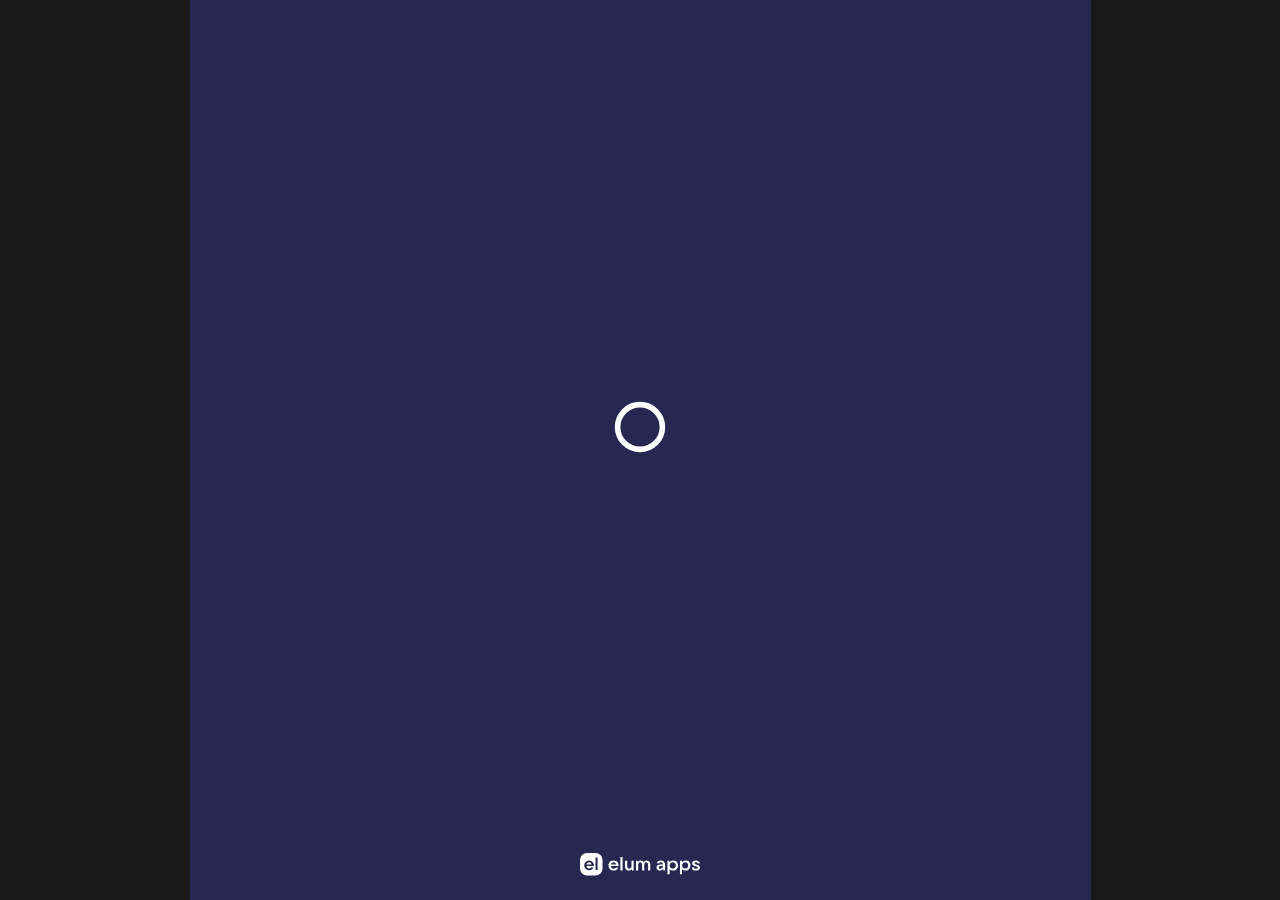
<file: _old_index.html>
<!DOCTYPE html>
<html>

<head>
  <meta charset="utf-8" />
  <meta name="viewport" content="width=device-width, initial-scale=1.0, shrink-to-fit=no, user-scalable=no, viewport-fit=cover, minimum-scale=1, maximum-scale=1">
  <script type="module" crossorigin>
function e(e){return e&&e.__esModule&&Object.prototype.hasOwnProperty.call(e,"default")?e.default:e}!function(){const e=document.createElement("link").relList;if(!(e&&e.supports&&e.supports("modulepreload"))){for(const e of document.querySelectorAll('link[rel="modulepreload"]'))t(e);new MutationObserver((e=>{for(const n of e)if("childList"===n.type)for(const e of n.addedNodes)"LINK"===e.tagName&&"modulepreload"===e.rel&&t(e)})).observe(document,{childList:!0,subtree:!0})}function t(e){if(e.ep)return;e.ep=!0;const t=function(e){const t={};return e.integrity&&(t.integrity=e.integrity),e.referrerpolicy&&(t.referrerPolicy=e.referrerpolicy),"use-credentials"===e.crossorigin?t.credentials="include":"anonymous"===e.crossorigin?t.credentials="omit":t.credentials="same-origin",t}(e);fetch(e.href,t)}}();var t={exports:{}},n={},r={exports:{}},a={},i=Symbol.for("react.element"),o=Symbol.for("react.portal"),s=Symbol.for("react.fragment"),l=Symbol.for("react.strict_mode"),c=Symbol.for("react.profiler"),u=Symbol.for("react.provider"),d=Symbol.for("react.context"),f=Symbol.for("react.forward_ref"),h=Symbol.for("react.suspense"),p=Symbol.for("react.memo"),m=Symbol.for("react.lazy"),g=Symbol.iterator;var v={isMounted:function(){return!1},enqueueForceUpdate:function(){},enqueueReplaceState:function(){},enqueueSetState:function(){}},b=Object.assign,y={};function _(e,t,n){this.props=e,this.context=t,this.refs=y,this.updater=n||v}function w(){}function k(e,t,n){this.props=e,this.context=t,this.refs=y,this.updater=n||v}_.prototype.isReactComponent={},_.prototype.setState=function(e,t){if("object"!=typeof e&&"function"!=typeof e&&null!=e)throw Error("setState(...): takes an object of state variables to update or a function which returns an object of state variables.");this.updater.enqueueSetState(this,e,t,"setState")},_.prototype.forceUpdate=function(e){this.updater.enqueueForceUpdate(this,e,"forceUpdate")},w.prototype=_.prototype;var x=k.prototype=new w;x.constructor=k,b(x,_.prototype),x.isPureReactComponent=!0;var S=Array.isArray,E=Object.prototype.hasOwnProperty,N={current:null},C={key:!0,ref:!0,__self:!0,__source:!0};function A(e,t,n){var r,a={},o=null,s=null;if(null!=t)for(r in void 0!==t.ref&&(s=t.ref),void 0!==t.key&&(o=""+t.key),t)E.call(t,r)&&!C.hasOwnProperty(r)&&(a[r]=t[r]);var l=arguments.length-2;if(1===l)a.children=n;else if(1<l){for(var c=Array(l),u=0;u<l;u++)c[u]=arguments[u+2];a.children=c}if(e&&e.defaultProps)for(r in l=e.defaultProps)void 0===a[r]&&(a[r]=l[r]);return{$$typeof:i,type:e,key:o,ref:s,props:a,_owner:N.current}}function z(e){return"object"==typeof e&&null!==e&&e.$$typeof===i}var T=/\/+/g;function P(e,t){return"object"==typeof e&&null!==e&&null!=e.key?function(e){var t={"=":"=0",":":"=2"};return"$"+e.replace(/[=:]/g,(function(e){return t[e]}))}(""+e.key):t.toString(36)}function R(e,t,n,r,a){var s=typeof e;"undefined"!==s&&"boolean"!==s||(e=null);var l=!1;if(null===e)l=!0;else switch(s){case"string":case"number":l=!0;break;case"object":switch(e.$$typeof){case i:case o:l=!0}}if(l)return a=a(l=e),e=""===r?"."+P(l,0):r,S(a)?(n="",null!=e&&(n=e.replace(T,"$&/")+"/"),R(a,t,n,"",(function(e){return e}))):null!=a&&(z(a)&&(a=function(e,t){return{$$typeof:i,type:e.type,key:t,ref:e.ref,props:e.props,_owner:e._owner}}(a,n+(!a.key||l&&l.key===a.key?"":(""+a.key).replace(T,"$&/")+"/")+e)),t.push(a)),1;if(l=0,r=""===r?".":r+":",S(e))for(var c=0;c<e.length;c++){var u=r+P(s=e[c],c);l+=R(s,t,n,u,a)}else if(u=function(e){return null===e||"object"!=typeof e?null:"function"==typeof(e=g&&e[g]||e["@@iterator"])?e:null}(e),"function"==typeof u)for(e=u.call(e),c=0;!(s=e.next()).done;)l+=R(s=s.value,t,n,u=r+P(s,c++),a);else if("object"===s)throw t=String(e),Error("Objects are not valid as a React child (found: "+("[object Object]"===t?"object with keys {"+Object.keys(e).join(", ")+"}":t)+"). If you meant to render a collection of children, use an array instead.");return l}function L(e,t,n){if(null==e)return e;var r=[],a=0;return R(e,r,"","",(function(e){return t.call(n,e,a++)})),r}function O(e){if(-1===e._status){var t=e._result;(t=t()).then((function(t){0!==e._status&&-1!==e._status||(e._status=1,e._result=t)}),(function(t){0!==e._status&&-1!==e._status||(e._status=2,e._result=t)})),-1===e._status&&(e._status=0,e._result=t)}if(1===e._status)return e._result.default;throw e._result}var M={current:null},I={transition:null},B={ReactCurrentDispatcher:M,ReactCurrentBatchConfig:I,ReactCurrentOwner:N};a.Children={map:L,forEach:function(e,t,n){L(e,(function(){t.apply(this,arguments)}),n)},count:function(e){var t=0;return L(e,(function(){t++})),t},toArray:function(e){return L(e,(function(e){return e}))||[]},only:function(e){if(!z(e))throw Error("React.Children.only expected to receive a single React element child.");return e}},a.Component=_,a.Fragment=s,a.Profiler=c,a.PureComponent=k,a.StrictMode=l,a.Suspense=h,a.__SECRET_INTERNALS_DO_NOT_USE_OR_YOU_WILL_BE_FIRED=B,a.cloneElement=function(e,t,n){if(null==e)throw Error("React.cloneElement(...): The argument must be a React element, but you passed "+e+".");var r=b({},e.props),a=e.key,o=e.ref,s=e._owner;if(null!=t){if(void 0!==t.ref&&(o=t.ref,s=N.current),void 0!==t.key&&(a=""+t.key),e.type&&e.type.defaultProps)var l=e.type.defaultProps;for(c in t)E.call(t,c)&&!C.hasOwnProperty(c)&&(r[c]=void 0===t[c]&&void 0!==l?l[c]:t[c])}var c=arguments.length-2;if(1===c)r.children=n;else if(1<c){l=Array(c);for(var u=0;u<c;u++)l[u]=arguments[u+2];r.children=l}return{$$typeof:i,type:e.type,key:a,ref:o,props:r,_owner:s}},a.createContext=function(e){return(e={$$typeof:d,_currentValue:e,_currentValue2:e,_threadCount:0,Provider:null,Consumer:null,_defaultValue:null,_globalName:null}).Provider={$$typeof:u,_context:e},e.Consumer=e},a.createElement=A,a.createFactory=function(e){var t=A.bind(null,e);return t.type=e,t},a.createRef=function(){return{current:null}},a.forwardRef=function(e){return{$$typeof:f,render:e}},a.isValidElement=z,a.lazy=function(e){return{$$typeof:m,_payload:{_status:-1,_result:e},_init:O}},a.memo=function(e,t){return{$$typeof:p,type:e,compare:void 0===t?null:t}},a.startTransition=function(e){var t=I.transition;I.transition={};try{e()}finally{I.transition=t}},a.unstable_act=function(){throw Error("act(...) is not supported in production builds of React.")},a.useCallback=function(e,t){return M.current.useCallback(e,t)},a.useContext=function(e){return M.current.useContext(e)},a.useDebugValue=function(){},a.useDeferredValue=function(e){return M.current.useDeferredValue(e)},a.useEffect=function(e,t){return M.current.useEffect(e,t)},a.useId=function(){return M.current.useId()},a.useImperativeHandle=function(e,t,n){return M.current.useImperativeHandle(e,t,n)},a.useInsertionEffect=function(e,t){return M.current.useInsertionEffect(e,t)},a.useLayoutEffect=function(e,t){return M.current.useLayoutEffect(e,t)},a.useMemo=function(e,t){return M.current.useMemo(e,t)},a.useReducer=function(e,t,n){return M.current.useReducer(e,t,n)},a.useRef=function(e){return M.current.useRef(e)},a.useState=function(e){return M.current.useState(e)},a.useSyncExternalStore=function(e,t,n){return M.current.useSyncExternalStore(e,t,n)},a.useTransition=function(){return M.current.useTransition()},a.version="18.2.0",r.exports=a;const D=e(r.exports);
/**
 * @license React
 * react-jsx-runtime.production.min.js
 *
 * Copyright (c) Facebook, Inc. and its affiliates.
 *
 * This source code is licensed under the MIT license found in the
 * LICENSE file in the root directory of this source tree.
 */var U=r.exports,F=Symbol.for("react.element"),V=Symbol.for("react.fragment"),W=Object.prototype.hasOwnProperty,j=U.__SECRET_INTERNALS_DO_NOT_USE_OR_YOU_WILL_BE_FIRED.ReactCurrentOwner,K={key:!0,ref:!0,__self:!0,__source:!0};function H(e,t,n){var r,a={},i=null,o=null;for(r in void 0!==n&&(i=""+n),void 0!==t.key&&(i=""+t.key),void 0!==t.ref&&(o=t.ref),t)W.call(t,r)&&!K.hasOwnProperty(r)&&(a[r]=t[r]);if(e&&e.defaultProps)for(r in t=e.defaultProps)void 0===a[r]&&(a[r]=t[r]);return{$$typeof:F,type:e,key:i,ref:o,props:a,_owner:j.current}}n.Fragment=V,n.jsx=H,n.jsxs=H;const $=(t.exports=n).Fragment,q=t.exports.jsx,Z=t.exports.jsxs;var G={exports:{}},Q={},Y={exports:{}},J={};
/**
 * @license React
 * scheduler.production.min.js
 *
 * Copyright (c) Facebook, Inc. and its affiliates.
 *
 * This source code is licensed under the MIT license found in the
 * LICENSE file in the root directory of this source tree.
 */
!function(e){function t(e,t){var n=e.length;e.push(t);e:for(;0<n;){var r=n-1>>>1,i=e[r];if(!(0<a(i,t)))break e;e[r]=t,e[n]=i,n=r}}function n(e){return 0===e.length?null:e[0]}function r(e){if(0===e.length)return null;var t=e[0],n=e.pop();if(n!==t){e[0]=n;e:for(var r=0,i=e.length,o=i>>>1;r<o;){var s=2*(r+1)-1,l=e[s],c=s+1,u=e[c];if(0>a(l,n))c<i&&0>a(u,l)?(e[r]=u,e[c]=n,r=c):(e[r]=l,e[s]=n,r=s);else{if(!(c<i&&0>a(u,n)))break e;e[r]=u,e[c]=n,r=c}}}return t}function a(e,t){var n=e.sortIndex-t.sortIndex;return 0!==n?n:e.id-t.id}if("object"==typeof performance&&"function"==typeof performance.now){var i=performance;e.unstable_now=function(){return i.now()}}else{var o=Date,s=o.now();e.unstable_now=function(){return o.now()-s}}var l=[],c=[],u=1,d=null,f=3,h=!1,p=!1,m=!1,g="function"==typeof setTimeout?setTimeout:null,v="function"==typeof clearTimeout?clearTimeout:null,b="undefined"!=typeof setImmediate?setImmediate:null;function y(e){for(var a=n(c);null!==a;){if(null===a.callback)r(c);else{if(!(a.startTime<=e))break;r(c),a.sortIndex=a.expirationTime,t(l,a)}a=n(c)}}function _(e){if(m=!1,y(e),!p)if(null!==n(l))p=!0,R(w);else{var t=n(c);null!==t&&L(_,t.startTime-e)}}function w(t,a){p=!1,m&&(m=!1,v(E),E=-1),h=!0;var i=f;try{for(y(a),d=n(l);null!==d&&(!(d.expirationTime>a)||t&&!A());){var o=d.callback;if("function"==typeof o){d.callback=null,f=d.priorityLevel;var s=o(d.expirationTime<=a);a=e.unstable_now(),"function"==typeof s?d.callback=s:d===n(l)&&r(l),y(a)}else r(l);d=n(l)}if(null!==d)var u=!0;else{var g=n(c);null!==g&&L(_,g.startTime-a),u=!1}return u}finally{d=null,f=i,h=!1}}"undefined"!=typeof navigator&&void 0!==navigator.scheduling&&void 0!==navigator.scheduling.isInputPending&&navigator.scheduling.isInputPending.bind(navigator.scheduling);var k,x=!1,S=null,E=-1,N=5,C=-1;function A(){return!(e.unstable_now()-C<N)}function z(){if(null!==S){var t=e.unstable_now();C=t;var n=!0;try{n=S(!0,t)}finally{n?k():(x=!1,S=null)}}else x=!1}if("function"==typeof b)k=function(){b(z)};else if("undefined"!=typeof MessageChannel){var T=new MessageChannel,P=T.port2;T.port1.onmessage=z,k=function(){P.postMessage(null)}}else k=function(){g(z,0)};function R(e){S=e,x||(x=!0,k())}function L(t,n){E=g((function(){t(e.unstable_now())}),n)}e.unstable_IdlePriority=5,e.unstable_ImmediatePriority=1,e.unstable_LowPriority=4,e.unstable_NormalPriority=3,e.unstable_Profiling=null,e.unstable_UserBlockingPriority=2,e.unstable_cancelCallback=function(e){e.callback=null},e.unstable_continueExecution=function(){p||h||(p=!0,R(w))},e.unstable_forceFrameRate=function(e){0>e||125<e?console.error("forceFrameRate takes a positive int between 0 and 125, forcing frame rates higher than 125 fps is not supported"):N=0<e?Math.floor(1e3/e):5},e.unstable_getCurrentPriorityLevel=function(){return f},e.unstable_getFirstCallbackNode=function(){return n(l)},e.unstable_next=function(e){switch(f){case 1:case 2:case 3:var t=3;break;default:t=f}var n=f;f=t;try{return e()}finally{f=n}},e.unstable_pauseExecution=function(){},e.unstable_requestPaint=function(){},e.unstable_runWithPriority=function(e,t){switch(e){case 1:case 2:case 3:case 4:case 5:break;default:e=3}var n=f;f=e;try{return t()}finally{f=n}},e.unstable_scheduleCallback=function(r,a,i){var o=e.unstable_now();switch("object"==typeof i&&null!==i?i="number"==typeof(i=i.delay)&&0<i?o+i:o:i=o,r){case 1:var s=-1;break;case 2:s=250;break;case 5:s=1073741823;break;case 4:s=1e4;break;default:s=5e3}return r={id:u++,callback:a,priorityLevel:r,startTime:i,expirationTime:s=i+s,sortIndex:-1},i>o?(r.sortIndex=i,t(c,r),null===n(l)&&r===n(c)&&(m?(v(E),E=-1):m=!0,L(_,i-o))):(r.sortIndex=s,t(l,r),p||h||(p=!0,R(w))),r},e.unstable_shouldYield=A,e.unstable_wrapCallback=function(e){var t=f;return function(){var n=f;f=t;try{return e.apply(this,arguments)}finally{f=n}}}}(J),Y.exports=J;
/**
 * @license React
 * react-dom.production.min.js
 *
 * Copyright (c) Facebook, Inc. and its affiliates.
 *
 * This source code is licensed under the MIT license found in the
 * LICENSE file in the root directory of this source tree.
 */
var X=r.exports,ee=Y.exports;function te(e){for(var t="https://reactjs.org/docs/error-decoder.html?invariant="+e,n=1;n<arguments.length;n++)t+="&args[]="+encodeURIComponent(arguments[n]);return"Minified React error #"+e+"; visit "+t+" for the full message or use the non-minified dev environment for full errors and additional helpful warnings."}var ne=new Set,re={};function ae(e,t){ie(e,t),ie(e+"Capture",t)}function ie(e,t){for(re[e]=t,e=0;e<t.length;e++)ne.add(t[e])}var oe=!("undefined"==typeof window||void 0===window.document||void 0===window.document.createElement),se=Object.prototype.hasOwnProperty,le=/^[:A-Z_a-z\u00C0-\u00D6\u00D8-\u00F6\u00F8-\u02FF\u0370-\u037D\u037F-\u1FFF\u200C-\u200D\u2070-\u218F\u2C00-\u2FEF\u3001-\uD7FF\uF900-\uFDCF\uFDF0-\uFFFD][:A-Z_a-z\u00C0-\u00D6\u00D8-\u00F6\u00F8-\u02FF\u0370-\u037D\u037F-\u1FFF\u200C-\u200D\u2070-\u218F\u2C00-\u2FEF\u3001-\uD7FF\uF900-\uFDCF\uFDF0-\uFFFD\-.0-9\u00B7\u0300-\u036F\u203F-\u2040]*$/,ce={},ue={};function de(e,t,n,r,a,i,o){this.acceptsBooleans=2===t||3===t||4===t,this.attributeName=r,this.attributeNamespace=a,this.mustUseProperty=n,this.propertyName=e,this.type=t,this.sanitizeURL=i,this.removeEmptyString=o}var fe={};"children dangerouslySetInnerHTML defaultValue defaultChecked innerHTML suppressContentEditableWarning suppressHydrationWarning style".split(" ").forEach((function(e){fe[e]=new de(e,0,!1,e,null,!1,!1)})),[["acceptCharset","accept-charset"],["className","class"],["htmlFor","for"],["httpEquiv","http-equiv"]].forEach((function(e){var t=e[0];fe[t]=new de(t,1,!1,e[1],null,!1,!1)})),["contentEditable","draggable","spellCheck","value"].forEach((function(e){fe[e]=new de(e,2,!1,e.toLowerCase(),null,!1,!1)})),["autoReverse","externalResourcesRequired","focusable","preserveAlpha"].forEach((function(e){fe[e]=new de(e,2,!1,e,null,!1,!1)})),"allowFullScreen async autoFocus autoPlay controls default defer disabled disablePictureInPicture disableRemotePlayback formNoValidate hidden loop noModule noValidate open playsInline readOnly required reversed scoped seamless itemScope".split(" ").forEach((function(e){fe[e]=new de(e,3,!1,e.toLowerCase(),null,!1,!1)})),["checked","multiple","muted","selected"].forEach((function(e){fe[e]=new de(e,3,!0,e,null,!1,!1)})),["capture","download"].forEach((function(e){fe[e]=new de(e,4,!1,e,null,!1,!1)})),["cols","rows","size","span"].forEach((function(e){fe[e]=new de(e,6,!1,e,null,!1,!1)})),["rowSpan","start"].forEach((function(e){fe[e]=new de(e,5,!1,e.toLowerCase(),null,!1,!1)}));var he=/[\-:]([a-z])/g;function pe(e){return e[1].toUpperCase()}function me(e,t,n,r){var a=fe.hasOwnProperty(t)?fe[t]:null;(null!==a?0!==a.type:r||!(2<t.length)||"o"!==t[0]&&"O"!==t[0]||"n"!==t[1]&&"N"!==t[1])&&(function(e,t,n,r){if(null==t||function(e,t,n,r){if(null!==n&&0===n.type)return!1;switch(typeof t){case"function":case"symbol":return!0;case"boolean":return!r&&(null!==n?!n.acceptsBooleans:"data-"!==(e=e.toLowerCase().slice(0,5))&&"aria-"!==e);default:return!1}}(e,t,n,r))return!0;if(r)return!1;if(null!==n)switch(n.type){case 3:return!t;case 4:return!1===t;case 5:return isNaN(t);case 6:return isNaN(t)||1>t}return!1}(t,n,a,r)&&(n=null),r||null===a?function(e){return!!se.call(ue,e)||!se.call(ce,e)&&(le.test(e)?ue[e]=!0:(ce[e]=!0,!1))}(t)&&(null===n?e.removeAttribute(t):e.setAttribute(t,""+n)):a.mustUseProperty?e[a.propertyName]=null===n?3!==a.type&&"":n:(t=a.attributeName,r=a.attributeNamespace,null===n?e.removeAttribute(t):(n=3===(a=a.type)||4===a&&!0===n?"":""+n,r?e.setAttributeNS(r,t,n):e.setAttribute(t,n))))}"accent-height alignment-baseline arabic-form baseline-shift cap-height clip-path clip-rule color-interpolation color-interpolation-filters color-profile color-rendering dominant-baseline enable-background fill-opacity fill-rule flood-color flood-opacity font-family font-size font-size-adjust font-stretch font-style font-variant font-weight glyph-name glyph-orientation-horizontal glyph-orientation-vertical horiz-adv-x horiz-origin-x image-rendering letter-spacing lighting-color marker-end marker-mid marker-start overline-position overline-thickness paint-order panose-1 pointer-events rendering-intent shape-rendering stop-color stop-opacity strikethrough-position strikethrough-thickness stroke-dasharray stroke-dashoffset stroke-linecap stroke-linejoin stroke-miterlimit stroke-opacity stroke-width text-anchor text-decoration text-rendering underline-position underline-thickness unicode-bidi unicode-range units-per-em v-alphabetic v-hanging v-ideographic v-mathematical vector-effect vert-adv-y vert-origin-x vert-origin-y word-spacing writing-mode xmlns:xlink x-height".split(" ").forEach((function(e){var t=e.replace(he,pe);fe[t]=new de(t,1,!1,e,null,!1,!1)})),"xlink:actuate xlink:arcrole xlink:role xlink:show xlink:title xlink:type".split(" ").forEach((function(e){var t=e.replace(he,pe);fe[t]=new de(t,1,!1,e,"http://www.w3.org/1999/xlink",!1,!1)})),["xml:base","xml:lang","xml:space"].forEach((function(e){var t=e.replace(he,pe);fe[t]=new de(t,1,!1,e,"http://www.w3.org/XML/1998/namespace",!1,!1)})),["tabIndex","crossOrigin"].forEach((function(e){fe[e]=new de(e,1,!1,e.toLowerCase(),null,!1,!1)})),fe.xlinkHref=new de("xlinkHref",1,!1,"xlink:href","http://www.w3.org/1999/xlink",!0,!1),["src","href","action","formAction"].forEach((function(e){fe[e]=new de(e,1,!1,e.toLowerCase(),null,!0,!0)}));var ge=X.__SECRET_INTERNALS_DO_NOT_USE_OR_YOU_WILL_BE_FIRED,ve=Symbol.for("react.element"),be=Symbol.for("react.portal"),ye=Symbol.for("react.fragment"),_e=Symbol.for("react.strict_mode"),we=Symbol.for("react.profiler"),ke=Symbol.for("react.provider"),xe=Symbol.for("react.context"),Se=Symbol.for("react.forward_ref"),Ee=Symbol.for("react.suspense"),Ne=Symbol.for("react.suspense_list"),Ce=Symbol.for("react.memo"),Ae=Symbol.for("react.lazy"),ze=Symbol.for("react.offscreen"),Te=Symbol.iterator;function Pe(e){return null===e||"object"!=typeof e?null:"function"==typeof(e=Te&&e[Te]||e["@@iterator"])?e:null}var Re,Le=Object.assign;function Oe(e){if(void 0===Re)try{throw Error()}catch(n){var t=n.stack.trim().match(/\n( *(at )?)/);Re=t&&t[1]||""}return"\n"+Re+e}var Me=!1;function Ie(e,t){if(!e||Me)return"";Me=!0;var n=Error.prepareStackTrace;Error.prepareStackTrace=void 0;try{if(t)if(t=function(){throw Error()},Object.defineProperty(t.prototype,"props",{set:function(){throw Error()}}),"object"==typeof Reflect&&Reflect.construct){try{Reflect.construct(t,[])}catch(c){var r=c}Reflect.construct(e,[],t)}else{try{t.call()}catch(c){r=c}e.call(t.prototype)}else{try{throw Error()}catch(c){r=c}e()}}catch(c){if(c&&r&&"string"==typeof c.stack){for(var a=c.stack.split("\n"),i=r.stack.split("\n"),o=a.length-1,s=i.length-1;1<=o&&0<=s&&a[o]!==i[s];)s--;for(;1<=o&&0<=s;o--,s--)if(a[o]!==i[s]){if(1!==o||1!==s)do{if(o--,0>--s||a[o]!==i[s]){var l="\n"+a[o].replace(" at new "," at ");return e.displayName&&l.includes("<anonymous>")&&(l=l.replace("<anonymous>",e.displayName)),l}}while(1<=o&&0<=s);break}}}finally{Me=!1,Error.prepareStackTrace=n}return(e=e?e.displayName||e.name:"")?Oe(e):""}function Be(e){switch(e.tag){case 5:return Oe(e.type);case 16:return Oe("Lazy");case 13:return Oe("Suspense");case 19:return Oe("SuspenseList");case 0:case 2:case 15:return e=Ie(e.type,!1);case 11:return e=Ie(e.type.render,!1);case 1:return e=Ie(e.type,!0);default:return""}}function De(e){if(null==e)return null;if("function"==typeof e)return e.displayName||e.name||null;if("string"==typeof e)return e;switch(e){case ye:return"Fragment";case be:return"Portal";case we:return"Profiler";case _e:return"StrictMode";case Ee:return"Suspense";case Ne:return"SuspenseList"}if("object"==typeof e)switch(e.$$typeof){case xe:return(e.displayName||"Context")+".Consumer";case ke:return(e._context.displayName||"Context")+".Provider";case Se:var t=e.render;return(e=e.displayName)||(e=""!==(e=t.displayName||t.name||"")?"ForwardRef("+e+")":"ForwardRef"),e;case Ce:return null!==(t=e.displayName||null)?t:De(e.type)||"Memo";case Ae:t=e._payload,e=e._init;try{return De(e(t))}catch(n){}}return null}function Ue(e){var t=e.type;switch(e.tag){case 24:return"Cache";case 9:return(t.displayName||"Context")+".Consumer";case 10:return(t._context.displayName||"Context")+".Provider";case 18:return"DehydratedFragment";case 11:return e=(e=t.render).displayName||e.name||"",t.displayName||(""!==e?"ForwardRef("+e+")":"ForwardRef");case 7:return"Fragment";case 5:return t;case 4:return"Portal";case 3:return"Root";case 6:return"Text";case 16:return De(t);case 8:return t===_e?"StrictMode":"Mode";case 22:return"Offscreen";case 12:return"Profiler";case 21:return"Scope";case 13:return"Suspense";case 19:return"SuspenseList";case 25:return"TracingMarker";case 1:case 0:case 17:case 2:case 14:case 15:if("function"==typeof t)return t.displayName||t.name||null;if("string"==typeof t)return t}return null}function Fe(e){switch(typeof e){case"boolean":case"number":case"string":case"undefined":case"object":return e;default:return""}}function Ve(e){var t=e.type;return(e=e.nodeName)&&"input"===e.toLowerCase()&&("checkbox"===t||"radio"===t)}function We(e){e._valueTracker||(e._valueTracker=function(e){var t=Ve(e)?"checked":"value",n=Object.getOwnPropertyDescriptor(e.constructor.prototype,t),r=""+e[t];if(!e.hasOwnProperty(t)&&void 0!==n&&"function"==typeof n.get&&"function"==typeof n.set){var a=n.get,i=n.set;return Object.defineProperty(e,t,{configurable:!0,get:function(){return a.call(this)},set:function(e){r=""+e,i.call(this,e)}}),Object.defineProperty(e,t,{enumerable:n.enumerable}),{getValue:function(){return r},setValue:function(e){r=""+e},stopTracking:function(){e._valueTracker=null,delete e[t]}}}}(e))}function je(e){if(!e)return!1;var t=e._valueTracker;if(!t)return!0;var n=t.getValue(),r="";return e&&(r=Ve(e)?e.checked?"true":"false":e.value),(e=r)!==n&&(t.setValue(e),!0)}function Ke(e){if(void 0===(e=e||("undefined"!=typeof document?document:void 0)))return null;try{return e.activeElement||e.body}catch(t){return e.body}}function He(e,t){var n=t.checked;return Le({},t,{defaultChecked:void 0,defaultValue:void 0,value:void 0,checked:null!=n?n:e._wrapperState.initialChecked})}function $e(e,t){var n=null==t.defaultValue?"":t.defaultValue,r=null!=t.checked?t.checked:t.defaultChecked;n=Fe(null!=t.value?t.value:n),e._wrapperState={initialChecked:r,initialValue:n,controlled:"checkbox"===t.type||"radio"===t.type?null!=t.checked:null!=t.value}}function qe(e,t){null!=(t=t.checked)&&me(e,"checked",t,!1)}function Ze(e,t){qe(e,t);var n=Fe(t.value),r=t.type;if(null!=n)"number"===r?(0===n&&""===e.value||e.value!=n)&&(e.value=""+n):e.value!==""+n&&(e.value=""+n);else if("submit"===r||"reset"===r)return void e.removeAttribute("value");t.hasOwnProperty("value")?Qe(e,t.type,n):t.hasOwnProperty("defaultValue")&&Qe(e,t.type,Fe(t.defaultValue)),null==t.checked&&null!=t.defaultChecked&&(e.defaultChecked=!!t.defaultChecked)}function Ge(e,t,n){if(t.hasOwnProperty("value")||t.hasOwnProperty("defaultValue")){var r=t.type;if(!("submit"!==r&&"reset"!==r||void 0!==t.value&&null!==t.value))return;t=""+e._wrapperState.initialValue,n||t===e.value||(e.value=t),e.defaultValue=t}""!==(n=e.name)&&(e.name=""),e.defaultChecked=!!e._wrapperState.initialChecked,""!==n&&(e.name=n)}function Qe(e,t,n){"number"===t&&Ke(e.ownerDocument)===e||(null==n?e.defaultValue=""+e._wrapperState.initialValue:e.defaultValue!==""+n&&(e.defaultValue=""+n))}var Ye=Array.isArray;function Je(e,t,n,r){if(e=e.options,t){t={};for(var a=0;a<n.length;a++)t["$"+n[a]]=!0;for(n=0;n<e.length;n++)a=t.hasOwnProperty("$"+e[n].value),e[n].selected!==a&&(e[n].selected=a),a&&r&&(e[n].defaultSelected=!0)}else{for(n=""+Fe(n),t=null,a=0;a<e.length;a++){if(e[a].value===n)return e[a].selected=!0,void(r&&(e[a].defaultSelected=!0));null!==t||e[a].disabled||(t=e[a])}null!==t&&(t.selected=!0)}}function Xe(e,t){if(null!=t.dangerouslySetInnerHTML)throw Error(te(91));return Le({},t,{value:void 0,defaultValue:void 0,children:""+e._wrapperState.initialValue})}function et(e,t){var n=t.value;if(null==n){if(n=t.children,t=t.defaultValue,null!=n){if(null!=t)throw Error(te(92));if(Ye(n)){if(1<n.length)throw Error(te(93));n=n[0]}t=n}null==t&&(t=""),n=t}e._wrapperState={initialValue:Fe(n)}}function tt(e,t){var n=Fe(t.value),r=Fe(t.defaultValue);null!=n&&((n=""+n)!==e.value&&(e.value=n),null==t.defaultValue&&e.defaultValue!==n&&(e.defaultValue=n)),null!=r&&(e.defaultValue=""+r)}function nt(e){var t=e.textContent;t===e._wrapperState.initialValue&&""!==t&&null!==t&&(e.value=t)}function rt(e){switch(e){case"svg":return"http://www.w3.org/2000/svg";case"math":return"http://www.w3.org/1998/Math/MathML";default:return"http://www.w3.org/1999/xhtml"}}function at(e,t){return null==e||"http://www.w3.org/1999/xhtml"===e?rt(t):"http://www.w3.org/2000/svg"===e&&"foreignObject"===t?"http://www.w3.org/1999/xhtml":e}var it,ot,st=(ot=function(e,t){if("http://www.w3.org/2000/svg"!==e.namespaceURI||"innerHTML"in e)e.innerHTML=t;else{for((it=it||document.createElement("div")).innerHTML="<svg>"+t.valueOf().toString()+"</svg>",t=it.firstChild;e.firstChild;)e.removeChild(e.firstChild);for(;t.firstChild;)e.appendChild(t.firstChild)}},"undefined"!=typeof MSApp&&MSApp.execUnsafeLocalFunction?function(e,t,n,r){MSApp.execUnsafeLocalFunction((function(){return ot(e,t)}))}:ot);function lt(e,t){if(t){var n=e.firstChild;if(n&&n===e.lastChild&&3===n.nodeType)return void(n.nodeValue=t)}e.textContent=t}var ct={animationIterationCount:!0,aspectRatio:!0,borderImageOutset:!0,borderImageSlice:!0,borderImageWidth:!0,boxFlex:!0,boxFlexGroup:!0,boxOrdinalGroup:!0,columnCount:!0,columns:!0,flex:!0,flexGrow:!0,flexPositive:!0,flexShrink:!0,flexNegative:!0,flexOrder:!0,gridArea:!0,gridRow:!0,gridRowEnd:!0,gridRowSpan:!0,gridRowStart:!0,gridColumn:!0,gridColumnEnd:!0,gridColumnSpan:!0,gridColumnStart:!0,fontWeight:!0,lineClamp:!0,lineHeight:!0,opacity:!0,order:!0,orphans:!0,tabSize:!0,widows:!0,zIndex:!0,zoom:!0,fillOpacity:!0,floodOpacity:!0,stopOpacity:!0,strokeDasharray:!0,strokeDashoffset:!0,strokeMiterlimit:!0,strokeOpacity:!0,strokeWidth:!0},ut=["Webkit","ms","Moz","O"];function dt(e,t,n){return null==t||"boolean"==typeof t||""===t?"":n||"number"!=typeof t||0===t||ct.hasOwnProperty(e)&&ct[e]?(""+t).trim():t+"px"}function ft(e,t){for(var n in e=e.style,t)if(t.hasOwnProperty(n)){var r=0===n.indexOf("--"),a=dt(n,t[n],r);"float"===n&&(n="cssFloat"),r?e.setProperty(n,a):e[n]=a}}Object.keys(ct).forEach((function(e){ut.forEach((function(t){t=t+e.charAt(0).toUpperCase()+e.substring(1),ct[t]=ct[e]}))}));var ht=Le({menuitem:!0},{area:!0,base:!0,br:!0,col:!0,embed:!0,hr:!0,img:!0,input:!0,keygen:!0,link:!0,meta:!0,param:!0,source:!0,track:!0,wbr:!0});function pt(e,t){if(t){if(ht[e]&&(null!=t.children||null!=t.dangerouslySetInnerHTML))throw Error(te(137,e));if(null!=t.dangerouslySetInnerHTML){if(null!=t.children)throw Error(te(60));if("object"!=typeof t.dangerouslySetInnerHTML||!("__html"in t.dangerouslySetInnerHTML))throw Error(te(61))}if(null!=t.style&&"object"!=typeof t.style)throw Error(te(62))}}function mt(e,t){if(-1===e.indexOf("-"))return"string"==typeof t.is;switch(e){case"annotation-xml":case"color-profile":case"font-face":case"font-face-src":case"font-face-uri":case"font-face-format":case"font-face-name":case"missing-glyph":return!1;default:return!0}}var gt=null;function vt(e){return(e=e.target||e.srcElement||window).correspondingUseElement&&(e=e.correspondingUseElement),3===e.nodeType?e.parentNode:e}var bt=null,yt=null,_t=null;function wt(e){if(e=mi(e)){if("function"!=typeof bt)throw Error(te(280));var t=e.stateNode;t&&(t=vi(t),bt(e.stateNode,e.type,t))}}function kt(e){yt?_t?_t.push(e):_t=[e]:yt=e}function xt(){if(yt){var e=yt,t=_t;if(_t=yt=null,wt(e),t)for(e=0;e<t.length;e++)wt(t[e])}}function St(e,t){return e(t)}function Et(){}var Nt=!1;function Ct(e,t,n){if(Nt)return e(t,n);Nt=!0;try{return St(e,t,n)}finally{Nt=!1,(null!==yt||null!==_t)&&(Et(),xt())}}function At(e,t){var n=e.stateNode;if(null===n)return null;var r=vi(n);if(null===r)return null;n=r[t];e:switch(t){case"onClick":case"onClickCapture":case"onDoubleClick":case"onDoubleClickCapture":case"onMouseDown":case"onMouseDownCapture":case"onMouseMove":case"onMouseMoveCapture":case"onMouseUp":case"onMouseUpCapture":case"onMouseEnter":(r=!r.disabled)||(r=!("button"===(e=e.type)||"input"===e||"select"===e||"textarea"===e)),e=!r;break e;default:e=!1}if(e)return null;if(n&&"function"!=typeof n)throw Error(te(231,t,typeof n));return n}var zt=!1;if(oe)try{var Tt={};Object.defineProperty(Tt,"passive",{get:function(){zt=!0}}),window.addEventListener("test",Tt,Tt),window.removeEventListener("test",Tt,Tt)}catch(ot){zt=!1}function Pt(e,t,n,r,a,i,o,s,l){var c=Array.prototype.slice.call(arguments,3);try{t.apply(n,c)}catch(u){this.onError(u)}}var Rt=!1,Lt=null,Ot=!1,Mt=null,It={onError:function(e){Rt=!0,Lt=e}};function Bt(e,t,n,r,a,i,o,s,l){Rt=!1,Lt=null,Pt.apply(It,arguments)}function Dt(e){var t=e,n=e;if(e.alternate)for(;t.return;)t=t.return;else{e=t;do{0!=(4098&(t=e).flags)&&(n=t.return),e=t.return}while(e)}return 3===t.tag?n:null}function Ut(e){if(13===e.tag){var t=e.memoizedState;if(null===t&&(null!==(e=e.alternate)&&(t=e.memoizedState)),null!==t)return t.dehydrated}return null}function Ft(e){if(Dt(e)!==e)throw Error(te(188))}function Vt(e){return null!==(e=function(e){var t=e.alternate;if(!t){if(null===(t=Dt(e)))throw Error(te(188));return t!==e?null:e}for(var n=e,r=t;;){var a=n.return;if(null===a)break;var i=a.alternate;if(null===i){if(null!==(r=a.return)){n=r;continue}break}if(a.child===i.child){for(i=a.child;i;){if(i===n)return Ft(a),e;if(i===r)return Ft(a),t;i=i.sibling}throw Error(te(188))}if(n.return!==r.return)n=a,r=i;else{for(var o=!1,s=a.child;s;){if(s===n){o=!0,n=a,r=i;break}if(s===r){o=!0,r=a,n=i;break}s=s.sibling}if(!o){for(s=i.child;s;){if(s===n){o=!0,n=i,r=a;break}if(s===r){o=!0,r=i,n=a;break}s=s.sibling}if(!o)throw Error(te(189))}}if(n.alternate!==r)throw Error(te(190))}if(3!==n.tag)throw Error(te(188));return n.stateNode.current===n?e:t}(e))?Wt(e):null}function Wt(e){if(5===e.tag||6===e.tag)return e;for(e=e.child;null!==e;){var t=Wt(e);if(null!==t)return t;e=e.sibling}return null}var jt=ee.unstable_scheduleCallback,Kt=ee.unstable_cancelCallback,Ht=ee.unstable_shouldYield,$t=ee.unstable_requestPaint,qt=ee.unstable_now,Zt=ee.unstable_getCurrentPriorityLevel,Gt=ee.unstable_ImmediatePriority,Qt=ee.unstable_UserBlockingPriority,Yt=ee.unstable_NormalPriority,Jt=ee.unstable_LowPriority,Xt=ee.unstable_IdlePriority,en=null,tn=null;var nn=Math.clz32?Math.clz32:function(e){return e>>>=0,0===e?32:31-(rn(e)/an|0)|0},rn=Math.log,an=Math.LN2;var on=64,sn=4194304;function ln(e){switch(e&-e){case 1:return 1;case 2:return 2;case 4:return 4;case 8:return 8;case 16:return 16;case 32:return 32;case 64:case 128:case 256:case 512:case 1024:case 2048:case 4096:case 8192:case 16384:case 32768:case 65536:case 131072:case 262144:case 524288:case 1048576:case 2097152:return 4194240&e;case 4194304:case 8388608:case 16777216:case 33554432:case 67108864:return 130023424&e;case 134217728:return 134217728;case 268435456:return 268435456;case 536870912:return 536870912;case 1073741824:return 1073741824;default:return e}}function cn(e,t){var n=e.pendingLanes;if(0===n)return 0;var r=0,a=e.suspendedLanes,i=e.pingedLanes,o=268435455&n;if(0!==o){var s=o&~a;0!==s?r=ln(s):0!==(i&=o)&&(r=ln(i))}else 0!==(o=n&~a)?r=ln(o):0!==i&&(r=ln(i));if(0===r)return 0;if(0!==t&&t!==r&&0==(t&a)&&((a=r&-r)>=(i=t&-t)||16===a&&0!=(4194240&i)))return t;if(0!=(4&r)&&(r|=16&n),0!==(t=e.entangledLanes))for(e=e.entanglements,t&=r;0<t;)a=1<<(n=31-nn(t)),r|=e[n],t&=~a;return r}function un(e,t){switch(e){case 1:case 2:case 4:return t+250;case 8:case 16:case 32:case 64:case 128:case 256:case 512:case 1024:case 2048:case 4096:case 8192:case 16384:case 32768:case 65536:case 131072:case 262144:case 524288:case 1048576:case 2097152:return t+5e3;default:return-1}}function dn(e){return 0!==(e=-1073741825&e.pendingLanes)?e:1073741824&e?1073741824:0}function fn(){var e=on;return 0==(4194240&(on<<=1))&&(on=64),e}function hn(e){for(var t=[],n=0;31>n;n++)t.push(e);return t}function pn(e,t,n){e.pendingLanes|=t,536870912!==t&&(e.suspendedLanes=0,e.pingedLanes=0),(e=e.eventTimes)[t=31-nn(t)]=n}function mn(e,t){var n=e.entangledLanes|=t;for(e=e.entanglements;n;){var r=31-nn(n),a=1<<r;a&t|e[r]&t&&(e[r]|=t),n&=~a}}var gn=0;function vn(e){return 1<(e&=-e)?4<e?0!=(268435455&e)?16:536870912:4:1}var bn,yn,_n,wn,kn,xn=!1,Sn=[],En=null,Nn=null,Cn=null,An=new Map,zn=new Map,Tn=[],Pn="mousedown mouseup touchcancel touchend touchstart auxclick dblclick pointercancel pointerdown pointerup dragend dragstart drop compositionend compositionstart keydown keypress keyup input textInput copy cut paste click change contextmenu reset submit".split(" ");function Rn(e,t){switch(e){case"focusin":case"focusout":En=null;break;case"dragenter":case"dragleave":Nn=null;break;case"mouseover":case"mouseout":Cn=null;break;case"pointerover":case"pointerout":An.delete(t.pointerId);break;case"gotpointercapture":case"lostpointercapture":zn.delete(t.pointerId)}}function Ln(e,t,n,r,a,i){return null===e||e.nativeEvent!==i?(e={blockedOn:t,domEventName:n,eventSystemFlags:r,nativeEvent:i,targetContainers:[a]},null!==t&&(null!==(t=mi(t))&&yn(t)),e):(e.eventSystemFlags|=r,t=e.targetContainers,null!==a&&-1===t.indexOf(a)&&t.push(a),e)}function On(e){var t=pi(e.target);if(null!==t){var n=Dt(t);if(null!==n)if(13===(t=n.tag)){if(null!==(t=Ut(n)))return e.blockedOn=t,void kn(e.priority,(function(){_n(n)}))}else if(3===t&&n.stateNode.current.memoizedState.isDehydrated)return void(e.blockedOn=3===n.tag?n.stateNode.containerInfo:null)}e.blockedOn=null}function Mn(e){if(null!==e.blockedOn)return!1;for(var t=e.targetContainers;0<t.length;){var n=$n(e.domEventName,e.eventSystemFlags,t[0],e.nativeEvent);if(null!==n)return null!==(t=mi(n))&&yn(t),e.blockedOn=n,!1;var r=new(n=e.nativeEvent).constructor(n.type,n);gt=r,n.target.dispatchEvent(r),gt=null,t.shift()}return!0}function In(e,t,n){Mn(e)&&n.delete(t)}function Bn(){xn=!1,null!==En&&Mn(En)&&(En=null),null!==Nn&&Mn(Nn)&&(Nn=null),null!==Cn&&Mn(Cn)&&(Cn=null),An.forEach(In),zn.forEach(In)}function Dn(e,t){e.blockedOn===t&&(e.blockedOn=null,xn||(xn=!0,ee.unstable_scheduleCallback(ee.unstable_NormalPriority,Bn)))}function Un(e){function t(t){return Dn(t,e)}if(0<Sn.length){Dn(Sn[0],e);for(var n=1;n<Sn.length;n++){var r=Sn[n];r.blockedOn===e&&(r.blockedOn=null)}}for(null!==En&&Dn(En,e),null!==Nn&&Dn(Nn,e),null!==Cn&&Dn(Cn,e),An.forEach(t),zn.forEach(t),n=0;n<Tn.length;n++)(r=Tn[n]).blockedOn===e&&(r.blockedOn=null);for(;0<Tn.length&&null===(n=Tn[0]).blockedOn;)On(n),null===n.blockedOn&&Tn.shift()}var Fn=ge.ReactCurrentBatchConfig,Vn=!0;function Wn(e,t,n,r){var a=gn,i=Fn.transition;Fn.transition=null;try{gn=1,Kn(e,t,n,r)}finally{gn=a,Fn.transition=i}}function jn(e,t,n,r){var a=gn,i=Fn.transition;Fn.transition=null;try{gn=4,Kn(e,t,n,r)}finally{gn=a,Fn.transition=i}}function Kn(e,t,n,r){if(Vn){var a=$n(e,t,n,r);if(null===a)Fa(e,t,r,Hn,n),Rn(e,r);else if(function(e,t,n,r,a){switch(t){case"focusin":return En=Ln(En,e,t,n,r,a),!0;case"dragenter":return Nn=Ln(Nn,e,t,n,r,a),!0;case"mouseover":return Cn=Ln(Cn,e,t,n,r,a),!0;case"pointerover":var i=a.pointerId;return An.set(i,Ln(An.get(i)||null,e,t,n,r,a)),!0;case"gotpointercapture":return i=a.pointerId,zn.set(i,Ln(zn.get(i)||null,e,t,n,r,a)),!0}return!1}(a,e,t,n,r))r.stopPropagation();else if(Rn(e,r),4&t&&-1<Pn.indexOf(e)){for(;null!==a;){var i=mi(a);if(null!==i&&bn(i),null===(i=$n(e,t,n,r))&&Fa(e,t,r,Hn,n),i===a)break;a=i}null!==a&&r.stopPropagation()}else Fa(e,t,r,null,n)}}var Hn=null;function $n(e,t,n,r){if(Hn=null,null!==(e=pi(e=vt(r))))if(null===(t=Dt(e)))e=null;else if(13===(n=t.tag)){if(null!==(e=Ut(t)))return e;e=null}else if(3===n){if(t.stateNode.current.memoizedState.isDehydrated)return 3===t.tag?t.stateNode.containerInfo:null;e=null}else t!==e&&(e=null);return Hn=e,null}function qn(e){switch(e){case"cancel":case"click":case"close":case"contextmenu":case"copy":case"cut":case"auxclick":case"dblclick":case"dragend":case"dragstart":case"drop":case"focusin":case"focusout":case"input":case"invalid":case"keydown":case"keypress":case"keyup":case"mousedown":case"mouseup":case"paste":case"pause":case"play":case"pointercancel":case"pointerdown":case"pointerup":case"ratechange":case"reset":case"resize":case"seeked":case"submit":case"touchcancel":case"touchend":case"touchstart":case"volumechange":case"change":case"selectionchange":case"textInput":case"compositionstart":case"compositionend":case"compositionupdate":case"beforeblur":case"afterblur":case"beforeinput":case"blur":case"fullscreenchange":case"focus":case"hashchange":case"popstate":case"select":case"selectstart":return 1;case"drag":case"dragenter":case"dragexit":case"dragleave":case"dragover":case"mousemove":case"mouseout":case"mouseover":case"pointermove":case"pointerout":case"pointerover":case"scroll":case"toggle":case"touchmove":case"wheel":case"mouseenter":case"mouseleave":case"pointerenter":case"pointerleave":return 4;case"message":switch(Zt()){case Gt:return 1;case Qt:return 4;case Yt:case Jt:return 16;case Xt:return 536870912;default:return 16}default:return 16}}var Zn=null,Gn=null,Qn=null;function Yn(){if(Qn)return Qn;var e,t,n=Gn,r=n.length,a="value"in Zn?Zn.value:Zn.textContent,i=a.length;for(e=0;e<r&&n[e]===a[e];e++);var o=r-e;for(t=1;t<=o&&n[r-t]===a[i-t];t++);return Qn=a.slice(e,1<t?1-t:void 0)}function Jn(e){var t=e.keyCode;return"charCode"in e?0===(e=e.charCode)&&13===t&&(e=13):e=t,10===e&&(e=13),32<=e||13===e?e:0}function Xn(){return!0}function er(){return!1}function tr(e){function t(t,n,r,a,i){for(var o in this._reactName=t,this._targetInst=r,this.type=n,this.nativeEvent=a,this.target=i,this.currentTarget=null,e)e.hasOwnProperty(o)&&(t=e[o],this[o]=t?t(a):a[o]);return this.isDefaultPrevented=(null!=a.defaultPrevented?a.defaultPrevented:!1===a.returnValue)?Xn:er,this.isPropagationStopped=er,this}return Le(t.prototype,{preventDefault:function(){this.defaultPrevented=!0;var e=this.nativeEvent;e&&(e.preventDefault?e.preventDefault():"unknown"!=typeof e.returnValue&&(e.returnValue=!1),this.isDefaultPrevented=Xn)},stopPropagation:function(){var e=this.nativeEvent;e&&(e.stopPropagation?e.stopPropagation():"unknown"!=typeof e.cancelBubble&&(e.cancelBubble=!0),this.isPropagationStopped=Xn)},persist:function(){},isPersistent:Xn}),t}var nr,rr,ar,ir={eventPhase:0,bubbles:0,cancelable:0,timeStamp:function(e){return e.timeStamp||Date.now()},defaultPrevented:0,isTrusted:0},or=tr(ir),sr=Le({},ir,{view:0,detail:0}),lr=tr(sr),cr=Le({},sr,{screenX:0,screenY:0,clientX:0,clientY:0,pageX:0,pageY:0,ctrlKey:0,shiftKey:0,altKey:0,metaKey:0,getModifierState:wr,button:0,buttons:0,relatedTarget:function(e){return void 0===e.relatedTarget?e.fromElement===e.srcElement?e.toElement:e.fromElement:e.relatedTarget},movementX:function(e){return"movementX"in e?e.movementX:(e!==ar&&(ar&&"mousemove"===e.type?(nr=e.screenX-ar.screenX,rr=e.screenY-ar.screenY):rr=nr=0,ar=e),nr)},movementY:function(e){return"movementY"in e?e.movementY:rr}}),ur=tr(cr),dr=tr(Le({},cr,{dataTransfer:0})),fr=tr(Le({},sr,{relatedTarget:0})),hr=tr(Le({},ir,{animationName:0,elapsedTime:0,pseudoElement:0})),pr=Le({},ir,{clipboardData:function(e){return"clipboardData"in e?e.clipboardData:window.clipboardData}}),mr=tr(pr),gr=tr(Le({},ir,{data:0})),vr={Esc:"Escape",Spacebar:" ",Left:"ArrowLeft",Up:"ArrowUp",Right:"ArrowRight",Down:"ArrowDown",Del:"Delete",Win:"OS",Menu:"ContextMenu",Apps:"ContextMenu",Scroll:"ScrollLock",MozPrintableKey:"Unidentified"},br={8:"Backspace",9:"Tab",12:"Clear",13:"Enter",16:"Shift",17:"Control",18:"Alt",19:"Pause",20:"CapsLock",27:"Escape",32:" ",33:"PageUp",34:"PageDown",35:"End",36:"Home",37:"ArrowLeft",38:"ArrowUp",39:"ArrowRight",40:"ArrowDown",45:"Insert",46:"Delete",112:"F1",113:"F2",114:"F3",115:"F4",116:"F5",117:"F6",118:"F7",119:"F8",120:"F9",121:"F10",122:"F11",123:"F12",144:"NumLock",145:"ScrollLock",224:"Meta"},yr={Alt:"altKey",Control:"ctrlKey",Meta:"metaKey",Shift:"shiftKey"};function _r(e){var t=this.nativeEvent;return t.getModifierState?t.getModifierState(e):!!(e=yr[e])&&!!t[e]}function wr(){return _r}var kr=Le({},sr,{key:function(e){if(e.key){var t=vr[e.key]||e.key;if("Unidentified"!==t)return t}return"keypress"===e.type?13===(e=Jn(e))?"Enter":String.fromCharCode(e):"keydown"===e.type||"keyup"===e.type?br[e.keyCode]||"Unidentified":""},code:0,location:0,ctrlKey:0,shiftKey:0,altKey:0,metaKey:0,repeat:0,locale:0,getModifierState:wr,charCode:function(e){return"keypress"===e.type?Jn(e):0},keyCode:function(e){return"keydown"===e.type||"keyup"===e.type?e.keyCode:0},which:function(e){return"keypress"===e.type?Jn(e):"keydown"===e.type||"keyup"===e.type?e.keyCode:0}}),xr=tr(kr),Sr=tr(Le({},cr,{pointerId:0,width:0,height:0,pressure:0,tangentialPressure:0,tiltX:0,tiltY:0,twist:0,pointerType:0,isPrimary:0})),Er=tr(Le({},sr,{touches:0,targetTouches:0,changedTouches:0,altKey:0,metaKey:0,ctrlKey:0,shiftKey:0,getModifierState:wr})),Nr=tr(Le({},ir,{propertyName:0,elapsedTime:0,pseudoElement:0})),Cr=Le({},cr,{deltaX:function(e){return"deltaX"in e?e.deltaX:"wheelDeltaX"in e?-e.wheelDeltaX:0},deltaY:function(e){return"deltaY"in e?e.deltaY:"wheelDeltaY"in e?-e.wheelDeltaY:"wheelDelta"in e?-e.wheelDelta:0},deltaZ:0,deltaMode:0}),Ar=tr(Cr),zr=[9,13,27,32],Tr=oe&&"CompositionEvent"in window,Pr=null;oe&&"documentMode"in document&&(Pr=document.documentMode);var Rr=oe&&"TextEvent"in window&&!Pr,Lr=oe&&(!Tr||Pr&&8<Pr&&11>=Pr),Or=String.fromCharCode(32),Mr=!1;function Ir(e,t){switch(e){case"keyup":return-1!==zr.indexOf(t.keyCode);case"keydown":return 229!==t.keyCode;case"keypress":case"mousedown":case"focusout":return!0;default:return!1}}function Br(e){return"object"==typeof(e=e.detail)&&"data"in e?e.data:null}var Dr=!1;var Ur={color:!0,date:!0,datetime:!0,"datetime-local":!0,email:!0,month:!0,number:!0,password:!0,range:!0,search:!0,tel:!0,text:!0,time:!0,url:!0,week:!0};function Fr(e){var t=e&&e.nodeName&&e.nodeName.toLowerCase();return"input"===t?!!Ur[e.type]:"textarea"===t}function Vr(e,t,n,r){kt(r),0<(t=Wa(t,"onChange")).length&&(n=new or("onChange","change",null,n,r),e.push({event:n,listeners:t}))}var Wr=null,jr=null;function Kr(e){Oa(e,0)}function Hr(e){if(je(gi(e)))return e}function $r(e,t){if("change"===e)return t}var qr=!1;if(oe){var Zr;if(oe){var Gr="oninput"in document;if(!Gr){var Qr=document.createElement("div");Qr.setAttribute("oninput","return;"),Gr="function"==typeof Qr.oninput}Zr=Gr}else Zr=!1;qr=Zr&&(!document.documentMode||9<document.documentMode)}function Yr(){Wr&&(Wr.detachEvent("onpropertychange",Jr),jr=Wr=null)}function Jr(e){if("value"===e.propertyName&&Hr(jr)){var t=[];Vr(t,jr,e,vt(e)),Ct(Kr,t)}}function Xr(e,t,n){"focusin"===e?(Yr(),jr=n,(Wr=t).attachEvent("onpropertychange",Jr)):"focusout"===e&&Yr()}function ea(e){if("selectionchange"===e||"keyup"===e||"keydown"===e)return Hr(jr)}function ta(e,t){if("click"===e)return Hr(t)}function na(e,t){if("input"===e||"change"===e)return Hr(t)}var ra="function"==typeof Object.is?Object.is:function(e,t){return e===t&&(0!==e||1/e==1/t)||e!=e&&t!=t};function aa(e,t){if(ra(e,t))return!0;if("object"!=typeof e||null===e||"object"!=typeof t||null===t)return!1;var n=Object.keys(e),r=Object.keys(t);if(n.length!==r.length)return!1;for(r=0;r<n.length;r++){var a=n[r];if(!se.call(t,a)||!ra(e[a],t[a]))return!1}return!0}function ia(e){for(;e&&e.firstChild;)e=e.firstChild;return e}function oa(e,t){var n,r=ia(e);for(e=0;r;){if(3===r.nodeType){if(n=e+r.textContent.length,e<=t&&n>=t)return{node:r,offset:t-e};e=n}e:{for(;r;){if(r.nextSibling){r=r.nextSibling;break e}r=r.parentNode}r=void 0}r=ia(r)}}function sa(e,t){return!(!e||!t)&&(e===t||(!e||3!==e.nodeType)&&(t&&3===t.nodeType?sa(e,t.parentNode):"contains"in e?e.contains(t):!!e.compareDocumentPosition&&!!(16&e.compareDocumentPosition(t))))}function la(){for(var e=window,t=Ke();t instanceof e.HTMLIFrameElement;){try{var n="string"==typeof t.contentWindow.location.href}catch(r){n=!1}if(!n)break;t=Ke((e=t.contentWindow).document)}return t}function ca(e){var t=e&&e.nodeName&&e.nodeName.toLowerCase();return t&&("input"===t&&("text"===e.type||"search"===e.type||"tel"===e.type||"url"===e.type||"password"===e.type)||"textarea"===t||"true"===e.contentEditable)}function ua(e){var t=la(),n=e.focusedElem,r=e.selectionRange;if(t!==n&&n&&n.ownerDocument&&sa(n.ownerDocument.documentElement,n)){if(null!==r&&ca(n))if(t=r.start,void 0===(e=r.end)&&(e=t),"selectionStart"in n)n.selectionStart=t,n.selectionEnd=Math.min(e,n.value.length);else if((e=(t=n.ownerDocument||document)&&t.defaultView||window).getSelection){e=e.getSelection();var a=n.textContent.length,i=Math.min(r.start,a);r=void 0===r.end?i:Math.min(r.end,a),!e.extend&&i>r&&(a=r,r=i,i=a),a=oa(n,i);var o=oa(n,r);a&&o&&(1!==e.rangeCount||e.anchorNode!==a.node||e.anchorOffset!==a.offset||e.focusNode!==o.node||e.focusOffset!==o.offset)&&((t=t.createRange()).setStart(a.node,a.offset),e.removeAllRanges(),i>r?(e.addRange(t),e.extend(o.node,o.offset)):(t.setEnd(o.node,o.offset),e.addRange(t)))}for(t=[],e=n;e=e.parentNode;)1===e.nodeType&&t.push({element:e,left:e.scrollLeft,top:e.scrollTop});for("function"==typeof n.focus&&n.focus(),n=0;n<t.length;n++)(e=t[n]).element.scrollLeft=e.left,e.element.scrollTop=e.top}}var da=oe&&"documentMode"in document&&11>=document.documentMode,fa=null,ha=null,pa=null,ma=!1;function ga(e,t,n){var r=n.window===n?n.document:9===n.nodeType?n:n.ownerDocument;ma||null==fa||fa!==Ke(r)||("selectionStart"in(r=fa)&&ca(r)?r={start:r.selectionStart,end:r.selectionEnd}:r={anchorNode:(r=(r.ownerDocument&&r.ownerDocument.defaultView||window).getSelection()).anchorNode,anchorOffset:r.anchorOffset,focusNode:r.focusNode,focusOffset:r.focusOffset},pa&&aa(pa,r)||(pa=r,0<(r=Wa(ha,"onSelect")).length&&(t=new or("onSelect","select",null,t,n),e.push({event:t,listeners:r}),t.target=fa)))}function va(e,t){var n={};return n[e.toLowerCase()]=t.toLowerCase(),n["Webkit"+e]="webkit"+t,n["Moz"+e]="moz"+t,n}var ba={animationend:va("Animation","AnimationEnd"),animationiteration:va("Animation","AnimationIteration"),animationstart:va("Animation","AnimationStart"),transitionend:va("Transition","TransitionEnd")},ya={},_a={};function wa(e){if(ya[e])return ya[e];if(!ba[e])return e;var t,n=ba[e];for(t in n)if(n.hasOwnProperty(t)&&t in _a)return ya[e]=n[t];return e}oe&&(_a=document.createElement("div").style,"AnimationEvent"in window||(delete ba.animationend.animation,delete ba.animationiteration.animation,delete ba.animationstart.animation),"TransitionEvent"in window||delete ba.transitionend.transition);var ka=wa("animationend"),xa=wa("animationiteration"),Sa=wa("animationstart"),Ea=wa("transitionend"),Na=new Map,Ca="abort auxClick cancel canPlay canPlayThrough click close contextMenu copy cut drag dragEnd dragEnter dragExit dragLeave dragOver dragStart drop durationChange emptied encrypted ended error gotPointerCapture input invalid keyDown keyPress keyUp load loadedData loadedMetadata loadStart lostPointerCapture mouseDown mouseMove mouseOut mouseOver mouseUp paste pause play playing pointerCancel pointerDown pointerMove pointerOut pointerOver pointerUp progress rateChange reset resize seeked seeking stalled submit suspend timeUpdate touchCancel touchEnd touchStart volumeChange scroll toggle touchMove waiting wheel".split(" ");function Aa(e,t){Na.set(e,t),ae(t,[e])}for(var za=0;za<Ca.length;za++){var Ta=Ca[za];Aa(Ta.toLowerCase(),"on"+(Ta[0].toUpperCase()+Ta.slice(1)))}Aa(ka,"onAnimationEnd"),Aa(xa,"onAnimationIteration"),Aa(Sa,"onAnimationStart"),Aa("dblclick","onDoubleClick"),Aa("focusin","onFocus"),Aa("focusout","onBlur"),Aa(Ea,"onTransitionEnd"),ie("onMouseEnter",["mouseout","mouseover"]),ie("onMouseLeave",["mouseout","mouseover"]),ie("onPointerEnter",["pointerout","pointerover"]),ie("onPointerLeave",["pointerout","pointerover"]),ae("onChange","change click focusin focusout input keydown keyup selectionchange".split(" ")),ae("onSelect","focusout contextmenu dragend focusin keydown keyup mousedown mouseup selectionchange".split(" ")),ae("onBeforeInput",["compositionend","keypress","textInput","paste"]),ae("onCompositionEnd","compositionend focusout keydown keypress keyup mousedown".split(" ")),ae("onCompositionStart","compositionstart focusout keydown keypress keyup mousedown".split(" ")),ae("onCompositionUpdate","compositionupdate focusout keydown keypress keyup mousedown".split(" "));var Pa="abort canplay canplaythrough durationchange emptied encrypted ended error loadeddata loadedmetadata loadstart pause play playing progress ratechange resize seeked seeking stalled suspend timeupdate volumechange waiting".split(" "),Ra=new Set("cancel close invalid load scroll toggle".split(" ").concat(Pa));function La(e,t,n){var r=e.type||"unknown-event";e.currentTarget=n,function(e,t,n,r,a,i,o,s,l){if(Bt.apply(this,arguments),Rt){if(!Rt)throw Error(te(198));var c=Lt;Rt=!1,Lt=null,Ot||(Ot=!0,Mt=c)}}(r,t,void 0,e),e.currentTarget=null}function Oa(e,t){t=0!=(4&t);for(var n=0;n<e.length;n++){var r=e[n],a=r.event;r=r.listeners;e:{var i=void 0;if(t)for(var o=r.length-1;0<=o;o--){var s=r[o],l=s.instance,c=s.currentTarget;if(s=s.listener,l!==i&&a.isPropagationStopped())break e;La(a,s,c),i=l}else for(o=0;o<r.length;o++){if(l=(s=r[o]).instance,c=s.currentTarget,s=s.listener,l!==i&&a.isPropagationStopped())break e;La(a,s,c),i=l}}}if(Ot)throw e=Mt,Ot=!1,Mt=null,e}function Ma(e,t){var n=t[di];void 0===n&&(n=t[di]=new Set);var r=e+"__bubble";n.has(r)||(Ua(t,e,2,!1),n.add(r))}function Ia(e,t,n){var r=0;t&&(r|=4),Ua(n,e,r,t)}var Ba="_reactListening"+Math.random().toString(36).slice(2);function Da(e){if(!e[Ba]){e[Ba]=!0,ne.forEach((function(t){"selectionchange"!==t&&(Ra.has(t)||Ia(t,!1,e),Ia(t,!0,e))}));var t=9===e.nodeType?e:e.ownerDocument;null===t||t[Ba]||(t[Ba]=!0,Ia("selectionchange",!1,t))}}function Ua(e,t,n,r){switch(qn(t)){case 1:var a=Wn;break;case 4:a=jn;break;default:a=Kn}n=a.bind(null,t,n,e),a=void 0,!zt||"touchstart"!==t&&"touchmove"!==t&&"wheel"!==t||(a=!0),r?void 0!==a?e.addEventListener(t,n,{capture:!0,passive:a}):e.addEventListener(t,n,!0):void 0!==a?e.addEventListener(t,n,{passive:a}):e.addEventListener(t,n,!1)}function Fa(e,t,n,r,a){var i=r;if(0==(1&t)&&0==(2&t)&&null!==r)e:for(;;){if(null===r)return;var o=r.tag;if(3===o||4===o){var s=r.stateNode.containerInfo;if(s===a||8===s.nodeType&&s.parentNode===a)break;if(4===o)for(o=r.return;null!==o;){var l=o.tag;if((3===l||4===l)&&((l=o.stateNode.containerInfo)===a||8===l.nodeType&&l.parentNode===a))return;o=o.return}for(;null!==s;){if(null===(o=pi(s)))return;if(5===(l=o.tag)||6===l){r=i=o;continue e}s=s.parentNode}}r=r.return}Ct((function(){var r=i,a=vt(n),o=[];e:{var s=Na.get(e);if(void 0!==s){var l=or,c=e;switch(e){case"keypress":if(0===Jn(n))break e;case"keydown":case"keyup":l=xr;break;case"focusin":c="focus",l=fr;break;case"focusout":c="blur",l=fr;break;case"beforeblur":case"afterblur":l=fr;break;case"click":if(2===n.button)break e;case"auxclick":case"dblclick":case"mousedown":case"mousemove":case"mouseup":case"mouseout":case"mouseover":case"contextmenu":l=ur;break;case"drag":case"dragend":case"dragenter":case"dragexit":case"dragleave":case"dragover":case"dragstart":case"drop":l=dr;break;case"touchcancel":case"touchend":case"touchmove":case"touchstart":l=Er;break;case ka:case xa:case Sa:l=hr;break;case Ea:l=Nr;break;case"scroll":l=lr;break;case"wheel":l=Ar;break;case"copy":case"cut":case"paste":l=mr;break;case"gotpointercapture":case"lostpointercapture":case"pointercancel":case"pointerdown":case"pointermove":case"pointerout":case"pointerover":case"pointerup":l=Sr}var u=0!=(4&t),d=!u&&"scroll"===e,f=u?null!==s?s+"Capture":null:s;u=[];for(var h,p=r;null!==p;){var m=(h=p).stateNode;if(5===h.tag&&null!==m&&(h=m,null!==f&&(null!=(m=At(p,f))&&u.push(Va(p,m,h)))),d)break;p=p.return}0<u.length&&(s=new l(s,c,null,n,a),o.push({event:s,listeners:u}))}}if(0==(7&t)){if(l="mouseout"===e||"pointerout"===e,(!(s="mouseover"===e||"pointerover"===e)||n===gt||!(c=n.relatedTarget||n.fromElement)||!pi(c)&&!c[ui])&&(l||s)&&(s=a.window===a?a:(s=a.ownerDocument)?s.defaultView||s.parentWindow:window,l?(l=r,null!==(c=(c=n.relatedTarget||n.toElement)?pi(c):null)&&(c!==(d=Dt(c))||5!==c.tag&&6!==c.tag)&&(c=null)):(l=null,c=r),l!==c)){if(u=ur,m="onMouseLeave",f="onMouseEnter",p="mouse","pointerout"!==e&&"pointerover"!==e||(u=Sr,m="onPointerLeave",f="onPointerEnter",p="pointer"),d=null==l?s:gi(l),h=null==c?s:gi(c),(s=new u(m,p+"leave",l,n,a)).target=d,s.relatedTarget=h,m=null,pi(a)===r&&((u=new u(f,p+"enter",c,n,a)).target=h,u.relatedTarget=d,m=u),d=m,l&&c)e:{for(f=c,p=0,h=u=l;h;h=ja(h))p++;for(h=0,m=f;m;m=ja(m))h++;for(;0<p-h;)u=ja(u),p--;for(;0<h-p;)f=ja(f),h--;for(;p--;){if(u===f||null!==f&&u===f.alternate)break e;u=ja(u),f=ja(f)}u=null}else u=null;null!==l&&Ka(o,s,l,u,!1),null!==c&&null!==d&&Ka(o,d,c,u,!0)}if("select"===(l=(s=r?gi(r):window).nodeName&&s.nodeName.toLowerCase())||"input"===l&&"file"===s.type)var g=$r;else if(Fr(s))if(qr)g=na;else{g=ea;var v=Xr}else(l=s.nodeName)&&"input"===l.toLowerCase()&&("checkbox"===s.type||"radio"===s.type)&&(g=ta);switch(g&&(g=g(e,r))?Vr(o,g,n,a):(v&&v(e,s,r),"focusout"===e&&(v=s._wrapperState)&&v.controlled&&"number"===s.type&&Qe(s,"number",s.value)),v=r?gi(r):window,e){case"focusin":(Fr(v)||"true"===v.contentEditable)&&(fa=v,ha=r,pa=null);break;case"focusout":pa=ha=fa=null;break;case"mousedown":ma=!0;break;case"contextmenu":case"mouseup":case"dragend":ma=!1,ga(o,n,a);break;case"selectionchange":if(da)break;case"keydown":case"keyup":ga(o,n,a)}var b;if(Tr)e:{switch(e){case"compositionstart":var y="onCompositionStart";break e;case"compositionend":y="onCompositionEnd";break e;case"compositionupdate":y="onCompositionUpdate";break e}y=void 0}else Dr?Ir(e,n)&&(y="onCompositionEnd"):"keydown"===e&&229===n.keyCode&&(y="onCompositionStart");y&&(Lr&&"ko"!==n.locale&&(Dr||"onCompositionStart"!==y?"onCompositionEnd"===y&&Dr&&(b=Yn()):(Gn="value"in(Zn=a)?Zn.value:Zn.textContent,Dr=!0)),0<(v=Wa(r,y)).length&&(y=new gr(y,e,null,n,a),o.push({event:y,listeners:v}),b?y.data=b:null!==(b=Br(n))&&(y.data=b))),(b=Rr?function(e,t){switch(e){case"compositionend":return Br(t);case"keypress":return 32!==t.which?null:(Mr=!0,Or);case"textInput":return(e=t.data)===Or&&Mr?null:e;default:return null}}(e,n):function(e,t){if(Dr)return"compositionend"===e||!Tr&&Ir(e,t)?(e=Yn(),Qn=Gn=Zn=null,Dr=!1,e):null;switch(e){case"paste":default:return null;case"keypress":if(!(t.ctrlKey||t.altKey||t.metaKey)||t.ctrlKey&&t.altKey){if(t.char&&1<t.char.length)return t.char;if(t.which)return String.fromCharCode(t.which)}return null;case"compositionend":return Lr&&"ko"!==t.locale?null:t.data}}(e,n))&&(0<(r=Wa(r,"onBeforeInput")).length&&(a=new gr("onBeforeInput","beforeinput",null,n,a),o.push({event:a,listeners:r}),a.data=b))}Oa(o,t)}))}function Va(e,t,n){return{instance:e,listener:t,currentTarget:n}}function Wa(e,t){for(var n=t+"Capture",r=[];null!==e;){var a=e,i=a.stateNode;5===a.tag&&null!==i&&(a=i,null!=(i=At(e,n))&&r.unshift(Va(e,i,a)),null!=(i=At(e,t))&&r.push(Va(e,i,a))),e=e.return}return r}function ja(e){if(null===e)return null;do{e=e.return}while(e&&5!==e.tag);return e||null}function Ka(e,t,n,r,a){for(var i=t._reactName,o=[];null!==n&&n!==r;){var s=n,l=s.alternate,c=s.stateNode;if(null!==l&&l===r)break;5===s.tag&&null!==c&&(s=c,a?null!=(l=At(n,i))&&o.unshift(Va(n,l,s)):a||null!=(l=At(n,i))&&o.push(Va(n,l,s))),n=n.return}0!==o.length&&e.push({event:t,listeners:o})}var Ha=/\r\n?/g,$a=/\u0000|\uFFFD/g;function qa(e){return("string"==typeof e?e:""+e).replace(Ha,"\n").replace($a,"")}function Za(e,t,n){if(t=qa(t),qa(e)!==t&&n)throw Error(te(425))}function Ga(){}var Qa=null,Ya=null;function Ja(e,t){return"textarea"===e||"noscript"===e||"string"==typeof t.children||"number"==typeof t.children||"object"==typeof t.dangerouslySetInnerHTML&&null!==t.dangerouslySetInnerHTML&&null!=t.dangerouslySetInnerHTML.__html}var Xa="function"==typeof setTimeout?setTimeout:void 0,ei="function"==typeof clearTimeout?clearTimeout:void 0,ti="function"==typeof Promise?Promise:void 0,ni="function"==typeof queueMicrotask?queueMicrotask:void 0!==ti?function(e){return ti.resolve(null).then(e).catch(ri)}:Xa;function ri(e){setTimeout((function(){throw e}))}function ai(e,t){var n=t,r=0;do{var a=n.nextSibling;if(e.removeChild(n),a&&8===a.nodeType)if("/$"===(n=a.data)){if(0===r)return e.removeChild(a),void Un(t);r--}else"$"!==n&&"$?"!==n&&"$!"!==n||r++;n=a}while(n);Un(t)}function ii(e){for(;null!=e;e=e.nextSibling){var t=e.nodeType;if(1===t||3===t)break;if(8===t){if("$"===(t=e.data)||"$!"===t||"$?"===t)break;if("/$"===t)return null}}return e}function oi(e){e=e.previousSibling;for(var t=0;e;){if(8===e.nodeType){var n=e.data;if("$"===n||"$!"===n||"$?"===n){if(0===t)return e;t--}else"/$"===n&&t++}e=e.previousSibling}return null}var si=Math.random().toString(36).slice(2),li="__reactFiber$"+si,ci="__reactProps$"+si,ui="__reactContainer$"+si,di="__reactEvents$"+si,fi="__reactListeners$"+si,hi="__reactHandles$"+si;function pi(e){var t=e[li];if(t)return t;for(var n=e.parentNode;n;){if(t=n[ui]||n[li]){if(n=t.alternate,null!==t.child||null!==n&&null!==n.child)for(e=oi(e);null!==e;){if(n=e[li])return n;e=oi(e)}return t}n=(e=n).parentNode}return null}function mi(e){return!(e=e[li]||e[ui])||5!==e.tag&&6!==e.tag&&13!==e.tag&&3!==e.tag?null:e}function gi(e){if(5===e.tag||6===e.tag)return e.stateNode;throw Error(te(33))}function vi(e){return e[ci]||null}var bi=[],yi=-1;function _i(e){return{current:e}}function wi(e){0>yi||(e.current=bi[yi],bi[yi]=null,yi--)}function ki(e,t){yi++,bi[yi]=e.current,e.current=t}var xi={},Si=_i(xi),Ei=_i(!1),Ni=xi;function Ci(e,t){var n=e.type.contextTypes;if(!n)return xi;var r=e.stateNode;if(r&&r.__reactInternalMemoizedUnmaskedChildContext===t)return r.__reactInternalMemoizedMaskedChildContext;var a,i={};for(a in n)i[a]=t[a];return r&&((e=e.stateNode).__reactInternalMemoizedUnmaskedChildContext=t,e.__reactInternalMemoizedMaskedChildContext=i),i}function Ai(e){return null!=(e=e.childContextTypes)}function zi(){wi(Ei),wi(Si)}function Ti(e,t,n){if(Si.current!==xi)throw Error(te(168));ki(Si,t),ki(Ei,n)}function Pi(e,t,n){var r=e.stateNode;if(t=t.childContextTypes,"function"!=typeof r.getChildContext)return n;for(var a in r=r.getChildContext())if(!(a in t))throw Error(te(108,Ue(e)||"Unknown",a));return Le({},n,r)}function Ri(e){return e=(e=e.stateNode)&&e.__reactInternalMemoizedMergedChildContext||xi,Ni=Si.current,ki(Si,e),ki(Ei,Ei.current),!0}function Li(e,t,n){var r=e.stateNode;if(!r)throw Error(te(169));n?(e=Pi(e,t,Ni),r.__reactInternalMemoizedMergedChildContext=e,wi(Ei),wi(Si),ki(Si,e)):wi(Ei),ki(Ei,n)}var Oi=null,Mi=!1,Ii=!1;function Bi(e){null===Oi?Oi=[e]:Oi.push(e)}function Di(){if(!Ii&&null!==Oi){Ii=!0;var e=0,t=gn;try{var n=Oi;for(gn=1;e<n.length;e++){var r=n[e];do{r=r(!0)}while(null!==r)}Oi=null,Mi=!1}catch(a){throw null!==Oi&&(Oi=Oi.slice(e+1)),jt(Gt,Di),a}finally{gn=t,Ii=!1}}return null}var Ui=[],Fi=0,Vi=null,Wi=0,ji=[],Ki=0,Hi=null,$i=1,qi="";function Zi(e,t){Ui[Fi++]=Wi,Ui[Fi++]=Vi,Vi=e,Wi=t}function Gi(e,t,n){ji[Ki++]=$i,ji[Ki++]=qi,ji[Ki++]=Hi,Hi=e;var r=$i;e=qi;var a=32-nn(r)-1;r&=~(1<<a),n+=1;var i=32-nn(t)+a;if(30<i){var o=a-a%5;i=(r&(1<<o)-1).toString(32),r>>=o,a-=o,$i=1<<32-nn(t)+a|n<<a|r,qi=i+e}else $i=1<<i|n<<a|r,qi=e}function Qi(e){null!==e.return&&(Zi(e,1),Gi(e,1,0))}function Yi(e){for(;e===Vi;)Vi=Ui[--Fi],Ui[Fi]=null,Wi=Ui[--Fi],Ui[Fi]=null;for(;e===Hi;)Hi=ji[--Ki],ji[Ki]=null,qi=ji[--Ki],ji[Ki]=null,$i=ji[--Ki],ji[Ki]=null}var Ji=null,Xi=null,eo=!1,to=null;function no(e,t){var n=Au(5,null,null,0);n.elementType="DELETED",n.stateNode=t,n.return=e,null===(t=e.deletions)?(e.deletions=[n],e.flags|=16):t.push(n)}function ro(e,t){switch(e.tag){case 5:var n=e.type;return null!==(t=1!==t.nodeType||n.toLowerCase()!==t.nodeName.toLowerCase()?null:t)&&(e.stateNode=t,Ji=e,Xi=ii(t.firstChild),!0);case 6:return null!==(t=""===e.pendingProps||3!==t.nodeType?null:t)&&(e.stateNode=t,Ji=e,Xi=null,!0);case 13:return null!==(t=8!==t.nodeType?null:t)&&(n=null!==Hi?{id:$i,overflow:qi}:null,e.memoizedState={dehydrated:t,treeContext:n,retryLane:1073741824},(n=Au(18,null,null,0)).stateNode=t,n.return=e,e.child=n,Ji=e,Xi=null,!0);default:return!1}}function ao(e){return 0!=(1&e.mode)&&0==(128&e.flags)}function io(e){if(eo){var t=Xi;if(t){var n=t;if(!ro(e,t)){if(ao(e))throw Error(te(418));t=ii(n.nextSibling);var r=Ji;t&&ro(e,t)?no(r,n):(e.flags=-4097&e.flags|2,eo=!1,Ji=e)}}else{if(ao(e))throw Error(te(418));e.flags=-4097&e.flags|2,eo=!1,Ji=e}}}function oo(e){for(e=e.return;null!==e&&5!==e.tag&&3!==e.tag&&13!==e.tag;)e=e.return;Ji=e}function so(e){if(e!==Ji)return!1;if(!eo)return oo(e),eo=!0,!1;var t;if((t=3!==e.tag)&&!(t=5!==e.tag)&&(t="head"!==(t=e.type)&&"body"!==t&&!Ja(e.type,e.memoizedProps)),t&&(t=Xi)){if(ao(e))throw lo(),Error(te(418));for(;t;)no(e,t),t=ii(t.nextSibling)}if(oo(e),13===e.tag){if(!(e=null!==(e=e.memoizedState)?e.dehydrated:null))throw Error(te(317));e:{for(e=e.nextSibling,t=0;e;){if(8===e.nodeType){var n=e.data;if("/$"===n){if(0===t){Xi=ii(e.nextSibling);break e}t--}else"$"!==n&&"$!"!==n&&"$?"!==n||t++}e=e.nextSibling}Xi=null}}else Xi=Ji?ii(e.stateNode.nextSibling):null;return!0}function lo(){for(var e=Xi;e;)e=ii(e.nextSibling)}function co(){Xi=Ji=null,eo=!1}function uo(e){null===to?to=[e]:to.push(e)}var fo=ge.ReactCurrentBatchConfig;function ho(e,t){if(e&&e.defaultProps){for(var n in t=Le({},t),e=e.defaultProps)void 0===t[n]&&(t[n]=e[n]);return t}return t}var po=_i(null),mo=null,go=null,vo=null;function bo(){vo=go=mo=null}function yo(e){var t=po.current;wi(po),e._currentValue=t}function _o(e,t,n){for(;null!==e;){var r=e.alternate;if((e.childLanes&t)!==t?(e.childLanes|=t,null!==r&&(r.childLanes|=t)):null!==r&&(r.childLanes&t)!==t&&(r.childLanes|=t),e===n)break;e=e.return}}function wo(e,t){mo=e,vo=go=null,null!==(e=e.dependencies)&&null!==e.firstContext&&(0!=(e.lanes&t)&&(gl=!0),e.firstContext=null)}function ko(e){var t=e._currentValue;if(vo!==e)if(e={context:e,memoizedValue:t,next:null},null===go){if(null===mo)throw Error(te(308));go=e,mo.dependencies={lanes:0,firstContext:e}}else go=go.next=e;return t}var xo=null;function So(e){null===xo?xo=[e]:xo.push(e)}function Eo(e,t,n,r){var a=t.interleaved;return null===a?(n.next=n,So(t)):(n.next=a.next,a.next=n),t.interleaved=n,No(e,r)}function No(e,t){e.lanes|=t;var n=e.alternate;for(null!==n&&(n.lanes|=t),n=e,e=e.return;null!==e;)e.childLanes|=t,null!==(n=e.alternate)&&(n.childLanes|=t),n=e,e=e.return;return 3===n.tag?n.stateNode:null}var Co=!1;function Ao(e){e.updateQueue={baseState:e.memoizedState,firstBaseUpdate:null,lastBaseUpdate:null,shared:{pending:null,interleaved:null,lanes:0},effects:null}}function zo(e,t){e=e.updateQueue,t.updateQueue===e&&(t.updateQueue={baseState:e.baseState,firstBaseUpdate:e.firstBaseUpdate,lastBaseUpdate:e.lastBaseUpdate,shared:e.shared,effects:e.effects})}function To(e,t){return{eventTime:e,lane:t,tag:0,payload:null,callback:null,next:null}}function Po(e,t,n){var r=e.updateQueue;if(null===r)return null;if(r=r.shared,0!=(2&Ec)){var a=r.pending;return null===a?t.next=t:(t.next=a.next,a.next=t),r.pending=t,No(e,n)}return null===(a=r.interleaved)?(t.next=t,So(r)):(t.next=a.next,a.next=t),r.interleaved=t,No(e,n)}function Ro(e,t,n){if(null!==(t=t.updateQueue)&&(t=t.shared,0!=(4194240&n))){var r=t.lanes;n|=r&=e.pendingLanes,t.lanes=n,mn(e,n)}}function Lo(e,t){var n=e.updateQueue,r=e.alternate;if(null!==r&&n===(r=r.updateQueue)){var a=null,i=null;if(null!==(n=n.firstBaseUpdate)){do{var o={eventTime:n.eventTime,lane:n.lane,tag:n.tag,payload:n.payload,callback:n.callback,next:null};null===i?a=i=o:i=i.next=o,n=n.next}while(null!==n);null===i?a=i=t:i=i.next=t}else a=i=t;return n={baseState:r.baseState,firstBaseUpdate:a,lastBaseUpdate:i,shared:r.shared,effects:r.effects},void(e.updateQueue=n)}null===(e=n.lastBaseUpdate)?n.firstBaseUpdate=t:e.next=t,n.lastBaseUpdate=t}function Oo(e,t,n,r){var a=e.updateQueue;Co=!1;var i=a.firstBaseUpdate,o=a.lastBaseUpdate,s=a.shared.pending;if(null!==s){a.shared.pending=null;var l=s,c=l.next;l.next=null,null===o?i=c:o.next=c,o=l;var u=e.alternate;null!==u&&((s=(u=u.updateQueue).lastBaseUpdate)!==o&&(null===s?u.firstBaseUpdate=c:s.next=c,u.lastBaseUpdate=l))}if(null!==i){var d=a.baseState;for(o=0,u=c=l=null,s=i;;){var f=s.lane,h=s.eventTime;if((r&f)===f){null!==u&&(u=u.next={eventTime:h,lane:0,tag:s.tag,payload:s.payload,callback:s.callback,next:null});e:{var p=e,m=s;switch(f=t,h=n,m.tag){case 1:if("function"==typeof(p=m.payload)){d=p.call(h,d,f);break e}d=p;break e;case 3:p.flags=-65537&p.flags|128;case 0:if(null==(f="function"==typeof(p=m.payload)?p.call(h,d,f):p))break e;d=Le({},d,f);break e;case 2:Co=!0}}null!==s.callback&&0!==s.lane&&(e.flags|=64,null===(f=a.effects)?a.effects=[s]:f.push(s))}else h={eventTime:h,lane:f,tag:s.tag,payload:s.payload,callback:s.callback,next:null},null===u?(c=u=h,l=d):u=u.next=h,o|=f;if(null===(s=s.next)){if(null===(s=a.shared.pending))break;s=(f=s).next,f.next=null,a.lastBaseUpdate=f,a.shared.pending=null}}if(null===u&&(l=d),a.baseState=l,a.firstBaseUpdate=c,a.lastBaseUpdate=u,null!==(t=a.shared.interleaved)){a=t;do{o|=a.lane,a=a.next}while(a!==t)}else null===i&&(a.shared.lanes=0);Lc|=o,e.lanes=o,e.memoizedState=d}}function Mo(e,t,n){if(e=t.effects,t.effects=null,null!==e)for(t=0;t<e.length;t++){var r=e[t],a=r.callback;if(null!==a){if(r.callback=null,r=n,"function"!=typeof a)throw Error(te(191,a));a.call(r)}}}var Io=(new X.Component).refs;function Bo(e,t,n,r){n=null==(n=n(r,t=e.memoizedState))?t:Le({},t,n),e.memoizedState=n,0===e.lanes&&(e.updateQueue.baseState=n)}var Do={isMounted:function(e){return!!(e=e._reactInternals)&&Dt(e)===e},enqueueSetState:function(e,t,n){e=e._reactInternals;var r=Yc(),a=Jc(e),i=To(r,a);i.payload=t,null!=n&&(i.callback=n),null!==(t=Po(e,i,a))&&(Xc(t,e,a,r),Ro(t,e,a))},enqueueReplaceState:function(e,t,n){e=e._reactInternals;var r=Yc(),a=Jc(e),i=To(r,a);i.tag=1,i.payload=t,null!=n&&(i.callback=n),null!==(t=Po(e,i,a))&&(Xc(t,e,a,r),Ro(t,e,a))},enqueueForceUpdate:function(e,t){e=e._reactInternals;var n=Yc(),r=Jc(e),a=To(n,r);a.tag=2,null!=t&&(a.callback=t),null!==(t=Po(e,a,r))&&(Xc(t,e,r,n),Ro(t,e,r))}};function Uo(e,t,n,r,a,i,o){return"function"==typeof(e=e.stateNode).shouldComponentUpdate?e.shouldComponentUpdate(r,i,o):!t.prototype||!t.prototype.isPureReactComponent||(!aa(n,r)||!aa(a,i))}function Fo(e,t,n){var r=!1,a=xi,i=t.contextType;return"object"==typeof i&&null!==i?i=ko(i):(a=Ai(t)?Ni:Si.current,i=(r=null!=(r=t.contextTypes))?Ci(e,a):xi),t=new t(n,i),e.memoizedState=null!==t.state&&void 0!==t.state?t.state:null,t.updater=Do,e.stateNode=t,t._reactInternals=e,r&&((e=e.stateNode).__reactInternalMemoizedUnmaskedChildContext=a,e.__reactInternalMemoizedMaskedChildContext=i),t}function Vo(e,t,n,r){e=t.state,"function"==typeof t.componentWillReceiveProps&&t.componentWillReceiveProps(n,r),"function"==typeof t.UNSAFE_componentWillReceiveProps&&t.UNSAFE_componentWillReceiveProps(n,r),t.state!==e&&Do.enqueueReplaceState(t,t.state,null)}function Wo(e,t,n,r){var a=e.stateNode;a.props=n,a.state=e.memoizedState,a.refs=Io,Ao(e);var i=t.contextType;"object"==typeof i&&null!==i?a.context=ko(i):(i=Ai(t)?Ni:Si.current,a.context=Ci(e,i)),a.state=e.memoizedState,"function"==typeof(i=t.getDerivedStateFromProps)&&(Bo(e,t,i,n),a.state=e.memoizedState),"function"==typeof t.getDerivedStateFromProps||"function"==typeof a.getSnapshotBeforeUpdate||"function"!=typeof a.UNSAFE_componentWillMount&&"function"!=typeof a.componentWillMount||(t=a.state,"function"==typeof a.componentWillMount&&a.componentWillMount(),"function"==typeof a.UNSAFE_componentWillMount&&a.UNSAFE_componentWillMount(),t!==a.state&&Do.enqueueReplaceState(a,a.state,null),Oo(e,n,a,r),a.state=e.memoizedState),"function"==typeof a.componentDidMount&&(e.flags|=4194308)}function jo(e,t,n){if(null!==(e=n.ref)&&"function"!=typeof e&&"object"!=typeof e){if(n._owner){if(n=n._owner){if(1!==n.tag)throw Error(te(309));var r=n.stateNode}if(!r)throw Error(te(147,e));var a=r,i=""+e;return null!==t&&null!==t.ref&&"function"==typeof t.ref&&t.ref._stringRef===i?t.ref:((t=function(e){var t=a.refs;t===Io&&(t=a.refs={}),null===e?delete t[i]:t[i]=e})._stringRef=i,t)}if("string"!=typeof e)throw Error(te(284));if(!n._owner)throw Error(te(290,e))}return e}function Ko(e,t){throw e=Object.prototype.toString.call(t),Error(te(31,"[object Object]"===e?"object with keys {"+Object.keys(t).join(", ")+"}":e))}function Ho(e){return(0,e._init)(e._payload)}function $o(e){function t(t,n){if(e){var r=t.deletions;null===r?(t.deletions=[n],t.flags|=16):r.push(n)}}function n(n,r){if(!e)return null;for(;null!==r;)t(n,r),r=r.sibling;return null}function r(e,t){for(e=new Map;null!==t;)null!==t.key?e.set(t.key,t):e.set(t.index,t),t=t.sibling;return e}function a(e,t){return(e=Tu(e,t)).index=0,e.sibling=null,e}function i(t,n,r){return t.index=r,e?null!==(r=t.alternate)?(r=r.index)<n?(t.flags|=2,n):r:(t.flags|=2,n):(t.flags|=1048576,n)}function o(t){return e&&null===t.alternate&&(t.flags|=2),t}function s(e,t,n,r){return null===t||6!==t.tag?((t=Ou(n,e.mode,r)).return=e,t):((t=a(t,n)).return=e,t)}function l(e,t,n,r){var i=n.type;return i===ye?u(e,t,n.props.children,r,n.key):null!==t&&(t.elementType===i||"object"==typeof i&&null!==i&&i.$$typeof===Ae&&Ho(i)===t.type)?((r=a(t,n.props)).ref=jo(e,t,n),r.return=e,r):((r=Pu(n.type,n.key,n.props,null,e.mode,r)).ref=jo(e,t,n),r.return=e,r)}function c(e,t,n,r){return null===t||4!==t.tag||t.stateNode.containerInfo!==n.containerInfo||t.stateNode.implementation!==n.implementation?((t=Mu(n,e.mode,r)).return=e,t):((t=a(t,n.children||[])).return=e,t)}function u(e,t,n,r,i){return null===t||7!==t.tag?((t=Ru(n,e.mode,r,i)).return=e,t):((t=a(t,n)).return=e,t)}function d(e,t,n){if("string"==typeof t&&""!==t||"number"==typeof t)return(t=Ou(""+t,e.mode,n)).return=e,t;if("object"==typeof t&&null!==t){switch(t.$$typeof){case ve:return(n=Pu(t.type,t.key,t.props,null,e.mode,n)).ref=jo(e,null,t),n.return=e,n;case be:return(t=Mu(t,e.mode,n)).return=e,t;case Ae:return d(e,(0,t._init)(t._payload),n)}if(Ye(t)||Pe(t))return(t=Ru(t,e.mode,n,null)).return=e,t;Ko(e,t)}return null}function f(e,t,n,r){var a=null!==t?t.key:null;if("string"==typeof n&&""!==n||"number"==typeof n)return null!==a?null:s(e,t,""+n,r);if("object"==typeof n&&null!==n){switch(n.$$typeof){case ve:return n.key===a?l(e,t,n,r):null;case be:return n.key===a?c(e,t,n,r):null;case Ae:return f(e,t,(a=n._init)(n._payload),r)}if(Ye(n)||Pe(n))return null!==a?null:u(e,t,n,r,null);Ko(e,n)}return null}function h(e,t,n,r,a){if("string"==typeof r&&""!==r||"number"==typeof r)return s(t,e=e.get(n)||null,""+r,a);if("object"==typeof r&&null!==r){switch(r.$$typeof){case ve:return l(t,e=e.get(null===r.key?n:r.key)||null,r,a);case be:return c(t,e=e.get(null===r.key?n:r.key)||null,r,a);case Ae:return h(e,t,n,(0,r._init)(r._payload),a)}if(Ye(r)||Pe(r))return u(t,e=e.get(n)||null,r,a,null);Ko(t,r)}return null}return function s(l,c,u,p){if("object"==typeof u&&null!==u&&u.type===ye&&null===u.key&&(u=u.props.children),"object"==typeof u&&null!==u){switch(u.$$typeof){case ve:e:{for(var m=u.key,g=c;null!==g;){if(g.key===m){if((m=u.type)===ye){if(7===g.tag){n(l,g.sibling),(c=a(g,u.props.children)).return=l,l=c;break e}}else if(g.elementType===m||"object"==typeof m&&null!==m&&m.$$typeof===Ae&&Ho(m)===g.type){n(l,g.sibling),(c=a(g,u.props)).ref=jo(l,g,u),c.return=l,l=c;break e}n(l,g);break}t(l,g),g=g.sibling}u.type===ye?((c=Ru(u.props.children,l.mode,p,u.key)).return=l,l=c):((p=Pu(u.type,u.key,u.props,null,l.mode,p)).ref=jo(l,c,u),p.return=l,l=p)}return o(l);case be:e:{for(g=u.key;null!==c;){if(c.key===g){if(4===c.tag&&c.stateNode.containerInfo===u.containerInfo&&c.stateNode.implementation===u.implementation){n(l,c.sibling),(c=a(c,u.children||[])).return=l,l=c;break e}n(l,c);break}t(l,c),c=c.sibling}(c=Mu(u,l.mode,p)).return=l,l=c}return o(l);case Ae:return s(l,c,(g=u._init)(u._payload),p)}if(Ye(u))return function(a,o,s,l){for(var c=null,u=null,p=o,m=o=0,g=null;null!==p&&m<s.length;m++){p.index>m?(g=p,p=null):g=p.sibling;var v=f(a,p,s[m],l);if(null===v){null===p&&(p=g);break}e&&p&&null===v.alternate&&t(a,p),o=i(v,o,m),null===u?c=v:u.sibling=v,u=v,p=g}if(m===s.length)return n(a,p),eo&&Zi(a,m),c;if(null===p){for(;m<s.length;m++)null!==(p=d(a,s[m],l))&&(o=i(p,o,m),null===u?c=p:u.sibling=p,u=p);return eo&&Zi(a,m),c}for(p=r(a,p);m<s.length;m++)null!==(g=h(p,a,m,s[m],l))&&(e&&null!==g.alternate&&p.delete(null===g.key?m:g.key),o=i(g,o,m),null===u?c=g:u.sibling=g,u=g);return e&&p.forEach((function(e){return t(a,e)})),eo&&Zi(a,m),c}(l,c,u,p);if(Pe(u))return function(a,o,s,l){var c=Pe(s);if("function"!=typeof c)throw Error(te(150));if(null==(s=c.call(s)))throw Error(te(151));for(var u=c=null,p=o,m=o=0,g=null,v=s.next();null!==p&&!v.done;m++,v=s.next()){p.index>m?(g=p,p=null):g=p.sibling;var b=f(a,p,v.value,l);if(null===b){null===p&&(p=g);break}e&&p&&null===b.alternate&&t(a,p),o=i(b,o,m),null===u?c=b:u.sibling=b,u=b,p=g}if(v.done)return n(a,p),eo&&Zi(a,m),c;if(null===p){for(;!v.done;m++,v=s.next())null!==(v=d(a,v.value,l))&&(o=i(v,o,m),null===u?c=v:u.sibling=v,u=v);return eo&&Zi(a,m),c}for(p=r(a,p);!v.done;m++,v=s.next())null!==(v=h(p,a,m,v.value,l))&&(e&&null!==v.alternate&&p.delete(null===v.key?m:v.key),o=i(v,o,m),null===u?c=v:u.sibling=v,u=v);return e&&p.forEach((function(e){return t(a,e)})),eo&&Zi(a,m),c}(l,c,u,p);Ko(l,u)}return"string"==typeof u&&""!==u||"number"==typeof u?(u=""+u,null!==c&&6===c.tag?(n(l,c.sibling),(c=a(c,u)).return=l,l=c):(n(l,c),(c=Ou(u,l.mode,p)).return=l,l=c),o(l)):n(l,c)}}var qo=$o(!0),Zo=$o(!1),Go={},Qo=_i(Go),Yo=_i(Go),Jo=_i(Go);function Xo(e){if(e===Go)throw Error(te(174));return e}function es(e,t){switch(ki(Jo,t),ki(Yo,e),ki(Qo,Go),e=t.nodeType){case 9:case 11:t=(t=t.documentElement)?t.namespaceURI:at(null,"");break;default:t=at(t=(e=8===e?t.parentNode:t).namespaceURI||null,e=e.tagName)}wi(Qo),ki(Qo,t)}function ts(){wi(Qo),wi(Yo),wi(Jo)}function ns(e){Xo(Jo.current);var t=Xo(Qo.current),n=at(t,e.type);t!==n&&(ki(Yo,e),ki(Qo,n))}function rs(e){Yo.current===e&&(wi(Qo),wi(Yo))}var as=_i(0);function is(e){for(var t=e;null!==t;){if(13===t.tag){var n=t.memoizedState;if(null!==n&&(null===(n=n.dehydrated)||"$?"===n.data||"$!"===n.data))return t}else if(19===t.tag&&void 0!==t.memoizedProps.revealOrder){if(0!=(128&t.flags))return t}else if(null!==t.child){t.child.return=t,t=t.child;continue}if(t===e)break;for(;null===t.sibling;){if(null===t.return||t.return===e)return null;t=t.return}t.sibling.return=t.return,t=t.sibling}return null}var os=[];function ss(){for(var e=0;e<os.length;e++)os[e]._workInProgressVersionPrimary=null;os.length=0}var ls=ge.ReactCurrentDispatcher,cs=ge.ReactCurrentBatchConfig,us=0,ds=null,fs=null,hs=null,ps=!1,ms=!1,gs=0,vs=0;function bs(){throw Error(te(321))}function ys(e,t){if(null===t)return!1;for(var n=0;n<t.length&&n<e.length;n++)if(!ra(e[n],t[n]))return!1;return!0}function _s(e,t,n,r,a,i){if(us=i,ds=t,t.memoizedState=null,t.updateQueue=null,t.lanes=0,ls.current=null===e||null===e.memoizedState?rl:al,e=n(r,a),ms){i=0;do{if(ms=!1,gs=0,25<=i)throw Error(te(301));i+=1,hs=fs=null,t.updateQueue=null,ls.current=il,e=n(r,a)}while(ms)}if(ls.current=nl,t=null!==fs&&null!==fs.next,us=0,hs=fs=ds=null,ps=!1,t)throw Error(te(300));return e}function ws(){var e=0!==gs;return gs=0,e}function ks(){var e={memoizedState:null,baseState:null,baseQueue:null,queue:null,next:null};return null===hs?ds.memoizedState=hs=e:hs=hs.next=e,hs}function xs(){if(null===fs){var e=ds.alternate;e=null!==e?e.memoizedState:null}else e=fs.next;var t=null===hs?ds.memoizedState:hs.next;if(null!==t)hs=t,fs=e;else{if(null===e)throw Error(te(310));e={memoizedState:(fs=e).memoizedState,baseState:fs.baseState,baseQueue:fs.baseQueue,queue:fs.queue,next:null},null===hs?ds.memoizedState=hs=e:hs=hs.next=e}return hs}function Ss(e,t){return"function"==typeof t?t(e):t}function Es(e){var t=xs(),n=t.queue;if(null===n)throw Error(te(311));n.lastRenderedReducer=e;var r=fs,a=r.baseQueue,i=n.pending;if(null!==i){if(null!==a){var o=a.next;a.next=i.next,i.next=o}r.baseQueue=a=i,n.pending=null}if(null!==a){i=a.next,r=r.baseState;var s=o=null,l=null,c=i;do{var u=c.lane;if((us&u)===u)null!==l&&(l=l.next={lane:0,action:c.action,hasEagerState:c.hasEagerState,eagerState:c.eagerState,next:null}),r=c.hasEagerState?c.eagerState:e(r,c.action);else{var d={lane:u,action:c.action,hasEagerState:c.hasEagerState,eagerState:c.eagerState,next:null};null===l?(s=l=d,o=r):l=l.next=d,ds.lanes|=u,Lc|=u}c=c.next}while(null!==c&&c!==i);null===l?o=r:l.next=s,ra(r,t.memoizedState)||(gl=!0),t.memoizedState=r,t.baseState=o,t.baseQueue=l,n.lastRenderedState=r}if(null!==(e=n.interleaved)){a=e;do{i=a.lane,ds.lanes|=i,Lc|=i,a=a.next}while(a!==e)}else null===a&&(n.lanes=0);return[t.memoizedState,n.dispatch]}function Ns(e){var t=xs(),n=t.queue;if(null===n)throw Error(te(311));n.lastRenderedReducer=e;var r=n.dispatch,a=n.pending,i=t.memoizedState;if(null!==a){n.pending=null;var o=a=a.next;do{i=e(i,o.action),o=o.next}while(o!==a);ra(i,t.memoizedState)||(gl=!0),t.memoizedState=i,null===t.baseQueue&&(t.baseState=i),n.lastRenderedState=i}return[i,r]}function Cs(){}function As(e,t){var n=ds,r=xs(),a=t(),i=!ra(r.memoizedState,a);if(i&&(r.memoizedState=a,gl=!0),r=r.queue,Fs(Ps.bind(null,n,r,e),[e]),r.getSnapshot!==t||i||null!==hs&&1&hs.memoizedState.tag){if(n.flags|=2048,Ms(9,Ts.bind(null,n,r,a,t),void 0,null),null===Nc)throw Error(te(349));0!=(30&us)||zs(n,t,a)}return a}function zs(e,t,n){e.flags|=16384,e={getSnapshot:t,value:n},null===(t=ds.updateQueue)?(t={lastEffect:null,stores:null},ds.updateQueue=t,t.stores=[e]):null===(n=t.stores)?t.stores=[e]:n.push(e)}function Ts(e,t,n,r){t.value=n,t.getSnapshot=r,Rs(t)&&Ls(e)}function Ps(e,t,n){return n((function(){Rs(t)&&Ls(e)}))}function Rs(e){var t=e.getSnapshot;e=e.value;try{var n=t();return!ra(e,n)}catch(r){return!0}}function Ls(e){var t=No(e,1);null!==t&&Xc(t,e,1,-1)}function Os(e){var t=ks();return"function"==typeof e&&(e=e()),t.memoizedState=t.baseState=e,e={pending:null,interleaved:null,lanes:0,dispatch:null,lastRenderedReducer:Ss,lastRenderedState:e},t.queue=e,e=e.dispatch=Js.bind(null,ds,e),[t.memoizedState,e]}function Ms(e,t,n,r){return e={tag:e,create:t,destroy:n,deps:r,next:null},null===(t=ds.updateQueue)?(t={lastEffect:null,stores:null},ds.updateQueue=t,t.lastEffect=e.next=e):null===(n=t.lastEffect)?t.lastEffect=e.next=e:(r=n.next,n.next=e,e.next=r,t.lastEffect=e),e}function Is(){return xs().memoizedState}function Bs(e,t,n,r){var a=ks();ds.flags|=e,a.memoizedState=Ms(1|t,n,void 0,void 0===r?null:r)}function Ds(e,t,n,r){var a=xs();r=void 0===r?null:r;var i=void 0;if(null!==fs){var o=fs.memoizedState;if(i=o.destroy,null!==r&&ys(r,o.deps))return void(a.memoizedState=Ms(t,n,i,r))}ds.flags|=e,a.memoizedState=Ms(1|t,n,i,r)}function Us(e,t){return Bs(8390656,8,e,t)}function Fs(e,t){return Ds(2048,8,e,t)}function Vs(e,t){return Ds(4,2,e,t)}function Ws(e,t){return Ds(4,4,e,t)}function js(e,t){return"function"==typeof t?(e=e(),t(e),function(){t(null)}):null!=t?(e=e(),t.current=e,function(){t.current=null}):void 0}function Ks(e,t,n){return n=null!=n?n.concat([e]):null,Ds(4,4,js.bind(null,t,e),n)}function Hs(){}function $s(e,t){var n=xs();t=void 0===t?null:t;var r=n.memoizedState;return null!==r&&null!==t&&ys(t,r[1])?r[0]:(n.memoizedState=[e,t],e)}function qs(e,t){var n=xs();t=void 0===t?null:t;var r=n.memoizedState;return null!==r&&null!==t&&ys(t,r[1])?r[0]:(e=e(),n.memoizedState=[e,t],e)}function Zs(e,t,n){return 0==(21&us)?(e.baseState&&(e.baseState=!1,gl=!0),e.memoizedState=n):(ra(n,t)||(n=fn(),ds.lanes|=n,Lc|=n,e.baseState=!0),t)}function Gs(e,t){var n=gn;gn=0!==n&&4>n?n:4,e(!0);var r=cs.transition;cs.transition={};try{e(!1),t()}finally{gn=n,cs.transition=r}}function Qs(){return xs().memoizedState}function Ys(e,t,n){var r=Jc(e);if(n={lane:r,action:n,hasEagerState:!1,eagerState:null,next:null},Xs(e))el(t,n);else if(null!==(n=Eo(e,t,n,r))){Xc(n,e,r,Yc()),tl(n,t,r)}}function Js(e,t,n){var r=Jc(e),a={lane:r,action:n,hasEagerState:!1,eagerState:null,next:null};if(Xs(e))el(t,a);else{var i=e.alternate;if(0===e.lanes&&(null===i||0===i.lanes)&&null!==(i=t.lastRenderedReducer))try{var o=t.lastRenderedState,s=i(o,n);if(a.hasEagerState=!0,a.eagerState=s,ra(s,o)){var l=t.interleaved;return null===l?(a.next=a,So(t)):(a.next=l.next,l.next=a),void(t.interleaved=a)}}catch(c){}null!==(n=Eo(e,t,a,r))&&(Xc(n,e,r,a=Yc()),tl(n,t,r))}}function Xs(e){var t=e.alternate;return e===ds||null!==t&&t===ds}function el(e,t){ms=ps=!0;var n=e.pending;null===n?t.next=t:(t.next=n.next,n.next=t),e.pending=t}function tl(e,t,n){if(0!=(4194240&n)){var r=t.lanes;n|=r&=e.pendingLanes,t.lanes=n,mn(e,n)}}var nl={readContext:ko,useCallback:bs,useContext:bs,useEffect:bs,useImperativeHandle:bs,useInsertionEffect:bs,useLayoutEffect:bs,useMemo:bs,useReducer:bs,useRef:bs,useState:bs,useDebugValue:bs,useDeferredValue:bs,useTransition:bs,useMutableSource:bs,useSyncExternalStore:bs,useId:bs,unstable_isNewReconciler:!1},rl={readContext:ko,useCallback:function(e,t){return ks().memoizedState=[e,void 0===t?null:t],e},useContext:ko,useEffect:Us,useImperativeHandle:function(e,t,n){return n=null!=n?n.concat([e]):null,Bs(4194308,4,js.bind(null,t,e),n)},useLayoutEffect:function(e,t){return Bs(4194308,4,e,t)},useInsertionEffect:function(e,t){return Bs(4,2,e,t)},useMemo:function(e,t){var n=ks();return t=void 0===t?null:t,e=e(),n.memoizedState=[e,t],e},useReducer:function(e,t,n){var r=ks();return t=void 0!==n?n(t):t,r.memoizedState=r.baseState=t,e={pending:null,interleaved:null,lanes:0,dispatch:null,lastRenderedReducer:e,lastRenderedState:t},r.queue=e,e=e.dispatch=Ys.bind(null,ds,e),[r.memoizedState,e]},useRef:function(e){return e={current:e},ks().memoizedState=e},useState:Os,useDebugValue:Hs,useDeferredValue:function(e){return ks().memoizedState=e},useTransition:function(){var e=Os(!1),t=e[0];return e=Gs.bind(null,e[1]),ks().memoizedState=e,[t,e]},useMutableSource:function(){},useSyncExternalStore:function(e,t,n){var r=ds,a=ks();if(eo){if(void 0===n)throw Error(te(407));n=n()}else{if(n=t(),null===Nc)throw Error(te(349));0!=(30&us)||zs(r,t,n)}a.memoizedState=n;var i={value:n,getSnapshot:t};return a.queue=i,Us(Ps.bind(null,r,i,e),[e]),r.flags|=2048,Ms(9,Ts.bind(null,r,i,n,t),void 0,null),n},useId:function(){var e=ks(),t=Nc.identifierPrefix;if(eo){var n=qi;t=":"+t+"R"+(n=($i&~(1<<32-nn($i)-1)).toString(32)+n),0<(n=gs++)&&(t+="H"+n.toString(32)),t+=":"}else t=":"+t+"r"+(n=vs++).toString(32)+":";return e.memoizedState=t},unstable_isNewReconciler:!1},al={readContext:ko,useCallback:$s,useContext:ko,useEffect:Fs,useImperativeHandle:Ks,useInsertionEffect:Vs,useLayoutEffect:Ws,useMemo:qs,useReducer:Es,useRef:Is,useState:function(){return Es(Ss)},useDebugValue:Hs,useDeferredValue:function(e){return Zs(xs(),fs.memoizedState,e)},useTransition:function(){return[Es(Ss)[0],xs().memoizedState]},useMutableSource:Cs,useSyncExternalStore:As,useId:Qs,unstable_isNewReconciler:!1},il={readContext:ko,useCallback:$s,useContext:ko,useEffect:Fs,useImperativeHandle:Ks,useInsertionEffect:Vs,useLayoutEffect:Ws,useMemo:qs,useReducer:Ns,useRef:Is,useState:function(){return Ns(Ss)},useDebugValue:Hs,useDeferredValue:function(e){var t=xs();return null===fs?t.memoizedState=e:Zs(t,fs.memoizedState,e)},useTransition:function(){return[Ns(Ss)[0],xs().memoizedState]},useMutableSource:Cs,useSyncExternalStore:As,useId:Qs,unstable_isNewReconciler:!1};function ol(e,t){try{var n="",r=t;do{n+=Be(r),r=r.return}while(r);var a=n}catch(i){a="\nError generating stack: "+i.message+"\n"+i.stack}return{value:e,source:t,stack:a,digest:null}}function sl(e,t,n){return{value:e,source:null,stack:null!=n?n:null,digest:null!=t?t:null}}function ll(e,t){try{console.error(t.value)}catch(n){setTimeout((function(){throw n}))}}var cl="function"==typeof WeakMap?WeakMap:Map;function ul(e,t,n){(n=To(-1,n)).tag=3,n.payload={element:null};var r=t.value;return n.callback=function(){Vc||(Vc=!0,Wc=r),ll(0,t)},n}function dl(e,t,n){(n=To(-1,n)).tag=3;var r=e.type.getDerivedStateFromError;if("function"==typeof r){var a=t.value;n.payload=function(){return r(a)},n.callback=function(){ll(0,t)}}var i=e.stateNode;return null!==i&&"function"==typeof i.componentDidCatch&&(n.callback=function(){ll(0,t),"function"!=typeof r&&(null===jc?jc=new Set([this]):jc.add(this));var e=t.stack;this.componentDidCatch(t.value,{componentStack:null!==e?e:""})}),n}function fl(e,t,n){var r=e.pingCache;if(null===r){r=e.pingCache=new cl;var a=new Set;r.set(t,a)}else void 0===(a=r.get(t))&&(a=new Set,r.set(t,a));a.has(n)||(a.add(n),e=ku.bind(null,e,t,n),t.then(e,e))}function hl(e){do{var t;if((t=13===e.tag)&&(t=null===(t=e.memoizedState)||null!==t.dehydrated),t)return e;e=e.return}while(null!==e);return null}function pl(e,t,n,r,a){return 0==(1&e.mode)?(e===t?e.flags|=65536:(e.flags|=128,n.flags|=131072,n.flags&=-52805,1===n.tag&&(null===n.alternate?n.tag=17:((t=To(-1,1)).tag=2,Po(n,t,1))),n.lanes|=1),e):(e.flags|=65536,e.lanes=a,e)}var ml=ge.ReactCurrentOwner,gl=!1;function vl(e,t,n,r){t.child=null===e?Zo(t,null,n,r):qo(t,e.child,n,r)}function bl(e,t,n,r,a){n=n.render;var i=t.ref;return wo(t,a),r=_s(e,t,n,r,i,a),n=ws(),null===e||gl?(eo&&n&&Qi(t),t.flags|=1,vl(e,t,r,a),t.child):(t.updateQueue=e.updateQueue,t.flags&=-2053,e.lanes&=~a,Vl(e,t,a))}function yl(e,t,n,r,a){if(null===e){var i=n.type;return"function"!=typeof i||zu(i)||void 0!==i.defaultProps||null!==n.compare||void 0!==n.defaultProps?((e=Pu(n.type,null,r,t,t.mode,a)).ref=t.ref,e.return=t,t.child=e):(t.tag=15,t.type=i,_l(e,t,i,r,a))}if(i=e.child,0==(e.lanes&a)){var o=i.memoizedProps;if((n=null!==(n=n.compare)?n:aa)(o,r)&&e.ref===t.ref)return Vl(e,t,a)}return t.flags|=1,(e=Tu(i,r)).ref=t.ref,e.return=t,t.child=e}function _l(e,t,n,r,a){if(null!==e){var i=e.memoizedProps;if(aa(i,r)&&e.ref===t.ref){if(gl=!1,t.pendingProps=r=i,0==(e.lanes&a))return t.lanes=e.lanes,Vl(e,t,a);0!=(131072&e.flags)&&(gl=!0)}}return xl(e,t,n,r,a)}function wl(e,t,n){var r=t.pendingProps,a=r.children,i=null!==e?e.memoizedState:null;if("hidden"===r.mode)if(0==(1&t.mode))t.memoizedState={baseLanes:0,cachePool:null,transitions:null},ki(Tc,zc),zc|=n;else{if(0==(1073741824&n))return e=null!==i?i.baseLanes|n:n,t.lanes=t.childLanes=1073741824,t.memoizedState={baseLanes:e,cachePool:null,transitions:null},t.updateQueue=null,ki(Tc,zc),zc|=e,null;t.memoizedState={baseLanes:0,cachePool:null,transitions:null},r=null!==i?i.baseLanes:n,ki(Tc,zc),zc|=r}else null!==i?(r=i.baseLanes|n,t.memoizedState=null):r=n,ki(Tc,zc),zc|=r;return vl(e,t,a,n),t.child}function kl(e,t){var n=t.ref;(null===e&&null!==n||null!==e&&e.ref!==n)&&(t.flags|=512,t.flags|=2097152)}function xl(e,t,n,r,a){var i=Ai(n)?Ni:Si.current;return i=Ci(t,i),wo(t,a),n=_s(e,t,n,r,i,a),r=ws(),null===e||gl?(eo&&r&&Qi(t),t.flags|=1,vl(e,t,n,a),t.child):(t.updateQueue=e.updateQueue,t.flags&=-2053,e.lanes&=~a,Vl(e,t,a))}function Sl(e,t,n,r,a){if(Ai(n)){var i=!0;Ri(t)}else i=!1;if(wo(t,a),null===t.stateNode)Fl(e,t),Fo(t,n,r),Wo(t,n,r,a),r=!0;else if(null===e){var o=t.stateNode,s=t.memoizedProps;o.props=s;var l=o.context,c=n.contextType;"object"==typeof c&&null!==c?c=ko(c):c=Ci(t,c=Ai(n)?Ni:Si.current);var u=n.getDerivedStateFromProps,d="function"==typeof u||"function"==typeof o.getSnapshotBeforeUpdate;d||"function"!=typeof o.UNSAFE_componentWillReceiveProps&&"function"!=typeof o.componentWillReceiveProps||(s!==r||l!==c)&&Vo(t,o,r,c),Co=!1;var f=t.memoizedState;o.state=f,Oo(t,r,o,a),l=t.memoizedState,s!==r||f!==l||Ei.current||Co?("function"==typeof u&&(Bo(t,n,u,r),l=t.memoizedState),(s=Co||Uo(t,n,s,r,f,l,c))?(d||"function"!=typeof o.UNSAFE_componentWillMount&&"function"!=typeof o.componentWillMount||("function"==typeof o.componentWillMount&&o.componentWillMount(),"function"==typeof o.UNSAFE_componentWillMount&&o.UNSAFE_componentWillMount()),"function"==typeof o.componentDidMount&&(t.flags|=4194308)):("function"==typeof o.componentDidMount&&(t.flags|=4194308),t.memoizedProps=r,t.memoizedState=l),o.props=r,o.state=l,o.context=c,r=s):("function"==typeof o.componentDidMount&&(t.flags|=4194308),r=!1)}else{o=t.stateNode,zo(e,t),s=t.memoizedProps,c=t.type===t.elementType?s:ho(t.type,s),o.props=c,d=t.pendingProps,f=o.context,"object"==typeof(l=n.contextType)&&null!==l?l=ko(l):l=Ci(t,l=Ai(n)?Ni:Si.current);var h=n.getDerivedStateFromProps;(u="function"==typeof h||"function"==typeof o.getSnapshotBeforeUpdate)||"function"!=typeof o.UNSAFE_componentWillReceiveProps&&"function"!=typeof o.componentWillReceiveProps||(s!==d||f!==l)&&Vo(t,o,r,l),Co=!1,f=t.memoizedState,o.state=f,Oo(t,r,o,a);var p=t.memoizedState;s!==d||f!==p||Ei.current||Co?("function"==typeof h&&(Bo(t,n,h,r),p=t.memoizedState),(c=Co||Uo(t,n,c,r,f,p,l)||!1)?(u||"function"!=typeof o.UNSAFE_componentWillUpdate&&"function"!=typeof o.componentWillUpdate||("function"==typeof o.componentWillUpdate&&o.componentWillUpdate(r,p,l),"function"==typeof o.UNSAFE_componentWillUpdate&&o.UNSAFE_componentWillUpdate(r,p,l)),"function"==typeof o.componentDidUpdate&&(t.flags|=4),"function"==typeof o.getSnapshotBeforeUpdate&&(t.flags|=1024)):("function"!=typeof o.componentDidUpdate||s===e.memoizedProps&&f===e.memoizedState||(t.flags|=4),"function"!=typeof o.getSnapshotBeforeUpdate||s===e.memoizedProps&&f===e.memoizedState||(t.flags|=1024),t.memoizedProps=r,t.memoizedState=p),o.props=r,o.state=p,o.context=l,r=c):("function"!=typeof o.componentDidUpdate||s===e.memoizedProps&&f===e.memoizedState||(t.flags|=4),"function"!=typeof o.getSnapshotBeforeUpdate||s===e.memoizedProps&&f===e.memoizedState||(t.flags|=1024),r=!1)}return El(e,t,n,r,i,a)}function El(e,t,n,r,a,i){kl(e,t);var o=0!=(128&t.flags);if(!r&&!o)return a&&Li(t,n,!1),Vl(e,t,i);r=t.stateNode,ml.current=t;var s=o&&"function"!=typeof n.getDerivedStateFromError?null:r.render();return t.flags|=1,null!==e&&o?(t.child=qo(t,e.child,null,i),t.child=qo(t,null,s,i)):vl(e,t,s,i),t.memoizedState=r.state,a&&Li(t,n,!0),t.child}function Nl(e){var t=e.stateNode;t.pendingContext?Ti(0,t.pendingContext,t.pendingContext!==t.context):t.context&&Ti(0,t.context,!1),es(e,t.containerInfo)}function Cl(e,t,n,r,a){return co(),uo(a),t.flags|=256,vl(e,t,n,r),t.child}var Al,zl,Tl,Pl,Rl={dehydrated:null,treeContext:null,retryLane:0};function Ll(e){return{baseLanes:e,cachePool:null,transitions:null}}function Ol(e,t,n){var r,a=t.pendingProps,i=as.current,o=!1,s=0!=(128&t.flags);if((r=s)||(r=(null===e||null!==e.memoizedState)&&0!=(2&i)),r?(o=!0,t.flags&=-129):null!==e&&null===e.memoizedState||(i|=1),ki(as,1&i),null===e)return io(t),null!==(e=t.memoizedState)&&null!==(e=e.dehydrated)?(0==(1&t.mode)?t.lanes=1:"$!"===e.data?t.lanes=8:t.lanes=1073741824,null):(s=a.children,e=a.fallback,o?(a=t.mode,o=t.child,s={mode:"hidden",children:s},0==(1&a)&&null!==o?(o.childLanes=0,o.pendingProps=s):o=Lu(s,a,0,null),e=Ru(e,a,n,null),o.return=t,e.return=t,o.sibling=e,t.child=o,t.child.memoizedState=Ll(n),t.memoizedState=Rl,e):Ml(t,s));if(null!==(i=e.memoizedState)&&null!==(r=i.dehydrated))return function(e,t,n,r,a,i,o){if(n)return 256&t.flags?(t.flags&=-257,Il(e,t,o,r=sl(Error(te(422))))):null!==t.memoizedState?(t.child=e.child,t.flags|=128,null):(i=r.fallback,a=t.mode,r=Lu({mode:"visible",children:r.children},a,0,null),(i=Ru(i,a,o,null)).flags|=2,r.return=t,i.return=t,r.sibling=i,t.child=r,0!=(1&t.mode)&&qo(t,e.child,null,o),t.child.memoizedState=Ll(o),t.memoizedState=Rl,i);if(0==(1&t.mode))return Il(e,t,o,null);if("$!"===a.data){if(r=a.nextSibling&&a.nextSibling.dataset)var s=r.dgst;return r=s,Il(e,t,o,r=sl(i=Error(te(419)),r,void 0))}if(s=0!=(o&e.childLanes),gl||s){if(null!==(r=Nc)){switch(o&-o){case 4:a=2;break;case 16:a=8;break;case 64:case 128:case 256:case 512:case 1024:case 2048:case 4096:case 8192:case 16384:case 32768:case 65536:case 131072:case 262144:case 524288:case 1048576:case 2097152:case 4194304:case 8388608:case 16777216:case 33554432:case 67108864:a=32;break;case 536870912:a=268435456;break;default:a=0}0!==(a=0!=(a&(r.suspendedLanes|o))?0:a)&&a!==i.retryLane&&(i.retryLane=a,No(e,a),Xc(r,e,a,-1))}return fu(),Il(e,t,o,r=sl(Error(te(421))))}return"$?"===a.data?(t.flags|=128,t.child=e.child,t=Su.bind(null,e),a._reactRetry=t,null):(e=i.treeContext,Xi=ii(a.nextSibling),Ji=t,eo=!0,to=null,null!==e&&(ji[Ki++]=$i,ji[Ki++]=qi,ji[Ki++]=Hi,$i=e.id,qi=e.overflow,Hi=t),t=Ml(t,r.children),t.flags|=4096,t)}(e,t,s,a,r,i,n);if(o){o=a.fallback,s=t.mode,r=(i=e.child).sibling;var l={mode:"hidden",children:a.children};return 0==(1&s)&&t.child!==i?((a=t.child).childLanes=0,a.pendingProps=l,t.deletions=null):(a=Tu(i,l)).subtreeFlags=14680064&i.subtreeFlags,null!==r?o=Tu(r,o):(o=Ru(o,s,n,null)).flags|=2,o.return=t,a.return=t,a.sibling=o,t.child=a,a=o,o=t.child,s=null===(s=e.child.memoizedState)?Ll(n):{baseLanes:s.baseLanes|n,cachePool:null,transitions:s.transitions},o.memoizedState=s,o.childLanes=e.childLanes&~n,t.memoizedState=Rl,a}return e=(o=e.child).sibling,a=Tu(o,{mode:"visible",children:a.children}),0==(1&t.mode)&&(a.lanes=n),a.return=t,a.sibling=null,null!==e&&(null===(n=t.deletions)?(t.deletions=[e],t.flags|=16):n.push(e)),t.child=a,t.memoizedState=null,a}function Ml(e,t){return(t=Lu({mode:"visible",children:t},e.mode,0,null)).return=e,e.child=t}function Il(e,t,n,r){return null!==r&&uo(r),qo(t,e.child,null,n),(e=Ml(t,t.pendingProps.children)).flags|=2,t.memoizedState=null,e}function Bl(e,t,n){e.lanes|=t;var r=e.alternate;null!==r&&(r.lanes|=t),_o(e.return,t,n)}function Dl(e,t,n,r,a){var i=e.memoizedState;null===i?e.memoizedState={isBackwards:t,rendering:null,renderingStartTime:0,last:r,tail:n,tailMode:a}:(i.isBackwards=t,i.rendering=null,i.renderingStartTime=0,i.last=r,i.tail=n,i.tailMode=a)}function Ul(e,t,n){var r=t.pendingProps,a=r.revealOrder,i=r.tail;if(vl(e,t,r.children,n),0!=(2&(r=as.current)))r=1&r|2,t.flags|=128;else{if(null!==e&&0!=(128&e.flags))e:for(e=t.child;null!==e;){if(13===e.tag)null!==e.memoizedState&&Bl(e,n,t);else if(19===e.tag)Bl(e,n,t);else if(null!==e.child){e.child.return=e,e=e.child;continue}if(e===t)break e;for(;null===e.sibling;){if(null===e.return||e.return===t)break e;e=e.return}e.sibling.return=e.return,e=e.sibling}r&=1}if(ki(as,r),0==(1&t.mode))t.memoizedState=null;else switch(a){case"forwards":for(n=t.child,a=null;null!==n;)null!==(e=n.alternate)&&null===is(e)&&(a=n),n=n.sibling;null===(n=a)?(a=t.child,t.child=null):(a=n.sibling,n.sibling=null),Dl(t,!1,a,n,i);break;case"backwards":for(n=null,a=t.child,t.child=null;null!==a;){if(null!==(e=a.alternate)&&null===is(e)){t.child=a;break}e=a.sibling,a.sibling=n,n=a,a=e}Dl(t,!0,n,null,i);break;case"together":Dl(t,!1,null,null,void 0);break;default:t.memoizedState=null}return t.child}function Fl(e,t){0==(1&t.mode)&&null!==e&&(e.alternate=null,t.alternate=null,t.flags|=2)}function Vl(e,t,n){if(null!==e&&(t.dependencies=e.dependencies),Lc|=t.lanes,0==(n&t.childLanes))return null;if(null!==e&&t.child!==e.child)throw Error(te(153));if(null!==t.child){for(n=Tu(e=t.child,e.pendingProps),t.child=n,n.return=t;null!==e.sibling;)e=e.sibling,(n=n.sibling=Tu(e,e.pendingProps)).return=t;n.sibling=null}return t.child}function Wl(e,t){if(!eo)switch(e.tailMode){case"hidden":t=e.tail;for(var n=null;null!==t;)null!==t.alternate&&(n=t),t=t.sibling;null===n?e.tail=null:n.sibling=null;break;case"collapsed":n=e.tail;for(var r=null;null!==n;)null!==n.alternate&&(r=n),n=n.sibling;null===r?t||null===e.tail?e.tail=null:e.tail.sibling=null:r.sibling=null}}function jl(e){var t=null!==e.alternate&&e.alternate.child===e.child,n=0,r=0;if(t)for(var a=e.child;null!==a;)n|=a.lanes|a.childLanes,r|=14680064&a.subtreeFlags,r|=14680064&a.flags,a.return=e,a=a.sibling;else for(a=e.child;null!==a;)n|=a.lanes|a.childLanes,r|=a.subtreeFlags,r|=a.flags,a.return=e,a=a.sibling;return e.subtreeFlags|=r,e.childLanes=n,t}function Kl(e,t,n){var r=t.pendingProps;switch(Yi(t),t.tag){case 2:case 16:case 15:case 0:case 11:case 7:case 8:case 12:case 9:case 14:return jl(t),null;case 1:case 17:return Ai(t.type)&&zi(),jl(t),null;case 3:return r=t.stateNode,ts(),wi(Ei),wi(Si),ss(),r.pendingContext&&(r.context=r.pendingContext,r.pendingContext=null),null!==e&&null!==e.child||(so(t)?t.flags|=4:null===e||e.memoizedState.isDehydrated&&0==(256&t.flags)||(t.flags|=1024,null!==to&&(ru(to),to=null))),zl(e,t),jl(t),null;case 5:rs(t);var a=Xo(Jo.current);if(n=t.type,null!==e&&null!=t.stateNode)Tl(e,t,n,r,a),e.ref!==t.ref&&(t.flags|=512,t.flags|=2097152);else{if(!r){if(null===t.stateNode)throw Error(te(166));return jl(t),null}if(e=Xo(Qo.current),so(t)){r=t.stateNode,n=t.type;var i=t.memoizedProps;switch(r[li]=t,r[ci]=i,e=0!=(1&t.mode),n){case"dialog":Ma("cancel",r),Ma("close",r);break;case"iframe":case"object":case"embed":Ma("load",r);break;case"video":case"audio":for(a=0;a<Pa.length;a++)Ma(Pa[a],r);break;case"source":Ma("error",r);break;case"img":case"image":case"link":Ma("error",r),Ma("load",r);break;case"details":Ma("toggle",r);break;case"input":$e(r,i),Ma("invalid",r);break;case"select":r._wrapperState={wasMultiple:!!i.multiple},Ma("invalid",r);break;case"textarea":et(r,i),Ma("invalid",r)}for(var o in pt(n,i),a=null,i)if(i.hasOwnProperty(o)){var s=i[o];"children"===o?"string"==typeof s?r.textContent!==s&&(!0!==i.suppressHydrationWarning&&Za(r.textContent,s,e),a=["children",s]):"number"==typeof s&&r.textContent!==""+s&&(!0!==i.suppressHydrationWarning&&Za(r.textContent,s,e),a=["children",""+s]):re.hasOwnProperty(o)&&null!=s&&"onScroll"===o&&Ma("scroll",r)}switch(n){case"input":We(r),Ge(r,i,!0);break;case"textarea":We(r),nt(r);break;case"select":case"option":break;default:"function"==typeof i.onClick&&(r.onclick=Ga)}r=a,t.updateQueue=r,null!==r&&(t.flags|=4)}else{o=9===a.nodeType?a:a.ownerDocument,"http://www.w3.org/1999/xhtml"===e&&(e=rt(n)),"http://www.w3.org/1999/xhtml"===e?"script"===n?((e=o.createElement("div")).innerHTML="<script><\/script>",e=e.removeChild(e.firstChild)):"string"==typeof r.is?e=o.createElement(n,{is:r.is}):(e=o.createElement(n),"select"===n&&(o=e,r.multiple?o.multiple=!0:r.size&&(o.size=r.size))):e=o.createElementNS(e,n),e[li]=t,e[ci]=r,Al(e,t,!1,!1),t.stateNode=e;e:{switch(o=mt(n,r),n){case"dialog":Ma("cancel",e),Ma("close",e),a=r;break;case"iframe":case"object":case"embed":Ma("load",e),a=r;break;case"video":case"audio":for(a=0;a<Pa.length;a++)Ma(Pa[a],e);a=r;break;case"source":Ma("error",e),a=r;break;case"img":case"image":case"link":Ma("error",e),Ma("load",e),a=r;break;case"details":Ma("toggle",e),a=r;break;case"input":$e(e,r),a=He(e,r),Ma("invalid",e);break;case"option":default:a=r;break;case"select":e._wrapperState={wasMultiple:!!r.multiple},a=Le({},r,{value:void 0}),Ma("invalid",e);break;case"textarea":et(e,r),a=Xe(e,r),Ma("invalid",e)}for(i in pt(n,a),s=a)if(s.hasOwnProperty(i)){var l=s[i];"style"===i?ft(e,l):"dangerouslySetInnerHTML"===i?null!=(l=l?l.__html:void 0)&&st(e,l):"children"===i?"string"==typeof l?("textarea"!==n||""!==l)&&lt(e,l):"number"==typeof l&&lt(e,""+l):"suppressContentEditableWarning"!==i&&"suppressHydrationWarning"!==i&&"autoFocus"!==i&&(re.hasOwnProperty(i)?null!=l&&"onScroll"===i&&Ma("scroll",e):null!=l&&me(e,i,l,o))}switch(n){case"input":We(e),Ge(e,r,!1);break;case"textarea":We(e),nt(e);break;case"option":null!=r.value&&e.setAttribute("value",""+Fe(r.value));break;case"select":e.multiple=!!r.multiple,null!=(i=r.value)?Je(e,!!r.multiple,i,!1):null!=r.defaultValue&&Je(e,!!r.multiple,r.defaultValue,!0);break;default:"function"==typeof a.onClick&&(e.onclick=Ga)}switch(n){case"button":case"input":case"select":case"textarea":r=!!r.autoFocus;break e;case"img":r=!0;break e;default:r=!1}}r&&(t.flags|=4)}null!==t.ref&&(t.flags|=512,t.flags|=2097152)}return jl(t),null;case 6:if(e&&null!=t.stateNode)Pl(e,t,e.memoizedProps,r);else{if("string"!=typeof r&&null===t.stateNode)throw Error(te(166));if(n=Xo(Jo.current),Xo(Qo.current),so(t)){if(r=t.stateNode,n=t.memoizedProps,r[li]=t,(i=r.nodeValue!==n)&&null!==(e=Ji))switch(e.tag){case 3:Za(r.nodeValue,n,0!=(1&e.mode));break;case 5:!0!==e.memoizedProps.suppressHydrationWarning&&Za(r.nodeValue,n,0!=(1&e.mode))}i&&(t.flags|=4)}else(r=(9===n.nodeType?n:n.ownerDocument).createTextNode(r))[li]=t,t.stateNode=r}return jl(t),null;case 13:if(wi(as),r=t.memoizedState,null===e||null!==e.memoizedState&&null!==e.memoizedState.dehydrated){if(eo&&null!==Xi&&0!=(1&t.mode)&&0==(128&t.flags))lo(),co(),t.flags|=98560,i=!1;else if(i=so(t),null!==r&&null!==r.dehydrated){if(null===e){if(!i)throw Error(te(318));if(!(i=null!==(i=t.memoizedState)?i.dehydrated:null))throw Error(te(317));i[li]=t}else co(),0==(128&t.flags)&&(t.memoizedState=null),t.flags|=4;jl(t),i=!1}else null!==to&&(ru(to),to=null),i=!0;if(!i)return 65536&t.flags?t:null}return 0!=(128&t.flags)?(t.lanes=n,t):((r=null!==r)!==(null!==e&&null!==e.memoizedState)&&r&&(t.child.flags|=8192,0!=(1&t.mode)&&(null===e||0!=(1&as.current)?0===Pc&&(Pc=3):fu())),null!==t.updateQueue&&(t.flags|=4),jl(t),null);case 4:return ts(),zl(e,t),null===e&&Da(t.stateNode.containerInfo),jl(t),null;case 10:return yo(t.type._context),jl(t),null;case 19:if(wi(as),null===(i=t.memoizedState))return jl(t),null;if(r=0!=(128&t.flags),null===(o=i.rendering))if(r)Wl(i,!1);else{if(0!==Pc||null!==e&&0!=(128&e.flags))for(e=t.child;null!==e;){if(null!==(o=is(e))){for(t.flags|=128,Wl(i,!1),null!==(r=o.updateQueue)&&(t.updateQueue=r,t.flags|=4),t.subtreeFlags=0,r=n,n=t.child;null!==n;)e=r,(i=n).flags&=14680066,null===(o=i.alternate)?(i.childLanes=0,i.lanes=e,i.child=null,i.subtreeFlags=0,i.memoizedProps=null,i.memoizedState=null,i.updateQueue=null,i.dependencies=null,i.stateNode=null):(i.childLanes=o.childLanes,i.lanes=o.lanes,i.child=o.child,i.subtreeFlags=0,i.deletions=null,i.memoizedProps=o.memoizedProps,i.memoizedState=o.memoizedState,i.updateQueue=o.updateQueue,i.type=o.type,e=o.dependencies,i.dependencies=null===e?null:{lanes:e.lanes,firstContext:e.firstContext}),n=n.sibling;return ki(as,1&as.current|2),t.child}e=e.sibling}null!==i.tail&&qt()>Uc&&(t.flags|=128,r=!0,Wl(i,!1),t.lanes=4194304)}else{if(!r)if(null!==(e=is(o))){if(t.flags|=128,r=!0,null!==(n=e.updateQueue)&&(t.updateQueue=n,t.flags|=4),Wl(i,!0),null===i.tail&&"hidden"===i.tailMode&&!o.alternate&&!eo)return jl(t),null}else 2*qt()-i.renderingStartTime>Uc&&1073741824!==n&&(t.flags|=128,r=!0,Wl(i,!1),t.lanes=4194304);i.isBackwards?(o.sibling=t.child,t.child=o):(null!==(n=i.last)?n.sibling=o:t.child=o,i.last=o)}return null!==i.tail?(t=i.tail,i.rendering=t,i.tail=t.sibling,i.renderingStartTime=qt(),t.sibling=null,n=as.current,ki(as,r?1&n|2:1&n),t):(jl(t),null);case 22:case 23:return lu(),r=null!==t.memoizedState,null!==e&&null!==e.memoizedState!==r&&(t.flags|=8192),r&&0!=(1&t.mode)?0!=(1073741824&zc)&&(jl(t),6&t.subtreeFlags&&(t.flags|=8192)):jl(t),null;case 24:case 25:return null}throw Error(te(156,t.tag))}function Hl(e,t){switch(Yi(t),t.tag){case 1:return Ai(t.type)&&zi(),65536&(e=t.flags)?(t.flags=-65537&e|128,t):null;case 3:return ts(),wi(Ei),wi(Si),ss(),0!=(65536&(e=t.flags))&&0==(128&e)?(t.flags=-65537&e|128,t):null;case 5:return rs(t),null;case 13:if(wi(as),null!==(e=t.memoizedState)&&null!==e.dehydrated){if(null===t.alternate)throw Error(te(340));co()}return 65536&(e=t.flags)?(t.flags=-65537&e|128,t):null;case 19:return wi(as),null;case 4:return ts(),null;case 10:return yo(t.type._context),null;case 22:case 23:return lu(),null;default:return null}}Al=function(e,t){for(var n=t.child;null!==n;){if(5===n.tag||6===n.tag)e.appendChild(n.stateNode);else if(4!==n.tag&&null!==n.child){n.child.return=n,n=n.child;continue}if(n===t)break;for(;null===n.sibling;){if(null===n.return||n.return===t)return;n=n.return}n.sibling.return=n.return,n=n.sibling}},zl=function(){},Tl=function(e,t,n,r){var a=e.memoizedProps;if(a!==r){e=t.stateNode,Xo(Qo.current);var i,o=null;switch(n){case"input":a=He(e,a),r=He(e,r),o=[];break;case"select":a=Le({},a,{value:void 0}),r=Le({},r,{value:void 0}),o=[];break;case"textarea":a=Xe(e,a),r=Xe(e,r),o=[];break;default:"function"!=typeof a.onClick&&"function"==typeof r.onClick&&(e.onclick=Ga)}for(c in pt(n,r),n=null,a)if(!r.hasOwnProperty(c)&&a.hasOwnProperty(c)&&null!=a[c])if("style"===c){var s=a[c];for(i in s)s.hasOwnProperty(i)&&(n||(n={}),n[i]="")}else"dangerouslySetInnerHTML"!==c&&"children"!==c&&"suppressContentEditableWarning"!==c&&"suppressHydrationWarning"!==c&&"autoFocus"!==c&&(re.hasOwnProperty(c)?o||(o=[]):(o=o||[]).push(c,null));for(c in r){var l=r[c];if(s=null!=a?a[c]:void 0,r.hasOwnProperty(c)&&l!==s&&(null!=l||null!=s))if("style"===c)if(s){for(i in s)!s.hasOwnProperty(i)||l&&l.hasOwnProperty(i)||(n||(n={}),n[i]="");for(i in l)l.hasOwnProperty(i)&&s[i]!==l[i]&&(n||(n={}),n[i]=l[i])}else n||(o||(o=[]),o.push(c,n)),n=l;else"dangerouslySetInnerHTML"===c?(l=l?l.__html:void 0,s=s?s.__html:void 0,null!=l&&s!==l&&(o=o||[]).push(c,l)):"children"===c?"string"!=typeof l&&"number"!=typeof l||(o=o||[]).push(c,""+l):"suppressContentEditableWarning"!==c&&"suppressHydrationWarning"!==c&&(re.hasOwnProperty(c)?(null!=l&&"onScroll"===c&&Ma("scroll",e),o||s===l||(o=[])):(o=o||[]).push(c,l))}n&&(o=o||[]).push("style",n);var c=o;(t.updateQueue=c)&&(t.flags|=4)}},Pl=function(e,t,n,r){n!==r&&(t.flags|=4)};var $l=!1,ql=!1,Zl="function"==typeof WeakSet?WeakSet:Set,Gl=null;function Ql(e,t){var n=e.ref;if(null!==n)if("function"==typeof n)try{n(null)}catch(r){wu(e,t,r)}else n.current=null}function Yl(e,t,n){try{n()}catch(r){wu(e,t,r)}}var Jl=!1;function Xl(e,t,n){var r=t.updateQueue;if(null!==(r=null!==r?r.lastEffect:null)){var a=r=r.next;do{if((a.tag&e)===e){var i=a.destroy;a.destroy=void 0,void 0!==i&&Yl(t,n,i)}a=a.next}while(a!==r)}}function ec(e,t){if(null!==(t=null!==(t=t.updateQueue)?t.lastEffect:null)){var n=t=t.next;do{if((n.tag&e)===e){var r=n.create;n.destroy=r()}n=n.next}while(n!==t)}}function tc(e){var t=e.ref;if(null!==t){var n=e.stateNode;e.tag,e=n,"function"==typeof t?t(e):t.current=e}}function nc(e){var t=e.alternate;null!==t&&(e.alternate=null,nc(t)),e.child=null,e.deletions=null,e.sibling=null,5===e.tag&&(null!==(t=e.stateNode)&&(delete t[li],delete t[ci],delete t[di],delete t[fi],delete t[hi])),e.stateNode=null,e.return=null,e.dependencies=null,e.memoizedProps=null,e.memoizedState=null,e.pendingProps=null,e.stateNode=null,e.updateQueue=null}function rc(e){return 5===e.tag||3===e.tag||4===e.tag}function ac(e){e:for(;;){for(;null===e.sibling;){if(null===e.return||rc(e.return))return null;e=e.return}for(e.sibling.return=e.return,e=e.sibling;5!==e.tag&&6!==e.tag&&18!==e.tag;){if(2&e.flags)continue e;if(null===e.child||4===e.tag)continue e;e.child.return=e,e=e.child}if(!(2&e.flags))return e.stateNode}}function ic(e,t,n){var r=e.tag;if(5===r||6===r)e=e.stateNode,t?8===n.nodeType?n.parentNode.insertBefore(e,t):n.insertBefore(e,t):(8===n.nodeType?(t=n.parentNode).insertBefore(e,n):(t=n).appendChild(e),null!=(n=n._reactRootContainer)||null!==t.onclick||(t.onclick=Ga));else if(4!==r&&null!==(e=e.child))for(ic(e,t,n),e=e.sibling;null!==e;)ic(e,t,n),e=e.sibling}function oc(e,t,n){var r=e.tag;if(5===r||6===r)e=e.stateNode,t?n.insertBefore(e,t):n.appendChild(e);else if(4!==r&&null!==(e=e.child))for(oc(e,t,n),e=e.sibling;null!==e;)oc(e,t,n),e=e.sibling}var sc=null,lc=!1;function cc(e,t,n){for(n=n.child;null!==n;)uc(e,t,n),n=n.sibling}function uc(e,t,n){if(tn&&"function"==typeof tn.onCommitFiberUnmount)try{tn.onCommitFiberUnmount(en,n)}catch(s){}switch(n.tag){case 5:ql||Ql(n,t);case 6:var r=sc,a=lc;sc=null,cc(e,t,n),lc=a,null!==(sc=r)&&(lc?(e=sc,n=n.stateNode,8===e.nodeType?e.parentNode.removeChild(n):e.removeChild(n)):sc.removeChild(n.stateNode));break;case 18:null!==sc&&(lc?(e=sc,n=n.stateNode,8===e.nodeType?ai(e.parentNode,n):1===e.nodeType&&ai(e,n),Un(e)):ai(sc,n.stateNode));break;case 4:r=sc,a=lc,sc=n.stateNode.containerInfo,lc=!0,cc(e,t,n),sc=r,lc=a;break;case 0:case 11:case 14:case 15:if(!ql&&(null!==(r=n.updateQueue)&&null!==(r=r.lastEffect))){a=r=r.next;do{var i=a,o=i.destroy;i=i.tag,void 0!==o&&(0!=(2&i)||0!=(4&i))&&Yl(n,t,o),a=a.next}while(a!==r)}cc(e,t,n);break;case 1:if(!ql&&(Ql(n,t),"function"==typeof(r=n.stateNode).componentWillUnmount))try{r.props=n.memoizedProps,r.state=n.memoizedState,r.componentWillUnmount()}catch(s){wu(n,t,s)}cc(e,t,n);break;case 21:cc(e,t,n);break;case 22:1&n.mode?(ql=(r=ql)||null!==n.memoizedState,cc(e,t,n),ql=r):cc(e,t,n);break;default:cc(e,t,n)}}function dc(e){var t=e.updateQueue;if(null!==t){e.updateQueue=null;var n=e.stateNode;null===n&&(n=e.stateNode=new Zl),t.forEach((function(t){var r=Eu.bind(null,e,t);n.has(t)||(n.add(t),t.then(r,r))}))}}function fc(e,t){var n=t.deletions;if(null!==n)for(var r=0;r<n.length;r++){var a=n[r];try{var i=e,o=t,s=o;e:for(;null!==s;){switch(s.tag){case 5:sc=s.stateNode,lc=!1;break e;case 3:case 4:sc=s.stateNode.containerInfo,lc=!0;break e}s=s.return}if(null===sc)throw Error(te(160));uc(i,o,a),sc=null,lc=!1;var l=a.alternate;null!==l&&(l.return=null),a.return=null}catch(c){wu(a,t,c)}}if(12854&t.subtreeFlags)for(t=t.child;null!==t;)hc(t,e),t=t.sibling}function hc(e,t){var n=e.alternate,r=e.flags;switch(e.tag){case 0:case 11:case 14:case 15:if(fc(t,e),pc(e),4&r){try{Xl(3,e,e.return),ec(3,e)}catch(m){wu(e,e.return,m)}try{Xl(5,e,e.return)}catch(m){wu(e,e.return,m)}}break;case 1:fc(t,e),pc(e),512&r&&null!==n&&Ql(n,n.return);break;case 5:if(fc(t,e),pc(e),512&r&&null!==n&&Ql(n,n.return),32&e.flags){var a=e.stateNode;try{lt(a,"")}catch(m){wu(e,e.return,m)}}if(4&r&&null!=(a=e.stateNode)){var i=e.memoizedProps,o=null!==n?n.memoizedProps:i,s=e.type,l=e.updateQueue;if(e.updateQueue=null,null!==l)try{"input"===s&&"radio"===i.type&&null!=i.name&&qe(a,i),mt(s,o);var c=mt(s,i);for(o=0;o<l.length;o+=2){var u=l[o],d=l[o+1];"style"===u?ft(a,d):"dangerouslySetInnerHTML"===u?st(a,d):"children"===u?lt(a,d):me(a,u,d,c)}switch(s){case"input":Ze(a,i);break;case"textarea":tt(a,i);break;case"select":var f=a._wrapperState.wasMultiple;a._wrapperState.wasMultiple=!!i.multiple;var h=i.value;null!=h?Je(a,!!i.multiple,h,!1):f!==!!i.multiple&&(null!=i.defaultValue?Je(a,!!i.multiple,i.defaultValue,!0):Je(a,!!i.multiple,i.multiple?[]:"",!1))}a[ci]=i}catch(m){wu(e,e.return,m)}}break;case 6:if(fc(t,e),pc(e),4&r){if(null===e.stateNode)throw Error(te(162));a=e.stateNode,i=e.memoizedProps;try{a.nodeValue=i}catch(m){wu(e,e.return,m)}}break;case 3:if(fc(t,e),pc(e),4&r&&null!==n&&n.memoizedState.isDehydrated)try{Un(t.containerInfo)}catch(m){wu(e,e.return,m)}break;case 4:default:fc(t,e),pc(e);break;case 13:fc(t,e),pc(e),8192&(a=e.child).flags&&(i=null!==a.memoizedState,a.stateNode.isHidden=i,!i||null!==a.alternate&&null!==a.alternate.memoizedState||(Dc=qt())),4&r&&dc(e);break;case 22:if(u=null!==n&&null!==n.memoizedState,1&e.mode?(ql=(c=ql)||u,fc(t,e),ql=c):fc(t,e),pc(e),8192&r){if(c=null!==e.memoizedState,(e.stateNode.isHidden=c)&&!u&&0!=(1&e.mode))for(Gl=e,u=e.child;null!==u;){for(d=Gl=u;null!==Gl;){switch(h=(f=Gl).child,f.tag){case 0:case 11:case 14:case 15:Xl(4,f,f.return);break;case 1:Ql(f,f.return);var p=f.stateNode;if("function"==typeof p.componentWillUnmount){r=f,n=f.return;try{t=r,p.props=t.memoizedProps,p.state=t.memoizedState,p.componentWillUnmount()}catch(m){wu(r,n,m)}}break;case 5:Ql(f,f.return);break;case 22:if(null!==f.memoizedState){bc(d);continue}}null!==h?(h.return=f,Gl=h):bc(d)}u=u.sibling}e:for(u=null,d=e;;){if(5===d.tag){if(null===u){u=d;try{a=d.stateNode,c?"function"==typeof(i=a.style).setProperty?i.setProperty("display","none","important"):i.display="none":(s=d.stateNode,o=null!=(l=d.memoizedProps.style)&&l.hasOwnProperty("display")?l.display:null,s.style.display=dt("display",o))}catch(m){wu(e,e.return,m)}}}else if(6===d.tag){if(null===u)try{d.stateNode.nodeValue=c?"":d.memoizedProps}catch(m){wu(e,e.return,m)}}else if((22!==d.tag&&23!==d.tag||null===d.memoizedState||d===e)&&null!==d.child){d.child.return=d,d=d.child;continue}if(d===e)break e;for(;null===d.sibling;){if(null===d.return||d.return===e)break e;u===d&&(u=null),d=d.return}u===d&&(u=null),d.sibling.return=d.return,d=d.sibling}}break;case 19:fc(t,e),pc(e),4&r&&dc(e);case 21:}}function pc(e){var t=e.flags;if(2&t){try{e:{for(var n=e.return;null!==n;){if(rc(n)){var r=n;break e}n=n.return}throw Error(te(160))}switch(r.tag){case 5:var a=r.stateNode;32&r.flags&&(lt(a,""),r.flags&=-33),oc(e,ac(e),a);break;case 3:case 4:var i=r.stateNode.containerInfo;ic(e,ac(e),i);break;default:throw Error(te(161))}}catch(o){wu(e,e.return,o)}e.flags&=-3}4096&t&&(e.flags&=-4097)}function mc(e,t,n){Gl=e,gc(e)}function gc(e,t,n){for(var r=0!=(1&e.mode);null!==Gl;){var a=Gl,i=a.child;if(22===a.tag&&r){var o=null!==a.memoizedState||$l;if(!o){var s=a.alternate,l=null!==s&&null!==s.memoizedState||ql;s=$l;var c=ql;if($l=o,(ql=l)&&!c)for(Gl=a;null!==Gl;)l=(o=Gl).child,22===o.tag&&null!==o.memoizedState?yc(a):null!==l?(l.return=o,Gl=l):yc(a);for(;null!==i;)Gl=i,gc(i),i=i.sibling;Gl=a,$l=s,ql=c}vc(e)}else 0!=(8772&a.subtreeFlags)&&null!==i?(i.return=a,Gl=i):vc(e)}}function vc(e){for(;null!==Gl;){var t=Gl;if(0!=(8772&t.flags)){var n=t.alternate;try{if(0!=(8772&t.flags))switch(t.tag){case 0:case 11:case 15:ql||ec(5,t);break;case 1:var r=t.stateNode;if(4&t.flags&&!ql)if(null===n)r.componentDidMount();else{var a=t.elementType===t.type?n.memoizedProps:ho(t.type,n.memoizedProps);r.componentDidUpdate(a,n.memoizedState,r.__reactInternalSnapshotBeforeUpdate)}var i=t.updateQueue;null!==i&&Mo(t,i,r);break;case 3:var o=t.updateQueue;if(null!==o){if(n=null,null!==t.child)switch(t.child.tag){case 5:case 1:n=t.child.stateNode}Mo(t,o,n)}break;case 5:var s=t.stateNode;if(null===n&&4&t.flags){n=s;var l=t.memoizedProps;switch(t.type){case"button":case"input":case"select":case"textarea":l.autoFocus&&n.focus();break;case"img":l.src&&(n.src=l.src)}}break;case 6:case 4:case 12:case 19:case 17:case 21:case 22:case 23:case 25:break;case 13:if(null===t.memoizedState){var c=t.alternate;if(null!==c){var u=c.memoizedState;if(null!==u){var d=u.dehydrated;null!==d&&Un(d)}}}break;default:throw Error(te(163))}ql||512&t.flags&&tc(t)}catch(f){wu(t,t.return,f)}}if(t===e){Gl=null;break}if(null!==(n=t.sibling)){n.return=t.return,Gl=n;break}Gl=t.return}}function bc(e){for(;null!==Gl;){var t=Gl;if(t===e){Gl=null;break}var n=t.sibling;if(null!==n){n.return=t.return,Gl=n;break}Gl=t.return}}function yc(e){for(;null!==Gl;){var t=Gl;try{switch(t.tag){case 0:case 11:case 15:var n=t.return;try{ec(4,t)}catch(l){wu(t,n,l)}break;case 1:var r=t.stateNode;if("function"==typeof r.componentDidMount){var a=t.return;try{r.componentDidMount()}catch(l){wu(t,a,l)}}var i=t.return;try{tc(t)}catch(l){wu(t,i,l)}break;case 5:var o=t.return;try{tc(t)}catch(l){wu(t,o,l)}}}catch(l){wu(t,t.return,l)}if(t===e){Gl=null;break}var s=t.sibling;if(null!==s){s.return=t.return,Gl=s;break}Gl=t.return}}var _c,wc=Math.ceil,kc=ge.ReactCurrentDispatcher,xc=ge.ReactCurrentOwner,Sc=ge.ReactCurrentBatchConfig,Ec=0,Nc=null,Cc=null,Ac=0,zc=0,Tc=_i(0),Pc=0,Rc=null,Lc=0,Oc=0,Mc=0,Ic=null,Bc=null,Dc=0,Uc=1/0,Fc=null,Vc=!1,Wc=null,jc=null,Kc=!1,Hc=null,$c=0,qc=0,Zc=null,Gc=-1,Qc=0;function Yc(){return 0!=(6&Ec)?qt():-1!==Gc?Gc:Gc=qt()}function Jc(e){return 0==(1&e.mode)?1:0!=(2&Ec)&&0!==Ac?Ac&-Ac:null!==fo.transition?(0===Qc&&(Qc=fn()),Qc):0!==(e=gn)?e:e=void 0===(e=window.event)?16:qn(e.type)}function Xc(e,t,n,r){if(50<qc)throw qc=0,Zc=null,Error(te(185));pn(e,n,r),0!=(2&Ec)&&e===Nc||(e===Nc&&(0==(2&Ec)&&(Oc|=n),4===Pc&&au(e,Ac)),eu(e,r),1===n&&0===Ec&&0==(1&t.mode)&&(Uc=qt()+500,Mi&&Di()))}function eu(e,t){var n=e.callbackNode;!function(e,t){for(var n=e.suspendedLanes,r=e.pingedLanes,a=e.expirationTimes,i=e.pendingLanes;0<i;){var o=31-nn(i),s=1<<o,l=a[o];-1===l?0!=(s&n)&&0==(s&r)||(a[o]=un(s,t)):l<=t&&(e.expiredLanes|=s),i&=~s}}(e,t);var r=cn(e,e===Nc?Ac:0);if(0===r)null!==n&&Kt(n),e.callbackNode=null,e.callbackPriority=0;else if(t=r&-r,e.callbackPriority!==t){if(null!=n&&Kt(n),1===t)0===e.tag?function(e){Mi=!0,Bi(e)}(iu.bind(null,e)):Bi(iu.bind(null,e)),ni((function(){0==(6&Ec)&&Di()})),n=null;else{switch(vn(r)){case 1:n=Gt;break;case 4:n=Qt;break;case 16:default:n=Yt;break;case 536870912:n=Xt}n=Nu(n,tu.bind(null,e))}e.callbackPriority=t,e.callbackNode=n}}function tu(e,t){if(Gc=-1,Qc=0,0!=(6&Ec))throw Error(te(327));var n=e.callbackNode;if(yu()&&e.callbackNode!==n)return null;var r=cn(e,e===Nc?Ac:0);if(0===r)return null;if(0!=(30&r)||0!=(r&e.expiredLanes)||t)t=hu(e,r);else{t=r;var a=Ec;Ec|=2;var i=du();for(Nc===e&&Ac===t||(Fc=null,Uc=qt()+500,cu(e,t));;)try{mu();break}catch(s){uu(e,s)}bo(),kc.current=i,Ec=a,null!==Cc?t=0:(Nc=null,Ac=0,t=Pc)}if(0!==t){if(2===t&&(0!==(a=dn(e))&&(r=a,t=nu(e,a))),1===t)throw n=Rc,cu(e,0),au(e,r),eu(e,qt()),n;if(6===t)au(e,r);else{if(a=e.current.alternate,0==(30&r)&&!function(e){for(var t=e;;){if(16384&t.flags){var n=t.updateQueue;if(null!==n&&null!==(n=n.stores))for(var r=0;r<n.length;r++){var a=n[r],i=a.getSnapshot;a=a.value;try{if(!ra(i(),a))return!1}catch(o){return!1}}}if(n=t.child,16384&t.subtreeFlags&&null!==n)n.return=t,t=n;else{if(t===e)break;for(;null===t.sibling;){if(null===t.return||t.return===e)return!0;t=t.return}t.sibling.return=t.return,t=t.sibling}}return!0}(a)&&(2===(t=hu(e,r))&&(0!==(i=dn(e))&&(r=i,t=nu(e,i))),1===t))throw n=Rc,cu(e,0),au(e,r),eu(e,qt()),n;switch(e.finishedWork=a,e.finishedLanes=r,t){case 0:case 1:throw Error(te(345));case 2:case 5:bu(e,Bc,Fc);break;case 3:if(au(e,r),(130023424&r)===r&&10<(t=Dc+500-qt())){if(0!==cn(e,0))break;if(((a=e.suspendedLanes)&r)!==r){Yc(),e.pingedLanes|=e.suspendedLanes&a;break}e.timeoutHandle=Xa(bu.bind(null,e,Bc,Fc),t);break}bu(e,Bc,Fc);break;case 4:if(au(e,r),(4194240&r)===r)break;for(t=e.eventTimes,a=-1;0<r;){var o=31-nn(r);i=1<<o,(o=t[o])>a&&(a=o),r&=~i}if(r=a,10<(r=(120>(r=qt()-r)?120:480>r?480:1080>r?1080:1920>r?1920:3e3>r?3e3:4320>r?4320:1960*wc(r/1960))-r)){e.timeoutHandle=Xa(bu.bind(null,e,Bc,Fc),r);break}bu(e,Bc,Fc);break;default:throw Error(te(329))}}}return eu(e,qt()),e.callbackNode===n?tu.bind(null,e):null}function nu(e,t){var n=Ic;return e.current.memoizedState.isDehydrated&&(cu(e,t).flags|=256),2!==(e=hu(e,t))&&(t=Bc,Bc=n,null!==t&&ru(t)),e}function ru(e){null===Bc?Bc=e:Bc.push.apply(Bc,e)}function au(e,t){for(t&=~Mc,t&=~Oc,e.suspendedLanes|=t,e.pingedLanes&=~t,e=e.expirationTimes;0<t;){var n=31-nn(t),r=1<<n;e[n]=-1,t&=~r}}function iu(e){if(0!=(6&Ec))throw Error(te(327));yu();var t=cn(e,0);if(0==(1&t))return eu(e,qt()),null;var n=hu(e,t);if(0!==e.tag&&2===n){var r=dn(e);0!==r&&(t=r,n=nu(e,r))}if(1===n)throw n=Rc,cu(e,0),au(e,t),eu(e,qt()),n;if(6===n)throw Error(te(345));return e.finishedWork=e.current.alternate,e.finishedLanes=t,bu(e,Bc,Fc),eu(e,qt()),null}function ou(e,t){var n=Ec;Ec|=1;try{return e(t)}finally{0===(Ec=n)&&(Uc=qt()+500,Mi&&Di())}}function su(e){null!==Hc&&0===Hc.tag&&0==(6&Ec)&&yu();var t=Ec;Ec|=1;var n=Sc.transition,r=gn;try{if(Sc.transition=null,gn=1,e)return e()}finally{gn=r,Sc.transition=n,0==(6&(Ec=t))&&Di()}}function lu(){zc=Tc.current,wi(Tc)}function cu(e,t){e.finishedWork=null,e.finishedLanes=0;var n=e.timeoutHandle;if(-1!==n&&(e.timeoutHandle=-1,ei(n)),null!==Cc)for(n=Cc.return;null!==n;){var r=n;switch(Yi(r),r.tag){case 1:null!=(r=r.type.childContextTypes)&&zi();break;case 3:ts(),wi(Ei),wi(Si),ss();break;case 5:rs(r);break;case 4:ts();break;case 13:case 19:wi(as);break;case 10:yo(r.type._context);break;case 22:case 23:lu()}n=n.return}if(Nc=e,Cc=e=Tu(e.current,null),Ac=zc=t,Pc=0,Rc=null,Mc=Oc=Lc=0,Bc=Ic=null,null!==xo){for(t=0;t<xo.length;t++)if(null!==(r=(n=xo[t]).interleaved)){n.interleaved=null;var a=r.next,i=n.pending;if(null!==i){var o=i.next;i.next=a,r.next=o}n.pending=r}xo=null}return e}function uu(e,t){for(;;){var n=Cc;try{if(bo(),ls.current=nl,ps){for(var r=ds.memoizedState;null!==r;){var a=r.queue;null!==a&&(a.pending=null),r=r.next}ps=!1}if(us=0,hs=fs=ds=null,ms=!1,gs=0,xc.current=null,null===n||null===n.return){Pc=1,Rc=t,Cc=null;break}e:{var i=e,o=n.return,s=n,l=t;if(t=Ac,s.flags|=32768,null!==l&&"object"==typeof l&&"function"==typeof l.then){var c=l,u=s,d=u.tag;if(0==(1&u.mode)&&(0===d||11===d||15===d)){var f=u.alternate;f?(u.updateQueue=f.updateQueue,u.memoizedState=f.memoizedState,u.lanes=f.lanes):(u.updateQueue=null,u.memoizedState=null)}var h=hl(o);if(null!==h){h.flags&=-257,pl(h,o,s,0,t),1&h.mode&&fl(i,c,t),l=c;var p=(t=h).updateQueue;if(null===p){var m=new Set;m.add(l),t.updateQueue=m}else p.add(l);break e}if(0==(1&t)){fl(i,c,t),fu();break e}l=Error(te(426))}else if(eo&&1&s.mode){var g=hl(o);if(null!==g){0==(65536&g.flags)&&(g.flags|=256),pl(g,o,s,0,t),uo(ol(l,s));break e}}i=l=ol(l,s),4!==Pc&&(Pc=2),null===Ic?Ic=[i]:Ic.push(i),i=o;do{switch(i.tag){case 3:i.flags|=65536,t&=-t,i.lanes|=t,Lo(i,ul(0,l,t));break e;case 1:s=l;var v=i.type,b=i.stateNode;if(0==(128&i.flags)&&("function"==typeof v.getDerivedStateFromError||null!==b&&"function"==typeof b.componentDidCatch&&(null===jc||!jc.has(b)))){i.flags|=65536,t&=-t,i.lanes|=t,Lo(i,dl(i,s,t));break e}}i=i.return}while(null!==i)}vu(n)}catch(y){t=y,Cc===n&&null!==n&&(Cc=n=n.return);continue}break}}function du(){var e=kc.current;return kc.current=nl,null===e?nl:e}function fu(){0!==Pc&&3!==Pc&&2!==Pc||(Pc=4),null===Nc||0==(268435455&Lc)&&0==(268435455&Oc)||au(Nc,Ac)}function hu(e,t){var n=Ec;Ec|=2;var r=du();for(Nc===e&&Ac===t||(Fc=null,cu(e,t));;)try{pu();break}catch(a){uu(e,a)}if(bo(),Ec=n,kc.current=r,null!==Cc)throw Error(te(261));return Nc=null,Ac=0,Pc}function pu(){for(;null!==Cc;)gu(Cc)}function mu(){for(;null!==Cc&&!Ht();)gu(Cc)}function gu(e){var t=_c(e.alternate,e,zc);e.memoizedProps=e.pendingProps,null===t?vu(e):Cc=t,xc.current=null}function vu(e){var t=e;do{var n=t.alternate;if(e=t.return,0==(32768&t.flags)){if(null!==(n=Kl(n,t,zc)))return void(Cc=n)}else{if(null!==(n=Hl(n,t)))return n.flags&=32767,void(Cc=n);if(null===e)return Pc=6,void(Cc=null);e.flags|=32768,e.subtreeFlags=0,e.deletions=null}if(null!==(t=t.sibling))return void(Cc=t);Cc=t=e}while(null!==t);0===Pc&&(Pc=5)}function bu(e,t,n){var r=gn,a=Sc.transition;try{Sc.transition=null,gn=1,function(e,t,n,r){do{yu()}while(null!==Hc);if(0!=(6&Ec))throw Error(te(327));n=e.finishedWork;var a=e.finishedLanes;if(null===n)return null;if(e.finishedWork=null,e.finishedLanes=0,n===e.current)throw Error(te(177));e.callbackNode=null,e.callbackPriority=0;var i=n.lanes|n.childLanes;if(function(e,t){var n=e.pendingLanes&~t;e.pendingLanes=t,e.suspendedLanes=0,e.pingedLanes=0,e.expiredLanes&=t,e.mutableReadLanes&=t,e.entangledLanes&=t,t=e.entanglements;var r=e.eventTimes;for(e=e.expirationTimes;0<n;){var a=31-nn(n),i=1<<a;t[a]=0,r[a]=-1,e[a]=-1,n&=~i}}(e,i),e===Nc&&(Cc=Nc=null,Ac=0),0==(2064&n.subtreeFlags)&&0==(2064&n.flags)||Kc||(Kc=!0,Nu(Yt,(function(){return yu(),null}))),i=0!=(15990&n.flags),0!=(15990&n.subtreeFlags)||i){i=Sc.transition,Sc.transition=null;var o=gn;gn=1;var s=Ec;Ec|=4,xc.current=null,function(e,t){if(Qa=Vn,ca(e=la())){if("selectionStart"in e)var n={start:e.selectionStart,end:e.selectionEnd};else e:{var r=(n=(n=e.ownerDocument)&&n.defaultView||window).getSelection&&n.getSelection();if(r&&0!==r.rangeCount){n=r.anchorNode;var a=r.anchorOffset,i=r.focusNode;r=r.focusOffset;try{n.nodeType,i.nodeType}catch(_){n=null;break e}var o=0,s=-1,l=-1,c=0,u=0,d=e,f=null;t:for(;;){for(var h;d!==n||0!==a&&3!==d.nodeType||(s=o+a),d!==i||0!==r&&3!==d.nodeType||(l=o+r),3===d.nodeType&&(o+=d.nodeValue.length),null!==(h=d.firstChild);)f=d,d=h;for(;;){if(d===e)break t;if(f===n&&++c===a&&(s=o),f===i&&++u===r&&(l=o),null!==(h=d.nextSibling))break;f=(d=f).parentNode}d=h}n=-1===s||-1===l?null:{start:s,end:l}}else n=null}n=n||{start:0,end:0}}else n=null;for(Ya={focusedElem:e,selectionRange:n},Vn=!1,Gl=t;null!==Gl;)if(e=(t=Gl).child,0!=(1028&t.subtreeFlags)&&null!==e)e.return=t,Gl=e;else for(;null!==Gl;){t=Gl;try{var p=t.alternate;if(0!=(1024&t.flags))switch(t.tag){case 0:case 11:case 15:case 5:case 6:case 4:case 17:break;case 1:if(null!==p){var m=p.memoizedProps,g=p.memoizedState,v=t.stateNode,b=v.getSnapshotBeforeUpdate(t.elementType===t.type?m:ho(t.type,m),g);v.__reactInternalSnapshotBeforeUpdate=b}break;case 3:var y=t.stateNode.containerInfo;1===y.nodeType?y.textContent="":9===y.nodeType&&y.documentElement&&y.removeChild(y.documentElement);break;default:throw Error(te(163))}}catch(_){wu(t,t.return,_)}if(null!==(e=t.sibling)){e.return=t.return,Gl=e;break}Gl=t.return}p=Jl,Jl=!1}(e,n),hc(n,e),ua(Ya),Vn=!!Qa,Ya=Qa=null,e.current=n,mc(n),$t(),Ec=s,gn=o,Sc.transition=i}else e.current=n;if(Kc&&(Kc=!1,Hc=e,$c=a),i=e.pendingLanes,0===i&&(jc=null),function(e){if(tn&&"function"==typeof tn.onCommitFiberRoot)try{tn.onCommitFiberRoot(en,e,void 0,128==(128&e.current.flags))}catch(t){}}(n.stateNode),eu(e,qt()),null!==t)for(r=e.onRecoverableError,n=0;n<t.length;n++)a=t[n],r(a.value,{componentStack:a.stack,digest:a.digest});if(Vc)throw Vc=!1,e=Wc,Wc=null,e;0!=(1&$c)&&0!==e.tag&&yu(),i=e.pendingLanes,0!=(1&i)?e===Zc?qc++:(qc=0,Zc=e):qc=0,Di()}(e,t,n,r)}finally{Sc.transition=a,gn=r}return null}function yu(){if(null!==Hc){var e=vn($c),t=Sc.transition,n=gn;try{if(Sc.transition=null,gn=16>e?16:e,null===Hc)var r=!1;else{if(e=Hc,Hc=null,$c=0,0!=(6&Ec))throw Error(te(331));var a=Ec;for(Ec|=4,Gl=e.current;null!==Gl;){var i=Gl,o=i.child;if(0!=(16&Gl.flags)){var s=i.deletions;if(null!==s){for(var l=0;l<s.length;l++){var c=s[l];for(Gl=c;null!==Gl;){var u=Gl;switch(u.tag){case 0:case 11:case 15:Xl(8,u,i)}var d=u.child;if(null!==d)d.return=u,Gl=d;else for(;null!==Gl;){var f=(u=Gl).sibling,h=u.return;if(nc(u),u===c){Gl=null;break}if(null!==f){f.return=h,Gl=f;break}Gl=h}}}var p=i.alternate;if(null!==p){var m=p.child;if(null!==m){p.child=null;do{var g=m.sibling;m.sibling=null,m=g}while(null!==m)}}Gl=i}}if(0!=(2064&i.subtreeFlags)&&null!==o)o.return=i,Gl=o;else e:for(;null!==Gl;){if(0!=(2048&(i=Gl).flags))switch(i.tag){case 0:case 11:case 15:Xl(9,i,i.return)}var v=i.sibling;if(null!==v){v.return=i.return,Gl=v;break e}Gl=i.return}}var b=e.current;for(Gl=b;null!==Gl;){var y=(o=Gl).child;if(0!=(2064&o.subtreeFlags)&&null!==y)y.return=o,Gl=y;else e:for(o=b;null!==Gl;){if(0!=(2048&(s=Gl).flags))try{switch(s.tag){case 0:case 11:case 15:ec(9,s)}}catch(w){wu(s,s.return,w)}if(s===o){Gl=null;break e}var _=s.sibling;if(null!==_){_.return=s.return,Gl=_;break e}Gl=s.return}}if(Ec=a,Di(),tn&&"function"==typeof tn.onPostCommitFiberRoot)try{tn.onPostCommitFiberRoot(en,e)}catch(w){}r=!0}return r}finally{gn=n,Sc.transition=t}}return!1}function _u(e,t,n){e=Po(e,t=ul(0,t=ol(n,t),1),1),t=Yc(),null!==e&&(pn(e,1,t),eu(e,t))}function wu(e,t,n){if(3===e.tag)_u(e,e,n);else for(;null!==t;){if(3===t.tag){_u(t,e,n);break}if(1===t.tag){var r=t.stateNode;if("function"==typeof t.type.getDerivedStateFromError||"function"==typeof r.componentDidCatch&&(null===jc||!jc.has(r))){t=Po(t,e=dl(t,e=ol(n,e),1),1),e=Yc(),null!==t&&(pn(t,1,e),eu(t,e));break}}t=t.return}}function ku(e,t,n){var r=e.pingCache;null!==r&&r.delete(t),t=Yc(),e.pingedLanes|=e.suspendedLanes&n,Nc===e&&(Ac&n)===n&&(4===Pc||3===Pc&&(130023424&Ac)===Ac&&500>qt()-Dc?cu(e,0):Mc|=n),eu(e,t)}function xu(e,t){0===t&&(0==(1&e.mode)?t=1:(t=sn,0==(130023424&(sn<<=1))&&(sn=4194304)));var n=Yc();null!==(e=No(e,t))&&(pn(e,t,n),eu(e,n))}function Su(e){var t=e.memoizedState,n=0;null!==t&&(n=t.retryLane),xu(e,n)}function Eu(e,t){var n=0;switch(e.tag){case 13:var r=e.stateNode,a=e.memoizedState;null!==a&&(n=a.retryLane);break;case 19:r=e.stateNode;break;default:throw Error(te(314))}null!==r&&r.delete(t),xu(e,n)}function Nu(e,t){return jt(e,t)}function Cu(e,t,n,r){this.tag=e,this.key=n,this.sibling=this.child=this.return=this.stateNode=this.type=this.elementType=null,this.index=0,this.ref=null,this.pendingProps=t,this.dependencies=this.memoizedState=this.updateQueue=this.memoizedProps=null,this.mode=r,this.subtreeFlags=this.flags=0,this.deletions=null,this.childLanes=this.lanes=0,this.alternate=null}function Au(e,t,n,r){return new Cu(e,t,n,r)}function zu(e){return!(!(e=e.prototype)||!e.isReactComponent)}function Tu(e,t){var n=e.alternate;return null===n?((n=Au(e.tag,t,e.key,e.mode)).elementType=e.elementType,n.type=e.type,n.stateNode=e.stateNode,n.alternate=e,e.alternate=n):(n.pendingProps=t,n.type=e.type,n.flags=0,n.subtreeFlags=0,n.deletions=null),n.flags=14680064&e.flags,n.childLanes=e.childLanes,n.lanes=e.lanes,n.child=e.child,n.memoizedProps=e.memoizedProps,n.memoizedState=e.memoizedState,n.updateQueue=e.updateQueue,t=e.dependencies,n.dependencies=null===t?null:{lanes:t.lanes,firstContext:t.firstContext},n.sibling=e.sibling,n.index=e.index,n.ref=e.ref,n}function Pu(e,t,n,r,a,i){var o=2;if(r=e,"function"==typeof e)zu(e)&&(o=1);else if("string"==typeof e)o=5;else e:switch(e){case ye:return Ru(n.children,a,i,t);case _e:o=8,a|=8;break;case we:return(e=Au(12,n,t,2|a)).elementType=we,e.lanes=i,e;case Ee:return(e=Au(13,n,t,a)).elementType=Ee,e.lanes=i,e;case Ne:return(e=Au(19,n,t,a)).elementType=Ne,e.lanes=i,e;case ze:return Lu(n,a,i,t);default:if("object"==typeof e&&null!==e)switch(e.$$typeof){case ke:o=10;break e;case xe:o=9;break e;case Se:o=11;break e;case Ce:o=14;break e;case Ae:o=16,r=null;break e}throw Error(te(130,null==e?e:typeof e,""))}return(t=Au(o,n,t,a)).elementType=e,t.type=r,t.lanes=i,t}function Ru(e,t,n,r){return(e=Au(7,e,r,t)).lanes=n,e}function Lu(e,t,n,r){return(e=Au(22,e,r,t)).elementType=ze,e.lanes=n,e.stateNode={isHidden:!1},e}function Ou(e,t,n){return(e=Au(6,e,null,t)).lanes=n,e}function Mu(e,t,n){return(t=Au(4,null!==e.children?e.children:[],e.key,t)).lanes=n,t.stateNode={containerInfo:e.containerInfo,pendingChildren:null,implementation:e.implementation},t}function Iu(e,t,n,r,a){this.tag=t,this.containerInfo=e,this.finishedWork=this.pingCache=this.current=this.pendingChildren=null,this.timeoutHandle=-1,this.callbackNode=this.pendingContext=this.context=null,this.callbackPriority=0,this.eventTimes=hn(0),this.expirationTimes=hn(-1),this.entangledLanes=this.finishedLanes=this.mutableReadLanes=this.expiredLanes=this.pingedLanes=this.suspendedLanes=this.pendingLanes=0,this.entanglements=hn(0),this.identifierPrefix=r,this.onRecoverableError=a,this.mutableSourceEagerHydrationData=null}function Bu(e,t,n,r,a,i,o,s,l){return e=new Iu(e,t,n,s,l),1===t?(t=1,!0===i&&(t|=8)):t=0,i=Au(3,null,null,t),e.current=i,i.stateNode=e,i.memoizedState={element:r,isDehydrated:n,cache:null,transitions:null,pendingSuspenseBoundaries:null},Ao(i),e}function Du(e){if(!e)return xi;e:{if(Dt(e=e._reactInternals)!==e||1!==e.tag)throw Error(te(170));var t=e;do{switch(t.tag){case 3:t=t.stateNode.context;break e;case 1:if(Ai(t.type)){t=t.stateNode.__reactInternalMemoizedMergedChildContext;break e}}t=t.return}while(null!==t);throw Error(te(171))}if(1===e.tag){var n=e.type;if(Ai(n))return Pi(e,n,t)}return t}function Uu(e,t,n,r,a,i,o,s,l){return(e=Bu(n,r,!0,e,0,i,0,s,l)).context=Du(null),n=e.current,(i=To(r=Yc(),a=Jc(n))).callback=null!=t?t:null,Po(n,i,a),e.current.lanes=a,pn(e,a,r),eu(e,r),e}function Fu(e,t,n,r){var a=t.current,i=Yc(),o=Jc(a);return n=Du(n),null===t.context?t.context=n:t.pendingContext=n,(t=To(i,o)).payload={element:e},null!==(r=void 0===r?null:r)&&(t.callback=r),null!==(e=Po(a,t,o))&&(Xc(e,a,o,i),Ro(e,a,o)),o}function Vu(e){return(e=e.current).child?(e.child.tag,e.child.stateNode):null}function Wu(e,t){if(null!==(e=e.memoizedState)&&null!==e.dehydrated){var n=e.retryLane;e.retryLane=0!==n&&n<t?n:t}}function ju(e,t){Wu(e,t),(e=e.alternate)&&Wu(e,t)}_c=function(e,t,n){if(null!==e)if(e.memoizedProps!==t.pendingProps||Ei.current)gl=!0;else{if(0==(e.lanes&n)&&0==(128&t.flags))return gl=!1,function(e,t,n){switch(t.tag){case 3:Nl(t),co();break;case 5:ns(t);break;case 1:Ai(t.type)&&Ri(t);break;case 4:es(t,t.stateNode.containerInfo);break;case 10:var r=t.type._context,a=t.memoizedProps.value;ki(po,r._currentValue),r._currentValue=a;break;case 13:if(null!==(r=t.memoizedState))return null!==r.dehydrated?(ki(as,1&as.current),t.flags|=128,null):0!=(n&t.child.childLanes)?Ol(e,t,n):(ki(as,1&as.current),null!==(e=Vl(e,t,n))?e.sibling:null);ki(as,1&as.current);break;case 19:if(r=0!=(n&t.childLanes),0!=(128&e.flags)){if(r)return Ul(e,t,n);t.flags|=128}if(null!==(a=t.memoizedState)&&(a.rendering=null,a.tail=null,a.lastEffect=null),ki(as,as.current),r)break;return null;case 22:case 23:return t.lanes=0,wl(e,t,n)}return Vl(e,t,n)}(e,t,n);gl=0!=(131072&e.flags)}else gl=!1,eo&&0!=(1048576&t.flags)&&Gi(t,Wi,t.index);switch(t.lanes=0,t.tag){case 2:var r=t.type;Fl(e,t),e=t.pendingProps;var a=Ci(t,Si.current);wo(t,n),a=_s(null,t,r,e,a,n);var i=ws();return t.flags|=1,"object"==typeof a&&null!==a&&"function"==typeof a.render&&void 0===a.$$typeof?(t.tag=1,t.memoizedState=null,t.updateQueue=null,Ai(r)?(i=!0,Ri(t)):i=!1,t.memoizedState=null!==a.state&&void 0!==a.state?a.state:null,Ao(t),a.updater=Do,t.stateNode=a,a._reactInternals=t,Wo(t,r,e,n),t=El(null,t,r,!0,i,n)):(t.tag=0,eo&&i&&Qi(t),vl(null,t,a,n),t=t.child),t;case 16:r=t.elementType;e:{switch(Fl(e,t),e=t.pendingProps,r=(a=r._init)(r._payload),t.type=r,a=t.tag=function(e){if("function"==typeof e)return zu(e)?1:0;if(null!=e){if((e=e.$$typeof)===Se)return 11;if(e===Ce)return 14}return 2}(r),e=ho(r,e),a){case 0:t=xl(null,t,r,e,n);break e;case 1:t=Sl(null,t,r,e,n);break e;case 11:t=bl(null,t,r,e,n);break e;case 14:t=yl(null,t,r,ho(r.type,e),n);break e}throw Error(te(306,r,""))}return t;case 0:return r=t.type,a=t.pendingProps,xl(e,t,r,a=t.elementType===r?a:ho(r,a),n);case 1:return r=t.type,a=t.pendingProps,Sl(e,t,r,a=t.elementType===r?a:ho(r,a),n);case 3:e:{if(Nl(t),null===e)throw Error(te(387));r=t.pendingProps,a=(i=t.memoizedState).element,zo(e,t),Oo(t,r,null,n);var o=t.memoizedState;if(r=o.element,i.isDehydrated){if(i={element:r,isDehydrated:!1,cache:o.cache,pendingSuspenseBoundaries:o.pendingSuspenseBoundaries,transitions:o.transitions},t.updateQueue.baseState=i,t.memoizedState=i,256&t.flags){t=Cl(e,t,r,n,a=ol(Error(te(423)),t));break e}if(r!==a){t=Cl(e,t,r,n,a=ol(Error(te(424)),t));break e}for(Xi=ii(t.stateNode.containerInfo.firstChild),Ji=t,eo=!0,to=null,n=Zo(t,null,r,n),t.child=n;n;)n.flags=-3&n.flags|4096,n=n.sibling}else{if(co(),r===a){t=Vl(e,t,n);break e}vl(e,t,r,n)}t=t.child}return t;case 5:return ns(t),null===e&&io(t),r=t.type,a=t.pendingProps,i=null!==e?e.memoizedProps:null,o=a.children,Ja(r,a)?o=null:null!==i&&Ja(r,i)&&(t.flags|=32),kl(e,t),vl(e,t,o,n),t.child;case 6:return null===e&&io(t),null;case 13:return Ol(e,t,n);case 4:return es(t,t.stateNode.containerInfo),r=t.pendingProps,null===e?t.child=qo(t,null,r,n):vl(e,t,r,n),t.child;case 11:return r=t.type,a=t.pendingProps,bl(e,t,r,a=t.elementType===r?a:ho(r,a),n);case 7:return vl(e,t,t.pendingProps,n),t.child;case 8:case 12:return vl(e,t,t.pendingProps.children,n),t.child;case 10:e:{if(r=t.type._context,a=t.pendingProps,i=t.memoizedProps,o=a.value,ki(po,r._currentValue),r._currentValue=o,null!==i)if(ra(i.value,o)){if(i.children===a.children&&!Ei.current){t=Vl(e,t,n);break e}}else for(null!==(i=t.child)&&(i.return=t);null!==i;){var s=i.dependencies;if(null!==s){o=i.child;for(var l=s.firstContext;null!==l;){if(l.context===r){if(1===i.tag){(l=To(-1,n&-n)).tag=2;var c=i.updateQueue;if(null!==c){var u=(c=c.shared).pending;null===u?l.next=l:(l.next=u.next,u.next=l),c.pending=l}}i.lanes|=n,null!==(l=i.alternate)&&(l.lanes|=n),_o(i.return,n,t),s.lanes|=n;break}l=l.next}}else if(10===i.tag)o=i.type===t.type?null:i.child;else if(18===i.tag){if(null===(o=i.return))throw Error(te(341));o.lanes|=n,null!==(s=o.alternate)&&(s.lanes|=n),_o(o,n,t),o=i.sibling}else o=i.child;if(null!==o)o.return=i;else for(o=i;null!==o;){if(o===t){o=null;break}if(null!==(i=o.sibling)){i.return=o.return,o=i;break}o=o.return}i=o}vl(e,t,a.children,n),t=t.child}return t;case 9:return a=t.type,r=t.pendingProps.children,wo(t,n),r=r(a=ko(a)),t.flags|=1,vl(e,t,r,n),t.child;case 14:return a=ho(r=t.type,t.pendingProps),yl(e,t,r,a=ho(r.type,a),n);case 15:return _l(e,t,t.type,t.pendingProps,n);case 17:return r=t.type,a=t.pendingProps,a=t.elementType===r?a:ho(r,a),Fl(e,t),t.tag=1,Ai(r)?(e=!0,Ri(t)):e=!1,wo(t,n),Fo(t,r,a),Wo(t,r,a,n),El(null,t,r,!0,e,n);case 19:return Ul(e,t,n);case 22:return wl(e,t,n)}throw Error(te(156,t.tag))};var Ku="function"==typeof reportError?reportError:function(e){console.error(e)};function Hu(e){this._internalRoot=e}function $u(e){this._internalRoot=e}function qu(e){return!(!e||1!==e.nodeType&&9!==e.nodeType&&11!==e.nodeType)}function Zu(e){return!(!e||1!==e.nodeType&&9!==e.nodeType&&11!==e.nodeType&&(8!==e.nodeType||" react-mount-point-unstable "!==e.nodeValue))}function Gu(){}function Qu(e,t,n,r,a){var i=n._reactRootContainer;if(i){var o=i;if("function"==typeof a){var s=a;a=function(){var e=Vu(o);s.call(e)}}Fu(t,o,e,a)}else o=function(e,t,n,r,a){if(a){if("function"==typeof r){var i=r;r=function(){var e=Vu(o);i.call(e)}}var o=Uu(t,r,e,0,null,!1,0,"",Gu);return e._reactRootContainer=o,e[ui]=o.current,Da(8===e.nodeType?e.parentNode:e),su(),o}for(;a=e.lastChild;)e.removeChild(a);if("function"==typeof r){var s=r;r=function(){var e=Vu(l);s.call(e)}}var l=Bu(e,0,!1,null,0,!1,0,"",Gu);return e._reactRootContainer=l,e[ui]=l.current,Da(8===e.nodeType?e.parentNode:e),su((function(){Fu(t,l,n,r)})),l}(n,t,e,a,r);return Vu(o)}$u.prototype.render=Hu.prototype.render=function(e){var t=this._internalRoot;if(null===t)throw Error(te(409));Fu(e,t,null,null)},$u.prototype.unmount=Hu.prototype.unmount=function(){var e=this._internalRoot;if(null!==e){this._internalRoot=null;var t=e.containerInfo;su((function(){Fu(null,e,null,null)})),t[ui]=null}},$u.prototype.unstable_scheduleHydration=function(e){if(e){var t=wn();e={blockedOn:null,target:e,priority:t};for(var n=0;n<Tn.length&&0!==t&&t<Tn[n].priority;n++);Tn.splice(n,0,e),0===n&&On(e)}},bn=function(e){switch(e.tag){case 3:var t=e.stateNode;if(t.current.memoizedState.isDehydrated){var n=ln(t.pendingLanes);0!==n&&(mn(t,1|n),eu(t,qt()),0==(6&Ec)&&(Uc=qt()+500,Di()))}break;case 13:su((function(){var t=No(e,1);if(null!==t){var n=Yc();Xc(t,e,1,n)}})),ju(e,1)}},yn=function(e){if(13===e.tag){var t=No(e,134217728);if(null!==t)Xc(t,e,134217728,Yc());ju(e,134217728)}},_n=function(e){if(13===e.tag){var t=Jc(e),n=No(e,t);if(null!==n)Xc(n,e,t,Yc());ju(e,t)}},wn=function(){return gn},kn=function(e,t){var n=gn;try{return gn=e,t()}finally{gn=n}},bt=function(e,t,n){switch(t){case"input":if(Ze(e,n),t=n.name,"radio"===n.type&&null!=t){for(n=e;n.parentNode;)n=n.parentNode;for(n=n.querySelectorAll("input[name="+JSON.stringify(""+t)+'][type="radio"]'),t=0;t<n.length;t++){var r=n[t];if(r!==e&&r.form===e.form){var a=vi(r);if(!a)throw Error(te(90));je(r),Ze(r,a)}}}break;case"textarea":tt(e,n);break;case"select":null!=(t=n.value)&&Je(e,!!n.multiple,t,!1)}},St=ou,Et=su;var Yu,Ju,Xu={usingClientEntryPoint:!1,Events:[mi,gi,vi,kt,xt,ou]},ed={findFiberByHostInstance:pi,bundleType:0,version:"18.2.0",rendererPackageName:"react-dom"},td={bundleType:ed.bundleType,version:ed.version,rendererPackageName:ed.rendererPackageName,rendererConfig:ed.rendererConfig,overrideHookState:null,overrideHookStateDeletePath:null,overrideHookStateRenamePath:null,overrideProps:null,overridePropsDeletePath:null,overridePropsRenamePath:null,setErrorHandler:null,setSuspenseHandler:null,scheduleUpdate:null,currentDispatcherRef:ge.ReactCurrentDispatcher,findHostInstanceByFiber:function(e){return null===(e=Vt(e))?null:e.stateNode},findFiberByHostInstance:ed.findFiberByHostInstance||function(){return null},findHostInstancesForRefresh:null,scheduleRefresh:null,scheduleRoot:null,setRefreshHandler:null,getCurrentFiber:null,reconcilerVersion:"18.2.0-next-9e3b772b8-20220608"};if("undefined"!=typeof __REACT_DEVTOOLS_GLOBAL_HOOK__){var nd=__REACT_DEVTOOLS_GLOBAL_HOOK__;if(!nd.isDisabled&&nd.supportsFiber)try{en=nd.inject(td),tn=nd}catch(ot){}}Q.__SECRET_INTERNALS_DO_NOT_USE_OR_YOU_WILL_BE_FIRED=Xu,Q.createPortal=function(e,t){var n=2<arguments.length&&void 0!==arguments[2]?arguments[2]:null;if(!qu(t))throw Error(te(200));return function(e,t,n){var r=3<arguments.length&&void 0!==arguments[3]?arguments[3]:null;return{$$typeof:be,key:null==r?null:""+r,children:e,containerInfo:t,implementation:n}}(e,t,null,n)},Q.createRoot=function(e,t){if(!qu(e))throw Error(te(299));var n=!1,r="",a=Ku;return null!=t&&(!0===t.unstable_strictMode&&(n=!0),void 0!==t.identifierPrefix&&(r=t.identifierPrefix),void 0!==t.onRecoverableError&&(a=t.onRecoverableError)),t=Bu(e,1,!1,null,0,n,0,r,a),e[ui]=t.current,Da(8===e.nodeType?e.parentNode:e),new Hu(t)},Q.findDOMNode=function(e){if(null==e)return null;if(1===e.nodeType)return e;var t=e._reactInternals;if(void 0===t){if("function"==typeof e.render)throw Error(te(188));throw e=Object.keys(e).join(","),Error(te(268,e))}return e=null===(e=Vt(t))?null:e.stateNode},Q.flushSync=function(e){return su(e)},Q.hydrate=function(e,t,n){if(!Zu(t))throw Error(te(200));return Qu(null,e,t,!0,n)},Q.hydrateRoot=function(e,t,n){if(!qu(e))throw Error(te(405));var r=null!=n&&n.hydratedSources||null,a=!1,i="",o=Ku;if(null!=n&&(!0===n.unstable_strictMode&&(a=!0),void 0!==n.identifierPrefix&&(i=n.identifierPrefix),void 0!==n.onRecoverableError&&(o=n.onRecoverableError)),t=Uu(t,null,e,1,null!=n?n:null,a,0,i,o),e[ui]=t.current,Da(e),r)for(e=0;e<r.length;e++)a=(a=(n=r[e])._getVersion)(n._source),null==t.mutableSourceEagerHydrationData?t.mutableSourceEagerHydrationData=[n,a]:t.mutableSourceEagerHydrationData.push(n,a);return new $u(t)},Q.render=function(e,t,n){if(!Zu(t))throw Error(te(200));return Qu(null,e,t,!1,n)},Q.unmountComponentAtNode=function(e){if(!Zu(e))throw Error(te(40));return!!e._reactRootContainer&&(su((function(){Qu(null,null,e,!1,(function(){e._reactRootContainer=null,e[ui]=null}))})),!0)},Q.unstable_batchedUpdates=ou,Q.unstable_renderSubtreeIntoContainer=function(e,t,n,r){if(!Zu(n))throw Error(te(200));if(null==e||void 0===e._reactInternals)throw Error(te(38));return Qu(e,t,n,!1,r)},Q.version="18.2.0-next-9e3b772b8-20220608",Yu=G,function e(){if("undefined"!=typeof __REACT_DEVTOOLS_GLOBAL_HOOK__&&"function"==typeof __REACT_DEVTOOLS_GLOBAL_HOOK__.checkDCE)try{__REACT_DEVTOOLS_GLOBAL_HOOK__.checkDCE(e)}catch(t){console.error(t)}}(),Yu.exports=Q;var rd=G.exports;Ju=rd.createRoot,rd.hydrateRoot;const ad={map:new Map,events:((e=new Map)=>({on:(t,n,r=e.get(t))=>r?r.push(n):e.set(t,[n]),off:(t,n,r=e.get(t))=>r&&n?r.splice(r.indexOf(n)>>>0,1):e.set(t,[]),emit:(t,n,r=e.get(t))=>{if(r)for(const e of r)e(n)}}))()},id=e=>({key:e.key,default:e.default,get:()=>{var t;return null!=(t=ad.map.get(e.key))?t:e.default},set:t=>{ad.map.set(e.key,t),ad.events.emit(e.key,t)},sub:t=>(ad.events.on(e.key,t),()=>ad.events.off(e.key,t))}),od=e=>e.get(),sd=(e,t)=>e.set("function"==typeof t?t(od(e)):t),ld=e=>{const[t,n]=r.exports.useState(od(e));return r.exports.useLayoutEffect((()=>e.sub(n)),[]),t},cd=e=>t=>sd(e,t),ud=e=>[ld(e),cd(e)];var dd=function(){return dd=Object.assign||function(e){for(var t,n=1,r=arguments.length;n<r;n++)for(var a in t=arguments[n])Object.prototype.hasOwnProperty.call(t,a)&&(e[a]=t[a]);return e},dd.apply(this,arguments)};function fd(e,t,n){if(n||2===arguments.length)for(var r,a=0,i=t.length;a<i;a++)!r&&a in t||(r||(r=Array.prototype.slice.call(t,0,a)),r[a]=t[a]);return e.concat(r||Array.prototype.slice.call(t))}function hd(e,t){var n,r,a=(n={current:0,next:function(){return++this.current}},r={},{add:function(e,t){var a=null!=t?t:n.next();return r[a]=e,a},resolve:function(e,t,n){var a=r[e];a&&(n(t)?a.resolve(t):a.reject(t),r[e]=null)}});return t((function(e){if(e.detail&&e.detail.data&&"object"==typeof e.detail.data&&"request_id"in e.detail.data){var t=e.detail.data,n=t.request_id,r=function(e,t){var n={};for(var r in e)Object.prototype.hasOwnProperty.call(e,r)&&t.indexOf(r)<0&&(n[r]=e[r]);if(null!=e&&"function"==typeof Object.getOwnPropertySymbols){var a=0;for(r=Object.getOwnPropertySymbols(e);a<r.length;a++)t.indexOf(r[a])<0&&Object.prototype.propertyIsEnumerable.call(e,r[a])&&(n[r[a]]=e[r[a]])}return n}(t,["request_id"]);n&&a.resolve(n,r,(function(e){return!("error_type"in e)}))}})),function(t,n){return void 0===n&&(n={}),new Promise((function(r,i){var o=a.add({resolve:r,reject:i},n.request_id);e(t,dd(dd({},n),{request_id:o}))}))}}var pd="undefined"!=typeof window,md=Boolean(pd&&window.AndroidBridge),gd=Boolean(pd&&window.webkit&&window.webkit.messageHandlers&&window.webkit.messageHandlers.VKWebAppClose),vd=Boolean(pd&&window.ReactNativeWebView&&"function"==typeof window.ReactNativeWebView.postMessage),bd=pd&&!md&&!gd,yd=bd&&/(^\?|&)vk_platform=mobile_web(&|$)/.test(location.search),_d=bd?"message":"VKWebAppEvent",wd=fd(["VKWebAppInit","VKWebAppGetCommunityAuthToken","VKWebAppAddToCommunity","VKWebAppAddToHomeScreenInfo","VKWebAppClose","VKWebAppCopyText","VKWebAppCreateHash","VKWebAppGetUserInfo","VKWebAppSetLocation","VKWebAppSendToClient","VKWebAppGetClientVersion","VKWebAppGetPhoneNumber","VKWebAppGetEmail","VKWebAppGetGroupInfo","VKWebAppGetGeodata","VKWebAppGetCommunityToken","VKWebAppGetConfig","VKWebAppGetLaunchParams","VKWebAppSetTitle","VKWebAppGetAuthToken","VKWebAppCallAPIMethod","VKWebAppJoinGroup","VKWebAppLeaveGroup","VKWebAppAllowMessagesFromGroup","VKWebAppDenyNotifications","VKWebAppAllowNotifications","VKWebAppOpenPayForm","VKWebAppOpenApp","VKWebAppShare","VKWebAppShowWallPostBox","VKWebAppScroll","VKWebAppShowOrderBox","VKWebAppShowLeaderBoardBox","VKWebAppShowInviteBox","VKWebAppShowRequestBox","VKWebAppAddToFavorites","VKWebAppShowStoryBox","VKWebAppStorageGet","VKWebAppStorageGetKeys","VKWebAppStorageSet","VKWebAppFlashGetInfo","VKWebAppSubscribeStoryApp","VKWebAppOpenWallPost","VKWebAppCheckAllowedScopes","VKWebAppCheckBannerAd","VKWebAppHideBannerAd","VKWebAppShowBannerAd","VKWebAppCheckNativeAds","VKWebAppShowNativeAds","VKWebAppRetargetingPixel","VKWebAppConversionHit","VKWebAppShowSubscriptionBox","VKWebAppCheckSurvey","VKWebAppShowSurvey","VKWebAppScrollTop","VKWebAppScrollTopStart","VKWebAppScrollTopStop","VKWebAppShowSlidesSheet","VKWebAppTranslate","VKWebAppRecommend"],bd&&!yd?["VKWebAppResizeWindow","VKWebAppAddToMenu","VKWebAppShowInstallPushBox","VKWebAppGetFriends","VKWebAppShowCommunityWidgetPreviewBox","VKWebAppCallStart","VKWebAppCallJoin","VKWebAppCallGetStatus"]:["VKWebAppShowImages"],!0),kd=pd?window.AndroidBridge:void 0,xd=gd?window.webkit.messageHandlers:void 0,Sd=bd?parent:void 0;var Ed,Nd,Cd,Ad,zd,Td,Pd,Rd,Ld,Od,Md,Id,Bd,Dd;(Nd=Ed||(Ed={})).REWARD="reward",Nd.INTERSTITIAL="interstitial",(Ad=Cd||(Cd={})).RESIZE="resize",Ad.OVERLAY="overlay",(Td=zd||(zd={})).TOP="top",Td.BOTTOM="bottom",(Rd=Pd||(Pd={})).CAMERA="camera",Rd.LOCATION="location",Rd.PHOTO="photo",(Od=Ld||(Ld={})).RU="ru",Od.UK="uk",Od.UA="ua",Od.EN="en",Od.BE="be",Od.KZ="kz",Od.PT="pt",Od.ES="es",(Id=Md||(Md={})).ADMIN="admin",Id.EDITOR="editor",Id.MEMBER="member",Id.MODER="moder",Id.NONE="none",(Dd=Bd||(Bd={})).DESKTOP_WEB="desktop_web",Dd.DESKTOP_WEB_MESSENGER="desktop_web_messenger",Dd.DESKTOP_APP_MESSENGER="desktop_app_messenger",Dd.MOBILE_WEB="mobile_web",Dd.MOBILE_ANDROID="mobile_android",Dd.MOBILE_ANDROID_MESSENGER="mobile_android_messenger",Dd.MOBILE_IPHONE="mobile_iphone",Dd.MOBILE_IPHONE_MESSENGER="mobile_iphone_messenger",Dd.MOBILE_IPAD="mobile_ipad";var Ud=function(e){var t=void 0,n=[];function r(e){n.push(e)}function a(){return gd||md}function i(){return bd&&window.parent!==window}function o(){return a()||i()}function s(e){if(gd||md)return fd([],n,!0).map((function(t){return t.call(null,e)}));var r=null==e?void 0:e.data;if(bd&&r){if(vd&&"string"==typeof r)try{r=JSON.parse(r)}catch(s){}var a=r.type,i=r.data,o=r.frameId;a&&("VKWebAppSettings"!==a?fd([],n,!0).map((function(e){return e({detail:{type:a,data:i}})})):t=o)}}vd&&/(android)/i.test(navigator.userAgent)?document.addEventListener(_d,s):"undefined"!=typeof window&&"addEventListener"in window&&window.addEventListener(_d,s);var l=hd((function(n,r){kd&&kd[n]?kd[n](JSON.stringify(r)):xd&&xd[n]&&"function"==typeof xd[n].postMessage?xd[n].postMessage(r):vd?window.ReactNativeWebView.postMessage(JSON.stringify({handler:n,params:r})):Sd&&"function"==typeof Sd.postMessage&&Sd.postMessage({handler:n,params:r,type:"vk-connect",webFrameId:t,connectVersion:e},"*")}),r);return{send:l,sendPromise:l,subscribe:r,unsubscribe:function(e){var t=n.indexOf(e);t>-1&&n.splice(t,1)},supports:function(e){return md?!(!kd||"function"!=typeof kd[e]):gd?!(!xd||!xd[e]||"function"!=typeof xd[e].postMessage):!!bd&&wd.includes(e)},isWebView:a,isIframe:i,isEmbedded:o,isStandalone:function(){return!o()}}}("2.11.2");const Fd=(e,t)=>Object.keys(e).every((n=>e[n]===t[n]||"[object Object]"===Object.prototype.toString.call(e[n])&&Fd(e[n],t[n]))),Vd={panel:"default",modal:void 0,popout:void 0,stay:!1,freeze:!1,params:{}},Wd={},jd=id({key:"router_active_view"}),Kd=id({key:"router_active_panel"}),Hd=id({key:"router_active_modal"}),$d=id({key:"router_active_popout"});id({key:"router_active_notify"});const qd=id({key:"router_active_params"}),Zd=["view","panel","modal","popout"],Gd=e=>{"file:"!==window.location.protocol&&window.history.pushState(null,"");const t=od(jd),n=e.view||t,r=!Wd[n];r&&(Wd[n]=[Vd]);const a=Wd[n],i=a[a.length-1],o={panel:e.panel||i.panel,modal:e.modal||i.modal,popout:e.popout||i.popout,stay:e.stay||Vd.stay,freeze:e.freeze||Vd.freeze,params:e.params||i.params};for(let l=Zd.length-1;l>=0;l--){const t=Zd[l];if(e[t])break;o[t]=Vd[t]}const s=Fd(i,o);!s&&a.push(o),t===n&&!r&&s||(sd(jd,n),sd(Kd,o.panel),sd(Hd,o.modal),sd($d,o.popout),sd(qd,o.params)),e.clear&&t!==n&&(Wd[t]=[Vd])},Qd=(e={ignoreFreeze:!1,toStay:!1})=>{"file:"!==window.location.protocol&&window.history.pushState(null,"");const t=od(jd),n=Wd[t],r=n[n.length-1],a=((e,t)=>{const n=typeof e;if("boolean"===n&&!e)return t.length-2;let r=0;for(let a=t.length-1;a>0;a--){const i=t[a];if("boolean"===n&&i.stay||i.stay===e){r=a;break}}return r})(e.toStay||!1,n),i=n[a];if(1===n.length)return void Ud.send("VKWebAppClose",{status:"success"});if(r.freeze&&!e.ignoreFreeze)return;n.splice(a+1);const o={panel:i.panel,modal:i.modal,popout:i.popout,stay:i.stay,freeze:i.freeze,params:i.params};sd(jd,t),sd(Kd,o.panel),sd(Hd,o.modal),sd($d,o.popout),sd(qd,o.params)},Yd=()=>{const[e]=r.exports.useState(od(qd));return e},Jd={view:jd,panel:Kd,modal:Hd,popout:$d},Xd=e=>ld(Jd[e]),ef=({branch:e,children:t})=>(od(jd)||Gd({view:e}),r.exports.useEffect((()=>{window.addEventListener("popstate",(()=>Qd())),"file:"!==window.location.protocol&&window.history.pushState(void 0,"")}),[]),D.createElement(r.exports.Fragment,null,t)),tf=(e,t,n)=>new Promise((async(r,a)=>{if(!window.launchParams&&qv.supports("VKWebAppGetLaunchParams")){const e=await qv.send("VKWebAppGetLaunchParams");window.launchParams=Object.keys(e).sort().reduce(((t,n)=>(t[n]=e[n],t)),{})}if(window.launchParams){fetch(`https://memory.elum.space/${e}`,{method:"POST",body:t&&new URLSearchParams(t).toString(),headers:{"Content-Type":"application/x-www-form-urlencoded",authorization:JSON.stringify(window.launchParams)},signal:null==n?void 0:n.signal}).then((e=>e.json())).then((e=>{r(e)})).catch((e=>{a(e)}))}})),nf=(e,t,n,r)=>e*r*n/(100*t)+"px",rf=(e,t)=>{const n="string"==typeof t?{[t]:!0}:t;return Object.entries({[e]:!0,...n}).filter((([e,t])=>t)).map((([e])=>e)).join(" ").trim()},af=(e,t)=>t[e%10==1&&e%100!=11?0:e%10>=2&&e%10<=4&&(e%100<10||e%100>=20)?1:2],of=()=>window.location.hash.slice(1)||void 0,sf=()=>{const e=of();return"slavery"===e?"":e||""},lf={start:e=>tf("game/start",{},e)},cf={execute:{ads:e=>tf("quest/execute/ads",{},e),notification:e=>tf("quest/execute/notification",{},e),referral:e=>tf("quest/execute/referral",{},e),stories:e=>tf("quest/execute/stories",{},e),sub:e=>tf("quest/execute/sub",{},e)},get:e=>tf("quest/get",{},e)},uf={get:()=>tf("rating/get")},df={goods:()=>tf("shop/goods")},ff={level:{reset:e=>tf("user/level/reset",{},e)},get:e=>tf("user/get",{referal:sf()},e),updates:e=>tf("user/updates",{},e)},hf=Object.create(null);hf.open="0",hf.close="1",hf.ping="2",hf.pong="3",hf.message="4",hf.upgrade="5",hf.noop="6";const pf=Object.create(null);Object.keys(hf).forEach((e=>{pf[hf[e]]=e}));const mf={type:"error",data:"parser error"},gf="function"==typeof Blob||"undefined"!=typeof Blob&&"[object BlobConstructor]"===Object.prototype.toString.call(Blob),vf="function"==typeof ArrayBuffer,bf=e=>"function"==typeof ArrayBuffer.isView?ArrayBuffer.isView(e):e&&e.buffer instanceof ArrayBuffer,yf=({type:e,data:t},n,r)=>gf&&t instanceof Blob?n?r(t):_f(t,r):vf&&(t instanceof ArrayBuffer||bf(t))?n?r(t):_f(new Blob([t]),r):r(hf[e]+(t||"")),_f=(e,t)=>{const n=new FileReader;return n.onload=function(){const e=n.result.split(",")[1];t("b"+(e||""))},n.readAsDataURL(e)};function wf(e){return e instanceof Uint8Array?e:e instanceof ArrayBuffer?new Uint8Array(e):new Uint8Array(e.buffer,e.byteOffset,e.byteLength)}let kf;const xf="ABCDEFGHIJKLMNOPQRSTUVWXYZabcdefghijklmnopqrstuvwxyz0123456789+/",Sf="undefined"==typeof Uint8Array?[]:new Uint8Array(256);for(let qy=0;qy<64;qy++)Sf[xf.charCodeAt(qy)]=qy;const Ef="function"==typeof ArrayBuffer,Nf=(e,t)=>{if("string"!=typeof e)return{type:"message",data:Af(e,t)};const n=e.charAt(0);if("b"===n)return{type:"message",data:Cf(e.substring(1),t)};return pf[n]?e.length>1?{type:pf[n],data:e.substring(1)}:{type:pf[n]}:mf},Cf=(e,t)=>{if(Ef){const n=(e=>{let t,n,r,a,i,o=.75*e.length,s=e.length,l=0;"="===e[e.length-1]&&(o--,"="===e[e.length-2]&&o--);const c=new ArrayBuffer(o),u=new Uint8Array(c);for(t=0;t<s;t+=4)n=Sf[e.charCodeAt(t)],r=Sf[e.charCodeAt(t+1)],a=Sf[e.charCodeAt(t+2)],i=Sf[e.charCodeAt(t+3)],u[l++]=n<<2|r>>4,u[l++]=(15&r)<<4|a>>2,u[l++]=(3&a)<<6|63&i;return c})(e);return Af(n,t)}return{base64:!0,data:e}},Af=(e,t)=>"blob"===t?e instanceof Blob?e:new Blob([e]):e instanceof ArrayBuffer?e:e.buffer,zf=String.fromCharCode(30);function Tf(){return new TransformStream({transform(e,t){!function(e,t){gf&&e.data instanceof Blob?e.data.arrayBuffer().then(wf).then(t):vf&&(e.data instanceof ArrayBuffer||bf(e.data))?t(wf(e.data)):yf(e,!1,(e=>{kf||(kf=new TextEncoder),t(kf.encode(e))}))}(e,(n=>{const r=n.length;let a;if(r<126)a=new Uint8Array(1),new DataView(a.buffer).setUint8(0,r);else if(r<65536){a=new Uint8Array(3);const e=new DataView(a.buffer);e.setUint8(0,126),e.setUint16(1,r)}else{a=new Uint8Array(9);const e=new DataView(a.buffer);e.setUint8(0,127),e.setBigUint64(1,BigInt(r))}e.data&&"string"!=typeof e.data&&(a[0]|=128),t.enqueue(a),t.enqueue(n)}))}})}let Pf;function Rf(e){return e.reduce(((e,t)=>e+t.length),0)}function Lf(e,t){if(e[0].length===t)return e.shift();const n=new Uint8Array(t);let r=0;for(let a=0;a<t;a++)n[a]=e[0][r++],r===e[0].length&&(e.shift(),r=0);return e.length&&r<e[0].length&&(e[0]=e[0].slice(r)),n}function Of(e){if(e)return function(e){for(var t in Of.prototype)e[t]=Of.prototype[t];return e}(e)}Of.prototype.on=Of.prototype.addEventListener=function(e,t){return this._callbacks=this._callbacks||{},(this._callbacks["$"+e]=this._callbacks["$"+e]||[]).push(t),this},Of.prototype.once=function(e,t){function n(){this.off(e,n),t.apply(this,arguments)}return n.fn=t,this.on(e,n),this},Of.prototype.off=Of.prototype.removeListener=Of.prototype.removeAllListeners=Of.prototype.removeEventListener=function(e,t){if(this._callbacks=this._callbacks||{},0==arguments.length)return this._callbacks={},this;var n,r=this._callbacks["$"+e];if(!r)return this;if(1==arguments.length)return delete this._callbacks["$"+e],this;for(var a=0;a<r.length;a++)if((n=r[a])===t||n.fn===t){r.splice(a,1);break}return 0===r.length&&delete this._callbacks["$"+e],this},Of.prototype.emit=function(e){this._callbacks=this._callbacks||{};for(var t=new Array(arguments.length-1),n=this._callbacks["$"+e],r=1;r<arguments.length;r++)t[r-1]=arguments[r];if(n){r=0;for(var a=(n=n.slice(0)).length;r<a;++r)n[r].apply(this,t)}return this},Of.prototype.emitReserved=Of.prototype.emit,Of.prototype.listeners=function(e){return this._callbacks=this._callbacks||{},this._callbacks["$"+e]||[]},Of.prototype.hasListeners=function(e){return!!this.listeners(e).length};const Mf="undefined"!=typeof self?self:"undefined"!=typeof window?window:Function("return this")();function If(e,...t){return t.reduce(((t,n)=>(e.hasOwnProperty(n)&&(t[n]=e[n]),t)),{})}const Bf=Mf.setTimeout,Df=Mf.clearTimeout;function Uf(e,t){t.useNativeTimers?(e.setTimeoutFn=Bf.bind(Mf),e.clearTimeoutFn=Df.bind(Mf)):(e.setTimeoutFn=Mf.setTimeout.bind(Mf),e.clearTimeoutFn=Mf.clearTimeout.bind(Mf))}class Ff extends Error{constructor(e,t,n){super(e),this.description=t,this.context=n,this.type="TransportError"}}class Vf extends Of{constructor(e){super(),this.writable=!1,Uf(this,e),this.opts=e,this.query=e.query,this.socket=e.socket}onError(e,t,n){return super.emitReserved("error",new Ff(e,t,n)),this}open(){return this.readyState="opening",this.doOpen(),this}close(){return"opening"!==this.readyState&&"open"!==this.readyState||(this.doClose(),this.onClose()),this}send(e){"open"===this.readyState&&this.write(e)}onOpen(){this.readyState="open",this.writable=!0,super.emitReserved("open")}onData(e){const t=Nf(e,this.socket.binaryType);this.onPacket(t)}onPacket(e){super.emitReserved("packet",e)}onClose(e){this.readyState="closed",super.emitReserved("close",e)}pause(e){}createUri(e,t={}){return e+"://"+this._hostname()+this._port()+this.opts.path+this._query(t)}_hostname(){const e=this.opts.hostname;return-1===e.indexOf(":")?e:"["+e+"]"}_port(){return this.opts.port&&(this.opts.secure&&Number(443!==this.opts.port)||!this.opts.secure&&80!==Number(this.opts.port))?":"+this.opts.port:""}_query(e){const t=function(e){let t="";for(let n in e)e.hasOwnProperty(n)&&(t.length&&(t+="&"),t+=encodeURIComponent(n)+"="+encodeURIComponent(e[n]));return t}(e);return t.length?"?"+t:""}}const Wf="0123456789ABCDEFGHIJKLMNOPQRSTUVWXYZabcdefghijklmnopqrstuvwxyz-_".split(""),jf=64,Kf={};let Hf,$f=0,qf=0;function Zf(e){let t="";do{t=Wf[e%jf]+t,e=Math.floor(e/jf)}while(e>0);return t}function Gf(){const e=Zf(+new Date);return e!==Hf?($f=0,Hf=e):e+"."+Zf($f++)}for(;qf<jf;qf++)Kf[Wf[qf]]=qf;let Qf=!1;try{Qf="undefined"!=typeof XMLHttpRequest&&"withCredentials"in new XMLHttpRequest}catch(Hy){}const Yf=Qf;function Jf(e){const t=e.xdomain;try{if("undefined"!=typeof XMLHttpRequest&&(!t||Yf))return new XMLHttpRequest}catch(n){}if(!t)try{return new(Mf[["Active"].concat("Object").join("X")])("Microsoft.XMLHTTP")}catch(n){}}function Xf(){}const eh=null!=new Jf({xdomain:!1}).responseType;class th extends Of{constructor(e,t){super(),Uf(this,t),this.opts=t,this.method=t.method||"GET",this.uri=e,this.data=void 0!==t.data?t.data:null,this.create()}create(){var e;const t=If(this.opts,"agent","pfx","key","passphrase","cert","ca","ciphers","rejectUnauthorized","autoUnref");t.xdomain=!!this.opts.xd;const n=this.xhr=new Jf(t);try{n.open(this.method,this.uri,!0);try{if(this.opts.extraHeaders){n.setDisableHeaderCheck&&n.setDisableHeaderCheck(!0);for(let e in this.opts.extraHeaders)this.opts.extraHeaders.hasOwnProperty(e)&&n.setRequestHeader(e,this.opts.extraHeaders[e])}}catch(r){}if("POST"===this.method)try{n.setRequestHeader("Content-type","text/plain;charset=UTF-8")}catch(r){}try{n.setRequestHeader("Accept","*/*")}catch(r){}null===(e=this.opts.cookieJar)||void 0===e||e.addCookies(n),"withCredentials"in n&&(n.withCredentials=this.opts.withCredentials),this.opts.requestTimeout&&(n.timeout=this.opts.requestTimeout),n.onreadystatechange=()=>{var e;3===n.readyState&&(null===(e=this.opts.cookieJar)||void 0===e||e.parseCookies(n)),4===n.readyState&&(200===n.status||1223===n.status?this.onLoad():this.setTimeoutFn((()=>{this.onError("number"==typeof n.status?n.status:0)}),0))},n.send(this.data)}catch(r){return void this.setTimeoutFn((()=>{this.onError(r)}),0)}"undefined"!=typeof document&&(this.index=th.requestsCount++,th.requests[this.index]=this)}onError(e){this.emitReserved("error",e,this.xhr),this.cleanup(!0)}cleanup(e){if(void 0!==this.xhr&&null!==this.xhr){if(this.xhr.onreadystatechange=Xf,e)try{this.xhr.abort()}catch(t){}"undefined"!=typeof document&&delete th.requests[this.index],this.xhr=null}}onLoad(){const e=this.xhr.responseText;null!==e&&(this.emitReserved("data",e),this.emitReserved("success"),this.cleanup())}abort(){this.cleanup()}}if(th.requestsCount=0,th.requests={},"undefined"!=typeof document)if("function"==typeof attachEvent)attachEvent("onunload",nh);else if("function"==typeof addEventListener){addEventListener("onpagehide"in Mf?"pagehide":"unload",nh,!1)}function nh(){for(let e in th.requests)th.requests.hasOwnProperty(e)&&th.requests[e].abort()}const rh="function"==typeof Promise&&"function"==typeof Promise.resolve?e=>Promise.resolve().then(e):(e,t)=>t(e,0),ah=Mf.WebSocket||Mf.MozWebSocket,ih="undefined"!=typeof navigator&&"string"==typeof navigator.product&&"reactnative"===navigator.product.toLowerCase();const oh={websocket:class extends Vf{constructor(e){super(e),this.supportsBinary=!e.forceBase64}get name(){return"websocket"}doOpen(){if(!this.check())return;const e=this.uri(),t=this.opts.protocols,n=ih?{}:If(this.opts,"agent","perMessageDeflate","pfx","key","passphrase","cert","ca","ciphers","rejectUnauthorized","localAddress","protocolVersion","origin","maxPayload","family","checkServerIdentity");this.opts.extraHeaders&&(n.headers=this.opts.extraHeaders);try{this.ws=ih?new ah(e,t,n):t?new ah(e,t):new ah(e)}catch(Hy){return this.emitReserved("error",Hy)}this.ws.binaryType=this.socket.binaryType,this.addEventListeners()}addEventListeners(){this.ws.onopen=()=>{this.opts.autoUnref&&this.ws._socket.unref(),this.onOpen()},this.ws.onclose=e=>this.onClose({description:"websocket connection closed",context:e}),this.ws.onmessage=e=>this.onData(e.data),this.ws.onerror=e=>this.onError("websocket error",e)}write(e){this.writable=!1;for(let t=0;t<e.length;t++){const n=e[t],r=t===e.length-1;yf(n,this.supportsBinary,(e=>{try{this.ws.send(e)}catch(t){}r&&rh((()=>{this.writable=!0,this.emitReserved("drain")}),this.setTimeoutFn)}))}}doClose(){void 0!==this.ws&&(this.ws.close(),this.ws=null)}uri(){const e=this.opts.secure?"wss":"ws",t=this.query||{};return this.opts.timestampRequests&&(t[this.opts.timestampParam]=Gf()),this.supportsBinary||(t.b64=1),this.createUri(e,t)}check(){return!!ah}},webtransport:class extends Vf{get name(){return"webtransport"}doOpen(){"function"==typeof WebTransport&&(this.transport=new WebTransport(this.createUri("https"),this.opts.transportOptions[this.name]),this.transport.closed.then((()=>{this.onClose()})).catch((e=>{this.onError("webtransport error",e)})),this.transport.ready.then((()=>{this.transport.createBidirectionalStream().then((e=>{const t=function(e,t){Pf||(Pf=new TextDecoder);const n=[];let r=0,a=-1,i=!1;return new TransformStream({transform(o,s){for(n.push(o);;){if(0===r){if(Rf(n)<1)break;const e=Lf(n,1);i=128==(128&e[0]),a=127&e[0],r=a<126?3:126===a?1:2}else if(1===r){if(Rf(n)<2)break;const e=Lf(n,2);a=new DataView(e.buffer,e.byteOffset,e.length).getUint16(0),r=3}else if(2===r){if(Rf(n)<8)break;const e=Lf(n,8),t=new DataView(e.buffer,e.byteOffset,e.length),i=t.getUint32(0);if(i>Math.pow(2,21)-1){s.enqueue(mf);break}a=i*Math.pow(2,32)+t.getUint32(4),r=3}else{if(Rf(n)<a)break;const e=Lf(n,a);s.enqueue(Nf(i?e:Pf.decode(e),t)),r=0}if(0===a||a>e){s.enqueue(mf);break}}}})}(Number.MAX_SAFE_INTEGER,this.socket.binaryType),n=e.readable.pipeThrough(t).getReader(),r=Tf();r.readable.pipeTo(e.writable),this.writer=r.writable.getWriter();const a=()=>{n.read().then((({done:e,value:t})=>{e||(this.onPacket(t),a())})).catch((e=>{}))};a();const i={type:"open"};this.query.sid&&(i.data=`{"sid":"${this.query.sid}"}`),this.writer.write(i).then((()=>this.onOpen()))}))})))}write(e){this.writable=!1;for(let t=0;t<e.length;t++){const n=e[t],r=t===e.length-1;this.writer.write(n).then((()=>{r&&rh((()=>{this.writable=!0,this.emitReserved("drain")}),this.setTimeoutFn)}))}}doClose(){var e;null===(e=this.transport)||void 0===e||e.close()}},polling:class extends Vf{constructor(e){if(super(e),this.polling=!1,"undefined"!=typeof location){const t="https:"===location.protocol;let n=location.port;n||(n=t?"443":"80"),this.xd="undefined"!=typeof location&&e.hostname!==location.hostname||n!==e.port}const t=e&&e.forceBase64;this.supportsBinary=eh&&!t,this.opts.withCredentials&&(this.cookieJar=void 0)}get name(){return"polling"}doOpen(){this.poll()}pause(e){this.readyState="pausing";const t=()=>{this.readyState="paused",e()};if(this.polling||!this.writable){let e=0;this.polling&&(e++,this.once("pollComplete",(function(){--e||t()}))),this.writable||(e++,this.once("drain",(function(){--e||t()})))}else t()}poll(){this.polling=!0,this.doPoll(),this.emitReserved("poll")}onData(e){((e,t)=>{const n=e.split(zf),r=[];for(let a=0;a<n.length;a++){const e=Nf(n[a],t);if(r.push(e),"error"===e.type)break}return r})(e,this.socket.binaryType).forEach((e=>{if("opening"===this.readyState&&"open"===e.type&&this.onOpen(),"close"===e.type)return this.onClose({description:"transport closed by the server"}),!1;this.onPacket(e)})),"closed"!==this.readyState&&(this.polling=!1,this.emitReserved("pollComplete"),"open"===this.readyState&&this.poll())}doClose(){const e=()=>{this.write([{type:"close"}])};"open"===this.readyState?e():this.once("open",e)}write(e){this.writable=!1,((e,t)=>{const n=e.length,r=new Array(n);let a=0;e.forEach(((e,i)=>{yf(e,!1,(e=>{r[i]=e,++a===n&&t(r.join(zf))}))}))})(e,(e=>{this.doWrite(e,(()=>{this.writable=!0,this.emitReserved("drain")}))}))}uri(){const e=this.opts.secure?"https":"http",t=this.query||{};return!1!==this.opts.timestampRequests&&(t[this.opts.timestampParam]=Gf()),this.supportsBinary||t.sid||(t.b64=1),this.createUri(e,t)}request(e={}){return Object.assign(e,{xd:this.xd,cookieJar:this.cookieJar},this.opts),new th(this.uri(),e)}doWrite(e,t){const n=this.request({method:"POST",data:e});n.on("success",t),n.on("error",((e,t)=>{this.onError("xhr post error",e,t)}))}doPoll(){const e=this.request();e.on("data",this.onData.bind(this)),e.on("error",((e,t)=>{this.onError("xhr poll error",e,t)})),this.pollXhr=e}}},sh=/^(?:(?![^:@\/?#]+:[^:@\/]*@)(http|https|ws|wss):\/\/)?((?:(([^:@\/?#]*)(?::([^:@\/?#]*))?)?@)?((?:[a-f0-9]{0,4}:){2,7}[a-f0-9]{0,4}|[^:\/?#]*)(?::(\d*))?)(((\/(?:[^?#](?![^?#\/]*\.[^?#\/.]+(?:[?#]|$)))*\/?)?([^?#\/]*))(?:\?([^#]*))?(?:#(.*))?)/,lh=["source","protocol","authority","userInfo","user","password","host","port","relative","path","directory","file","query","anchor"];function ch(e){const t=e,n=e.indexOf("["),r=e.indexOf("]");-1!=n&&-1!=r&&(e=e.substring(0,n)+e.substring(n,r).replace(/:/g,";")+e.substring(r,e.length));let a=sh.exec(e||""),i={},o=14;for(;o--;)i[lh[o]]=a[o]||"";return-1!=n&&-1!=r&&(i.source=t,i.host=i.host.substring(1,i.host.length-1).replace(/;/g,":"),i.authority=i.authority.replace("[","").replace("]","").replace(/;/g,":"),i.ipv6uri=!0),i.pathNames=function(e,t){const n=/\/{2,9}/g,r=t.replace(n,"/").split("/");"/"!=t.slice(0,1)&&0!==t.length||r.splice(0,1);"/"==t.slice(-1)&&r.splice(r.length-1,1);return r}(0,i.path),i.queryKey=function(e,t){const n={};return t.replace(/(?:^|&)([^&=]*)=?([^&]*)/g,(function(e,t,r){t&&(n[t]=r)})),n}(0,i.query),i}class uh extends Of{constructor(e,t={}){super(),this.binaryType="arraybuffer",this.writeBuffer=[],e&&"object"==typeof e&&(t=e,e=null),e?(e=ch(e),t.hostname=e.host,t.secure="https"===e.protocol||"wss"===e.protocol,t.port=e.port,e.query&&(t.query=e.query)):t.host&&(t.hostname=ch(t.host).host),Uf(this,t),this.secure=null!=t.secure?t.secure:"undefined"!=typeof location&&"https:"===location.protocol,t.hostname&&!t.port&&(t.port=this.secure?"443":"80"),this.hostname=t.hostname||("undefined"!=typeof location?location.hostname:"localhost"),this.port=t.port||("undefined"!=typeof location&&location.port?location.port:this.secure?"443":"80"),this.transports=t.transports||["polling","websocket","webtransport"],this.writeBuffer=[],this.prevBufferLen=0,this.opts=Object.assign({path:"/engine.io",agent:!1,withCredentials:!1,upgrade:!0,timestampParam:"t",rememberUpgrade:!1,addTrailingSlash:!0,rejectUnauthorized:!0,perMessageDeflate:{threshold:1024},transportOptions:{},closeOnBeforeunload:!1},t),this.opts.path=this.opts.path.replace(/\/$/,"")+(this.opts.addTrailingSlash?"/":""),"string"==typeof this.opts.query&&(this.opts.query=function(e){let t={},n=e.split("&");for(let r=0,a=n.length;r<a;r++){let e=n[r].split("=");t[decodeURIComponent(e[0])]=decodeURIComponent(e[1])}return t}(this.opts.query)),this.id=null,this.upgrades=null,this.pingInterval=null,this.pingTimeout=null,this.pingTimeoutTimer=null,"function"==typeof addEventListener&&(this.opts.closeOnBeforeunload&&(this.beforeunloadEventListener=()=>{this.transport&&(this.transport.removeAllListeners(),this.transport.close())},addEventListener("beforeunload",this.beforeunloadEventListener,!1)),"localhost"!==this.hostname&&(this.offlineEventListener=()=>{this.onClose("transport close",{description:"network connection lost"})},addEventListener("offline",this.offlineEventListener,!1))),this.open()}createTransport(e){const t=Object.assign({},this.opts.query);t.EIO=4,t.transport=e,this.id&&(t.sid=this.id);const n=Object.assign({},this.opts,{query:t,socket:this,hostname:this.hostname,secure:this.secure,port:this.port},this.opts.transportOptions[e]);return new oh[e](n)}open(){let e;if(this.opts.rememberUpgrade&&uh.priorWebsocketSuccess&&-1!==this.transports.indexOf("websocket"))e="websocket";else{if(0===this.transports.length)return void this.setTimeoutFn((()=>{this.emitReserved("error","No transports available")}),0);e=this.transports[0]}this.readyState="opening";try{e=this.createTransport(e)}catch(t){return this.transports.shift(),void this.open()}e.open(),this.setTransport(e)}setTransport(e){this.transport&&this.transport.removeAllListeners(),this.transport=e,e.on("drain",this.onDrain.bind(this)).on("packet",this.onPacket.bind(this)).on("error",this.onError.bind(this)).on("close",(e=>this.onClose("transport close",e)))}probe(e){let t=this.createTransport(e),n=!1;uh.priorWebsocketSuccess=!1;const r=()=>{n||(t.send([{type:"ping",data:"probe"}]),t.once("packet",(e=>{if(!n)if("pong"===e.type&&"probe"===e.data){if(this.upgrading=!0,this.emitReserved("upgrading",t),!t)return;uh.priorWebsocketSuccess="websocket"===t.name,this.transport.pause((()=>{n||"closed"!==this.readyState&&(c(),this.setTransport(t),t.send([{type:"upgrade"}]),this.emitReserved("upgrade",t),t=null,this.upgrading=!1,this.flush())}))}else{const e=new Error("probe error");e.transport=t.name,this.emitReserved("upgradeError",e)}})))};function a(){n||(n=!0,c(),t.close(),t=null)}const i=e=>{const n=new Error("probe error: "+e);n.transport=t.name,a(),this.emitReserved("upgradeError",n)};function o(){i("transport closed")}function s(){i("socket closed")}function l(e){t&&e.name!==t.name&&a()}const c=()=>{t.removeListener("open",r),t.removeListener("error",i),t.removeListener("close",o),this.off("close",s),this.off("upgrading",l)};t.once("open",r),t.once("error",i),t.once("close",o),this.once("close",s),this.once("upgrading",l),-1!==this.upgrades.indexOf("webtransport")&&"webtransport"!==e?this.setTimeoutFn((()=>{n||t.open()}),200):t.open()}onOpen(){if(this.readyState="open",uh.priorWebsocketSuccess="websocket"===this.transport.name,this.emitReserved("open"),this.flush(),"open"===this.readyState&&this.opts.upgrade){let e=0;const t=this.upgrades.length;for(;e<t;e++)this.probe(this.upgrades[e])}}onPacket(e){if("opening"===this.readyState||"open"===this.readyState||"closing"===this.readyState)switch(this.emitReserved("packet",e),this.emitReserved("heartbeat"),this.resetPingTimeout(),e.type){case"open":this.onHandshake(JSON.parse(e.data));break;case"ping":this.sendPacket("pong"),this.emitReserved("ping"),this.emitReserved("pong");break;case"error":const t=new Error("server error");t.code=e.data,this.onError(t);break;case"message":this.emitReserved("data",e.data),this.emitReserved("message",e.data)}}onHandshake(e){this.emitReserved("handshake",e),this.id=e.sid,this.transport.query.sid=e.sid,this.upgrades=this.filterUpgrades(e.upgrades),this.pingInterval=e.pingInterval,this.pingTimeout=e.pingTimeout,this.maxPayload=e.maxPayload,this.onOpen(),"closed"!==this.readyState&&this.resetPingTimeout()}resetPingTimeout(){this.clearTimeoutFn(this.pingTimeoutTimer),this.pingTimeoutTimer=this.setTimeoutFn((()=>{this.onClose("ping timeout")}),this.pingInterval+this.pingTimeout),this.opts.autoUnref&&this.pingTimeoutTimer.unref()}onDrain(){this.writeBuffer.splice(0,this.prevBufferLen),this.prevBufferLen=0,0===this.writeBuffer.length?this.emitReserved("drain"):this.flush()}flush(){if("closed"!==this.readyState&&this.transport.writable&&!this.upgrading&&this.writeBuffer.length){const e=this.getWritablePackets();this.transport.send(e),this.prevBufferLen=e.length,this.emitReserved("flush")}}getWritablePackets(){if(!(this.maxPayload&&"polling"===this.transport.name&&this.writeBuffer.length>1))return this.writeBuffer;let e=1;for(let n=0;n<this.writeBuffer.length;n++){const r=this.writeBuffer[n].data;if(r&&(e+="string"==typeof(t=r)?function(e){let t=0,n=0;for(let r=0,a=e.length;r<a;r++)t=e.charCodeAt(r),t<128?n+=1:t<2048?n+=2:t<55296||t>=57344?n+=3:(r++,n+=4);return n}(t):Math.ceil(1.33*(t.byteLength||t.size))),n>0&&e>this.maxPayload)return this.writeBuffer.slice(0,n);e+=2}var t;return this.writeBuffer}write(e,t,n){return this.sendPacket("message",e,t,n),this}send(e,t,n){return this.sendPacket("message",e,t,n),this}sendPacket(e,t,n,r){if("function"==typeof t&&(r=t,t=void 0),"function"==typeof n&&(r=n,n=null),"closing"===this.readyState||"closed"===this.readyState)return;(n=n||{}).compress=!1!==n.compress;const a={type:e,data:t,options:n};this.emitReserved("packetCreate",a),this.writeBuffer.push(a),r&&this.once("flush",r),this.flush()}close(){const e=()=>{this.onClose("forced close"),this.transport.close()},t=()=>{this.off("upgrade",t),this.off("upgradeError",t),e()},n=()=>{this.once("upgrade",t),this.once("upgradeError",t)};return"opening"!==this.readyState&&"open"!==this.readyState||(this.readyState="closing",this.writeBuffer.length?this.once("drain",(()=>{this.upgrading?n():e()})):this.upgrading?n():e()),this}onError(e){uh.priorWebsocketSuccess=!1,this.emitReserved("error",e),this.onClose("transport error",e)}onClose(e,t){"opening"!==this.readyState&&"open"!==this.readyState&&"closing"!==this.readyState||(this.clearTimeoutFn(this.pingTimeoutTimer),this.transport.removeAllListeners("close"),this.transport.close(),this.transport.removeAllListeners(),"function"==typeof removeEventListener&&(removeEventListener("beforeunload",this.beforeunloadEventListener,!1),removeEventListener("offline",this.offlineEventListener,!1)),this.readyState="closed",this.id=null,this.emitReserved("close",e,t),this.writeBuffer=[],this.prevBufferLen=0)}filterUpgrades(e){const t=[];let n=0;const r=e.length;for(;n<r;n++)~this.transports.indexOf(e[n])&&t.push(e[n]);return t}}uh.protocol=4;const dh="function"==typeof ArrayBuffer,fh=e=>"function"==typeof ArrayBuffer.isView?ArrayBuffer.isView(e):e.buffer instanceof ArrayBuffer,hh=Object.prototype.toString,ph="function"==typeof Blob||"undefined"!=typeof Blob&&"[object BlobConstructor]"===hh.call(Blob),mh="function"==typeof File||"undefined"!=typeof File&&"[object FileConstructor]"===hh.call(File);function gh(e){return dh&&(e instanceof ArrayBuffer||fh(e))||ph&&e instanceof Blob||mh&&e instanceof File}function vh(e,t){if(!e||"object"!=typeof e)return!1;if(Array.isArray(e)){for(let t=0,n=e.length;t<n;t++)if(vh(e[t]))return!0;return!1}if(gh(e))return!0;if(e.toJSON&&"function"==typeof e.toJSON&&1===arguments.length)return vh(e.toJSON(),!0);for(const n in e)if(Object.prototype.hasOwnProperty.call(e,n)&&vh(e[n]))return!0;return!1}function bh(e){const t=[],n=e.data,r=e;return r.data=yh(n,t),r.attachments=t.length,{packet:r,buffers:t}}function yh(e,t){if(!e)return e;if(gh(e)){const n={_placeholder:!0,num:t.length};return t.push(e),n}if(Array.isArray(e)){const n=new Array(e.length);for(let r=0;r<e.length;r++)n[r]=yh(e[r],t);return n}if("object"==typeof e&&!(e instanceof Date)){const n={};for(const r in e)Object.prototype.hasOwnProperty.call(e,r)&&(n[r]=yh(e[r],t));return n}return e}function _h(e,t){return e.data=wh(e.data,t),delete e.attachments,e}function wh(e,t){if(!e)return e;if(e&&!0===e._placeholder){if("number"==typeof e.num&&e.num>=0&&e.num<t.length)return t[e.num];throw new Error("illegal attachments")}if(Array.isArray(e))for(let n=0;n<e.length;n++)e[n]=wh(e[n],t);else if("object"==typeof e)for(const n in e)Object.prototype.hasOwnProperty.call(e,n)&&(e[n]=wh(e[n],t));return e}const kh=["connect","connect_error","disconnect","disconnecting","newListener","removeListener"];var xh,Sh;(Sh=xh||(xh={}))[Sh.CONNECT=0]="CONNECT",Sh[Sh.DISCONNECT=1]="DISCONNECT",Sh[Sh.EVENT=2]="EVENT",Sh[Sh.ACK=3]="ACK",Sh[Sh.CONNECT_ERROR=4]="CONNECT_ERROR",Sh[Sh.BINARY_EVENT=5]="BINARY_EVENT",Sh[Sh.BINARY_ACK=6]="BINARY_ACK";function Eh(e){return"[object Object]"===Object.prototype.toString.call(e)}class Nh extends Of{constructor(e){super(),this.reviver=e}add(e){let t;if("string"==typeof e){if(this.reconstructor)throw new Error("got plaintext data when reconstructing a packet");t=this.decodeString(e);const n=t.type===xh.BINARY_EVENT;n||t.type===xh.BINARY_ACK?(t.type=n?xh.EVENT:xh.ACK,this.reconstructor=new Ch(t),0===t.attachments&&super.emitReserved("decoded",t)):super.emitReserved("decoded",t)}else{if(!gh(e)&&!e.base64)throw new Error("Unknown type: "+e);if(!this.reconstructor)throw new Error("got binary data when not reconstructing a packet");t=this.reconstructor.takeBinaryData(e),t&&(this.reconstructor=null,super.emitReserved("decoded",t))}}decodeString(e){let t=0;const n={type:Number(e.charAt(0))};if(void 0===xh[n.type])throw new Error("unknown packet type "+n.type);if(n.type===xh.BINARY_EVENT||n.type===xh.BINARY_ACK){const r=t+1;for(;"-"!==e.charAt(++t)&&t!=e.length;);const a=e.substring(r,t);if(a!=Number(a)||"-"!==e.charAt(t))throw new Error("Illegal attachments");n.attachments=Number(a)}if("/"===e.charAt(t+1)){const r=t+1;for(;++t;){if(","===e.charAt(t))break;if(t===e.length)break}n.nsp=e.substring(r,t)}else n.nsp="/";const r=e.charAt(t+1);if(""!==r&&Number(r)==r){const r=t+1;for(;++t;){const n=e.charAt(t);if(null==n||Number(n)!=n){--t;break}if(t===e.length)break}n.id=Number(e.substring(r,t+1))}if(e.charAt(++t)){const r=this.tryParse(e.substr(t));if(!Nh.isPayloadValid(n.type,r))throw new Error("invalid payload");n.data=r}return n}tryParse(e){try{return JSON.parse(e,this.reviver)}catch(t){return!1}}static isPayloadValid(e,t){switch(e){case xh.CONNECT:return Eh(t);case xh.DISCONNECT:return void 0===t;case xh.CONNECT_ERROR:return"string"==typeof t||Eh(t);case xh.EVENT:case xh.BINARY_EVENT:return Array.isArray(t)&&("number"==typeof t[0]||"string"==typeof t[0]&&-1===kh.indexOf(t[0]));case xh.ACK:case xh.BINARY_ACK:return Array.isArray(t)}}destroy(){this.reconstructor&&(this.reconstructor.finishedReconstruction(),this.reconstructor=null)}}class Ch{constructor(e){this.packet=e,this.buffers=[],this.reconPack=e}takeBinaryData(e){if(this.buffers.push(e),this.buffers.length===this.reconPack.attachments){const e=_h(this.reconPack,this.buffers);return this.finishedReconstruction(),e}return null}finishedReconstruction(){this.reconPack=null,this.buffers=[]}}const Ah=Object.freeze(Object.defineProperty({__proto__:null,protocol:5,get PacketType(){return xh},Encoder:class{constructor(e){this.replacer=e}encode(e){return e.type!==xh.EVENT&&e.type!==xh.ACK||!vh(e)?[this.encodeAsString(e)]:this.encodeAsBinary({type:e.type===xh.EVENT?xh.BINARY_EVENT:xh.BINARY_ACK,nsp:e.nsp,data:e.data,id:e.id})}encodeAsString(e){let t=""+e.type;return e.type!==xh.BINARY_EVENT&&e.type!==xh.BINARY_ACK||(t+=e.attachments+"-"),e.nsp&&"/"!==e.nsp&&(t+=e.nsp+","),null!=e.id&&(t+=e.id),null!=e.data&&(t+=JSON.stringify(e.data,this.replacer)),t}encodeAsBinary(e){const t=bh(e),n=this.encodeAsString(t.packet),r=t.buffers;return r.unshift(n),r}},Decoder:Nh},Symbol.toStringTag,{value:"Module"}));function zh(e,t,n){return e.on(t,n),function(){e.off(t,n)}}const Th=Object.freeze({connect:1,connect_error:1,disconnect:1,disconnecting:1,newListener:1,removeListener:1});class Ph extends Of{constructor(e,t,n){super(),this.connected=!1,this.recovered=!1,this.receiveBuffer=[],this.sendBuffer=[],this._queue=[],this._queueSeq=0,this.ids=0,this.acks={},this.flags={},this.io=e,this.nsp=t,n&&n.auth&&(this.auth=n.auth),this._opts=Object.assign({},n),this.io._autoConnect&&this.open()}get disconnected(){return!this.connected}subEvents(){if(this.subs)return;const e=this.io;this.subs=[zh(e,"open",this.onopen.bind(this)),zh(e,"packet",this.onpacket.bind(this)),zh(e,"error",this.onerror.bind(this)),zh(e,"close",this.onclose.bind(this))]}get active(){return!!this.subs}connect(){return this.connected||(this.subEvents(),this.io._reconnecting||this.io.open(),"open"===this.io._readyState&&this.onopen()),this}open(){return this.connect()}send(...e){return e.unshift("message"),this.emit.apply(this,e),this}emit(e,...t){if(Th.hasOwnProperty(e))throw new Error('"'+e.toString()+'" is a reserved event name');if(t.unshift(e),this._opts.retries&&!this.flags.fromQueue&&!this.flags.volatile)return this._addToQueue(t),this;const n={type:xh.EVENT,data:t,options:{}};if(n.options.compress=!1!==this.flags.compress,"function"==typeof t[t.length-1]){const e=this.ids++,r=t.pop();this._registerAckCallback(e,r),n.id=e}const r=this.io.engine&&this.io.engine.transport&&this.io.engine.transport.writable;return this.flags.volatile&&(!r||!this.connected)||(this.connected?(this.notifyOutgoingListeners(n),this.packet(n)):this.sendBuffer.push(n)),this.flags={},this}_registerAckCallback(e,t){var n;const r=null!==(n=this.flags.timeout)&&void 0!==n?n:this._opts.ackTimeout;if(void 0===r)return void(this.acks[e]=t);const a=this.io.setTimeoutFn((()=>{delete this.acks[e];for(let t=0;t<this.sendBuffer.length;t++)this.sendBuffer[t].id===e&&this.sendBuffer.splice(t,1);t.call(this,new Error("operation has timed out"))}),r);this.acks[e]=(...e)=>{this.io.clearTimeoutFn(a),t.apply(this,[null,...e])}}emitWithAck(e,...t){const n=void 0!==this.flags.timeout||void 0!==this._opts.ackTimeout;return new Promise(((r,a)=>{t.push(((e,t)=>n?e?a(e):r(t):r(e))),this.emit(e,...t)}))}_addToQueue(e){let t;"function"==typeof e[e.length-1]&&(t=e.pop());const n={id:this._queueSeq++,tryCount:0,pending:!1,args:e,flags:Object.assign({fromQueue:!0},this.flags)};e.push(((e,...r)=>{if(n!==this._queue[0])return;return null!==e?n.tryCount>this._opts.retries&&(this._queue.shift(),t&&t(e)):(this._queue.shift(),t&&t(null,...r)),n.pending=!1,this._drainQueue()})),this._queue.push(n),this._drainQueue()}_drainQueue(e=!1){if(!this.connected||0===this._queue.length)return;const t=this._queue[0];t.pending&&!e||(t.pending=!0,t.tryCount++,this.flags=t.flags,this.emit.apply(this,t.args))}packet(e){e.nsp=this.nsp,this.io._packet(e)}onopen(){"function"==typeof this.auth?this.auth((e=>{this._sendConnectPacket(e)})):this._sendConnectPacket(this.auth)}_sendConnectPacket(e){this.packet({type:xh.CONNECT,data:this._pid?Object.assign({pid:this._pid,offset:this._lastOffset},e):e})}onerror(e){this.connected||this.emitReserved("connect_error",e)}onclose(e,t){this.connected=!1,delete this.id,this.emitReserved("disconnect",e,t)}onpacket(e){if(e.nsp===this.nsp)switch(e.type){case xh.CONNECT:e.data&&e.data.sid?this.onconnect(e.data.sid,e.data.pid):this.emitReserved("connect_error",new Error("It seems you are trying to reach a Socket.IO server in v2.x with a v3.x client, but they are not compatible (more information here: https://socket.io/docs/v3/migrating-from-2-x-to-3-0/)"));break;case xh.EVENT:case xh.BINARY_EVENT:this.onevent(e);break;case xh.ACK:case xh.BINARY_ACK:this.onack(e);break;case xh.DISCONNECT:this.ondisconnect();break;case xh.CONNECT_ERROR:this.destroy();const t=new Error(e.data.message);t.data=e.data.data,this.emitReserved("connect_error",t)}}onevent(e){const t=e.data||[];null!=e.id&&t.push(this.ack(e.id)),this.connected?this.emitEvent(t):this.receiveBuffer.push(Object.freeze(t))}emitEvent(e){if(this._anyListeners&&this._anyListeners.length){const t=this._anyListeners.slice();for(const n of t)n.apply(this,e)}super.emit.apply(this,e),this._pid&&e.length&&"string"==typeof e[e.length-1]&&(this._lastOffset=e[e.length-1])}ack(e){const t=this;let n=!1;return function(...r){n||(n=!0,t.packet({type:xh.ACK,id:e,data:r}))}}onack(e){const t=this.acks[e.id];"function"==typeof t&&(t.apply(this,e.data),delete this.acks[e.id])}onconnect(e,t){this.id=e,this.recovered=t&&this._pid===t,this._pid=t,this.connected=!0,this.emitBuffered(),this.emitReserved("connect"),this._drainQueue(!0)}emitBuffered(){this.receiveBuffer.forEach((e=>this.emitEvent(e))),this.receiveBuffer=[],this.sendBuffer.forEach((e=>{this.notifyOutgoingListeners(e),this.packet(e)})),this.sendBuffer=[]}ondisconnect(){this.destroy(),this.onclose("io server disconnect")}destroy(){this.subs&&(this.subs.forEach((e=>e())),this.subs=void 0),this.io._destroy(this)}disconnect(){return this.connected&&this.packet({type:xh.DISCONNECT}),this.destroy(),this.connected&&this.onclose("io client disconnect"),this}close(){return this.disconnect()}compress(e){return this.flags.compress=e,this}get volatile(){return this.flags.volatile=!0,this}timeout(e){return this.flags.timeout=e,this}onAny(e){return this._anyListeners=this._anyListeners||[],this._anyListeners.push(e),this}prependAny(e){return this._anyListeners=this._anyListeners||[],this._anyListeners.unshift(e),this}offAny(e){if(!this._anyListeners)return this;if(e){const t=this._anyListeners;for(let n=0;n<t.length;n++)if(e===t[n])return t.splice(n,1),this}else this._anyListeners=[];return this}listenersAny(){return this._anyListeners||[]}onAnyOutgoing(e){return this._anyOutgoingListeners=this._anyOutgoingListeners||[],this._anyOutgoingListeners.push(e),this}prependAnyOutgoing(e){return this._anyOutgoingListeners=this._anyOutgoingListeners||[],this._anyOutgoingListeners.unshift(e),this}offAnyOutgoing(e){if(!this._anyOutgoingListeners)return this;if(e){const t=this._anyOutgoingListeners;for(let n=0;n<t.length;n++)if(e===t[n])return t.splice(n,1),this}else this._anyOutgoingListeners=[];return this}listenersAnyOutgoing(){return this._anyOutgoingListeners||[]}notifyOutgoingListeners(e){if(this._anyOutgoingListeners&&this._anyOutgoingListeners.length){const t=this._anyOutgoingListeners.slice();for(const n of t)n.apply(this,e.data)}}}function Rh(e){e=e||{},this.ms=e.min||100,this.max=e.max||1e4,this.factor=e.factor||2,this.jitter=e.jitter>0&&e.jitter<=1?e.jitter:0,this.attempts=0}Rh.prototype.duration=function(){var e=this.ms*Math.pow(this.factor,this.attempts++);if(this.jitter){var t=Math.random(),n=Math.floor(t*this.jitter*e);e=0==(1&Math.floor(10*t))?e-n:e+n}return 0|Math.min(e,this.max)},Rh.prototype.reset=function(){this.attempts=0},Rh.prototype.setMin=function(e){this.ms=e},Rh.prototype.setMax=function(e){this.max=e},Rh.prototype.setJitter=function(e){this.jitter=e};class Lh extends Of{constructor(e,t){var n;super(),this.nsps={},this.subs=[],e&&"object"==typeof e&&(t=e,e=void 0),(t=t||{}).path=t.path||"/socket.io",this.opts=t,Uf(this,t),this.reconnection(!1!==t.reconnection),this.reconnectionAttempts(t.reconnectionAttempts||1/0),this.reconnectionDelay(t.reconnectionDelay||1e3),this.reconnectionDelayMax(t.reconnectionDelayMax||5e3),this.randomizationFactor(null!==(n=t.randomizationFactor)&&void 0!==n?n:.5),this.backoff=new Rh({min:this.reconnectionDelay(),max:this.reconnectionDelayMax(),jitter:this.randomizationFactor()}),this.timeout(null==t.timeout?2e4:t.timeout),this._readyState="closed",this.uri=e;const r=t.parser||Ah;this.encoder=new r.Encoder,this.decoder=new r.Decoder,this._autoConnect=!1!==t.autoConnect,this._autoConnect&&this.open()}reconnection(e){return arguments.length?(this._reconnection=!!e,this):this._reconnection}reconnectionAttempts(e){return void 0===e?this._reconnectionAttempts:(this._reconnectionAttempts=e,this)}reconnectionDelay(e){var t;return void 0===e?this._reconnectionDelay:(this._reconnectionDelay=e,null===(t=this.backoff)||void 0===t||t.setMin(e),this)}randomizationFactor(e){var t;return void 0===e?this._randomizationFactor:(this._randomizationFactor=e,null===(t=this.backoff)||void 0===t||t.setJitter(e),this)}reconnectionDelayMax(e){var t;return void 0===e?this._reconnectionDelayMax:(this._reconnectionDelayMax=e,null===(t=this.backoff)||void 0===t||t.setMax(e),this)}timeout(e){return arguments.length?(this._timeout=e,this):this._timeout}maybeReconnectOnOpen(){!this._reconnecting&&this._reconnection&&0===this.backoff.attempts&&this.reconnect()}open(e){if(~this._readyState.indexOf("open"))return this;this.engine=new uh(this.uri,this.opts);const t=this.engine,n=this;this._readyState="opening",this.skipReconnect=!1;const r=zh(t,"open",(function(){n.onopen(),e&&e()})),a=t=>{this.cleanup(),this._readyState="closed",this.emitReserved("error",t),e?e(t):this.maybeReconnectOnOpen()},i=zh(t,"error",a);if(!1!==this._timeout){const e=this._timeout,n=this.setTimeoutFn((()=>{r(),a(new Error("timeout")),t.close()}),e);this.opts.autoUnref&&n.unref(),this.subs.push((()=>{this.clearTimeoutFn(n)}))}return this.subs.push(r),this.subs.push(i),this}connect(e){return this.open(e)}onopen(){this.cleanup(),this._readyState="open",this.emitReserved("open");const e=this.engine;this.subs.push(zh(e,"ping",this.onping.bind(this)),zh(e,"data",this.ondata.bind(this)),zh(e,"error",this.onerror.bind(this)),zh(e,"close",this.onclose.bind(this)),zh(this.decoder,"decoded",this.ondecoded.bind(this)))}onping(){this.emitReserved("ping")}ondata(e){try{this.decoder.add(e)}catch(t){this.onclose("parse error",t)}}ondecoded(e){rh((()=>{this.emitReserved("packet",e)}),this.setTimeoutFn)}onerror(e){this.emitReserved("error",e)}socket(e,t){let n=this.nsps[e];return n?this._autoConnect&&!n.active&&n.connect():(n=new Ph(this,e,t),this.nsps[e]=n),n}_destroy(e){const t=Object.keys(this.nsps);for(const n of t){if(this.nsps[n].active)return}this._close()}_packet(e){const t=this.encoder.encode(e);for(let n=0;n<t.length;n++)this.engine.write(t[n],e.options)}cleanup(){this.subs.forEach((e=>e())),this.subs.length=0,this.decoder.destroy()}_close(){this.skipReconnect=!0,this._reconnecting=!1,this.onclose("forced close"),this.engine&&this.engine.close()}disconnect(){return this._close()}onclose(e,t){this.cleanup(),this.backoff.reset(),this._readyState="closed",this.emitReserved("close",e,t),this._reconnection&&!this.skipReconnect&&this.reconnect()}reconnect(){if(this._reconnecting||this.skipReconnect)return this;const e=this;if(this.backoff.attempts>=this._reconnectionAttempts)this.backoff.reset(),this.emitReserved("reconnect_failed"),this._reconnecting=!1;else{const t=this.backoff.duration();this._reconnecting=!0;const n=this.setTimeoutFn((()=>{e.skipReconnect||(this.emitReserved("reconnect_attempt",e.backoff.attempts),e.skipReconnect||e.open((t=>{t?(e._reconnecting=!1,e.reconnect(),this.emitReserved("reconnect_error",t)):e.onreconnect()})))}),t);this.opts.autoUnref&&n.unref(),this.subs.push((()=>{this.clearTimeoutFn(n)}))}}onreconnect(){const e=this.backoff.attempts;this._reconnecting=!1,this.backoff.reset(),this.emitReserved("reconnect",e)}}const Oh={};function Mh(e,t){"object"==typeof e&&(t=e,e=void 0);const n=function(e,t="",n){let r=e;n=n||"undefined"!=typeof location&&location,null==e&&(e=n.protocol+"//"+n.host),"string"==typeof e&&("/"===e.charAt(0)&&(e="/"===e.charAt(1)?n.protocol+e:n.host+e),/^(https?|wss?):\/\//.test(e)||(e=void 0!==n?n.protocol+"//"+e:"https://"+e),r=ch(e)),r.port||(/^(http|ws)$/.test(r.protocol)?r.port="80":/^(http|ws)s$/.test(r.protocol)&&(r.port="443")),r.path=r.path||"/";const a=-1!==r.host.indexOf(":")?"["+r.host+"]":r.host;return r.id=r.protocol+"://"+a+":"+r.port+t,r.href=r.protocol+"://"+a+(n&&n.port===r.port?"":":"+r.port),r}(e,(t=t||{}).path||"/socket.io"),r=n.source,a=n.id,i=n.path,o=Oh[a]&&i in Oh[a].nsps;let s;return t.forceNew||t["force new connection"]||!1===t.multiplex||o?s=new Lh(r,t):(Oh[a]||(Oh[a]=new Lh(r,t)),s=Oh[a]),n.query&&!t.query&&(t.query=n.queryKey),s.socket(n.path,t)}Object.assign(Mh,{Manager:Lh,Socket:Ph,io:Mh,connect:Mh});var Ih={},Bh={};function Dh(e,t,n){for(var r=0,a=0,i=n.length;a<i;a++)(r=n.charCodeAt(a))<128?e.setUint8(t++,r):r<2048?(e.setUint8(t++,192|r>>6),e.setUint8(t++,128|63&r)):r<55296||r>=57344?(e.setUint8(t++,224|r>>12),e.setUint8(t++,128|r>>6&63),e.setUint8(t++,128|63&r)):(a++,r=65536+((1023&r)<<10|1023&n.charCodeAt(a)),e.setUint8(t++,240|r>>18),e.setUint8(t++,128|r>>12&63),e.setUint8(t++,128|r>>6&63),e.setUint8(t++,128|63&r))}function Uh(e,t,n){var r=typeof n,a=0,i=0,o=0,s=0,l=0,c=0;if("string"===r){if(l=function(e){for(var t=0,n=0,r=0,a=e.length;r<a;r++)(t=e.charCodeAt(r))<128?n+=1:t<2048?n+=2:t<55296||t>=57344?n+=3:(r++,n+=4);return n}(n),l<32)e.push(160|l),c=1;else if(l<256)e.push(217,l),c=2;else if(l<65536)e.push(218,l>>8,l),c=3;else{if(!(l<4294967296))throw new Error("String too long");e.push(219,l>>24,l>>16,l>>8,l),c=5}return t.push({_str:n,_length:l,_offset:e.length}),c+l}if("number"===r)return Math.floor(n)===n&&isFinite(n)?n>=0?n<128?(e.push(n),1):n<256?(e.push(204,n),2):n<65536?(e.push(205,n>>8,n),3):n<4294967296?(e.push(206,n>>24,n>>16,n>>8,n),5):(o=n/Math.pow(2,32)>>0,s=n>>>0,e.push(207,o>>24,o>>16,o>>8,o,s>>24,s>>16,s>>8,s),9):n>=-32?(e.push(n),1):n>=-128?(e.push(208,n),2):n>=-32768?(e.push(209,n>>8,n),3):n>=-2147483648?(e.push(210,n>>24,n>>16,n>>8,n),5):(o=Math.floor(n/Math.pow(2,32)),s=n>>>0,e.push(211,o>>24,o>>16,o>>8,o,s>>24,s>>16,s>>8,s),9):(e.push(203),t.push({_float:n,_length:8,_offset:e.length}),9);if("object"===r){if(null===n)return e.push(192),1;if(Array.isArray(n)){if((l=n.length)<16)e.push(144|l),c=1;else if(l<65536)e.push(220,l>>8,l),c=3;else{if(!(l<4294967296))throw new Error("Array too large");e.push(221,l>>24,l>>16,l>>8,l),c=5}for(a=0;a<l;a++)c+=Uh(e,t,n[a]);return c}if(n instanceof Date){var u=n.getTime();return o=Math.floor(u/Math.pow(2,32)),s=u>>>0,e.push(215,0,o>>24,o>>16,o>>8,o,s>>24,s>>16,s>>8,s),10}if(n instanceof ArrayBuffer){if((l=n.byteLength)<256)e.push(196,l),c=2;else if(l<65536)e.push(197,l>>8,l),c=3;else{if(!(l<4294967296))throw new Error("Buffer too large");e.push(198,l>>24,l>>16,l>>8,l),c=5}return t.push({_bin:n,_length:l,_offset:e.length}),c+l}if("function"==typeof n.toJSON)return Uh(e,t,n.toJSON());var d=[],f="",h=Object.keys(n);for(a=0,i=h.length;a<i;a++)"function"!=typeof n[f=h[a]]&&d.push(f);if((l=d.length)<16)e.push(128|l),c=1;else if(l<65536)e.push(222,l>>8,l),c=3;else{if(!(l<4294967296))throw new Error("Object too large");e.push(223,l>>24,l>>16,l>>8,l),c=5}for(a=0;a<l;a++)c+=Uh(e,t,f=d[a]),c+=Uh(e,t,n[f]);return c}if("boolean"===r)return e.push(n?195:194),1;if("undefined"===r)return e.push(212,0,0),3;throw new Error("Could not encode")}var Fh=function(e){var t=[],n=[],r=Uh(t,n,e),a=new ArrayBuffer(r),i=new DataView(a),o=0,s=0,l=-1;n.length>0&&(l=n[0]._offset);for(var c,u=0,d=0,f=0,h=t.length;f<h;f++)if(i.setUint8(s+f,t[f]),f+1===l){if(u=(c=n[o])._length,d=s+l,c._bin)for(var p=new Uint8Array(c._bin),m=0;m<u;m++)i.setUint8(d+m,p[m]);else c._str?Dh(i,d,c._str):void 0!==c._float&&i.setFloat64(d,c._float);s+=u,n[++o]&&(l=n[o]._offset)}return a};function Vh(e){if(this._offset=0,e instanceof ArrayBuffer)this._buffer=e,this._view=new DataView(this._buffer);else{if(!ArrayBuffer.isView(e))throw new Error("Invalid argument");this._buffer=e.buffer,this._view=new DataView(this._buffer,e.byteOffset,e.byteLength)}}Vh.prototype._array=function(e){for(var t=new Array(e),n=0;n<e;n++)t[n]=this._parse();return t},Vh.prototype._map=function(e){for(var t={},n=0;n<e;n++)t[this._parse()]=this._parse();return t},Vh.prototype._str=function(e){var t=function(e,t,n){for(var r="",a=0,i=t,o=t+n;i<o;i++){var s=e.getUint8(i);if(0!=(128&s))if(192!=(224&s))if(224!=(240&s)){if(240!=(248&s))throw new Error("Invalid byte "+s.toString(16));(a=(7&s)<<18|(63&e.getUint8(++i))<<12|(63&e.getUint8(++i))<<6|(63&e.getUint8(++i))<<0)>=65536?(a-=65536,r+=String.fromCharCode(55296+(a>>>10),56320+(1023&a))):r+=String.fromCharCode(a)}else r+=String.fromCharCode((15&s)<<12|(63&e.getUint8(++i))<<6|(63&e.getUint8(++i))<<0);else r+=String.fromCharCode((31&s)<<6|63&e.getUint8(++i));else r+=String.fromCharCode(s)}return r}(this._view,this._offset,e);return this._offset+=e,t},Vh.prototype._bin=function(e){var t=this._buffer.slice(this._offset,this._offset+e);return this._offset+=e,t},Vh.prototype._parse=function(){var e,t=this._view.getUint8(this._offset++),n=0,r=0,a=0,i=0;if(t<192)return t<128?t:t<144?this._map(15&t):t<160?this._array(15&t):this._str(31&t);if(t>223)return-1*(255-t+1);switch(t){case 192:return null;case 194:return!1;case 195:return!0;case 196:return n=this._view.getUint8(this._offset),this._offset+=1,this._bin(n);case 197:return n=this._view.getUint16(this._offset),this._offset+=2,this._bin(n);case 198:return n=this._view.getUint32(this._offset),this._offset+=4,this._bin(n);case 199:return n=this._view.getUint8(this._offset),r=this._view.getInt8(this._offset+1),this._offset+=2,[r,this._bin(n)];case 200:return n=this._view.getUint16(this._offset),r=this._view.getInt8(this._offset+2),this._offset+=3,[r,this._bin(n)];case 201:return n=this._view.getUint32(this._offset),r=this._view.getInt8(this._offset+4),this._offset+=5,[r,this._bin(n)];case 202:return e=this._view.getFloat32(this._offset),this._offset+=4,e;case 203:return e=this._view.getFloat64(this._offset),this._offset+=8,e;case 204:return e=this._view.getUint8(this._offset),this._offset+=1,e;case 205:return e=this._view.getUint16(this._offset),this._offset+=2,e;case 206:return e=this._view.getUint32(this._offset),this._offset+=4,e;case 207:return a=this._view.getUint32(this._offset)*Math.pow(2,32),i=this._view.getUint32(this._offset+4),this._offset+=8,a+i;case 208:return e=this._view.getInt8(this._offset),this._offset+=1,e;case 209:return e=this._view.getInt16(this._offset),this._offset+=2,e;case 210:return e=this._view.getInt32(this._offset),this._offset+=4,e;case 211:return a=this._view.getInt32(this._offset)*Math.pow(2,32),i=this._view.getUint32(this._offset+4),this._offset+=8,a+i;case 212:return r=this._view.getInt8(this._offset),this._offset+=1,0===r?void(this._offset+=1):[r,this._bin(1)];case 213:return r=this._view.getInt8(this._offset),this._offset+=1,[r,this._bin(2)];case 214:return r=this._view.getInt8(this._offset),this._offset+=1,[r,this._bin(4)];case 215:return r=this._view.getInt8(this._offset),this._offset+=1,0===r?(a=this._view.getInt32(this._offset)*Math.pow(2,32),i=this._view.getUint32(this._offset+4),this._offset+=8,new Date(a+i)):[r,this._bin(8)];case 216:return r=this._view.getInt8(this._offset),this._offset+=1,[r,this._bin(16)];case 217:return n=this._view.getUint8(this._offset),this._offset+=1,this._str(n);case 218:return n=this._view.getUint16(this._offset),this._offset+=2,this._str(n);case 219:return n=this._view.getUint32(this._offset),this._offset+=4,this._str(n);case 220:return n=this._view.getUint16(this._offset),this._offset+=2,this._array(n);case 221:return n=this._view.getUint32(this._offset),this._offset+=4,this._array(n);case 222:return n=this._view.getUint16(this._offset),this._offset+=2,this._map(n);case 223:return n=this._view.getUint32(this._offset),this._offset+=4,this._map(n)}throw new Error("Could not parse")};var Wh=function(e){var t=new Vh(e),n=t._parse();if(t._offset!==e.byteLength)throw new Error(e.byteLength-t._offset+" trailing bytes");return n};Bh.encode=Fh,Bh.decode=Wh;var jh={exports:{}};!function(e){function t(e){if(e)return function(e){for(var n in t.prototype)e[n]=t.prototype[n];return e}(e)}jh.exports=t,t.prototype.on=t.prototype.addEventListener=function(e,t){return this._callbacks=this._callbacks||{},(this._callbacks["$"+e]=this._callbacks["$"+e]||[]).push(t),this},t.prototype.once=function(e,t){function n(){this.off(e,n),t.apply(this,arguments)}return n.fn=t,this.on(e,n),this},t.prototype.off=t.prototype.removeListener=t.prototype.removeAllListeners=t.prototype.removeEventListener=function(e,t){if(this._callbacks=this._callbacks||{},0==arguments.length)return this._callbacks={},this;var n,r=this._callbacks["$"+e];if(!r)return this;if(1==arguments.length)return delete this._callbacks["$"+e],this;for(var a=0;a<r.length;a++)if((n=r[a])===t||n.fn===t){r.splice(a,1);break}return 0===r.length&&delete this._callbacks["$"+e],this},t.prototype.emit=function(e){this._callbacks=this._callbacks||{};for(var t=new Array(arguments.length-1),n=this._callbacks["$"+e],r=1;r<arguments.length;r++)t[r-1]=arguments[r];if(n){r=0;for(var a=(n=n.slice(0)).length;r<a;++r)n[r].apply(this,t)}return this},t.prototype.listeners=function(e){return this._callbacks=this._callbacks||{},this._callbacks["$"+e]||[]},t.prototype.hasListeners=function(e){return!!this.listeners(e).length}}();var Kh=Bh,Hh=jh.exports;Ih.protocol=5;var $h=Ih.PacketType={CONNECT:0,DISCONNECT:1,EVENT:2,ACK:3,CONNECT_ERROR:4},qh=Number.isInteger||function(e){return"number"==typeof e&&isFinite(e)&&Math.floor(e)===e},Zh=function(e){return"string"==typeof e},Gh=function(e){return"[object Object]"===Object.prototype.toString.call(e)};function Qh(){}function Yh(){}let Jh,Xh,ep;Qh.prototype.encode=function(e){return[Kh.encode(e)]},Hh(Yh.prototype),Yh.prototype.add=function(e){var t=Kh.decode(e);this.checkPacket(t),this.emit("decoded",t)},Yh.prototype.checkPacket=function(e){if(!(qh(e.type)&&e.type>=$h.CONNECT&&e.type<=$h.CONNECT_ERROR))throw new Error("invalid packet type");if(!Zh(e.nsp))throw new Error("invalid namespace");if(!function(e){switch(e.type){case $h.CONNECT:return void 0===e.data||Gh(e.data);case $h.DISCONNECT:return void 0===e.data;case $h.CONNECT_ERROR:return Zh(e.data)||Gh(e.data);default:return Array.isArray(e.data)}}(e))throw new Error("invalid payload");if(!(void 0===e.id||qh(e.id)))throw new Error("invalid packet id")},Yh.prototype.destroy=function(){},Ih.Encoder=Qh,Ih.Decoder=Yh;const tp=e=>{Jh&&np(),Xh=e;const t=Mh(`https://${e}.elum.space/`,{auth:window.launchParams,parser:Ih,path:"/",transports:["websocket"],upgrade:!0,rememberUpgrade:!0,autoConnect:!1});ep&&(t.on("connect",(()=>ep("connect"))),t.on("disconnect",ep)),t.connect(),Jh=t},np=()=>{Jh&&(Jh.off("connect"),Jh.off("disconnect"),Jh.disconnect(),Jh=void 0)},rp={checkSocket:()=>!!Jh,send:(e,t,n)=>{Jh&&Jh.emit(e,t,n)},connect:tp,reconnect:()=>{Xh&&tp(Xh)},useSubscribe:e=>{r.exports.useEffect((()=>{ep=e}),[])},disconnect:np},ap=()=>e=>{Gd({view:"error",params:{type:e}})},ip=()=>({startSreenSpinner:()=>{Gd({popout:"cancelableSreenSpinner"})},endSreenSpinner:(e,t,n)=>{const r=1e3-(Date.now()-t);setTimeout((()=>{Gd(e?{popout:"doneSreenSpinner"}:{popout:"errorSreenSpinner"})}),r),setTimeout((()=>{(e=>{e&&e.abort(),Qd({ignoreFreeze:!0,toStay:!0})})(n)}),r+1e3)}}),op=id({key:"preview",default:!1}),sp=id({key:"level",default:0}),lp=id({key:"map",default:void 0}),cp=id({key:"move",default:0}),up=id({key:"rating",default:0}),dp=id({key:"candy"}),fp=id({key:"pumpkin"}),hp=id({key:"sublevel",default:0}),pp=id({key:"user",default:void 0}),mp=id({key:"leaderboard",default:{userRating:0,list:[]}}),gp=id({key:"goods",default:void 0}),vp=id({key:"tasks",default:void 0}),bp=id({key:"isBuying",default:!1});let yp=0;const _p=()=>{const e=cd(pp),t=ap();return{getUser:(n=!0)=>{if(n){const n=new AbortController;return ff.get(n).then((n=>{const{id:r}=n;r?(e(n),Gd({view:"main"}),"slavery"===of()&&Gd({popout:"slavery"})):t("api")})).catch((({code:e})=>{20!==e&&t("api")})),()=>n.abort()}},updatesUser:(n=!0,r=!1)=>{if(n&&(Date.now()-yp>5e3||r)){const n=new AbortController;return yp=Date.now(),ff.updates(n).then((t=>t.id&&e(t))).catch((({code:e})=>{20!==e&&t("api")})),()=>n.abort()}}}};
/*! pako 2.1.0 https://github.com/nodeca/pako @license (MIT AND Zlib) */function wp(e){let t=e.length;for(;--t>=0;)e[t]=0}const kp=256,xp=286,Sp=30,Ep=15,Np=new Uint8Array([0,0,0,0,0,0,0,0,1,1,1,1,2,2,2,2,3,3,3,3,4,4,4,4,5,5,5,5,0]),Cp=new Uint8Array([0,0,0,0,1,1,2,2,3,3,4,4,5,5,6,6,7,7,8,8,9,9,10,10,11,11,12,12,13,13]),Ap=new Uint8Array([0,0,0,0,0,0,0,0,0,0,0,0,0,0,0,0,2,3,7]),zp=new Uint8Array([16,17,18,0,8,7,9,6,10,5,11,4,12,3,13,2,14,1,15]),Tp=new Array(576);wp(Tp);const Pp=new Array(60);wp(Pp);const Rp=new Array(512);wp(Rp);const Lp=new Array(256);wp(Lp);const Op=new Array(29);wp(Op);const Mp=new Array(Sp);function Ip(e,t,n,r,a){this.static_tree=e,this.extra_bits=t,this.extra_base=n,this.elems=r,this.max_length=a,this.has_stree=e&&e.length}let Bp,Dp,Up;function Fp(e,t){this.dyn_tree=e,this.max_code=0,this.stat_desc=t}wp(Mp);const Vp=e=>e<256?Rp[e]:Rp[256+(e>>>7)],Wp=(e,t)=>{e.pending_buf[e.pending++]=255&t,e.pending_buf[e.pending++]=t>>>8&255},jp=(e,t,n)=>{e.bi_valid>16-n?(e.bi_buf|=t<<e.bi_valid&65535,Wp(e,e.bi_buf),e.bi_buf=t>>16-e.bi_valid,e.bi_valid+=n-16):(e.bi_buf|=t<<e.bi_valid&65535,e.bi_valid+=n)},Kp=(e,t,n)=>{jp(e,n[2*t],n[2*t+1])},Hp=(e,t)=>{let n=0;do{n|=1&e,e>>>=1,n<<=1}while(--t>0);return n>>>1},$p=(e,t,n)=>{const r=new Array(16);let a,i,o=0;for(a=1;a<=Ep;a++)o=o+n[a-1]<<1,r[a]=o;for(i=0;i<=t;i++){let t=e[2*i+1];0!==t&&(e[2*i]=Hp(r[t]++,t))}},qp=e=>{let t;for(t=0;t<xp;t++)e.dyn_ltree[2*t]=0;for(t=0;t<Sp;t++)e.dyn_dtree[2*t]=0;for(t=0;t<19;t++)e.bl_tree[2*t]=0;e.dyn_ltree[512]=1,e.opt_len=e.static_len=0,e.sym_next=e.matches=0},Zp=e=>{e.bi_valid>8?Wp(e,e.bi_buf):e.bi_valid>0&&(e.pending_buf[e.pending++]=e.bi_buf),e.bi_buf=0,e.bi_valid=0},Gp=(e,t,n,r)=>{const a=2*t,i=2*n;return e[a]<e[i]||e[a]===e[i]&&r[t]<=r[n]},Qp=(e,t,n)=>{const r=e.heap[n];let a=n<<1;for(;a<=e.heap_len&&(a<e.heap_len&&Gp(t,e.heap[a+1],e.heap[a],e.depth)&&a++,!Gp(t,r,e.heap[a],e.depth));)e.heap[n]=e.heap[a],n=a,a<<=1;e.heap[n]=r},Yp=(e,t,n)=>{let r,a,i,o,s=0;if(0!==e.sym_next)do{r=255&e.pending_buf[e.sym_buf+s++],r+=(255&e.pending_buf[e.sym_buf+s++])<<8,a=e.pending_buf[e.sym_buf+s++],0===r?Kp(e,a,t):(i=Lp[a],Kp(e,i+kp+1,t),o=Np[i],0!==o&&(a-=Op[i],jp(e,a,o)),r--,i=Vp(r),Kp(e,i,n),o=Cp[i],0!==o&&(r-=Mp[i],jp(e,r,o)))}while(s<e.sym_next);Kp(e,256,t)},Jp=(e,t)=>{const n=t.dyn_tree,r=t.stat_desc.static_tree,a=t.stat_desc.has_stree,i=t.stat_desc.elems;let o,s,l,c=-1;for(e.heap_len=0,e.heap_max=573,o=0;o<i;o++)0!==n[2*o]?(e.heap[++e.heap_len]=c=o,e.depth[o]=0):n[2*o+1]=0;for(;e.heap_len<2;)l=e.heap[++e.heap_len]=c<2?++c:0,n[2*l]=1,e.depth[l]=0,e.opt_len--,a&&(e.static_len-=r[2*l+1]);for(t.max_code=c,o=e.heap_len>>1;o>=1;o--)Qp(e,n,o);l=i;do{o=e.heap[1],e.heap[1]=e.heap[e.heap_len--],Qp(e,n,1),s=e.heap[1],e.heap[--e.heap_max]=o,e.heap[--e.heap_max]=s,n[2*l]=n[2*o]+n[2*s],e.depth[l]=(e.depth[o]>=e.depth[s]?e.depth[o]:e.depth[s])+1,n[2*o+1]=n[2*s+1]=l,e.heap[1]=l++,Qp(e,n,1)}while(e.heap_len>=2);e.heap[--e.heap_max]=e.heap[1],((e,t)=>{const n=t.dyn_tree,r=t.max_code,a=t.stat_desc.static_tree,i=t.stat_desc.has_stree,o=t.stat_desc.extra_bits,s=t.stat_desc.extra_base,l=t.stat_desc.max_length;let c,u,d,f,h,p,m=0;for(f=0;f<=Ep;f++)e.bl_count[f]=0;for(n[2*e.heap[e.heap_max]+1]=0,c=e.heap_max+1;c<573;c++)u=e.heap[c],f=n[2*n[2*u+1]+1]+1,f>l&&(f=l,m++),n[2*u+1]=f,u>r||(e.bl_count[f]++,h=0,u>=s&&(h=o[u-s]),p=n[2*u],e.opt_len+=p*(f+h),i&&(e.static_len+=p*(a[2*u+1]+h)));if(0!==m){do{for(f=l-1;0===e.bl_count[f];)f--;e.bl_count[f]--,e.bl_count[f+1]+=2,e.bl_count[l]--,m-=2}while(m>0);for(f=l;0!==f;f--)for(u=e.bl_count[f];0!==u;)d=e.heap[--c],d>r||(n[2*d+1]!==f&&(e.opt_len+=(f-n[2*d+1])*n[2*d],n[2*d+1]=f),u--)}})(e,t),$p(n,c,e.bl_count)},Xp=(e,t,n)=>{let r,a,i=-1,o=t[1],s=0,l=7,c=4;for(0===o&&(l=138,c=3),t[2*(n+1)+1]=65535,r=0;r<=n;r++)a=o,o=t[2*(r+1)+1],++s<l&&a===o||(s<c?e.bl_tree[2*a]+=s:0!==a?(a!==i&&e.bl_tree[2*a]++,e.bl_tree[32]++):s<=10?e.bl_tree[34]++:e.bl_tree[36]++,s=0,i=a,0===o?(l=138,c=3):a===o?(l=6,c=3):(l=7,c=4))},em=(e,t,n)=>{let r,a,i=-1,o=t[1],s=0,l=7,c=4;for(0===o&&(l=138,c=3),r=0;r<=n;r++)if(a=o,o=t[2*(r+1)+1],!(++s<l&&a===o)){if(s<c)do{Kp(e,a,e.bl_tree)}while(0!=--s);else 0!==a?(a!==i&&(Kp(e,a,e.bl_tree),s--),Kp(e,16,e.bl_tree),jp(e,s-3,2)):s<=10?(Kp(e,17,e.bl_tree),jp(e,s-3,3)):(Kp(e,18,e.bl_tree),jp(e,s-11,7));s=0,i=a,0===o?(l=138,c=3):a===o?(l=6,c=3):(l=7,c=4)}};let tm=!1;const nm=(e,t,n,r)=>{jp(e,0+(r?1:0),3),Zp(e),Wp(e,n),Wp(e,~n),n&&e.pending_buf.set(e.window.subarray(t,t+n),e.pending),e.pending+=n};var rm={_tr_init:e=>{tm||((()=>{let e,t,n,r,a;const i=new Array(16);for(n=0,r=0;r<28;r++)for(Op[r]=n,e=0;e<1<<Np[r];e++)Lp[n++]=r;for(Lp[n-1]=r,a=0,r=0;r<16;r++)for(Mp[r]=a,e=0;e<1<<Cp[r];e++)Rp[a++]=r;for(a>>=7;r<Sp;r++)for(Mp[r]=a<<7,e=0;e<1<<Cp[r]-7;e++)Rp[256+a++]=r;for(t=0;t<=Ep;t++)i[t]=0;for(e=0;e<=143;)Tp[2*e+1]=8,e++,i[8]++;for(;e<=255;)Tp[2*e+1]=9,e++,i[9]++;for(;e<=279;)Tp[2*e+1]=7,e++,i[7]++;for(;e<=287;)Tp[2*e+1]=8,e++,i[8]++;for($p(Tp,287,i),e=0;e<Sp;e++)Pp[2*e+1]=5,Pp[2*e]=Hp(e,5);Bp=new Ip(Tp,Np,257,xp,Ep),Dp=new Ip(Pp,Cp,0,Sp,Ep),Up=new Ip(new Array(0),Ap,0,19,7)})(),tm=!0),e.l_desc=new Fp(e.dyn_ltree,Bp),e.d_desc=new Fp(e.dyn_dtree,Dp),e.bl_desc=new Fp(e.bl_tree,Up),e.bi_buf=0,e.bi_valid=0,qp(e)},_tr_stored_block:nm,_tr_flush_block:(e,t,n,r)=>{let a,i,o=0;e.level>0?(2===e.strm.data_type&&(e.strm.data_type=(e=>{let t,n=4093624447;for(t=0;t<=31;t++,n>>>=1)if(1&n&&0!==e.dyn_ltree[2*t])return 0;if(0!==e.dyn_ltree[18]||0!==e.dyn_ltree[20]||0!==e.dyn_ltree[26])return 1;for(t=32;t<kp;t++)if(0!==e.dyn_ltree[2*t])return 1;return 0})(e)),Jp(e,e.l_desc),Jp(e,e.d_desc),o=(e=>{let t;for(Xp(e,e.dyn_ltree,e.l_desc.max_code),Xp(e,e.dyn_dtree,e.d_desc.max_code),Jp(e,e.bl_desc),t=18;t>=3&&0===e.bl_tree[2*zp[t]+1];t--);return e.opt_len+=3*(t+1)+5+5+4,t})(e),a=e.opt_len+3+7>>>3,i=e.static_len+3+7>>>3,i<=a&&(a=i)):a=i=n+5,n+4<=a&&-1!==t?nm(e,t,n,r):4===e.strategy||i===a?(jp(e,2+(r?1:0),3),Yp(e,Tp,Pp)):(jp(e,4+(r?1:0),3),((e,t,n,r)=>{let a;for(jp(e,t-257,5),jp(e,n-1,5),jp(e,r-4,4),a=0;a<r;a++)jp(e,e.bl_tree[2*zp[a]+1],3);em(e,e.dyn_ltree,t-1),em(e,e.dyn_dtree,n-1)})(e,e.l_desc.max_code+1,e.d_desc.max_code+1,o+1),Yp(e,e.dyn_ltree,e.dyn_dtree)),qp(e),r&&Zp(e)},_tr_tally:(e,t,n)=>(e.pending_buf[e.sym_buf+e.sym_next++]=t,e.pending_buf[e.sym_buf+e.sym_next++]=t>>8,e.pending_buf[e.sym_buf+e.sym_next++]=n,0===t?e.dyn_ltree[2*n]++:(e.matches++,t--,e.dyn_ltree[2*(Lp[n]+kp+1)]++,e.dyn_dtree[2*Vp(t)]++),e.sym_next===e.sym_end),_tr_align:e=>{jp(e,2,3),Kp(e,256,Tp),(e=>{16===e.bi_valid?(Wp(e,e.bi_buf),e.bi_buf=0,e.bi_valid=0):e.bi_valid>=8&&(e.pending_buf[e.pending++]=255&e.bi_buf,e.bi_buf>>=8,e.bi_valid-=8)})(e)}};var am=(e,t,n,r)=>{let a=65535&e|0,i=e>>>16&65535|0,o=0;for(;0!==n;){o=n>2e3?2e3:n,n-=o;do{a=a+t[r++]|0,i=i+a|0}while(--o);a%=65521,i%=65521}return a|i<<16|0};const im=new Uint32Array((()=>{let e,t=[];for(var n=0;n<256;n++){e=n;for(var r=0;r<8;r++)e=1&e?3988292384^e>>>1:e>>>1;t[n]=e}return t})());var om=(e,t,n,r)=>{const a=im,i=r+n;e^=-1;for(let o=r;o<i;o++)e=e>>>8^a[255&(e^t[o])];return-1^e},sm={2:"need dictionary",1:"stream end",0:"","-1":"file error","-2":"stream error","-3":"data error","-4":"insufficient memory","-5":"buffer error","-6":"incompatible version"},lm={Z_NO_FLUSH:0,Z_PARTIAL_FLUSH:1,Z_SYNC_FLUSH:2,Z_FULL_FLUSH:3,Z_FINISH:4,Z_BLOCK:5,Z_TREES:6,Z_OK:0,Z_STREAM_END:1,Z_NEED_DICT:2,Z_ERRNO:-1,Z_STREAM_ERROR:-2,Z_DATA_ERROR:-3,Z_MEM_ERROR:-4,Z_BUF_ERROR:-5,Z_NO_COMPRESSION:0,Z_BEST_SPEED:1,Z_BEST_COMPRESSION:9,Z_DEFAULT_COMPRESSION:-1,Z_FILTERED:1,Z_HUFFMAN_ONLY:2,Z_RLE:3,Z_FIXED:4,Z_DEFAULT_STRATEGY:0,Z_BINARY:0,Z_TEXT:1,Z_UNKNOWN:2,Z_DEFLATED:8};const{_tr_init:cm,_tr_stored_block:um,_tr_flush_block:dm,_tr_tally:fm,_tr_align:hm}=rm,{Z_NO_FLUSH:pm,Z_PARTIAL_FLUSH:mm,Z_FULL_FLUSH:gm,Z_FINISH:vm,Z_BLOCK:bm,Z_OK:ym,Z_STREAM_END:_m,Z_STREAM_ERROR:wm,Z_DATA_ERROR:km,Z_BUF_ERROR:xm,Z_DEFAULT_COMPRESSION:Sm,Z_FILTERED:Em,Z_HUFFMAN_ONLY:Nm,Z_RLE:Cm,Z_FIXED:Am,Z_DEFAULT_STRATEGY:zm,Z_UNKNOWN:Tm,Z_DEFLATED:Pm}=lm,Rm=258,Lm=262,Om=42,Mm=113,Im=666,Bm=(e,t)=>(e.msg=sm[t],t),Dm=e=>2*e-(e>4?9:0),Um=e=>{let t=e.length;for(;--t>=0;)e[t]=0},Fm=e=>{let t,n,r,a=e.w_size;t=e.hash_size,r=t;do{n=e.head[--r],e.head[r]=n>=a?n-a:0}while(--t);t=a,r=t;do{n=e.prev[--r],e.prev[r]=n>=a?n-a:0}while(--t)};let Vm=(e,t,n)=>(t<<e.hash_shift^n)&e.hash_mask;const Wm=e=>{const t=e.state;let n=t.pending;n>e.avail_out&&(n=e.avail_out),0!==n&&(e.output.set(t.pending_buf.subarray(t.pending_out,t.pending_out+n),e.next_out),e.next_out+=n,t.pending_out+=n,e.total_out+=n,e.avail_out-=n,t.pending-=n,0===t.pending&&(t.pending_out=0))},jm=(e,t)=>{dm(e,e.block_start>=0?e.block_start:-1,e.strstart-e.block_start,t),e.block_start=e.strstart,Wm(e.strm)},Km=(e,t)=>{e.pending_buf[e.pending++]=t},Hm=(e,t)=>{e.pending_buf[e.pending++]=t>>>8&255,e.pending_buf[e.pending++]=255&t},$m=(e,t,n,r)=>{let a=e.avail_in;return a>r&&(a=r),0===a?0:(e.avail_in-=a,t.set(e.input.subarray(e.next_in,e.next_in+a),n),1===e.state.wrap?e.adler=am(e.adler,t,a,n):2===e.state.wrap&&(e.adler=om(e.adler,t,a,n)),e.next_in+=a,e.total_in+=a,a)},qm=(e,t)=>{let n,r,a=e.max_chain_length,i=e.strstart,o=e.prev_length,s=e.nice_match;const l=e.strstart>e.w_size-Lm?e.strstart-(e.w_size-Lm):0,c=e.window,u=e.w_mask,d=e.prev,f=e.strstart+Rm;let h=c[i+o-1],p=c[i+o];e.prev_length>=e.good_match&&(a>>=2),s>e.lookahead&&(s=e.lookahead);do{if(n=t,c[n+o]===p&&c[n+o-1]===h&&c[n]===c[i]&&c[++n]===c[i+1]){i+=2,n++;do{}while(c[++i]===c[++n]&&c[++i]===c[++n]&&c[++i]===c[++n]&&c[++i]===c[++n]&&c[++i]===c[++n]&&c[++i]===c[++n]&&c[++i]===c[++n]&&c[++i]===c[++n]&&i<f);if(r=Rm-(f-i),i=f-Rm,r>o){if(e.match_start=t,o=r,r>=s)break;h=c[i+o-1],p=c[i+o]}}}while((t=d[t&u])>l&&0!=--a);return o<=e.lookahead?o:e.lookahead},Zm=e=>{const t=e.w_size;let n,r,a;do{if(r=e.window_size-e.lookahead-e.strstart,e.strstart>=t+(t-Lm)&&(e.window.set(e.window.subarray(t,t+t-r),0),e.match_start-=t,e.strstart-=t,e.block_start-=t,e.insert>e.strstart&&(e.insert=e.strstart),Fm(e),r+=t),0===e.strm.avail_in)break;if(n=$m(e.strm,e.window,e.strstart+e.lookahead,r),e.lookahead+=n,e.lookahead+e.insert>=3)for(a=e.strstart-e.insert,e.ins_h=e.window[a],e.ins_h=Vm(e,e.ins_h,e.window[a+1]);e.insert&&(e.ins_h=Vm(e,e.ins_h,e.window[a+3-1]),e.prev[a&e.w_mask]=e.head[e.ins_h],e.head[e.ins_h]=a,a++,e.insert--,!(e.lookahead+e.insert<3)););}while(e.lookahead<Lm&&0!==e.strm.avail_in)},Gm=(e,t)=>{let n,r,a,i=e.pending_buf_size-5>e.w_size?e.w_size:e.pending_buf_size-5,o=0,s=e.strm.avail_in;do{if(n=65535,a=e.bi_valid+42>>3,e.strm.avail_out<a)break;if(a=e.strm.avail_out-a,r=e.strstart-e.block_start,n>r+e.strm.avail_in&&(n=r+e.strm.avail_in),n>a&&(n=a),n<i&&(0===n&&t!==vm||t===pm||n!==r+e.strm.avail_in))break;o=t===vm&&n===r+e.strm.avail_in?1:0,um(e,0,0,o),e.pending_buf[e.pending-4]=n,e.pending_buf[e.pending-3]=n>>8,e.pending_buf[e.pending-2]=~n,e.pending_buf[e.pending-1]=~n>>8,Wm(e.strm),r&&(r>n&&(r=n),e.strm.output.set(e.window.subarray(e.block_start,e.block_start+r),e.strm.next_out),e.strm.next_out+=r,e.strm.avail_out-=r,e.strm.total_out+=r,e.block_start+=r,n-=r),n&&($m(e.strm,e.strm.output,e.strm.next_out,n),e.strm.next_out+=n,e.strm.avail_out-=n,e.strm.total_out+=n)}while(0===o);return s-=e.strm.avail_in,s&&(s>=e.w_size?(e.matches=2,e.window.set(e.strm.input.subarray(e.strm.next_in-e.w_size,e.strm.next_in),0),e.strstart=e.w_size,e.insert=e.strstart):(e.window_size-e.strstart<=s&&(e.strstart-=e.w_size,e.window.set(e.window.subarray(e.w_size,e.w_size+e.strstart),0),e.matches<2&&e.matches++,e.insert>e.strstart&&(e.insert=e.strstart)),e.window.set(e.strm.input.subarray(e.strm.next_in-s,e.strm.next_in),e.strstart),e.strstart+=s,e.insert+=s>e.w_size-e.insert?e.w_size-e.insert:s),e.block_start=e.strstart),e.high_water<e.strstart&&(e.high_water=e.strstart),o?4:t!==pm&&t!==vm&&0===e.strm.avail_in&&e.strstart===e.block_start?2:(a=e.window_size-e.strstart,e.strm.avail_in>a&&e.block_start>=e.w_size&&(e.block_start-=e.w_size,e.strstart-=e.w_size,e.window.set(e.window.subarray(e.w_size,e.w_size+e.strstart),0),e.matches<2&&e.matches++,a+=e.w_size,e.insert>e.strstart&&(e.insert=e.strstart)),a>e.strm.avail_in&&(a=e.strm.avail_in),a&&($m(e.strm,e.window,e.strstart,a),e.strstart+=a,e.insert+=a>e.w_size-e.insert?e.w_size-e.insert:a),e.high_water<e.strstart&&(e.high_water=e.strstart),a=e.bi_valid+42>>3,a=e.pending_buf_size-a>65535?65535:e.pending_buf_size-a,i=a>e.w_size?e.w_size:a,r=e.strstart-e.block_start,(r>=i||(r||t===vm)&&t!==pm&&0===e.strm.avail_in&&r<=a)&&(n=r>a?a:r,o=t===vm&&0===e.strm.avail_in&&n===r?1:0,um(e,e.block_start,n,o),e.block_start+=n,Wm(e.strm)),o?3:1)},Qm=(e,t)=>{let n,r;for(;;){if(e.lookahead<Lm){if(Zm(e),e.lookahead<Lm&&t===pm)return 1;if(0===e.lookahead)break}if(n=0,e.lookahead>=3&&(e.ins_h=Vm(e,e.ins_h,e.window[e.strstart+3-1]),n=e.prev[e.strstart&e.w_mask]=e.head[e.ins_h],e.head[e.ins_h]=e.strstart),0!==n&&e.strstart-n<=e.w_size-Lm&&(e.match_length=qm(e,n)),e.match_length>=3)if(r=fm(e,e.strstart-e.match_start,e.match_length-3),e.lookahead-=e.match_length,e.match_length<=e.max_lazy_match&&e.lookahead>=3){e.match_length--;do{e.strstart++,e.ins_h=Vm(e,e.ins_h,e.window[e.strstart+3-1]),n=e.prev[e.strstart&e.w_mask]=e.head[e.ins_h],e.head[e.ins_h]=e.strstart}while(0!=--e.match_length);e.strstart++}else e.strstart+=e.match_length,e.match_length=0,e.ins_h=e.window[e.strstart],e.ins_h=Vm(e,e.ins_h,e.window[e.strstart+1]);else r=fm(e,0,e.window[e.strstart]),e.lookahead--,e.strstart++;if(r&&(jm(e,!1),0===e.strm.avail_out))return 1}return e.insert=e.strstart<2?e.strstart:2,t===vm?(jm(e,!0),0===e.strm.avail_out?3:4):e.sym_next&&(jm(e,!1),0===e.strm.avail_out)?1:2},Ym=(e,t)=>{let n,r,a;for(;;){if(e.lookahead<Lm){if(Zm(e),e.lookahead<Lm&&t===pm)return 1;if(0===e.lookahead)break}if(n=0,e.lookahead>=3&&(e.ins_h=Vm(e,e.ins_h,e.window[e.strstart+3-1]),n=e.prev[e.strstart&e.w_mask]=e.head[e.ins_h],e.head[e.ins_h]=e.strstart),e.prev_length=e.match_length,e.prev_match=e.match_start,e.match_length=2,0!==n&&e.prev_length<e.max_lazy_match&&e.strstart-n<=e.w_size-Lm&&(e.match_length=qm(e,n),e.match_length<=5&&(e.strategy===Em||3===e.match_length&&e.strstart-e.match_start>4096)&&(e.match_length=2)),e.prev_length>=3&&e.match_length<=e.prev_length){a=e.strstart+e.lookahead-3,r=fm(e,e.strstart-1-e.prev_match,e.prev_length-3),e.lookahead-=e.prev_length-1,e.prev_length-=2;do{++e.strstart<=a&&(e.ins_h=Vm(e,e.ins_h,e.window[e.strstart+3-1]),n=e.prev[e.strstart&e.w_mask]=e.head[e.ins_h],e.head[e.ins_h]=e.strstart)}while(0!=--e.prev_length);if(e.match_available=0,e.match_length=2,e.strstart++,r&&(jm(e,!1),0===e.strm.avail_out))return 1}else if(e.match_available){if(r=fm(e,0,e.window[e.strstart-1]),r&&jm(e,!1),e.strstart++,e.lookahead--,0===e.strm.avail_out)return 1}else e.match_available=1,e.strstart++,e.lookahead--}return e.match_available&&(r=fm(e,0,e.window[e.strstart-1]),e.match_available=0),e.insert=e.strstart<2?e.strstart:2,t===vm?(jm(e,!0),0===e.strm.avail_out?3:4):e.sym_next&&(jm(e,!1),0===e.strm.avail_out)?1:2};function Jm(e,t,n,r,a){this.good_length=e,this.max_lazy=t,this.nice_length=n,this.max_chain=r,this.func=a}const Xm=[new Jm(0,0,0,0,Gm),new Jm(4,4,8,4,Qm),new Jm(4,5,16,8,Qm),new Jm(4,6,32,32,Qm),new Jm(4,4,16,16,Ym),new Jm(8,16,32,32,Ym),new Jm(8,16,128,128,Ym),new Jm(8,32,128,256,Ym),new Jm(32,128,258,1024,Ym),new Jm(32,258,258,4096,Ym)];function eg(){this.strm=null,this.status=0,this.pending_buf=null,this.pending_buf_size=0,this.pending_out=0,this.pending=0,this.wrap=0,this.gzhead=null,this.gzindex=0,this.method=Pm,this.last_flush=-1,this.w_size=0,this.w_bits=0,this.w_mask=0,this.window=null,this.window_size=0,this.prev=null,this.head=null,this.ins_h=0,this.hash_size=0,this.hash_bits=0,this.hash_mask=0,this.hash_shift=0,this.block_start=0,this.match_length=0,this.prev_match=0,this.match_available=0,this.strstart=0,this.match_start=0,this.lookahead=0,this.prev_length=0,this.max_chain_length=0,this.max_lazy_match=0,this.level=0,this.strategy=0,this.good_match=0,this.nice_match=0,this.dyn_ltree=new Uint16Array(1146),this.dyn_dtree=new Uint16Array(122),this.bl_tree=new Uint16Array(78),Um(this.dyn_ltree),Um(this.dyn_dtree),Um(this.bl_tree),this.l_desc=null,this.d_desc=null,this.bl_desc=null,this.bl_count=new Uint16Array(16),this.heap=new Uint16Array(573),Um(this.heap),this.heap_len=0,this.heap_max=0,this.depth=new Uint16Array(573),Um(this.depth),this.sym_buf=0,this.lit_bufsize=0,this.sym_next=0,this.sym_end=0,this.opt_len=0,this.static_len=0,this.matches=0,this.insert=0,this.bi_buf=0,this.bi_valid=0}const tg=e=>{if(!e)return 1;const t=e.state;return!t||t.strm!==e||t.status!==Om&&57!==t.status&&69!==t.status&&73!==t.status&&91!==t.status&&103!==t.status&&t.status!==Mm&&t.status!==Im?1:0},ng=e=>{if(tg(e))return Bm(e,wm);e.total_in=e.total_out=0,e.data_type=Tm;const t=e.state;return t.pending=0,t.pending_out=0,t.wrap<0&&(t.wrap=-t.wrap),t.status=2===t.wrap?57:t.wrap?Om:Mm,e.adler=2===t.wrap?0:1,t.last_flush=-2,cm(t),ym},rg=e=>{const t=ng(e);var n;return t===ym&&((n=e.state).window_size=2*n.w_size,Um(n.head),n.max_lazy_match=Xm[n.level].max_lazy,n.good_match=Xm[n.level].good_length,n.nice_match=Xm[n.level].nice_length,n.max_chain_length=Xm[n.level].max_chain,n.strstart=0,n.block_start=0,n.lookahead=0,n.insert=0,n.match_length=n.prev_length=2,n.match_available=0,n.ins_h=0),t},ag=(e,t,n,r,a,i)=>{if(!e)return wm;let o=1;if(t===Sm&&(t=6),r<0?(o=0,r=-r):r>15&&(o=2,r-=16),a<1||a>9||n!==Pm||r<8||r>15||t<0||t>9||i<0||i>Am||8===r&&1!==o)return Bm(e,wm);8===r&&(r=9);const s=new eg;return e.state=s,s.strm=e,s.status=Om,s.wrap=o,s.gzhead=null,s.w_bits=r,s.w_size=1<<s.w_bits,s.w_mask=s.w_size-1,s.hash_bits=a+7,s.hash_size=1<<s.hash_bits,s.hash_mask=s.hash_size-1,s.hash_shift=~~((s.hash_bits+3-1)/3),s.window=new Uint8Array(2*s.w_size),s.head=new Uint16Array(s.hash_size),s.prev=new Uint16Array(s.w_size),s.lit_bufsize=1<<a+6,s.pending_buf_size=4*s.lit_bufsize,s.pending_buf=new Uint8Array(s.pending_buf_size),s.sym_buf=s.lit_bufsize,s.sym_end=3*(s.lit_bufsize-1),s.level=t,s.strategy=i,s.method=n,rg(e)};var ig={deflateInit:(e,t)=>ag(e,t,Pm,15,8,zm),deflateInit2:ag,deflateReset:rg,deflateResetKeep:ng,deflateSetHeader:(e,t)=>tg(e)||2!==e.state.wrap?wm:(e.state.gzhead=t,ym),deflate:(e,t)=>{if(tg(e)||t>bm||t<0)return e?Bm(e,wm):wm;const n=e.state;if(!e.output||0!==e.avail_in&&!e.input||n.status===Im&&t!==vm)return Bm(e,0===e.avail_out?xm:wm);const r=n.last_flush;if(n.last_flush=t,0!==n.pending){if(Wm(e),0===e.avail_out)return n.last_flush=-1,ym}else if(0===e.avail_in&&Dm(t)<=Dm(r)&&t!==vm)return Bm(e,xm);if(n.status===Im&&0!==e.avail_in)return Bm(e,xm);if(n.status===Om&&0===n.wrap&&(n.status=Mm),n.status===Om){let t=Pm+(n.w_bits-8<<4)<<8,r=-1;if(r=n.strategy>=Nm||n.level<2?0:n.level<6?1:6===n.level?2:3,t|=r<<6,0!==n.strstart&&(t|=32),t+=31-t%31,Hm(n,t),0!==n.strstart&&(Hm(n,e.adler>>>16),Hm(n,65535&e.adler)),e.adler=1,n.status=Mm,Wm(e),0!==n.pending)return n.last_flush=-1,ym}if(57===n.status)if(e.adler=0,Km(n,31),Km(n,139),Km(n,8),n.gzhead)Km(n,(n.gzhead.text?1:0)+(n.gzhead.hcrc?2:0)+(n.gzhead.extra?4:0)+(n.gzhead.name?8:0)+(n.gzhead.comment?16:0)),Km(n,255&n.gzhead.time),Km(n,n.gzhead.time>>8&255),Km(n,n.gzhead.time>>16&255),Km(n,n.gzhead.time>>24&255),Km(n,9===n.level?2:n.strategy>=Nm||n.level<2?4:0),Km(n,255&n.gzhead.os),n.gzhead.extra&&n.gzhead.extra.length&&(Km(n,255&n.gzhead.extra.length),Km(n,n.gzhead.extra.length>>8&255)),n.gzhead.hcrc&&(e.adler=om(e.adler,n.pending_buf,n.pending,0)),n.gzindex=0,n.status=69;else if(Km(n,0),Km(n,0),Km(n,0),Km(n,0),Km(n,0),Km(n,9===n.level?2:n.strategy>=Nm||n.level<2?4:0),Km(n,3),n.status=Mm,Wm(e),0!==n.pending)return n.last_flush=-1,ym;if(69===n.status){if(n.gzhead.extra){let t=n.pending,r=(65535&n.gzhead.extra.length)-n.gzindex;for(;n.pending+r>n.pending_buf_size;){let a=n.pending_buf_size-n.pending;if(n.pending_buf.set(n.gzhead.extra.subarray(n.gzindex,n.gzindex+a),n.pending),n.pending=n.pending_buf_size,n.gzhead.hcrc&&n.pending>t&&(e.adler=om(e.adler,n.pending_buf,n.pending-t,t)),n.gzindex+=a,Wm(e),0!==n.pending)return n.last_flush=-1,ym;t=0,r-=a}let a=new Uint8Array(n.gzhead.extra);n.pending_buf.set(a.subarray(n.gzindex,n.gzindex+r),n.pending),n.pending+=r,n.gzhead.hcrc&&n.pending>t&&(e.adler=om(e.adler,n.pending_buf,n.pending-t,t)),n.gzindex=0}n.status=73}if(73===n.status){if(n.gzhead.name){let t,r=n.pending;do{if(n.pending===n.pending_buf_size){if(n.gzhead.hcrc&&n.pending>r&&(e.adler=om(e.adler,n.pending_buf,n.pending-r,r)),Wm(e),0!==n.pending)return n.last_flush=-1,ym;r=0}t=n.gzindex<n.gzhead.name.length?255&n.gzhead.name.charCodeAt(n.gzindex++):0,Km(n,t)}while(0!==t);n.gzhead.hcrc&&n.pending>r&&(e.adler=om(e.adler,n.pending_buf,n.pending-r,r)),n.gzindex=0}n.status=91}if(91===n.status){if(n.gzhead.comment){let t,r=n.pending;do{if(n.pending===n.pending_buf_size){if(n.gzhead.hcrc&&n.pending>r&&(e.adler=om(e.adler,n.pending_buf,n.pending-r,r)),Wm(e),0!==n.pending)return n.last_flush=-1,ym;r=0}t=n.gzindex<n.gzhead.comment.length?255&n.gzhead.comment.charCodeAt(n.gzindex++):0,Km(n,t)}while(0!==t);n.gzhead.hcrc&&n.pending>r&&(e.adler=om(e.adler,n.pending_buf,n.pending-r,r))}n.status=103}if(103===n.status){if(n.gzhead.hcrc){if(n.pending+2>n.pending_buf_size&&(Wm(e),0!==n.pending))return n.last_flush=-1,ym;Km(n,255&e.adler),Km(n,e.adler>>8&255),e.adler=0}if(n.status=Mm,Wm(e),0!==n.pending)return n.last_flush=-1,ym}if(0!==e.avail_in||0!==n.lookahead||t!==pm&&n.status!==Im){let r=0===n.level?Gm(n,t):n.strategy===Nm?((e,t)=>{let n;for(;;){if(0===e.lookahead&&(Zm(e),0===e.lookahead)){if(t===pm)return 1;break}if(e.match_length=0,n=fm(e,0,e.window[e.strstart]),e.lookahead--,e.strstart++,n&&(jm(e,!1),0===e.strm.avail_out))return 1}return e.insert=0,t===vm?(jm(e,!0),0===e.strm.avail_out?3:4):e.sym_next&&(jm(e,!1),0===e.strm.avail_out)?1:2})(n,t):n.strategy===Cm?((e,t)=>{let n,r,a,i;const o=e.window;for(;;){if(e.lookahead<=Rm){if(Zm(e),e.lookahead<=Rm&&t===pm)return 1;if(0===e.lookahead)break}if(e.match_length=0,e.lookahead>=3&&e.strstart>0&&(a=e.strstart-1,r=o[a],r===o[++a]&&r===o[++a]&&r===o[++a])){i=e.strstart+Rm;do{}while(r===o[++a]&&r===o[++a]&&r===o[++a]&&r===o[++a]&&r===o[++a]&&r===o[++a]&&r===o[++a]&&r===o[++a]&&a<i);e.match_length=Rm-(i-a),e.match_length>e.lookahead&&(e.match_length=e.lookahead)}if(e.match_length>=3?(n=fm(e,1,e.match_length-3),e.lookahead-=e.match_length,e.strstart+=e.match_length,e.match_length=0):(n=fm(e,0,e.window[e.strstart]),e.lookahead--,e.strstart++),n&&(jm(e,!1),0===e.strm.avail_out))return 1}return e.insert=0,t===vm?(jm(e,!0),0===e.strm.avail_out?3:4):e.sym_next&&(jm(e,!1),0===e.strm.avail_out)?1:2})(n,t):Xm[n.level].func(n,t);if(3!==r&&4!==r||(n.status=Im),1===r||3===r)return 0===e.avail_out&&(n.last_flush=-1),ym;if(2===r&&(t===mm?hm(n):t!==bm&&(um(n,0,0,!1),t===gm&&(Um(n.head),0===n.lookahead&&(n.strstart=0,n.block_start=0,n.insert=0))),Wm(e),0===e.avail_out))return n.last_flush=-1,ym}return t!==vm?ym:n.wrap<=0?_m:(2===n.wrap?(Km(n,255&e.adler),Km(n,e.adler>>8&255),Km(n,e.adler>>16&255),Km(n,e.adler>>24&255),Km(n,255&e.total_in),Km(n,e.total_in>>8&255),Km(n,e.total_in>>16&255),Km(n,e.total_in>>24&255)):(Hm(n,e.adler>>>16),Hm(n,65535&e.adler)),Wm(e),n.wrap>0&&(n.wrap=-n.wrap),0!==n.pending?ym:_m)},deflateEnd:e=>{if(tg(e))return wm;const t=e.state.status;return e.state=null,t===Mm?Bm(e,km):ym},deflateSetDictionary:(e,t)=>{let n=t.length;if(tg(e))return wm;const r=e.state,a=r.wrap;if(2===a||1===a&&r.status!==Om||r.lookahead)return wm;if(1===a&&(e.adler=am(e.adler,t,n,0)),r.wrap=0,n>=r.w_size){0===a&&(Um(r.head),r.strstart=0,r.block_start=0,r.insert=0);let e=new Uint8Array(r.w_size);e.set(t.subarray(n-r.w_size,n),0),t=e,n=r.w_size}const i=e.avail_in,o=e.next_in,s=e.input;for(e.avail_in=n,e.next_in=0,e.input=t,Zm(r);r.lookahead>=3;){let e=r.strstart,t=r.lookahead-2;do{r.ins_h=Vm(r,r.ins_h,r.window[e+3-1]),r.prev[e&r.w_mask]=r.head[r.ins_h],r.head[r.ins_h]=e,e++}while(--t);r.strstart=e,r.lookahead=2,Zm(r)}return r.strstart+=r.lookahead,r.block_start=r.strstart,r.insert=r.lookahead,r.lookahead=0,r.match_length=r.prev_length=2,r.match_available=0,e.next_in=o,e.input=s,e.avail_in=i,r.wrap=a,ym},deflateInfo:"pako deflate (from Nodeca project)"};const og=(e,t)=>Object.prototype.hasOwnProperty.call(e,t);var sg={assign:function(e){const t=Array.prototype.slice.call(arguments,1);for(;t.length;){const n=t.shift();if(n){if("object"!=typeof n)throw new TypeError(n+"must be non-object");for(const t in n)og(n,t)&&(e[t]=n[t])}}return e},flattenChunks:e=>{let t=0;for(let r=0,a=e.length;r<a;r++)t+=e[r].length;const n=new Uint8Array(t);for(let r=0,a=0,i=e.length;r<i;r++){let t=e[r];n.set(t,a),a+=t.length}return n}};let lg=!0;try{String.fromCharCode.apply(null,new Uint8Array(1))}catch($y){lg=!1}const cg=new Uint8Array(256);for(let qy=0;qy<256;qy++)cg[qy]=qy>=252?6:qy>=248?5:qy>=240?4:qy>=224?3:qy>=192?2:1;cg[254]=cg[254]=1;var ug={string2buf:e=>{if("function"==typeof TextEncoder&&TextEncoder.prototype.encode)return(new TextEncoder).encode(e);let t,n,r,a,i,o=e.length,s=0;for(a=0;a<o;a++)n=e.charCodeAt(a),55296==(64512&n)&&a+1<o&&(r=e.charCodeAt(a+1),56320==(64512&r)&&(n=65536+(n-55296<<10)+(r-56320),a++)),s+=n<128?1:n<2048?2:n<65536?3:4;for(t=new Uint8Array(s),i=0,a=0;i<s;a++)n=e.charCodeAt(a),55296==(64512&n)&&a+1<o&&(r=e.charCodeAt(a+1),56320==(64512&r)&&(n=65536+(n-55296<<10)+(r-56320),a++)),n<128?t[i++]=n:n<2048?(t[i++]=192|n>>>6,t[i++]=128|63&n):n<65536?(t[i++]=224|n>>>12,t[i++]=128|n>>>6&63,t[i++]=128|63&n):(t[i++]=240|n>>>18,t[i++]=128|n>>>12&63,t[i++]=128|n>>>6&63,t[i++]=128|63&n);return t},buf2string:(e,t)=>{const n=t||e.length;if("function"==typeof TextDecoder&&TextDecoder.prototype.decode)return(new TextDecoder).decode(e.subarray(0,t));let r,a;const i=new Array(2*n);for(a=0,r=0;r<n;){let t=e[r++];if(t<128){i[a++]=t;continue}let o=cg[t];if(o>4)i[a++]=65533,r+=o-1;else{for(t&=2===o?31:3===o?15:7;o>1&&r<n;)t=t<<6|63&e[r++],o--;o>1?i[a++]=65533:t<65536?i[a++]=t:(t-=65536,i[a++]=55296|t>>10&1023,i[a++]=56320|1023&t)}}return((e,t)=>{if(t<65534&&e.subarray&&lg)return String.fromCharCode.apply(null,e.length===t?e:e.subarray(0,t));let n="";for(let r=0;r<t;r++)n+=String.fromCharCode(e[r]);return n})(i,a)},utf8border:(e,t)=>{(t=t||e.length)>e.length&&(t=e.length);let n=t-1;for(;n>=0&&128==(192&e[n]);)n--;return n<0||0===n?t:n+cg[e[n]]>t?n:t}};var dg=function(){this.input=null,this.next_in=0,this.avail_in=0,this.total_in=0,this.output=null,this.next_out=0,this.avail_out=0,this.total_out=0,this.msg="",this.state=null,this.data_type=2,this.adler=0};const fg=Object.prototype.toString,{Z_NO_FLUSH:hg,Z_SYNC_FLUSH:pg,Z_FULL_FLUSH:mg,Z_FINISH:gg,Z_OK:vg,Z_STREAM_END:bg,Z_DEFAULT_COMPRESSION:yg,Z_DEFAULT_STRATEGY:_g,Z_DEFLATED:wg}=lm;function kg(e){this.options=sg.assign({level:yg,method:wg,chunkSize:16384,windowBits:15,memLevel:8,strategy:_g},e||{});let t=this.options;t.raw&&t.windowBits>0?t.windowBits=-t.windowBits:t.gzip&&t.windowBits>0&&t.windowBits<16&&(t.windowBits+=16),this.err=0,this.msg="",this.ended=!1,this.chunks=[],this.strm=new dg,this.strm.avail_out=0;let n=ig.deflateInit2(this.strm,t.level,t.method,t.windowBits,t.memLevel,t.strategy);if(n!==vg)throw new Error(sm[n]);if(t.header&&ig.deflateSetHeader(this.strm,t.header),t.dictionary){let e;if(e="string"==typeof t.dictionary?ug.string2buf(t.dictionary):"[object ArrayBuffer]"===fg.call(t.dictionary)?new Uint8Array(t.dictionary):t.dictionary,n=ig.deflateSetDictionary(this.strm,e),n!==vg)throw new Error(sm[n]);this._dict_set=!0}}function xg(e,t){const n=new kg(t);if(n.push(e,!0),n.err)throw n.msg||sm[n.err];return n.result}kg.prototype.push=function(e,t){const n=this.strm,r=this.options.chunkSize;let a,i;if(this.ended)return!1;for(i=t===~~t?t:!0===t?gg:hg,"string"==typeof e?n.input=ug.string2buf(e):"[object ArrayBuffer]"===fg.call(e)?n.input=new Uint8Array(e):n.input=e,n.next_in=0,n.avail_in=n.input.length;;)if(0===n.avail_out&&(n.output=new Uint8Array(r),n.next_out=0,n.avail_out=r),(i===pg||i===mg)&&n.avail_out<=6)this.onData(n.output.subarray(0,n.next_out)),n.avail_out=0;else{if(a=ig.deflate(n,i),a===bg)return n.next_out>0&&this.onData(n.output.subarray(0,n.next_out)),a=ig.deflateEnd(this.strm),this.onEnd(a),this.ended=!0,a===vg;if(0!==n.avail_out){if(i>0&&n.next_out>0)this.onData(n.output.subarray(0,n.next_out)),n.avail_out=0;else if(0===n.avail_in)break}else this.onData(n.output)}return!0},kg.prototype.onData=function(e){this.chunks.push(e)},kg.prototype.onEnd=function(e){e===vg&&(this.result=sg.flattenChunks(this.chunks)),this.chunks=[],this.err=e,this.msg=this.strm.msg};var Sg={Deflate:kg,deflate:xg,deflateRaw:function(e,t){return(t=t||{}).raw=!0,xg(e,t)},gzip:function(e,t){return(t=t||{}).gzip=!0,xg(e,t)},constants:lm};const Eg=16209;var Ng=function(e,t){let n,r,a,i,o,s,l,c,u,d,f,h,p,m,g,v,b,y,_,w,k,x,S,E;const N=e.state;n=e.next_in,S=e.input,r=n+(e.avail_in-5),a=e.next_out,E=e.output,i=a-(t-e.avail_out),o=a+(e.avail_out-257),s=N.dmax,l=N.wsize,c=N.whave,u=N.wnext,d=N.window,f=N.hold,h=N.bits,p=N.lencode,m=N.distcode,g=(1<<N.lenbits)-1,v=(1<<N.distbits)-1;e:do{h<15&&(f+=S[n++]<<h,h+=8,f+=S[n++]<<h,h+=8),b=p[f&g];t:for(;;){if(y=b>>>24,f>>>=y,h-=y,y=b>>>16&255,0===y)E[a++]=65535&b;else{if(!(16&y)){if(0==(64&y)){b=p[(65535&b)+(f&(1<<y)-1)];continue t}if(32&y){N.mode=16191;break e}e.msg="invalid literal/length code",N.mode=Eg;break e}_=65535&b,y&=15,y&&(h<y&&(f+=S[n++]<<h,h+=8),_+=f&(1<<y)-1,f>>>=y,h-=y),h<15&&(f+=S[n++]<<h,h+=8,f+=S[n++]<<h,h+=8),b=m[f&v];n:for(;;){if(y=b>>>24,f>>>=y,h-=y,y=b>>>16&255,!(16&y)){if(0==(64&y)){b=m[(65535&b)+(f&(1<<y)-1)];continue n}e.msg="invalid distance code",N.mode=Eg;break e}if(w=65535&b,y&=15,h<y&&(f+=S[n++]<<h,h+=8,h<y&&(f+=S[n++]<<h,h+=8)),w+=f&(1<<y)-1,w>s){e.msg="invalid distance too far back",N.mode=Eg;break e}if(f>>>=y,h-=y,y=a-i,w>y){if(y=w-y,y>c&&N.sane){e.msg="invalid distance too far back",N.mode=Eg;break e}if(k=0,x=d,0===u){if(k+=l-y,y<_){_-=y;do{E[a++]=d[k++]}while(--y);k=a-w,x=E}}else if(u<y){if(k+=l+u-y,y-=u,y<_){_-=y;do{E[a++]=d[k++]}while(--y);if(k=0,u<_){y=u,_-=y;do{E[a++]=d[k++]}while(--y);k=a-w,x=E}}}else if(k+=u-y,y<_){_-=y;do{E[a++]=d[k++]}while(--y);k=a-w,x=E}for(;_>2;)E[a++]=x[k++],E[a++]=x[k++],E[a++]=x[k++],_-=3;_&&(E[a++]=x[k++],_>1&&(E[a++]=x[k++]))}else{k=a-w;do{E[a++]=E[k++],E[a++]=E[k++],E[a++]=E[k++],_-=3}while(_>2);_&&(E[a++]=E[k++],_>1&&(E[a++]=E[k++]))}break}}break}}while(n<r&&a<o);_=h>>3,n-=_,h-=_<<3,f&=(1<<h)-1,e.next_in=n,e.next_out=a,e.avail_in=n<r?r-n+5:5-(n-r),e.avail_out=a<o?o-a+257:257-(a-o),N.hold=f,N.bits=h};const Cg=15,Ag=new Uint16Array([3,4,5,6,7,8,9,10,11,13,15,17,19,23,27,31,35,43,51,59,67,83,99,115,131,163,195,227,258,0,0]),zg=new Uint8Array([16,16,16,16,16,16,16,16,17,17,17,17,18,18,18,18,19,19,19,19,20,20,20,20,21,21,21,21,16,72,78]),Tg=new Uint16Array([1,2,3,4,5,7,9,13,17,25,33,49,65,97,129,193,257,385,513,769,1025,1537,2049,3073,4097,6145,8193,12289,16385,24577,0,0]),Pg=new Uint8Array([16,16,16,16,17,17,18,18,19,19,20,20,21,21,22,22,23,23,24,24,25,25,26,26,27,27,28,28,29,29,64,64]);var Rg=(e,t,n,r,a,i,o,s)=>{const l=s.bits;let c,u,d,f,h,p,m=0,g=0,v=0,b=0,y=0,_=0,w=0,k=0,x=0,S=0,E=null;const N=new Uint16Array(16),C=new Uint16Array(16);let A,z,T,P=null;for(m=0;m<=Cg;m++)N[m]=0;for(g=0;g<r;g++)N[t[n+g]]++;for(y=l,b=Cg;b>=1&&0===N[b];b--);if(y>b&&(y=b),0===b)return a[i++]=20971520,a[i++]=20971520,s.bits=1,0;for(v=1;v<b&&0===N[v];v++);for(y<v&&(y=v),k=1,m=1;m<=Cg;m++)if(k<<=1,k-=N[m],k<0)return-1;if(k>0&&(0===e||1!==b))return-1;for(C[1]=0,m=1;m<Cg;m++)C[m+1]=C[m]+N[m];for(g=0;g<r;g++)0!==t[n+g]&&(o[C[t[n+g]]++]=g);if(0===e?(E=P=o,p=20):1===e?(E=Ag,P=zg,p=257):(E=Tg,P=Pg,p=0),S=0,g=0,m=v,h=i,_=y,w=0,d=-1,x=1<<y,f=x-1,1===e&&x>852||2===e&&x>592)return 1;for(;;){A=m-w,o[g]+1<p?(z=0,T=o[g]):o[g]>=p?(z=P[o[g]-p],T=E[o[g]-p]):(z=96,T=0),c=1<<m-w,u=1<<_,v=u;do{u-=c,a[h+(S>>w)+u]=A<<24|z<<16|T|0}while(0!==u);for(c=1<<m-1;S&c;)c>>=1;if(0!==c?(S&=c-1,S+=c):S=0,g++,0==--N[m]){if(m===b)break;m=t[n+o[g]]}if(m>y&&(S&f)!==d){for(0===w&&(w=y),h+=v,_=m-w,k=1<<_;_+w<b&&(k-=N[_+w],!(k<=0));)_++,k<<=1;if(x+=1<<_,1===e&&x>852||2===e&&x>592)return 1;d=S&f,a[d]=y<<24|_<<16|h-i|0}}return 0!==S&&(a[h+S]=m-w<<24|64<<16|0),s.bits=y,0};const{Z_FINISH:Lg,Z_BLOCK:Og,Z_TREES:Mg,Z_OK:Ig,Z_STREAM_END:Bg,Z_NEED_DICT:Dg,Z_STREAM_ERROR:Ug,Z_DATA_ERROR:Fg,Z_MEM_ERROR:Vg,Z_BUF_ERROR:Wg,Z_DEFLATED:jg}=lm,Kg=16180,Hg=16190,$g=16191,qg=16192,Zg=16194,Gg=16199,Qg=16200,Yg=16206,Jg=16209,Xg=e=>(e>>>24&255)+(e>>>8&65280)+((65280&e)<<8)+((255&e)<<24);function ev(){this.strm=null,this.mode=0,this.last=!1,this.wrap=0,this.havedict=!1,this.flags=0,this.dmax=0,this.check=0,this.total=0,this.head=null,this.wbits=0,this.wsize=0,this.whave=0,this.wnext=0,this.window=null,this.hold=0,this.bits=0,this.length=0,this.offset=0,this.extra=0,this.lencode=null,this.distcode=null,this.lenbits=0,this.distbits=0,this.ncode=0,this.nlen=0,this.ndist=0,this.have=0,this.next=null,this.lens=new Uint16Array(320),this.work=new Uint16Array(288),this.lendyn=null,this.distdyn=null,this.sane=0,this.back=0,this.was=0}const tv=e=>{if(!e)return 1;const t=e.state;return!t||t.strm!==e||t.mode<Kg||t.mode>16211?1:0},nv=e=>{if(tv(e))return Ug;const t=e.state;return e.total_in=e.total_out=t.total=0,e.msg="",t.wrap&&(e.adler=1&t.wrap),t.mode=Kg,t.last=0,t.havedict=0,t.flags=-1,t.dmax=32768,t.head=null,t.hold=0,t.bits=0,t.lencode=t.lendyn=new Int32Array(852),t.distcode=t.distdyn=new Int32Array(592),t.sane=1,t.back=-1,Ig},rv=e=>{if(tv(e))return Ug;const t=e.state;return t.wsize=0,t.whave=0,t.wnext=0,nv(e)},av=(e,t)=>{let n;if(tv(e))return Ug;const r=e.state;return t<0?(n=0,t=-t):(n=5+(t>>4),t<48&&(t&=15)),t&&(t<8||t>15)?Ug:(null!==r.window&&r.wbits!==t&&(r.window=null),r.wrap=n,r.wbits=t,rv(e))},iv=(e,t)=>{if(!e)return Ug;const n=new ev;e.state=n,n.strm=e,n.window=null,n.mode=Kg;const r=av(e,t);return r!==Ig&&(e.state=null),r};let ov,sv,lv=!0;const cv=e=>{if(lv){ov=new Int32Array(512),sv=new Int32Array(32);let t=0;for(;t<144;)e.lens[t++]=8;for(;t<256;)e.lens[t++]=9;for(;t<280;)e.lens[t++]=7;for(;t<288;)e.lens[t++]=8;for(Rg(1,e.lens,0,288,ov,0,e.work,{bits:9}),t=0;t<32;)e.lens[t++]=5;Rg(2,e.lens,0,32,sv,0,e.work,{bits:5}),lv=!1}e.lencode=ov,e.lenbits=9,e.distcode=sv,e.distbits=5},uv=(e,t,n,r)=>{let a;const i=e.state;return null===i.window&&(i.wsize=1<<i.wbits,i.wnext=0,i.whave=0,i.window=new Uint8Array(i.wsize)),r>=i.wsize?(i.window.set(t.subarray(n-i.wsize,n),0),i.wnext=0,i.whave=i.wsize):(a=i.wsize-i.wnext,a>r&&(a=r),i.window.set(t.subarray(n-r,n-r+a),i.wnext),(r-=a)?(i.window.set(t.subarray(n-r,n),0),i.wnext=r,i.whave=i.wsize):(i.wnext+=a,i.wnext===i.wsize&&(i.wnext=0),i.whave<i.wsize&&(i.whave+=a))),0};var dv={inflateReset:rv,inflateReset2:av,inflateResetKeep:nv,inflateInit:e=>iv(e,15),inflateInit2:iv,inflate:(e,t)=>{let n,r,a,i,o,s,l,c,u,d,f,h,p,m,g,v,b,y,_,w,k,x,S=0;const E=new Uint8Array(4);let N,C;const A=new Uint8Array([16,17,18,0,8,7,9,6,10,5,11,4,12,3,13,2,14,1,15]);if(tv(e)||!e.output||!e.input&&0!==e.avail_in)return Ug;n=e.state,n.mode===$g&&(n.mode=qg),o=e.next_out,a=e.output,l=e.avail_out,i=e.next_in,r=e.input,s=e.avail_in,c=n.hold,u=n.bits,d=s,f=l,x=Ig;e:for(;;)switch(n.mode){case Kg:if(0===n.wrap){n.mode=qg;break}for(;u<16;){if(0===s)break e;s--,c+=r[i++]<<u,u+=8}if(2&n.wrap&&35615===c){0===n.wbits&&(n.wbits=15),n.check=0,E[0]=255&c,E[1]=c>>>8&255,n.check=om(n.check,E,2,0),c=0,u=0,n.mode=16181;break}if(n.head&&(n.head.done=!1),!(1&n.wrap)||(((255&c)<<8)+(c>>8))%31){e.msg="incorrect header check",n.mode=Jg;break}if((15&c)!==jg){e.msg="unknown compression method",n.mode=Jg;break}if(c>>>=4,u-=4,k=8+(15&c),0===n.wbits&&(n.wbits=k),k>15||k>n.wbits){e.msg="invalid window size",n.mode=Jg;break}n.dmax=1<<n.wbits,n.flags=0,e.adler=n.check=1,n.mode=512&c?16189:$g,c=0,u=0;break;case 16181:for(;u<16;){if(0===s)break e;s--,c+=r[i++]<<u,u+=8}if(n.flags=c,(255&n.flags)!==jg){e.msg="unknown compression method",n.mode=Jg;break}if(57344&n.flags){e.msg="unknown header flags set",n.mode=Jg;break}n.head&&(n.head.text=c>>8&1),512&n.flags&&4&n.wrap&&(E[0]=255&c,E[1]=c>>>8&255,n.check=om(n.check,E,2,0)),c=0,u=0,n.mode=16182;case 16182:for(;u<32;){if(0===s)break e;s--,c+=r[i++]<<u,u+=8}n.head&&(n.head.time=c),512&n.flags&&4&n.wrap&&(E[0]=255&c,E[1]=c>>>8&255,E[2]=c>>>16&255,E[3]=c>>>24&255,n.check=om(n.check,E,4,0)),c=0,u=0,n.mode=16183;case 16183:for(;u<16;){if(0===s)break e;s--,c+=r[i++]<<u,u+=8}n.head&&(n.head.xflags=255&c,n.head.os=c>>8),512&n.flags&&4&n.wrap&&(E[0]=255&c,E[1]=c>>>8&255,n.check=om(n.check,E,2,0)),c=0,u=0,n.mode=16184;case 16184:if(1024&n.flags){for(;u<16;){if(0===s)break e;s--,c+=r[i++]<<u,u+=8}n.length=c,n.head&&(n.head.extra_len=c),512&n.flags&&4&n.wrap&&(E[0]=255&c,E[1]=c>>>8&255,n.check=om(n.check,E,2,0)),c=0,u=0}else n.head&&(n.head.extra=null);n.mode=16185;case 16185:if(1024&n.flags&&(h=n.length,h>s&&(h=s),h&&(n.head&&(k=n.head.extra_len-n.length,n.head.extra||(n.head.extra=new Uint8Array(n.head.extra_len)),n.head.extra.set(r.subarray(i,i+h),k)),512&n.flags&&4&n.wrap&&(n.check=om(n.check,r,h,i)),s-=h,i+=h,n.length-=h),n.length))break e;n.length=0,n.mode=16186;case 16186:if(2048&n.flags){if(0===s)break e;h=0;do{k=r[i+h++],n.head&&k&&n.length<65536&&(n.head.name+=String.fromCharCode(k))}while(k&&h<s);if(512&n.flags&&4&n.wrap&&(n.check=om(n.check,r,h,i)),s-=h,i+=h,k)break e}else n.head&&(n.head.name=null);n.length=0,n.mode=16187;case 16187:if(4096&n.flags){if(0===s)break e;h=0;do{k=r[i+h++],n.head&&k&&n.length<65536&&(n.head.comment+=String.fromCharCode(k))}while(k&&h<s);if(512&n.flags&&4&n.wrap&&(n.check=om(n.check,r,h,i)),s-=h,i+=h,k)break e}else n.head&&(n.head.comment=null);n.mode=16188;case 16188:if(512&n.flags){for(;u<16;){if(0===s)break e;s--,c+=r[i++]<<u,u+=8}if(4&n.wrap&&c!==(65535&n.check)){e.msg="header crc mismatch",n.mode=Jg;break}c=0,u=0}n.head&&(n.head.hcrc=n.flags>>9&1,n.head.done=!0),e.adler=n.check=0,n.mode=$g;break;case 16189:for(;u<32;){if(0===s)break e;s--,c+=r[i++]<<u,u+=8}e.adler=n.check=Xg(c),c=0,u=0,n.mode=Hg;case Hg:if(0===n.havedict)return e.next_out=o,e.avail_out=l,e.next_in=i,e.avail_in=s,n.hold=c,n.bits=u,Dg;e.adler=n.check=1,n.mode=$g;case $g:if(t===Og||t===Mg)break e;case qg:if(n.last){c>>>=7&u,u-=7&u,n.mode=Yg;break}for(;u<3;){if(0===s)break e;s--,c+=r[i++]<<u,u+=8}switch(n.last=1&c,c>>>=1,u-=1,3&c){case 0:n.mode=16193;break;case 1:if(cv(n),n.mode=Gg,t===Mg){c>>>=2,u-=2;break e}break;case 2:n.mode=16196;break;case 3:e.msg="invalid block type",n.mode=Jg}c>>>=2,u-=2;break;case 16193:for(c>>>=7&u,u-=7&u;u<32;){if(0===s)break e;s--,c+=r[i++]<<u,u+=8}if((65535&c)!=(c>>>16^65535)){e.msg="invalid stored block lengths",n.mode=Jg;break}if(n.length=65535&c,c=0,u=0,n.mode=Zg,t===Mg)break e;case Zg:n.mode=16195;case 16195:if(h=n.length,h){if(h>s&&(h=s),h>l&&(h=l),0===h)break e;a.set(r.subarray(i,i+h),o),s-=h,i+=h,l-=h,o+=h,n.length-=h;break}n.mode=$g;break;case 16196:for(;u<14;){if(0===s)break e;s--,c+=r[i++]<<u,u+=8}if(n.nlen=257+(31&c),c>>>=5,u-=5,n.ndist=1+(31&c),c>>>=5,u-=5,n.ncode=4+(15&c),c>>>=4,u-=4,n.nlen>286||n.ndist>30){e.msg="too many length or distance symbols",n.mode=Jg;break}n.have=0,n.mode=16197;case 16197:for(;n.have<n.ncode;){for(;u<3;){if(0===s)break e;s--,c+=r[i++]<<u,u+=8}n.lens[A[n.have++]]=7&c,c>>>=3,u-=3}for(;n.have<19;)n.lens[A[n.have++]]=0;if(n.lencode=n.lendyn,n.lenbits=7,N={bits:n.lenbits},x=Rg(0,n.lens,0,19,n.lencode,0,n.work,N),n.lenbits=N.bits,x){e.msg="invalid code lengths set",n.mode=Jg;break}n.have=0,n.mode=16198;case 16198:for(;n.have<n.nlen+n.ndist;){for(;S=n.lencode[c&(1<<n.lenbits)-1],g=S>>>24,v=S>>>16&255,b=65535&S,!(g<=u);){if(0===s)break e;s--,c+=r[i++]<<u,u+=8}if(b<16)c>>>=g,u-=g,n.lens[n.have++]=b;else{if(16===b){for(C=g+2;u<C;){if(0===s)break e;s--,c+=r[i++]<<u,u+=8}if(c>>>=g,u-=g,0===n.have){e.msg="invalid bit length repeat",n.mode=Jg;break}k=n.lens[n.have-1],h=3+(3&c),c>>>=2,u-=2}else if(17===b){for(C=g+3;u<C;){if(0===s)break e;s--,c+=r[i++]<<u,u+=8}c>>>=g,u-=g,k=0,h=3+(7&c),c>>>=3,u-=3}else{for(C=g+7;u<C;){if(0===s)break e;s--,c+=r[i++]<<u,u+=8}c>>>=g,u-=g,k=0,h=11+(127&c),c>>>=7,u-=7}if(n.have+h>n.nlen+n.ndist){e.msg="invalid bit length repeat",n.mode=Jg;break}for(;h--;)n.lens[n.have++]=k}}if(n.mode===Jg)break;if(0===n.lens[256]){e.msg="invalid code -- missing end-of-block",n.mode=Jg;break}if(n.lenbits=9,N={bits:n.lenbits},x=Rg(1,n.lens,0,n.nlen,n.lencode,0,n.work,N),n.lenbits=N.bits,x){e.msg="invalid literal/lengths set",n.mode=Jg;break}if(n.distbits=6,n.distcode=n.distdyn,N={bits:n.distbits},x=Rg(2,n.lens,n.nlen,n.ndist,n.distcode,0,n.work,N),n.distbits=N.bits,x){e.msg="invalid distances set",n.mode=Jg;break}if(n.mode=Gg,t===Mg)break e;case Gg:n.mode=Qg;case Qg:if(s>=6&&l>=258){e.next_out=o,e.avail_out=l,e.next_in=i,e.avail_in=s,n.hold=c,n.bits=u,Ng(e,f),o=e.next_out,a=e.output,l=e.avail_out,i=e.next_in,r=e.input,s=e.avail_in,c=n.hold,u=n.bits,n.mode===$g&&(n.back=-1);break}for(n.back=0;S=n.lencode[c&(1<<n.lenbits)-1],g=S>>>24,v=S>>>16&255,b=65535&S,!(g<=u);){if(0===s)break e;s--,c+=r[i++]<<u,u+=8}if(v&&0==(240&v)){for(y=g,_=v,w=b;S=n.lencode[w+((c&(1<<y+_)-1)>>y)],g=S>>>24,v=S>>>16&255,b=65535&S,!(y+g<=u);){if(0===s)break e;s--,c+=r[i++]<<u,u+=8}c>>>=y,u-=y,n.back+=y}if(c>>>=g,u-=g,n.back+=g,n.length=b,0===v){n.mode=16205;break}if(32&v){n.back=-1,n.mode=$g;break}if(64&v){e.msg="invalid literal/length code",n.mode=Jg;break}n.extra=15&v,n.mode=16201;case 16201:if(n.extra){for(C=n.extra;u<C;){if(0===s)break e;s--,c+=r[i++]<<u,u+=8}n.length+=c&(1<<n.extra)-1,c>>>=n.extra,u-=n.extra,n.back+=n.extra}n.was=n.length,n.mode=16202;case 16202:for(;S=n.distcode[c&(1<<n.distbits)-1],g=S>>>24,v=S>>>16&255,b=65535&S,!(g<=u);){if(0===s)break e;s--,c+=r[i++]<<u,u+=8}if(0==(240&v)){for(y=g,_=v,w=b;S=n.distcode[w+((c&(1<<y+_)-1)>>y)],g=S>>>24,v=S>>>16&255,b=65535&S,!(y+g<=u);){if(0===s)break e;s--,c+=r[i++]<<u,u+=8}c>>>=y,u-=y,n.back+=y}if(c>>>=g,u-=g,n.back+=g,64&v){e.msg="invalid distance code",n.mode=Jg;break}n.offset=b,n.extra=15&v,n.mode=16203;case 16203:if(n.extra){for(C=n.extra;u<C;){if(0===s)break e;s--,c+=r[i++]<<u,u+=8}n.offset+=c&(1<<n.extra)-1,c>>>=n.extra,u-=n.extra,n.back+=n.extra}if(n.offset>n.dmax){e.msg="invalid distance too far back",n.mode=Jg;break}n.mode=16204;case 16204:if(0===l)break e;if(h=f-l,n.offset>h){if(h=n.offset-h,h>n.whave&&n.sane){e.msg="invalid distance too far back",n.mode=Jg;break}h>n.wnext?(h-=n.wnext,p=n.wsize-h):p=n.wnext-h,h>n.length&&(h=n.length),m=n.window}else m=a,p=o-n.offset,h=n.length;h>l&&(h=l),l-=h,n.length-=h;do{a[o++]=m[p++]}while(--h);0===n.length&&(n.mode=Qg);break;case 16205:if(0===l)break e;a[o++]=n.length,l--,n.mode=Qg;break;case Yg:if(n.wrap){for(;u<32;){if(0===s)break e;s--,c|=r[i++]<<u,u+=8}if(f-=l,e.total_out+=f,n.total+=f,4&n.wrap&&f&&(e.adler=n.check=n.flags?om(n.check,a,f,o-f):am(n.check,a,f,o-f)),f=l,4&n.wrap&&(n.flags?c:Xg(c))!==n.check){e.msg="incorrect data check",n.mode=Jg;break}c=0,u=0}n.mode=16207;case 16207:if(n.wrap&&n.flags){for(;u<32;){if(0===s)break e;s--,c+=r[i++]<<u,u+=8}if(4&n.wrap&&c!==(4294967295&n.total)){e.msg="incorrect length check",n.mode=Jg;break}c=0,u=0}n.mode=16208;case 16208:x=Bg;break e;case Jg:x=Fg;break e;case 16210:return Vg;default:return Ug}return e.next_out=o,e.avail_out=l,e.next_in=i,e.avail_in=s,n.hold=c,n.bits=u,(n.wsize||f!==e.avail_out&&n.mode<Jg&&(n.mode<Yg||t!==Lg))&&uv(e,e.output,e.next_out,f-e.avail_out),d-=e.avail_in,f-=e.avail_out,e.total_in+=d,e.total_out+=f,n.total+=f,4&n.wrap&&f&&(e.adler=n.check=n.flags?om(n.check,a,f,e.next_out-f):am(n.check,a,f,e.next_out-f)),e.data_type=n.bits+(n.last?64:0)+(n.mode===$g?128:0)+(n.mode===Gg||n.mode===Zg?256:0),(0===d&&0===f||t===Lg)&&x===Ig&&(x=Wg),x},inflateEnd:e=>{if(tv(e))return Ug;let t=e.state;return t.window&&(t.window=null),e.state=null,Ig},inflateGetHeader:(e,t)=>{if(tv(e))return Ug;const n=e.state;return 0==(2&n.wrap)?Ug:(n.head=t,t.done=!1,Ig)},inflateSetDictionary:(e,t)=>{const n=t.length;let r,a,i;return tv(e)?Ug:(r=e.state,0!==r.wrap&&r.mode!==Hg?Ug:r.mode===Hg&&(a=1,a=am(a,t,n,0),a!==r.check)?Fg:(i=uv(e,t,n,n),i?(r.mode=16210,Vg):(r.havedict=1,Ig)))},inflateInfo:"pako inflate (from Nodeca project)"};var fv=function(){this.text=0,this.time=0,this.xflags=0,this.os=0,this.extra=null,this.extra_len=0,this.name="",this.comment="",this.hcrc=0,this.done=!1};const hv=Object.prototype.toString,{Z_NO_FLUSH:pv,Z_FINISH:mv,Z_OK:gv,Z_STREAM_END:vv,Z_NEED_DICT:bv,Z_STREAM_ERROR:yv,Z_DATA_ERROR:_v,Z_MEM_ERROR:wv}=lm;function kv(e){this.options=sg.assign({chunkSize:65536,windowBits:15,to:""},e||{});const t=this.options;t.raw&&t.windowBits>=0&&t.windowBits<16&&(t.windowBits=-t.windowBits,0===t.windowBits&&(t.windowBits=-15)),!(t.windowBits>=0&&t.windowBits<16)||e&&e.windowBits||(t.windowBits+=32),t.windowBits>15&&t.windowBits<48&&0==(15&t.windowBits)&&(t.windowBits|=15),this.err=0,this.msg="",this.ended=!1,this.chunks=[],this.strm=new dg,this.strm.avail_out=0;let n=dv.inflateInit2(this.strm,t.windowBits);if(n!==gv)throw new Error(sm[n]);if(this.header=new fv,dv.inflateGetHeader(this.strm,this.header),t.dictionary&&("string"==typeof t.dictionary?t.dictionary=ug.string2buf(t.dictionary):"[object ArrayBuffer]"===hv.call(t.dictionary)&&(t.dictionary=new Uint8Array(t.dictionary)),t.raw&&(n=dv.inflateSetDictionary(this.strm,t.dictionary),n!==gv)))throw new Error(sm[n])}function xv(e,t){const n=new kv(t);if(n.push(e),n.err)throw n.msg||sm[n.err];return n.result}kv.prototype.push=function(e,t){const n=this.strm,r=this.options.chunkSize,a=this.options.dictionary;let i,o,s;if(this.ended)return!1;for(o=t===~~t?t:!0===t?mv:pv,"[object ArrayBuffer]"===hv.call(e)?n.input=new Uint8Array(e):n.input=e,n.next_in=0,n.avail_in=n.input.length;;){for(0===n.avail_out&&(n.output=new Uint8Array(r),n.next_out=0,n.avail_out=r),i=dv.inflate(n,o),i===bv&&a&&(i=dv.inflateSetDictionary(n,a),i===gv?i=dv.inflate(n,o):i===_v&&(i=bv));n.avail_in>0&&i===vv&&n.state.wrap>0&&0!==e[n.next_in];)dv.inflateReset(n),i=dv.inflate(n,o);switch(i){case yv:case _v:case bv:case wv:return this.onEnd(i),this.ended=!0,!1}if(s=n.avail_out,n.next_out&&(0===n.avail_out||i===vv))if("string"===this.options.to){let e=ug.utf8border(n.output,n.next_out),t=n.next_out-e,a=ug.buf2string(n.output,e);n.next_out=t,n.avail_out=r-t,t&&n.output.set(n.output.subarray(e,e+t),0),this.onData(a)}else this.onData(n.output.length===n.next_out?n.output:n.output.subarray(0,n.next_out));if(i!==gv||0!==s){if(i===vv)return i=dv.inflateEnd(this.strm),this.onEnd(i),this.ended=!0,!0;if(0===n.avail_in)break}}return!0},kv.prototype.onData=function(e){this.chunks.push(e)},kv.prototype.onEnd=function(e){e===gv&&("string"===this.options.to?this.result=this.chunks.join(""):this.result=sg.flattenChunks(this.chunks)),this.chunks=[],this.err=e,this.msg=this.strm.msg};var Sv={Inflate:kv,inflate:xv,inflateRaw:function(e,t){return(t=t||{}).raw=!0,xv(e,t)},ungzip:xv,constants:lm};const{Deflate:Ev,deflate:Nv,deflateRaw:Cv,gzip:Av}=Sg,{Inflate:zv,inflate:Tv,inflateRaw:Pv,ungzip:Rv}=Sv;var Lv={Deflate:Ev,deflate:Nv,deflateRaw:Cv,gzip:Av,Inflate:zv,inflate:Tv,inflateRaw:Pv,ungzip:Rv,constants:lm};const Ov={},Mv=(e,t,n=!1)=>{const a=r.exports.useRef(t);r.exports.useEffect((()=>{let t;if(n){if(Ov[e]||(Ov[e]={}),0===Object.keys(Ov[e]).length){const n=new AbortController;return fetch(`https://memstatic.elum.space/assets/${e}.assets`,{signal:n.signal}).then((e=>e.arrayBuffer())).then((e=>Lv.inflate(e,{to:"string"}))).then((e=>JSON.parse(e))).then((n=>{Ov[e]=n,t=a.current(!0)})).catch((()=>{t=a.current(!1)})),()=>{n.abort(),t&&"function"==typeof t&&t()}}t=a.current(!0)}}))},Iv=({group:e,code:t,className:n})=>{e||console.error("Assets",{error:"group is not defined"}),t||console.error("Assets",{error:"code is not defined"}),Ov[e]||(Ov[e]={});const r=Ov[e][t];return q("img",{className:n?" "+n:"",alt:"",src:r,style:{pointerEvents:"none"}})},Bv=()=>{qv.supports("VKWebAppSetViewSettings")&&qv.send("VKWebAppSetViewSettings",{status_bar_style:"light",action_bar_color:"#282752",navigation_bar_color:"#282752"})},Dv=()=>{const{checkSocket:e,send:t,disconnect:n}=rp,[a,i]=r.exports.useState([-1,-1]),o=()=>{sd(op,!0),setTimeout((()=>{sd(op,!1)}),3e3)};return{onFlip:(r,s)=>{const l=od(op),c=od(lp),u=od(cp),d=od(up),f=od(dp),h=od(fp),p=od(hp);c[p][r][s][1]||-2===a[0]||l||(c[p][r][s][1]=!0,-1===a[0]||a[0]===r&&a[1]===s?i([r,s]):(i([-2,-2]),e()&&t("MAKE_MOVE",[a,[r,s]],(e=>{console.log(e),e.correct?i([-1,-1]):setTimeout((()=>{const e=Array.from(c);e[p][a[0]][a[1]][1]=!1,e[p][r][s][1]=!1,sd(lp,e),i([-1,-1])}),450),u!==e.move&&sd(cp,e.move),d!==e.rating&&sd(up,e.rating),f!==e.candy&&sd(dp,e.candy),h!==e.pumpkin&&sd(fp,e.pumpkin),p!==e.sublevel&&(o(),sd(hp,e.sublevel));const{level:t}=od(pp),l=t>=5;switch(e.type){case"loss":n(),Gd(l?{view:"ads",params:{view:"game",panel:"defeat",freeze:!0,ad_format:Ed.INTERSTITIAL},freeze:!0}:{view:"game",panel:"defeat",freeze:!0});break;case"victory":n(),Gd(l?{view:"ads",params:{view:"game",panel:"uplevel",stay:"game/uplevel",freeze:!0,ad_format:Ed.INTERSTITIAL},freeze:!0}:{view:"game",panel:"uplevel",stay:"game/uplevel",freeze:!0})}}))))},showPreview:o}},Uv=(e,t,n)=>{const[r,a]=(e=>{const t=(Date.now()-new Date(e).getTime())/6e4;let n=0,r=15-t%15;t>15&&(n=~~(t/15));const a=~~(r/1),i=~~(r%1*60);return[n,(a<10?"0"+a:a)+":"+(i<10?"0"+i:i)]})(n);var i,o,s;return[e>=t?e:(s=t,(i=e+r)>(o=0)?i<s?i:s:o),a,t]},Fv=()=>{const[e]=ud(pp),{energy:t,limit_energy:n,time_energy:a}=e,[i,o]=r.exports.useState(Uv(t,n,a)),s=r.exports.useRef();return r.exports.useEffect((()=>{const{energy:t,limit_energy:n,time_energy:r}=e;return clearInterval(s.current),t<n?s.current=setInterval((()=>{o(Uv(t,n,r))}),1e3):o(Uv(t,n,r)),()=>clearInterval(s.current)}),[e]),i},Vv=(e,t,n=window,a={})=>{const i=r.exports.useRef(null),{capture:o,passive:s,once:l}=a;r.exports.useEffect((()=>{i.current=t}),[t]),r.exports.useEffect((()=>{const t=(null==n?void 0:n.current)||n;if(!(t&&t.addEventListener))return;const r=e=>i.current(e),a={capture:o,passive:s,once:l};return null==t||t.addEventListener(e,r,a),()=>{null==t||t.removeEventListener(e,r,a)}}),[e,n,o,s,l])},Wv={PUBLIC_ID:222903428,GROUP_ID:218865534};let jv=!1;const Kv=()=>{const{GROUP_ID:e}=Wv,{startSreenSpinner:t,endSreenSpinner:n}=ip();return()=>{qv.supports("VKWebAppJoinGroup")&&(jv||(jv=!0,qv.send("VKWebAppJoinGroup",{group_id:e}).then((({result:e})=>{if(e){const e=Date.now(),r=new AbortController;t(),cf.execute.sub(r).then((t=>{t.success?(t.prompt&&sd(pp,(e=>Object.assign(e,{prompt:t.prompt}))),n(!0,e,r),cf.get().then((e=>{sd(vp,e)}))):n(!1,e,r)})).catch((({code:t})=>{20!==t&&n(!1,e,r)}))}jv=!1})).catch((()=>{jv=!1}))))}};let Hv=!1;const $v=()=>{const{GROUP_ID:e}=Wv,{startSreenSpinner:t,endSreenSpinner:n}=ip();return()=>{qv.supports("VKWebAppAllowMessagesFromGroup")&&(Hv||(Hv=!0,qv.send("VKWebAppAllowMessagesFromGroup",{group_id:e}).then((({result:e})=>{if(e){const e=Date.now(),r=new AbortController;t(),cf.execute.notification(r).then((t=>{t.success?(t.prompt&&sd(pp,(e=>Object.assign(e,{prompt:t.prompt}))),n(!0,e,r),cf.get().then((e=>{sd(vp,e)}))):n(!1,e,r)})).catch((({code:t})=>{20!==t&&n(!1,e,r)}))}Hv=!1})).catch((()=>{Hv=!1}))))}},qv={send:(e,t)=>new Promise(((n,r)=>{Ud.send(e,t).then((e=>{n(e)})).catch((e=>{r(e)}))})),subscribe:e=>{Ud.subscribe(e)},supports:e=>Ud.supports(e),unsubscribe:e=>{Ud.unsubscribe(e)}},Zv=r.exports.memo((({...e})=>Z("svg",{...e,xmlns:"http://www.w3.org/2000/svg",className:"IconAlertTriangle",width:"24",height:"24",viewBox:"0 0 24 24",strokeWidth:"2",stroke:"currentColor",fill:"none",strokeLinecap:"round",strokeLinejoin:"round",children:[q("path",{stroke:"none",d:"M0 0h24v24H0z",fill:"none"}),q("path",{d:"M12 9v2m0 4v.01"}),q("path",{d:"M5 19h14a2 2 0 0 0 1.84 -2.75l-7.1 -12.25a2 2 0 0 0 -3.5 0l-7.1 12.25a2 2 0 0 0 1.75 2.75"})]}))),Gv=r.exports.memo((({...e})=>Z("svg",{...e,xmlns:"http://www.w3.org/2000/svg",className:"IconBolt",width:"24",height:"24",viewBox:"0 0 24 24",strokeWidth:"2",stroke:"currentColor",fill:"none",strokeLinecap:"round",strokeLinejoin:"round",children:[q("path",{stroke:"none",d:"M0 0h24v24H0z",fill:"none"}),q("polyline",{points:"13 3 13 10 19 10 11 21 11 14 5 14 13 3"})]}))),Qv=r.exports.memo((({...e})=>Z("svg",{...e,xmlns:"http://www.w3.org/2000/svg",className:"IconBrandInstagram",width:"24",height:"24",viewBox:"0 0 24 24",strokeWidth:"2",stroke:"currentColor",fill:"none",strokeLinecap:"round",strokeLinejoin:"round",children:[q("path",{stroke:"none",d:"M0 0h24v24H0z",fill:"none"}),q("rect",{x:"4",y:"4",width:"16",height:"16",rx:"4"}),q("circle",{cx:"12",cy:"12",r:"3"}),q("line",{x1:"16.5",y1:"7.5",x2:"16.5",y2:"7.501"})]}))),Yv=r.exports.memo((({...e})=>Z("svg",{...e,xmlns:"http://www.w3.org/2000/svg",className:"IconBuildingStore",width:"24",height:"24",viewBox:"0 0 24 24",strokeWidth:"2",stroke:"currentColor",fill:"none",strokeLinecap:"round",strokeLinejoin:"round",children:[q("path",{stroke:"none",d:"M0 0h24v24H0z",fill:"none"}),q("line",{x1:"3",y1:"21",x2:"21",y2:"21"}),q("path",{d:"M3 7v1a3 3 0 0 0 6 0v-1m0 1a3 3 0 0 0 6 0v-1m0 1a3 3 0 0 0 6 0v-1h-18l2 -4h14l2 4"}),q("line",{x1:"5",y1:"21",x2:"5",y2:"10.85"}),q("line",{x1:"19",y1:"21",x2:"19",y2:"10.85"}),q("path",{d:"M9 21v-4a2 2 0 0 1 2 -2h2a2 2 0 0 1 2 2v4"})]}))),Jv=r.exports.memo((({...e})=>Z("svg",{...e,xmlns:"http://www.w3.org/2000/svg",className:"IconBulb",width:"24",height:"24",viewBox:"0 0 24 24",strokeWidth:"2",stroke:"currentColor",fill:"none",strokeLinecap:"round",strokeLinejoin:"round",children:[q("path",{stroke:"none",d:"M0 0h24v24H0z",fill:"none"}),q("path",{d:"M3 12h1m8 -9v1m8 8h1m-15.4 -6.4l.7 .7m12.1 -.7l-.7 .7"}),q("path",{d:"M9 16a5 5 0 1 1 6 0a3.5 3.5 0 0 0 -1 3a2 2 0 0 1 -4 0a3.5 3.5 0 0 0 -1 -3"}),q("line",{x1:"9.7",y1:"17",x2:"14.3",y2:"17"})]}))),Xv=r.exports.memo((({...e})=>Z("svg",{...e,xmlns:"http://www.w3.org/2000/svg",className:"IconChartBar",width:"24",height:"24",viewBox:"0 0 24 24",strokeWidth:"2",stroke:"currentColor",fill:"none",strokeLinecap:"round",strokeLinejoin:"round",children:[q("path",{stroke:"none",d:"M0 0h24v24H0z",fill:"none"}),q("rect",{x:"3",y:"12",width:"6",height:"8",rx:"1"}),q("rect",{x:"9",y:"8",width:"6",height:"12",rx:"1"}),q("rect",{x:"15",y:"4",width:"6",height:"16",rx:"1"}),q("line",{x1:"4",y1:"20",x2:"18",y2:"20"})]}))),eb=r.exports.memo((({...e})=>Z("svg",{...e,xmlns:"http://www.w3.org/2000/svg",className:"IconChevronLeft",width:"24",height:"24",viewBox:"0 0 24 24",strokeWidth:"2",stroke:"currentColor",fill:"none",strokeLinecap:"round",strokeLinejoin:"round",children:[q("path",{stroke:"none",d:"M0 0h24v24H0z",fill:"none"}),q("polyline",{points:"15 6 9 12 15 18"})]}))),tb=r.exports.memo((({...e})=>Z("svg",{...e,xmlns:"http://www.w3.org/2000/svg",className:"IconChevronRight",width:"24",height:"24",viewBox:"0 0 24 24",strokeWidth:"2",stroke:"currentColor",fill:"none",strokeLinecap:"round",strokeLinejoin:"round",children:[q("path",{stroke:"none",d:"M0 0h24v24H0z",fill:"none"}),q("path",{d:"M9 6l6 6l-6 6"})]}))),nb=r.exports.memo((({...e})=>Z("svg",{...e,xmlns:"http://www.w3.org/2000/svg",className:"IconCircleCheck",width:"24",height:"24",viewBox:"0 0 24 24",strokeWidth:"2",stroke:"currentColor",fill:"none",strokeLinecap:"round",strokeLinejoin:"round",children:[q("path",{stroke:"none",d:"M0 0h24v24H0z",fill:"none"}),q("path",{d:"M12 12m-9 0a9 9 0 1 0 18 0a9 9 0 1 0 -18 0"}),q("path",{d:"M9 12l2 2l4 -4"})]}))),rb=r.exports.memo((({...e})=>Z("svg",{...e,xmlns:"http://www.w3.org/2000/svg",className:"IconCircleChevronsDown",width:"24",height:"24",viewBox:"0 0 24 24",strokeWidth:"2",stroke:"currentColor",fill:"none",strokeLinecap:"round",strokeLinejoin:"round",children:[q("path",{stroke:"none",d:"M0 0h24v24H0z",fill:"none"}),q("path",{d:"M15 9l-3 3l-3 -3"}),q("path",{d:"M15 13l-3 3l-3 -3"}),q("path",{d:"M12 3a9 9 0 1 0 0 18a9 9 0 0 0 0 -18z"})]}))),ab=r.exports.memo((({...e})=>Z("svg",{...e,xmlns:"http://www.w3.org/2000/svg",className:"IconCircleX",width:"24",height:"24",viewBox:"0 0 24 24",strokeWidth:"2",stroke:"currentColor",fill:"none",strokeLinecap:"round",strokeLinejoin:"round",children:[q("path",{stroke:"none",d:"M0 0h24v24H0z",fill:"none"}),q("path",{d:"M12 12m-9 0a9 9 0 1 0 18 0a9 9 0 1 0 -18 0"}),q("path",{d:"M10 10l4 4m0 -4l-4 4"})]})));r.exports.memo((({...e})=>Z("svg",{...e,xmlns:"http://www.w3.org/2000/svg",className:"IconCopy",width:"24",height:"24",viewBox:"0 0 24 24",strokeWidth:"2",stroke:"currentColor",fill:"none",strokeLinecap:"round",strokeLinejoin:"round",children:[q("path",{stroke:"none",d:"M0 0h24v24H0z",fill:"none"}),q("rect",{x:"8",y:"8",width:"12",height:"12",rx:"2"}),q("path",{d:"M16 8v-2a2 2 0 0 0 -2 -2h-8a2 2 0 0 0 -2 2v8a2 2 0 0 0 2 2h2"})]})));const ib=r.exports.memo((({...e})=>q("svg",{...e,xmlns:"http://www.w3.org/2000/svg",className:"IconElumApps",viewBox:"0 0 874 164",style:{width:"120px"},children:Z("g",{fill:"#fff",children:[q("path",{d:"M281 95h-57a21 21 0 0 0 7 14q5 5 14 5a25 25 0 0 0 11-3 18 18 0 0 0 8-6l14 3a29 29 0 0 1-13 15 42 42 0 0 1-21 5 38 38 0 0 1-19-5 34 34 0 0 1-13-13 38 38 0 0 1-5-19 38 38 0 0 1 5-19 34 34 0 0 1 13-13 41 41 0 0 1 38 0 34 34 0 0 1 14 13 37 37 0 0 1 4 18v5Zm-49-23a20 20 0 0 0-7 11h39a22 22 0 0 0-7-11 21 21 0 0 0-25 0Zm78 55h-16V30h16Zm31-3a27 27 0 0 1-10-10 33 33 0 0 1-3-15V56h16v41q0 7 4 12a14 14 0 0 0 11 5 15 15 0 0 0 11-5 17 17 0 0 0 5-12V56h16v71h-12l-3-11a25 25 0 0 1-9 9 24 24 0 0 1-12 3 25 25 0 0 1-14-4Zm67 3V56h12l3 10a23 23 0 0 1 8-9 22 22 0 0 1 12-3 24 24 0 0 1 13 4 21 21 0 0 1 8 9 23 23 0 0 1 9-9 26 26 0 0 1 26 0 25 25 0 0 1 9 10 34 34 0 0 1 4 16v43h-16V85q0-7-4-12a12 12 0 0 0-10-5 13 13 0 0 0-10 5 18 18 0 0 0-4 12v42h-16V85q0-7-4-12a12 12 0 0 0-10-5 13 13 0 0 0-10 5 18 18 0 0 0-4 12v42Zm204-64q8 8 8 24v40h-12l-3-11a27 27 0 0 1-9 8 25 25 0 0 1-14 4 28 28 0 0 1-13-3 21 21 0 0 1-8-8 22 22 0 0 1-4-12 19 19 0 0 1 8-16q8-6 24-6h15q0-7-4-11a13 13 0 0 0-10-4 15 15 0 0 0-9 2 16 16 0 0 0-5 6l-15-2a24 24 0 0 1 11-15 34 34 0 0 1 19-5q13 0 21 9Zm-13 47q5-6 5-15h-15q-16 0-16 10a9 9 0 0 0 4 7q3 3 9 3 8 0 13-5Zm38 45V56h12l3 11a38 38 0 0 1 11-9 32 32 0 0 1 16-4 34 34 0 0 1 18 5 33 33 0 0 1 13 13 40 40 0 0 1 4 19 40 40 0 0 1-4 19 33 33 0 0 1-13 13 34 34 0 0 1-18 5 33 33 0 0 1-15-3 34 34 0 0 1-11-9v39Zm54-47q7-7 7-17t-7-16q-6-7-16-7t-16 7q-6 6-6 16t6 17q6 6 16 6t16-6Zm37 47V56h12l3 11a38 38 0 0 1 11-9 32 32 0 0 1 16-4 34 34 0 0 1 18 5 33 33 0 0 1 12 13 40 40 0 0 1 5 19 40 40 0 0 1-5 19 33 33 0 0 1-12 13 34 34 0 0 1-18 5 33 33 0 0 1-16-3 34 34 0 0 1-11-9v39Zm54-47q6-7 6-17t-6-16q-6-7-16-7t-16 7q-6 6-6 16t6 17q6 6 16 6t16-6Zm42 15a26 26 0 0 1-10-16l15-3a15 15 0 0 0 6 8 19 19 0 0 0 10 3 18 18 0 0 0 9-2 6 6 0 0 0 3-6 6 6 0 0 0-3-6 57 57 0 0 0-12-4 104 104 0 0 1-12-4 23 23 0 0 1-9-7c-2-2-4-6-4-11q0-10 8-15t20-6a31 31 0 0 1 18 6 28 28 0 0 1 11 14l-15 3a16 16 0 0 0-22-7 6 6 0 0 0-3 5l3 6a57 57 0 0 0 12 4 87 87 0 0 1 13 4 24 24 0 0 1 8 7 16 16 0 0 1 4 11 19 19 0 0 1-4 10 23 23 0 0 1-10 8q-6 3-16 3-12 0-20-5ZM78 72a19 19 0 0 0-12-4 19 19 0 0 0-12 4 19 19 0 0 0-7 11h38a20 20 0 0 0-7-11Z"}),q("path",{d:"M113 0H51A51 51 0 0 0 0 51v62a51 51 0 0 0 51 51h62a51 51 0 0 0 51-51V51a51 51 0 0 0-51-51Zm-12 94H47a19 19 0 0 0 6 13q5 5 14 5a24 24 0 0 0 10-3 17 17 0 0 0 7-6l14 3a28 28 0 0 1-12 14 39 39 0 0 1-20 5 36 36 0 0 1-18-4 32 32 0 0 1-13-13 36 36 0 0 1-4-18 36 36 0 0 1 4-18 32 32 0 0 1 13-12 37 37 0 0 1 18-5 37 37 0 0 1 18 5 32 32 0 0 1 13 12 35 35 0 0 1 4 17v5Zm27 30h-15V32h15Z"})]})}))),ob=r.exports.memo((({...e})=>Z("svg",{...e,xmlns:"http://www.w3.org/2000/svg",className:"IconHeart",width:"24",height:"24",viewBox:"0 0 24 24",strokeWidth:"2",stroke:"currentColor",fill:"none",strokeLinecap:"round",strokeLinejoin:"round",children:[q("path",{stroke:"none",d:"M0 0h24v24H0z",fill:"none"}),q("path",{d:"M19.5 12.572l-7.5 7.428l-7.5 -7.428m0 0a5 5 0 1 1 7.5 -6.566a5 5 0 1 1 7.5 6.572"})]}))),sb=r.exports.memo((({...e})=>Z("svg",{...e,xmlns:"http://www.w3.org/2000/svg",className:"IconLink",width:"24",height:"24",viewBox:"0 0 24 24",strokeWidth:"2",stroke:"currentColor",fill:"none",strokeLinecap:"round",strokeLinejoin:"round",children:[q("path",{stroke:"none",d:"M0 0h24v24H0z",fill:"none"}),q("path",{d:"M10 14a3.5 3.5 0 0 0 5 0l4 -4a3.5 3.5 0 0 0 -5 -5l-.5 .5"}),q("path",{d:"M14 10a3.5 3.5 0 0 0 -5 0l-4 4a3.5 3.5 0 0 0 5 5l.5 -.5"})]})));r.exports.memo((({...e})=>Z("svg",{...e,xmlns:"http://www.w3.org/2000/svg",className:"IconLock",width:"24",height:"24",viewBox:"0 0 24 24",strokeWidth:"2",stroke:"currentColor",fill:"none",strokeLinecap:"round",strokeLinejoin:"round",children:[q("path",{stroke:"none",d:"M0 0h24v24H0z",fill:"none"}),q("path",{d:"M5 11m0 2a2 2 0 0 1 2 -2h10a2 2 0 0 1 2 2v6a2 2 0 0 1 -2 2h-10a2 2 0 0 1 -2 -2z"}),q("path",{d:"M12 16m-1 0a1 1 0 1 0 2 0a1 1 0 1 0 -2 0"}),q("path",{d:"M8 11v-4a4 4 0 0 1 8 0v4"})]})));const lb=r.exports.memo((({...e})=>Z("svg",{...e,xmlns:"http://www.w3.org/2000/svg",className:"IconListNumbers",width:"24",height:"24",viewBox:"0 0 24 24",strokeWidth:"2",stroke:"currentColor",fill:"none",strokeLinecap:"round",strokeLinejoin:"round",children:[q("path",{stroke:"none",d:"M0 0h24v24H0z",fill:"none"}),q("path",{d:"M11 6h9"}),q("path",{d:"M11 12h9"}),q("path",{d:"M12 18h8"}),q("path",{d:"M4 16a2 2 0 1 1 4 0c0 .591 -.5 1 -1 1.5l-3 2.5h4"}),q("path",{d:"M6 10v-6l-2 2"})]}))),cb=r.exports.memo((({...e})=>Z("svg",{...e,xmlns:"http://www.w3.org/2000/svg",className:"IconReload",width:"24",height:"24",viewBox:"0 0 24 24",strokeWidth:"2",stroke:"currentColor",fill:"none",strokeLinecap:"round",strokeLinejoin:"round",children:[q("path",{stroke:"none",d:"M0 0h24v24H0z",fill:"none"}),q("path",{d:"M19.933 13.041a8 8 0 1 1 -9.925 -8.788c3.899 -1.002 7.935 1.007 9.425 4.747"}),q("path",{d:"M20 4v5h-5"})]}))),ub=r.exports.memo((({...e})=>Z("svg",{...e,xmlns:"http://www.w3.org/2000/svg",className:"IconUpload",width:"24",height:"24",viewBox:"0 0 24 24",strokeWidth:"2",stroke:"currentColor",fill:"none",strokeLinecap:"round",strokeLinejoin:"round",children:[q("path",{stroke:"none",d:"M0 0h24v24H0z",fill:"none"}),q("path",{d:"M4 17v2a2 2 0 0 0 2 2h12a2 2 0 0 0 2 -2v-2"}),q("polyline",{points:"7 9 12 4 17 9"}),q("line",{x1:"12",y1:"4",x2:"12",y2:"16"})]}))),db=r.exports.memo((({...e})=>Z("svg",{...e,xmlns:"http://www.w3.org/2000/svg",className:"IconUserCircle",width:"24",height:"24",viewBox:"0 0 24 24",strokeWidth:"2",stroke:"currentColor",fill:"none",strokeLinecap:"round",strokeLinejoin:"round",children:[q("path",{stroke:"none",d:"M0 0h24v24H0z",fill:"none"}),q("circle",{cx:"12",cy:"12",r:"9"}),q("circle",{cx:"12",cy:"10",r:"3"}),q("path",{d:"M6.168 18.849a4 4 0 0 1 3.832 -2.849h4a4 4 0 0 1 3.834 2.855"})]}))),fb=r.exports.memo((({...e})=>Z("svg",{...e,xmlns:"http://www.w3.org/2000/svg",className:"IconX",width:"24",height:"24",viewBox:"0 0 24 24",strokeWidth:"2",stroke:"currentColor",fill:"none",strokeLinecap:"round",strokeLinejoin:"round",children:[q("path",{stroke:"none",d:"M0 0h24v24H0z",fill:"none"}),q("line",{x1:"18",y1:"6",x2:"6",y2:"18"}),q("line",{x1:"6",y1:"6",x2:"18",y2:"18"})]}))),hb=({actions:e,header:t,text:n,onClose:a,className:i,children:o,...s})=>{const[l,c]=r.exports.useState(!0);r.exports.useEffect((()=>{c(!1)}),[]);const u=()=>{a&&(c(!0),setTimeout((()=>{a()}),300))};return q(zb,{closing:l,children:Z("div",{...s,className:rf("Alert",i),children:[Z("div",{className:"Alert__header",children:[q("p",{children:t}),q(yb,{className:"Alert__close",onClick:u,children:q(fb,{})})]}),Z("div",{className:"Alert__content",children:[q("p",{children:n}),q("div",{className:"Alert__buttons",children:e.map((({action:e,autoClose:t,title:n},r)=>q(yb,{className:"Alert__button",onClick:t?u:e,children:n},r)))})]})]})})},pb=r.exports.memo((({src:e,size:t=48,className:n,children:r,...a})=>{const i={width:`${t}px`,height:`${t}px`};return q("div",{...a,className:rf("Avatar",n),style:i,children:q("img",{className:"Avatar__img",alt:"",src:e})})})),mb=r.exports.memo((({counter:e,size:t=20,background:n="var(--color-white)",color:r="#000000",top:a,right:i,bottom:o,left:s,className:l,children:c,...u})=>{const d={minWidth:`${t}px`,minHeight:`${t}px`,fontSize:t/2+"px",lineHeight:`${t}px`,[i?"right":"left"]:"0px",[o?"bottom":"top"]:"0px",background:n,color:r};return Z("div",{...u,className:rf("Badge",l),children:[q("div",{className:"Badge__children",children:c}),q("div",{className:"Badge__content",style:d,children:e})]})})),gb=({itemIndex:e=0,className:t,children:n,...a})=>q("div",{...a,className:"Carousel",children:q("div",{className:"Carousel__inner",children:q("div",{className:"Carousel__outer",style:{WebkitTransform:`translateX(-${100*e}%)`,transform:`translateX(-${100*e}%)`},children:r.exports.Children.map(n,((e,t)=>q("div",{className:"Carousel__item",children:e},t)))})})}),vb=({className:e,children:t,...n})=>q("div",{...n,className:rf("Centred",e),children:q("div",{className:"Centred__content",children:t})}),bb=({className:e,children:t,...n})=>q("span",{...n,className:rf("Counter",e),children:t}),yb=({type:e="div",className:t,children:n,...a})=>{const i=window&&"ontouchstart"in window,[[o,s],l]=r.exports.useState([!1,!1]),c=()=>{s||l([o,!0])};function u(){return l(!i&&o&&s?[!0,!1]:[!1,!1])}function d(){o||l([!0,s])}const f=i?{onTouchStart:c,onTouchEnd:u,onTouchMove:d}:{onMouseMove:d,onMouseLeave:function(){o&&l([!1,!1])},onMouseDown:c,onMouseUp:u};return r.exports.useEffect((()=>{if(s){const e=setTimeout((()=>{l([!1,!1])}),2e3);return()=>clearTimeout(e)}}),[s,o]),r.exports.createElement(e,{className:rf(t?" "+t:"",{notallocate:!0,hover:!s&&o,active:s}),...f,...a,children:n})},_b=({className:e,children:t,...n})=>q("div",{...n,className:rf("FooterItems",e),children:t}),wb=({icon:e,time:t,style:n,className:r,children:a,...i})=>Z("div",{...i,className:rf("InfoCell",r),children:[Z("div",{className:"InfoCell__content",children:[q("div",{className:"InfoCell__children",children:a}),q("div",{className:"InfoCell__icon",children:e})]}),t&&q("div",{className:"InfoCell__time",children:t})]}),kb=({className:e,children:t,...n})=>q("div",{...n,className:rf("InfoCellGroup",e),children:t}),xb=()=>{const[e,t,n]=Fv();return Z(wb,{icon:q(Gv,{}),time:e<n?t:void 0,children:[e,"/",n]})},Sb=r.exports.memo((({mode:e="horizontal",avatarSize:t=48,image:n,countBadge:r=0,backgroundBadge:a,colorBadge:i,subtitle:o="",className:s,children:l,...c})=>q(yb,{...c,className:rf("MemberCell"+(s?" "+s:""),{[`MemberCell--${e}`]:!0}),type:"a",target:"_blank",children:Z("div",{className:"MemberCell__content",children:[q("div",{className:"MemberCell__avatar",children:q(mb,{counter:q(bb,{children:r}),size:20,background:a,color:i,bottom:!0,right:!0,children:q(pb,{size:t,src:n})})}),Z("div",{className:"MemberCell__text",children:[q("div",{className:"MemberCell__title",children:l}),q("div",{className:"MemberCell__subtitle",children:o})]})]})}))),Eb=({mode:e="first",color:t="red",className:n,children:r,...a})=>q(yb,{...a,className:rf("OvalButton"+(n?" "+n:""),{[`OvalButton--${e}`]:!0,[`OvalButton--${t}`]:!0}),children:q("div",{className:"OvalButton__children",children:r})}),Nb=({nav:e,background:t,header:n,footer:a,fixed:i,className:o,safeTop:s=!0,safeBottom:l=!0,lazy:c,onLazy:u,children:d,...f})=>{const h=r.exports.useRef(null),[p,m]=r.exports.useState(!0),[g,v]=r.exports.useState(!1),b=r.exports.useRef(!1);return Vv("scroll",(e=>{if(e.target instanceof HTMLDivElement){const t=e.target.lastChild,n=e.target.scrollTop;if(t instanceof HTMLDivElement&&c){const r=e.target.clientHeight,a=t.clientHeight;a-r>n+200&&b.current&&(b.current=!1),a-r<n+200&&!b.current&&(b.current=!0,u&&u())}const a=n>200;r.exports.startTransition((()=>{a!==g&&v(a)}))}}),h,{passive:!1}),r.exports.useEffect((()=>{var e;p||(null==(e=h.current)||e.scrollTo({top:0}),m(!0))}),[p]),Z("div",{...f,className:rf("Panel",o),children:[q("div",{className:"Panel__background",children:t&&t}),s&&q("div",{className:"Panel__before"}),q("div",{className:"Panel__header",children:n}),q("div",{ref:h,className:rf("Panel__outer",{Panel__overflow:p&&!i}),children:q("div",{className:"Panel__inner",children:d})}),q("div",{className:"Panel__footer",children:a}),l&&q("div",{className:"Panel__after"})]})},Cb=({before:e,className:t,children:n,...r})=>q("div",{...r,className:rf("PanelHeader",t),children:Z("div",{className:"PanelHeader__content",children:[q("div",{className:"PanelHeader__before",children:e}),q("div",{className:"PanelHeader__children",children:n})]})}),Ab=({icon:e,header:t,action:n,mode:r="center",children:a,...i})=>Z("div",{...i,className:rf("Plug",{[`Plug__mode-${r}`]:!0}),children:[e&&q("div",{className:"Plug__icon",children:e}),t&&q("div",{className:"Plug__header",children:q(Db,{size:"medium",children:t})}),a&&q("div",{className:"Plug__children",children:a}),n&&q("div",{className:"Plug__action",children:n})]}),zb=({closing:e=!0,onClick:t,className:n,children:r,...a})=>(Vv("touchmove",(e=>e.preventDefault()),document,{passive:!1}),q("div",{...a,className:rf("PopoutWrapper"+(n?" "+n:""),{"PopoutWrapper--closing":e,"PopoutWrapper--opened":!e}),children:Z("div",{className:"PopoutWrapper__container",children:[q("div",{className:"PopoutWrapper__overlay",onClick:t}),q("div",{className:"PopoutWrapper__children",children:r})]})})),Tb=({level:e,sublevel:t,count:n,className:r,children:a,...i})=>q("div",{...i,className:rf("Progress",r),children:Z("div",{className:"Progress__content",children:[Z("div",{className:"Progress__level",children:["LV. ",e]}),q("div",{className:"Progress__sublevel",children:Array(n).fill("").map(((e,n)=>q("div",{className:rf("Progress__dot",{"Progress__dot--active":n<=t})},n)))})]})}),Pb=({activeView:e,activePopout:t,delay:n=400,popouts:a,children:i,...o})=>{const[[s,l,c,u],d]=r.exports.useState(["",e,!1,!0]),f=r.exports.Children.toArray(i),h=f.find((e=>e.props.nav===s)),p=f.find((e=>e.props.nav===l));return r.exports.useEffect((()=>{if(l!==e){d([l,e,!0,!0]);const t=window.setTimeout((()=>{d([l,e,!0,!1])}),n);return()=>{window.clearTimeout(t)}}}),[e]),Z("div",{...o,className:"Root",children:[q("div",{className:"Root__back",children:u&&s&&h},s),q("div",{className:rf("Root__active",{"Root__active--animate":c&&u,"Root__active--visible":!c||!u}),children:p},l),q(Rb,{activePopout:t,popouts:a})]})},Rb=({activePopout:e,popouts:t=[],...n})=>{const r=t.find((t=>t.props.nav===e));return q("div",{...n,className:rf("RootPopout",{"RootPopout--visible":!!r}),children:r})},Lb=({size:e=64,color:t="blue",className:n,children:r,...a})=>{const i=64,o={width:`${e}px`,height:`${e}px`,boxShadow:`0px ${nf(i,i,e,2.54642)} ${nf(i,i,e,1.69761)} rgba(0, 0, 0, .15), inset 0px -${nf(i,i,e,2.02016)} ${nf(i,i,e,.424403)} rgba(0, 0, 0, .25)`},s={boxShadow:`inset 0px -${nf(i,56.5,e,2.54234)} 0px rgba(0, 0, 0, .25)`};return q(yb,{...a,className:rf("RoundButton"+(n?" "+n:""),{[`RoundButton--${t}`]:!0}),style:o,children:q("div",{className:"RoundButton__children",style:s,children:r})})},Ob={loading:()=>q(Bb,{size:"large"}),cancelable:()=>q(Bb,{size:"large",onClose:()=>{}}),done:nb,error:ab},Mb=({state:e="loading",onClose:t,className:n,...a})=>{const[i,o]=r.exports.useState(!0);r.exports.useEffect((()=>{o(!1)}),[]);const s=()=>{t&&"cancelable"===e&&(o(!0),setTimeout((()=>{t()}),300))},l=r.exports.useMemo((()=>Ob[e]),[e]);return q(zb,{closing:i,onClick:"cancelable"===e?s:()=>{},children:q("div",{...a,className:rf("ScreenSpinner",n),onClick:s,children:q(l,{})})})},Ib=({size:e="wide",className:t,...n})=>q("div",{...n,className:rf("Separator"+(t?" "+t:""),{[`Separator--${e}`]:!0})}),Bb=r.exports.memo((({size:e="regular",onClose:t,className:n,...r})=>Z("div",{...r,className:rf("Spinner"+(n?" "+n:""),{[`Spinner--${e}`]:!0}),children:[t&&q("div",{className:"Spinner__close",onClick:t,children:q(fb,{})}),q("div",{className:"Spinner__loader",children:q("svg",{viewBox:"0 0 50 50",children:q("circle",{className:"path",cx:"25",cy:"25",r:"20",fill:"none",strokeWidth:"5",stroke:"currentColor"})})})]}))),Db=({weight:e="normal",size:t="normal",transform:n="normal",children:r,...a})=>q("span",{...a,className:rf("Text",{[`Text__weight--${e}`]:!0,[`Text__size--${t}`]:!0,[`Text__transform--${n}`]:!0}),children:r}),Ub=({activePanel:e,delay:t=400,safe:n=!0,nav:a="all",children:i,...o})=>{const[[s,l,c,u],d]=r.exports.useState(["",e,!1,!0]),f=r.exports.useMemo((()=>r.exports.Children.toArray(i)),[i]),h=r.exports.useMemo((()=>f.map((e=>e.props.nav))),[i]),p=f.find((e=>e.props.nav===s)),m=f.find((e=>e.props.nav===l)),g=h.indexOf(s),v=h.indexOf(e),b=v<g,y=v>g;return r.exports.useEffect((()=>{if(l!==e){r.exports.startTransition((()=>d([l,e,!0,!0])));const n=window.setTimeout((()=>{r.exports.startTransition((()=>d([l,e,!0,!1])))}),t);return()=>window.clearTimeout(n)}}),[e]),Z("div",{...o,className:rf("View",{View__safe:n,View__down:b&&c&&u,View__next:y&&c&&u,View__visible:!c||!u}),children:[m&&q("div",{className:"View__active",children:m},l),u&&s&&p&&q("div",{className:"View__back",children:p},s)]})},Fb=({nav:e})=>{const{view:t,panel:n,stay:a,freeze:i,params:o,ad_format:s}=Yd(),l=e=>Gd({view:t,panel:n,stay:a,freeze:i,params:{...JSON.parse(o||"{}"),ads:e}});return r.exports.useEffect((()=>{qv.send("VKWebAppShowNativeAds",{ad_format:s}).then((({result:e})=>{l(e)})).catch((()=>{l(!1)}))}),[]),q(Ub,{id:e,nav:e,activePanel:"default",children:q(Nb,{id:"default",nav:"default",fixed:!0,children:q(Ab,{mode:"lower",icon:q(Bb,{size:"large"}),children:q("div",{className:"Ads__content",children:q(ib,{})})})})})},Vb={api:()=>{const{PUBLIC_ID:e}=Wv;return q(Ab,{mode:"lower",icon:Z("div",{className:"Error__content",children:[q("div",{className:"Error__icon",children:q(Zv,{})}),Z("div",{className:"Error__text",children:[q("p",{className:"Error__title",children:"Что-то пошло не так"}),q("p",{className:"Error__subtitle",children:"Устройство в данный момент не может связаться с сервером."})]})]}),children:Z("div",{className:"Error__footer",children:[q(Eb,{mode:"second",color:"blue",onClick:()=>{Gd({view:"loading"})},children:"Повторить"}),q(Eb,{mode:"second",color:"blue",type:"a",target:"_blank",href:`https://vk.com/public${e}`,children:"Поддержка"})]})})},cluster:()=>{const{PUBLIC_ID:e}=Wv;return q(Ab,{mode:"lower",icon:Z("div",{className:"Error__content",children:[q("div",{className:"Error__icon",children:q(Zv,{})}),Z("div",{className:"Error__text",children:[q("p",{className:"Error__title",children:"Что-то пошло не так"}),q("p",{className:"Error__subtitle",children:"Устройство в данный момент не может связаться с сервером."})]})]}),children:Z("div",{className:"Error__footer",children:[q(Eb,{mode:"second",color:"blue",onClick:()=>{Gd({view:"startup"})},children:"Повторить"}),q(Eb,{mode:"second",color:"blue",type:"a",target:"_blank",href:`https://vk.com/public${e}`,children:"Поддержка"})]})})},energy:()=>q(Ab,{mode:"lower",icon:Z("div",{className:"Error__content",children:[q("div",{className:"Error__icon",children:q(Gv,{})}),Z("div",{className:"Error__text",children:[q("p",{className:"Error__title",children:"Недостаточно энергии"}),q("p",{className:"Error__subtitle",children:"ios"===window.platform?"Можешь дождаться автопополнения после истечения таймера.":"Можешь дождаться автопополнения после истечения таймера или воспользоваться магазином."})]})]}),children:Z("div",{className:"Error__footer",children:["ios"!==window.platform&&q(Eb,{mode:"second",color:"blue",onClick:()=>{Gd({view:"main",panel:"shop",stay:"main/shop",params:{from:"energyError"}})},children:"В магазин"}),q(Eb,{mode:"second",color:"blue",onClick:()=>{Gd({view:"main"})},children:"На главную"})]})}),prompt:()=>q(Ab,{mode:"lower",icon:Z("div",{className:"Error__content",children:[q("div",{className:"Error__icon",children:q(Jv,{})}),Z("div",{className:"Error__text",children:[q("p",{className:"Error__title",children:"Недостаточно подсказок"}),q("p",{className:"Error__subtitle",children:"ios"===window.platform?"Можешь заработать их в заданиях.":"Можешь заработать их в заданиях или воспользоваться магазином."})]})]}),children:Z("div",{className:"Error__footer",children:["ios"!==window.platform&&q(Eb,{mode:"second",color:"blue",onClick:()=>{Gd({view:"main",panel:"shop",stay:"main/shop",params:{from:"promptError"}})},children:"В магазин"}),q(Eb,{mode:"second",color:"blue",onClick:()=>{Gd({view:"startup"})},children:"Продолжить"})]})}),stopGame:()=>q(Ab,{mode:"lower",icon:Z("div",{className:"Error__content",children:[q("div",{className:"Error__icon",children:q(Zv,{})}),Z("div",{className:"Error__text",children:[q("p",{className:"Error__title",children:"Игра приостановлена"}),q("p",{className:"Error__subtitle",children:"Продолжить с того места, где вы остановились?"})]})]}),children:Z("div",{className:"Error__footer",children:[q(Eb,{mode:"second",color:"blue",onClick:()=>{Gd({view:"startup"})},children:"Хорошо"}),q(Eb,{mode:"second",color:"blue",onClick:()=>{Gd({view:"main"})},children:"Отмена"})]})})},Wb=({nav:e})=>{const t=Xd("panel"),{type:n}=Yd(),a=r.exports.useMemo((()=>Vb[n]),[]);return q(Ub,{id:e,nav:e,activePanel:t,children:q(Nb,{nav:"default",fixed:!0,children:q(a,{})})})},jb=({className:e,children:t,...n})=>q("div",{...n,className:rf("DefeatFooter",e),children:Z("div",{className:"DefeatFooter__top",children:[q(Eb,{mode:"first",color:"red",onClick:()=>{Gd({view:"startup"})},children:"Продолжить"}),q(Eb,{mode:"second",color:"blue",onClick:()=>{Gd({view:"main"})},children:"На главную"})]})}),Kb=({nav:e})=>q(Nb,{id:e,nav:e,footer:q(jb,{}),children:Z("div",{className:"Defeat__content",children:[Z("div",{className:"Defeat__text",children:[q("p",{className:"Defeat__title",children:"Поражение"}),q("p",{className:"Defeat__subtitle",children:"Уровень не пройден!"})]}),Z("div",{className:"Defeat__img",children:[q(Iv,{className:"Defeat__death",group:"main",code:"death"}),q(Iv,{className:"Defeat__rays",group:"main",code:"rays"})]})]})}),Hb=({img:e,flipped:t,className:n,children:r,...a})=>Z("div",{...a,className:rf("Card"+(n?" "+n:""),{"Card--flipped":t}),children:[q("div",{className:"Card__front",children:q("span",{children:"?"})}),q("div",{className:"Card__back",children:q(Iv,{group:"game",code:e})})]}),$b=({data:e,preview:t,onFlip:n,className:r,children:a,...i})=>q("div",{...i,className:rf("Cards",r),children:q("div",{className:"Cards__content",children:e&&e.length>0&&e.map(((e,r)=>q(qb,{data:e,preview:t,onFlip:e=>n(r,e)},r)))})}),qb=({data:e,preview:t=!1,onFlip:n,className:r,children:a,...i})=>q("div",{...i,className:rf("CardsLine",r),children:e&&e.length>0&&e.map(((e,r)=>q(Hb,{img:e[0],flipped:e[1]||t,onClick:()=>n(r)},r)))}),Zb=({className:e,children:t,...n})=>q("div",{...n,className:rf("Footer",e),children:Z(_b,{children:[q(Yb,{}),q(Qb,{})]})}),Gb=({move:e,className:t,children:n,...r})=>q("div",{...r,className:rf("Header",t),children:q(Cb,{before:q(Lb,{onClick:()=>{Gd({popout:"exitGameAlert"})},size:38,children:q(eb,{})}),children:q(wb,{icon:q(ob,{}),children:e})})}),Qb=({className:e,children:t,...n})=>{const{showPreview:r}=Dv(),a=ap(),i=ld(op),[o,s]=ud(pp),{prompt:l}=o;return q("div",{...n,className:rf("PromptButton",e),children:q(mb,{counter:q(bb,{children:l}),size:25,color:"var(--color-navy-blue)",top:!0,right:!0,children:q(Lb,{onClick:()=>{if(!i){const{checkSocket:e,send:t}=rp;e()&&t("MAKE_HINT",{},(e=>{e.success?(r(),s(Object.assign(o,{prompt:e.prompt}))):a("prompt")}))}},color:"blue",children:q(Jv,{})})})})},Yb=({className:e,children:t,...n})=>{const[r]=Fv();return q("div",{...n,className:rf("ReloadButton",e),children:q(mb,{counter:q(bb,{children:r}),size:25,color:"var(--color-navy-blue)",top:!0,right:!0,children:q(Lb,{onClick:()=>{r>0&&Gd({popout:"startOverAlert"})},color:"blue",children:q(cb,{})})})})},Jb=({nav:e})=>{const{onFlip:t}=Dv(),n=ld(op),r=ld(sp),a=ld(lp),i=ld(cp),o=ld(hp);return q(Nb,{id:e,nav:e,background:q(Iv,{group:"main",code:"background"}),header:q(Gb,{move:i}),footer:q(Zb,{}),children:Z("div",{className:"Games__content",children:[q(Tb,{level:r,sublevel:o,count:a?a.length:0}),q(gb,{itemIndex:o,children:a&&a.length>0&&a.map(((e,r)=>q($b,{data:e,preview:n&&o===r,onFlip:t},r)))})]})})},Xb=({className:e,children:t,...n})=>Z("div",{...n,className:rf("UplevelFooter",e),children:[Z("div",{className:"UplevelFooter__top",children:[q(Eb,{mode:"first",color:"red",onClick:()=>{Gd({view:"startup"})},children:"Продолжить"}),q(Eb,{mode:"second",color:"blue",onClick:()=>{Gd({view:"main"})},children:"На главную"})]}),Z(_b,{children:[q(ey,{}),q(ty,{})]})]}),ey=({className:e,children:t,...n})=>{const{referal:r}=ld(pp),{endSreenSpinner:a}=ip();return q("div",{...n,className:rf("ShareRefButton",e),children:q(Lb,{onClick:()=>{qv.supports("VKWebAppShare")?qv.send("VKWebAppShare",{link:`https://vk.com/app${window.launchParams.vk_app_id}#${r}`}).catch((()=>{a(!1,0)})):a(!1,0)},color:"blue",children:q(ub,{})})})},ty=({className:e,children:t,...n})=>{const r=ld(up);return q("div",{...n,className:rf("ShareStoryButton",e),children:q(Lb,{onClick:()=>{qv.supports("VKWebAppShowStoryBox")&&((e,t)=>{const n=new Image;n.crossOrigin="anonymous",n.src="https://memstatic.elum.space/assets/imgShareRatingStory.jpg",n.onload=()=>{const r=document.createElement("canvas"),a=r.getContext("2d");var i;r.height=n.naturalHeight,r.width=n.naturalWidth,a&&(a.imageSmoothingEnabled=!1,a.drawImage(n,0,0),a.lineWidth=0,a.textAlign="center",a.font="normal normal 360px Nunito",a.fillStyle="#F8D01E",a.fillText(String(e),Math.floor(n.naturalWidth/2),Math.floor(n.naturalHeight/2)),a.font="normal normal 100px Nunito",a.fillStyle="#FFFFFF",a.fillText(af(e||1,["балл","балла","баллов"]),Math.floor(n.naturalWidth/2),Math.floor(n.naturalHeight/2+150)),a.fillText("рейтинга",Math.floor(n.naturalWidth/2),Math.floor(n.naturalHeight/2+150+100))),i=r.toDataURL("image/jpeg"),t(i)}})(r,(e=>{qv.send("VKWebAppShowStoryBox",{background_type:"image",attachment:{text:"go_to",type:"url",url:`https://vk.com/app${window.launchParams.vk_app_id}`},blob:e})}))},color:"blue",children:q(Qv,{})})})},ny=({nav:e})=>{const t=ld(up),n=ld(dp),a=ld(fp),[i,o]=ud(vp);return r.exports.useEffect((()=>{const e=od(sp);switch(!0){case e%4==0:let t=!1;i?t=i.filter((e=>"sub"===e.type)).length>0:cf.get().then((e=>{t=e.filter((e=>"sub"===e.type)).length>0,o(e)})),console.log({tasks:i,isShowSubscribeGroupAlert:t}),t&&Gd({popout:"subscribeGroupAlert"});break;case e%5==0||2===e:fetch("https://yandexpromo.elum.space/getter",{method:"POST",headers:{"Content-Type":"application/x-www-form-urlencoded",authorization:JSON.stringify(window.launchParams)}}).then((e=>e.json())).then((({promo:e,cached:t})=>{e&&Gd({popout:"promoAlert",params:{code:e}})}));break;case e%3==0:let n=!1;i?n=i.filter((e=>"notification"===e.type)).length>0:cf.get().then((e=>{n=e.filter((e=>"notification"===e.type)).length>0,o(e)})),console.log({tasks:i,isShowSubscribeNotificationAlert:n}),n&&Gd({popout:"subscribeNotificationAlert"})}}),[]),q(Nb,{id:e,nav:e,footer:q(Xb,{}),children:Z("div",{className:"Uplevel__content",children:[Z("div",{className:"Uplevel__text",children:[q("p",{className:"Uplevel__title",children:"Поздравляем"}),q("p",{className:"Uplevel__subtitle",children:"Новый уровень!"})]}),Z("div",{className:"Uplevel__info",children:[Z("p",{children:[t||1,q("br",{}),Z("span",{children:[af(t||1,["балл","балла","баллов"]),q("br",{}),"рейтинга"]})]}),q(Iv,{className:"Uplevel__rays",group:"main",code:"rays"})]}),(!!n||!!a)&&Z("div",{className:"Uplevel__slavery",children:[!!n&&Z("div",{className:"Uplevel__candy",children:[q(Iv,{group:"main",code:"candy"}),q("span",{children:n})]}),!!a&&Z("div",{className:"Uplevel__pumpkin",children:[q(Iv,{group:"main",code:"pumpkin"}),q("span",{children:a})]})]})]})})},ry=({nav:e})=>{const t=Xd("panel");return Z(Ub,{id:e,nav:e,activePanel:t,children:[q(Kb,{nav:"defeat"}),q(Jb,{nav:"default"}),q(ny,{nav:"uplevel"})]})},ay=({nav:e})=>{const t=Xd("view"),{getUser:n}=_p();return Mv("main",n,"loading"===t),q(Ub,{id:e,nav:e,activePanel:"default",children:q(Nb,{id:"default",nav:"default",fixed:!0,children:q(Ab,{mode:"lower",icon:q(Bb,{size:"large"}),children:q("div",{className:"Loading__content",children:q(ib,{})})})})})},iy=({className:e,children:t,...n})=>{const{quest_counter:r}=ld(pp);return q("div",{...n,className:rf("Footer",e),children:Z(_b,{children:[r?q(mb,{counter:q(bb,{children:r}),size:20,color:"var(--color-caribbean-green)",top:!0,right:!0,children:q(Lb,{onClick:()=>Gd({panel:"tasks",stay:!0}),color:"green",children:q(lb,{})})}):q(Lb,{onClick:()=>Gd({panel:"tasks",stay:!0}),color:"green",children:q(lb,{})}),q(Lb,{onClick:()=>Gd({panel:"profile",stay:!0}),color:"blue",children:q(db,{})}),"ios"!==window.platform&&q(Lb,{onClick:()=>Gd({panel:"shop",stay:!0}),color:"yellow",children:q(Yv,{})}),q(Lb,{onClick:()=>Gd({panel:"rating",stay:!0}),color:"red",children:q(Xv,{})})]})})},oy=({className:e,children:t,...n})=>{const{prompt:r}=ld(pp);return q("div",{...n,className:rf("Header",e),children:q(Cb,{before:Z(kb,{children:[q(wb,{icon:q(Jv,{}),children:r}),q(xb,{})]})})})},sy=({nav:e})=>{const{updatesUser:t}=_p();return r.exports.useEffect(t,[]),Z(Nb,{id:e,nav:e,background:q(Iv,{group:"main",code:"background"}),header:q(oy,{}),footer:q(iy,{}),children:[q("div",{className:"Home__content",children:q(Iv,{group:"main",code:"logo"})}),q("div",{className:"Home__after",children:q(Eb,{onClick:()=>{Gd({view:"startup"})},children:"Играть"})})]})},ly=({before:e,subtitle:t,after:n,className:r,children:a,...i})=>q(yb,{...i,className:rf("Cell",r),children:Z("div",{className:"Cell__content",children:[q("div",{className:"Cell__before",children:e}),Z("div",{className:"Cell__text",children:[q("div",{className:"Cell__title",children:a}),t&&q("div",{className:"Cell__subtitle",children:t})]}),q("div",{className:"Cell__after",children:n})]})}),cy=({className:e,children:t,...n})=>q("div",{...n,className:rf("CellResetLevel",e),children:q(ly,{before:q(rb,{}),after:q(tb,{}),onClick:()=>{Gd({popout:"resetGameLevelAlert"})},children:"Сбросить уровень игры"})}),uy=({className:e,children:t,...n})=>{const{referal:r}=ld(pp),{endSreenSpinner:a}=ip();return q("div",{...n,className:rf("CellShareRef",e),children:q(ly,{before:q(sb,{}),subtitle:'Получите с другом по "5 подсказок" за прохождение первого уровня.',after:q(tb,{}),onClick:()=>{qv.supports("VKWebAppShare")?qv.send("VKWebAppShare",{link:`https://vk.com/app${window.launchParams.vk_app_id}#${r}`}).catch((()=>{a(!1,0)})):a(!1,0)},children:"Реферальная ссылка"})})},dy=({className:e,children:t,...n})=>q("div",{...n,className:rf("Header",e),children:q(Cb,{before:q(Lb,{onClick:()=>{Qd()},size:38,children:q(eb,{})}),children:"Профиль"})}),fy=({className:e,children:t,...n})=>{const{prompt:r}=ld(pp);return q("div",{...n,className:rf("InfoCells",e),children:Z(kb,{children:[q(wb,{icon:q(Jv,{}),children:r}),q(xb,{})]})})},hy=({className:e,children:t,...n})=>{const{first_name:r,last_name:a,image:i,level:o}=ld(pp);return q("div",{...n,className:rf("MemberCard",e),children:Z("div",{className:"MemberCard__content",children:[q("div",{className:"MemberCard__avatar",children:q(pb,{size:80,src:i})}),Z("div",{className:"MemberCard__text",children:[Z("div",{className:"MemberCard__title",children:[r," ",a]}),Z("div",{className:"MemberCard__subtitle",children:[o," уровень"]})]}),q(Ib,{}),q(uy,{}),q(cy,{})]})})},py=({nav:e})=>{const{updatesUser:t}=_p();return r.exports.useEffect(t,[]),q(Nb,{id:e,nav:e,background:q(Iv,{group:"main",code:"background"}),header:q(dy,{}),children:Z(vb,{children:[q(fy,{}),q(hy,{})]})})},my=({className:e,children:t,...n})=>q("div",{...n,className:rf("Header",e),children:q(Cb,{before:q(Lb,{onClick:()=>{Qd()},size:38,children:q(eb,{})}),children:"Топ"})}),gy=({page:e,className:t,children:n,...a})=>{const{first_name:i,id:o,last_name:s,image:l,rating:c}=ld(pp),[{userRating:u,list:d},f]=ud(mp),[h,p]=r.exports.useState(!1);r.exports.useEffect((()=>{uf.get().then((e=>{const t=e.list.findIndex((e=>e.id===o));f(Object.assign(e,{userRating:-1===t?e.userRating:t})),p(!0)}))}),[]);const m=r.exports.useMemo((()=>d&&d.slice(3).length>0&&d.slice(3).map((({first_name:t,id:n,image:a,last_name:i,rating:o},s)=>q(r.exports.Fragment,{children:s<20*e&&Z(Sb,{image:a,countBadge:s+4,href:`https://vk.com/id${n}`,subtitle:`${o.toLocaleString()} рейтинг`,children:[t," ",i]})},s)))),[d,e]);return q("div",{...a,className:rf("Leaderboard",t),children:q("div",{className:"Leaderboard__content",children:h?d&&d.length>10?Z($,{children:[o&&Z(Sb,{image:l,countBadge:(g=u+1,g>100?">100":g),backgroundBadge:"radial-gradient(99.77% 99.77% at 50% 0%, var(--color-deep-cerise) 0%, var(--color-deep-cerise) 100%)",colorBadge:"var(--color-white)",href:`https://vk.com/id${o}`,subtitle:`${c.toLocaleString()} рейтинг`,children:[i," ",s]}),Z(vy,{children:[Z(Sb,{mode:"vertical",avatarSize:72,image:d[1].image,countBadge:2,backgroundBadge:"radial-gradient(98.38% 98.38% at 50% 1.62%, #B0BEC5 0%, #90A4AE 100%)",colorBadge:"var(--color-white)",href:`https://vk.com/id${d[1].id}`,subtitle:`${d[1].rating.toLocaleString()} рейтинг`,children:[d[1].first_name,q("br",{}),d[1].last_name]}),Z(Sb,{mode:"vertical",avatarSize:80,image:d[0].image,countBadge:1,backgroundBadge:"radial-gradient(99.77% 99.77% at 50% 0%, #FFD54F 0%, #FFC105 100%)",colorBadge:"var(--color-white)",href:`https://vk.com/id${d[0].id}`,subtitle:`${d[0].rating.toLocaleString()} рейтинг`,children:[d[0].first_name,q("br",{}),d[0].last_name]}),Z(Sb,{mode:"vertical",avatarSize:72,image:d[2].image,countBadge:3,backgroundBadge:"radial-gradient(94.97% 94.97% at 50% 3.12%, #FFA726 0%, #E68000 100%)",colorBadge:"var(--color-white)",href:`https://vk.com/id${d[2].id}`,subtitle:`${d[2].rating.toLocaleString()} рейтинг`,children:[d[2].first_name,q("br",{}),d[2].last_name]})]}),m]}):q(by,{}):q(Ab,{mode:"lower",icon:q(Bb,{size:"medium"})})})});var g},vy=({className:e,children:t,...n})=>q("div",{...n,className:rf("Podium",e),children:q("div",{className:"Podium__content",children:t})}),by=({className:e,...t})=>q("div",{...t,className:rf("RatingPlaceholder",e),children:Z("div",{className:"RatingPlaceholder__content",children:[q("div",{className:"RatingPlaceholder__icon",children:q(ab,{})}),q("div",{className:"RatingPlaceholder__text",children:q("p",{className:"RatingPlaceholder__title",children:"Недостаточно пользователей для формирования рейтинга"})})]})}),yy=({nav:e})=>{const[t,n]=r.exports.useState(1);return q(Nb,{id:e,nav:e,background:q(Iv,{group:"main",code:"background"}),header:q(my,{}),lazy:t<5,onLazy:()=>{t<5&&n(t+1)},children:q(vb,{children:q(gy,{page:t})})})},_y=()=>{const{ads:e}=Yd(),[t,n]=ud(gp),{startSreenSpinner:a,endSreenSpinner:i}=ip();return r.exports.useEffect((()=>{if(df.goods().then((e=>{n(e)})),e){const e=Date.now(),t=new AbortController;a(),cf.execute.ads(t).then((n=>{n.success?(n.prompt&&sd(pp,(e=>Object.assign(e,{prompt:n.prompt}))),i(!0,e,t)):i(!1,e,t)})).catch((({code:n})=>{20!==n&&i(!1,e,t)})),sd(bp,!0)}else sd(bp,!1)}),[]),q("div",{className:"Goods",children:t&&t.length>0?t.map((({count:e,discount:t,id:n,price:r,title:o,type:s},l)=>q(xy,{color:"yellow",subtitle:r-t===r?Z("div",{children:[r," голосов"]}):Z($,{children:[Z("div",{"data-mode":"grey",children:[r," голосов"]}),Z("div",{children:[r-t," голосов"]})]}),indicator:e,badge:["energy","limit_energy"].includes(s)?q(Gv,{}):"prompt"===s&&q(Jv,{}),onClick:()=>{qv.supports("VKWebAppShowOrderBox")&&qv.send("VKWebAppShowOrderBox",{type:"item",item:String(n)}).then((()=>{const{energy:e,limit_energy:t,prompt:n}=od(pp);let r=0;const o=new AbortController;a();const s=()=>{const a=Date.now();r++>=5?i(!1,a,o):ff.updates(o).then((r=>{!r.id||r.energy===e&&r.limit_energy===t&&r.prompt===n?setTimeout(s,2e3):(sd(bp,!0),sd(pp,r),i(!0,Date.now(),o))}))};s()}))},children:o},l))):q(Ab,{mode:"lower",icon:q(Bb,{size:"medium"})})})},wy=({className:e,children:t,...n})=>{const{from:r}=Yd();return q("div",{...n,className:rf("Header",e),children:q(Cb,{before:q(Lb,{onClick:()=>{const e=od(bp);"promptError"===r?e?Gd({view:"startup"}):qv.send("VKWebAppCheckNativeAds",{ad_format:Ed.REWARD}).then((({result:e})=>{Gd(e?{popout:"notPromptAlert"}:{view:"startup"})})).catch((()=>{Gd({view:"startup"})})):Qd()},size:38,children:q(eb,{})}),children:"Магазин"})})},ky=({className:e,children:t,...n})=>{const{prompt:r}=ld(pp);return q("div",{...n,className:rf("InfoCells",e),children:Z(kb,{children:[q(wb,{icon:q(Jv,{}),children:r}),q(xb,{})]})})},xy=({color:e="green",subtitle:t,indicator:n,badge:r,className:a,children:i,...o})=>q(yb,{...o,className:rf("ShopCell"+(a?" "+a:""),{[`ShopCell--${e}`]:!0}),children:Z("div",{className:"ShopCell__content",children:[Z("div",{className:"ShopCell__before",children:[q("div",{className:"ShopCell__title",children:i}),t&&q("div",{className:"ShopCell__subtitle",children:t})]}),Z("div",{className:"ShopCell__after",children:[q("div",{className:"ShopCell__indicator",children:n}),q("div",{className:"ShopCell__badge",children:r})]})]})}),Sy=({nav:e})=>{const{ads:t}=Yd(),{updatesUser:n}=_p();return r.exports.useEffect(t?()=>{}:n,[]),q(Nb,{id:e,nav:e,background:q(Iv,{group:"main",code:"background"}),header:q(wy,{}),children:Z(vb,{children:[q(ky,{}),q(_y,{})]})})},Ey=({color:e="green",subtitle:t,indicator:n,badge:r,className:a,children:i,...o})=>q(yb,{...o,className:rf("TaskCell"+(a?" "+a:""),{[`TaskCell--${e}`]:!0}),children:Z("div",{className:"TaskCell__content",children:[q("div",{className:"TaskCell__before",children:q("div",{className:"TaskCell__title",children:i})}),Z("div",{className:"TaskCell__after",children:[Z("div",{className:"TaskCell__icon",children:[q("div",{className:"TaskCell__indicator",children:n}),q("div",{className:"TaskCell__badge",children:r})]}),t&&q("div",{className:"TaskCell__subtitle",children:t})]})]})}),Ny=({className:e,children:t,...n})=>q("div",{...n,className:rf("Header",e),children:q(Cb,{before:q(Lb,{onClick:()=>{Qd()},size:38,children:q(eb,{})}),children:"Задания"})}),Cy=({className:e,...t})=>{const{prompt:n}=ld(pp);return q("div",{...t,className:rf("InfoCells",e),children:Z(kb,{children:[q(wb,{icon:q(Jv,{}),children:n}),q(xb,{})]})})},Ay=({className:e,children:t,...n})=>{const{ads:a}=Yd(),[i,o]=ud(vp),[s,l]=r.exports.useState(!1),[c,u]=r.exports.useState(!1),{startSreenSpinner:d,endSreenSpinner:f}=ip(),h=Kv(),p=$v();r.exports.useEffect((()=>{const{id:e,prompt:t}=od(pp);cf.get().then((async n=>{const r=n;if(a){const e=Date.now(),t=new AbortController;d(),cf.execute.ads(t).then((n=>{n.success?(n.prompt&&sd(pp,(e=>Object.assign(e,{prompt:n.prompt}))),f(!0,e,t)):f(!1,e,t)})).catch((({code:n})=>{20!==n&&f(!1,e,t)}))}else 0===t&&await qv.send("VKWebAppCheckNativeAds",{ad_format:Ed.REWARD}).then((({result:t})=>{t&&r.unshift({close:0,count:3,done:0,id:-1,type:"ads",user:e})}));o(r),l(!0)}))}),[]);const m={ads:{title:"Просмотр рекламы",action:()=>{Gd({view:"ads",params:{view:"main",panel:"tasks",freeze:!0,ad_format:Ed.REWARD}})}},notification:{title:"Подписка на уведомления",action:p},referral:{title:"Реферальная программа",action:()=>{const e=Date.now(),t=new AbortController;d(),cf.execute.referral().then((n=>{n.success?(n.prompt&&sd(pp,(e=>Object.assign(e,{prompt:n.prompt}))),f(!0,e,t),cf.get().then((e=>{o(e)}))):f(!1,e,t)})).catch((({code:n})=>{20!==n&&f(!1,e,t)}))}},stories:{title:"Поделиться в истории",action:()=>{if(qv.supports("VKWebAppShowStoryBox")&&!c){u(!0);const{level:e}=od(pp);((e,t)=>{const n=new Image;n.crossOrigin="anonymous",n.src="https://memstatic.elum.space/assets/imgShareLevelStory.jpg",n.onload=()=>{const r=document.createElement("canvas"),a=r.getContext("2d");var i;r.height=n.naturalHeight,r.width=n.naturalWidth,a&&(a.imageSmoothingEnabled=!1,a.drawImage(n,0,0),a.lineWidth=0,a.textAlign="center",a.font="normal normal 360px Nunito",a.fillStyle="#F8D01E",a.fillText(String(e),Math.floor(n.naturalWidth/2),Math.floor(n.naturalHeight/2)),a.font="normal normal 100px Nunito",a.fillStyle="#FFFFFF",a.fillText("уровень!",Math.floor(n.naturalWidth/2),Math.floor(n.naturalHeight/2+150))),i=r.toDataURL("image/jpeg"),t(i)}})(e,(e=>{qv.send("VKWebAppShowStoryBox",{background_type:"image",attachment:{text:"go_to",type:"url",url:`https://vk.com/app${window.launchParams.vk_app_id}`},blob:e}).then((({result:e})=>{if(e){const e=Date.now(),t=new AbortController;d(),cf.execute.stories(t).then((n=>{n.success?(n.prompt&&sd(pp,(e=>Object.assign(e,{prompt:n.prompt}))),f(!0,e,t),cf.get().then((e=>{o(e)}))):f(!1,e,t)})).catch((({code:n})=>{20!==n&&f(!1,e,t)}))}u(!1)})).catch((()=>{u(!1)}))}))}}},sub:{title:"Подписка на группу",action:h}};return q("div",{...n,className:rf("TasksList",e),children:s?i&&i.length>0?i.sort(((e,t)=>t.done-e.done)).map((({count:e,done:t,id:n,type:r})=>m[r]&&q(Ey,{subtitle:q("div",t?{children:"забрать"}:{"data-mode":"grey",children:"выполнить"}),indicator:e,badge:q(Jv,{}),onClick:m[r].action,children:m[r].title},n+r+e))):q(zy,{}):q(Ab,{mode:"lower",icon:q(Bb,{size:"medium"})})})},zy=({className:e,...t})=>q("div",{...t,className:rf("TasksPlaceholder",e),children:Z("div",{className:"TasksPlaceholder__content",children:[q("div",{className:"TasksPlaceholder__icon",children:q(nb,{})}),q("div",{className:"TasksPlaceholder__text",children:q("p",{className:"TasksPlaceholder__title",children:"Все задания выполнены"})})]})}),Ty=({nav:e})=>{const{updatesUser:t}=_p();return r.exports.useEffect(t,[]),q(Nb,{id:e,nav:e,background:q(Iv,{group:"main",code:"background"}),header:q(Ny,{}),children:Z(vb,{children:[q(Cy,{}),q(Ay,{})]})})},Py=({nav:e})=>{const t=Xd("panel");return Z(Ub,{id:e,nav:e,activePanel:t,children:[q(sy,{nav:"default"}),q(py,{nav:"profile"}),q(yy,{nav:"rating"}),q(Sy,{nav:"shop"}),q(Ty,{nav:"tasks"})]})},Ry=({nav:e})=>{const t=Xd("view"),{startGame:n}=(()=>{const{showPreview:e}=Dv(),t=ap(),n=cd(sp),r=cd(lp),a=cd(cp),i=cd(hp);return{startGame:(o=!0)=>{if(o){const o=new AbortController;let s;return lf.start(o).then((l=>{const{emptyEnergy:c,subdomain:u,launched:d}=l;if(c)return void t("energy");if(!u)return void t("cluster");rp.connect(u);const{checkSocket:f,send:h}=rp;if(f()){const t=Date.now();h("GET_GAME",{},(l=>{if(!o.signal.aborted){const{energy:o,level:c,map:u,move:f,sublevel:h,timeEnergy:p}=l;sd(pp,(e=>Object.assign(e,{energy:o,timeEnergy:p}))),n(c),r(u),a(f),i(h);const m=1500-(Date.now()-t);m<=0?(d&&e(),Gd({view:"game",freeze:!0})):s=setTimeout((()=>{d&&e(),Gd({view:"game",freeze:!0})}),m)}}))}else t("cluster")})).catch((()=>{t("cluster")})),()=>{clearTimeout(s),o.abort()}}t("cluster")}}})();return Mv("game",n,"startup"===t),q(Ub,{id:e,nav:e,activePanel:"default",children:q(Nb,{id:"default",nav:"default",fixed:!0,children:q(Ab,{mode:"lower",icon:q(Bb,{size:"large"}),children:q("div",{className:"Startup__content",children:q(ib,{})})})})})},Ly=({nav:e,...t})=>q(Mb,{...t,state:"loading",onClose:()=>{Qd({ignoreFreeze:!0,toStay:!0})}}),Oy=({nav:e,...t})=>q(Mb,{...t,state:"done",onClose:()=>{Qd({ignoreFreeze:!0,toStay:!0})}}),My=({nav:e,...t})=>q(Mb,{...t,state:"error",onClose:()=>{Qd({ignoreFreeze:!0,toStay:!0})}}),Iy=({nav:e,...t})=>q(hb,{...t,actions:[{title:"Отмена",autoClose:!0},{title:"Хорошо",action:()=>{const{checkSocket:e,send:t}=rp;e()?t("CLOSE_GAME",{},(()=>{Gd({view:"main"})})):Gd({view:"main"})}}],onClose:()=>{Qd({ignoreFreeze:!0,toStay:!0})},header:"Выйти из игры?",text:"Прогресс уровня не сохранится"}),By=({nav:e,...t})=>q(hb,{...t,actions:[{title:"Отмена",autoClose:!0},{title:"Хорошо",action:()=>{Gd({view:"ads",params:{view:"main",panel:"shop",freeze:!0,params:JSON.stringify({from:"promptError"}),ad_format:Ed.REWARD}})}}],onClose:()=>{Qd({ignoreFreeze:!0,toStay:"main/shop"}),sd(bp,!0)},header:"Нехватает подсказок?",text:"Просмотри рекламу и получи вознаграждение."}),Dy=({nav:e,className:t,...n})=>{const{PUBLIC_ID:a}=Wv,{code:i}=Yd(),[o,s]=r.exports.useState(!0),{startSreenSpinner:l,endSreenSpinner:c}=ip(),u=()=>{if(qv.supports("VKWebAppCopyText")){const e=Date.now();l(),qv.send("VKWebAppCopyText",{text:i}).then((({result:t})=>{c(t,e)})).catch((()=>{c(!1,e)}))}};r.exports.useEffect((()=>{setTimeout((()=>{s(!1)}),400)}),[]);return q(zb,{closing:o,children:Z("div",{...n,className:rf("PromoAlert",t),children:[Z("div",{className:"PromoAlert__content",children:[q("h6",{className:"PromoAlert__title",children:"Вы выиграли"}),q("div",{className:"PromoAlert__logo"}),q("div",{className:"PromoAlert__subtitle",children:"60 дней бесплатно"}),q("div",{className:"PromoAlert__description",children:"Подписка Плюс — это фильмы, сериалы, спортивные трансляции и кешбэк баллами Плюса для 4 человек"}),Z("div",{className:"PromoAlert__container",children:[Z("div",{className:"PromoAlert__before",children:[q("div",{className:"PromoAlert__before--first",children:"Ваш промокод"}),q(yb,{className:"PromoAlert__before--second",onClick:u,children:"Скопировать"})]}),q(yb,{className:"PromoAlert__input",onClick:u,children:i}),Z("div",{className:"PromoAlert__buttons",children:[q(yb,{className:"Button Button__first",type:"a",href:`https://plus.yandex.ru/gift?erid=LjN8JwGuR&promocode=${i}`,target:"_blank",children:"Активировать"}),q(yb,{className:"Button Button__second",onClick:()=>{if(qv.supports("VKWebAppAllowMessagesFromGroup")){const e=Date.now();l(),qv.send("VKWebAppAllowMessagesFromGroup",{group_id:a}).then((({result:t})=>{if(t){const e=Date.now();fetch("https://yandexpromo.elum.space/message",{method:"POST",headers:{"Content-Type":"application/x-www-form-urlencoded",authorization:JSON.stringify(window.launchParams)}}).then((e=>e.json())).then((({success:t})=>{c(!!t,e)})).catch((()=>{c(!1,e)}))}else c(!1,e)})).catch((()=>{c(!1,e)}))}},children:"Отправить в ЛС"})]})]}),Z("div",{className:"PromoAlert__propelling",children:["erid: LjN8JwGuR ",q("br",{}),"Реклама. ООО «Яндекс Плюс». ИНН: 9705177420 ",q("br",{}),"Условия: ya.cc/b. Далее автопродление — 299 руб./мес. только для пользователей без активной подписки Яндекс Плюс (ее включающей). Активировать до 31.12.2023. Требуется указание данных банковской карты. ",q("a",{href:"https://memstatic.elum.space/yandex-plus-usloviya.html",target:"_blank",children:"Подробнее"}),"."]})]}),q("div",{className:"PromoAlert__footer",children:q(yb,{className:"Button Button__third",onClick:()=>{s(!0),setTimeout((()=>{Qd({ignoreFreeze:!0,toStay:"game/uplevel"})}),300)},children:"Закрыть"})})]})})},Uy=({nav:e,...t})=>{const{startSreenSpinner:n,endSreenSpinner:r}=ip(),a=()=>{Qd({ignoreFreeze:!0,toStay:!0})};return q(hb,{...t,actions:[{title:"Отмена",autoClose:!0},{title:"Сбросить",action:()=>{const e=Date.now(),t=new AbortController;n(),ff.level.reset(t).then((n=>{n.success?(r(!0,e,t),ff.updates().then((e=>{e.id&&sd(pp,e)}))):r(!1,e,t)})).catch((({code:n})=>{20===n?a():r(!1,e,t)}))}}],onClose:a,header:"Сброс уровня",text:"Ты действительно хочешь сбросить уровень?"})},Fy=({nav:e,...t})=>q(hb,{...t,actions:[{title:"Отмена",autoClose:!0},{title:"Хорошо",action:()=>{const{checkSocket:e,send:t}=rp;e()?t("CLOSE_GAME",{},(()=>{Gd({view:"startup"})})):Gd({view:"startup"})}}],onClose:()=>{Qd({ignoreFreeze:!0,toStay:!0})},header:"Начать сначала?",text:"Прогресс уровня не сохранится"}),Vy=({nav:e,...t})=>{const n=Kv();return q(hb,{...t,actions:[{title:"Отмена",autoClose:!0},{title:"Хорошо",action:n}],onClose:()=>{Qd({ignoreFreeze:!0,toStay:!0})},header:"Подписка на группу",text:"Подпишись и получи 10 подсказок"})},Wy=({nav:e,...t})=>{const n=$v();return q(hb,{...t,actions:[{title:"Отмена",autoClose:!0},{title:"Хорошо",action:n}],onClose:()=>{Qd({ignoreFreeze:!0,toStay:!0})},header:"Подписка на уведомления",text:"Подпишись и получи 10 подсказок"})},jy=({nav:e,...t})=>q("div",{className:"Slavery",onClick:()=>{Qd({ignoreFreeze:!0,toStay:!0})},children:q("div",{className:"Slavery__inner",children:q(Iv,{group:"main",code:"helloween"})})}),Ky=()=>{const{useSubscribe:e}=rp,t=Xd("view"),n=Xd("popout"),a=ap();return r.exports.useEffect((()=>{window.addEventListener("popstate",(()=>Qd())),"file:"!==window.location.protocol&&window.history.pushState(void 0,""),console.log({origin:window.location.origin}),qv.supports("VKWebAppGetClientVersion")&&qv.send("VKWebAppGetClientVersion").then((e=>{const{platform:t}=e;t&&(window.platform=t)})),qv.send("VKWebAppShowBannerAd",{banner_location:"bottom",layout_type:"resize"})}),[]),e((e=>{"io server disconnect"===e&&a("cluster"),"transport close"===e&&Gd({view:"startup"})})),(()=>{const e=Xd("view"),t=Xd("panel"),n=ap();r.exports.useEffect((()=>{Bv();const r=r=>{switch(r.detail.type){case"VKWebAppUpdateConfig":Bv();break;case"VKWebAppViewHide":["startup","game"].includes(e)&&!["uplevel","defeat"].includes(t)&&(rp.disconnect(),n("stopGame"))}};return qv.subscribe(r),()=>qv.unsubscribe(r)}),[e,t])})(),Z(Pb,{activeView:t,activePopout:n,popouts:[q(Ly,{nav:"cancelableSreenSpinner"}),q(Oy,{nav:"doneSreenSpinner"}),q(My,{nav:"errorSreenSpinner"}),q(Iy,{nav:"exitGameAlert"}),q(By,{nav:"notPromptAlert"}),q(Dy,{nav:"promoAlert"}),q(Uy,{nav:"resetGameLevelAlert"}),q(Fy,{nav:"startOverAlert"}),q(Vy,{nav:"subscribeGroupAlert"}),q(Wy,{nav:"subscribeNotificationAlert"}),q(jy,{nav:"slavery"})],children:[q(Fb,{nav:"ads"}),q(Wb,{nav:"error"}),q(ry,{nav:"game"}),q(ay,{nav:"loading"}),q(Py,{nav:"main"}),q(Ry,{nav:"startup"})]})};Ju(document.getElementById("app")).render(q(ef,{branch:"loading",children:q(Ky,{})})),Ud.send("VKWebAppInit",{});

</script>
  <style>
.Alert{max-width:275px;padding:0 9px 14px;position:absolute;color:var(--color-white);background:#5C6DE0;box-shadow:inset 0 -2.38px .5px #00000040;border-radius:15px}.Alert:before{content:"";position:absolute;inset:0;border-radius:15px;padding:2px;background:linear-gradient(0deg,rgba(43,21,110,1),rgba(253,254,255,.75));-webkit-mask:linear-gradient(#fff 0 0) content-box,linear-gradient(#fff 0 0);mask:linear-gradient(#fff 0 0) content-box,linear-gradient(#fff 0 0);-webkit-mask-composite:xor;mask-composite:exclude}.Alert__header{position:relative;width:100%;height:34px;display:flex;flex-direction:row;align-items:center;justify-content:center}.Alert__close{position:absolute;right:0;top:5px;display:flex;border:1px solid rgba(57,28,146,1);border-radius:8px;background:var(--color-button-background-red)}.Alert__close svg{width:20px;height:20px;border-radius:inherit;border:2px solid rgba(255,255,255,.25);stroke-width:3}.Alert__close.active{opacity:.7}.Alert__close.active svg{border:2px solid rgba(0,0,0,0)}.Alert__content{position:relative;display:flex;flex-direction:column;align-items:center;padding:25px 0 10px;background:#38469E;box-shadow:inset 0 0 .490347px .980695px #00000040;border-radius:5px}.Alert__content:before{content:"";position:absolute;inset:0;border-radius:inherit;padding:2px;background:linear-gradient(0deg,rgba(253,254,255,.75),rgba(43,21,110,1));-webkit-mask:linear-gradient(#fff 0 0) content-box,linear-gradient(#fff 0 0);mask:linear-gradient(#fff 0 0) content-box,linear-gradient(#fff 0 0);-webkit-mask-composite:xor;mask-composite:exclude}.Alert__content>p{margin:0 16px 22px;text-align:center}.Alert__buttons{display:flex;padding:0 12px}.Alert__button{position:relative;padding:10px 30px;border-radius:24px;font-weight:700;font-size:13px;line-height:18px;color:var(--color-white);background:var(--color-button-background-yellow);box-shadow:0 4px 4px #00000040}.Alert__button:before{content:"";position:absolute;inset:0;border-radius:inherit;padding:6px;background:linear-gradient(0deg,var(--color-dark-tangerine) 0%,var(--color-tangerine-yellow) 100%);-webkit-mask:linear-gradient(#fff 0 0) content-box,linear-gradient(#fff 0 0);mask:linear-gradient(#fff 0 0) content-box,linear-gradient(#fff 0 0);-webkit-mask-composite:xor;mask-composite:exclude}.Alert__button.active{opacity:.7}.Alert__button.active:before{content:none}.Alert__button:not(:last-child){margin-right:12.73px}.Avatar{display:flex;overflow:hidden;position:relative;border-radius:50vw;align-items:center;justify-content:center;pointer-events:none;background-color:var(--color-pattens-blue)}.Avatar__img{position:absolute;top:0;left:0;display:block;width:100%;height:100%;border:none;border-radius:inherit;-o-object-fit:cover;object-fit:cover}.Badge{box-sizing:border-box;position:relative;width:-webkit-fit-content;width:-moz-fit-content;width:fit-content;height:-webkit-fit-content;height:-moz-fit-content;height:fit-content}.Badge__children{box-sizing:border-box}.Badge__content{display:flex;flex-direction:column;justify-content:center;align-items:center;box-sizing:border-box;position:absolute;border-radius:50vw;box-shadow:0 .125rem .25rem #00000014}.Carousel{display:flex;position:relative;overflow:hidden;width:100vw;max-width:901px}.Carousel__inner{display:block;position:relative;width:100%;height:100%;margin:0}.Carousel__outer{transition:.24s;align-items:stretch;display:flex;height:100%;min-height:100px;width:100%}.Carousel__item{display:flex;flex:0 0 auto;max-width:100%;overflow:hidden;width:100%;justify-content:center}.Centred{display:flex;flex-direction:column;align-items:center}.Centred__content{width:100%;max-width:450px}.Counter{display:block;margin:0 7px;font-weight:700;text-align:center}.notallocate{text-decoration:none;-webkit-tap-highlight-color:transparent;-webkit-touch-callout:none;-webkit-user-select:none;-moz-user-select:none;-ms-user-select:none;user-select:none;cursor:pointer}.FooterItems{display:flex;flex-direction:row;justify-content:center;align-items:center;padding-bottom:45px}.FooterItems>*:not(:last-child){margin-right:18px}.InfoCell{height:40px;position:relative;display:flex;justify-content:center}.InfoCell__content{padding:0 6px;height:100%;width:100%;display:flex;flex-direction:row;align-items:center;justify-content:center;border-radius:10px;font-weight:600;font-size:20px;line-height:100%;text-shadow:none;border:2px solid var(--color-white);color:var(--color-white);background:var(--color-button-background-blue)}.InfoCell__children{margin:0 5px;display:flex;flex:1 1;justify-content:center}.InfoCell__time{width:50px;height:25px;position:absolute;bottom:-18px;border-radius:50vw;font-weight:600;font-size:12px;text-align:center;line-height:26px;color:var(--color-navy-blue);background:var(--color-white);box-shadow:0 .125rem .25rem #00000014}.InfoCellGroup{padding:34px 0 44px;display:flex;flex-direction:row;justify-content:center}.InfoCellGroup>*:not(:last-child){margin-right:18px}.MemberCell--horizontal.MemberCell{margin:4px 12px}.MemberCell--vertical.MemberCell{width:30%;max-width:120px}.MemberCell__content{display:flex;flex-direction:column;align-items:center}.MemberCell--horizontal .MemberCell__content{padding:4px 6px 8px;border-radius:15px;flex-direction:row;background:var(--color-white);box-shadow:0 3px 2px #00000026,inset 0 -2.38px .5px #00000040}.MemberCell--horizontal.active .MemberCell__content{opacity:.7;box-shadow:none!important}.MemberCell--horizontal .MemberCell__avatar{margin-right:8px}.MemberCell__text{max-width:100%}.MemberCell--vertical .MemberCell__text{text-align:center}.MemberCell__title{text-overflow:ellipsis;overflow:hidden;font-weight:600;font-size:16px;color:#000}.MemberCell--horizontal .MemberCell__title{white-space:nowrap}.MemberCell__subtitle{white-space:nowrap;text-overflow:ellipsis;overflow:hidden;font-weight:400;font-size:13px;color:var(--color-light-slate-grey)}.OvalButton{border-radius:50vw;display:flex;align-items:center;justify-content:center;background:var(--color-white);box-shadow:0 2.88461px 1.92308px #00000026,inset 0 -2.28846px .480769px #00000040}.OvalButton--first{width:240px;height:70px}.OvalButton--second{width:168px;height:49px}.OvalButton__children{position:relative;border-radius:50vw;display:flex;justify-content:center;align-items:center;font-weight:700;font-size:160%;color:var(--color-white);border:1px solid rgba(0,0,0,.35);box-shadow:inset 0 -2.88461px #0a300740}.OvalButton--first .OvalButton__children{font-size:26px;width:95%;height:82%}.OvalButton--second .OvalButton__children{font-size:18px;width:93%;height:81%}.OvalButton--green .OvalButton__children{background:var(--color-button-background-green)}.OvalButton--blue .OvalButton__children{background:var(--color-button-background-blue)}.OvalButton--yellow .OvalButton__children{background:var(--color-button-background-yellow)}.OvalButton--red .OvalButton__children{background:var(--color-button-background-red)}.OvalButton.active .OvalButton__children{opacity:.7;border:none!important;box-shadow:none!important}.Panel{position:relative;width:100%;height:100%;min-height:100%;display:flex;overflow:hidden;flex-direction:column;flex-wrap:wrap}.Panel__background{z-index:-1;position:absolute;overflow:hidden;display:flex;justify-content:center;align-items:center;flex-direction:column;width:100%;height:100%;background:var(--base)}.Panel__background svg{height:100%}.Panel__header{width:100%}.Panel__outer{display:flex;flex-grow:1;flex-shrink:1;flex-basis:0px;flex-direction:column;flex-wrap:nowrap;touch-action:pan-y;overflow-y:hidden;-ms-scroll-chaining:none;overscroll-behavior:none}.Panel__inner{display:flex;touch-action:pan-y;flex-direction:column;flex:1}.Panel__overflow{overflow-x:hidden;overflow-y:auto}.PanelHeader{height:52px;display:flex;flex-direction:row;align-items:center;padding-left:8px;padding-right:8px}.PanelHeader__content{width:100%;display:flex;flex-direction:row;align-items:center;justify-content:space-between;font-weight:700;font-size:28px;color:var(--color-white)}.PanelHeader__before{position:absolute;display:flex;align-items:center}.PanelHeader__before>*{margin-right:8px}.PanelHeader__children{width:100%;display:flex;justify-content:center;-webkit-text-shadow:0px 0px 5px rgb(0 0 0 / 15%);-moz-text-shadow:0px 0px 5px rgb(0 0 0 / 15%);text-shadow:0px 0px 5px rgb(0 0 0 / 15%)}.Plug{display:flex;position:relative;overflow:hidden;width:100%;margin:0 auto;max-width:480px;padding:24px;box-sizing:border-box;flex-direction:column;align-items:center;justify-content:center;align-content:center}.Plug__mode-lower,.Plug__mode-center{height:100%}.Plug__mode-lower .Plug__icon{flex:1 1}.Plug__icon{display:flex;margin-bottom:12px;display:inline-block;vertical-align:top}.Plug__children{margin-top:12px;text-align:center;color:#949494;color:var(--inverted-55)}.Plug__action{margin-top:24px}.Plug__action,.Plug__children,.Plug__header,.Plug__icon{display:flex;width:100%;justify-content:center;align-items:center}.PopoutWrapper{width:100%;height:100%;box-sizing:border-box;pointer-events:auto;transition:opacity .2s cubic-bezier(.3,.3,.5,1)}.PopoutWrapper--opened{opacity:1}.PopoutWrapper--closing{opacity:0}.PopoutWrapper__container{display:flex;flex-direction:column;justify-content:center;align-items:center;width:100%;height:100%;box-sizing:border-box}.PopoutWrapper__overlay{position:fixed;left:0;top:0;width:100%;height:100%;opacity:1;background:rgba(0,0,0,.35)}.PopoutWrapper__children{z-index:9999;pointer-events:none;position:relative;display:flex;flex-direction:column;justify-content:center;align-items:center;width:100%}.PopoutWrapper__children>*{pointer-events:auto}.Progress{width:100%;display:flex;justify-content:center}.Progress__content{width:100%;max-width:360px;min-width:295px;box-sizing:border-box;margin:0 12px;padding-top:40px;display:flex;flex-direction:row;align-items:flex-end}.Progress__level{margin-right:14px;font-weight:700;font-size:28px;line-height:18px;color:var(--color-white)}.Progress__sublevel{display:flex}.Progress__dot{width:10px;height:10px;border-radius:50vw;border:2.5px solid var(--color-white);background-color:var(--color-white)}.Progress__dot--active{background-color:var(--color-dodger-blue)}.Progress__dot:not(:last-child){margin-right:5px}.Root{position:relative;overflow:hidden;width:100%;height:100%;max-width:901px}.Root__back{position:absolute;background:var(--background);width:100%;height:100%;top:0;left:0;right:0;z-index:0}.Root__active{background:var(--background);width:100%;height:100%;opacity:0;z-index:1}.Root__active--animate{-webkit-animation:scaleAnimation .3s ease forwards;animation:scaleAnimation .3s ease forwards}.Root__active--visible{opacity:1;transform:scale(1)}@-webkit-keyframes scaleAnimation{0%{opacity:0;transform:scale(1.4)}to{opacity:1;transform:scale(1)}}@keyframes scaleAnimation{0%{opacity:0;transform:scale(1.4)}to{opacity:1;transform:scale(1)}}.RootPopout{display:none}.RootPopout--visible{display:block;position:fixed;left:0;top:0;z-index:100;width:100%;height:100%}.RoundButton{border-radius:50vw;display:flex;align-items:center;justify-content:center;background:var(--color-white)}.RoundButton__children{width:88.28%;height:88.28%;border-radius:50vw;display:flex;justify-content:center;align-items:center;color:var(--color-white)}.RoundButton--green .RoundButton__children{background:var(--color-button-background-green)}.RoundButton--blue .RoundButton__children{background:var(--color-button-background-blue)}.RoundButton--yellow .RoundButton__children{background:var(--color-button-background-yellow)}.RoundButton--red .RoundButton__children{background:var(--color-button-background-red)}.RoundButton.active .RoundButton__children{opacity:.7;border:none!important;box-shadow:none!important}.RoundButton__children svg{width:56.25%;height:56.25%}.ScreenSpinner{width:88px;height:88px;border-radius:16px;display:flex;flex-direction:column;align-items:center;justify-content:center;background-color:var(--color-white)}.ScreenSpinner svg{width:60px;height:60px;stroke-width:1.2px;color:var(--color-light-slate-grey)}.ScreenSpinner .Spinner__loader .path{stroke-width:3px}.Separator{background-color:var(--color-link-water);height:.5px;width:100%}.Separator--small{margin:12px 35%}.Separator--medium{margin:12px 25%}.Separator--large{margin:12px}.Separator--wide{margin:12px 0}.SimpleCell{background:var(--color-white);border-radius:15px;box-shadow:0 3px 2px #00000026,inset 0 -2.38px .5px #00000040;color:#000;font-size:24px;font-weight:700;line-height:100%;margin:4px 12px}.SimpleCell.active{box-shadow:none!important;opacity:.7}.SimpleCell__content{display:flex;flex-direction:row;justify-content:space-between;padding:15px 10px 17px}.SimpleCell__before{margin-right:15px}.SimpleCell__subtitle{display:flex}.SimpleCell__subtitle>div{border-radius:8px;color:var(--color-white);font-size:16px;font-weight:700;line-height:100%;margin-top:6px;padding:4px 8px;width:-webkit-fit-content;width:-moz-fit-content;width:fit-content}.SimpleCell__subtitle>div:not(:last-child){margin-right:6px}.SimpleCell--green .SimpleCell__subtitle>div{background:var(--color-cell-background-green)}.SimpleCell--yellow .SimpleCell__subtitle>div{background:var(--color-cell-background-yellow)}.SimpleCell__subtitle>div[data-mode=grey]{background:var(--color-silver)}.SimpleCell__after{display:flex;flex-direction:row}.SimpleCell__indicator{margin-right:8px}.SimpleCell__badge{height:24px;width:24px}.Spinner{transition:.4s;display:flex;flex-direction:column;justify-content:center;align-items:center}.Spinner__close{z-index:1;position:absolute;display:flex;justify-content:center;align-items:center}.Spinner__close svg{stroke-width:3}.Spinner__loader svg{-webkit-animation:rotate 2s linear infinite;animation:rotate 2s linear infinite;z-index:2}.Spinner--auto .Spinner__loader,.Spinner--auto .Spinner__loader svg,.Spinner--auto .Spinner__close{width:100%;height:100%}.Spinner--small .Spinner__loader,.Spinner--small .Spinner__loader svg,.Spinner--small .Spinner__close{width:24px;height:24px}.Spinner--regular .Spinner__loader,.Spinner--regular .Spinner__loader svg,.Spinner--regular .Spinner__close{width:32px;height:32px}.Spinner--large .Spinner__loader,.Spinner--large .Spinner__loader svg{width:56px;height:56px}.Spinner--large .Spinner__close{width:20px}.Spinner--medium .Spinner__loader,.Spinner--medium .Spinner__loader svg{width:44px;height:44px}.Spinner--medium .Spinner__close{width:18px}.path{stroke-linecap:round;-webkit-animation:dash 2s ease-in-out infinite;animation:dash 2s ease-in-out infinite}@-webkit-keyframes rotate{to{transform:rotate(360deg)}}@keyframes rotate{to{transform:rotate(360deg)}}@-webkit-keyframes dash{0%{stroke-dasharray:1,150;stroke-dashoffset:0}50%{stroke-dasharray:90,150;stroke-dashoffset:-35}to{stroke-dasharray:90,150;stroke-dashoffset:-124}}@keyframes dash{0%{stroke-dasharray:1,150;stroke-dashoffset:0}50%{stroke-dasharray:90,150;stroke-dashoffset:-35}to{stroke-dasharray:90,150;stroke-dashoffset:-124}}.Text{font-family:-apple-system,system-ui,Helvetica Neue,Roboto,sans-serif}.Text__weight--light{font-weight:100}.Text__weight--normal{font-weight:400}.Text__weight--bold{font-weight:600}.Text__size--small{font-size:10pt}.Text__size--normal{font-size:12pt}.Text__size--medium{font-size:14pt}.Text__size--large{font-size:26pt}.Text__transform--normal{text-transform:none}.Text__transform--lowercase{text-transform:lowercase}.Text__transform--uppercase{text-transform:uppercase}.View{position:relative;overflow:hidden;width:100%;height:100%}.View__back{position:absolute;width:100%;height:100%;top:0;left:0;right:0}.View__active{position:relative;width:100%;height:100%}.View__down .View__active:before,.View__next .View__back:before{content:"";position:absolute;top:0;bottom:0;left:0;right:0;background-color:var(--shadow-30);z-index:2}.View__down .View__back{z-index:3;-webkit-animation:backAnimation .3s ease forwards;animation:backAnimation .3s ease forwards}.View__next .View__active{z-index:3;-webkit-animation:nextAnimation .3s ease forwards;animation:nextAnimation .3s ease forwards}.View__down .View__active:before{-webkit-animation:downShadow .3s ease forwards;animation:downShadow .3s ease forwards}.View__down .View__active{-webkit-animation:fromLeft .3s ease forwards;animation:fromLeft .3s ease forwards}.View__next .View__back:before{-webkit-animation:upShadow .3s ease forwards;animation:upShadow .3s ease forwards}.View__next .View__back{-webkit-animation:toLeft .3s ease forwards;animation:toLeft .3s ease forwards}.View__visible .View__active{transform:translate(0)}.View__safe .View__active>.Panel>.Panel__before,.View__safe .View__back>.Panel>.Panel__before{width:100%;height:0px;padding-top:var(--safe-area-inset-top)}.View__safe .View__active>.Panel>.Panel__after,.View__safe .View__back>.Panel>.Panel__after{width:100%;height:0px;padding-bottom:var(--safe-area-inset-bottom)}@-webkit-keyframes upShadow{0%{opacity:0}to{opacity:1}}@keyframes upShadow{0%{opacity:0}to{opacity:1}}@-webkit-keyframes downShadow{0%{opacity:1}to{opacity:0}}@keyframes downShadow{0%{opacity:1}to{opacity:0}}@-webkit-keyframes nextAnimation{0%{opacity:0;transform:scale(1.4)}to{opacity:1;transform:scale(1)}}@keyframes nextAnimation{0%{opacity:0;transform:scale(1.4)}to{opacity:1;transform:scale(1)}}@-webkit-keyframes backAnimation{0%{opacity:1;transform:scale(1)}to{opacity:0;transform:scale(1.4)}}@keyframes backAnimation{0%{opacity:1;transform:scale(1)}to{opacity:0;transform:scale(1.4)}}.Ads__content{display:flex;flex-direction:column}.Error__content{display:flex;flex-direction:column;align-items:center;text-align:center}.Error__icon svg{width:56px;height:56px;color:var(--color-white)}.Error__title{margin:0;padding-top:12px;font-weight:700;font-size:20px;line-height:24px;color:var(--color-white)}.Error__subtitle{margin:0;padding-top:8px;font-weight:400;font-size:16px;line-height:20px;color:var(--color-silver)}.Error__footer{position:absolute;bottom:0;margin-bottom:10%;display:flex;align-items:center;justify-content:center;flex-direction:column}.Error__footer .OvalButton:not(:first-child){margin-top:10px;background:none;box-shadow:none}.Error__footer .OvalButton:not(:first-child) .OvalButton__children{background:none;box-shadow:none;border:none}.Error__footer .OvalButton{z-index:1;margin-top:0}.DefeatFooter__top{padding-bottom:30px;display:flex;align-items:center;justify-content:center;flex-direction:column}.DefeatFooter__top .OvalButton:not(:first-child){margin-top:10px}.DefeatFooter__top .OvalButton{z-index:1;margin-top:0}.View#game .Panel#defeat .Panel__background{background:var(--color-black-russian)}.Defeat__content{position:absolute;display:flex;width:100%;height:100%;align-items:center;align-content:center;justify-content:center;flex-direction:column}.Defeat__text{z-index:1;display:flex;flex-direction:column;align-items:center}.Defeat__title{margin:0;font-weight:700;font-size:35px;color:var(--color-tangerine-yellow)}.Defeat__subtitle{margin:4px 0 0;font-weight:400;font-size:24px;color:var(--color-white)}.Defeat__img{display:flex;align-items:center;justify-content:center}.Defeat__death{width:270px;height:auto;margin-top:10%;margin-right:26%}.Defeat__rays{position:absolute;z-index:-1;-webkit-animation:25s infinite linear rotation;animation:25s infinite linear rotation}img.Defeat__rays{width:auto;height:100%}.Card{width:calc(25% - 6px);max-width:119px;position:relative;transform-style:preserve-3d;margin:4px;font-weight:700;font-size:67px;line-height:100%;text-align:center}.Card:first-child{margin-left:0}.Card:last-child{margin-right:0}.Card__front,.Card__back{width:100%;display:flex;justify-content:center;align-items:center;-webkit-backface-visibility:hidden;backface-visibility:hidden;transition:transform .5s ease-out 0s;border-radius:15px;background:var(--color-white);box-shadow:0 3px 2px #00000026,inset 0 -2.38px .5px #00000040}.Card__front:after,.Card__back:after{content:"";display:block;padding-top:100%}.Card__front{position:absolute;z-index:1;transform:rotateY(0)}.Card--flipped .Card__front{z-index:0;transform:rotateY(180deg)}.Card__back{position:relative;z-index:0;transform:rotateY(-180deg)}.Card__back img{-webkit-backface-visibility:hidden;backface-visibility:hidden;width:85%;box-shadow:none;display:flex;justify-content:center;align-items:center}.Card--flipped .Card__back{z-index:1;transform:rotateY(0)}.Cards{margin:0 12px;display:flex;width:100%;flex-wrap:wrap;justify-content:center}.Cards__content{display:flex;flex-direction:column;justify-content:center;padding-top:15px;min-width:295px;max-width:360px;min-height:295px;max-height:360px;width:100%;height:100%}.CardsLine{width:100%;display:flex;flex-direction:row;justify-content:center}.Games__content{display:flex;flex-direction:column;flex:1 1;justify-content:center;align-items:center}.UplevelFooter__top{padding-bottom:30px;display:flex;align-items:center;justify-content:center;flex-direction:column}.UplevelFooter__top .OvalButton:not(:first-child){margin-top:10px}.UplevelFooter__top .OvalButton{z-index:1;margin-top:0}.Uplevel__content{display:flex;width:100%;height:100%;align-items:center;justify-content:center;flex-direction:column}.Uplevel__text{z-index:1;display:flex;flex-direction:column;align-items:center;padding-bottom:30px}.Uplevel__title{margin:0;font-weight:700;font-size:35px;color:var(--color-tangerine-yellow)}.Uplevel__subtitle{margin:4px 0 0;font-weight:400;font-size:24px;color:var(--color-white)}.Uplevel__info{display:flex;align-items:center;justify-content:center}.Uplevel__info p{display:flex;flex-direction:column;align-items:center;margin:0;font-weight:700;font-size:125px;line-height:100%;color:var(--color-tangerine-yellow)}.Uplevel__info span{margin:0;font-weight:500;font-size:25px;line-height:100%;color:var(--color-white);text-align:center}.Uplevel__rays{position:absolute;z-index:-1;-webkit-animation:25s infinite linear rotation;animation:25s infinite linear rotation}img.Uplevel__rays{width:auto;height:100%}.Uplevel__slavery{display:flex}.Uplevel__slavery span{padding:0 0 0 12px;font-size:16pt;font-weight:600}.Uplevel__slavery img{width:28px;height:28px}.Uplevel__pumpkin,.Uplevel__candy{display:flex;padding:12px;background:white;border-radius:18px;justify-content:center;align-items:center;flex-wrap:nowrap;margin:12px 8px 0}@-webkit-keyframes rotation{0%{transform:rotate(0)}to{transform:rotate(360deg)}}@keyframes rotation{0%{transform:rotate(0)}to{transform:rotate(360deg)}}.Loading__content{display:flex;flex-direction:column}.View#main .Panel#default .InfoCellGroup{padding:0}.Home__content{display:flex;width:100%;height:100%;align-items:center;justify-content:center;flex-direction:column}.Home__content img{width:80%;max-width:312px}.Home__after{margin-top:auto;margin-bottom:67px;display:flex;align-items:center;justify-content:center;flex-direction:column}.Cell{width:100%}.Cell.active{opacity:.7}.Cell__content{display:flex;flex-direction:row;justify-content:space-between;padding:11px 0}.Cell__before{display:flex;width:48px;height:auto}.Cell__before svg{width:28px;height:28px}.Cell__text{width:100%;display:flex;flex-direction:column;justify-content:center}.Cell__title{font-weight:400;font-size:17px;line-height:22px;color:var(--color-black-russian)}.Cell__subtitle{font-weight:400;font-size:13px;line-height:16px;color:var(--color-light-slate-grey)}.Cell__after{display:flex;flex-direction:row;align-items:center}.Cell__after svg{color:var(--color-light-slate-grey)}.CellResetLevel,.CellShareRef{width:100%}.MemberCard{margin:4px 12px}.MemberCard__content{display:flex;flex-direction:column;align-items:center;padding:24px 20px 28px;border-radius:15px;background:var(--color-white);box-shadow:0 3px 2px #00000026,inset 0 -2.38px .5px #00000040}.MemberCard__title{margin-top:6px;font-size:24px;font-weight:600;text-align:center;color:var(--color-black-russian)}.MemberCard__subtitle{font-size:20px;font-weight:500;text-align:center;color:var(--color-light-slate-grey)}.Leaderboard__content{margin-top:29px;display:flex;flex-direction:column;flex:1}.Podium{margin:4px 12px}.Podium__content{padding:10px 12px 16px;border-radius:15px;display:flex;flex-direction:row;justify-content:space-between;align-items:flex-end;background:var(--color-white);box-shadow:0 3px 2px #00000026,inset 0 -2.38px .5px #00000040}.RatingPlaceholder{margin:4px 12px}.RatingPlaceholder__content{padding:24px 20px 28px;display:flex;flex-direction:column;align-items:center;border-radius:15px;background:var(--color-white);box-shadow:0 3px 2px #00000026,inset 0 -2.38px .5px #00000040}.RatingPlaceholder__icon svg{width:56px;height:56px;stroke-width:1.5;color:var(--color-black-russian)}.RatingPlaceholder__title{margin:0;padding-top:12px;font-weight:700;font-size:20px;line-height:24px;color:var(--color-black-russian)}.Goods{display:flex;flex-direction:column;flex:1}.ShopCell{background:var(--color-white);border-radius:15px;box-shadow:0 3px 2px #00000026,inset 0 -2.38px .5px #00000040;color:#000;font-size:24px;font-weight:700;line-height:100%;margin:4px 12px}.ShopCell.active{box-shadow:none!important;opacity:.7}.ShopCell__content{display:flex;flex-direction:row;justify-content:space-between;padding:15px 10px 17px}.ShopCell__before{margin-right:15px}.ShopCell__subtitle{display:flex}.ShopCell__subtitle>div{border-radius:8px;color:var(--color-white);font-size:16px;font-weight:700;line-height:100%;margin-top:6px;padding:4px 8px;width:-webkit-fit-content;width:-moz-fit-content;width:fit-content}.ShopCell__subtitle>div:not(:last-child){margin-right:6px}.ShopCell--green .ShopCell__subtitle>div{background:var(--color-cell-background-green)}.ShopCell--yellow .ShopCell__subtitle>div{background:var(--color-cell-background-yellow)}.ShopCell__subtitle>div[data-mode=grey]{background:var(--color-silver)}.ShopCell__after{display:flex;flex-direction:row}.ShopCell__indicator{margin-right:8px}.ShopCell__badge{height:24px;width:24px}.TaskCell{background:var(--color-white);border-radius:15px;box-shadow:0 3px 2px #00000026,inset 0 -2.38px .5px #00000040;color:#000;font-size:24px;font-weight:700;line-height:100%;margin:4px 12px}.TaskCell.active{box-shadow:none!important;opacity:.7}.TaskCell__content{display:flex;flex-direction:row;justify-content:space-between;padding:15px 10px 17px}.TaskCell__before{margin-right:15px}.TaskCell__subtitle{display:flex}.TaskCell__subtitle>div{border-radius:8px;color:var(--color-white);font-size:16px;font-weight:700;line-height:100%;margin-top:6px;padding:4px 8px;width:-webkit-fit-content;width:-moz-fit-content;width:fit-content}.TaskCell__subtitle>div:not(:last-child){margin-right:6px}.TaskCell--green .TaskCell__subtitle>div{background:var(--color-cell-background-green)}.TaskCell--yellow .TaskCell__subtitle>div{background:var(--color-cell-background-yellow)}.TaskCell__subtitle>div[data-mode=grey]{background:var(--color-silver)}.TaskCell__after{display:flex;flex-direction:column;align-items:flex-end}.TaskCell__icon{display:flex;flex-direction:row}.TaskCell__indicator{margin-right:8px}.TaskCell__badge{height:24px;width:24px}.TasksList{display:flex;flex-direction:column}.TasksPlaceholder{margin:4px 12px}.TasksPlaceholder__content{padding:24px 20px 28px;display:flex;flex-direction:column;align-items:center;border-radius:15px;background:var(--color-white);box-shadow:0 3px 2px #00000026,inset 0 -2.38px .5px #00000040}.TasksPlaceholder__icon svg{width:56px;height:56px;stroke-width:1.5;color:var(--color-black-russian)}.TasksPlaceholder__title{margin:0;padding-top:12px;font-weight:700;font-size:20px;line-height:24px;color:var(--color-black-russian)}.Startup__content{display:flex;flex-direction:column}.PromoAlert{max-width:500px;margin:8px;padding:2px 5px;border-radius:30px;background-color:#202020}.PromoAlert__content{padding:16px;display:flex;flex-direction:column;align-items:center}.PromoAlert__title{margin:4px 0 8px;font-size:16px;font-weight:500;line-height:1.2;color:#fff}.PromoAlert__logo{margin-top:16px;width:204px;height:40px;background-image:url(https://memstatic.elum.space/assets/plus.svg);background-size:contain;background-repeat:no-repeat}.PromoAlert__subtitle{margin-top:4px;font-size:12.8px;color:#6c757d}.PromoAlert__description{margin-top:24px;line-height:1.5;color:#fff}.PromoAlert__rabstvo{margin:12px 0;line-height:1.5;color:#fff}.PromoAlert__container{margin-top:20px;width:100%}.PromoAlert__before{margin-bottom:4px;display:flex;flex-direction:row;justify-content:space-between}.PromoAlert__before--first{color:#fff}.PromoAlert__before--second{color:#6c757d}.PromoAlert__input{background-color:#303030;color:#efefef;border:1px solid rgba(255,255,255,.15);border-radius:16px;padding:6px 12px;font-size:16px;font-weight:400;line-height:1.5}.PromoAlert__buttons{display:flex;flex-direction:column}.PromoAlert .Button{border-radius:12px;padding:6px 12px;font-size:16px;line-height:1.5;text-align:center;color:#fff}.PromoAlert .Button__first{margin-top:12px;background-color:#007bff;border-color:#007bff}.PromoAlert .Button__second{margin-top:8px;background-color:#6c757d;border-color:#6c757d}.PromoAlert__propelling{margin-top:16px;font-size:11.2px;color:#6c757d}.PromoAlert__propelling a{color:#007bff;text-decoration:none;background-color:transparent}.PromoAlert__footer{border-top:1px solid #303030;padding:16px;display:flex;flex-direction:row;justify-content:flex-end}.PromoAlert .Button__third{background-color:#6c757d;border-color:#6c757d}.Slavery{display:flex;width:100%;height:100%;background:#00000050;justify-content:center;align-items:center}.Slavery__inner{height:100%;max-height:620px;aspect-ratio:9/16;display:flex;margin:0 32px;box-sizing:border-box;border-radius:24px;overflow:hidden;align-items:center;justify-content:center;-webkit-box-shadow:0px 0px 25px 0px rgba(0,0,0,.2);-moz-box-shadow:0px 0px 25px 0px rgba(0,0,0,.2);box-shadow:0 0 25px #0003}.Slavery__inner img{width:100%;height:auto;object-fit:contain}html{display:block;position:fixed;top:0;right:0;bottom:0;left:0;height:100%}body{display:block;margin:0;padding:0;width:100vw;min-width:320px;background:var(--background);font-family:Nunito;pointer-events:painted;touch-action:none}#app{position:absolute;top:0;right:0;bottom:0;left:0;height:100%;overflow:hidden;display:flex;justify-content:center;background-color:var(--color-black-russian)}html,body,#app{-ms-scroll-chaining:none;overscroll-behavior:none}div,span{-webkit-tap-highlight-color:transparent;-webkit-touch-callout:none;-webkit-user-select:none;-moz-user-select:none;-ms-user-select:none;user-select:none}@font-face{font-family:Nunito;font-style:normal;font-weight:400;src:local("Nunito"),url(https://memstatic.elum.space/assets/Nunito.ttf) format("opentype")}@supports (padding-top: constant(safe-area-inset-top)){:root{--safe-area-inset-top: constant(safe-area-inset-top);--safe-area-inset-right: constant(safe-area-inset-right);--safe-area-inset-bottom: constant(safe-area-inset-bottom);--safe-area-inset-left: constant(safe-area-inset-left)}}@supports (padding-top: env(safe-area-inset-top)){:root{--safe-area-inset-top: env(safe-area-inset-top);--safe-area-inset-right: env(safe-area-inset-right);--safe-area-inset-bottom: env(safe-area-inset-bottom);--safe-area-inset-left: env(safe-area-inset-left)}}body{--color-white: #ffffff;--color-link-water: #D7D8D9;--color-silver: #B9B9B9;--color-light-slate-grey: #818c99;--color-persian-indigo: #210080;--color-nero: #252525;--color-black-russian: #19191a;--color-pattens-blue: #d9e1e8;--color-caribbean-green: #04ce9b;--color-bright-green: #64e408;--color-dodger-blue: #1fa5ff;--color-navy-blue: #1053ff;--color-dark-tangerine: #ff9415;--color-tangerine-yellow: #ffc709;--color-deep-cerise: #eb1e80;--color-radical-red: #f42a5a;--color-button-background-green: linear-gradient(180deg, var(--color-caribbean-green) 0%, var(--color-bright-green) 100%);--color-button-background-blue: linear-gradient(180deg, var(--color-dodger-blue) 0%, var(--color-navy-blue) 100%);--color-button-background-yellow: linear-gradient(180deg, var(--color-dark-tangerine) 0%, var(--color-tangerine-yellow) 100%);--color-button-background-red: linear-gradient(180deg, var(--color-deep-cerise) 0%, var(--color-deep-cerise) 100%);--color-cell-background-green: linear-gradient(180deg, var(--color-caribbean-green) 0%, var(--color-bright-green) 100%);--color-cell-background-yellow: linear-gradient(180deg, var(--color-dark-tangerine) 0%, var(--color-tangerine-yellow) 100%);--accent: #2d81e0;--base: #282752}.View#loading .View__active{background:var(--base)}.Panel__background img{width:auto;height:100%}.Spinner{color:var(--color-white)}.PanelHeader .RoundButton__children svg{margin-right:2px}

</style>
</head>

<body>
  <div id="app"></div>
  
</body>

</html>
</file>
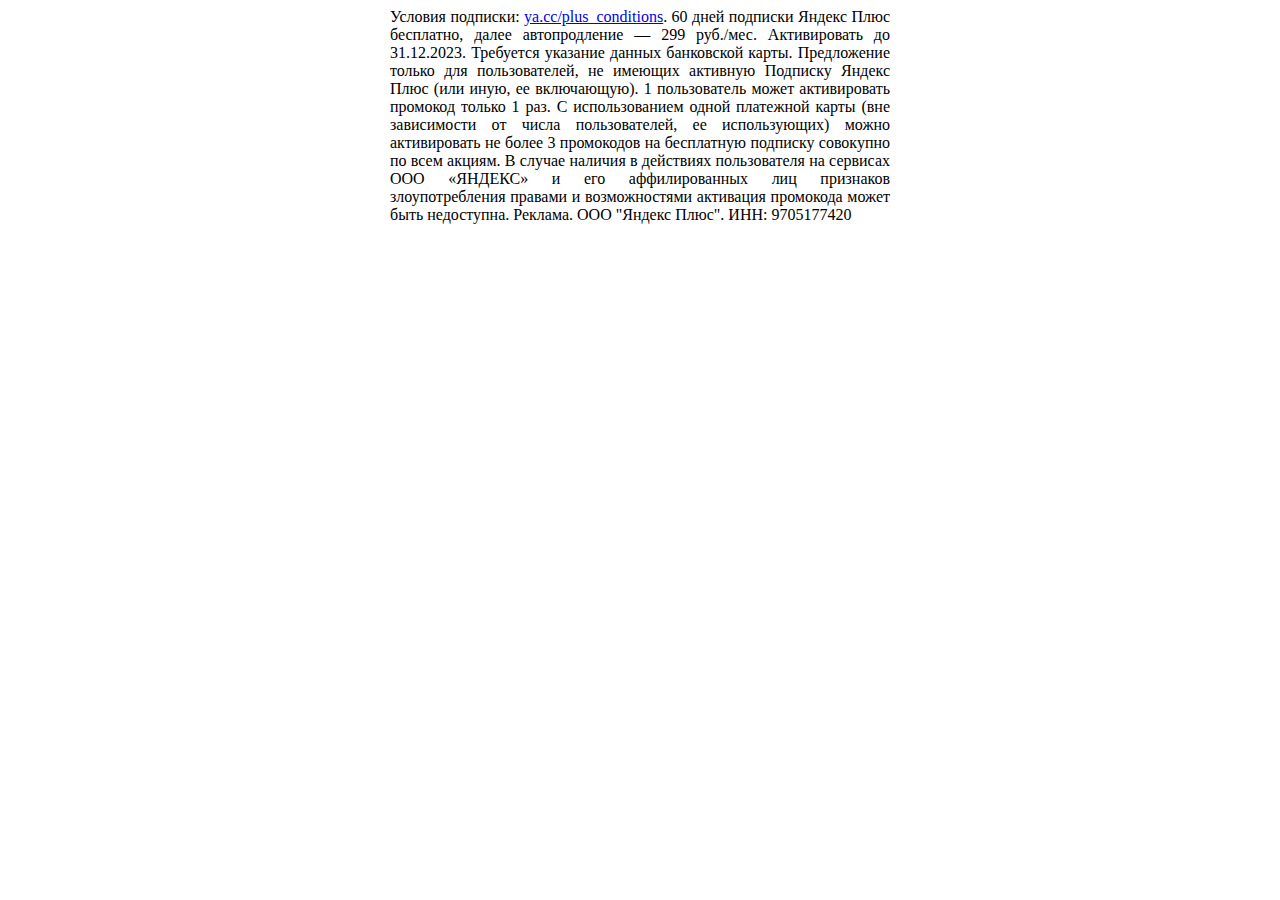
<file: yandex-plus-usloviya.html>
<html lang="ru">

<head>
  <meta charset="utf-8">
  <meta name="viewport"
    content="width=device-width, initial-scale=1, shrink-to-fit=no, user-scalable=no, viewport-fit=cover">
  <meta content="IE=Edge" http-equiv="X-UA-Compatible">
  <meta name="description" content="Полный дисклеймер Плюс Мульти">
  <title>Полный дисклеймер Плюс Мульти</title>
</head>

<body>
  <div style="
  text-align: justify;
  max-width: 500px;
  width: 100%;
  margin: auto;
">
    Условия подписки: <a href="https://ya.cc/plus_conditions" target="_blank">ya.cc/plus_conditions</a>. 60 дней
    подписки Яндекс Плюс бесплатно, далее автопродление — 299 руб./мес.
    Активировать до 31.12.2023. Требуется указание данных банковской карты. Предложение только для пользователей, не
    имеющих активную Подписку Яндекс Плюс (или иную, ее включающую). 1 пользователь может активировать промокод только 1
    раз. С использованием одной платежной карты (вне зависимости от числа пользователей, ее использующих) можно
    активировать не более 3 промокодов на бесплатную подписку совокупно по всем акциям. В случае наличия в действиях
    пользователя на сервисах ООО «ЯНДЕКС» и его аффилированных лиц признаков злоупотребления правами и возможностями
    активация промокода может быть недоступна.
    Реклама. ООО "Яндекс Плюс". ИНН: 9705177420
  </div>
</body>

</html>
</file>
